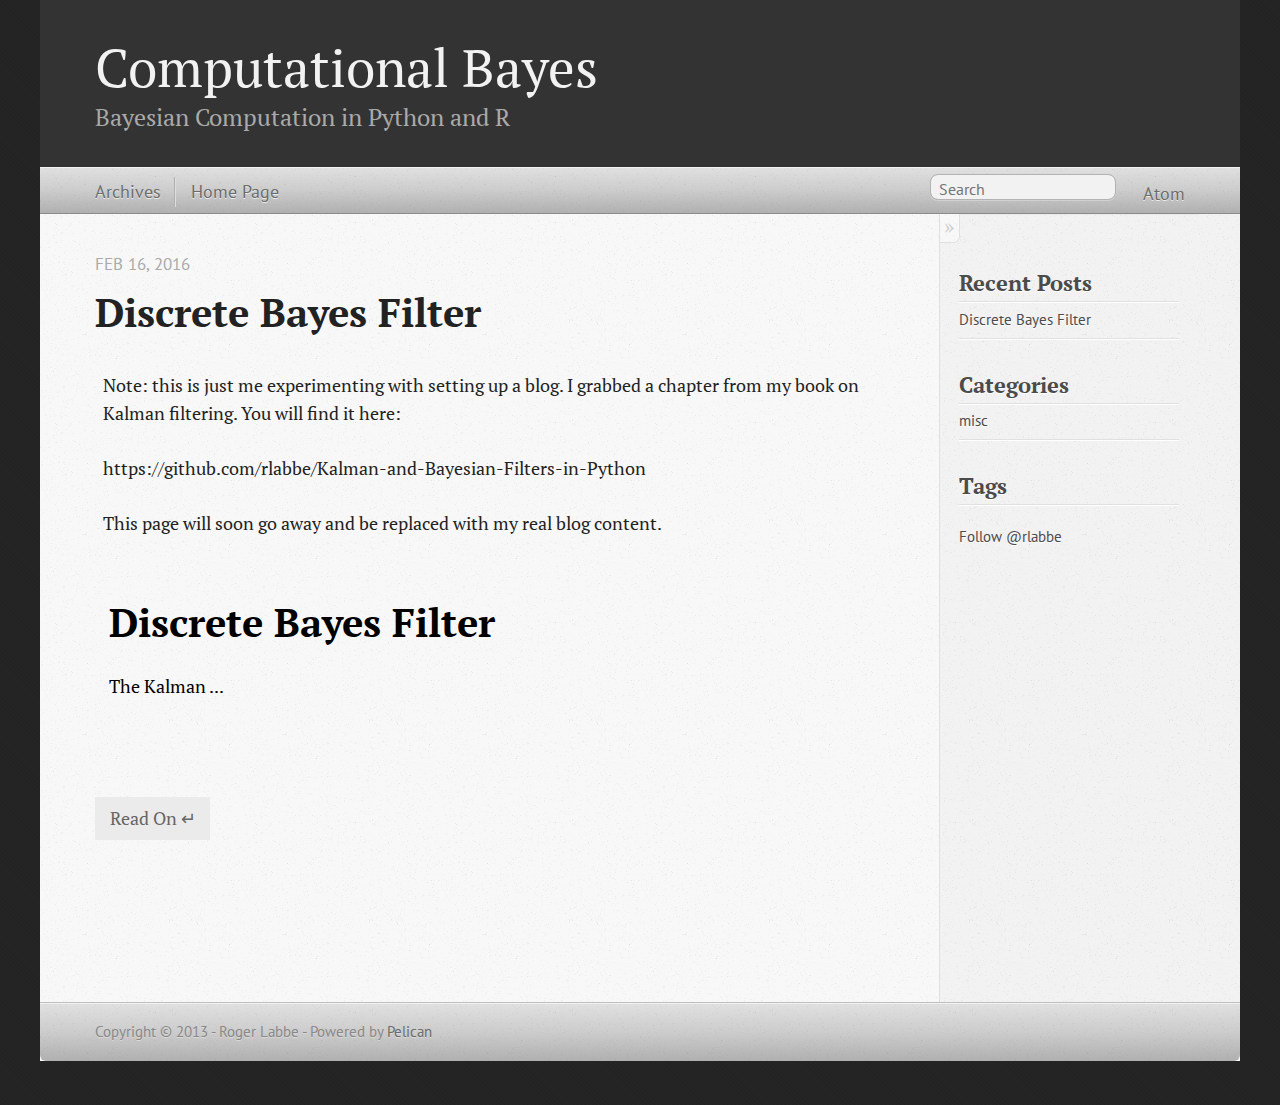
<file: index.html>
<!DOCTYPE html>
<!--[if IEMobile 7 ]><html class="no-js iem7"><![endif]-->
<!--[if lt IE 9]><html class="no-js lte-ie8"><![endif]-->
<!--[if (gt IE 8)|(gt IEMobile 7)|!(IEMobile)|!(IE)]><!--><html class="no-js" lang="en"><!--<![endif]-->
<head>
  <meta charset="utf-8">
  <title>Computational Bayes</title>
  <meta name="author" content="Roger Labbe">

  <link href="/atom.xml" type="application/atom+xml" rel="alternate"
        title="Computational Bayes Atom Feed" />

    
<style type="text/css">
/*!
*
* Twitter Bootstrap
*
*//*! normalize.css v3.0.2 | MIT License | git.io/normalize */html{font-family:sans-serif;-ms-text-size-adjust:100%;-webkit-text-size-adjust:100%;font-size:10px;-webkit-tap-highlight-color:transparent}article,aside,details,figcaption,figure,footer,header,hgroup,main,menu,nav,section,summary{display:block}audio,canvas,progress,video{display:inline-block;vertical-align:baseline}audio:not([controls]){display:none;height:0}[hidden],template{display:none}a{background-color:transparent}a:active,a:hover{outline:0}abbr[title]{border-bottom:1px dotted}b,optgroup,strong{font-weight:700}dfn{font-style:italic}h1{font-size:2em;margin:.67em 0}mark{background:#ff0;color:#000}small{font-size:80%}sub,sup{font-size:75%;line-height:0;position:relative;vertical-align:baseline}sup{top:-.5em}sub{bottom:-.25em}img{border:0;vertical-align:middle}svg:not(:root){overflow:hidden}hr{-moz-box-sizing:content-box;box-sizing:content-box;height:0}pre,textarea{overflow:auto}code,kbd,pre,samp{font-size:1em}button,input,optgroup,select,textarea{color:inherit;font:inherit;margin:0}button{overflow:visible}button,select{text-transform:none}button,html input[type=button],input[type=reset],input[type=submit]{-webkit-appearance:button;cursor:pointer}button[disabled],html input[disabled]{cursor:default}button::-moz-focus-inner,input::-moz-focus-inner{border:0;padding:0}input{line-height:normal}input[type=checkbox],input[type=radio]{box-sizing:border-box;padding:0}input[type=number]::-webkit-inner-spin-button,input[type=number]::-webkit-outer-spin-button{height:auto}input[type=search]::-webkit-search-cancel-button,input[type=search]::-webkit-search-decoration{-webkit-appearance:none}table{border-collapse:collapse;border-spacing:0}td,th{padding:0}/*! Source: https://github.com/h5bp/html5-boilerplate/blob/master/src/css/main.css */@media print{*,:after,:before{background:0 0!important;color:#000!important;box-shadow:none!important;text-shadow:none!important}a,a:visited{text-decoration:underline}a[href]:after{content:" (" attr(href)")"}abbr[title]:after{content:" (" attr(title)")"}a[href^="javascript:"]:after,a[href^="#"]:after{content:""}blockquote,pre{border:1px solid #999;page-break-inside:avoid}thead{display:table-header-group}img,tr{page-break-inside:avoid}img{max-width:100%!important}h2,h3,p{orphans:3;widows:3}h2,h3{page-break-after:avoid}select{background:#fff!important}.navbar{display:none}.btn>.caret,.dropup>.btn>.caret{border-top-color:#000!important}.label{border:1px solid #000}.table{border-collapse:collapse!important}.table td,.table th{background-color:#fff!important}.table-bordered td,.table-bordered th{border:1px solid #ddd!important}}@font-face{font-family:'Glyphicons Halflings';src:url(../components/bootstrap/fonts/glyphicons-halflings-regular.eot);src:url(../components/bootstrap/fonts/glyphicons-halflings-regular.eot?#iefix)format('embedded-opentype'),url(../components/bootstrap/fonts/glyphicons-halflings-regular.woff2)format('woff2'),url(../components/bootstrap/fonts/glyphicons-halflings-regular.woff)format('woff'),url(../components/bootstrap/fonts/glyphicons-halflings-regular.ttf)format('truetype'),url(../components/bootstrap/fonts/glyphicons-halflings-regular.svg#glyphicons_halflingsregular)format('svg')}.glyphicon{position:relative;top:1px;display:inline-block;font-family:'Glyphicons Halflings';font-style:normal;font-weight:400;line-height:1;-webkit-font-smoothing:antialiased;-moz-osx-font-smoothing:grayscale}.glyphicon-asterisk:before{content:"\2a"}.glyphicon-plus:before{content:"\2b"}.glyphicon-eur:before,.glyphicon-euro:before{content:"\20ac"}.glyphicon-minus:before{content:"\2212"}.glyphicon-cloud:before{content:"\2601"}.glyphicon-envelope:before{content:"\2709"}.glyphicon-pencil:before{content:"\270f"}.glyphicon-glass:before{content:"\e001"}.glyphicon-music:before{content:"\e002"}.glyphicon-search:before{content:"\e003"}.glyphicon-heart:before{content:"\e005"}.glyphicon-star:before{content:"\e006"}.glyphicon-star-empty:before{content:"\e007"}.glyphicon-user:before{content:"\e008"}.glyphicon-film:before{content:"\e009"}.glyphicon-th-large:before{content:"\e010"}.glyphicon-th:before{content:"\e011"}.glyphicon-th-list:before{content:"\e012"}.glyphicon-ok:before{content:"\e013"}.glyphicon-remove:before{content:"\e014"}.glyphicon-zoom-in:before{content:"\e015"}.glyphicon-zoom-out:before{content:"\e016"}.glyphicon-off:before{content:"\e017"}.glyphicon-signal:before{content:"\e018"}.glyphicon-cog:before{content:"\e019"}.glyphicon-trash:before{content:"\e020"}.glyphicon-home:before{content:"\e021"}.glyphicon-file:before{content:"\e022"}.glyphicon-time:before{content:"\e023"}.glyphicon-road:before{content:"\e024"}.glyphicon-download-alt:before{content:"\e025"}.glyphicon-download:before{content:"\e026"}.glyphicon-upload:before{content:"\e027"}.glyphicon-inbox:before{content:"\e028"}.glyphicon-play-circle:before{content:"\e029"}.glyphicon-repeat:before{content:"\e030"}.glyphicon-refresh:before{content:"\e031"}.glyphicon-list-alt:before{content:"\e032"}.glyphicon-lock:before{content:"\e033"}.glyphicon-flag:before{content:"\e034"}.glyphicon-headphones:before{content:"\e035"}.glyphicon-volume-off:before{content:"\e036"}.glyphicon-volume-down:before{content:"\e037"}.glyphicon-volume-up:before{content:"\e038"}.glyphicon-qrcode:before{content:"\e039"}.glyphicon-barcode:before{content:"\e040"}.glyphicon-tag:before{content:"\e041"}.glyphicon-tags:before{content:"\e042"}.glyphicon-book:before{content:"\e043"}.glyphicon-bookmark:before{content:"\e044"}.glyphicon-print:before{content:"\e045"}.glyphicon-camera:before{content:"\e046"}.glyphicon-font:before{content:"\e047"}.glyphicon-bold:before{content:"\e048"}.glyphicon-italic:before{content:"\e049"}.glyphicon-text-height:before{content:"\e050"}.glyphicon-text-width:before{content:"\e051"}.glyphicon-align-left:before{content:"\e052"}.glyphicon-align-center:before{content:"\e053"}.glyphicon-align-right:before{content:"\e054"}.glyphicon-align-justify:before{content:"\e055"}.glyphicon-list:before{content:"\e056"}.glyphicon-indent-left:before{content:"\e057"}.glyphicon-indent-right:before{content:"\e058"}.glyphicon-facetime-video:before{content:"\e059"}.glyphicon-picture:before{content:"\e060"}.glyphicon-map-marker:before{content:"\e062"}.glyphicon-adjust:before{content:"\e063"}.glyphicon-tint:before{content:"\e064"}.glyphicon-edit:before{content:"\e065"}.glyphicon-share:before{content:"\e066"}.glyphicon-check:before{content:"\e067"}.glyphicon-move:before{content:"\e068"}.glyphicon-step-backward:before{content:"\e069"}.glyphicon-fast-backward:before{content:"\e070"}.glyphicon-backward:before{content:"\e071"}.glyphicon-play:before{content:"\e072"}.glyphicon-pause:before{content:"\e073"}.glyphicon-stop:before{content:"\e074"}.glyphicon-forward:before{content:"\e075"}.glyphicon-fast-forward:before{content:"\e076"}.glyphicon-step-forward:before{content:"\e077"}.glyphicon-eject:before{content:"\e078"}.glyphicon-chevron-left:before{content:"\e079"}.glyphicon-chevron-right:before{content:"\e080"}.glyphicon-plus-sign:before{content:"\e081"}.glyphicon-minus-sign:before{content:"\e082"}.glyphicon-remove-sign:before{content:"\e083"}.glyphicon-ok-sign:before{content:"\e084"}.glyphicon-question-sign:before{content:"\e085"}.glyphicon-info-sign:before{content:"\e086"}.glyphicon-screenshot:before{content:"\e087"}.glyphicon-remove-circle:before{content:"\e088"}.glyphicon-ok-circle:before{content:"\e089"}.glyphicon-ban-circle:before{content:"\e090"}.glyphicon-arrow-left:before{content:"\e091"}.glyphicon-arrow-right:before{content:"\e092"}.glyphicon-arrow-up:before{content:"\e093"}.glyphicon-arrow-down:before{content:"\e094"}.glyphicon-share-alt:before{content:"\e095"}.glyphicon-resize-full:before{content:"\e096"}.glyphicon-resize-small:before{content:"\e097"}.glyphicon-exclamation-sign:before{content:"\e101"}.glyphicon-gift:before{content:"\e102"}.glyphicon-leaf:before{content:"\e103"}.glyphicon-fire:before{content:"\e104"}.glyphicon-eye-open:before{content:"\e105"}.glyphicon-eye-close:before{content:"\e106"}.glyphicon-warning-sign:before{content:"\e107"}.glyphicon-plane:before{content:"\e108"}.glyphicon-calendar:before{content:"\e109"}.glyphicon-random:before{content:"\e110"}.glyphicon-comment:before{content:"\e111"}.glyphicon-magnet:before{content:"\e112"}.glyphicon-chevron-up:before{content:"\e113"}.glyphicon-chevron-down:before{content:"\e114"}.glyphicon-retweet:before{content:"\e115"}.glyphicon-shopping-cart:before{content:"\e116"}.glyphicon-folder-close:before{content:"\e117"}.glyphicon-folder-open:before{content:"\e118"}.glyphicon-resize-vertical:before{content:"\e119"}.glyphicon-resize-horizontal:before{content:"\e120"}.glyphicon-hdd:before{content:"\e121"}.glyphicon-bullhorn:before{content:"\e122"}.glyphicon-bell:before{content:"\e123"}.glyphicon-certificate:before{content:"\e124"}.glyphicon-thumbs-up:before{content:"\e125"}.glyphicon-thumbs-down:before{content:"\e126"}.glyphicon-hand-right:before{content:"\e127"}.glyphicon-hand-left:before{content:"\e128"}.glyphicon-hand-up:before{content:"\e129"}.glyphicon-hand-down:before{content:"\e130"}.glyphicon-circle-arrow-right:before{content:"\e131"}.glyphicon-circle-arrow-left:before{content:"\e132"}.glyphicon-circle-arrow-up:before{content:"\e133"}.glyphicon-circle-arrow-down:before{content:"\e134"}.glyphicon-globe:before{content:"\e135"}.glyphicon-wrench:before{content:"\e136"}.glyphicon-tasks:before{content:"\e137"}.glyphicon-filter:before{content:"\e138"}.glyphicon-briefcase:before{content:"\e139"}.glyphicon-fullscreen:before{content:"\e140"}.glyphicon-dashboard:before{content:"\e141"}.glyphicon-paperclip:before{content:"\e142"}.glyphicon-heart-empty:before{content:"\e143"}.glyphicon-link:before{content:"\e144"}.glyphicon-phone:before{content:"\e145"}.glyphicon-pushpin:before{content:"\e146"}.glyphicon-usd:before{content:"\e148"}.glyphicon-gbp:before{content:"\e149"}.glyphicon-sort:before{content:"\e150"}.glyphicon-sort-by-alphabet:before{content:"\e151"}.glyphicon-sort-by-alphabet-alt:before{content:"\e152"}.glyphicon-sort-by-order:before{content:"\e153"}.glyphicon-sort-by-order-alt:before{content:"\e154"}.glyphicon-sort-by-attributes:before{content:"\e155"}.glyphicon-sort-by-attributes-alt:before{content:"\e156"}.glyphicon-unchecked:before{content:"\e157"}.glyphicon-expand:before{content:"\e158"}.glyphicon-collapse-down:before{content:"\e159"}.glyphicon-collapse-up:before{content:"\e160"}.glyphicon-log-in:before{content:"\e161"}.glyphicon-flash:before{content:"\e162"}.glyphicon-log-out:before{content:"\e163"}.glyphicon-new-window:before{content:"\e164"}.glyphicon-record:before{content:"\e165"}.glyphicon-save:before{content:"\e166"}.glyphicon-open:before{content:"\e167"}.glyphicon-saved:before{content:"\e168"}.glyphicon-import:before{content:"\e169"}.glyphicon-export:before{content:"\e170"}.glyphicon-send:before{content:"\e171"}.glyphicon-floppy-disk:before{content:"\e172"}.glyphicon-floppy-saved:before{content:"\e173"}.glyphicon-floppy-remove:before{content:"\e174"}.glyphicon-floppy-save:before{content:"\e175"}.glyphicon-floppy-open:before{content:"\e176"}.glyphicon-credit-card:before{content:"\e177"}.glyphicon-transfer:before{content:"\e178"}.glyphicon-cutlery:before{content:"\e179"}.glyphicon-header:before{content:"\e180"}.glyphicon-compressed:before{content:"\e181"}.glyphicon-earphone:before{content:"\e182"}.glyphicon-phone-alt:before{content:"\e183"}.glyphicon-tower:before{content:"\e184"}.glyphicon-stats:before{content:"\e185"}.glyphicon-sd-video:before{content:"\e186"}.glyphicon-hd-video:before{content:"\e187"}.glyphicon-subtitles:before{content:"\e188"}.glyphicon-sound-stereo:before{content:"\e189"}.glyphicon-sound-dolby:before{content:"\e190"}.glyphicon-sound-5-1:before{content:"\e191"}.glyphicon-sound-6-1:before{content:"\e192"}.glyphicon-sound-7-1:before{content:"\e193"}.glyphicon-copyright-mark:before{content:"\e194"}.glyphicon-registration-mark:before{content:"\e195"}.glyphicon-cloud-download:before{content:"\e197"}.glyphicon-cloud-upload:before{content:"\e198"}.glyphicon-tree-conifer:before{content:"\e199"}.glyphicon-tree-deciduous:before{content:"\e200"}.glyphicon-cd:before{content:"\e201"}.glyphicon-save-file:before{content:"\e202"}.glyphicon-open-file:before{content:"\e203"}.glyphicon-level-up:before{content:"\e204"}.glyphicon-copy:before{content:"\e205"}.glyphicon-paste:before{content:"\e206"}.glyphicon-alert:before{content:"\e209"}.glyphicon-equalizer:before{content:"\e210"}.glyphicon-king:before{content:"\e211"}.glyphicon-queen:before{content:"\e212"}.glyphicon-pawn:before{content:"\e213"}.glyphicon-bishop:before{content:"\e214"}.glyphicon-knight:before{content:"\e215"}.glyphicon-baby-formula:before{content:"\e216"}.glyphicon-tent:before{content:"\26fa"}.glyphicon-blackboard:before{content:"\e218"}.glyphicon-bed:before{content:"\e219"}.glyphicon-apple:before{content:"\f8ff"}.glyphicon-erase:before{content:"\e221"}.glyphicon-hourglass:before{content:"\231b"}.glyphicon-lamp:before{content:"\e223"}.glyphicon-duplicate:before{content:"\e224"}.glyphicon-piggy-bank:before{content:"\e225"}.glyphicon-scissors:before{content:"\e226"}.glyphicon-bitcoin:before,.glyphicon-btc:before,.glyphicon-xbt:before{content:"\e227"}.glyphicon-jpy:before,.glyphicon-yen:before{content:"\00a5"}.glyphicon-rub:before,.glyphicon-ruble:before{content:"\20bd"}.glyphicon-scale:before{content:"\e230"}.glyphicon-ice-lolly:before{content:"\e231"}.glyphicon-ice-lolly-tasted:before{content:"\e232"}.glyphicon-education:before{content:"\e233"}.glyphicon-option-horizontal:before{content:"\e234"}.glyphicon-option-vertical:before{content:"\e235"}.glyphicon-menu-hamburger:before{content:"\e236"}.glyphicon-modal-window:before{content:"\e237"}.glyphicon-oil:before{content:"\e238"}.glyphicon-grain:before{content:"\e239"}.glyphicon-sunglasses:before{content:"\e240"}.glyphicon-text-size:before{content:"\e241"}.glyphicon-text-color:before{content:"\e242"}.glyphicon-text-background:before{content:"\e243"}.glyphicon-object-align-top:before{content:"\e244"}.glyphicon-object-align-bottom:before{content:"\e245"}.glyphicon-object-align-horizontal:before{content:"\e246"}.glyphicon-object-align-left:before{content:"\e247"}.glyphicon-object-align-vertical:before{content:"\e248"}.glyphicon-object-align-right:before{content:"\e249"}.glyphicon-triangle-right:before{content:"\e250"}.glyphicon-triangle-left:before{content:"\e251"}.glyphicon-triangle-bottom:before{content:"\e252"}.glyphicon-triangle-top:before{content:"\e253"}.glyphicon-console:before{content:"\e254"}.glyphicon-superscript:before{content:"\e255"}.glyphicon-subscript:before{content:"\e256"}.glyphicon-menu-left:before{content:"\e257"}.glyphicon-menu-right:before{content:"\e258"}.glyphicon-menu-down:before{content:"\e259"}.glyphicon-menu-up:before{content:"\e260"}*,:after,:before{-webkit-box-sizing:border-box;-moz-box-sizing:border-box;box-sizing:border-box}body{margin:0;font-family:"Helvetica Neue",Helvetica,Arial,sans-serif;font-size:13px;line-height:1.42857143;color:#000;background-color:#fff}button,input,select,textarea{font-family:inherit;font-size:inherit;line-height:inherit}a{color:#337ab7;text-decoration:none}a:focus,a:hover{color:#23527c;text-decoration:underline}a:focus{outline:dotted thin;outline:-webkit-focus-ring-color auto 5px;outline-offset:-2px}figure{margin:0}.carousel-inner>.item>a>img,.carousel-inner>.item>img,.img-responsive,.thumbnail a>img,.thumbnail>img{display:block;max-width:100%;height:auto}.img-rounded{border-radius:3px}.img-thumbnail{padding:4px;line-height:1.42857143;background-color:#fff;border:1px solid #ddd;border-radius:2px;-webkit-transition:all .2s ease-in-out;-o-transition:all .2s ease-in-out;transition:all .2s ease-in-out;display:inline-block;max-width:100%;height:auto}.img-circle{border-radius:50%}hr{margin-top:18px;margin-bottom:18px;border:0;border-top:1px solid #eee}.sr-only{position:absolute;width:1px;height:1px;margin:-1px;padding:0;overflow:hidden;clip:rect(0,0,0,0);border:0}.sr-only-focusable:active,.sr-only-focusable:focus{position:static;width:auto;height:auto;margin:0;overflow:visible;clip:auto}[role=button]{cursor:pointer}.h1,.h2,.h3,.h4,.h5,.h6,h1,h2,h3,h4,h5,h6{font-family:inherit;font-weight:500;line-height:1.1;color:inherit}.h1 .small,.h1 small,.h2 .small,.h2 small,.h3 .small,.h3 small,.h4 .small,.h4 small,.h5 .small,.h5 small,.h6 .small,.h6 small,h1 .small,h1 small,h2 .small,h2 small,h3 .small,h3 small,h4 .small,h4 small,h5 .small,h5 small,h6 .small,h6 small{font-weight:400;line-height:1;color:#777}.h1,.h2,.h3,h1,h2,h3{margin-top:18px;margin-bottom:9px}.h1 .small,.h1 small,.h2 .small,.h2 small,.h3 .small,.h3 small,h1 .small,h1 small,h2 .small,h2 small,h3 .small,h3 small{font-size:65%}.h4,.h5,.h6,h4,h5,h6{margin-top:9px;margin-bottom:9px}.h4 .small,.h4 small,.h5 .small,.h5 small,.h6 .small,.h6 small,h4 .small,h4 small,h5 .small,h5 small,h6 .small,h6 small{font-size:75%}.h1,h1{font-size:33px}.h2,h2{font-size:27px}.h3,h3{font-size:23px}.h4,h4{font-size:17px}.h5,h5{font-size:13px}.h6,h6{font-size:12px}p{margin:0 0 9px}.lead{margin-bottom:18px;font-size:14px;font-weight:300;line-height:1.4}@media (min-width:768px){.lead{font-size:19.5px}}.small,small{font-size:92%}.mark,mark{background-color:#fcf8e3;padding:.2em}.text-left{text-align:left}.text-right{text-align:right}.text-center{text-align:center}.text-justify{text-align:justify}.text-nowrap{white-space:nowrap}.text-lowercase{text-transform:lowercase}.text-uppercase{text-transform:uppercase}.text-capitalize{text-transform:capitalize}.text-muted{color:#777}.text-primary{color:#337ab7}a.text-primary:hover{color:#286090}.text-success{color:#3c763d}a.text-success:hover{color:#2b542c}.text-info{color:#31708f}a.text-info:hover{color:#245269}.text-warning{color:#8a6d3b}a.text-warning:hover{color:#66512c}.text-danger{color:#a94442}a.text-danger:hover{color:#843534}.bg-primary{color:#fff;background-color:#337ab7}a.bg-primary:hover{background-color:#286090}.bg-success{background-color:#dff0d8}a.bg-success:hover{background-color:#c1e2b3}.bg-info{background-color:#d9edf7}a.bg-info:hover{background-color:#afd9ee}.bg-warning{background-color:#fcf8e3}a.bg-warning:hover{background-color:#f7ecb5}.bg-danger{background-color:#f2dede}a.bg-danger:hover{background-color:#e4b9b9}.page-header{padding-bottom:8px;margin:36px 0 18px;border-bottom:1px solid #eee}ol,ul{margin-top:0;margin-bottom:9px}ol ol,ol ul,ul ol,ul ul{margin-bottom:0}.list-unstyled{padding-left:0;list-style:none}.list-inline{padding-left:0;list-style:none;margin-left:-5px}.list-inline>li{display:inline-block;padding-left:5px;padding-right:5px}dl{margin-top:0;margin-bottom:18px}dd,dt{line-height:1.42857143}dt{font-weight:700}dd{margin-left:0}@media (min-width:541px){.dl-horizontal dt{float:left;width:160px;clear:left;text-align:right;overflow:hidden;text-overflow:ellipsis;white-space:nowrap}.dl-horizontal dd{margin-left:180px}}abbr[data-original-title],abbr[title]{cursor:help;border-bottom:1px dotted #777}.initialism{font-size:90%;text-transform:uppercase}blockquote{padding:9px 18px;margin:0 0 18px;font-size:inherit;border-left:5px solid #eee}blockquote ol:last-child,blockquote p:last-child,blockquote ul:last-child{margin-bottom:0}blockquote .small,blockquote footer,blockquote small{display:block;font-size:80%;line-height:1.42857143;color:#777}blockquote .small:before,blockquote footer:before,blockquote small:before{content:'\2014 \00A0'}.blockquote-reverse,blockquote.pull-right{padding-right:15px;padding-left:0;border-right:5px solid #eee;border-left:0;text-align:right}.blockquote-reverse .small:before,.blockquote-reverse footer:before,.blockquote-reverse small:before,blockquote.pull-right .small:before,blockquote.pull-right footer:before,blockquote.pull-right small:before{content:''}.blockquote-reverse .small:after,.blockquote-reverse footer:after,.blockquote-reverse small:after,blockquote.pull-right .small:after,blockquote.pull-right footer:after,blockquote.pull-right small:after{content:'\00A0 \2014'}address{margin-bottom:18px;font-style:normal;line-height:1.42857143}code,kbd,pre,samp{font-family:monospace}code{padding:2px 4px;font-size:90%;background-color:#f9f2f4;border-radius:2px}kbd{padding:2px 4px;font-size:90%;color:#fff;background-color:#333;border-radius:1px;box-shadow:inset 0 -1px 0 rgba(0,0,0,.25)}kbd kbd{padding:0;font-size:100%;font-weight:700;box-shadow:none}pre{display:block;padding:8.5px;margin:0 0 9px;word-break:break-all;word-wrap:break-word;color:#333;background-color:#f5f5f5;border:1px solid #ccc;border-radius:2px}pre code{padding:0;font-size:inherit;color:inherit;white-space:pre-wrap;background-color:transparent;border-radius:0}.pre-scrollable{max-height:340px;overflow-y:scroll}.container{margin-right:auto;margin-left:auto;padding-left:0;padding-right:0}@media (min-width:768px){.container{width:768px}}@media (min-width:992px){.container{width:940px}}@media (min-width:1200px){.container{width:1140px}}.container-fluid{margin-right:auto;margin-left:auto;padding-left:0;padding-right:0}.row{margin-left:0;margin-right:0}.col-lg-1,.col-lg-10,.col-lg-11,.col-lg-12,.col-lg-2,.col-lg-3,.col-lg-4,.col-lg-5,.col-lg-6,.col-lg-7,.col-lg-8,.col-lg-9,.col-md-1,.col-md-10,.col-md-11,.col-md-12,.col-md-2,.col-md-3,.col-md-4,.col-md-5,.col-md-6,.col-md-7,.col-md-8,.col-md-9,.col-sm-1,.col-sm-10,.col-sm-11,.col-sm-12,.col-sm-2,.col-sm-3,.col-sm-4,.col-sm-5,.col-sm-6,.col-sm-7,.col-sm-8,.col-sm-9,.col-xs-1,.col-xs-10,.col-xs-11,.col-xs-12,.col-xs-2,.col-xs-3,.col-xs-4,.col-xs-5,.col-xs-6,.col-xs-7,.col-xs-8,.col-xs-9{position:relative;min-height:1px;padding-left:0;padding-right:0}.col-xs-1,.col-xs-10,.col-xs-11,.col-xs-12,.col-xs-2,.col-xs-3,.col-xs-4,.col-xs-5,.col-xs-6,.col-xs-7,.col-xs-8,.col-xs-9{float:left}.col-xs-12{width:100%}.col-xs-11{width:91.66666667%}.col-xs-10{width:83.33333333%}.col-xs-9{width:75%}.col-xs-8{width:66.66666667%}.col-xs-7{width:58.33333333%}.col-xs-6{width:50%}.col-xs-5{width:41.66666667%}.col-xs-4{width:33.33333333%}.col-xs-3{width:25%}.col-xs-2{width:16.66666667%}.col-xs-1{width:8.33333333%}.col-xs-pull-12{right:100%}.col-xs-pull-11{right:91.66666667%}.col-xs-pull-10{right:83.33333333%}.col-xs-pull-9{right:75%}.col-xs-pull-8{right:66.66666667%}.col-xs-pull-7{right:58.33333333%}.col-xs-pull-6{right:50%}.col-xs-pull-5{right:41.66666667%}.col-xs-pull-4{right:33.33333333%}.col-xs-pull-3{right:25%}.col-xs-pull-2{right:16.66666667%}.col-xs-pull-1{right:8.33333333%}.col-xs-pull-0{right:auto}.col-xs-push-12{left:100%}.col-xs-push-11{left:91.66666667%}.col-xs-push-10{left:83.33333333%}.col-xs-push-9{left:75%}.col-xs-push-8{left:66.66666667%}.col-xs-push-7{left:58.33333333%}.col-xs-push-6{left:50%}.col-xs-push-5{left:41.66666667%}.col-xs-push-4{left:33.33333333%}.col-xs-push-3{left:25%}.col-xs-push-2{left:16.66666667%}.col-xs-push-1{left:8.33333333%}.col-xs-push-0{left:auto}.col-xs-offset-12{margin-left:100%}.col-xs-offset-11{margin-left:91.66666667%}.col-xs-offset-10{margin-left:83.33333333%}.col-xs-offset-9{margin-left:75%}.col-xs-offset-8{margin-left:66.66666667%}.col-xs-offset-7{margin-left:58.33333333%}.col-xs-offset-6{margin-left:50%}.col-xs-offset-5{margin-left:41.66666667%}.col-xs-offset-4{margin-left:33.33333333%}.col-xs-offset-3{margin-left:25%}.col-xs-offset-2{margin-left:16.66666667%}.col-xs-offset-1{margin-left:8.33333333%}.col-xs-offset-0{margin-left:0}@media (min-width:768px){.col-sm-1,.col-sm-10,.col-sm-11,.col-sm-12,.col-sm-2,.col-sm-3,.col-sm-4,.col-sm-5,.col-sm-6,.col-sm-7,.col-sm-8,.col-sm-9{float:left}.col-sm-12{width:100%}.col-sm-11{width:91.66666667%}.col-sm-10{width:83.33333333%}.col-sm-9{width:75%}.col-sm-8{width:66.66666667%}.col-sm-7{width:58.33333333%}.col-sm-6{width:50%}.col-sm-5{width:41.66666667%}.col-sm-4{width:33.33333333%}.col-sm-3{width:25%}.col-sm-2{width:16.66666667%}.col-sm-1{width:8.33333333%}.col-sm-pull-12{right:100%}.col-sm-pull-11{right:91.66666667%}.col-sm-pull-10{right:83.33333333%}.col-sm-pull-9{right:75%}.col-sm-pull-8{right:66.66666667%}.col-sm-pull-7{right:58.33333333%}.col-sm-pull-6{right:50%}.col-sm-pull-5{right:41.66666667%}.col-sm-pull-4{right:33.33333333%}.col-sm-pull-3{right:25%}.col-sm-pull-2{right:16.66666667%}.col-sm-pull-1{right:8.33333333%}.col-sm-pull-0{right:auto}.col-sm-push-12{left:100%}.col-sm-push-11{left:91.66666667%}.col-sm-push-10{left:83.33333333%}.col-sm-push-9{left:75%}.col-sm-push-8{left:66.66666667%}.col-sm-push-7{left:58.33333333%}.col-sm-push-6{left:50%}.col-sm-push-5{left:41.66666667%}.col-sm-push-4{left:33.33333333%}.col-sm-push-3{left:25%}.col-sm-push-2{left:16.66666667%}.col-sm-push-1{left:8.33333333%}.col-sm-push-0{left:auto}.col-sm-offset-12{margin-left:100%}.col-sm-offset-11{margin-left:91.66666667%}.col-sm-offset-10{margin-left:83.33333333%}.col-sm-offset-9{margin-left:75%}.col-sm-offset-8{margin-left:66.66666667%}.col-sm-offset-7{margin-left:58.33333333%}.col-sm-offset-6{margin-left:50%}.col-sm-offset-5{margin-left:41.66666667%}.col-sm-offset-4{margin-left:33.33333333%}.col-sm-offset-3{margin-left:25%}.col-sm-offset-2{margin-left:16.66666667%}.col-sm-offset-1{margin-left:8.33333333%}.col-sm-offset-0{margin-left:0}}@media (min-width:992px){.col-md-1,.col-md-10,.col-md-11,.col-md-12,.col-md-2,.col-md-3,.col-md-4,.col-md-5,.col-md-6,.col-md-7,.col-md-8,.col-md-9{float:left}.col-md-12{width:100%}.col-md-11{width:91.66666667%}.col-md-10{width:83.33333333%}.col-md-9{width:75%}.col-md-8{width:66.66666667%}.col-md-7{width:58.33333333%}.col-md-6{width:50%}.col-md-5{width:41.66666667%}.col-md-4{width:33.33333333%}.col-md-3{width:25%}.col-md-2{width:16.66666667%}.col-md-1{width:8.33333333%}.col-md-pull-12{right:100%}.col-md-pull-11{right:91.66666667%}.col-md-pull-10{right:83.33333333%}.col-md-pull-9{right:75%}.col-md-pull-8{right:66.66666667%}.col-md-pull-7{right:58.33333333%}.col-md-pull-6{right:50%}.col-md-pull-5{right:41.66666667%}.col-md-pull-4{right:33.33333333%}.col-md-pull-3{right:25%}.col-md-pull-2{right:16.66666667%}.col-md-pull-1{right:8.33333333%}.col-md-pull-0{right:auto}.col-md-push-12{left:100%}.col-md-push-11{left:91.66666667%}.col-md-push-10{left:83.33333333%}.col-md-push-9{left:75%}.col-md-push-8{left:66.66666667%}.col-md-push-7{left:58.33333333%}.col-md-push-6{left:50%}.col-md-push-5{left:41.66666667%}.col-md-push-4{left:33.33333333%}.col-md-push-3{left:25%}.col-md-push-2{left:16.66666667%}.col-md-push-1{left:8.33333333%}.col-md-push-0{left:auto}.col-md-offset-12{margin-left:100%}.col-md-offset-11{margin-left:91.66666667%}.col-md-offset-10{margin-left:83.33333333%}.col-md-offset-9{margin-left:75%}.col-md-offset-8{margin-left:66.66666667%}.col-md-offset-7{margin-left:58.33333333%}.col-md-offset-6{margin-left:50%}.col-md-offset-5{margin-left:41.66666667%}.col-md-offset-4{margin-left:33.33333333%}.col-md-offset-3{margin-left:25%}.col-md-offset-2{margin-left:16.66666667%}.col-md-offset-1{margin-left:8.33333333%}.col-md-offset-0{margin-left:0}}@media (min-width:1200px){.col-lg-1,.col-lg-10,.col-lg-11,.col-lg-12,.col-lg-2,.col-lg-3,.col-lg-4,.col-lg-5,.col-lg-6,.col-lg-7,.col-lg-8,.col-lg-9{float:left}.col-lg-12{width:100%}.col-lg-11{width:91.66666667%}.col-lg-10{width:83.33333333%}.col-lg-9{width:75%}.col-lg-8{width:66.66666667%}.col-lg-7{width:58.33333333%}.col-lg-6{width:50%}.col-lg-5{width:41.66666667%}.col-lg-4{width:33.33333333%}.col-lg-3{width:25%}.col-lg-2{width:16.66666667%}.col-lg-1{width:8.33333333%}.col-lg-pull-12{right:100%}.col-lg-pull-11{right:91.66666667%}.col-lg-pull-10{right:83.33333333%}.col-lg-pull-9{right:75%}.col-lg-pull-8{right:66.66666667%}.col-lg-pull-7{right:58.33333333%}.col-lg-pull-6{right:50%}.col-lg-pull-5{right:41.66666667%}.col-lg-pull-4{right:33.33333333%}.col-lg-pull-3{right:25%}.col-lg-pull-2{right:16.66666667%}.col-lg-pull-1{right:8.33333333%}.col-lg-pull-0{right:auto}.col-lg-push-12{left:100%}.col-lg-push-11{left:91.66666667%}.col-lg-push-10{left:83.33333333%}.col-lg-push-9{left:75%}.col-lg-push-8{left:66.66666667%}.col-lg-push-7{left:58.33333333%}.col-lg-push-6{left:50%}.col-lg-push-5{left:41.66666667%}.col-lg-push-4{left:33.33333333%}.col-lg-push-3{left:25%}.col-lg-push-2{left:16.66666667%}.col-lg-push-1{left:8.33333333%}.col-lg-push-0{left:auto}.col-lg-offset-12{margin-left:100%}.col-lg-offset-11{margin-left:91.66666667%}.col-lg-offset-10{margin-left:83.33333333%}.col-lg-offset-9{margin-left:75%}.col-lg-offset-8{margin-left:66.66666667%}.col-lg-offset-7{margin-left:58.33333333%}.col-lg-offset-6{margin-left:50%}.col-lg-offset-5{margin-left:41.66666667%}.col-lg-offset-4{margin-left:33.33333333%}.col-lg-offset-3{margin-left:25%}.col-lg-offset-2{margin-left:16.66666667%}.col-lg-offset-1{margin-left:8.33333333%}.col-lg-offset-0{margin-left:0}}table{background-color:transparent}caption{padding-top:8px;padding-bottom:8px;color:#777;text-align:left}th{text-align:left}.table{width:100%;max-width:100%;margin-bottom:18px}.table>tbody>tr>td,.table>tbody>tr>th,.table>tfoot>tr>td,.table>tfoot>tr>th,.table>thead>tr>td,.table>thead>tr>th{padding:8px;line-height:1.42857143;vertical-align:top;border-top:1px solid #ddd}.table>thead>tr>th{vertical-align:bottom;border-bottom:2px solid #ddd}.table>caption+thead>tr:first-child>td,.table>caption+thead>tr:first-child>th,.table>colgroup+thead>tr:first-child>td,.table>colgroup+thead>tr:first-child>th,.table>thead:first-child>tr:first-child>td,.table>thead:first-child>tr:first-child>th{border-top:0}.table>tbody+tbody{border-top:2px solid #ddd}.table .table{background-color:#fff}.table-condensed>tbody>tr>td,.table-condensed>tbody>tr>th,.table-condensed>tfoot>tr>td,.table-condensed>tfoot>tr>th,.table-condensed>thead>tr>td,.table-condensed>thead>tr>th{padding:5px}.table-bordered,.table-bordered>tbody>tr>td,.table-bordered>tbody>tr>th,.table-bordered>tfoot>tr>td,.table-bordered>tfoot>tr>th,.table-bordered>thead>tr>td,.table-bordered>thead>tr>th{border:1px solid #ddd}.table-bordered>thead>tr>td,.table-bordered>thead>tr>th{border-bottom-width:2px}.table-striped>tbody>tr:nth-of-type(odd){background-color:#f9f9f9}.table-hover>tbody>tr:hover{background-color:#f5f5f5}table col[class*=col-]{position:static;float:none;display:table-column}table td[class*=col-],table th[class*=col-]{position:static;float:none;display:table-cell}.table>tbody>tr.active>td,.table>tbody>tr.active>th,.table>tbody>tr>td.active,.table>tbody>tr>th.active,.table>tfoot>tr.active>td,.table>tfoot>tr.active>th,.table>tfoot>tr>td.active,.table>tfoot>tr>th.active,.table>thead>tr.active>td,.table>thead>tr.active>th,.table>thead>tr>td.active,.table>thead>tr>th.active{background-color:#f5f5f5}.table-hover>tbody>tr.active:hover>td,.table-hover>tbody>tr.active:hover>th,.table-hover>tbody>tr:hover>.active,.table-hover>tbody>tr>td.active:hover,.table-hover>tbody>tr>th.active:hover{background-color:#e8e8e8}.table>tbody>tr.success>td,.table>tbody>tr.success>th,.table>tbody>tr>td.success,.table>tbody>tr>th.success,.table>tfoot>tr.success>td,.table>tfoot>tr.success>th,.table>tfoot>tr>td.success,.table>tfoot>tr>th.success,.table>thead>tr.success>td,.table>thead>tr.success>th,.table>thead>tr>td.success,.table>thead>tr>th.success{background-color:#dff0d8}.table-hover>tbody>tr.success:hover>td,.table-hover>tbody>tr.success:hover>th,.table-hover>tbody>tr:hover>.success,.table-hover>tbody>tr>td.success:hover,.table-hover>tbody>tr>th.success:hover{background-color:#d0e9c6}.table>tbody>tr.info>td,.table>tbody>tr.info>th,.table>tbody>tr>td.info,.table>tbody>tr>th.info,.table>tfoot>tr.info>td,.table>tfoot>tr.info>th,.table>tfoot>tr>td.info,.table>tfoot>tr>th.info,.table>thead>tr.info>td,.table>thead>tr.info>th,.table>thead>tr>td.info,.table>thead>tr>th.info{background-color:#d9edf7}.table-hover>tbody>tr.info:hover>td,.table-hover>tbody>tr.info:hover>th,.table-hover>tbody>tr:hover>.info,.table-hover>tbody>tr>td.info:hover,.table-hover>tbody>tr>th.info:hover{background-color:#c4e3f3}.table>tbody>tr.warning>td,.table>tbody>tr.warning>th,.table>tbody>tr>td.warning,.table>tbody>tr>th.warning,.table>tfoot>tr.warning>td,.table>tfoot>tr.warning>th,.table>tfoot>tr>td.warning,.table>tfoot>tr>th.warning,.table>thead>tr.warning>td,.table>thead>tr.warning>th,.table>thead>tr>td.warning,.table>thead>tr>th.warning{background-color:#fcf8e3}.table-hover>tbody>tr.warning:hover>td,.table-hover>tbody>tr.warning:hover>th,.table-hover>tbody>tr:hover>.warning,.table-hover>tbody>tr>td.warning:hover,.table-hover>tbody>tr>th.warning:hover{background-color:#faf2cc}.table>tbody>tr.danger>td,.table>tbody>tr.danger>th,.table>tbody>tr>td.danger,.table>tbody>tr>th.danger,.table>tfoot>tr.danger>td,.table>tfoot>tr.danger>th,.table>tfoot>tr>td.danger,.table>tfoot>tr>th.danger,.table>thead>tr.danger>td,.table>thead>tr.danger>th,.table>thead>tr>td.danger,.table>thead>tr>th.danger{background-color:#f2dede}.table-hover>tbody>tr.danger:hover>td,.table-hover>tbody>tr.danger:hover>th,.table-hover>tbody>tr:hover>.danger,.table-hover>tbody>tr>td.danger:hover,.table-hover>tbody>tr>th.danger:hover{background-color:#ebcccc}.table-responsive{overflow-x:auto;min-height:.01%}@media screen and (max-width:767px){.table-responsive{width:100%;margin-bottom:13.5px;overflow-y:hidden;-ms-overflow-style:-ms-autohiding-scrollbar;border:1px solid #ddd}.table-responsive>.table{margin-bottom:0}.table-responsive>.table>tbody>tr>td,.table-responsive>.table>tbody>tr>th,.table-responsive>.table>tfoot>tr>td,.table-responsive>.table>tfoot>tr>th,.table-responsive>.table>thead>tr>td,.table-responsive>.table>thead>tr>th{white-space:nowrap}.table-responsive>.table-bordered{border:0}.table-responsive>.table-bordered>tbody>tr>td:first-child,.table-responsive>.table-bordered>tbody>tr>th:first-child,.table-responsive>.table-bordered>tfoot>tr>td:first-child,.table-responsive>.table-bordered>tfoot>tr>th:first-child,.table-responsive>.table-bordered>thead>tr>td:first-child,.table-responsive>.table-bordered>thead>tr>th:first-child{border-left:0}.table-responsive>.table-bordered>tbody>tr>td:last-child,.table-responsive>.table-bordered>tbody>tr>th:last-child,.table-responsive>.table-bordered>tfoot>tr>td:last-child,.table-responsive>.table-bordered>tfoot>tr>th:last-child,.table-responsive>.table-bordered>thead>tr>td:last-child,.table-responsive>.table-bordered>thead>tr>th:last-child{border-right:0}.table-responsive>.table-bordered>tbody>tr:last-child>td,.table-responsive>.table-bordered>tbody>tr:last-child>th,.table-responsive>.table-bordered>tfoot>tr:last-child>td,.table-responsive>.table-bordered>tfoot>tr:last-child>th{border-bottom:0}}fieldset{padding:0;margin:0;border:0;min-width:0}legend{display:block;width:100%;padding:0;margin-bottom:18px;font-size:19.5px;line-height:inherit;color:#333;border:0;border-bottom:1px solid #e5e5e5}label{display:inline-block;max-width:100%;margin-bottom:5px}input[type=search]{-webkit-box-sizing:border-box;-moz-box-sizing:border-box;box-sizing:border-box;-webkit-appearance:none}input[type=checkbox],input[type=radio]{margin:4px 0 0;margin-top:1px \9;line-height:normal}input[type=file]{display:block}input[type=range]{display:block;width:100%}select[multiple],select[size]{height:auto}input[type=file]:focus,input[type=checkbox]:focus,input[type=radio]:focus{outline:dotted thin;outline:-webkit-focus-ring-color auto 5px;outline-offset:-2px}output{display:block;padding-top:7px;font-size:13px;line-height:1.42857143;color:#555}.form-control{display:block;width:100%;height:32px;padding:6px 12px;font-size:13px;line-height:1.42857143;color:#555;background-color:#fff;background-image:none;border:1px solid #ccc;border-radius:2px;-webkit-box-shadow:inset 0 1px 1px rgba(0,0,0,.075);box-shadow:inset 0 1px 1px rgba(0,0,0,.075);-webkit-transition:border-color ease-in-out .15s,box-shadow ease-in-out .15s;-o-transition:border-color ease-in-out .15s,box-shadow ease-in-out .15s;transition:border-color ease-in-out .15s,box-shadow ease-in-out .15s}.form-control:focus{border-color:#66afe9;outline:0;-webkit-box-shadow:inset 0 1px 1px rgba(0,0,0,.075),0 0 8px rgba(102,175,233,.6);box-shadow:inset 0 1px 1px rgba(0,0,0,.075),0 0 8px rgba(102,175,233,.6)}.form-control::-moz-placeholder{color:#999;opacity:1}.form-control:-ms-input-placeholder{color:#999}.form-control::-webkit-input-placeholder{color:#999}.form-control[disabled],.form-control[readonly],fieldset[disabled] .form-control{background-color:#eee;opacity:1}.form-control[disabled],fieldset[disabled] .form-control{cursor:not-allowed}textarea.form-control{height:auto}@media screen and (-webkit-min-device-pixel-ratio:0){input[type=date],input[type=time],input[type=datetime-local],input[type=month]{line-height:32px}.input-group-sm input[type=date],.input-group-sm input[type=time],.input-group-sm input[type=datetime-local],.input-group-sm input[type=month],input[type=date].input-sm,input[type=time].input-sm,input[type=datetime-local].input-sm,input[type=month].input-sm{line-height:30px}.input-group-lg input[type=date],.input-group-lg input[type=time],.input-group-lg input[type=datetime-local],.input-group-lg input[type=month],input[type=date].input-lg,input[type=time].input-lg,input[type=datetime-local].input-lg,input[type=month].input-lg{line-height:45px}}.form-group{margin-bottom:15px}.checkbox,.radio{position:relative;display:block;margin-top:10px;margin-bottom:10px}.checkbox label,.radio label{min-height:18px;padding-left:20px;margin-bottom:0;font-weight:400;cursor:pointer}.checkbox input[type=checkbox],.checkbox-inline input[type=checkbox],.radio input[type=radio],.radio-inline input[type=radio]{position:absolute;margin-left:-20px;margin-top:4px \9}.checkbox+.checkbox,.radio+.radio{margin-top:-5px}.checkbox-inline,.radio-inline{position:relative;display:inline-block;padding-left:20px;margin-bottom:0;vertical-align:middle;font-weight:400;cursor:pointer}.checkbox-inline+.checkbox-inline,.radio-inline+.radio-inline{margin-top:0;margin-left:10px}.checkbox-inline.disabled,.checkbox.disabled label,.radio-inline.disabled,.radio.disabled label,fieldset[disabled] .checkbox label,fieldset[disabled] .checkbox-inline,fieldset[disabled] .radio label,fieldset[disabled] .radio-inline,fieldset[disabled] input[type=checkbox],fieldset[disabled] input[type=radio],input[type=checkbox].disabled,input[type=checkbox][disabled],input[type=radio].disabled,input[type=radio][disabled]{cursor:not-allowed}.form-control-static{padding-top:7px;padding-bottom:7px;margin-bottom:0;min-height:31px}.form-control-static.input-lg,.form-control-static.input-sm{padding-left:0;padding-right:0}.input-sm{height:30px;padding:5px 10px;font-size:12px;line-height:1.5;border-radius:1px}select.input-sm{height:30px;line-height:30px}select[multiple].input-sm,textarea.input-sm{height:auto}.form-group-sm .form-control{height:30px;padding:5px 10px;font-size:12px;line-height:1.5;border-radius:1px}select.form-group-sm .form-control{height:30px;line-height:30px}select[multiple].form-group-sm .form-control,textarea.form-group-sm .form-control{height:auto}.form-group-sm .form-control-static{height:30px;padding:5px 10px;font-size:12px;line-height:1.5;min-height:30px}.input-lg{height:45px;padding:10px 16px;font-size:17px;line-height:1.3333333;border-radius:3px}select.input-lg{height:45px;line-height:45px}select[multiple].input-lg,textarea.input-lg{height:auto}.form-group-lg .form-control{height:45px;padding:10px 16px;font-size:17px;line-height:1.3333333;border-radius:3px}select.form-group-lg .form-control{height:45px;line-height:45px}select[multiple].form-group-lg .form-control,textarea.form-group-lg .form-control{height:auto}.form-group-lg .form-control-static{height:45px;padding:10px 16px;font-size:17px;line-height:1.3333333;min-height:35px}.has-feedback{position:relative}.has-feedback .form-control{padding-right:40px}.form-control-feedback{position:absolute;top:0;right:0;z-index:2;display:block;width:32px;height:32px;line-height:32px;text-align:center;pointer-events:none}.input-lg+.form-control-feedback{width:45px;height:45px;line-height:45px}.input-sm+.form-control-feedback{width:30px;height:30px;line-height:30px}.has-success .checkbox,.has-success .checkbox-inline,.has-success .control-label,.has-success .help-block,.has-success .radio,.has-success .radio-inline,.has-success.checkbox label,.has-success.checkbox-inline label,.has-success.radio label,.has-success.radio-inline label{color:#3c763d}.has-success .form-control{border-color:#3c763d;-webkit-box-shadow:inset 0 1px 1px rgba(0,0,0,.075);box-shadow:inset 0 1px 1px rgba(0,0,0,.075)}.has-success .form-control:focus{border-color:#2b542c;-webkit-box-shadow:inset 0 1px 1px rgba(0,0,0,.075),0 0 6px #67b168;box-shadow:inset 0 1px 1px rgba(0,0,0,.075),0 0 6px #67b168}.has-success .input-group-addon{color:#3c763d;border-color:#3c763d;background-color:#dff0d8}.has-success .form-control-feedback{color:#3c763d}.has-warning .checkbox,.has-warning .checkbox-inline,.has-warning .control-label,.has-warning .help-block,.has-warning .radio,.has-warning .radio-inline,.has-warning.checkbox label,.has-warning.checkbox-inline label,.has-warning.radio label,.has-warning.radio-inline label{color:#8a6d3b}.has-warning .form-control{border-color:#8a6d3b;-webkit-box-shadow:inset 0 1px 1px rgba(0,0,0,.075);box-shadow:inset 0 1px 1px rgba(0,0,0,.075)}.has-warning .form-control:focus{border-color:#66512c;-webkit-box-shadow:inset 0 1px 1px rgba(0,0,0,.075),0 0 6px #c0a16b;box-shadow:inset 0 1px 1px rgba(0,0,0,.075),0 0 6px #c0a16b}.has-warning .input-group-addon{color:#8a6d3b;border-color:#8a6d3b;background-color:#fcf8e3}.has-warning .form-control-feedback{color:#8a6d3b}.has-error .checkbox,.has-error .checkbox-inline,.has-error .control-label,.has-error .help-block,.has-error .radio,.has-error .radio-inline,.has-error.checkbox label,.has-error.checkbox-inline label,.has-error.radio label,.has-error.radio-inline label{color:#a94442}.has-error .form-control{border-color:#a94442;-webkit-box-shadow:inset 0 1px 1px rgba(0,0,0,.075);box-shadow:inset 0 1px 1px rgba(0,0,0,.075)}.has-error .form-control:focus{border-color:#843534;-webkit-box-shadow:inset 0 1px 1px rgba(0,0,0,.075),0 0 6px #ce8483;box-shadow:inset 0 1px 1px rgba(0,0,0,.075),0 0 6px #ce8483}.has-error .input-group-addon{color:#a94442;border-color:#a94442;background-color:#f2dede}.has-error .form-control-feedback{color:#a94442}.has-feedback label~.form-control-feedback{top:23px}.has-feedback label.sr-only~.form-control-feedback{top:0}.help-block{display:block;margin-top:5px;margin-bottom:10px;color:#404040}.form-horizontal .checkbox,.form-horizontal .checkbox-inline,.form-horizontal .radio,.form-horizontal .radio-inline{margin-top:0;margin-bottom:0;padding-top:7px}.form-horizontal .checkbox,.form-horizontal .radio{min-height:25px}.form-horizontal .form-group{margin-left:0;margin-right:0}.form-horizontal .has-feedback .form-control-feedback{right:0}@media (min-width:768px){.form-inline .form-group{display:inline-block;margin-bottom:0;vertical-align:middle}.form-inline .form-control{display:inline-block;width:auto;vertical-align:middle}.form-inline .form-control-static{display:inline-block}.form-inline .input-group{display:inline-table;vertical-align:middle}.form-inline .input-group .form-control,.form-inline .input-group .input-group-addon,.form-inline .input-group .input-group-btn{width:auto}.form-inline .input-group>.form-control{width:100%}.form-inline .control-label{margin-bottom:0;vertical-align:middle}.form-inline .checkbox,.form-inline .radio{display:inline-block;margin-top:0;margin-bottom:0;vertical-align:middle}.form-inline .checkbox label,.form-inline .radio label{padding-left:0}.form-inline .checkbox input[type=checkbox],.form-inline .radio input[type=radio]{position:relative;margin-left:0}.form-inline .has-feedback .form-control-feedback{top:0}.form-horizontal .control-label{text-align:right;margin-bottom:0;padding-top:7px}.form-horizontal .form-group-lg .control-label{padding-top:14.33px}.form-horizontal .form-group-sm .control-label{padding-top:6px}}.btn{display:inline-block;margin-bottom:0;font-weight:400;text-align:center;vertical-align:middle;touch-action:manipulation;cursor:pointer;background-image:none;border:1px solid transparent;white-space:nowrap;padding:6px 12px;font-size:13px;line-height:1.42857143;border-radius:2px;-webkit-user-select:none;-moz-user-select:none;-ms-user-select:none;user-select:none}.btn.active.focus,.btn.active:focus,.btn.focus,.btn:active.focus,.btn:active:focus,.btn:focus{outline:dotted thin;outline:-webkit-focus-ring-color auto 5px;outline-offset:-2px}.btn.focus,.btn:focus,.btn:hover{color:#333;text-decoration:none}.btn.active,.btn:active{outline:0;background-image:none;-webkit-box-shadow:inset 0 3px 5px rgba(0,0,0,.125);box-shadow:inset 0 3px 5px rgba(0,0,0,.125)}.btn.disabled,.btn[disabled],fieldset[disabled] .btn{cursor:not-allowed;pointer-events:none;opacity:.65;filter:alpha(opacity=65);-webkit-box-shadow:none;box-shadow:none}.btn-default{color:#333;background-color:#fff;border-color:#ccc}.btn-default.active,.btn-default.focus,.btn-default:active,.btn-default:focus,.btn-default:hover,.open>.dropdown-toggle.btn-default{color:#333;background-color:#e6e6e6;border-color:#adadad}.btn-default.active,.btn-default:active,.open>.dropdown-toggle.btn-default{background-image:none}.btn-default.disabled,.btn-default.disabled.active,.btn-default.disabled.focus,.btn-default.disabled:active,.btn-default.disabled:focus,.btn-default.disabled:hover,.btn-default[disabled],.btn-default[disabled].active,.btn-default[disabled].focus,.btn-default[disabled]:active,.btn-default[disabled]:focus,.btn-default[disabled]:hover,fieldset[disabled] .btn-default,fieldset[disabled] .btn-default.active,fieldset[disabled] .btn-default.focus,fieldset[disabled] .btn-default:active,fieldset[disabled] .btn-default:focus,fieldset[disabled] .btn-default:hover{background-color:#fff;border-color:#ccc}.btn-default .badge{color:#fff;background-color:#333}.btn-primary{color:#fff;background-color:#337ab7;border-color:#2e6da4}.btn-primary.active,.btn-primary.focus,.btn-primary:active,.btn-primary:focus,.btn-primary:hover,.open>.dropdown-toggle.btn-primary{color:#fff;background-color:#286090;border-color:#204d74}.btn-primary.active,.btn-primary:active,.open>.dropdown-toggle.btn-primary{background-image:none}.btn-primary.disabled,.btn-primary.disabled.active,.btn-primary.disabled.focus,.btn-primary.disabled:active,.btn-primary.disabled:focus,.btn-primary.disabled:hover,.btn-primary[disabled],.btn-primary[disabled].active,.btn-primary[disabled].focus,.btn-primary[disabled]:active,.btn-primary[disabled]:focus,.btn-primary[disabled]:hover,fieldset[disabled] .btn-primary,fieldset[disabled] .btn-primary.active,fieldset[disabled] .btn-primary.focus,fieldset[disabled] .btn-primary:active,fieldset[disabled] .btn-primary:focus,fieldset[disabled] .btn-primary:hover{background-color:#337ab7;border-color:#2e6da4}.btn-primary .badge{color:#337ab7;background-color:#fff}.btn-success{color:#fff;background-color:#5cb85c;border-color:#4cae4c}.btn-success.active,.btn-success.focus,.btn-success:active,.btn-success:focus,.btn-success:hover,.open>.dropdown-toggle.btn-success{color:#fff;background-color:#449d44;border-color:#398439}.btn-success.active,.btn-success:active,.open>.dropdown-toggle.btn-success{background-image:none}.btn-success.disabled,.btn-success.disabled.active,.btn-success.disabled.focus,.btn-success.disabled:active,.btn-success.disabled:focus,.btn-success.disabled:hover,.btn-success[disabled],.btn-success[disabled].active,.btn-success[disabled].focus,.btn-success[disabled]:active,.btn-success[disabled]:focus,.btn-success[disabled]:hover,fieldset[disabled] .btn-success,fieldset[disabled] .btn-success.active,fieldset[disabled] .btn-success.focus,fieldset[disabled] .btn-success:active,fieldset[disabled] .btn-success:focus,fieldset[disabled] .btn-success:hover{background-color:#5cb85c;border-color:#4cae4c}.btn-success .badge{color:#5cb85c;background-color:#fff}.btn-info{color:#fff;background-color:#5bc0de;border-color:#46b8da}.btn-info.active,.btn-info.focus,.btn-info:active,.btn-info:focus,.btn-info:hover,.open>.dropdown-toggle.btn-info{color:#fff;background-color:#31b0d5;border-color:#269abc}.btn-info.active,.btn-info:active,.open>.dropdown-toggle.btn-info{background-image:none}.btn-info.disabled,.btn-info.disabled.active,.btn-info.disabled.focus,.btn-info.disabled:active,.btn-info.disabled:focus,.btn-info.disabled:hover,.btn-info[disabled],.btn-info[disabled].active,.btn-info[disabled].focus,.btn-info[disabled]:active,.btn-info[disabled]:focus,.btn-info[disabled]:hover,fieldset[disabled] .btn-info,fieldset[disabled] .btn-info.active,fieldset[disabled] .btn-info.focus,fieldset[disabled] .btn-info:active,fieldset[disabled] .btn-info:focus,fieldset[disabled] .btn-info:hover{background-color:#5bc0de;border-color:#46b8da}.btn-info .badge{color:#5bc0de;background-color:#fff}.btn-warning{color:#fff;background-color:#f0ad4e;border-color:#eea236}.btn-warning.active,.btn-warning.focus,.btn-warning:active,.btn-warning:focus,.btn-warning:hover,.open>.dropdown-toggle.btn-warning{color:#fff;background-color:#ec971f;border-color:#d58512}.btn-warning.active,.btn-warning:active,.open>.dropdown-toggle.btn-warning{background-image:none}.btn-warning.disabled,.btn-warning.disabled.active,.btn-warning.disabled.focus,.btn-warning.disabled:active,.btn-warning.disabled:focus,.btn-warning.disabled:hover,.btn-warning[disabled],.btn-warning[disabled].active,.btn-warning[disabled].focus,.btn-warning[disabled]:active,.btn-warning[disabled]:focus,.btn-warning[disabled]:hover,fieldset[disabled] .btn-warning,fieldset[disabled] .btn-warning.active,fieldset[disabled] .btn-warning.focus,fieldset[disabled] .btn-warning:active,fieldset[disabled] .btn-warning:focus,fieldset[disabled] .btn-warning:hover{background-color:#f0ad4e;border-color:#eea236}.btn-warning .badge{color:#f0ad4e;background-color:#fff}.btn-danger{color:#fff;background-color:#d9534f;border-color:#d43f3a}.btn-danger.active,.btn-danger.focus,.btn-danger:active,.btn-danger:focus,.btn-danger:hover,.open>.dropdown-toggle.btn-danger{color:#fff;background-color:#c9302c;border-color:#ac2925}.btn-danger.active,.btn-danger:active,.open>.dropdown-toggle.btn-danger{background-image:none}.btn-danger.disabled,.btn-danger.disabled.active,.btn-danger.disabled.focus,.btn-danger.disabled:active,.btn-danger.disabled:focus,.btn-danger.disabled:hover,.btn-danger[disabled],.btn-danger[disabled].active,.btn-danger[disabled].focus,.btn-danger[disabled]:active,.btn-danger[disabled]:focus,.btn-danger[disabled]:hover,fieldset[disabled] .btn-danger,fieldset[disabled] .btn-danger.active,fieldset[disabled] .btn-danger.focus,fieldset[disabled] .btn-danger:active,fieldset[disabled] .btn-danger:focus,fieldset[disabled] .btn-danger:hover{background-color:#d9534f;border-color:#d43f3a}.btn-danger .badge{color:#d9534f;background-color:#fff}.btn-link{color:#337ab7;font-weight:400;border-radius:0}.btn-link,.btn-link.active,.btn-link:active,.btn-link[disabled],fieldset[disabled] .btn-link{background-color:transparent;-webkit-box-shadow:none;box-shadow:none}.btn-link,.btn-link:active,.btn-link:focus,.btn-link:hover{border-color:transparent}.btn-link:focus,.btn-link:hover{color:#23527c;text-decoration:underline;background-color:transparent}.btn-link[disabled]:focus,.btn-link[disabled]:hover,fieldset[disabled] .btn-link:focus,fieldset[disabled] .btn-link:hover{color:#777;text-decoration:none}.btn-group-lg>.btn,.btn-lg{padding:10px 16px;font-size:17px;line-height:1.3333333;border-radius:3px}.btn-group-sm>.btn,.btn-sm{padding:5px 10px;font-size:12px;line-height:1.5;border-radius:1px}.btn-group-xs>.btn,.btn-xs{padding:1px 5px;font-size:12px;line-height:1.5;border-radius:1px}.btn-block{display:block;width:100%}.btn-block+.btn-block{margin-top:5px}input[type=button].btn-block,input[type=reset].btn-block,input[type=submit].btn-block{width:100%}.fade{opacity:0;-webkit-transition:opacity .15s linear;-o-transition:opacity .15s linear;transition:opacity .15s linear}.fade.in{opacity:1}.collapse{display:none}.collapse.in{display:block}tr.collapse.in{display:table-row}tbody.collapse.in{display:table-row-group}.collapsing{position:relative;height:0;overflow:hidden;-webkit-transition-property:height,visibility;transition-property:height,visibility;-webkit-transition-duration:.35s;transition-duration:.35s;-webkit-transition-timing-function:ease;transition-timing-function:ease}.caret{display:inline-block;width:0;height:0;margin-left:2px;vertical-align:middle;border-top:4px dashed;border-right:4px solid transparent;border-left:4px solid transparent}.dropdown,.dropup{position:relative}.dropdown-toggle:focus{outline:0}.dropdown-menu{position:absolute;top:100%;left:0;z-index:1000;display:none;float:left;min-width:160px;padding:5px 0;margin:2px 0 0;list-style:none;font-size:13px;text-align:left;background-color:#fff;border:1px solid #ccc;border:1px solid rgba(0,0,0,.15);border-radius:2px;-webkit-box-shadow:0 6px 12px rgba(0,0,0,.175);box-shadow:0 6px 12px rgba(0,0,0,.175);background-clip:padding-box}.dropdown-menu.pull-right{right:0;left:auto}.dropdown-menu .divider{height:1px;margin:8px 0;overflow:hidden;background-color:#e5e5e5}.dropdown-menu>li>a{display:block;padding:3px 20px;clear:both;font-weight:400;line-height:1.42857143;color:#333;white-space:nowrap}.dropdown-menu>li>a:focus,.dropdown-menu>li>a:hover{text-decoration:none;color:#262626;background-color:#f5f5f5}.dropdown-menu>.active>a,.dropdown-menu>.active>a:focus,.dropdown-menu>.active>a:hover{color:#fff;text-decoration:none;outline:0;background-color:#337ab7}.dropdown-menu>.disabled>a,.dropdown-menu>.disabled>a:focus,.dropdown-menu>.disabled>a:hover{color:#777}.dropdown-menu>.disabled>a:focus,.dropdown-menu>.disabled>a:hover{text-decoration:none;background-color:transparent;background-image:none;filter:progid:DXImageTransform.Microsoft.gradient(enabled=false);cursor:not-allowed}.open>.dropdown-menu{display:block}.open>a{outline:0}.dropdown-menu-right{left:auto;right:0}.dropdown-menu-left{left:0;right:auto}.dropdown-header{display:block;padding:3px 20px;font-size:12px;line-height:1.42857143;color:#777;white-space:nowrap}.dropdown-backdrop{position:fixed;left:0;right:0;bottom:0;top:0;z-index:990}.pull-right>.dropdown-menu{right:0;left:auto}.dropup .caret,.navbar-fixed-bottom .dropdown .caret{border-top:0;border-bottom:4px solid;content:""}.dropup .dropdown-menu,.navbar-fixed-bottom .dropdown .dropdown-menu{top:auto;bottom:100%;margin-bottom:2px}@media (min-width:541px){.navbar-right .dropdown-menu{left:auto;right:0}.navbar-right .dropdown-menu-left{left:0;right:auto}}.btn-group,.btn-group-vertical{position:relative;display:inline-block;vertical-align:middle}.btn-group-vertical>.btn,.btn-group>.btn{position:relative;float:left}.btn-group-vertical>.btn.active,.btn-group-vertical>.btn:active,.btn-group-vertical>.btn:focus,.btn-group-vertical>.btn:hover,.btn-group>.btn.active,.btn-group>.btn:active,.btn-group>.btn:focus,.btn-group>.btn:hover{z-index:2}.btn-group .btn+.btn,.btn-group .btn+.btn-group,.btn-group .btn-group+.btn,.btn-group .btn-group+.btn-group{margin-left:-1px}.btn-toolbar{margin-left:-5px}.btn-toolbar .btn-group,.btn-toolbar .input-group{float:left}.btn-toolbar>.btn,.btn-toolbar>.btn-group,.btn-toolbar>.input-group{margin-left:5px}.btn-group>.btn:not(:first-child):not(:last-child):not(.dropdown-toggle){border-radius:0}.btn-group>.btn:first-child{margin-left:0}.btn-group>.btn:first-child:not(:last-child):not(.dropdown-toggle){border-bottom-right-radius:0;border-top-right-radius:0}.btn-group>.btn:last-child:not(:first-child),.btn-group>.dropdown-toggle:not(:first-child){border-bottom-left-radius:0;border-top-left-radius:0}.btn-group>.btn-group{float:left}.btn-group>.btn-group:not(:first-child):not(:last-child)>.btn{border-radius:0}.btn-group>.btn-group:first-child:not(:last-child)>.btn:last-child,.btn-group>.btn-group:first-child:not(:last-child)>.dropdown-toggle{border-bottom-right-radius:0;border-top-right-radius:0}.btn-group>.btn-group:last-child:not(:first-child)>.btn:first-child{border-bottom-left-radius:0;border-top-left-radius:0}.btn-group .dropdown-toggle:active,.btn-group.open .dropdown-toggle{outline:0}.btn-group>.btn+.dropdown-toggle{padding-left:8px;padding-right:8px}.btn-group>.btn-lg+.dropdown-toggle{padding-left:12px;padding-right:12px}.btn-group.open .dropdown-toggle{-webkit-box-shadow:inset 0 3px 5px rgba(0,0,0,.125);box-shadow:inset 0 3px 5px rgba(0,0,0,.125)}.btn-group.open .dropdown-toggle.btn-link{-webkit-box-shadow:none;box-shadow:none}.btn .caret{margin-left:0}.btn-lg .caret{border-width:5px 5px 0}.dropup .btn-lg .caret{border-width:0 5px 5px}.btn-group-vertical>.btn,.btn-group-vertical>.btn-group,.btn-group-vertical>.btn-group>.btn{display:block;float:none;width:100%;max-width:100%}.btn-group-vertical>.btn-group>.btn{float:none}.btn-group-vertical>.btn+.btn,.btn-group-vertical>.btn+.btn-group,.btn-group-vertical>.btn-group+.btn,.btn-group-vertical>.btn-group+.btn-group{margin-top:-1px;margin-left:0}.btn-group-vertical>.btn:not(:first-child):not(:last-child){border-radius:0}.btn-group-vertical>.btn:first-child:not(:last-child){border-top-right-radius:2px;border-bottom-right-radius:0;border-bottom-left-radius:0}.btn-group-vertical>.btn:last-child:not(:first-child){border-bottom-left-radius:2px;border-top-right-radius:0;border-top-left-radius:0}.btn-group-vertical>.btn-group:not(:first-child):not(:last-child)>.btn{border-radius:0}.btn-group-vertical>.btn-group:first-child:not(:last-child)>.btn:last-child,.btn-group-vertical>.btn-group:first-child:not(:last-child)>.dropdown-toggle{border-bottom-right-radius:0;border-bottom-left-radius:0}.btn-group-vertical>.btn-group:last-child:not(:first-child)>.btn:first-child{border-top-right-radius:0;border-top-left-radius:0}.btn-group-justified{display:table;width:100%;table-layout:fixed;border-collapse:separate}.btn-group-justified>.btn,.btn-group-justified>.btn-group{float:none;display:table-cell;width:1%}.btn-group-justified>.btn-group .btn{width:100%}.btn-group-justified>.btn-group .dropdown-menu{left:auto}[data-toggle=buttons]>.btn input[type=checkbox],[data-toggle=buttons]>.btn input[type=radio],[data-toggle=buttons]>.btn-group>.btn input[type=checkbox],[data-toggle=buttons]>.btn-group>.btn input[type=radio]{position:absolute;clip:rect(0,0,0,0);pointer-events:none}.input-group{position:relative;display:table;border-collapse:separate}.input-group[class*=col-]{float:none;padding-left:0;padding-right:0}.input-group .form-control{position:relative;z-index:2;float:left;width:100%;margin-bottom:0}.input-group-lg>.form-control,.input-group-lg>.input-group-addon,.input-group-lg>.input-group-btn>.btn{height:45px;padding:10px 16px;font-size:17px;line-height:1.3333333;border-radius:3px}select.input-group-lg>.form-control,select.input-group-lg>.input-group-addon,select.input-group-lg>.input-group-btn>.btn{height:45px;line-height:45px}select[multiple].input-group-lg>.form-control,select[multiple].input-group-lg>.input-group-addon,select[multiple].input-group-lg>.input-group-btn>.btn,textarea.input-group-lg>.form-control,textarea.input-group-lg>.input-group-addon,textarea.input-group-lg>.input-group-btn>.btn{height:auto}.input-group-sm>.form-control,.input-group-sm>.input-group-addon,.input-group-sm>.input-group-btn>.btn{height:30px;padding:5px 10px;font-size:12px;line-height:1.5;border-radius:1px}select.input-group-sm>.form-control,select.input-group-sm>.input-group-addon,select.input-group-sm>.input-group-btn>.btn{height:30px;line-height:30px}select[multiple].input-group-sm>.form-control,select[multiple].input-group-sm>.input-group-addon,select[multiple].input-group-sm>.input-group-btn>.btn,textarea.input-group-sm>.form-control,textarea.input-group-sm>.input-group-addon,textarea.input-group-sm>.input-group-btn>.btn{height:auto}.input-group .form-control,.input-group-addon,.input-group-btn{display:table-cell}.input-group .form-control:not(:first-child):not(:last-child),.input-group-addon:not(:first-child):not(:last-child),.input-group-btn:not(:first-child):not(:last-child){border-radius:0}.input-group-addon,.input-group-btn{width:1%;white-space:nowrap;vertical-align:middle}.input-group-addon{padding:6px 12px;font-size:13px;font-weight:400;line-height:1;color:#555;text-align:center;background-color:#eee;border:1px solid #ccc;border-radius:2px}.input-group-addon.input-sm{padding:5px 10px;font-size:12px;border-radius:1px}.input-group-addon.input-lg{padding:10px 16px;font-size:17px;border-radius:3px}.input-group-addon input[type=checkbox],.input-group-addon input[type=radio]{margin-top:0}.input-group .form-control:first-child,.input-group-addon:first-child,.input-group-btn:first-child>.btn,.input-group-btn:first-child>.btn-group>.btn,.input-group-btn:first-child>.dropdown-toggle,.input-group-btn:last-child>.btn-group:not(:last-child)>.btn,.input-group-btn:last-child>.btn:not(:last-child):not(.dropdown-toggle){border-bottom-right-radius:0;border-top-right-radius:0}.input-group-addon:first-child{border-right:0}.input-group .form-control:last-child,.input-group-addon:last-child,.input-group-btn:first-child>.btn-group:not(:first-child)>.btn,.input-group-btn:first-child>.btn:not(:first-child),.input-group-btn:last-child>.btn,.input-group-btn:last-child>.btn-group>.btn,.input-group-btn:last-child>.dropdown-toggle{border-bottom-left-radius:0;border-top-left-radius:0}.input-group-addon:last-child{border-left:0}.input-group-btn{position:relative;font-size:0;white-space:nowrap}.input-group-btn>.btn{position:relative}.input-group-btn>.btn+.btn{margin-left:-1px}.input-group-btn>.btn:active,.input-group-btn>.btn:focus,.input-group-btn>.btn:hover{z-index:2}.input-group-btn:first-child>.btn,.input-group-btn:first-child>.btn-group{margin-right:-1px}.input-group-btn:last-child>.btn,.input-group-btn:last-child>.btn-group{margin-left:-1px}.nav{margin-bottom:0;padding-left:0;list-style:none}.nav>li{position:relative;display:block}.nav>li>a{position:relative;display:block;padding:10px 15px}.nav>li>a:focus,.nav>li>a:hover{text-decoration:none;background-color:#eee}.nav>li.disabled>a{color:#777}.nav>li.disabled>a:focus,.nav>li.disabled>a:hover{color:#777;text-decoration:none;background-color:transparent;cursor:not-allowed}.nav .open>a,.nav .open>a:focus,.nav .open>a:hover{background-color:#eee;border-color:#337ab7}.nav .nav-divider{height:1px;margin:8px 0;overflow:hidden;background-color:#e5e5e5}.nav>li>a>img{max-width:none}.nav-tabs{border-bottom:1px solid #ddd}.nav-tabs>li{float:left;margin-bottom:-1px}.nav-tabs>li>a{margin-right:2px;line-height:1.42857143;border:1px solid transparent;border-radius:2px 2px 0 0}.nav-tabs>li>a:hover{border-color:#eee #eee #ddd}.nav-tabs>li.active>a,.nav-tabs>li.active>a:focus,.nav-tabs>li.active>a:hover{color:#555;background-color:#fff;border:1px solid #ddd;border-bottom-color:transparent;cursor:default}.nav-tabs.nav-justified{width:100%;border-bottom:0}.nav-tabs.nav-justified>li{float:none}.nav-tabs.nav-justified>li>a{text-align:center;margin-bottom:5px;margin-right:0;border-radius:2px}.nav-tabs.nav-justified>.dropdown .dropdown-menu{top:auto;left:auto}.nav-tabs.nav-justified>.active>a,.nav-tabs.nav-justified>.active>a:focus,.nav-tabs.nav-justified>.active>a:hover{border:1px solid #ddd}@media (min-width:768px){.nav-tabs.nav-justified>li{display:table-cell;width:1%}.nav-tabs.nav-justified>li>a{margin-bottom:0;border-bottom:1px solid #ddd;border-radius:2px 2px 0 0}.nav-tabs.nav-justified>.active>a,.nav-tabs.nav-justified>.active>a:focus,.nav-tabs.nav-justified>.active>a:hover{border-bottom-color:#fff}}.nav-pills>li{float:left}.nav-pills>li>a{border-radius:2px}.nav-pills>li+li{margin-left:2px}.nav-pills>li.active>a,.nav-pills>li.active>a:focus,.nav-pills>li.active>a:hover{color:#fff;background-color:#337ab7}.nav-stacked>li{float:none}.nav-stacked>li+li{margin-top:2px;margin-left:0}.nav-justified{width:100%}.nav-justified>li{float:none}.nav-justified>li>a{text-align:center;margin-bottom:5px}.nav-justified>.dropdown .dropdown-menu{top:auto;left:auto}.nav-tabs-justified{border-bottom:0}.nav-tabs-justified>li>a{margin-right:0;border-radius:2px}.nav-tabs-justified>.active>a,.nav-tabs-justified>.active>a:focus,.nav-tabs-justified>.active>a:hover{border:1px solid #ddd}@media (min-width:768px){.nav-justified>li{display:table-cell;width:1%}.nav-justified>li>a{margin-bottom:0}.nav-tabs-justified>li>a{border-bottom:1px solid #ddd;border-radius:2px 2px 0 0}.nav-tabs-justified>.active>a,.nav-tabs-justified>.active>a:focus,.nav-tabs-justified>.active>a:hover{border-bottom-color:#fff}}.tab-content>.tab-pane{display:none}.tab-content>.active{display:block}.nav-tabs .dropdown-menu{margin-top:-1px;border-top-right-radius:0;border-top-left-radius:0}.navbar{position:relative;min-height:30px;margin-bottom:18px;border:1px solid transparent}.navbar-collapse{overflow-x:visible;padding-right:0;padding-left:0;border-top:1px solid transparent;box-shadow:inset 0 1px 0 rgba(255,255,255,.1);-webkit-overflow-scrolling:touch}.navbar-collapse.in{overflow-y:auto}.navbar-fixed-bottom .navbar-collapse,.navbar-fixed-top .navbar-collapse{max-height:340px}@media (max-device-width:540px)and (orientation:landscape){.navbar-fixed-bottom .navbar-collapse,.navbar-fixed-top .navbar-collapse{max-height:200px}}.container-fluid>.navbar-collapse,.container-fluid>.navbar-header,.container>.navbar-collapse,.container>.navbar-header{margin-right:0;margin-left:0}.navbar-static-top{z-index:1000;border-width:0 0 1px}.navbar-fixed-bottom,.navbar-fixed-top{position:fixed;right:0;left:0;z-index:1030}@media (min-width:541px){.navbar{border-radius:2px}.navbar-header{float:left}.navbar-collapse{width:auto;border-top:0;box-shadow:none}.navbar-collapse.collapse{display:block!important;height:auto!important;padding-bottom:0;overflow:visible!important}.navbar-collapse.in{overflow-y:visible}.navbar-fixed-bottom .navbar-collapse,.navbar-fixed-top .navbar-collapse,.navbar-static-top .navbar-collapse{padding-left:0;padding-right:0}.container-fluid>.navbar-collapse,.container-fluid>.navbar-header,.container>.navbar-collapse,.container>.navbar-header{margin-right:0;margin-left:0}.navbar-fixed-bottom,.navbar-fixed-top,.navbar-static-top{border-radius:0}}.navbar-fixed-top{top:0;border-width:0 0 1px}.navbar-fixed-bottom{bottom:0;margin-bottom:0;border-width:1px 0 0}.navbar-brand{float:left;padding:6px 0;font-size:17px;line-height:18px;height:30px}.navbar-brand:focus,.navbar-brand:hover{text-decoration:none}.navbar-brand>img{display:block}.navbar-toggle{position:relative;float:right;margin-right:0;padding:9px 10px;margin-top:-2px;margin-bottom:-2px;background-color:transparent;background-image:none;border:1px solid transparent;border-radius:2px}.navbar-toggle:focus{outline:0}.navbar-toggle .icon-bar{display:block;width:22px;height:2px;border-radius:1px}.navbar-toggle .icon-bar+.icon-bar{margin-top:4px}@media (min-width:541px){.navbar>.container .navbar-brand,.navbar>.container-fluid .navbar-brand{margin-left:0}.navbar-toggle{display:none}}.navbar-nav{margin:3px 0}.navbar-nav>li>a{padding-top:10px;padding-bottom:10px;line-height:18px}@media (max-width:540px){.navbar-nav .open .dropdown-menu{position:static;float:none;width:auto;margin-top:0;background-color:transparent;border:0;box-shadow:none}.navbar-nav .open .dropdown-menu .dropdown-header,.navbar-nav .open .dropdown-menu>li>a{padding:5px 15px 5px 25px}.navbar-nav .open .dropdown-menu>li>a{line-height:18px}.navbar-nav .open .dropdown-menu>li>a:focus,.navbar-nav .open .dropdown-menu>li>a:hover{background-image:none}}@media (min-width:541px){.navbar-nav{float:left;margin:0}.navbar-nav>li{float:left}.navbar-nav>li>a{padding-top:6px;padding-bottom:6px}}.navbar-form{padding:10px 0;border-top:1px solid transparent;border-bottom:1px solid transparent;-webkit-box-shadow:inset 0 1px 0 rgba(255,255,255,.1),0 1px 0 rgba(255,255,255,.1);box-shadow:inset 0 1px 0 rgba(255,255,255,.1),0 1px 0 rgba(255,255,255,.1);margin:-1px 0}@media (min-width:768px){.navbar-form .form-group{display:inline-block;margin-bottom:0;vertical-align:middle}.navbar-form .form-control{display:inline-block;width:auto;vertical-align:middle}.navbar-form .form-control-static{display:inline-block}.navbar-form .input-group{display:inline-table;vertical-align:middle}.navbar-form .input-group .form-control,.navbar-form .input-group .input-group-addon,.navbar-form .input-group .input-group-btn{width:auto}.navbar-form .input-group>.form-control{width:100%}.navbar-form .control-label{margin-bottom:0;vertical-align:middle}.navbar-form .checkbox,.navbar-form .radio{display:inline-block;margin-top:0;margin-bottom:0;vertical-align:middle}.navbar-form .checkbox label,.navbar-form .radio label{padding-left:0}.navbar-form .checkbox input[type=checkbox],.navbar-form .radio input[type=radio]{position:relative;margin-left:0}.navbar-form .has-feedback .form-control-feedback{top:0}}@media (max-width:540px){.navbar-form .form-group{margin-bottom:5px}.navbar-form .form-group:last-child{margin-bottom:0}}.navbar-nav>li>.dropdown-menu{margin-top:0;border-top-right-radius:0;border-top-left-radius:0}.navbar-fixed-bottom .navbar-nav>li>.dropdown-menu{margin-bottom:0;border-radius:2px 2px 0 0}.navbar-btn{margin-top:-1px;margin-bottom:-1px}.navbar-btn.btn-sm{margin-top:0;margin-bottom:0}.navbar-btn.btn-xs{margin-top:4px;margin-bottom:4px}.navbar-text{margin-top:6px;margin-bottom:6px}@media (min-width:541px){.navbar-form{width:auto;border:0;margin-left:0;margin-right:0;padding-top:0;padding-bottom:0;-webkit-box-shadow:none;box-shadow:none}.navbar-text{float:left;margin-left:0;margin-right:0}.navbar-left{float:left!important;float:left}.navbar-right{float:right!important;float:right;margin-right:0}.navbar-right~.navbar-right{margin-right:0}}.navbar-default{background-color:#f8f8f8;border-color:#e7e7e7}.navbar-default .navbar-brand{color:#777}.navbar-default .navbar-brand:focus,.navbar-default .navbar-brand:hover{color:#5e5e5e;background-color:transparent}.navbar-default .navbar-nav>li>a,.navbar-default .navbar-text{color:#777}.navbar-default .navbar-nav>li>a:focus,.navbar-default .navbar-nav>li>a:hover{color:#333;background-color:transparent}.navbar-default .navbar-nav>.active>a,.navbar-default .navbar-nav>.active>a:focus,.navbar-default .navbar-nav>.active>a:hover{color:#555;background-color:#e7e7e7}.navbar-default .navbar-nav>.disabled>a,.navbar-default .navbar-nav>.disabled>a:focus,.navbar-default .navbar-nav>.disabled>a:hover{color:#ccc;background-color:transparent}.navbar-default .navbar-toggle{border-color:#ddd}.navbar-default .navbar-toggle:focus,.navbar-default .navbar-toggle:hover{background-color:#ddd}.navbar-default .navbar-toggle .icon-bar{background-color:#888}.navbar-default .navbar-collapse,.navbar-default .navbar-form{border-color:#e7e7e7}.navbar-default .navbar-nav>.open>a,.navbar-default .navbar-nav>.open>a:focus,.navbar-default .navbar-nav>.open>a:hover{background-color:#e7e7e7;color:#555}@media (max-width:540px){.navbar-default .navbar-nav .open .dropdown-menu>li>a{color:#777}.navbar-default .navbar-nav .open .dropdown-menu>li>a:focus,.navbar-default .navbar-nav .open .dropdown-menu>li>a:hover{color:#333;background-color:transparent}.navbar-default .navbar-nav .open .dropdown-menu>.active>a,.navbar-default .navbar-nav .open .dropdown-menu>.active>a:focus,.navbar-default .navbar-nav .open .dropdown-menu>.active>a:hover{color:#555;background-color:#e7e7e7}.navbar-default .navbar-nav .open .dropdown-menu>.disabled>a,.navbar-default .navbar-nav .open .dropdown-menu>.disabled>a:focus,.navbar-default .navbar-nav .open .dropdown-menu>.disabled>a:hover{color:#ccc;background-color:transparent}}.navbar-default .navbar-link{color:#777}.navbar-default .navbar-link:hover{color:#333}.navbar-default .btn-link{color:#777}.navbar-default .btn-link:focus,.navbar-default .btn-link:hover{color:#333}.navbar-default .btn-link[disabled]:focus,.navbar-default .btn-link[disabled]:hover,fieldset[disabled] .navbar-default .btn-link:focus,fieldset[disabled] .navbar-default .btn-link:hover{color:#ccc}.navbar-inverse{background-color:#222;border-color:#080808}.navbar-inverse .navbar-brand{color:#9d9d9d}.navbar-inverse .navbar-brand:focus,.navbar-inverse .navbar-brand:hover{color:#fff;background-color:transparent}.navbar-inverse .navbar-nav>li>a,.navbar-inverse .navbar-text{color:#9d9d9d}.navbar-inverse .navbar-nav>li>a:focus,.navbar-inverse .navbar-nav>li>a:hover{color:#fff;background-color:transparent}.navbar-inverse .navbar-nav>.active>a,.navbar-inverse .navbar-nav>.active>a:focus,.navbar-inverse .navbar-nav>.active>a:hover{color:#fff;background-color:#080808}.navbar-inverse .navbar-nav>.disabled>a,.navbar-inverse .navbar-nav>.disabled>a:focus,.navbar-inverse .navbar-nav>.disabled>a:hover{color:#444;background-color:transparent}.navbar-inverse .navbar-toggle{border-color:#333}.navbar-inverse .navbar-toggle:focus,.navbar-inverse .navbar-toggle:hover{background-color:#333}.navbar-inverse .navbar-toggle .icon-bar{background-color:#fff}.navbar-inverse .navbar-collapse,.navbar-inverse .navbar-form{border-color:#101010}.navbar-inverse .navbar-nav>.open>a,.navbar-inverse .navbar-nav>.open>a:focus,.navbar-inverse .navbar-nav>.open>a:hover{background-color:#080808;color:#fff}@media (max-width:540px){.navbar-inverse .navbar-nav .open .dropdown-menu>.dropdown-header{border-color:#080808}.navbar-inverse .navbar-nav .open .dropdown-menu .divider{background-color:#080808}.navbar-inverse .navbar-nav .open .dropdown-menu>li>a{color:#9d9d9d}.navbar-inverse .navbar-nav .open .dropdown-menu>li>a:focus,.navbar-inverse .navbar-nav .open .dropdown-menu>li>a:hover{color:#fff;background-color:transparent}.navbar-inverse .navbar-nav .open .dropdown-menu>.active>a,.navbar-inverse .navbar-nav .open .dropdown-menu>.active>a:focus,.navbar-inverse .navbar-nav .open .dropdown-menu>.active>a:hover{color:#fff;background-color:#080808}.navbar-inverse .navbar-nav .open .dropdown-menu>.disabled>a,.navbar-inverse .navbar-nav .open .dropdown-menu>.disabled>a:focus,.navbar-inverse .navbar-nav .open .dropdown-menu>.disabled>a:hover{color:#444;background-color:transparent}}.navbar-inverse .navbar-link{color:#9d9d9d}.navbar-inverse .navbar-link:hover{color:#fff}.navbar-inverse .btn-link{color:#9d9d9d}.navbar-inverse .btn-link:focus,.navbar-inverse .btn-link:hover{color:#fff}.navbar-inverse .btn-link[disabled]:focus,.navbar-inverse .btn-link[disabled]:hover,fieldset[disabled] .navbar-inverse .btn-link:focus,fieldset[disabled] .navbar-inverse .btn-link:hover{color:#444}.breadcrumb{padding:8px 15px;margin-bottom:18px;list-style:none;background-color:#f5f5f5;border-radius:2px}.breadcrumb>li{display:inline-block}.breadcrumb>li+li:before{content:"/\00a0";padding:0 5px;color:#5e5e5e}.breadcrumb>.active{color:#777}.pagination{display:inline-block;padding-left:0;margin:18px 0;border-radius:2px}.pagination>li{display:inline}.pagination>li>a,.pagination>li>span{position:relative;float:left;padding:6px 12px;line-height:1.42857143;text-decoration:none;color:#337ab7;background-color:#fff;border:1px solid #ddd;margin-left:-1px}.pagination>li:first-child>a,.pagination>li:first-child>span{margin-left:0;border-bottom-left-radius:2px;border-top-left-radius:2px}.pagination>li:last-child>a,.pagination>li:last-child>span{border-bottom-right-radius:2px;border-top-right-radius:2px}.pagination>li>a:focus,.pagination>li>a:hover,.pagination>li>span:focus,.pagination>li>span:hover{color:#23527c;background-color:#eee;border-color:#ddd}.pagination>.active>a,.pagination>.active>a:focus,.pagination>.active>a:hover,.pagination>.active>span,.pagination>.active>span:focus,.pagination>.active>span:hover{z-index:2;color:#fff;background-color:#337ab7;border-color:#337ab7;cursor:default}.pagination>.disabled>a,.pagination>.disabled>a:focus,.pagination>.disabled>a:hover,.pagination>.disabled>span,.pagination>.disabled>span:focus,.pagination>.disabled>span:hover{color:#777;background-color:#fff;border-color:#ddd;cursor:not-allowed}.pagination-lg>li>a,.pagination-lg>li>span{padding:10px 16px;font-size:17px}.pagination-lg>li:first-child>a,.pagination-lg>li:first-child>span{border-bottom-left-radius:3px;border-top-left-radius:3px}.pagination-lg>li:last-child>a,.pagination-lg>li:last-child>span{border-bottom-right-radius:3px;border-top-right-radius:3px}.pagination-sm>li>a,.pagination-sm>li>span{padding:5px 10px;font-size:12px}.pagination-sm>li:first-child>a,.pagination-sm>li:first-child>span{border-bottom-left-radius:1px;border-top-left-radius:1px}.pagination-sm>li:last-child>a,.pagination-sm>li:last-child>span{border-bottom-right-radius:1px;border-top-right-radius:1px}.pager{padding-left:0;margin:18px 0;list-style:none;text-align:center}.pager li{display:inline}.pager li>a,.pager li>span{display:inline-block;padding:5px 14px;background-color:#fff;border:1px solid #ddd;border-radius:15px}.pager li>a:focus,.pager li>a:hover{text-decoration:none;background-color:#eee}.pager .next>a,.pager .next>span{float:right}.pager .previous>a,.pager .previous>span{float:left}.pager .disabled>a,.pager .disabled>a:focus,.pager .disabled>a:hover,.pager .disabled>span{color:#777;background-color:#fff;cursor:not-allowed}.label{display:inline;padding:.2em .6em .3em;font-size:75%;font-weight:700;line-height:1;color:#fff;text-align:center;white-space:nowrap;vertical-align:baseline;border-radius:.25em}a.label:focus,a.label:hover{color:#fff;text-decoration:none;cursor:pointer}.label:empty{display:none}.btn .label{position:relative;top:-1px}.label-default{background-color:#777}.label-default[href]:focus,.label-default[href]:hover{background-color:#5e5e5e}.label-primary{background-color:#337ab7}.label-primary[href]:focus,.label-primary[href]:hover{background-color:#286090}.label-success{background-color:#5cb85c}.label-success[href]:focus,.label-success[href]:hover{background-color:#449d44}.label-info{background-color:#5bc0de}.label-info[href]:focus,.label-info[href]:hover{background-color:#31b0d5}.label-warning{background-color:#f0ad4e}.label-warning[href]:focus,.label-warning[href]:hover{background-color:#ec971f}.label-danger{background-color:#d9534f}.label-danger[href]:focus,.label-danger[href]:hover{background-color:#c9302c}.badge{display:inline-block;min-width:10px;padding:3px 7px;font-size:12px;font-weight:700;color:#fff;line-height:1;vertical-align:baseline;white-space:nowrap;text-align:center;background-color:#777;border-radius:10px}.badge:empty{display:none}.btn .badge{position:relative;top:-1px}.btn-group-xs>.btn .badge,.btn-xs .badge{top:0;padding:1px 5px}a.badge:focus,a.badge:hover{color:#fff;text-decoration:none;cursor:pointer}.list-group-item.active>.badge,.nav-pills>.active>a>.badge{color:#337ab7;background-color:#fff}.list-group-item>.badge{float:right}.list-group-item>.badge+.badge{margin-right:5px}.nav-pills>li>a>.badge{margin-left:3px}.jumbotron{padding:30px 15px;margin-bottom:30px;color:inherit;background-color:#eee}.jumbotron .h1,.jumbotron h1{color:inherit}.jumbotron p{margin-bottom:15px;font-size:20px;font-weight:200}.jumbotron>hr{border-top-color:#d5d5d5}.container .jumbotron,.container-fluid .jumbotron{border-radius:3px}.jumbotron .container{max-width:100%}@media screen and (min-width:768px){.jumbotron{padding:48px 0}.container .jumbotron,.container-fluid .jumbotron{padding-left:60px;padding-right:60px}.jumbotron .h1,.jumbotron h1{font-size:58.5px}}.thumbnail{display:block;padding:4px;margin-bottom:18px;line-height:1.42857143;background-color:#fff;border:1px solid #ddd;border-radius:2px;-webkit-transition:border .2s ease-in-out;-o-transition:border .2s ease-in-out;transition:border .2s ease-in-out}.thumbnail a>img,.thumbnail>img{margin-left:auto;margin-right:auto}a.thumbnail.active,a.thumbnail:focus,a.thumbnail:hover{border-color:#337ab7}.thumbnail .caption{padding:9px;color:#000}.alert{padding:15px;margin-bottom:18px;border:1px solid transparent;border-radius:2px}.alert h4{margin-top:0;color:inherit}.alert .alert-link{font-weight:700}.alert>p,.alert>ul{margin-bottom:0}.alert>p+p{margin-top:5px}.alert-dismissable,.alert-dismissible{padding-right:35px}.alert-dismissable .close,.alert-dismissible .close{position:relative;top:-2px;right:-21px;color:inherit}.alert-success{background-color:#dff0d8;border-color:#d6e9c6;color:#3c763d}.alert-success hr{border-top-color:#c9e2b3}.alert-success .alert-link{color:#2b542c}.alert-info{background-color:#d9edf7;border-color:#bce8f1;color:#31708f}.alert-info hr{border-top-color:#a6e1ec}.alert-info .alert-link{color:#245269}.alert-warning{background-color:#fcf8e3;border-color:#faebcc;color:#8a6d3b}.alert-warning hr{border-top-color:#f7e1b5}.alert-warning .alert-link{color:#66512c}.alert-danger{background-color:#f2dede;border-color:#ebccd1;color:#a94442}.alert-danger hr{border-top-color:#e4b9c0}.alert-danger .alert-link{color:#843534}@-webkit-keyframes progress-bar-stripes{from{background-position:40px 0}to{background-position:0 0}}@keyframes progress-bar-stripes{from{background-position:40px 0}to{background-position:0 0}}.progress{overflow:hidden;height:18px;margin-bottom:18px;background-color:#f5f5f5;border-radius:2px;-webkit-box-shadow:inset 0 1px 2px rgba(0,0,0,.1);box-shadow:inset 0 1px 2px rgba(0,0,0,.1)}.progress-bar{float:left;width:0;height:100%;font-size:12px;line-height:18px;color:#fff;text-align:center;background-color:#337ab7;-webkit-box-shadow:inset 0 -1px 0 rgba(0,0,0,.15);box-shadow:inset 0 -1px 0 rgba(0,0,0,.15);-webkit-transition:width .6s ease;-o-transition:width .6s ease;transition:width .6s ease}.progress-bar-striped,.progress-striped .progress-bar{background-image:-webkit-linear-gradient(45deg,rgba(255,255,255,.15) 25%,transparent 25%,transparent 50%,rgba(255,255,255,.15) 50%,rgba(255,255,255,.15) 75%,transparent 75%,transparent);background-image:-o-linear-gradient(45deg,rgba(255,255,255,.15) 25%,transparent 25%,transparent 50%,rgba(255,255,255,.15) 50%,rgba(255,255,255,.15) 75%,transparent 75%,transparent);background-image:linear-gradient(45deg,rgba(255,255,255,.15) 25%,transparent 25%,transparent 50%,rgba(255,255,255,.15) 50%,rgba(255,255,255,.15) 75%,transparent 75%,transparent);background-size:40px 40px}.progress-bar.active,.progress.active .progress-bar{-webkit-animation:progress-bar-stripes 2s linear infinite;-o-animation:progress-bar-stripes 2s linear infinite;animation:progress-bar-stripes 2s linear infinite}.progress-bar-success{background-color:#5cb85c}.progress-striped .progress-bar-success{background-image:-webkit-linear-gradient(45deg,rgba(255,255,255,.15) 25%,transparent 25%,transparent 50%,rgba(255,255,255,.15) 50%,rgba(255,255,255,.15) 75%,transparent 75%,transparent);background-image:-o-linear-gradient(45deg,rgba(255,255,255,.15) 25%,transparent 25%,transparent 50%,rgba(255,255,255,.15) 50%,rgba(255,255,255,.15) 75%,transparent 75%,transparent);background-image:linear-gradient(45deg,rgba(255,255,255,.15) 25%,transparent 25%,transparent 50%,rgba(255,255,255,.15) 50%,rgba(255,255,255,.15) 75%,transparent 75%,transparent)}.progress-bar-info{background-color:#5bc0de}.progress-striped .progress-bar-info{background-image:-webkit-linear-gradient(45deg,rgba(255,255,255,.15) 25%,transparent 25%,transparent 50%,rgba(255,255,255,.15) 50%,rgba(255,255,255,.15) 75%,transparent 75%,transparent);background-image:-o-linear-gradient(45deg,rgba(255,255,255,.15) 25%,transparent 25%,transparent 50%,rgba(255,255,255,.15) 50%,rgba(255,255,255,.15) 75%,transparent 75%,transparent);background-image:linear-gradient(45deg,rgba(255,255,255,.15) 25%,transparent 25%,transparent 50%,rgba(255,255,255,.15) 50%,rgba(255,255,255,.15) 75%,transparent 75%,transparent)}.progress-bar-warning{background-color:#f0ad4e}.progress-striped .progress-bar-warning{background-image:-webkit-linear-gradient(45deg,rgba(255,255,255,.15) 25%,transparent 25%,transparent 50%,rgba(255,255,255,.15) 50%,rgba(255,255,255,.15) 75%,transparent 75%,transparent);background-image:-o-linear-gradient(45deg,rgba(255,255,255,.15) 25%,transparent 25%,transparent 50%,rgba(255,255,255,.15) 50%,rgba(255,255,255,.15) 75%,transparent 75%,transparent);background-image:linear-gradient(45deg,rgba(255,255,255,.15) 25%,transparent 25%,transparent 50%,rgba(255,255,255,.15) 50%,rgba(255,255,255,.15) 75%,transparent 75%,transparent)}.progress-bar-danger{background-color:#d9534f}.progress-striped .progress-bar-danger{background-image:-webkit-linear-gradient(45deg,rgba(255,255,255,.15) 25%,transparent 25%,transparent 50%,rgba(255,255,255,.15) 50%,rgba(255,255,255,.15) 75%,transparent 75%,transparent);background-image:-o-linear-gradient(45deg,rgba(255,255,255,.15) 25%,transparent 25%,transparent 50%,rgba(255,255,255,.15) 50%,rgba(255,255,255,.15) 75%,transparent 75%,transparent);background-image:linear-gradient(45deg,rgba(255,255,255,.15) 25%,transparent 25%,transparent 50%,rgba(255,255,255,.15) 50%,rgba(255,255,255,.15) 75%,transparent 75%,transparent)}.media{margin-top:15px}.media:first-child{margin-top:0}.media,.media-body{zoom:1;overflow:hidden}.media-body{width:10000px}.media-object{display:block}.media-right,.media>.pull-right{padding-left:10px}.media-left,.media>.pull-left{padding-right:10px}.media-body,.media-left,.media-right{display:table-cell;vertical-align:top}.media-middle{vertical-align:middle}.media-bottom{vertical-align:bottom}.media-heading{margin-top:0;margin-bottom:5px}.media-list{padding-left:0;list-style:none}.list-group{margin-bottom:20px;padding-left:0}.list-group-item{position:relative;display:block;padding:10px 15px;margin-bottom:-1px;background-color:#fff;border:1px solid #ddd}.list-group-item:first-child{border-top-right-radius:2px;border-top-left-radius:2px}.list-group-item:last-child{margin-bottom:0;border-bottom-right-radius:2px;border-bottom-left-radius:2px}a.list-group-item{color:#555}a.list-group-item .list-group-item-heading{color:#333}a.list-group-item:focus,a.list-group-item:hover{text-decoration:none;color:#555;background-color:#f5f5f5}.list-group-item.disabled,.list-group-item.disabled:focus,.list-group-item.disabled:hover{background-color:#eee;color:#777;cursor:not-allowed}.list-group-item.disabled .list-group-item-heading,.list-group-item.disabled:focus .list-group-item-heading,.list-group-item.disabled:hover .list-group-item-heading{color:inherit}.list-group-item.disabled .list-group-item-text,.list-group-item.disabled:focus .list-group-item-text,.list-group-item.disabled:hover .list-group-item-text{color:#777}.list-group-item.active,.list-group-item.active:focus,.list-group-item.active:hover{z-index:2;color:#fff;background-color:#337ab7;border-color:#337ab7}.list-group-item.active .list-group-item-heading,.list-group-item.active .list-group-item-heading>.small,.list-group-item.active .list-group-item-heading>small,.list-group-item.active:focus .list-group-item-heading,.list-group-item.active:focus .list-group-item-heading>.small,.list-group-item.active:focus .list-group-item-heading>small,.list-group-item.active:hover .list-group-item-heading,.list-group-item.active:hover .list-group-item-heading>.small,.list-group-item.active:hover .list-group-item-heading>small{color:inherit}.list-group-item.active .list-group-item-text,.list-group-item.active:focus .list-group-item-text,.list-group-item.active:hover .list-group-item-text{color:#c7ddef}.list-group-item-success{color:#3c763d;background-color:#dff0d8}a.list-group-item-success{color:#3c763d}a.list-group-item-success .list-group-item-heading{color:inherit}a.list-group-item-success:focus,a.list-group-item-success:hover{color:#3c763d;background-color:#d0e9c6}a.list-group-item-success.active,a.list-group-item-success.active:focus,a.list-group-item-success.active:hover{color:#fff;background-color:#3c763d;border-color:#3c763d}.list-group-item-info{color:#31708f;background-color:#d9edf7}a.list-group-item-info{color:#31708f}a.list-group-item-info .list-group-item-heading{color:inherit}a.list-group-item-info:focus,a.list-group-item-info:hover{color:#31708f;background-color:#c4e3f3}a.list-group-item-info.active,a.list-group-item-info.active:focus,a.list-group-item-info.active:hover{color:#fff;background-color:#31708f;border-color:#31708f}.list-group-item-warning{color:#8a6d3b;background-color:#fcf8e3}a.list-group-item-warning{color:#8a6d3b}a.list-group-item-warning .list-group-item-heading{color:inherit}a.list-group-item-warning:focus,a.list-group-item-warning:hover{color:#8a6d3b;background-color:#faf2cc}a.list-group-item-warning.active,a.list-group-item-warning.active:focus,a.list-group-item-warning.active:hover{color:#fff;background-color:#8a6d3b;border-color:#8a6d3b}.list-group-item-danger{color:#a94442;background-color:#f2dede}a.list-group-item-danger{color:#a94442}a.list-group-item-danger .list-group-item-heading{color:inherit}a.list-group-item-danger:focus,a.list-group-item-danger:hover{color:#a94442;background-color:#ebcccc}a.list-group-item-danger.active,a.list-group-item-danger.active:focus,a.list-group-item-danger.active:hover{color:#fff;background-color:#a94442;border-color:#a94442}.list-group-item-heading{margin-top:0;margin-bottom:5px}.list-group-item-text{margin-bottom:0;line-height:1.3}.panel{margin-bottom:18px;background-color:#fff;border:1px solid transparent;border-radius:2px;-webkit-box-shadow:0 1px 1px rgba(0,0,0,.05);box-shadow:0 1px 1px rgba(0,0,0,.05)}.panel-body{padding:15px}.panel-heading{padding:10px 15px;border-bottom:1px solid transparent;border-top-right-radius:1px;border-top-left-radius:1px}.panel-heading>.dropdown .dropdown-toggle{color:inherit}.panel-title{margin-top:0;margin-bottom:0;font-size:15px;color:inherit}.panel-title>.small,.panel-title>.small>a,.panel-title>a,.panel-title>small,.panel-title>small>a{color:inherit}.panel-footer{padding:10px 15px;background-color:#f5f5f5;border-top:1px solid #ddd;border-bottom-right-radius:1px;border-bottom-left-radius:1px}.panel>.list-group,.panel>.panel-collapse>.list-group{margin-bottom:0}.panel>.list-group .list-group-item,.panel>.panel-collapse>.list-group .list-group-item{border-width:1px 0;border-radius:0}.panel>.list-group:first-child .list-group-item:first-child,.panel>.panel-collapse>.list-group:first-child .list-group-item:first-child{border-top:0;border-top-right-radius:1px;border-top-left-radius:1px}.panel>.list-group:last-child .list-group-item:last-child,.panel>.panel-collapse>.list-group:last-child .list-group-item:last-child{border-bottom:0;border-bottom-right-radius:1px;border-bottom-left-radius:1px}.list-group+.panel-footer,.panel-heading+.list-group .list-group-item:first-child{border-top-width:0}.panel>.panel-collapse>.table,.panel>.table,.panel>.table-responsive>.table{margin-bottom:0}.panel>.panel-collapse>.table caption,.panel>.table caption,.panel>.table-responsive>.table caption{padding-left:15px;padding-right:15px}.panel>.table-responsive:first-child>.table:first-child,.panel>.table:first-child{border-top-right-radius:1px;border-top-left-radius:1px}.panel>.table-responsive:first-child>.table:first-child>tbody:first-child>tr:first-child,.panel>.table-responsive:first-child>.table:first-child>thead:first-child>tr:first-child,.panel>.table:first-child>tbody:first-child>tr:first-child,.panel>.table:first-child>thead:first-child>tr:first-child{border-top-left-radius:1px;border-top-right-radius:1px}.panel>.table-responsive:first-child>.table:first-child>tbody:first-child>tr:first-child td:first-child,.panel>.table-responsive:first-child>.table:first-child>tbody:first-child>tr:first-child th:first-child,.panel>.table-responsive:first-child>.table:first-child>thead:first-child>tr:first-child td:first-child,.panel>.table-responsive:first-child>.table:first-child>thead:first-child>tr:first-child th:first-child,.panel>.table:first-child>tbody:first-child>tr:first-child td:first-child,.panel>.table:first-child>tbody:first-child>tr:first-child th:first-child,.panel>.table:first-child>thead:first-child>tr:first-child td:first-child,.panel>.table:first-child>thead:first-child>tr:first-child th:first-child{border-top-left-radius:1px}.panel>.table-responsive:first-child>.table:first-child>tbody:first-child>tr:first-child td:last-child,.panel>.table-responsive:first-child>.table:first-child>tbody:first-child>tr:first-child th:last-child,.panel>.table-responsive:first-child>.table:first-child>thead:first-child>tr:first-child td:last-child,.panel>.table-responsive:first-child>.table:first-child>thead:first-child>tr:first-child th:last-child,.panel>.table:first-child>tbody:first-child>tr:first-child td:last-child,.panel>.table:first-child>tbody:first-child>tr:first-child th:last-child,.panel>.table:first-child>thead:first-child>tr:first-child td:last-child,.panel>.table:first-child>thead:first-child>tr:first-child th:last-child{border-top-right-radius:1px}.panel>.table-responsive:last-child>.table:last-child,.panel>.table:last-child{border-bottom-right-radius:1px;border-bottom-left-radius:1px}.panel>.table-responsive:last-child>.table:last-child>tbody:last-child>tr:last-child,.panel>.table-responsive:last-child>.table:last-child>tfoot:last-child>tr:last-child,.panel>.table:last-child>tbody:last-child>tr:last-child,.panel>.table:last-child>tfoot:last-child>tr:last-child{border-bottom-left-radius:1px;border-bottom-right-radius:1px}.panel>.table-responsive:last-child>.table:last-child>tbody:last-child>tr:last-child td:first-child,.panel>.table-responsive:last-child>.table:last-child>tbody:last-child>tr:last-child th:first-child,.panel>.table-responsive:last-child>.table:last-child>tfoot:last-child>tr:last-child td:first-child,.panel>.table-responsive:last-child>.table:last-child>tfoot:last-child>tr:last-child th:first-child,.panel>.table:last-child>tbody:last-child>tr:last-child td:first-child,.panel>.table:last-child>tbody:last-child>tr:last-child th:first-child,.panel>.table:last-child>tfoot:last-child>tr:last-child td:first-child,.panel>.table:last-child>tfoot:last-child>tr:last-child th:first-child{border-bottom-left-radius:1px}.panel>.table-responsive:last-child>.table:last-child>tbody:last-child>tr:last-child td:last-child,.panel>.table-responsive:last-child>.table:last-child>tbody:last-child>tr:last-child th:last-child,.panel>.table-responsive:last-child>.table:last-child>tfoot:last-child>tr:last-child td:last-child,.panel>.table-responsive:last-child>.table:last-child>tfoot:last-child>tr:last-child th:last-child,.panel>.table:last-child>tbody:last-child>tr:last-child td:last-child,.panel>.table:last-child>tbody:last-child>tr:last-child th:last-child,.panel>.table:last-child>tfoot:last-child>tr:last-child td:last-child,.panel>.table:last-child>tfoot:last-child>tr:last-child th:last-child{border-bottom-right-radius:1px}.panel>.panel-body+.table,.panel>.panel-body+.table-responsive,.panel>.table+.panel-body,.panel>.table-responsive+.panel-body{border-top:1px solid #ddd}.panel>.table>tbody:first-child>tr:first-child td,.panel>.table>tbody:first-child>tr:first-child th{border-top:0}.panel>.table-bordered,.panel>.table-responsive>.table-bordered{border:0}.panel>.table-bordered>tbody>tr>td:first-child,.panel>.table-bordered>tbody>tr>th:first-child,.panel>.table-bordered>tfoot>tr>td:first-child,.panel>.table-bordered>tfoot>tr>th:first-child,.panel>.table-bordered>thead>tr>td:first-child,.panel>.table-bordered>thead>tr>th:first-child,.panel>.table-responsive>.table-bordered>tbody>tr>td:first-child,.panel>.table-responsive>.table-bordered>tbody>tr>th:first-child,.panel>.table-responsive>.table-bordered>tfoot>tr>td:first-child,.panel>.table-responsive>.table-bordered>tfoot>tr>th:first-child,.panel>.table-responsive>.table-bordered>thead>tr>td:first-child,.panel>.table-responsive>.table-bordered>thead>tr>th:first-child{border-left:0}.panel>.table-bordered>tbody>tr>td:last-child,.panel>.table-bordered>tbody>tr>th:last-child,.panel>.table-bordered>tfoot>tr>td:last-child,.panel>.table-bordered>tfoot>tr>th:last-child,.panel>.table-bordered>thead>tr>td:last-child,.panel>.table-bordered>thead>tr>th:last-child,.panel>.table-responsive>.table-bordered>tbody>tr>td:last-child,.panel>.table-responsive>.table-bordered>tbody>tr>th:last-child,.panel>.table-responsive>.table-bordered>tfoot>tr>td:last-child,.panel>.table-responsive>.table-bordered>tfoot>tr>th:last-child,.panel>.table-responsive>.table-bordered>thead>tr>td:last-child,.panel>.table-responsive>.table-bordered>thead>tr>th:last-child{border-right:0}.panel>.table-bordered>tbody>tr:first-child>td,.panel>.table-bordered>tbody>tr:first-child>th,.panel>.table-bordered>tbody>tr:last-child>td,.panel>.table-bordered>tbody>tr:last-child>th,.panel>.table-bordered>tfoot>tr:last-child>td,.panel>.table-bordered>tfoot>tr:last-child>th,.panel>.table-bordered>thead>tr:first-child>td,.panel>.table-bordered>thead>tr:first-child>th,.panel>.table-responsive>.table-bordered>tbody>tr:first-child>td,.panel>.table-responsive>.table-bordered>tbody>tr:first-child>th,.panel>.table-responsive>.table-bordered>tbody>tr:last-child>td,.panel>.table-responsive>.table-bordered>tbody>tr:last-child>th,.panel>.table-responsive>.table-bordered>tfoot>tr:last-child>td,.panel>.table-responsive>.table-bordered>tfoot>tr:last-child>th,.panel>.table-responsive>.table-bordered>thead>tr:first-child>td,.panel>.table-responsive>.table-bordered>thead>tr:first-child>th{border-bottom:0}.panel>.table-responsive{border:0;margin-bottom:0}.panel-group{margin-bottom:18px}.panel-group .panel{margin-bottom:0;border-radius:2px}.panel-group .panel+.panel{margin-top:5px}.panel-group .panel-heading{border-bottom:0}.panel-group .panel-heading+.panel-collapse>.list-group,.panel-group .panel-heading+.panel-collapse>.panel-body{border-top:1px solid #ddd}.panel-group .panel-footer{border-top:0}.panel-group .panel-footer+.panel-collapse .panel-body{border-bottom:1px solid #ddd}.panel-default{border-color:#ddd}.panel-default>.panel-heading{color:#333;background-color:#f5f5f5;border-color:#ddd}.panel-default>.panel-heading+.panel-collapse>.panel-body{border-top-color:#ddd}.panel-default>.panel-heading .badge{color:#f5f5f5;background-color:#333}.panel-default>.panel-footer+.panel-collapse>.panel-body{border-bottom-color:#ddd}.panel-primary{border-color:#337ab7}.panel-primary>.panel-heading{color:#fff;background-color:#337ab7;border-color:#337ab7}.panel-primary>.panel-heading+.panel-collapse>.panel-body{border-top-color:#337ab7}.panel-primary>.panel-heading .badge{color:#337ab7;background-color:#fff}.panel-primary>.panel-footer+.panel-collapse>.panel-body{border-bottom-color:#337ab7}.panel-success{border-color:#d6e9c6}.panel-success>.panel-heading{color:#3c763d;background-color:#dff0d8;border-color:#d6e9c6}.panel-success>.panel-heading+.panel-collapse>.panel-body{border-top-color:#d6e9c6}.panel-success>.panel-heading .badge{color:#dff0d8;background-color:#3c763d}.panel-success>.panel-footer+.panel-collapse>.panel-body{border-bottom-color:#d6e9c6}.panel-info{border-color:#bce8f1}.panel-info>.panel-heading{color:#31708f;background-color:#d9edf7;border-color:#bce8f1}.panel-info>.panel-heading+.panel-collapse>.panel-body{border-top-color:#bce8f1}.panel-info>.panel-heading .badge{color:#d9edf7;background-color:#31708f}.panel-info>.panel-footer+.panel-collapse>.panel-body{border-bottom-color:#bce8f1}.panel-warning{border-color:#faebcc}.panel-warning>.panel-heading{color:#8a6d3b;background-color:#fcf8e3;border-color:#faebcc}.panel-warning>.panel-heading+.panel-collapse>.panel-body{border-top-color:#faebcc}.panel-warning>.panel-heading .badge{color:#fcf8e3;background-color:#8a6d3b}.panel-warning>.panel-footer+.panel-collapse>.panel-body{border-bottom-color:#faebcc}.panel-danger{border-color:#ebccd1}.panel-danger>.panel-heading{color:#a94442;background-color:#f2dede;border-color:#ebccd1}.panel-danger>.panel-heading+.panel-collapse>.panel-body{border-top-color:#ebccd1}.panel-danger>.panel-heading .badge{color:#f2dede;background-color:#a94442}.panel-danger>.panel-footer+.panel-collapse>.panel-body{border-bottom-color:#ebccd1}.embed-responsive{position:relative;display:block;height:0;padding:0;overflow:hidden}.embed-responsive .embed-responsive-item,.embed-responsive embed,.embed-responsive iframe,.embed-responsive object,.embed-responsive video{position:absolute;top:0;left:0;bottom:0;height:100%;width:100%;border:0}.embed-responsive-16by9{padding-bottom:56.25%}.embed-responsive-4by3{padding-bottom:75%}.well{min-height:20px;padding:19px;margin-bottom:20px;background-color:#f5f5f5;border:1px solid #e3e3e3;border-radius:2px;-webkit-box-shadow:inset 0 1px 1px rgba(0,0,0,.05);box-shadow:inset 0 1px 1px rgba(0,0,0,.05)}.well blockquote{border-color:#ddd;border-color:rgba(0,0,0,.15)}.well-lg{padding:24px;border-radius:3px}.well-sm{padding:9px;border-radius:1px}.close{float:right;font-size:19.5px;font-weight:700;line-height:1;color:#000;text-shadow:0 1px 0 #fff;opacity:.2;filter:alpha(opacity=20)}.close:focus,.close:hover{color:#000;text-decoration:none;cursor:pointer;opacity:.5;filter:alpha(opacity=50)}button.close{padding:0;cursor:pointer;background:0 0;border:0;-webkit-appearance:none}.modal-open{overflow:hidden}.modal{display:none;overflow:hidden;position:fixed;top:0;right:0;bottom:0;left:0;z-index:1050;-webkit-overflow-scrolling:touch;outline:0}.modal.fade .modal-dialog{-webkit-transition:-webkit-transform .3s ease-out;-moz-transition:-moz-transform .3s ease-out;-o-transition:-o-transform .3s ease-out;transition:transform .3s ease-out}.modal.in .modal-dialog{-webkit-transform:translate(0,0);-ms-transform:translate(0,0);-o-transform:translate(0,0);transform:translate(0,0)}.modal-open .modal{overflow-x:hidden;overflow-y:auto}.modal-dialog{position:relative;width:auto;margin:10px}.modal-content{position:relative;background-color:#fff;border:1px solid #999;border:1px solid rgba(0,0,0,.2);border-radius:3px;-webkit-box-shadow:0 3px 9px rgba(0,0,0,.5);box-shadow:0 3px 9px rgba(0,0,0,.5);background-clip:padding-box;outline:0}.modal-backdrop{position:fixed;top:0;right:0;bottom:0;left:0;z-index:1040;background-color:#000}.modal-backdrop.fade{opacity:0;filter:alpha(opacity=0)}.modal-backdrop.in{opacity:.5;filter:alpha(opacity=50)}.modal-header{padding:15px;border-bottom:1px solid #e5e5e5;min-height:16.43px}.modal-header .close{margin-top:-2px}.modal-title{margin:0;line-height:1.42857143}.modal-body{position:relative;padding:15px}.modal-footer{padding:15px;text-align:right;border-top:1px solid #e5e5e5}.modal-footer .btn+.btn{margin-left:5px;margin-bottom:0}.modal-footer .btn-group .btn+.btn{margin-left:-1px}.modal-footer .btn-block+.btn-block{margin-left:0}.modal-scrollbar-measure{position:absolute;top:-9999px;width:50px;height:50px;overflow:scroll}@media (min-width:768px){.modal-dialog{width:600px;margin:30px auto}.modal-content{-webkit-box-shadow:0 5px 15px rgba(0,0,0,.5);box-shadow:0 5px 15px rgba(0,0,0,.5)}.modal-sm{width:300px}}@media (min-width:992px){.modal-lg{width:900px}}.tooltip{position:absolute;z-index:1070;display:block;font-family:"Helvetica Neue",Helvetica,Arial,sans-serif;font-size:12px;font-weight:400;line-height:1.4;opacity:0;filter:alpha(opacity=0)}.tooltip.in{opacity:.9;filter:alpha(opacity=90)}.tooltip.top{margin-top:-3px;padding:5px 0}.tooltip.right{margin-left:3px;padding:0 5px}.tooltip.bottom{margin-top:3px;padding:5px 0}.tooltip.left{margin-left:-3px;padding:0 5px}.tooltip-inner{max-width:200px;padding:3px 8px;color:#fff;text-align:center;text-decoration:none;background-color:#000;border-radius:2px}.tooltip-arrow{position:absolute;width:0;height:0;border-color:transparent;border-style:solid}.tooltip.top .tooltip-arrow{bottom:0;left:50%;margin-left:-5px;border-width:5px 5px 0;border-top-color:#000}.tooltip.top-left .tooltip-arrow{bottom:0;right:5px;margin-bottom:-5px;border-width:5px 5px 0;border-top-color:#000}.tooltip.top-right .tooltip-arrow{bottom:0;left:5px;margin-bottom:-5px;border-width:5px 5px 0;border-top-color:#000}.tooltip.right .tooltip-arrow{top:50%;left:0;margin-top:-5px;border-width:5px 5px 5px 0;border-right-color:#000}.tooltip.left .tooltip-arrow{top:50%;right:0;margin-top:-5px;border-width:5px 0 5px 5px;border-left-color:#000}.tooltip.bottom .tooltip-arrow{top:0;left:50%;margin-left:-5px;border-width:0 5px 5px;border-bottom-color:#000}.tooltip.bottom-left .tooltip-arrow{top:0;right:5px;margin-top:-5px;border-width:0 5px 5px;border-bottom-color:#000}.tooltip.bottom-right .tooltip-arrow{top:0;left:5px;margin-top:-5px;border-width:0 5px 5px;border-bottom-color:#000}.popover{position:absolute;top:0;left:0;z-index:1060;display:none;max-width:276px;padding:1px;font-family:"Helvetica Neue",Helvetica,Arial,sans-serif;font-size:13px;font-weight:400;line-height:1.42857143;text-align:left;background-color:#fff;background-clip:padding-box;border:1px solid #ccc;border:1px solid rgba(0,0,0,.2);border-radius:3px;-webkit-box-shadow:0 5px 10px rgba(0,0,0,.2);box-shadow:0 5px 10px rgba(0,0,0,.2);white-space:normal}.popover.top{margin-top:-10px}.popover.right{margin-left:10px}.popover.bottom{margin-top:10px}.popover.left{margin-left:-10px}.popover-title{margin:0;padding:8px 14px;font-size:13px;background-color:#f7f7f7;border-bottom:1px solid #ebebeb;border-radius:2px 2px 0 0}.popover-content{padding:9px 14px}.popover>.arrow,.popover>.arrow:after{position:absolute;display:block;width:0;height:0;border-color:transparent;border-style:solid}.popover>.arrow{border-width:11px}.popover>.arrow:after{border-width:10px;content:""}.popover.top>.arrow{left:50%;margin-left:-11px;border-bottom-width:0;border-top-color:#999;border-top-color:rgba(0,0,0,.25);bottom:-11px}.popover.top>.arrow:after{content:" ";bottom:1px;margin-left:-10px;border-bottom-width:0;border-top-color:#fff}.popover.right>.arrow{top:50%;left:-11px;margin-top:-11px;border-left-width:0;border-right-color:#999;border-right-color:rgba(0,0,0,.25)}.popover.right>.arrow:after{content:" ";left:1px;bottom:-10px;border-left-width:0;border-right-color:#fff}.popover.bottom>.arrow{left:50%;margin-left:-11px;border-top-width:0;border-bottom-color:#999;border-bottom-color:rgba(0,0,0,.25);top:-11px}.popover.bottom>.arrow:after{content:" ";top:1px;margin-left:-10px;border-top-width:0;border-bottom-color:#fff}.popover.left>.arrow{top:50%;right:-11px;margin-top:-11px;border-right-width:0;border-left-color:#999;border-left-color:rgba(0,0,0,.25)}.popover.left>.arrow:after{content:" ";right:1px;border-right-width:0;border-left-color:#fff;bottom:-10px}.carousel{position:relative}.carousel-inner{position:relative;overflow:hidden;width:100%}.carousel-inner>.item{display:none;position:relative;-webkit-transition:.6s ease-in-out left;-o-transition:.6s ease-in-out left;transition:.6s ease-in-out left}.carousel-inner>.item>a>img,.carousel-inner>.item>img{line-height:1}@media all and (transform-3d),(-webkit-transform-3d){.carousel-inner>.item{-webkit-transition:-webkit-transform .6s ease-in-out;-moz-transition:-moz-transform .6s ease-in-out;-o-transition:-o-transform .6s ease-in-out;transition:transform .6s ease-in-out;-webkit-backface-visibility:hidden;-moz-backface-visibility:hidden;backface-visibility:hidden;-webkit-perspective:1000;-moz-perspective:1000;perspective:1000}.carousel-inner>.item.active.right,.carousel-inner>.item.next{-webkit-transform:translate3d(100%,0,0);transform:translate3d(100%,0,0);left:0}.carousel-inner>.item.active.left,.carousel-inner>.item.prev{-webkit-transform:translate3d(-100%,0,0);transform:translate3d(-100%,0,0);left:0}.carousel-inner>.item.active,.carousel-inner>.item.next.left,.carousel-inner>.item.prev.right{-webkit-transform:translate3d(0,0,0);transform:translate3d(0,0,0);left:0}}.carousel-inner>.active,.carousel-inner>.next,.carousel-inner>.prev{display:block}.carousel-inner>.active{left:0}.carousel-inner>.next,.carousel-inner>.prev{position:absolute;top:0;width:100%}.carousel-inner>.next{left:100%}.carousel-inner>.prev{left:-100%}.carousel-inner>.next.left,.carousel-inner>.prev.right{left:0}.carousel-inner>.active.left{left:-100%}.carousel-inner>.active.right{left:100%}.carousel-control{position:absolute;top:0;left:0;bottom:0;width:15%;opacity:.5;filter:alpha(opacity=50);font-size:20px;color:#fff;text-align:center;text-shadow:0 1px 2px rgba(0,0,0,.6)}.carousel-control.left{background-image:-webkit-linear-gradient(left,rgba(0,0,0,.5) 0,rgba(0,0,0,.0001) 100%);background-image:-o-linear-gradient(left,rgba(0,0,0,.5) 0,rgba(0,0,0,.0001) 100%);background-image:linear-gradient(to right,rgba(0,0,0,.5) 0,rgba(0,0,0,.0001) 100%);background-repeat:repeat-x;filter:progid:DXImageTransform.Microsoft.gradient(startColorstr='#80000000', endColorstr='#00000000', GradientType=1)}.carousel-control.right{left:auto;right:0;background-image:-webkit-linear-gradient(left,rgba(0,0,0,.0001) 0,rgba(0,0,0,.5) 100%);background-image:-o-linear-gradient(left,rgba(0,0,0,.0001) 0,rgba(0,0,0,.5) 100%);background-image:linear-gradient(to right,rgba(0,0,0,.0001) 0,rgba(0,0,0,.5) 100%);background-repeat:repeat-x;filter:progid:DXImageTransform.Microsoft.gradient(startColorstr='#00000000', endColorstr='#80000000', GradientType=1)}.carousel-control:focus,.carousel-control:hover{outline:0;color:#fff;text-decoration:none;opacity:.9;filter:alpha(opacity=90)}.carousel-control .glyphicon-chevron-left,.carousel-control .glyphicon-chevron-right,.carousel-control .icon-next,.carousel-control .icon-prev{position:absolute;top:50%;z-index:5;display:inline-block}.carousel-control .glyphicon-chevron-left,.carousel-control .icon-prev{left:50%;margin-left:-10px}.carousel-control .glyphicon-chevron-right,.carousel-control .icon-next{right:50%;margin-right:-10px}.carousel-control .icon-next,.carousel-control .icon-prev{width:20px;height:20px;margin-top:-10px;line-height:1;font-family:serif}.carousel-control .icon-prev:before{content:'\2039'}.carousel-control .icon-next:before{content:'\203a'}.carousel-indicators{position:absolute;bottom:10px;left:50%;z-index:15;width:60%;margin-left:-30%;padding-left:0;list-style:none;text-align:center}.carousel-indicators li{display:inline-block;width:10px;height:10px;margin:1px;text-indent:-999px;border:1px solid #fff;border-radius:10px;cursor:pointer;background-color:transparent}.carousel-indicators .active{margin:0;width:12px;height:12px;background-color:#fff}.carousel-caption{position:absolute;left:15%;right:15%;bottom:20px;z-index:10;padding-top:20px;padding-bottom:20px;color:#fff;text-align:center;text-shadow:0 1px 2px rgba(0,0,0,.6)}.carousel-caption .btn{text-shadow:none}@media screen and (min-width:768px){.carousel-control .glyphicon-chevron-left,.carousel-control .glyphicon-chevron-right,.carousel-control .icon-next,.carousel-control .icon-prev{width:30px;height:30px;margin-top:-15px;font-size:30px}.carousel-control .glyphicon-chevron-left,.carousel-control .icon-prev{margin-left:-15px}.carousel-control .glyphicon-chevron-right,.carousel-control .icon-next{margin-right:-15px}.carousel-caption{left:20%;right:20%;padding-bottom:30px}.carousel-indicators{bottom:20px}}.btn-group-vertical>.btn-group:after,.btn-group-vertical>.btn-group:before,.btn-toolbar:after,.btn-toolbar:before,.clearfix:after,.clearfix:before,.container-fluid:after,.container-fluid:before,.container:after,.container:before,.dl-horizontal dd:after,.dl-horizontal dd:before,.form-horizontal .form-group:after,.form-horizontal .form-group:before,.item_buttons:after,.item_buttons:before,.modal-footer:after,.modal-footer:before,.nav:after,.nav:before,.navbar-collapse:after,.navbar-collapse:before,.navbar-header:after,.navbar-header:before,.navbar:after,.navbar:before,.pager:after,.pager:before,.panel-body:after,.panel-body:before,.row:after,.row:before{content:" ";display:table}.btn-group-vertical>.btn-group:after,.btn-toolbar:after,.clearfix:after,.container-fluid:after,.container:after,.dl-horizontal dd:after,.form-horizontal .form-group:after,.item_buttons:after,.modal-footer:after,.nav:after,.navbar-collapse:after,.navbar-header:after,.navbar:after,.pager:after,.panel-body:after,.row:after{clear:both}.center-block{display:block;margin-left:auto;margin-right:auto}.pull-right{float:right!important}.pull-left{float:left!important}.hide{display:none!important}.show{display:block!important}.invisible{visibility:hidden}.text-hide{font:0/0 a;color:transparent;text-shadow:none;background-color:transparent;border:0}.hidden{display:none!important}.affix{position:fixed}@-ms-viewport{width:device-width}.visible-lg,.visible-lg-block,.visible-lg-inline,.visible-lg-inline-block,.visible-md,.visible-md-block,.visible-md-inline,.visible-md-inline-block,.visible-sm,.visible-sm-block,.visible-sm-inline,.visible-sm-inline-block,.visible-xs,.visible-xs-block,.visible-xs-inline,.visible-xs-inline-block{display:none!important}@media (max-width:767px){.visible-xs{display:block!important}table.visible-xs{display:table}tr.visible-xs{display:table-row!important}td.visible-xs,th.visible-xs{display:table-cell!important}.visible-xs-block{display:block!important}.visible-xs-inline{display:inline!important}.visible-xs-inline-block{display:inline-block!important}}@media (min-width:768px)and (max-width:991px){.visible-sm{display:block!important}table.visible-sm{display:table}tr.visible-sm{display:table-row!important}td.visible-sm,th.visible-sm{display:table-cell!important}.visible-sm-block{display:block!important}.visible-sm-inline{display:inline!important}.visible-sm-inline-block{display:inline-block!important}}@media (min-width:992px)and (max-width:1199px){.visible-md{display:block!important}table.visible-md{display:table}tr.visible-md{display:table-row!important}td.visible-md,th.visible-md{display:table-cell!important}.visible-md-block{display:block!important}.visible-md-inline{display:inline!important}.visible-md-inline-block{display:inline-block!important}}@media (min-width:1200px){.visible-lg{display:block!important}table.visible-lg{display:table}tr.visible-lg{display:table-row!important}td.visible-lg,th.visible-lg{display:table-cell!important}.visible-lg-block{display:block!important}.visible-lg-inline{display:inline!important}.visible-lg-inline-block{display:inline-block!important}}@media (max-width:767px){.hidden-xs{display:none!important}}@media (min-width:768px)and (max-width:991px){.hidden-sm{display:none!important}}@media (min-width:992px)and (max-width:1199px){.hidden-md{display:none!important}}@media (min-width:1200px){.hidden-lg{display:none!important}}.visible-print{display:none!important}@media print{.visible-print{display:block!important}table.visible-print{display:table}tr.visible-print{display:table-row!important}td.visible-print,th.visible-print{display:table-cell!important}}.visible-print-block{display:none!important}@media print{.visible-print-block{display:block!important}}.visible-print-inline{display:none!important}@media print{.visible-print-inline{display:inline!important}}.visible-print-inline-block{display:none!important}@media print{.visible-print-inline-block{display:inline-block!important}.hidden-print{display:none!important}}/*!
*
* Font Awesome
*
*//*!
 *  Font Awesome 4.2.0 by @davegandy - http://fontawesome.io - @fontawesome
 *  License - http://fontawesome.io/license (Font: SIL OFL 1.1, CSS: MIT License)
 */@font-face{font-family:'FontAwesome';src:url(../components/font-awesome/fonts/fontawesome-webfont.eot?v=4.2.0);src:url(../components/font-awesome/fonts/fontawesome-webfont.eot?#iefix&v=4.2.0)format('embedded-opentype'),url(../components/font-awesome/fonts/fontawesome-webfont.woff?v=4.2.0)format('woff'),url(../components/font-awesome/fonts/fontawesome-webfont.ttf?v=4.2.0)format('truetype'),url(../components/font-awesome/fonts/fontawesome-webfont.svg?v=4.2.0#fontawesomeregular)format('svg');font-weight:400;font-style:normal}.fa{display:inline-block;font:normal normal normal 14px/1 FontAwesome;font-size:inherit;text-rendering:auto;-webkit-font-smoothing:antialiased;-moz-osx-font-smoothing:grayscale}.fa-lg{font-size:1.33333333em;line-height:.75em;vertical-align:-15%}.fa-2x{font-size:2em}.fa-3x{font-size:3em}.fa-4x{font-size:4em}.fa-5x{font-size:5em}.fa-fw{width:1.28571429em;text-align:center}.fa-ul{padding-left:0;margin-left:2.14285714em;list-style-type:none}.fa-ul>li{position:relative}.fa-li{position:absolute;left:-2.14285714em;width:2.14285714em;top:.14285714em;text-align:center}.fa-li.fa-lg{left:-1.85714286em}.fa-border{padding:.2em .25em .15em;border:.08em solid #eee;border-radius:.1em}.fa.pull-left{margin-right:.3em}.fa.pull-right{margin-left:.3em}.fa-spin{-webkit-animation:fa-spin 2s infinite linear;animation:fa-spin 2s infinite linear}@-webkit-keyframes fa-spin{0%{-webkit-transform:rotate(0);transform:rotate(0)}100%{-webkit-transform:rotate(359deg);transform:rotate(359deg)}}@keyframes fa-spin{0%{-webkit-transform:rotate(0);transform:rotate(0)}100%{-webkit-transform:rotate(359deg);transform:rotate(359deg)}}.fa-rotate-90{filter:progid:DXImageTransform.Microsoft.BasicImage(rotation=1);-webkit-transform:rotate(90deg);-ms-transform:rotate(90deg);transform:rotate(90deg)}.fa-rotate-180{filter:progid:DXImageTransform.Microsoft.BasicImage(rotation=2);-webkit-transform:rotate(180deg);-ms-transform:rotate(180deg);transform:rotate(180deg)}.fa-rotate-270{filter:progid:DXImageTransform.Microsoft.BasicImage(rotation=3);-webkit-transform:rotate(270deg);-ms-transform:rotate(270deg);transform:rotate(270deg)}.fa-flip-horizontal{filter:progid:DXImageTransform.Microsoft.BasicImage(rotation=0, mirror=1);-webkit-transform:scale(-1,1);-ms-transform:scale(-1,1);transform:scale(-1,1)}.fa-flip-vertical{filter:progid:DXImageTransform.Microsoft.BasicImage(rotation=2, mirror=1);-webkit-transform:scale(1,-1);-ms-transform:scale(1,-1);transform:scale(1,-1)}:root .fa-flip-horizontal,:root .fa-flip-vertical,:root .fa-rotate-180,:root .fa-rotate-270,:root .fa-rotate-90{filter:none}.fa-stack{position:relative;display:inline-block;width:2em;height:2em;line-height:2em;vertical-align:middle}.fa-stack-1x,.fa-stack-2x{position:absolute;left:0;width:100%;text-align:center}.fa-stack-1x{line-height:inherit}.fa-stack-2x{font-size:2em}.fa-inverse{color:#fff}.fa-glass:before{content:"\f000"}.fa-music:before{content:"\f001"}.fa-search:before{content:"\f002"}.fa-envelope-o:before{content:"\f003"}.fa-heart:before{content:"\f004"}.fa-star:before{content:"\f005"}.fa-star-o:before{content:"\f006"}.fa-user:before{content:"\f007"}.fa-film:before{content:"\f008"}.fa-th-large:before{content:"\f009"}.fa-th:before{content:"\f00a"}.fa-th-list:before{content:"\f00b"}.fa-check:before{content:"\f00c"}.fa-close:before,.fa-remove:before,.fa-times:before{content:"\f00d"}.fa-search-plus:before{content:"\f00e"}.fa-search-minus:before{content:"\f010"}.fa-power-off:before{content:"\f011"}.fa-signal:before{content:"\f012"}.fa-cog:before,.fa-gear:before{content:"\f013"}.fa-trash-o:before{content:"\f014"}.fa-home:before{content:"\f015"}.fa-file-o:before{content:"\f016"}.fa-clock-o:before{content:"\f017"}.fa-road:before{content:"\f018"}.fa-download:before{content:"\f019"}.fa-arrow-circle-o-down:before{content:"\f01a"}.fa-arrow-circle-o-up:before{content:"\f01b"}.fa-inbox:before{content:"\f01c"}.fa-play-circle-o:before{content:"\f01d"}.fa-repeat:before,.fa-rotate-right:before{content:"\f01e"}.fa-refresh:before{content:"\f021"}.fa-list-alt:before{content:"\f022"}.fa-lock:before{content:"\f023"}.fa-flag:before{content:"\f024"}.fa-headphones:before{content:"\f025"}.fa-volume-off:before{content:"\f026"}.fa-volume-down:before{content:"\f027"}.fa-volume-up:before{content:"\f028"}.fa-qrcode:before{content:"\f029"}.fa-barcode:before{content:"\f02a"}.fa-tag:before{content:"\f02b"}.fa-tags:before{content:"\f02c"}.fa-book:before{content:"\f02d"}.fa-bookmark:before{content:"\f02e"}.fa-print:before{content:"\f02f"}.fa-camera:before{content:"\f030"}.fa-font:before{content:"\f031"}.fa-bold:before{content:"\f032"}.fa-italic:before{content:"\f033"}.fa-text-height:before{content:"\f034"}.fa-text-width:before{content:"\f035"}.fa-align-left:before{content:"\f036"}.fa-align-center:before{content:"\f037"}.fa-align-right:before{content:"\f038"}.fa-align-justify:before{content:"\f039"}.fa-list:before{content:"\f03a"}.fa-dedent:before,.fa-outdent:before{content:"\f03b"}.fa-indent:before{content:"\f03c"}.fa-video-camera:before{content:"\f03d"}.fa-image:before,.fa-photo:before,.fa-picture-o:before{content:"\f03e"}.fa-pencil:before{content:"\f040"}.fa-map-marker:before{content:"\f041"}.fa-adjust:before{content:"\f042"}.fa-tint:before{content:"\f043"}.fa-edit:before,.fa-pencil-square-o:before{content:"\f044"}.fa-share-square-o:before{content:"\f045"}.fa-check-square-o:before{content:"\f046"}.fa-arrows:before{content:"\f047"}.fa-step-backward:before{content:"\f048"}.fa-fast-backward:before{content:"\f049"}.fa-backward:before{content:"\f04a"}.fa-play:before{content:"\f04b"}.fa-pause:before{content:"\f04c"}.fa-stop:before{content:"\f04d"}.fa-forward:before{content:"\f04e"}.fa-fast-forward:before{content:"\f050"}.fa-step-forward:before{content:"\f051"}.fa-eject:before{content:"\f052"}.fa-chevron-left:before{content:"\f053"}.fa-chevron-right:before{content:"\f054"}.fa-plus-circle:before{content:"\f055"}.fa-minus-circle:before{content:"\f056"}.fa-times-circle:before{content:"\f057"}.fa-check-circle:before{content:"\f058"}.fa-question-circle:before{content:"\f059"}.fa-info-circle:before{content:"\f05a"}.fa-crosshairs:before{content:"\f05b"}.fa-times-circle-o:before{content:"\f05c"}.fa-check-circle-o:before{content:"\f05d"}.fa-ban:before{content:"\f05e"}.fa-arrow-left:before{content:"\f060"}.fa-arrow-right:before{content:"\f061"}.fa-arrow-up:before{content:"\f062"}.fa-arrow-down:before{content:"\f063"}.fa-mail-forward:before,.fa-share:before{content:"\f064"}.fa-expand:before{content:"\f065"}.fa-compress:before{content:"\f066"}.fa-plus:before{content:"\f067"}.fa-minus:before{content:"\f068"}.fa-asterisk:before{content:"\f069"}.fa-exclamation-circle:before{content:"\f06a"}.fa-gift:before{content:"\f06b"}.fa-leaf:before{content:"\f06c"}.fa-fire:before{content:"\f06d"}.fa-eye:before{content:"\f06e"}.fa-eye-slash:before{content:"\f070"}.fa-exclamation-triangle:before,.fa-warning:before{content:"\f071"}.fa-plane:before{content:"\f072"}.fa-calendar:before{content:"\f073"}.fa-random:before{content:"\f074"}.fa-comment:before{content:"\f075"}.fa-magnet:before{content:"\f076"}.fa-chevron-up:before{content:"\f077"}.fa-chevron-down:before{content:"\f078"}.fa-retweet:before{content:"\f079"}.fa-shopping-cart:before{content:"\f07a"}.fa-folder:before{content:"\f07b"}.fa-folder-open:before{content:"\f07c"}.fa-arrows-v:before{content:"\f07d"}.fa-arrows-h:before{content:"\f07e"}.fa-bar-chart-o:before,.fa-bar-chart:before{content:"\f080"}.fa-twitter-square:before{content:"\f081"}.fa-facebook-square:before{content:"\f082"}.fa-camera-retro:before{content:"\f083"}.fa-key:before{content:"\f084"}.fa-cogs:before,.fa-gears:before{content:"\f085"}.fa-comments:before{content:"\f086"}.fa-thumbs-o-up:before{content:"\f087"}.fa-thumbs-o-down:before{content:"\f088"}.fa-star-half:before{content:"\f089"}.fa-heart-o:before{content:"\f08a"}.fa-sign-out:before{content:"\f08b"}.fa-linkedin-square:before{content:"\f08c"}.fa-thumb-tack:before{content:"\f08d"}.fa-external-link:before{content:"\f08e"}.fa-sign-in:before{content:"\f090"}.fa-trophy:before{content:"\f091"}.fa-github-square:before{content:"\f092"}.fa-upload:before{content:"\f093"}.fa-lemon-o:before{content:"\f094"}.fa-phone:before{content:"\f095"}.fa-square-o:before{content:"\f096"}.fa-bookmark-o:before{content:"\f097"}.fa-phone-square:before{content:"\f098"}.fa-twitter:before{content:"\f099"}.fa-facebook:before{content:"\f09a"}.fa-github:before{content:"\f09b"}.fa-unlock:before{content:"\f09c"}.fa-credit-card:before{content:"\f09d"}.fa-rss:before{content:"\f09e"}.fa-hdd-o:before{content:"\f0a0"}.fa-bullhorn:before{content:"\f0a1"}.fa-bell:before{content:"\f0f3"}.fa-certificate:before{content:"\f0a3"}.fa-hand-o-right:before{content:"\f0a4"}.fa-hand-o-left:before{content:"\f0a5"}.fa-hand-o-up:before{content:"\f0a6"}.fa-hand-o-down:before{content:"\f0a7"}.fa-arrow-circle-left:before{content:"\f0a8"}.fa-arrow-circle-right:before{content:"\f0a9"}.fa-arrow-circle-up:before{content:"\f0aa"}.fa-arrow-circle-down:before{content:"\f0ab"}.fa-globe:before{content:"\f0ac"}.fa-wrench:before{content:"\f0ad"}.fa-tasks:before{content:"\f0ae"}.fa-filter:before{content:"\f0b0"}.fa-briefcase:before{content:"\f0b1"}.fa-arrows-alt:before{content:"\f0b2"}.fa-group:before,.fa-users:before{content:"\f0c0"}.fa-chain:before,.fa-link:before{content:"\f0c1"}.fa-cloud:before{content:"\f0c2"}.fa-flask:before{content:"\f0c3"}.fa-cut:before,.fa-scissors:before{content:"\f0c4"}.fa-copy:before,.fa-files-o:before{content:"\f0c5"}.fa-paperclip:before{content:"\f0c6"}.fa-floppy-o:before,.fa-save:before{content:"\f0c7"}.fa-square:before{content:"\f0c8"}.fa-bars:before,.fa-navicon:before,.fa-reorder:before{content:"\f0c9"}.fa-list-ul:before{content:"\f0ca"}.fa-list-ol:before{content:"\f0cb"}.fa-strikethrough:before{content:"\f0cc"}.fa-underline:before{content:"\f0cd"}.fa-table:before{content:"\f0ce"}.fa-magic:before{content:"\f0d0"}.fa-truck:before{content:"\f0d1"}.fa-pinterest:before{content:"\f0d2"}.fa-pinterest-square:before{content:"\f0d3"}.fa-google-plus-square:before{content:"\f0d4"}.fa-google-plus:before{content:"\f0d5"}.fa-money:before{content:"\f0d6"}.fa-caret-down:before{content:"\f0d7"}.fa-caret-up:before{content:"\f0d8"}.fa-caret-left:before{content:"\f0d9"}.fa-caret-right:before{content:"\f0da"}.fa-columns:before{content:"\f0db"}.fa-sort:before,.fa-unsorted:before{content:"\f0dc"}.fa-sort-desc:before,.fa-sort-down:before{content:"\f0dd"}.fa-sort-asc:before,.fa-sort-up:before{content:"\f0de"}.fa-envelope:before{content:"\f0e0"}.fa-linkedin:before{content:"\f0e1"}.fa-rotate-left:before,.fa-undo:before{content:"\f0e2"}.fa-gavel:before,.fa-legal:before{content:"\f0e3"}.fa-dashboard:before,.fa-tachometer:before{content:"\f0e4"}.fa-comment-o:before{content:"\f0e5"}.fa-comments-o:before{content:"\f0e6"}.fa-bolt:before,.fa-flash:before{content:"\f0e7"}.fa-sitemap:before{content:"\f0e8"}.fa-umbrella:before{content:"\f0e9"}.fa-clipboard:before,.fa-paste:before{content:"\f0ea"}.fa-lightbulb-o:before{content:"\f0eb"}.fa-exchange:before{content:"\f0ec"}.fa-cloud-download:before{content:"\f0ed"}.fa-cloud-upload:before{content:"\f0ee"}.fa-user-md:before{content:"\f0f0"}.fa-stethoscope:before{content:"\f0f1"}.fa-suitcase:before{content:"\f0f2"}.fa-bell-o:before{content:"\f0a2"}.fa-coffee:before{content:"\f0f4"}.fa-cutlery:before{content:"\f0f5"}.fa-file-text-o:before{content:"\f0f6"}.fa-building-o:before{content:"\f0f7"}.fa-hospital-o:before{content:"\f0f8"}.fa-ambulance:before{content:"\f0f9"}.fa-medkit:before{content:"\f0fa"}.fa-fighter-jet:before{content:"\f0fb"}.fa-beer:before{content:"\f0fc"}.fa-h-square:before{content:"\f0fd"}.fa-plus-square:before{content:"\f0fe"}.fa-angle-double-left:before{content:"\f100"}.fa-angle-double-right:before{content:"\f101"}.fa-angle-double-up:before{content:"\f102"}.fa-angle-double-down:before{content:"\f103"}.fa-angle-left:before{content:"\f104"}.fa-angle-right:before{content:"\f105"}.fa-angle-up:before{content:"\f106"}.fa-angle-down:before{content:"\f107"}.fa-desktop:before{content:"\f108"}.fa-laptop:before{content:"\f109"}.fa-tablet:before{content:"\f10a"}.fa-mobile-phone:before,.fa-mobile:before{content:"\f10b"}.fa-circle-o:before{content:"\f10c"}.fa-quote-left:before{content:"\f10d"}.fa-quote-right:before{content:"\f10e"}.fa-spinner:before{content:"\f110"}.fa-circle:before{content:"\f111"}.fa-mail-reply:before,.fa-reply:before{content:"\f112"}.fa-github-alt:before{content:"\f113"}.fa-folder-o:before{content:"\f114"}.fa-folder-open-o:before{content:"\f115"}.fa-smile-o:before{content:"\f118"}.fa-frown-o:before{content:"\f119"}.fa-meh-o:before{content:"\f11a"}.fa-gamepad:before{content:"\f11b"}.fa-keyboard-o:before{content:"\f11c"}.fa-flag-o:before{content:"\f11d"}.fa-flag-checkered:before{content:"\f11e"}.fa-terminal:before{content:"\f120"}.fa-code:before{content:"\f121"}.fa-mail-reply-all:before,.fa-reply-all:before{content:"\f122"}.fa-star-half-empty:before,.fa-star-half-full:before,.fa-star-half-o:before{content:"\f123"}.fa-location-arrow:before{content:"\f124"}.fa-crop:before{content:"\f125"}.fa-code-fork:before{content:"\f126"}.fa-chain-broken:before,.fa-unlink:before{content:"\f127"}.fa-question:before{content:"\f128"}.fa-info:before{content:"\f129"}.fa-exclamation:before{content:"\f12a"}.fa-superscript:before{content:"\f12b"}.fa-subscript:before{content:"\f12c"}.fa-eraser:before{content:"\f12d"}.fa-puzzle-piece:before{content:"\f12e"}.fa-microphone:before{content:"\f130"}.fa-microphone-slash:before{content:"\f131"}.fa-shield:before{content:"\f132"}.fa-calendar-o:before{content:"\f133"}.fa-fire-extinguisher:before{content:"\f134"}.fa-rocket:before{content:"\f135"}.fa-maxcdn:before{content:"\f136"}.fa-chevron-circle-left:before{content:"\f137"}.fa-chevron-circle-right:before{content:"\f138"}.fa-chevron-circle-up:before{content:"\f139"}.fa-chevron-circle-down:before{content:"\f13a"}.fa-html5:before{content:"\f13b"}.fa-css3:before{content:"\f13c"}.fa-anchor:before{content:"\f13d"}.fa-unlock-alt:before{content:"\f13e"}.fa-bullseye:before{content:"\f140"}.fa-ellipsis-h:before{content:"\f141"}.fa-ellipsis-v:before{content:"\f142"}.fa-rss-square:before{content:"\f143"}.fa-play-circle:before{content:"\f144"}.fa-ticket:before{content:"\f145"}.fa-minus-square:before{content:"\f146"}.fa-minus-square-o:before{content:"\f147"}.fa-level-up:before{content:"\f148"}.fa-level-down:before{content:"\f149"}.fa-check-square:before{content:"\f14a"}.fa-pencil-square:before{content:"\f14b"}.fa-external-link-square:before{content:"\f14c"}.fa-share-square:before{content:"\f14d"}.fa-compass:before{content:"\f14e"}.fa-caret-square-o-down:before,.fa-toggle-down:before{content:"\f150"}.fa-caret-square-o-up:before,.fa-toggle-up:before{content:"\f151"}.fa-caret-square-o-right:before,.fa-toggle-right:before{content:"\f152"}.fa-eur:before,.fa-euro:before{content:"\f153"}.fa-gbp:before{content:"\f154"}.fa-dollar:before,.fa-usd:before{content:"\f155"}.fa-inr:before,.fa-rupee:before{content:"\f156"}.fa-cny:before,.fa-jpy:before,.fa-rmb:before,.fa-yen:before{content:"\f157"}.fa-rouble:before,.fa-rub:before,.fa-ruble:before{content:"\f158"}.fa-krw:before,.fa-won:before{content:"\f159"}.fa-bitcoin:before,.fa-btc:before{content:"\f15a"}.fa-file:before{content:"\f15b"}.fa-file-text:before{content:"\f15c"}.fa-sort-alpha-asc:before{content:"\f15d"}.fa-sort-alpha-desc:before{content:"\f15e"}.fa-sort-amount-asc:before{content:"\f160"}.fa-sort-amount-desc:before{content:"\f161"}.fa-sort-numeric-asc:before{content:"\f162"}.fa-sort-numeric-desc:before{content:"\f163"}.fa-thumbs-up:before{content:"\f164"}.fa-thumbs-down:before{content:"\f165"}.fa-youtube-square:before{content:"\f166"}.fa-youtube:before{content:"\f167"}.fa-xing:before{content:"\f168"}.fa-xing-square:before{content:"\f169"}.fa-youtube-play:before{content:"\f16a"}.fa-dropbox:before{content:"\f16b"}.fa-stack-overflow:before{content:"\f16c"}.fa-instagram:before{content:"\f16d"}.fa-flickr:before{content:"\f16e"}.fa-adn:before{content:"\f170"}.fa-bitbucket:before{content:"\f171"}.fa-bitbucket-square:before{content:"\f172"}.fa-tumblr:before{content:"\f173"}.fa-tumblr-square:before{content:"\f174"}.fa-long-arrow-down:before{content:"\f175"}.fa-long-arrow-up:before{content:"\f176"}.fa-long-arrow-left:before{content:"\f177"}.fa-long-arrow-right:before{content:"\f178"}.fa-apple:before{content:"\f179"}.fa-windows:before{content:"\f17a"}.fa-android:before{content:"\f17b"}.fa-linux:before{content:"\f17c"}.fa-dribbble:before{content:"\f17d"}.fa-skype:before{content:"\f17e"}.fa-foursquare:before{content:"\f180"}.fa-trello:before{content:"\f181"}.fa-female:before{content:"\f182"}.fa-male:before{content:"\f183"}.fa-gittip:before{content:"\f184"}.fa-sun-o:before{content:"\f185"}.fa-moon-o:before{content:"\f186"}.fa-archive:before{content:"\f187"}.fa-bug:before{content:"\f188"}.fa-vk:before{content:"\f189"}.fa-weibo:before{content:"\f18a"}.fa-renren:before{content:"\f18b"}.fa-pagelines:before{content:"\f18c"}.fa-stack-exchange:before{content:"\f18d"}.fa-arrow-circle-o-right:before{content:"\f18e"}.fa-arrow-circle-o-left:before{content:"\f190"}.fa-caret-square-o-left:before,.fa-toggle-left:before{content:"\f191"}.fa-dot-circle-o:before{content:"\f192"}.fa-wheelchair:before{content:"\f193"}.fa-vimeo-square:before{content:"\f194"}.fa-try:before,.fa-turkish-lira:before{content:"\f195"}.fa-plus-square-o:before{content:"\f196"}.fa-space-shuttle:before{content:"\f197"}.fa-slack:before{content:"\f198"}.fa-envelope-square:before{content:"\f199"}.fa-wordpress:before{content:"\f19a"}.fa-openid:before{content:"\f19b"}.fa-bank:before,.fa-institution:before,.fa-university:before{content:"\f19c"}.fa-graduation-cap:before,.fa-mortar-board:before{content:"\f19d"}.fa-yahoo:before{content:"\f19e"}.fa-google:before{content:"\f1a0"}.fa-reddit:before{content:"\f1a1"}.fa-reddit-square:before{content:"\f1a2"}.fa-stumbleupon-circle:before{content:"\f1a3"}.fa-stumbleupon:before{content:"\f1a4"}.fa-delicious:before{content:"\f1a5"}.fa-digg:before{content:"\f1a6"}.fa-pied-piper:before{content:"\f1a7"}.fa-pied-piper-alt:before{content:"\f1a8"}.fa-drupal:before{content:"\f1a9"}.fa-joomla:before{content:"\f1aa"}.fa-language:before{content:"\f1ab"}.fa-fax:before{content:"\f1ac"}.fa-building:before{content:"\f1ad"}.fa-child:before{content:"\f1ae"}.fa-paw:before{content:"\f1b0"}.fa-spoon:before{content:"\f1b1"}.fa-cube:before{content:"\f1b2"}.fa-cubes:before{content:"\f1b3"}.fa-behance:before{content:"\f1b4"}.fa-behance-square:before{content:"\f1b5"}.fa-steam:before{content:"\f1b6"}.fa-steam-square:before{content:"\f1b7"}.fa-recycle:before{content:"\f1b8"}.fa-automobile:before,.fa-car:before{content:"\f1b9"}.fa-cab:before,.fa-taxi:before{content:"\f1ba"}.fa-tree:before{content:"\f1bb"}.fa-spotify:before{content:"\f1bc"}.fa-deviantart:before{content:"\f1bd"}.fa-soundcloud:before{content:"\f1be"}.fa-database:before{content:"\f1c0"}.fa-file-pdf-o:before{content:"\f1c1"}.fa-file-word-o:before{content:"\f1c2"}.fa-file-excel-o:before{content:"\f1c3"}.fa-file-powerpoint-o:before{content:"\f1c4"}.fa-file-image-o:before,.fa-file-photo-o:before,.fa-file-picture-o:before{content:"\f1c5"}.fa-file-archive-o:before,.fa-file-zip-o:before{content:"\f1c6"}.fa-file-audio-o:before,.fa-file-sound-o:before{content:"\f1c7"}.fa-file-movie-o:before,.fa-file-video-o:before{content:"\f1c8"}.fa-file-code-o:before{content:"\f1c9"}.fa-vine:before{content:"\f1ca"}.fa-codepen:before{content:"\f1cb"}.fa-jsfiddle:before{content:"\f1cc"}.fa-life-bouy:before,.fa-life-buoy:before,.fa-life-ring:before,.fa-life-saver:before,.fa-support:before{content:"\f1cd"}.fa-circle-o-notch:before{content:"\f1ce"}.fa-ra:before,.fa-rebel:before{content:"\f1d0"}.fa-empire:before,.fa-ge:before{content:"\f1d1"}.fa-git-square:before{content:"\f1d2"}.fa-git:before{content:"\f1d3"}.fa-hacker-news:before{content:"\f1d4"}.fa-tencent-weibo:before{content:"\f1d5"}.fa-qq:before{content:"\f1d6"}.fa-wechat:before,.fa-weixin:before{content:"\f1d7"}.fa-paper-plane:before,.fa-send:before{content:"\f1d8"}.fa-paper-plane-o:before,.fa-send-o:before{content:"\f1d9"}.fa-history:before{content:"\f1da"}.fa-circle-thin:before{content:"\f1db"}.fa-header:before{content:"\f1dc"}.fa-paragraph:before{content:"\f1dd"}.fa-sliders:before{content:"\f1de"}.fa-share-alt:before{content:"\f1e0"}.fa-share-alt-square:before{content:"\f1e1"}.fa-bomb:before{content:"\f1e2"}.fa-futbol-o:before,.fa-soccer-ball-o:before{content:"\f1e3"}.fa-tty:before{content:"\f1e4"}.fa-binoculars:before{content:"\f1e5"}.fa-plug:before{content:"\f1e6"}.fa-slideshare:before{content:"\f1e7"}.fa-twitch:before{content:"\f1e8"}.fa-yelp:before{content:"\f1e9"}.fa-newspaper-o:before{content:"\f1ea"}.fa-wifi:before{content:"\f1eb"}.fa-calculator:before{content:"\f1ec"}.fa-paypal:before{content:"\f1ed"}.fa-google-wallet:before{content:"\f1ee"}.fa-cc-visa:before{content:"\f1f0"}.fa-cc-mastercard:before{content:"\f1f1"}.fa-cc-discover:before{content:"\f1f2"}.fa-cc-amex:before{content:"\f1f3"}.fa-cc-paypal:before{content:"\f1f4"}.fa-cc-stripe:before{content:"\f1f5"}.fa-bell-slash:before{content:"\f1f6"}.fa-bell-slash-o:before{content:"\f1f7"}.fa-trash:before{content:"\f1f8"}.fa-copyright:before{content:"\f1f9"}.fa-at:before{content:"\f1fa"}.fa-eyedropper:before{content:"\f1fb"}.fa-paint-brush:before{content:"\f1fc"}.fa-birthday-cake:before{content:"\f1fd"}.fa-area-chart:before{content:"\f1fe"}.fa-pie-chart:before{content:"\f200"}.fa-line-chart:before{content:"\f201"}.fa-lastfm:before{content:"\f202"}.fa-lastfm-square:before{content:"\f203"}.fa-toggle-off:before{content:"\f204"}.fa-toggle-on:before{content:"\f205"}.fa-bicycle:before{content:"\f206"}.fa-bus:before{content:"\f207"}.fa-ioxhost:before{content:"\f208"}.fa-angellist:before{content:"\f209"}.fa-cc:before{content:"\f20a"}.fa-ils:before,.fa-shekel:before,.fa-sheqel:before{content:"\f20b"}.fa-meanpath:before{content:"\f20c"}/*!
*
* IPython base
*
*/.modal.fade .modal-dialog{-webkit-transform:translate(0,0);-ms-transform:translate(0,0);-o-transform:translate(0,0);transform:translate(0,0)}code{color:#000}pre{font-size:inherit;line-height:inherit}label{font-weight:400}.border-box-sizing{box-sizing:border-box;-moz-box-sizing:border-box;-webkit-box-sizing:border-box}.corner-all{border-radius:2px}.no-padding{padding:0}.hbox{display:-webkit-box;-webkit-box-orient:horizontal;display:-moz-box;-moz-box-orient:horizontal;display:box;box-orient:horizontal;box-align:stretch;display:flex;flex-direction:row;align-items:stretch}.hbox>*{-webkit-box-flex:0;-moz-box-flex:0;box-flex:0;flex:none}.vbox{display:-webkit-box;-webkit-box-orient:vertical;display:-moz-box;-moz-box-orient:vertical;display:box;box-orient:vertical;box-align:stretch;display:flex;flex-direction:column;align-items:stretch}.vbox>*{-webkit-box-flex:0;-moz-box-flex:0;box-flex:0;flex:none}.hbox.reverse,.reverse,.vbox.reverse{-webkit-box-direction:reverse;-moz-box-direction:reverse;box-direction:reverse;flex-direction:row-reverse}.box-flex0,.hbox.box-flex0,.vbox.box-flex0{-webkit-box-flex:0;-moz-box-flex:0;box-flex:0;flex:none;width:auto}.box-flex1,.hbox.box-flex1,.vbox.box-flex1{-webkit-box-flex:1;-moz-box-flex:1;box-flex:1;flex:1}.box-flex,.hbox.box-flex,.vbox.box-flex{-webkit-box-flex:1;-moz-box-flex:1;box-flex:1;flex:1}.box-flex2,.hbox.box-flex2,.vbox.box-flex2{-webkit-box-flex:2;-moz-box-flex:2;box-flex:2;flex:2}.box-group1{-webkit-box-flex-group:1;-moz-box-flex-group:1;box-flex-group:1}.box-group2{-webkit-box-flex-group:2;-moz-box-flex-group:2;box-flex-group:2}.hbox.start,.start,.vbox.start{-webkit-box-pack:start;-moz-box-pack:start;box-pack:start;justify-content:flex-start}.end,.hbox.end,.vbox.end{-webkit-box-pack:end;-moz-box-pack:end;box-pack:end;justify-content:flex-end}.center,.hbox.center,.vbox.center{-webkit-box-pack:center;-moz-box-pack:center;box-pack:center;justify-content:center}.baseline,.hbox.baseline,.vbox.baseline{-webkit-box-pack:baseline;-moz-box-pack:baseline;box-pack:baseline;justify-content:baseline}.hbox.stretch,.stretch,.vbox.stretch{-webkit-box-pack:stretch;-moz-box-pack:stretch;box-pack:stretch;justify-content:stretch}.align-start,.hbox.align-start,.vbox.align-start{-webkit-box-align:start;-moz-box-align:start;box-align:start;align-items:flex-start}.align-end,.hbox.align-end,.vbox.align-end{-webkit-box-align:end;-moz-box-align:end;box-align:end;align-items:flex-end}.align-center,.hbox.align-center,.vbox.align-center{-webkit-box-align:center;-moz-box-align:center;box-align:center;align-items:center}.align-baseline,.hbox.align-baseline,.vbox.align-baseline{-webkit-box-align:baseline;-moz-box-align:baseline;box-align:baseline;align-items:baseline}.align-stretch,.hbox.align-stretch,.vbox.align-stretch{-webkit-box-align:stretch;-moz-box-align:stretch;box-align:stretch;align-items:stretch}div.error{margin:2em;text-align:center}div.error>h1{font-size:500%;line-height:normal}div.error>p{font-size:200%;line-height:normal}div.traceback-wrapper{text-align:left;max-width:800px;margin:auto}body{position:absolute;left:0;right:0;top:0;bottom:0;overflow:visible}#header{display:none;background-color:#fff;position:relative;z-index:100}#header #header-container{padding-bottom:5px;padding-top:5px;box-sizing:border-box;-moz-box-sizing:border-box;-webkit-box-sizing:border-box}#header .header-bar{width:100%;height:1px;background:#e7e7e7;margin-bottom:-1px}#header-spacer{width:100%;visibility:hidden}@media print{#header{display:none!important}#header-spacer{display:none}}#ipython_notebook{padding-left:0;padding-top:1px;padding-bottom:1px}@media (max-width:991px){#ipython_notebook{margin-left:10px}}#noscript{width:auto;padding-top:16px;padding-bottom:16px;text-align:center;font-size:22px;color:red;font-weight:700}#ipython_notebook img{height:28px}#site{width:100%;display:none;box-sizing:border-box;-moz-box-sizing:border-box;-webkit-box-sizing:border-box;overflow:auto}@media print{#site{height:auto!important}}.ui-button .ui-button-text{padding:.2em .8em;font-size:77%}input.ui-button{padding:.3em .9em}span#login_widget{float:right}#logout,span#login_widget>.button{color:#333;background-color:#fff;border-color:#ccc}#logout.active,#logout.focus,#logout:active,#logout:focus,#logout:hover,.open>.dropdown-toggle#logout,.open>.dropdown-togglespan#login_widget>.button,span#login_widget>.button.active,span#login_widget>.button.focus,span#login_widget>.button:active,span#login_widget>.button:focus,span#login_widget>.button:hover{color:#333;background-color:#e6e6e6;border-color:#adadad}#logout.active,#logout:active,.open>.dropdown-toggle#logout,.open>.dropdown-togglespan#login_widget>.button,span#login_widget>.button.active,span#login_widget>.button:active{background-image:none}#logout.disabled,#logout.disabled.active,#logout.disabled.focus,#logout.disabled:active,#logout.disabled:focus,#logout.disabled:hover,#logout[disabled],#logout[disabled].active,#logout[disabled].focus,#logout[disabled]:active,#logout[disabled]:focus,#logout[disabled]:hover,fieldset[disabled] #logout,fieldset[disabled] #logout.active,fieldset[disabled] #logout.focus,fieldset[disabled] #logout:active,fieldset[disabled] #logout:focus,fieldset[disabled] #logout:hover,fieldset[disabled] span#login_widget>.button,fieldset[disabled] span#login_widget>.button.active,fieldset[disabled] span#login_widget>.button.focus,fieldset[disabled] span#login_widget>.button:active,fieldset[disabled] span#login_widget>.button:focus,fieldset[disabled] span#login_widget>.button:hover,span#login_widget>.button.disabled,span#login_widget>.button.disabled.active,span#login_widget>.button.disabled.focus,span#login_widget>.button.disabled:active,span#login_widget>.button.disabled:focus,span#login_widget>.button.disabled:hover,span#login_widget>.button[disabled],span#login_widget>.button[disabled].active,span#login_widget>.button[disabled].focus,span#login_widget>.button[disabled]:active,span#login_widget>.button[disabled]:focus,span#login_widget>.button[disabled]:hover{background-color:#fff;border-color:#ccc}#logout .badge,span#login_widget>.button .badge{color:#fff;background-color:#333}.nav-header{text-transform:none}#header>span{margin-top:10px}.modal_stretch .modal-dialog{display:-webkit-box;-webkit-box-orient:vertical;display:-moz-box;-moz-box-orient:vertical;display:box;box-orient:vertical;box-align:stretch;display:flex;flex-direction:column;align-items:stretch;min-height:80vh}.modal_stretch .modal-dialog .modal-body{max-height:calc(100vh - 200px);overflow:auto;flex:1}@media (min-width:768px){.modal .modal-dialog{width:700px}select.form-control{margin-left:12px;margin-right:12px}}/*!
*
* IPython auth
*
*/.center-nav{display:inline-block;margin-bottom:-4px}/*!
*
* IPython tree view
*
*/.alternate_upload{background-color:none;display:inline}.alternate_upload.form{padding:0;margin:0}.alternate_upload input.fileinput{text-align:center;vertical-align:middle;display:inline;opacity:0;z-index:2;width:12ex;margin-right:-12ex}.alternate_upload .btn-upload{height:22px}ul#tabs{margin-bottom:4px}ul#tabs a{padding-top:6px;padding-bottom:4px}ul.breadcrumb a:focus,ul.breadcrumb a:hover{text-decoration:none}ul.breadcrumb i.icon-home{font-size:16px;margin-right:4px}ul.breadcrumb span{color:#5e5e5e}.list_toolbar{padding:4px 0;vertical-align:middle}.list_toolbar .tree-buttons{padding-top:1px}.dynamic-buttons{padding-top:3px;display:inline-block}.list_toolbar [class*=span]{min-height:24px}.list_header{font-weight:700;background-color:#eee}.list_placeholder{font-weight:700;padding:4px 7px}.list_container{margin-top:4px;margin-bottom:20px;border:1px solid #ddd;border-radius:2px}.list_container>div{border-bottom:1px solid #ddd}.list_container>div:hover .list-item{background-color:red}.list_container>div:last-child{border:none}.list_item:hover .list_item{background-color:#ddd}.list_item a{text-decoration:none}.list_item:hover{background-color:#fafafa}.action_col{text-align:right}.list_header>div,.list_item>div{line-height:22px;padding:4px 7px}.list_header>div input,.list_item>div input{margin-right:7px;margin-left:14px;vertical-align:baseline;line-height:22px;position:relative;top:-1px}.list_header>div .item_link,.list_item>div .item_link{margin-left:-1px;vertical-align:baseline;line-height:22px}.new-file input[type=checkbox]{visibility:hidden}.item_name{line-height:22px;height:24px}.item_icon{font-size:14px;color:#5e5e5e;margin-right:7px;margin-left:7px;line-height:22px;vertical-align:baseline}.item_buttons{line-height:1em;margin-left:-5px}.item_buttons .btn-group,.item_buttons .input-group{float:left}.item_buttons>.btn,.item_buttons>.btn-group,.item_buttons>.input-group{margin-left:5px}.item_buttons .btn{min-width:13ex}.item_buttons .running-indicator{padding-top:4px;color:#5cb85c}.toolbar_info{height:24px;line-height:24px}input.engine_num_input,input.nbname_input{padding-top:3px;padding-bottom:3px;height:22px;line-height:14px;margin:0}input.engine_num_input{width:60px}.highlight_text{color:#00f}#project_name{display:inline-block;padding-left:7px;margin-left:-2px}#project_name>.breadcrumb{padding:0;margin-bottom:0;background-color:transparent;font-weight:700}#tree-selector{padding-right:0}#button-select-all{min-width:50px}#select-all{margin-left:7px;margin-right:2px}.menu_icon{margin-right:2px}.tab-content .row{margin-left:0;margin-right:0}.folder_icon:before{display:inline-block;font:normal normal normal 14px/1 FontAwesome;font-size:inherit;text-rendering:auto;-webkit-font-smoothing:antialiased;-moz-osx-font-smoothing:grayscale;content:"\f114"}.folder_icon:before.pull-left{margin-right:.3em}.folder_icon:before.pull-right{margin-left:.3em}.notebook_icon:before{display:inline-block;font:normal normal normal 14px/1 FontAwesome;font-size:inherit;text-rendering:auto;-webkit-font-smoothing:antialiased;-moz-osx-font-smoothing:grayscale;content:"\f02d";position:relative;top:-1px}.notebook_icon:before.pull-left{margin-right:.3em}.notebook_icon:before.pull-right{margin-left:.3em}.running_notebook_icon:before{display:inline-block;font:normal normal normal 14px/1 FontAwesome;font-size:inherit;text-rendering:auto;-webkit-font-smoothing:antialiased;-moz-osx-font-smoothing:grayscale;content:"\f02d";position:relative;top:-1px;color:#5cb85c}.running_notebook_icon:before.pull-left{margin-right:.3em}.running_notebook_icon:before.pull-right{margin-left:.3em}.file_icon:before{display:inline-block;font:normal normal normal 14px/1 FontAwesome;font-size:inherit;text-rendering:auto;-webkit-font-smoothing:antialiased;-moz-osx-font-smoothing:grayscale;content:"\f016";position:relative;top:-2px}.file_icon:before.pull-left{margin-right:.3em}.file_icon:before.pull-right{margin-left:.3em}#notebook_toolbar .pull-right{padding-top:0;margin-right:-1px}ul#new-menu{left:auto;right:0}.kernel-menu-icon{padding-right:12px;width:24px;content:"\f096"}.kernel-menu-icon:before{content:"\f096"}.kernel-menu-icon-current:before{content:"\f00c"}#tab_content{padding-top:20px}#running .panel-group .panel{margin-top:3px;margin-bottom:1em}#running .panel-group .panel .panel-heading{background-color:#eee;line-height:22px;padding:4px 7px}#running .panel-group .panel .panel-heading a:focus,#running .panel-group .panel .panel-heading a:hover{text-decoration:none}#running .panel-group .panel .panel-body{padding:0}#running .panel-group .panel .panel-body .list_container{margin-top:0;margin-bottom:0;border:0;border-radius:0}#running .panel-group .panel .panel-body .list_container .list_item{border-bottom:1px solid #ddd}#running .panel-group .panel .panel-body .list_container .list_item:last-child{border-bottom:0}.delete-button,.duplicate-button,.rename-button,.shutdown-button{display:none}.dynamic-instructions{display:inline-block;padding-top:4px}/*!
*
* IPython text editor webapp
*
*/.selected-keymap i.fa{padding:0 5px}.selected-keymap i.fa:before{content:"\f00c"}#mode-menu{overflow:auto;max-height:20em}.edit_app #header{-webkit-box-shadow:0 0 12px 1px rgba(87,87,87,.2);box-shadow:0 0 12px 1px rgba(87,87,87,.2)}.edit_app #menubar .navbar{margin-bottom:-1px}.dirty-indicator{display:inline-block;font:normal normal normal 14px/1 FontAwesome;font-size:inherit;text-rendering:auto;-webkit-font-smoothing:antialiased;-moz-osx-font-smoothing:grayscale;width:20px}.dirty-indicator.pull-left{margin-right:.3em}.dirty-indicator.pull-right{margin-left:.3em}.dirty-indicator-dirty{display:inline-block;font:normal normal normal 14px/1 FontAwesome;font-size:inherit;text-rendering:auto;-webkit-font-smoothing:antialiased;-moz-osx-font-smoothing:grayscale;width:20px}.dirty-indicator-dirty.pull-left{margin-right:.3em}.dirty-indicator-dirty.pull-right{margin-left:.3em}.dirty-indicator-clean{display:inline-block;font:normal normal normal 14px/1 FontAwesome;font-size:inherit;text-rendering:auto;-webkit-font-smoothing:antialiased;-moz-osx-font-smoothing:grayscale;width:20px}.dirty-indicator-clean.pull-left{margin-right:.3em}.dirty-indicator-clean.pull-right{margin-left:.3em}.dirty-indicator-clean:before{display:inline-block;font:normal normal normal 14px/1 FontAwesome;font-size:inherit;text-rendering:auto;-webkit-font-smoothing:antialiased;-moz-osx-font-smoothing:grayscale;content:"\f00c"}.dirty-indicator-clean:before.pull-left{margin-right:.3em}.dirty-indicator-clean:before.pull-right{margin-left:.3em}#filename{font-size:16pt;display:table;padding:0 5px}#current-mode{padding-left:5px;padding-right:5px}#texteditor-backdrop{padding-top:20px;padding-bottom:20px}@media not print{#texteditor-backdrop{background-color:#eee}}@media print{#texteditor-backdrop #texteditor-container .CodeMirror-gutter,#texteditor-backdrop #texteditor-container .CodeMirror-gutters{background-color:#fff}}@media not print{#texteditor-backdrop #texteditor-container .CodeMirror-gutter,#texteditor-backdrop #texteditor-container .CodeMirror-gutters{background-color:#fff}#texteditor-backdrop #texteditor-container{padding:0;background-color:#fff;-webkit-box-shadow:0 0 12px 1px rgba(87,87,87,.2);box-shadow:0 0 12px 1px rgba(87,87,87,.2)}}/*!
*
* IPython notebook
*
*/.ansibold{font-weight:700}.ansiblack{color:#000}.ansired{color:#8b0000}.ansigreen{color:#006400}.ansiyellow{color:#c4a000}.ansiblue{color:#00008b}.ansipurple{color:#9400d3}.ansicyan{color:#4682b4}.ansigray{color:gray}.ansibgblack{background-color:#000}.ansibgred{background-color:red}.ansibggreen{background-color:green}.ansibgyellow{background-color:#ff0}.ansibgblue{background-color:#00f}.ansibgpurple{background-color:#ff00ff}.ansibgcyan{background-color:#0ff}.ansibggray{background-color:gray}div.cell{border:1px solid transparent;display:-webkit-box;-webkit-box-orient:vertical;display:-moz-box;-moz-box-orient:vertical;display:box;box-orient:vertical;box-align:stretch;display:flex;flex-direction:column;align-items:stretch;border-radius:2px;box-sizing:border-box;-moz-box-sizing:border-box;border-width:thin;border-style:solid;width:100%;padding:5px;margin:0;outline:0}div.cell.selected{border-color:#ababab}@media print{div.cell.selected{border-color:transparent}}.edit_mode div.cell.selected{border-color:green}.prompt{min-width:14ex;padding:.4em;margin:0;font-family:monospace;text-align:right;line-height:1.21429em}div.inner_cell{display:-webkit-box;-webkit-box-orient:vertical;display:-moz-box;-moz-box-orient:vertical;display:box;box-orient:vertical;box-align:stretch;display:flex;flex-direction:column;align-items:stretch;-webkit-box-flex:1;-moz-box-flex:1;box-flex:1;flex:1}@-moz-document url-prefix(){div.inner_cell{overflow-x:hidden}}div.input_area{border:1px solid #cfcfcf;border-radius:2px;background:#f7f7f7;line-height:1.21429em}div.prompt:empty{padding-top:0;padding-bottom:0}div.unrecognized_cell{padding:5px 5px 5px 0;display:-webkit-box;-webkit-box-orient:horizontal;display:-moz-box;-moz-box-orient:horizontal;display:box;box-orient:horizontal;box-align:stretch;display:flex;flex-direction:row;align-items:stretch}div.unrecognized_cell .inner_cell{border-radius:2px;padding:5px;font-weight:700;color:red;border:1px solid #cfcfcf;background:#eaeaea}div.unrecognized_cell .inner_cell a,div.unrecognized_cell .inner_cell a:hover{color:inherit;text-decoration:none}@media (max-width:540px){.prompt{text-align:left}div.unrecognized_cell>div.prompt{display:none}}div.code_cell{}div.input{page-break-inside:avoid;display:-webkit-box;-webkit-box-orient:horizontal;display:-moz-box;-moz-box-orient:horizontal;display:box;box-orient:horizontal;box-align:stretch;display:flex;flex-direction:row;align-items:stretch}@media (max-width:540px){div.input{-webkit-box-orient:vertical;-moz-box-orient:vertical;box-orient:vertical;box-align:stretch;display:flex;flex-direction:column;align-items:stretch}}div.input_prompt{color:navy;border-top:1px solid transparent}div.input_area>div.highlight{margin:.4em;border:none;padding:0;background-color:transparent}div.input_area>div.highlight>pre{margin:0;border:none;padding:0;background-color:transparent}.CodeMirror{line-height:1.21429em;font-size:14px;height:auto;background:0 0}.CodeMirror-scroll{overflow-y:hidden;overflow-x:auto}.CodeMirror-lines{padding:.4em}.CodeMirror-linenumber{padding:0 8px 0 4px}.CodeMirror-gutters{border-bottom-left-radius:2px;border-top-left-radius:2px}.CodeMirror pre{padding:0;border:0;border-radius:0}.highlight-base,.highlight-variable{color:#000}.highlight-variable-2{color:#1a1a1a}.highlight-variable-3{color:#333}.highlight-string{color:#BA2121}.highlight-comment{color:#408080;font-style:italic}.highlight-number{color:#080}.highlight-atom{color:#88F}.highlight-keyword{color:green;font-weight:700}.highlight-builtin{color:green}.highlight-error{color:red}.highlight-operator{color:#A2F;font-weight:700}.highlight-meta{color:#A2F}.highlight-def{color:#00f}.highlight-string-2{color:#f50}.highlight-qualifier{color:#555}.highlight-bracket{color:#997}.highlight-tag{color:#170}.highlight-attribute{color:#00c}.highlight-header{color:#00f}.highlight-quote{color:#090}.highlight-link{color:#00c}.cm-s-ipython span.cm-keyword{color:green;font-weight:700}.cm-s-ipython span.cm-atom{color:#88F}.cm-s-ipython span.cm-number{color:#080}.cm-s-ipython span.cm-def{color:#00f}.cm-s-ipython span.cm-variable{color:#000}.cm-s-ipython span.cm-operator{color:#A2F;font-weight:700}.cm-s-ipython span.cm-variable-2{color:#1a1a1a}.cm-s-ipython span.cm-variable-3{color:#333}.cm-s-ipython span.cm-comment{color:#408080;font-style:italic}.cm-s-ipython span.cm-string{color:#BA2121}.cm-s-ipython span.cm-string-2{color:#f50}.cm-s-ipython span.cm-meta{color:#A2F}.cm-s-ipython span.cm-qualifier{color:#555}.cm-s-ipython span.cm-builtin{color:green}.cm-s-ipython span.cm-bracket{color:#997}.cm-s-ipython span.cm-tag{color:#170}.cm-s-ipython span.cm-attribute{color:#00c}.cm-s-ipython span.cm-header{color:#00f}.cm-s-ipython span.cm-quote{color:#090}.cm-s-ipython span.cm-link{color:#00c}.cm-s-ipython span.cm-error{color:red}.cm-s-ipython span.cm-tab{background:url('[data-uri]')right no-repeat}div.output_wrapper{display:-webkit-box;-webkit-box-align:stretch;display:-moz-box;-moz-box-align:stretch;display:box;box-orient:vertical;box-align:stretch;display:flex;flex-direction:column;align-items:stretch;z-index:1}div.output_scroll{height:24em;width:100%;overflow:auto;border-radius:2px;-webkit-box-shadow:inset 0 2px 8px rgba(0,0,0,.8);box-shadow:inset 0 2px 8px rgba(0,0,0,.8);display:block}div.output_collapsed{margin:0;padding:0;display:-webkit-box;-webkit-box-orient:vertical;display:-moz-box;-moz-box-orient:vertical;display:box;box-orient:vertical;box-align:stretch;display:flex;flex-direction:column;align-items:stretch}div.out_prompt_overlay{height:100%;padding:0 .4em;position:absolute;border-radius:2px}div.out_prompt_overlay:hover{-webkit-box-shadow:inset 0 0 1px #000;box-shadow:inset 0 0 1px #000;background:rgba(240,240,240,.5)}div.output_prompt{color:#8b0000}div.output_area{padding:0;page-break-inside:avoid;display:-webkit-box;-webkit-box-orient:horizontal;display:-moz-box;-moz-box-orient:horizontal;display:box;box-orient:horizontal;box-align:stretch;display:flex;flex-direction:row;align-items:stretch}div.output_area .MathJax_Display{text-align:left!important}div.output_area .rendered_html img,div.output_area .rendered_html table{margin-left:0;margin-right:0}div.output_area img,div.output_area svg{max-width:100%;height:auto}div.output_area img.unconfined,div.output_area svg.unconfined{max-width:none}.output{display:-webkit-box;-webkit-box-orient:vertical;display:-moz-box;-moz-box-orient:vertical;display:box;box-orient:vertical;box-align:stretch;display:flex;flex-direction:column;align-items:stretch}@media (max-width:540px){div.output_area{-webkit-box-orient:vertical;-moz-box-orient:vertical;box-orient:vertical;box-align:stretch;display:flex;flex-direction:column;align-items:stretch}}div.output_area pre{margin:0;padding:0;border:0;vertical-align:baseline;color:#000;background-color:transparent;border-radius:0}div.output_subarea{overflow-x:auto;padding:.4em;-webkit-box-flex:1;-moz-box-flex:1;box-flex:1;flex:1;max-width:calc(100% - 14ex)}div.output_text{text-align:left;color:#000;line-height:1.21429em}div.output_stderr{background:#fdd}div.output_latex{text-align:left}div.output_javascript:empty{padding:0}.js-error{color:#8b0000}div.raw_input_container{font-family:monospace;padding-top:5px}span.raw_input_prompt{}input.raw_input{font-family:inherit;font-size:inherit;color:inherit;width:auto;vertical-align:baseline;padding:0 .25em;margin:0 .25em}input.raw_input:focus{box-shadow:none}p.p-space{margin-bottom:10px}div.output_unrecognized{padding:5px;font-weight:700;color:red}div.output_unrecognized a,div.output_unrecognized a:hover{color:inherit;text-decoration:none}.rendered_html{color:#000}.rendered_html em{font-style:italic}.rendered_html strong{font-weight:700}.rendered_html :link,.rendered_html :visited,.rendered_html u{text-decoration:underline}.rendered_html h1{font-size:185.7%;margin:1.08em 0 0;font-weight:700;line-height:1}.rendered_html h2{font-size:157.1%;margin:1.27em 0 0;font-weight:700;line-height:1}.rendered_html h3{font-size:128.6%;margin:1.55em 0 0;font-weight:700;line-height:1}.rendered_html h4{font-size:100%;margin:2em 0 0;font-weight:700;line-height:1}.rendered_html h5,.rendered_html h6{font-size:100%;margin:2em 0 0;font-weight:700;line-height:1;font-style:italic}.rendered_html h1:first-child{margin-top:.538em}.rendered_html h2:first-child{margin-top:.636em}.rendered_html h3:first-child{margin-top:.777em}.rendered_html h4:first-child,.rendered_html h5:first-child,.rendered_html h6:first-child{margin-top:1em}.rendered_html ul{list-style:disc;margin:0 2em;padding-left:0}.rendered_html ul ul{list-style:square;margin:0 2em}.rendered_html ul ul ul{list-style:circle;margin:0 2em}.rendered_html ol{list-style:decimal;margin:0 2em;padding-left:0}.rendered_html ol ol{list-style:upper-alpha;margin:0 2em}.rendered_html ol ol ol{list-style:lower-alpha;margin:0 2em}.rendered_html ol ol ol ol{list-style:lower-roman;margin:0 2em}.rendered_html ol ol ol ol ol{list-style:decimal;margin:0 2em}.rendered_html *+ol,.rendered_html *+ul{margin-top:1em}.rendered_html hr{color:#000;background-color:#000}.rendered_html pre{margin:1em 2em}.rendered_html code,.rendered_html pre{border:0;background-color:#fff;color:#000;font-size:100%;padding:0}.rendered_html blockquote{margin:1em 2em}.rendered_html table{margin-left:auto;margin-right:auto;border:1px solid #000;border-collapse:collapse}.rendered_html td,.rendered_html th,.rendered_html tr{border:1px solid #000;border-collapse:collapse;margin:1em 2em}.rendered_html td,.rendered_html th{text-align:left;vertical-align:middle;padding:4px}.rendered_html th{font-weight:700}.rendered_html *+table{margin-top:1em}.rendered_html p{text-align:left}.rendered_html *+p{margin-top:1em}.rendered_html img{display:block;margin-left:auto;margin-right:auto}.rendered_html *+img{margin-top:1em}.rendered_html img,.rendered_html svg{max-width:100%;height:auto}.rendered_html img.unconfined,.rendered_html svg.unconfined{max-width:none}div.text_cell{display:-webkit-box;-webkit-box-orient:horizontal;display:-moz-box;-moz-box-orient:horizontal;display:box;box-orient:horizontal;box-align:stretch;display:flex;flex-direction:row;align-items:stretch}@media (max-width:540px){div.text_cell>div.prompt{display:none}}div.text_cell_render{outline:0;resize:none;width:inherit;border-style:none;padding:.5em .5em .5em .4em;color:#000;box-sizing:border-box;-moz-box-sizing:border-box;-webkit-box-sizing:border-box}a.anchor-link:link{text-decoration:none;padding:0 20px;visibility:hidden}h1:hover .anchor-link,h2:hover .anchor-link,h3:hover .anchor-link,h4:hover .anchor-link,h5:hover .anchor-link,h6:hover .anchor-link{visibility:visible}.text_cell.rendered .input_area{display:none}.text_cell.rendered .rendered_html{overflow-x:auto}.text_cell.unrendered .text_cell_render{display:none}.cm-header-1,.cm-header-2,.cm-header-3,.cm-header-4,.cm-header-5,.cm-header-6{font-weight:700;font-family:"Helvetica Neue",Helvetica,Arial,sans-serif}.cm-header-1{font-size:185.7%}.cm-header-2{font-size:157.1%}.cm-header-3{font-size:128.6%}.cm-header-4{font-size:110%}.cm-header-5,.cm-header-6{font-size:100%;font-style:italic}/*!
*
* IPython notebook webapp
*
*/@media (max-width:767px){.notebook_app{padding-left:0;padding-right:0}}#ipython-main-app{box-sizing:border-box;-moz-box-sizing:border-box;-webkit-box-sizing:border-box;height:100%}div#notebook_panel{margin:0;padding:0;box-sizing:border-box;-moz-box-sizing:border-box;-webkit-box-sizing:border-box;height:100%}#notebook{font-size:14px;line-height:20px;overflow-y:hidden;overflow-x:auto;width:100%;padding-top:20px;margin:0;outline:0;box-sizing:border-box;-moz-box-sizing:border-box;-webkit-box-sizing:border-box;min-height:100%}@media not print{#notebook-container{padding:15px;background-color:#fff;min-height:0;-webkit-box-shadow:0 0 12px 1px rgba(87,87,87,.2);box-shadow:0 0 12px 1px rgba(87,87,87,.2)}}div.ui-widget-content{border:1px solid #ababab;outline:0}pre.dialog{background-color:#f7f7f7;border:1px solid #ddd;border-radius:2px;padding:.4em .4em .4em 2em}p.dialog{padding:.2em}code,kbd,pre,samp{white-space:pre-wrap}#fonttest{font-family:monospace}p{margin-bottom:0}.end_space{min-height:100px;transition:height .2s ease}.notebook_app #header{-webkit-box-shadow:0 0 12px 1px rgba(87,87,87,.2);box-shadow:0 0 12px 1px rgba(87,87,87,.2)}@media not print{.notebook_app{background-color:#eee}}.celltoolbar{border:thin solid #CFCFCF;border-bottom:none;background:#EEE;border-radius:2px 2px 0 0;width:100%;height:29px;padding-right:4px;-webkit-box-orient:horizontal;-moz-box-orient:horizontal;box-orient:horizontal;box-align:stretch;display:flex;flex-direction:row;align-items:stretch;-webkit-box-pack:end;-moz-box-pack:end;box-pack:end;justify-content:flex-end;font-size:87%;padding-top:3px}@media print{.edit_mode div.cell.selected{border-color:transparent}div.code_cell{page-break-inside:avoid}#notebook-container{width:100%}.celltoolbar{display:none}}.ctb_hideshow{display:none;vertical-align:bottom}.ctb_global_show .ctb_show.ctb_hideshow{display:block}.ctb_global_show .ctb_show+.input_area,.ctb_global_show .ctb_show+div.text_cell_input,.ctb_global_show .ctb_show~div.text_cell_render{border-top-right-radius:0;border-top-left-radius:0}.ctb_global_show .ctb_show~div.text_cell_render{border:1px solid #cfcfcf}.celltoolbar select{color:#555;background-color:#fff;background-image:none;border:1px solid #ccc;-webkit-box-shadow:inset 0 1px 1px rgba(0,0,0,.075);box-shadow:inset 0 1px 1px rgba(0,0,0,.075);-webkit-transition:border-color ease-in-out .15s,box-shadow ease-in-out .15s;-o-transition:border-color ease-in-out .15s,box-shadow ease-in-out .15s;transition:border-color ease-in-out .15s,box-shadow ease-in-out .15s;line-height:1.5;border-radius:1px;width:inherit;font-size:inherit;height:22px;padding:0;display:inline-block}.celltoolbar select:focus{border-color:#66afe9;outline:0;-webkit-box-shadow:inset 0 1px 1px rgba(0,0,0,.075),0 0 8px rgba(102,175,233,.6);box-shadow:inset 0 1px 1px rgba(0,0,0,.075),0 0 8px rgba(102,175,233,.6)}.celltoolbar select::-moz-placeholder{color:#999;opacity:1}.celltoolbar select:-ms-input-placeholder{color:#999}.celltoolbar select::-webkit-input-placeholder{color:#999}.celltoolbar select[disabled],.celltoolbar select[readonly],fieldset[disabled] .celltoolbar select{background-color:#eee;opacity:1}.celltoolbar select[disabled],fieldset[disabled] .celltoolbar select{cursor:not-allowed}textarea.celltoolbar select{height:auto}select.celltoolbar select{height:30px;line-height:30px}select[multiple].celltoolbar select,textarea.celltoolbar select{height:auto}.celltoolbar label{margin-left:5px;margin-right:5px}.completions{position:absolute;z-index:10;overflow:hidden;border:1px solid #ababab;border-radius:2px;-webkit-box-shadow:0 6px 10px -1px #adadad;box-shadow:0 6px 10px -1px #adadad;line-height:1}.completions select{background:#fff;outline:0;border:none;padding:0;margin:0;overflow:auto;font-family:monospace;font-size:110%;color:#000;width:auto}.completions select option.context{color:#286090}#kernel_logo_widget{float:right!important;float:right}#kernel_logo_widget .current_kernel_logo{display:none;margin-top:-1px;margin-bottom:-1px;width:32px;height:32px}#menubar{box-sizing:border-box;-moz-box-sizing:border-box;-webkit-box-sizing:border-box;margin-top:1px}#menubar .navbar{border-top:1px;border-radius:0 0 2px 2px;margin-bottom:0}#menubar .navbar-toggle{float:left;padding-top:7px;padding-bottom:7px;border:none}#menubar .navbar-collapse{clear:left}.nav-wrapper{border-bottom:1px solid #e7e7e7}i.menu-icon{padding-top:4px}ul#help_menu li a{overflow:hidden;padding-right:2.2em}ul#help_menu li a i{margin-right:-1.2em}.dropdown-submenu{position:relative}.dropdown-submenu>.dropdown-menu{top:0;left:100%;margin-top:-6px;margin-left:-1px}.dropdown-submenu:hover>.dropdown-menu{display:block}.dropdown-submenu>a:after{font:normal normal normal 14px/1 FontAwesome;font-size:inherit;text-rendering:auto;-webkit-font-smoothing:antialiased;-moz-osx-font-smoothing:grayscale;display:block;content:"\f0da";float:right;color:#333;margin-top:2px;margin-right:-10px}.dropdown-submenu>a:after.pull-left{margin-right:.3em}.dropdown-submenu>a:after.pull-right{margin-left:.3em}.dropdown-submenu:hover>a:after{color:#262626}.dropdown-submenu.pull-left{float:none}.dropdown-submenu.pull-left>.dropdown-menu{left:-100%;margin-left:10px}#notification_area{float:right!important;float:right;z-index:10}.indicator_area{float:right!important;float:right;color:#777;margin-left:5px;margin-right:5px;z-index:10;text-align:center;width:auto}#kernel_indicator{float:right!important;float:right;color:#777;margin-left:5px;margin-right:5px;z-index:10;text-align:center;width:auto;border-left:1px solid}#kernel_indicator .kernel_indicator_name{padding-left:5px;padding-right:5px}#modal_indicator{float:right!important;float:right;color:#777;margin-left:5px;margin-right:5px;z-index:10;text-align:center;width:auto}#readonly-indicator{float:right!important;float:right;color:#777;z-index:10;text-align:center;width:auto;display:none;margin:2px 0 0}.modal_indicator:before{width:1.28571429em;text-align:center}.edit_mode .modal_indicator:before{display:inline-block;font:normal normal normal 14px/1 FontAwesome;font-size:inherit;text-rendering:auto;-webkit-font-smoothing:antialiased;-moz-osx-font-smoothing:grayscale;content:"\f040"}.edit_mode .modal_indicator:before.pull-left{margin-right:.3em}.edit_mode .modal_indicator:before.pull-right{margin-left:.3em}.command_mode .modal_indicator:before{display:inline-block;font:normal normal normal 14px/1 FontAwesome;font-size:inherit;text-rendering:auto;-webkit-font-smoothing:antialiased;-moz-osx-font-smoothing:grayscale;content:' '}.command_mode .modal_indicator:before.pull-left{margin-right:.3em}.command_mode .modal_indicator:before.pull-right{margin-left:.3em}.kernel_idle_icon:before{display:inline-block;font:normal normal normal 14px/1 FontAwesome;font-size:inherit;text-rendering:auto;-webkit-font-smoothing:antialiased;-moz-osx-font-smoothing:grayscale;content:"\f10c"}.kernel_idle_icon:before.pull-left{margin-right:.3em}.kernel_idle_icon:before.pull-right{margin-left:.3em}.kernel_busy_icon:before{display:inline-block;font:normal normal normal 14px/1 FontAwesome;font-size:inherit;text-rendering:auto;-webkit-font-smoothing:antialiased;-moz-osx-font-smoothing:grayscale;content:"\f111"}.kernel_busy_icon:before.pull-left{margin-right:.3em}.kernel_busy_icon:before.pull-right{margin-left:.3em}.kernel_dead_icon:before{display:inline-block;font:normal normal normal 14px/1 FontAwesome;font-size:inherit;text-rendering:auto;-webkit-font-smoothing:antialiased;-moz-osx-font-smoothing:grayscale;content:"\f1e2"}.kernel_dead_icon:before.pull-left{margin-right:.3em}.kernel_dead_icon:before.pull-right{margin-left:.3em}.kernel_disconnected_icon:before{display:inline-block;font:normal normal normal 14px/1 FontAwesome;font-size:inherit;text-rendering:auto;-webkit-font-smoothing:antialiased;-moz-osx-font-smoothing:grayscale;content:"\f127"}.kernel_disconnected_icon:before.pull-left{margin-right:.3em}.kernel_disconnected_icon:before.pull-right{margin-left:.3em}.notification_widget{z-index:10;background:rgba(240,240,240,.5);margin-right:4px;color:#333;background-color:#fff;border-color:#ccc}.notification_widget.active,.notification_widget.focus,.notification_widget:active,.notification_widget:focus,.notification_widget:hover,.open>.dropdown-toggle.notification_widget{color:#333;background-color:#e6e6e6;border-color:#adadad}.notification_widget.active,.notification_widget:active,.open>.dropdown-toggle.notification_widget{background-image:none}.notification_widget.disabled,.notification_widget.disabled.active,.notification_widget.disabled.focus,.notification_widget.disabled:active,.notification_widget.disabled:focus,.notification_widget.disabled:hover,.notification_widget[disabled],.notification_widget[disabled].active,.notification_widget[disabled].focus,.notification_widget[disabled]:active,.notification_widget[disabled]:focus,.notification_widget[disabled]:hover,fieldset[disabled] .notification_widget,fieldset[disabled] .notification_widget.active,fieldset[disabled] .notification_widget.focus,fieldset[disabled] .notification_widget:active,fieldset[disabled] .notification_widget:focus,fieldset[disabled] .notification_widget:hover{background-color:#fff;border-color:#ccc}.notification_widget .badge{color:#fff;background-color:#333}.notification_widget.warning{color:#fff;background-color:#f0ad4e;border-color:#eea236}.notification_widget.warning.active,.notification_widget.warning.focus,.notification_widget.warning:active,.notification_widget.warning:focus,.notification_widget.warning:hover,.open>.dropdown-toggle.notification_widget.warning{color:#fff;background-color:#ec971f;border-color:#d58512}.notification_widget.warning.active,.notification_widget.warning:active,.open>.dropdown-toggle.notification_widget.warning{background-image:none}.notification_widget.warning.disabled,.notification_widget.warning.disabled.active,.notification_widget.warning.disabled.focus,.notification_widget.warning.disabled:active,.notification_widget.warning.disabled:focus,.notification_widget.warning.disabled:hover,.notification_widget.warning[disabled],.notification_widget.warning[disabled].active,.notification_widget.warning[disabled].focus,.notification_widget.warning[disabled]:active,.notification_widget.warning[disabled]:focus,.notification_widget.warning[disabled]:hover,fieldset[disabled] .notification_widget.warning,fieldset[disabled] .notification_widget.warning.active,fieldset[disabled] .notification_widget.warning.focus,fieldset[disabled] .notification_widget.warning:active,fieldset[disabled] .notification_widget.warning:focus,fieldset[disabled] .notification_widget.warning:hover{background-color:#f0ad4e;border-color:#eea236}.notification_widget.warning .badge{color:#f0ad4e;background-color:#fff}.notification_widget.success{color:#fff;background-color:#5cb85c;border-color:#4cae4c}.notification_widget.success.active,.notification_widget.success.focus,.notification_widget.success:active,.notification_widget.success:focus,.notification_widget.success:hover,.open>.dropdown-toggle.notification_widget.success{color:#fff;background-color:#449d44;border-color:#398439}.notification_widget.success.active,.notification_widget.success:active,.open>.dropdown-toggle.notification_widget.success{background-image:none}.notification_widget.success.disabled,.notification_widget.success.disabled.active,.notification_widget.success.disabled.focus,.notification_widget.success.disabled:active,.notification_widget.success.disabled:focus,.notification_widget.success.disabled:hover,.notification_widget.success[disabled],.notification_widget.success[disabled].active,.notification_widget.success[disabled].focus,.notification_widget.success[disabled]:active,.notification_widget.success[disabled]:focus,.notification_widget.success[disabled]:hover,fieldset[disabled] .notification_widget.success,fieldset[disabled] .notification_widget.success.active,fieldset[disabled] .notification_widget.success.focus,fieldset[disabled] .notification_widget.success:active,fieldset[disabled] .notification_widget.success:focus,fieldset[disabled] .notification_widget.success:hover{background-color:#5cb85c;border-color:#4cae4c}.notification_widget.success .badge{color:#5cb85c;background-color:#fff}.notification_widget.info{color:#fff;background-color:#5bc0de;border-color:#46b8da}.notification_widget.info.active,.notification_widget.info.focus,.notification_widget.info:active,.notification_widget.info:focus,.notification_widget.info:hover,.open>.dropdown-toggle.notification_widget.info{color:#fff;background-color:#31b0d5;border-color:#269abc}.notification_widget.info.active,.notification_widget.info:active,.open>.dropdown-toggle.notification_widget.info{background-image:none}.notification_widget.info.disabled,.notification_widget.info.disabled.active,.notification_widget.info.disabled.focus,.notification_widget.info.disabled:active,.notification_widget.info.disabled:focus,.notification_widget.info.disabled:hover,.notification_widget.info[disabled],.notification_widget.info[disabled].active,.notification_widget.info[disabled].focus,.notification_widget.info[disabled]:active,.notification_widget.info[disabled]:focus,.notification_widget.info[disabled]:hover,fieldset[disabled] .notification_widget.info,fieldset[disabled] .notification_widget.info.active,fieldset[disabled] .notification_widget.info.focus,fieldset[disabled] .notification_widget.info:active,fieldset[disabled] .notification_widget.info:focus,fieldset[disabled] .notification_widget.info:hover{background-color:#5bc0de;border-color:#46b8da}.notification_widget.info .badge{color:#5bc0de;background-color:#fff}.notification_widget.danger{color:#fff;background-color:#d9534f;border-color:#d43f3a}.notification_widget.danger.active,.notification_widget.danger.focus,.notification_widget.danger:active,.notification_widget.danger:focus,.notification_widget.danger:hover,.open>.dropdown-toggle.notification_widget.danger{color:#fff;background-color:#c9302c;border-color:#ac2925}.notification_widget.danger.active,.notification_widget.danger:active,.open>.dropdown-toggle.notification_widget.danger{background-image:none}.notification_widget.danger.disabled,.notification_widget.danger.disabled.active,.notification_widget.danger.disabled.focus,.notification_widget.danger.disabled:active,.notification_widget.danger.disabled:focus,.notification_widget.danger.disabled:hover,.notification_widget.danger[disabled],.notification_widget.danger[disabled].active,.notification_widget.danger[disabled].focus,.notification_widget.danger[disabled]:active,.notification_widget.danger[disabled]:focus,.notification_widget.danger[disabled]:hover,fieldset[disabled] .notification_widget.danger,fieldset[disabled] .notification_widget.danger.active,fieldset[disabled] .notification_widget.danger.focus,fieldset[disabled] .notification_widget.danger:active,fieldset[disabled] .notification_widget.danger:focus,fieldset[disabled] .notification_widget.danger:hover{background-color:#d9534f;border-color:#d43f3a}.notification_widget.danger .badge{color:#d9534f;background-color:#fff}div#pager{background-color:#fff;font-size:14px;line-height:20px;overflow:hidden;display:none;position:fixed;bottom:0;width:100%;max-height:50%;padding-top:8px;-webkit-box-shadow:0 0 12px 1px rgba(87,87,87,.2);box-shadow:0 0 12px 1px rgba(87,87,87,.2);z-index:100;top:auto!important}div#pager pre{line-height:1.21429em;color:#000;background-color:#f7f7f7;padding:.4em}div#pager #pager-button-area{position:absolute;top:8px;right:20px}div#pager #pager-contents{position:relative;overflow:auto;width:100%;height:100%}div#pager #pager-contents #pager-container{position:relative;padding:15px 0;box-sizing:border-box;-moz-box-sizing:border-box;-webkit-box-sizing:border-box}div#pager .ui-resizable-handle{top:0;height:8px;background:#f7f7f7;border-top:1px solid #cfcfcf;border-bottom:1px solid #cfcfcf}div#pager .ui-resizable-handle::after{content:'';top:2px;left:50%;height:3px;width:30px;margin-left:-15px;position:absolute;border-top:1px solid #cfcfcf}.quickhelp{display:-webkit-box;-webkit-box-orient:horizontal;display:-moz-box;-moz-box-orient:horizontal;display:box;box-orient:horizontal;box-align:stretch;display:flex;flex-direction:row;align-items:stretch}.shortcut_key{display:inline-block;width:20ex;text-align:right;font-family:monospace}.shortcut_descr{display:inline-block;-webkit-box-flex:1;-moz-box-flex:1;box-flex:1;flex:1}span.save_widget{margin-top:6px}span.save_widget span.filename{height:1em;line-height:1em;padding:3px;margin-left:16px;border:none;font-size:146.5%;border-radius:2px}span.save_widget span.filename:hover{background-color:#e6e6e6}span.autosave_status,span.checkpoint_status{font-size:small}@media (max-width:767px){span.save_widget{font-size:small}span.autosave_status,span.checkpoint_status{display:none}}@media (min-width:768px)and (max-width:991px){span.checkpoint_status{display:none}span.autosave_status{font-size:x-small}}.toolbar{padding:0;margin-left:-5px;margin-top:2px;margin-bottom:5px;box-sizing:border-box;-moz-box-sizing:border-box;-webkit-box-sizing:border-box}.toolbar label,.toolbar select{width:auto;vertical-align:middle;margin-bottom:0;display:inline;font-size:92%;margin-left:.3em;margin-right:.3em;padding:3px 0 0}.toolbar .btn{padding:2px 8px}.toolbar .btn-group{margin-top:0;margin-left:5px}#maintoolbar{margin-bottom:-3px;margin-top:-8px;border:0;min-height:27px;margin-left:0;padding-top:11px;padding-bottom:3px}#maintoolbar .navbar-text{float:none;vertical-align:middle;text-align:right;margin-left:5px;margin-right:0;margin-top:0}.select-xs{height:24px}@-moz-keyframes fadeOut{from{opacity:1}to{opacity:0}}@-webkit-keyframes fadeOut{from{opacity:1}to{opacity:0}}@-moz-keyframes fadeIn{from{opacity:0}to{opacity:1}}@-webkit-keyframes fadeIn{from{opacity:0}to{opacity:1}}.bigtooltip{overflow:auto;height:200px;-webkit-transition-property:height;-webkit-transition-duration:500ms;-moz-transition-property:height;-moz-transition-duration:500ms;transition-property:height;transition-duration:500ms}.smalltooltip{-webkit-transition-property:height;-webkit-transition-duration:500ms;-moz-transition-property:height;-moz-transition-duration:500ms;transition-property:height;transition-duration:500ms;text-overflow:ellipsis;overflow:hidden;height:80px}.tooltipbuttons{position:absolute;padding-right:15px;top:0;right:0}.tooltiptext{padding-right:30px}.ipython_tooltip{max-width:700px;animation:fadeOut 400ms;-webkit-animation:fadeIn 400ms;-moz-animation:fadeIn 400ms;animation:fadeIn 400ms;vertical-align:middle;background-color:#f7f7f7;overflow:visible;border:1px solid #ababab;outline:0;padding:3px 3px 3px 7px;padding-left:7px;font-family:monospace;min-height:50px;-moz-box-shadow:0 6px 10px -1px #adadad;-webkit-box-shadow:0 6px 10px -1px #adadad;box-shadow:0 6px 10px -1px #adadad;border-radius:2px;position:absolute;z-index:1000}.ipython_tooltip a{float:right}.ipython_tooltip .tooltiptext pre{border:0;border-radius:0;font-size:100%;background-color:#f7f7f7}.pretooltiparrow{left:0;margin:0;top:-16px;width:40px;height:16px;overflow:hidden;position:absolute}.pretooltiparrow:before{background-color:#f7f7f7;border:1px solid #ababab;z-index:11;content:"";position:absolute;left:15px;top:10px;width:25px;height:25px;-webkit-transform:rotate(45deg);-moz-transform:rotate(45deg);-ms-transform:rotate(45deg);-o-transform:rotate(45deg)}.terminal-app{background:#eee}.terminal-app #header{background:#fff;-webkit-box-shadow:0 0 12px 1px rgba(87,87,87,.2);box-shadow:0 0 12px 1px rgba(87,87,87,.2)}.terminal-app .terminal{float:left;font-family:monospace;color:#fff;background:#000;padding:.4em;border-radius:2px;-webkit-box-shadow:0 0 12px 1px rgba(87,87,87,.4);box-shadow:0 0 12px 1px rgba(87,87,87,.4)}.terminal-app .terminal,.terminal-app .terminal dummy-screen{line-height:1em;font-size:14px}.terminal-app .terminal-cursor{color:#000;background:#fff}.terminal-app #terminado-container{margin-top:20px}
/*# sourceMappingURL=style.min.css.map */
</style>


<style type="text/css">
.highlight .hll { background-color: #ffffcc }
.highlight  { background: #f8f8f8; }
.highlight .c { color: #408080; font-style: italic } /* Comment */
.highlight .err { border: 1px solid #FF0000 } /* Error */
.highlight .k { color: #008000; font-weight: bold } /* Keyword */
.highlight .o { color: #666666 } /* Operator */
.highlight .ch { color: #408080; font-style: italic } /* Comment.Hashbang */
.highlight .cm { color: #408080; font-style: italic } /* Comment.Multiline */
.highlight .cp { color: #BC7A00 } /* Comment.Preproc */
.highlight .cpf { color: #408080; font-style: italic } /* Comment.PreprocFile */
.highlight .c1 { color: #408080; font-style: italic } /* Comment.Single */
.highlight .cs { color: #408080; font-style: italic } /* Comment.Special */
.highlight .gd { color: #A00000 } /* Generic.Deleted */
.highlight .ge { font-style: italic } /* Generic.Emph */
.highlight .gr { color: #FF0000 } /* Generic.Error */
.highlight .gh { color: #000080; font-weight: bold } /* Generic.Heading */
.highlight .gi { color: #00A000 } /* Generic.Inserted */
.highlight .go { color: #888888 } /* Generic.Output */
.highlight .gp { color: #000080; font-weight: bold } /* Generic.Prompt */
.highlight .gs { font-weight: bold } /* Generic.Strong */
.highlight .gu { color: #800080; font-weight: bold } /* Generic.Subheading */
.highlight .gt { color: #0044DD } /* Generic.Traceback */
.highlight .kc { color: #008000; font-weight: bold } /* Keyword.Constant */
.highlight .kd { color: #008000; font-weight: bold } /* Keyword.Declaration */
.highlight .kn { color: #008000; font-weight: bold } /* Keyword.Namespace */
.highlight .kp { color: #008000 } /* Keyword.Pseudo */
.highlight .kr { color: #008000; font-weight: bold } /* Keyword.Reserved */
.highlight .kt { color: #B00040 } /* Keyword.Type */
.highlight .m { color: #666666 } /* Literal.Number */
.highlight .s { color: #BA2121 } /* Literal.String */
.highlight .na { color: #7D9029 } /* Name.Attribute */
.highlight .nb { color: #008000 } /* Name.Builtin */
.highlight .nc { color: #0000FF; font-weight: bold } /* Name.Class */
.highlight .no { color: #880000 } /* Name.Constant */
.highlight .nd { color: #AA22FF } /* Name.Decorator */
.highlight .ni { color: #999999; font-weight: bold } /* Name.Entity */
.highlight .ne { color: #D2413A; font-weight: bold } /* Name.Exception */
.highlight .nf { color: #0000FF } /* Name.Function */
.highlight .nl { color: #A0A000 } /* Name.Label */
.highlight .nn { color: #0000FF; font-weight: bold } /* Name.Namespace */
.highlight .nt { color: #008000; font-weight: bold } /* Name.Tag */
.highlight .nv { color: #19177C } /* Name.Variable */
.highlight .ow { color: #AA22FF; font-weight: bold } /* Operator.Word */
.highlight .w { color: #bbbbbb } /* Text.Whitespace */
.highlight .mb { color: #666666 } /* Literal.Number.Bin */
.highlight .mf { color: #666666 } /* Literal.Number.Float */
.highlight .mh { color: #666666 } /* Literal.Number.Hex */
.highlight .mi { color: #666666 } /* Literal.Number.Integer */
.highlight .mo { color: #666666 } /* Literal.Number.Oct */
.highlight .sb { color: #BA2121 } /* Literal.String.Backtick */
.highlight .sc { color: #BA2121 } /* Literal.String.Char */
.highlight .sd { color: #BA2121; font-style: italic } /* Literal.String.Doc */
.highlight .s2 { color: #BA2121 } /* Literal.String.Double */
.highlight .se { color: #BB6622; font-weight: bold } /* Literal.String.Escape */
.highlight .sh { color: #BA2121 } /* Literal.String.Heredoc */
.highlight .si { color: #BB6688; font-weight: bold } /* Literal.String.Interpol */
.highlight .sx { color: #008000 } /* Literal.String.Other */
.highlight .sr { color: #BB6688 } /* Literal.String.Regex */
.highlight .s1 { color: #BA2121 } /* Literal.String.Single */
.highlight .ss { color: #19177C } /* Literal.String.Symbol */
.highlight .bp { color: #008000 } /* Name.Builtin.Pseudo */
.highlight .vc { color: #19177C } /* Name.Variable.Class */
.highlight .vg { color: #19177C } /* Name.Variable.Global */
.highlight .vi { color: #19177C } /* Name.Variable.Instance */
.highlight .il { color: #666666 } /* Literal.Number.Integer.Long */
</style>

<style type="text/css">
/* Overrides of notebook CSS for static HTML export */
div.entry-content {
  overflow: visible;
  padding: 8px;
}
.input_area {
  padding: 0.2em;
}

a.heading-anchor {
 white-space: normal;
}

.rendered_html
code {
 font-size: .8em;
}

pre.ipynb {
  color: black;
  background: #f7f7f7;
  border: none;
  box-shadow: none;
  margin-bottom: 0;
  padding: 0;
  margin: 0px;
  font-size: 13px;
}

/* remove the prompt div from text cells */
div.text_cell .prompt {
    display: none;
}

/* remove horizontal padding from text cells, */
/* so it aligns with outer body text */
div.text_cell_render {
    padding: 0.5em 0em;
}

img.anim_icon{padding:0; border:0; vertical-align:middle; -webkit-box-shadow:none; -box-shadow:none}

div.collapseheader {
    width=100%;
    background-color:#d3d3d3;
    padding: 2px;
    cursor: pointer;
    font-family:"Helvetica Neue",Helvetica,Arial,sans-serif;
}
</style>

<script src="https://cdn.mathjax.org/mathjax/latest/MathJax.js?config=TeX-AMS_HTML" type="text/javascript"></script>
<script type="text/javascript">
init_mathjax = function() {
    if (window.MathJax) {
        // MathJax loaded
        MathJax.Hub.Config({
            tex2jax: {
                inlineMath: [ ['$','$'], ["\\(","\\)"] ],
                displayMath: [ ['$$','$$'], ["\\[","\\]"] ]
            },
            displayAlign: 'left', // Change this to 'center' to center equations.
            "HTML-CSS": {
                styles: {'.MathJax_Display': {"margin": 0}}
            }
        });
        MathJax.Hub.Queue(["Typeset",MathJax.Hub]);
    }
}
init_mathjax();
</script>
<script src="https://ajax.googleapis.com/ajax/libs/jquery/1.10.2/jquery.min.js"></script>

<script type="text/javascript">
jQuery(document).ready(function($) {
    $("div.collapseheader").click(function () {
    $header = $(this).children("span").first();
    $codearea = $(this).children(".input_area");
    console.log($(this).children());
    $codearea.slideToggle(500, function () {
        $header.text(function () {
            return $codearea.is(":visible") ? "Collapse Code" : "Expand Code";
        });
    });
});
});
</script>



  <!-- http://t.co/dKP3o1e -->
  <meta name="HandheldFriendly" content="True">
  <meta name="MobileOptimized" content="320">
  <meta name="viewport" content="width=device-width, initial-scale=1">

  <link href="https://rlabbe.github.io/favicon.png" rel="icon">
  <link href="https://rlabbe.github.io/theme/css/main.css" media="screen, projection"
        rel="stylesheet" type="text/css">
  <script src="https://rlabbe.github.io/theme/js/modernizr-2.0.js"></script>
  <script src="https://rlabbe.github.io/theme/js/ender.js"></script>
  <script src="https://rlabbe.github.io/theme/js/octopress.js" type="text/javascript"></script>

  <link href="http://fonts.googleapis.com/css?family=PT+Serif:regular,italic,bold,bolditalic"
        rel="stylesheet" type="text/css">
  <link href="http://fonts.googleapis.com/css?family=PT+Sans:regular,italic,bold,bolditalic"
        rel="stylesheet" type="text/css">
</head>

<body>
  <header role="banner"><hgroup>
  <h1><a href="https://rlabbe.github.io/">Computational Bayes</a></h1>
    <h2>Bayesian Computation in Python and R</h2>
</hgroup></header>
  <nav role="navigation"><ul class="subscription" data-subscription="rss">
  <li><a href="/atom.xml" rel="subscribe-atom">Atom</a></li>
</ul>


<form action="http://google.com/search" method="get">
  <fieldset role="search">
    <input type="hidden" name="q" value="site:rlabbe.github.io" />
    <input class="search" type="text" name="q" results="0" placeholder="Search"/>
  </fieldset>
</form>

<ul class="main-navigation">
    <li><a href="/archives.html">Archives</a></li>
    <li><a href="http://rlabbe.github.io">Home Page</a></li>
</ul></nav>
  <div id="main">
    <div id="content">
<div class="blog-index">
  		<article>
<header>
      <h1 class="entry-title">
        <a href="https://rlabbe.github.io/blog/2016/02/16/discrete-bayes-filter/">Discrete Bayes Filter</a>
      </h1>
      <p class="meta"><time datetime="2016-02-16T21:00:00-08:00" pubdate>Feb 16, 2016</time></p>
</header>

  <div class="entry-content"><p>Note: this is just me experimenting with setting up a blog. I grabbed a chapter from my book on Kalman filtering. You will find it here:</p>
<p>https://github.com/rlabbe/Kalman-and-Bayesian-Filters-in-Python</p>
<p>This page will soon go away and be replaced with my real blog content.</p>
<p>
<div class="cell border-box-sizing text_cell rendered">
<div class="prompt input_prompt">
</div>
<div class="inner_cell">
<div class="text_cell_render border-box-sizing rendered_html">
<h1 id="Discrete-Bayes-Filter">Discrete Bayes Filter<a class="anchor-link" href="#Discrete-Bayes-Filter">&#182;</a></h1>
</div>
</div>
</div>
<div class="cell border-box-sizing text_cell rendered">
<div class="prompt input_prompt">
</div>
<div class="inner_cell">
<div class="text_cell_render border-box-sizing rendered_html">
<p>The Kalman ...</p></div></div></div></p></div>
  <footer>
    <a rel="full-article" href="https://rlabbe.github.io/blog/2016/02/16/discrete-bayes-filter/">Read On &crarr;</a>
  </footer>
  		</article>
<div class="pagination">

  <br />
</div></div>
<aside class="sidebar">
  <section>
    <h1>Recent Posts</h1>
    <ul id="recent_posts">
      <li class="post">
          <a href="https://rlabbe.github.io/blog/2016/02/16/discrete-bayes-filter/">Discrete Bayes Filter</a>
      </li>
    </ul>
  </section>
  <section>
      
    <h1>Categories</h1>
    <ul id="recent_posts">
        <li><a href="https://rlabbe.github.io/category/misc.html">misc</a></li>
    </ul>
  </section>
 

  <section>
  <h1>Tags</h1>
  </section>



<section>
    <a href="http://twitter.com/rlabbe" class="twitter-follow-button" data-show-count="true">Follow @rlabbe</a>
</section>
</aside>    </div>
  </div>
  <footer role="contentinfo"><p>
  Copyright &copy; 2013 - Roger Labbe -
  <span class="credit">Powered by <a href="http://getpelican.com">Pelican</a></span>
</p></footer>
  <script type="text/javascript">
    (function(){
      var twitterWidgets = document.createElement('script');
      twitterWidgets.type = 'text/javascript';
      twitterWidgets.async = true;
      twitterWidgets.src = 'http://platform.twitter.com/widgets.js';
      document.getElementsByTagName('head')[0].appendChild(twitterWidgets);
    })();
  </script>
  <script type="text/javascript">
    (function() {
      var script = document.createElement('script'); script.type = 'text/javascript'; script.async = true;
      script.src = 'https://apis.google.com/js/plusone.js';
      var s = document.getElementsByTagName('script')[0]; s.parentNode.insertBefore(script, s);
    })();
  </script>
</body>
</html>
</file>
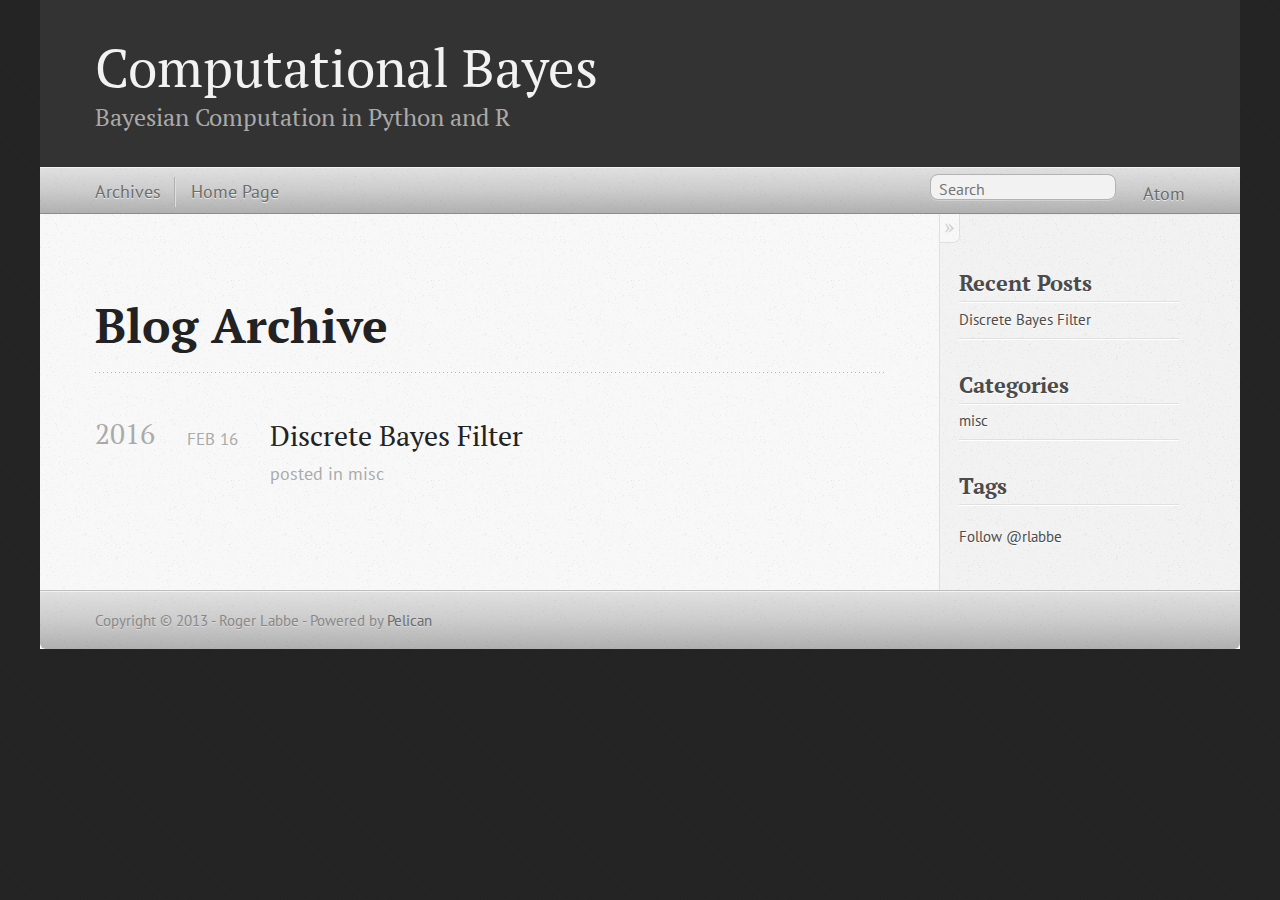
<file: archives.html>
<!DOCTYPE html>
<!--[if IEMobile 7 ]><html class="no-js iem7"><![endif]-->
<!--[if lt IE 9]><html class="no-js lte-ie8"><![endif]-->
<!--[if (gt IE 8)|(gt IEMobile 7)|!(IEMobile)|!(IE)]><!--><html class="no-js" lang="en"><!--<![endif]-->
<head>
  <meta charset="utf-8">
  <title>Computational Bayes Archive </title>
  <meta name="author" content="Roger Labbe">

  <link href="/atom.xml" type="application/atom+xml" rel="alternate"
        title="Computational Bayes Atom Feed" />

    
<style type="text/css">
/*!
*
* Twitter Bootstrap
*
*//*! normalize.css v3.0.2 | MIT License | git.io/normalize */html{font-family:sans-serif;-ms-text-size-adjust:100%;-webkit-text-size-adjust:100%;font-size:10px;-webkit-tap-highlight-color:transparent}article,aside,details,figcaption,figure,footer,header,hgroup,main,menu,nav,section,summary{display:block}audio,canvas,progress,video{display:inline-block;vertical-align:baseline}audio:not([controls]){display:none;height:0}[hidden],template{display:none}a{background-color:transparent}a:active,a:hover{outline:0}abbr[title]{border-bottom:1px dotted}b,optgroup,strong{font-weight:700}dfn{font-style:italic}h1{font-size:2em;margin:.67em 0}mark{background:#ff0;color:#000}small{font-size:80%}sub,sup{font-size:75%;line-height:0;position:relative;vertical-align:baseline}sup{top:-.5em}sub{bottom:-.25em}img{border:0;vertical-align:middle}svg:not(:root){overflow:hidden}hr{-moz-box-sizing:content-box;box-sizing:content-box;height:0}pre,textarea{overflow:auto}code,kbd,pre,samp{font-size:1em}button,input,optgroup,select,textarea{color:inherit;font:inherit;margin:0}button{overflow:visible}button,select{text-transform:none}button,html input[type=button],input[type=reset],input[type=submit]{-webkit-appearance:button;cursor:pointer}button[disabled],html input[disabled]{cursor:default}button::-moz-focus-inner,input::-moz-focus-inner{border:0;padding:0}input{line-height:normal}input[type=checkbox],input[type=radio]{box-sizing:border-box;padding:0}input[type=number]::-webkit-inner-spin-button,input[type=number]::-webkit-outer-spin-button{height:auto}input[type=search]::-webkit-search-cancel-button,input[type=search]::-webkit-search-decoration{-webkit-appearance:none}table{border-collapse:collapse;border-spacing:0}td,th{padding:0}/*! Source: https://github.com/h5bp/html5-boilerplate/blob/master/src/css/main.css */@media print{*,:after,:before{background:0 0!important;color:#000!important;box-shadow:none!important;text-shadow:none!important}a,a:visited{text-decoration:underline}a[href]:after{content:" (" attr(href)")"}abbr[title]:after{content:" (" attr(title)")"}a[href^="javascript:"]:after,a[href^="#"]:after{content:""}blockquote,pre{border:1px solid #999;page-break-inside:avoid}thead{display:table-header-group}img,tr{page-break-inside:avoid}img{max-width:100%!important}h2,h3,p{orphans:3;widows:3}h2,h3{page-break-after:avoid}select{background:#fff!important}.navbar{display:none}.btn>.caret,.dropup>.btn>.caret{border-top-color:#000!important}.label{border:1px solid #000}.table{border-collapse:collapse!important}.table td,.table th{background-color:#fff!important}.table-bordered td,.table-bordered th{border:1px solid #ddd!important}}@font-face{font-family:'Glyphicons Halflings';src:url(../components/bootstrap/fonts/glyphicons-halflings-regular.eot);src:url(../components/bootstrap/fonts/glyphicons-halflings-regular.eot?#iefix)format('embedded-opentype'),url(../components/bootstrap/fonts/glyphicons-halflings-regular.woff2)format('woff2'),url(../components/bootstrap/fonts/glyphicons-halflings-regular.woff)format('woff'),url(../components/bootstrap/fonts/glyphicons-halflings-regular.ttf)format('truetype'),url(../components/bootstrap/fonts/glyphicons-halflings-regular.svg#glyphicons_halflingsregular)format('svg')}.glyphicon{position:relative;top:1px;display:inline-block;font-family:'Glyphicons Halflings';font-style:normal;font-weight:400;line-height:1;-webkit-font-smoothing:antialiased;-moz-osx-font-smoothing:grayscale}.glyphicon-asterisk:before{content:"\2a"}.glyphicon-plus:before{content:"\2b"}.glyphicon-eur:before,.glyphicon-euro:before{content:"\20ac"}.glyphicon-minus:before{content:"\2212"}.glyphicon-cloud:before{content:"\2601"}.glyphicon-envelope:before{content:"\2709"}.glyphicon-pencil:before{content:"\270f"}.glyphicon-glass:before{content:"\e001"}.glyphicon-music:before{content:"\e002"}.glyphicon-search:before{content:"\e003"}.glyphicon-heart:before{content:"\e005"}.glyphicon-star:before{content:"\e006"}.glyphicon-star-empty:before{content:"\e007"}.glyphicon-user:before{content:"\e008"}.glyphicon-film:before{content:"\e009"}.glyphicon-th-large:before{content:"\e010"}.glyphicon-th:before{content:"\e011"}.glyphicon-th-list:before{content:"\e012"}.glyphicon-ok:before{content:"\e013"}.glyphicon-remove:before{content:"\e014"}.glyphicon-zoom-in:before{content:"\e015"}.glyphicon-zoom-out:before{content:"\e016"}.glyphicon-off:before{content:"\e017"}.glyphicon-signal:before{content:"\e018"}.glyphicon-cog:before{content:"\e019"}.glyphicon-trash:before{content:"\e020"}.glyphicon-home:before{content:"\e021"}.glyphicon-file:before{content:"\e022"}.glyphicon-time:before{content:"\e023"}.glyphicon-road:before{content:"\e024"}.glyphicon-download-alt:before{content:"\e025"}.glyphicon-download:before{content:"\e026"}.glyphicon-upload:before{content:"\e027"}.glyphicon-inbox:before{content:"\e028"}.glyphicon-play-circle:before{content:"\e029"}.glyphicon-repeat:before{content:"\e030"}.glyphicon-refresh:before{content:"\e031"}.glyphicon-list-alt:before{content:"\e032"}.glyphicon-lock:before{content:"\e033"}.glyphicon-flag:before{content:"\e034"}.glyphicon-headphones:before{content:"\e035"}.glyphicon-volume-off:before{content:"\e036"}.glyphicon-volume-down:before{content:"\e037"}.glyphicon-volume-up:before{content:"\e038"}.glyphicon-qrcode:before{content:"\e039"}.glyphicon-barcode:before{content:"\e040"}.glyphicon-tag:before{content:"\e041"}.glyphicon-tags:before{content:"\e042"}.glyphicon-book:before{content:"\e043"}.glyphicon-bookmark:before{content:"\e044"}.glyphicon-print:before{content:"\e045"}.glyphicon-camera:before{content:"\e046"}.glyphicon-font:before{content:"\e047"}.glyphicon-bold:before{content:"\e048"}.glyphicon-italic:before{content:"\e049"}.glyphicon-text-height:before{content:"\e050"}.glyphicon-text-width:before{content:"\e051"}.glyphicon-align-left:before{content:"\e052"}.glyphicon-align-center:before{content:"\e053"}.glyphicon-align-right:before{content:"\e054"}.glyphicon-align-justify:before{content:"\e055"}.glyphicon-list:before{content:"\e056"}.glyphicon-indent-left:before{content:"\e057"}.glyphicon-indent-right:before{content:"\e058"}.glyphicon-facetime-video:before{content:"\e059"}.glyphicon-picture:before{content:"\e060"}.glyphicon-map-marker:before{content:"\e062"}.glyphicon-adjust:before{content:"\e063"}.glyphicon-tint:before{content:"\e064"}.glyphicon-edit:before{content:"\e065"}.glyphicon-share:before{content:"\e066"}.glyphicon-check:before{content:"\e067"}.glyphicon-move:before{content:"\e068"}.glyphicon-step-backward:before{content:"\e069"}.glyphicon-fast-backward:before{content:"\e070"}.glyphicon-backward:before{content:"\e071"}.glyphicon-play:before{content:"\e072"}.glyphicon-pause:before{content:"\e073"}.glyphicon-stop:before{content:"\e074"}.glyphicon-forward:before{content:"\e075"}.glyphicon-fast-forward:before{content:"\e076"}.glyphicon-step-forward:before{content:"\e077"}.glyphicon-eject:before{content:"\e078"}.glyphicon-chevron-left:before{content:"\e079"}.glyphicon-chevron-right:before{content:"\e080"}.glyphicon-plus-sign:before{content:"\e081"}.glyphicon-minus-sign:before{content:"\e082"}.glyphicon-remove-sign:before{content:"\e083"}.glyphicon-ok-sign:before{content:"\e084"}.glyphicon-question-sign:before{content:"\e085"}.glyphicon-info-sign:before{content:"\e086"}.glyphicon-screenshot:before{content:"\e087"}.glyphicon-remove-circle:before{content:"\e088"}.glyphicon-ok-circle:before{content:"\e089"}.glyphicon-ban-circle:before{content:"\e090"}.glyphicon-arrow-left:before{content:"\e091"}.glyphicon-arrow-right:before{content:"\e092"}.glyphicon-arrow-up:before{content:"\e093"}.glyphicon-arrow-down:before{content:"\e094"}.glyphicon-share-alt:before{content:"\e095"}.glyphicon-resize-full:before{content:"\e096"}.glyphicon-resize-small:before{content:"\e097"}.glyphicon-exclamation-sign:before{content:"\e101"}.glyphicon-gift:before{content:"\e102"}.glyphicon-leaf:before{content:"\e103"}.glyphicon-fire:before{content:"\e104"}.glyphicon-eye-open:before{content:"\e105"}.glyphicon-eye-close:before{content:"\e106"}.glyphicon-warning-sign:before{content:"\e107"}.glyphicon-plane:before{content:"\e108"}.glyphicon-calendar:before{content:"\e109"}.glyphicon-random:before{content:"\e110"}.glyphicon-comment:before{content:"\e111"}.glyphicon-magnet:before{content:"\e112"}.glyphicon-chevron-up:before{content:"\e113"}.glyphicon-chevron-down:before{content:"\e114"}.glyphicon-retweet:before{content:"\e115"}.glyphicon-shopping-cart:before{content:"\e116"}.glyphicon-folder-close:before{content:"\e117"}.glyphicon-folder-open:before{content:"\e118"}.glyphicon-resize-vertical:before{content:"\e119"}.glyphicon-resize-horizontal:before{content:"\e120"}.glyphicon-hdd:before{content:"\e121"}.glyphicon-bullhorn:before{content:"\e122"}.glyphicon-bell:before{content:"\e123"}.glyphicon-certificate:before{content:"\e124"}.glyphicon-thumbs-up:before{content:"\e125"}.glyphicon-thumbs-down:before{content:"\e126"}.glyphicon-hand-right:before{content:"\e127"}.glyphicon-hand-left:before{content:"\e128"}.glyphicon-hand-up:before{content:"\e129"}.glyphicon-hand-down:before{content:"\e130"}.glyphicon-circle-arrow-right:before{content:"\e131"}.glyphicon-circle-arrow-left:before{content:"\e132"}.glyphicon-circle-arrow-up:before{content:"\e133"}.glyphicon-circle-arrow-down:before{content:"\e134"}.glyphicon-globe:before{content:"\e135"}.glyphicon-wrench:before{content:"\e136"}.glyphicon-tasks:before{content:"\e137"}.glyphicon-filter:before{content:"\e138"}.glyphicon-briefcase:before{content:"\e139"}.glyphicon-fullscreen:before{content:"\e140"}.glyphicon-dashboard:before{content:"\e141"}.glyphicon-paperclip:before{content:"\e142"}.glyphicon-heart-empty:before{content:"\e143"}.glyphicon-link:before{content:"\e144"}.glyphicon-phone:before{content:"\e145"}.glyphicon-pushpin:before{content:"\e146"}.glyphicon-usd:before{content:"\e148"}.glyphicon-gbp:before{content:"\e149"}.glyphicon-sort:before{content:"\e150"}.glyphicon-sort-by-alphabet:before{content:"\e151"}.glyphicon-sort-by-alphabet-alt:before{content:"\e152"}.glyphicon-sort-by-order:before{content:"\e153"}.glyphicon-sort-by-order-alt:before{content:"\e154"}.glyphicon-sort-by-attributes:before{content:"\e155"}.glyphicon-sort-by-attributes-alt:before{content:"\e156"}.glyphicon-unchecked:before{content:"\e157"}.glyphicon-expand:before{content:"\e158"}.glyphicon-collapse-down:before{content:"\e159"}.glyphicon-collapse-up:before{content:"\e160"}.glyphicon-log-in:before{content:"\e161"}.glyphicon-flash:before{content:"\e162"}.glyphicon-log-out:before{content:"\e163"}.glyphicon-new-window:before{content:"\e164"}.glyphicon-record:before{content:"\e165"}.glyphicon-save:before{content:"\e166"}.glyphicon-open:before{content:"\e167"}.glyphicon-saved:before{content:"\e168"}.glyphicon-import:before{content:"\e169"}.glyphicon-export:before{content:"\e170"}.glyphicon-send:before{content:"\e171"}.glyphicon-floppy-disk:before{content:"\e172"}.glyphicon-floppy-saved:before{content:"\e173"}.glyphicon-floppy-remove:before{content:"\e174"}.glyphicon-floppy-save:before{content:"\e175"}.glyphicon-floppy-open:before{content:"\e176"}.glyphicon-credit-card:before{content:"\e177"}.glyphicon-transfer:before{content:"\e178"}.glyphicon-cutlery:before{content:"\e179"}.glyphicon-header:before{content:"\e180"}.glyphicon-compressed:before{content:"\e181"}.glyphicon-earphone:before{content:"\e182"}.glyphicon-phone-alt:before{content:"\e183"}.glyphicon-tower:before{content:"\e184"}.glyphicon-stats:before{content:"\e185"}.glyphicon-sd-video:before{content:"\e186"}.glyphicon-hd-video:before{content:"\e187"}.glyphicon-subtitles:before{content:"\e188"}.glyphicon-sound-stereo:before{content:"\e189"}.glyphicon-sound-dolby:before{content:"\e190"}.glyphicon-sound-5-1:before{content:"\e191"}.glyphicon-sound-6-1:before{content:"\e192"}.glyphicon-sound-7-1:before{content:"\e193"}.glyphicon-copyright-mark:before{content:"\e194"}.glyphicon-registration-mark:before{content:"\e195"}.glyphicon-cloud-download:before{content:"\e197"}.glyphicon-cloud-upload:before{content:"\e198"}.glyphicon-tree-conifer:before{content:"\e199"}.glyphicon-tree-deciduous:before{content:"\e200"}.glyphicon-cd:before{content:"\e201"}.glyphicon-save-file:before{content:"\e202"}.glyphicon-open-file:before{content:"\e203"}.glyphicon-level-up:before{content:"\e204"}.glyphicon-copy:before{content:"\e205"}.glyphicon-paste:before{content:"\e206"}.glyphicon-alert:before{content:"\e209"}.glyphicon-equalizer:before{content:"\e210"}.glyphicon-king:before{content:"\e211"}.glyphicon-queen:before{content:"\e212"}.glyphicon-pawn:before{content:"\e213"}.glyphicon-bishop:before{content:"\e214"}.glyphicon-knight:before{content:"\e215"}.glyphicon-baby-formula:before{content:"\e216"}.glyphicon-tent:before{content:"\26fa"}.glyphicon-blackboard:before{content:"\e218"}.glyphicon-bed:before{content:"\e219"}.glyphicon-apple:before{content:"\f8ff"}.glyphicon-erase:before{content:"\e221"}.glyphicon-hourglass:before{content:"\231b"}.glyphicon-lamp:before{content:"\e223"}.glyphicon-duplicate:before{content:"\e224"}.glyphicon-piggy-bank:before{content:"\e225"}.glyphicon-scissors:before{content:"\e226"}.glyphicon-bitcoin:before,.glyphicon-btc:before,.glyphicon-xbt:before{content:"\e227"}.glyphicon-jpy:before,.glyphicon-yen:before{content:"\00a5"}.glyphicon-rub:before,.glyphicon-ruble:before{content:"\20bd"}.glyphicon-scale:before{content:"\e230"}.glyphicon-ice-lolly:before{content:"\e231"}.glyphicon-ice-lolly-tasted:before{content:"\e232"}.glyphicon-education:before{content:"\e233"}.glyphicon-option-horizontal:before{content:"\e234"}.glyphicon-option-vertical:before{content:"\e235"}.glyphicon-menu-hamburger:before{content:"\e236"}.glyphicon-modal-window:before{content:"\e237"}.glyphicon-oil:before{content:"\e238"}.glyphicon-grain:before{content:"\e239"}.glyphicon-sunglasses:before{content:"\e240"}.glyphicon-text-size:before{content:"\e241"}.glyphicon-text-color:before{content:"\e242"}.glyphicon-text-background:before{content:"\e243"}.glyphicon-object-align-top:before{content:"\e244"}.glyphicon-object-align-bottom:before{content:"\e245"}.glyphicon-object-align-horizontal:before{content:"\e246"}.glyphicon-object-align-left:before{content:"\e247"}.glyphicon-object-align-vertical:before{content:"\e248"}.glyphicon-object-align-right:before{content:"\e249"}.glyphicon-triangle-right:before{content:"\e250"}.glyphicon-triangle-left:before{content:"\e251"}.glyphicon-triangle-bottom:before{content:"\e252"}.glyphicon-triangle-top:before{content:"\e253"}.glyphicon-console:before{content:"\e254"}.glyphicon-superscript:before{content:"\e255"}.glyphicon-subscript:before{content:"\e256"}.glyphicon-menu-left:before{content:"\e257"}.glyphicon-menu-right:before{content:"\e258"}.glyphicon-menu-down:before{content:"\e259"}.glyphicon-menu-up:before{content:"\e260"}*,:after,:before{-webkit-box-sizing:border-box;-moz-box-sizing:border-box;box-sizing:border-box}body{margin:0;font-family:"Helvetica Neue",Helvetica,Arial,sans-serif;font-size:13px;line-height:1.42857143;color:#000;background-color:#fff}button,input,select,textarea{font-family:inherit;font-size:inherit;line-height:inherit}a{color:#337ab7;text-decoration:none}a:focus,a:hover{color:#23527c;text-decoration:underline}a:focus{outline:dotted thin;outline:-webkit-focus-ring-color auto 5px;outline-offset:-2px}figure{margin:0}.carousel-inner>.item>a>img,.carousel-inner>.item>img,.img-responsive,.thumbnail a>img,.thumbnail>img{display:block;max-width:100%;height:auto}.img-rounded{border-radius:3px}.img-thumbnail{padding:4px;line-height:1.42857143;background-color:#fff;border:1px solid #ddd;border-radius:2px;-webkit-transition:all .2s ease-in-out;-o-transition:all .2s ease-in-out;transition:all .2s ease-in-out;display:inline-block;max-width:100%;height:auto}.img-circle{border-radius:50%}hr{margin-top:18px;margin-bottom:18px;border:0;border-top:1px solid #eee}.sr-only{position:absolute;width:1px;height:1px;margin:-1px;padding:0;overflow:hidden;clip:rect(0,0,0,0);border:0}.sr-only-focusable:active,.sr-only-focusable:focus{position:static;width:auto;height:auto;margin:0;overflow:visible;clip:auto}[role=button]{cursor:pointer}.h1,.h2,.h3,.h4,.h5,.h6,h1,h2,h3,h4,h5,h6{font-family:inherit;font-weight:500;line-height:1.1;color:inherit}.h1 .small,.h1 small,.h2 .small,.h2 small,.h3 .small,.h3 small,.h4 .small,.h4 small,.h5 .small,.h5 small,.h6 .small,.h6 small,h1 .small,h1 small,h2 .small,h2 small,h3 .small,h3 small,h4 .small,h4 small,h5 .small,h5 small,h6 .small,h6 small{font-weight:400;line-height:1;color:#777}.h1,.h2,.h3,h1,h2,h3{margin-top:18px;margin-bottom:9px}.h1 .small,.h1 small,.h2 .small,.h2 small,.h3 .small,.h3 small,h1 .small,h1 small,h2 .small,h2 small,h3 .small,h3 small{font-size:65%}.h4,.h5,.h6,h4,h5,h6{margin-top:9px;margin-bottom:9px}.h4 .small,.h4 small,.h5 .small,.h5 small,.h6 .small,.h6 small,h4 .small,h4 small,h5 .small,h5 small,h6 .small,h6 small{font-size:75%}.h1,h1{font-size:33px}.h2,h2{font-size:27px}.h3,h3{font-size:23px}.h4,h4{font-size:17px}.h5,h5{font-size:13px}.h6,h6{font-size:12px}p{margin:0 0 9px}.lead{margin-bottom:18px;font-size:14px;font-weight:300;line-height:1.4}@media (min-width:768px){.lead{font-size:19.5px}}.small,small{font-size:92%}.mark,mark{background-color:#fcf8e3;padding:.2em}.text-left{text-align:left}.text-right{text-align:right}.text-center{text-align:center}.text-justify{text-align:justify}.text-nowrap{white-space:nowrap}.text-lowercase{text-transform:lowercase}.text-uppercase{text-transform:uppercase}.text-capitalize{text-transform:capitalize}.text-muted{color:#777}.text-primary{color:#337ab7}a.text-primary:hover{color:#286090}.text-success{color:#3c763d}a.text-success:hover{color:#2b542c}.text-info{color:#31708f}a.text-info:hover{color:#245269}.text-warning{color:#8a6d3b}a.text-warning:hover{color:#66512c}.text-danger{color:#a94442}a.text-danger:hover{color:#843534}.bg-primary{color:#fff;background-color:#337ab7}a.bg-primary:hover{background-color:#286090}.bg-success{background-color:#dff0d8}a.bg-success:hover{background-color:#c1e2b3}.bg-info{background-color:#d9edf7}a.bg-info:hover{background-color:#afd9ee}.bg-warning{background-color:#fcf8e3}a.bg-warning:hover{background-color:#f7ecb5}.bg-danger{background-color:#f2dede}a.bg-danger:hover{background-color:#e4b9b9}.page-header{padding-bottom:8px;margin:36px 0 18px;border-bottom:1px solid #eee}ol,ul{margin-top:0;margin-bottom:9px}ol ol,ol ul,ul ol,ul ul{margin-bottom:0}.list-unstyled{padding-left:0;list-style:none}.list-inline{padding-left:0;list-style:none;margin-left:-5px}.list-inline>li{display:inline-block;padding-left:5px;padding-right:5px}dl{margin-top:0;margin-bottom:18px}dd,dt{line-height:1.42857143}dt{font-weight:700}dd{margin-left:0}@media (min-width:541px){.dl-horizontal dt{float:left;width:160px;clear:left;text-align:right;overflow:hidden;text-overflow:ellipsis;white-space:nowrap}.dl-horizontal dd{margin-left:180px}}abbr[data-original-title],abbr[title]{cursor:help;border-bottom:1px dotted #777}.initialism{font-size:90%;text-transform:uppercase}blockquote{padding:9px 18px;margin:0 0 18px;font-size:inherit;border-left:5px solid #eee}blockquote ol:last-child,blockquote p:last-child,blockquote ul:last-child{margin-bottom:0}blockquote .small,blockquote footer,blockquote small{display:block;font-size:80%;line-height:1.42857143;color:#777}blockquote .small:before,blockquote footer:before,blockquote small:before{content:'\2014 \00A0'}.blockquote-reverse,blockquote.pull-right{padding-right:15px;padding-left:0;border-right:5px solid #eee;border-left:0;text-align:right}.blockquote-reverse .small:before,.blockquote-reverse footer:before,.blockquote-reverse small:before,blockquote.pull-right .small:before,blockquote.pull-right footer:before,blockquote.pull-right small:before{content:''}.blockquote-reverse .small:after,.blockquote-reverse footer:after,.blockquote-reverse small:after,blockquote.pull-right .small:after,blockquote.pull-right footer:after,blockquote.pull-right small:after{content:'\00A0 \2014'}address{margin-bottom:18px;font-style:normal;line-height:1.42857143}code,kbd,pre,samp{font-family:monospace}code{padding:2px 4px;font-size:90%;background-color:#f9f2f4;border-radius:2px}kbd{padding:2px 4px;font-size:90%;color:#fff;background-color:#333;border-radius:1px;box-shadow:inset 0 -1px 0 rgba(0,0,0,.25)}kbd kbd{padding:0;font-size:100%;font-weight:700;box-shadow:none}pre{display:block;padding:8.5px;margin:0 0 9px;word-break:break-all;word-wrap:break-word;color:#333;background-color:#f5f5f5;border:1px solid #ccc;border-radius:2px}pre code{padding:0;font-size:inherit;color:inherit;white-space:pre-wrap;background-color:transparent;border-radius:0}.pre-scrollable{max-height:340px;overflow-y:scroll}.container{margin-right:auto;margin-left:auto;padding-left:0;padding-right:0}@media (min-width:768px){.container{width:768px}}@media (min-width:992px){.container{width:940px}}@media (min-width:1200px){.container{width:1140px}}.container-fluid{margin-right:auto;margin-left:auto;padding-left:0;padding-right:0}.row{margin-left:0;margin-right:0}.col-lg-1,.col-lg-10,.col-lg-11,.col-lg-12,.col-lg-2,.col-lg-3,.col-lg-4,.col-lg-5,.col-lg-6,.col-lg-7,.col-lg-8,.col-lg-9,.col-md-1,.col-md-10,.col-md-11,.col-md-12,.col-md-2,.col-md-3,.col-md-4,.col-md-5,.col-md-6,.col-md-7,.col-md-8,.col-md-9,.col-sm-1,.col-sm-10,.col-sm-11,.col-sm-12,.col-sm-2,.col-sm-3,.col-sm-4,.col-sm-5,.col-sm-6,.col-sm-7,.col-sm-8,.col-sm-9,.col-xs-1,.col-xs-10,.col-xs-11,.col-xs-12,.col-xs-2,.col-xs-3,.col-xs-4,.col-xs-5,.col-xs-6,.col-xs-7,.col-xs-8,.col-xs-9{position:relative;min-height:1px;padding-left:0;padding-right:0}.col-xs-1,.col-xs-10,.col-xs-11,.col-xs-12,.col-xs-2,.col-xs-3,.col-xs-4,.col-xs-5,.col-xs-6,.col-xs-7,.col-xs-8,.col-xs-9{float:left}.col-xs-12{width:100%}.col-xs-11{width:91.66666667%}.col-xs-10{width:83.33333333%}.col-xs-9{width:75%}.col-xs-8{width:66.66666667%}.col-xs-7{width:58.33333333%}.col-xs-6{width:50%}.col-xs-5{width:41.66666667%}.col-xs-4{width:33.33333333%}.col-xs-3{width:25%}.col-xs-2{width:16.66666667%}.col-xs-1{width:8.33333333%}.col-xs-pull-12{right:100%}.col-xs-pull-11{right:91.66666667%}.col-xs-pull-10{right:83.33333333%}.col-xs-pull-9{right:75%}.col-xs-pull-8{right:66.66666667%}.col-xs-pull-7{right:58.33333333%}.col-xs-pull-6{right:50%}.col-xs-pull-5{right:41.66666667%}.col-xs-pull-4{right:33.33333333%}.col-xs-pull-3{right:25%}.col-xs-pull-2{right:16.66666667%}.col-xs-pull-1{right:8.33333333%}.col-xs-pull-0{right:auto}.col-xs-push-12{left:100%}.col-xs-push-11{left:91.66666667%}.col-xs-push-10{left:83.33333333%}.col-xs-push-9{left:75%}.col-xs-push-8{left:66.66666667%}.col-xs-push-7{left:58.33333333%}.col-xs-push-6{left:50%}.col-xs-push-5{left:41.66666667%}.col-xs-push-4{left:33.33333333%}.col-xs-push-3{left:25%}.col-xs-push-2{left:16.66666667%}.col-xs-push-1{left:8.33333333%}.col-xs-push-0{left:auto}.col-xs-offset-12{margin-left:100%}.col-xs-offset-11{margin-left:91.66666667%}.col-xs-offset-10{margin-left:83.33333333%}.col-xs-offset-9{margin-left:75%}.col-xs-offset-8{margin-left:66.66666667%}.col-xs-offset-7{margin-left:58.33333333%}.col-xs-offset-6{margin-left:50%}.col-xs-offset-5{margin-left:41.66666667%}.col-xs-offset-4{margin-left:33.33333333%}.col-xs-offset-3{margin-left:25%}.col-xs-offset-2{margin-left:16.66666667%}.col-xs-offset-1{margin-left:8.33333333%}.col-xs-offset-0{margin-left:0}@media (min-width:768px){.col-sm-1,.col-sm-10,.col-sm-11,.col-sm-12,.col-sm-2,.col-sm-3,.col-sm-4,.col-sm-5,.col-sm-6,.col-sm-7,.col-sm-8,.col-sm-9{float:left}.col-sm-12{width:100%}.col-sm-11{width:91.66666667%}.col-sm-10{width:83.33333333%}.col-sm-9{width:75%}.col-sm-8{width:66.66666667%}.col-sm-7{width:58.33333333%}.col-sm-6{width:50%}.col-sm-5{width:41.66666667%}.col-sm-4{width:33.33333333%}.col-sm-3{width:25%}.col-sm-2{width:16.66666667%}.col-sm-1{width:8.33333333%}.col-sm-pull-12{right:100%}.col-sm-pull-11{right:91.66666667%}.col-sm-pull-10{right:83.33333333%}.col-sm-pull-9{right:75%}.col-sm-pull-8{right:66.66666667%}.col-sm-pull-7{right:58.33333333%}.col-sm-pull-6{right:50%}.col-sm-pull-5{right:41.66666667%}.col-sm-pull-4{right:33.33333333%}.col-sm-pull-3{right:25%}.col-sm-pull-2{right:16.66666667%}.col-sm-pull-1{right:8.33333333%}.col-sm-pull-0{right:auto}.col-sm-push-12{left:100%}.col-sm-push-11{left:91.66666667%}.col-sm-push-10{left:83.33333333%}.col-sm-push-9{left:75%}.col-sm-push-8{left:66.66666667%}.col-sm-push-7{left:58.33333333%}.col-sm-push-6{left:50%}.col-sm-push-5{left:41.66666667%}.col-sm-push-4{left:33.33333333%}.col-sm-push-3{left:25%}.col-sm-push-2{left:16.66666667%}.col-sm-push-1{left:8.33333333%}.col-sm-push-0{left:auto}.col-sm-offset-12{margin-left:100%}.col-sm-offset-11{margin-left:91.66666667%}.col-sm-offset-10{margin-left:83.33333333%}.col-sm-offset-9{margin-left:75%}.col-sm-offset-8{margin-left:66.66666667%}.col-sm-offset-7{margin-left:58.33333333%}.col-sm-offset-6{margin-left:50%}.col-sm-offset-5{margin-left:41.66666667%}.col-sm-offset-4{margin-left:33.33333333%}.col-sm-offset-3{margin-left:25%}.col-sm-offset-2{margin-left:16.66666667%}.col-sm-offset-1{margin-left:8.33333333%}.col-sm-offset-0{margin-left:0}}@media (min-width:992px){.col-md-1,.col-md-10,.col-md-11,.col-md-12,.col-md-2,.col-md-3,.col-md-4,.col-md-5,.col-md-6,.col-md-7,.col-md-8,.col-md-9{float:left}.col-md-12{width:100%}.col-md-11{width:91.66666667%}.col-md-10{width:83.33333333%}.col-md-9{width:75%}.col-md-8{width:66.66666667%}.col-md-7{width:58.33333333%}.col-md-6{width:50%}.col-md-5{width:41.66666667%}.col-md-4{width:33.33333333%}.col-md-3{width:25%}.col-md-2{width:16.66666667%}.col-md-1{width:8.33333333%}.col-md-pull-12{right:100%}.col-md-pull-11{right:91.66666667%}.col-md-pull-10{right:83.33333333%}.col-md-pull-9{right:75%}.col-md-pull-8{right:66.66666667%}.col-md-pull-7{right:58.33333333%}.col-md-pull-6{right:50%}.col-md-pull-5{right:41.66666667%}.col-md-pull-4{right:33.33333333%}.col-md-pull-3{right:25%}.col-md-pull-2{right:16.66666667%}.col-md-pull-1{right:8.33333333%}.col-md-pull-0{right:auto}.col-md-push-12{left:100%}.col-md-push-11{left:91.66666667%}.col-md-push-10{left:83.33333333%}.col-md-push-9{left:75%}.col-md-push-8{left:66.66666667%}.col-md-push-7{left:58.33333333%}.col-md-push-6{left:50%}.col-md-push-5{left:41.66666667%}.col-md-push-4{left:33.33333333%}.col-md-push-3{left:25%}.col-md-push-2{left:16.66666667%}.col-md-push-1{left:8.33333333%}.col-md-push-0{left:auto}.col-md-offset-12{margin-left:100%}.col-md-offset-11{margin-left:91.66666667%}.col-md-offset-10{margin-left:83.33333333%}.col-md-offset-9{margin-left:75%}.col-md-offset-8{margin-left:66.66666667%}.col-md-offset-7{margin-left:58.33333333%}.col-md-offset-6{margin-left:50%}.col-md-offset-5{margin-left:41.66666667%}.col-md-offset-4{margin-left:33.33333333%}.col-md-offset-3{margin-left:25%}.col-md-offset-2{margin-left:16.66666667%}.col-md-offset-1{margin-left:8.33333333%}.col-md-offset-0{margin-left:0}}@media (min-width:1200px){.col-lg-1,.col-lg-10,.col-lg-11,.col-lg-12,.col-lg-2,.col-lg-3,.col-lg-4,.col-lg-5,.col-lg-6,.col-lg-7,.col-lg-8,.col-lg-9{float:left}.col-lg-12{width:100%}.col-lg-11{width:91.66666667%}.col-lg-10{width:83.33333333%}.col-lg-9{width:75%}.col-lg-8{width:66.66666667%}.col-lg-7{width:58.33333333%}.col-lg-6{width:50%}.col-lg-5{width:41.66666667%}.col-lg-4{width:33.33333333%}.col-lg-3{width:25%}.col-lg-2{width:16.66666667%}.col-lg-1{width:8.33333333%}.col-lg-pull-12{right:100%}.col-lg-pull-11{right:91.66666667%}.col-lg-pull-10{right:83.33333333%}.col-lg-pull-9{right:75%}.col-lg-pull-8{right:66.66666667%}.col-lg-pull-7{right:58.33333333%}.col-lg-pull-6{right:50%}.col-lg-pull-5{right:41.66666667%}.col-lg-pull-4{right:33.33333333%}.col-lg-pull-3{right:25%}.col-lg-pull-2{right:16.66666667%}.col-lg-pull-1{right:8.33333333%}.col-lg-pull-0{right:auto}.col-lg-push-12{left:100%}.col-lg-push-11{left:91.66666667%}.col-lg-push-10{left:83.33333333%}.col-lg-push-9{left:75%}.col-lg-push-8{left:66.66666667%}.col-lg-push-7{left:58.33333333%}.col-lg-push-6{left:50%}.col-lg-push-5{left:41.66666667%}.col-lg-push-4{left:33.33333333%}.col-lg-push-3{left:25%}.col-lg-push-2{left:16.66666667%}.col-lg-push-1{left:8.33333333%}.col-lg-push-0{left:auto}.col-lg-offset-12{margin-left:100%}.col-lg-offset-11{margin-left:91.66666667%}.col-lg-offset-10{margin-left:83.33333333%}.col-lg-offset-9{margin-left:75%}.col-lg-offset-8{margin-left:66.66666667%}.col-lg-offset-7{margin-left:58.33333333%}.col-lg-offset-6{margin-left:50%}.col-lg-offset-5{margin-left:41.66666667%}.col-lg-offset-4{margin-left:33.33333333%}.col-lg-offset-3{margin-left:25%}.col-lg-offset-2{margin-left:16.66666667%}.col-lg-offset-1{margin-left:8.33333333%}.col-lg-offset-0{margin-left:0}}table{background-color:transparent}caption{padding-top:8px;padding-bottom:8px;color:#777;text-align:left}th{text-align:left}.table{width:100%;max-width:100%;margin-bottom:18px}.table>tbody>tr>td,.table>tbody>tr>th,.table>tfoot>tr>td,.table>tfoot>tr>th,.table>thead>tr>td,.table>thead>tr>th{padding:8px;line-height:1.42857143;vertical-align:top;border-top:1px solid #ddd}.table>thead>tr>th{vertical-align:bottom;border-bottom:2px solid #ddd}.table>caption+thead>tr:first-child>td,.table>caption+thead>tr:first-child>th,.table>colgroup+thead>tr:first-child>td,.table>colgroup+thead>tr:first-child>th,.table>thead:first-child>tr:first-child>td,.table>thead:first-child>tr:first-child>th{border-top:0}.table>tbody+tbody{border-top:2px solid #ddd}.table .table{background-color:#fff}.table-condensed>tbody>tr>td,.table-condensed>tbody>tr>th,.table-condensed>tfoot>tr>td,.table-condensed>tfoot>tr>th,.table-condensed>thead>tr>td,.table-condensed>thead>tr>th{padding:5px}.table-bordered,.table-bordered>tbody>tr>td,.table-bordered>tbody>tr>th,.table-bordered>tfoot>tr>td,.table-bordered>tfoot>tr>th,.table-bordered>thead>tr>td,.table-bordered>thead>tr>th{border:1px solid #ddd}.table-bordered>thead>tr>td,.table-bordered>thead>tr>th{border-bottom-width:2px}.table-striped>tbody>tr:nth-of-type(odd){background-color:#f9f9f9}.table-hover>tbody>tr:hover{background-color:#f5f5f5}table col[class*=col-]{position:static;float:none;display:table-column}table td[class*=col-],table th[class*=col-]{position:static;float:none;display:table-cell}.table>tbody>tr.active>td,.table>tbody>tr.active>th,.table>tbody>tr>td.active,.table>tbody>tr>th.active,.table>tfoot>tr.active>td,.table>tfoot>tr.active>th,.table>tfoot>tr>td.active,.table>tfoot>tr>th.active,.table>thead>tr.active>td,.table>thead>tr.active>th,.table>thead>tr>td.active,.table>thead>tr>th.active{background-color:#f5f5f5}.table-hover>tbody>tr.active:hover>td,.table-hover>tbody>tr.active:hover>th,.table-hover>tbody>tr:hover>.active,.table-hover>tbody>tr>td.active:hover,.table-hover>tbody>tr>th.active:hover{background-color:#e8e8e8}.table>tbody>tr.success>td,.table>tbody>tr.success>th,.table>tbody>tr>td.success,.table>tbody>tr>th.success,.table>tfoot>tr.success>td,.table>tfoot>tr.success>th,.table>tfoot>tr>td.success,.table>tfoot>tr>th.success,.table>thead>tr.success>td,.table>thead>tr.success>th,.table>thead>tr>td.success,.table>thead>tr>th.success{background-color:#dff0d8}.table-hover>tbody>tr.success:hover>td,.table-hover>tbody>tr.success:hover>th,.table-hover>tbody>tr:hover>.success,.table-hover>tbody>tr>td.success:hover,.table-hover>tbody>tr>th.success:hover{background-color:#d0e9c6}.table>tbody>tr.info>td,.table>tbody>tr.info>th,.table>tbody>tr>td.info,.table>tbody>tr>th.info,.table>tfoot>tr.info>td,.table>tfoot>tr.info>th,.table>tfoot>tr>td.info,.table>tfoot>tr>th.info,.table>thead>tr.info>td,.table>thead>tr.info>th,.table>thead>tr>td.info,.table>thead>tr>th.info{background-color:#d9edf7}.table-hover>tbody>tr.info:hover>td,.table-hover>tbody>tr.info:hover>th,.table-hover>tbody>tr:hover>.info,.table-hover>tbody>tr>td.info:hover,.table-hover>tbody>tr>th.info:hover{background-color:#c4e3f3}.table>tbody>tr.warning>td,.table>tbody>tr.warning>th,.table>tbody>tr>td.warning,.table>tbody>tr>th.warning,.table>tfoot>tr.warning>td,.table>tfoot>tr.warning>th,.table>tfoot>tr>td.warning,.table>tfoot>tr>th.warning,.table>thead>tr.warning>td,.table>thead>tr.warning>th,.table>thead>tr>td.warning,.table>thead>tr>th.warning{background-color:#fcf8e3}.table-hover>tbody>tr.warning:hover>td,.table-hover>tbody>tr.warning:hover>th,.table-hover>tbody>tr:hover>.warning,.table-hover>tbody>tr>td.warning:hover,.table-hover>tbody>tr>th.warning:hover{background-color:#faf2cc}.table>tbody>tr.danger>td,.table>tbody>tr.danger>th,.table>tbody>tr>td.danger,.table>tbody>tr>th.danger,.table>tfoot>tr.danger>td,.table>tfoot>tr.danger>th,.table>tfoot>tr>td.danger,.table>tfoot>tr>th.danger,.table>thead>tr.danger>td,.table>thead>tr.danger>th,.table>thead>tr>td.danger,.table>thead>tr>th.danger{background-color:#f2dede}.table-hover>tbody>tr.danger:hover>td,.table-hover>tbody>tr.danger:hover>th,.table-hover>tbody>tr:hover>.danger,.table-hover>tbody>tr>td.danger:hover,.table-hover>tbody>tr>th.danger:hover{background-color:#ebcccc}.table-responsive{overflow-x:auto;min-height:.01%}@media screen and (max-width:767px){.table-responsive{width:100%;margin-bottom:13.5px;overflow-y:hidden;-ms-overflow-style:-ms-autohiding-scrollbar;border:1px solid #ddd}.table-responsive>.table{margin-bottom:0}.table-responsive>.table>tbody>tr>td,.table-responsive>.table>tbody>tr>th,.table-responsive>.table>tfoot>tr>td,.table-responsive>.table>tfoot>tr>th,.table-responsive>.table>thead>tr>td,.table-responsive>.table>thead>tr>th{white-space:nowrap}.table-responsive>.table-bordered{border:0}.table-responsive>.table-bordered>tbody>tr>td:first-child,.table-responsive>.table-bordered>tbody>tr>th:first-child,.table-responsive>.table-bordered>tfoot>tr>td:first-child,.table-responsive>.table-bordered>tfoot>tr>th:first-child,.table-responsive>.table-bordered>thead>tr>td:first-child,.table-responsive>.table-bordered>thead>tr>th:first-child{border-left:0}.table-responsive>.table-bordered>tbody>tr>td:last-child,.table-responsive>.table-bordered>tbody>tr>th:last-child,.table-responsive>.table-bordered>tfoot>tr>td:last-child,.table-responsive>.table-bordered>tfoot>tr>th:last-child,.table-responsive>.table-bordered>thead>tr>td:last-child,.table-responsive>.table-bordered>thead>tr>th:last-child{border-right:0}.table-responsive>.table-bordered>tbody>tr:last-child>td,.table-responsive>.table-bordered>tbody>tr:last-child>th,.table-responsive>.table-bordered>tfoot>tr:last-child>td,.table-responsive>.table-bordered>tfoot>tr:last-child>th{border-bottom:0}}fieldset{padding:0;margin:0;border:0;min-width:0}legend{display:block;width:100%;padding:0;margin-bottom:18px;font-size:19.5px;line-height:inherit;color:#333;border:0;border-bottom:1px solid #e5e5e5}label{display:inline-block;max-width:100%;margin-bottom:5px}input[type=search]{-webkit-box-sizing:border-box;-moz-box-sizing:border-box;box-sizing:border-box;-webkit-appearance:none}input[type=checkbox],input[type=radio]{margin:4px 0 0;margin-top:1px \9;line-height:normal}input[type=file]{display:block}input[type=range]{display:block;width:100%}select[multiple],select[size]{height:auto}input[type=file]:focus,input[type=checkbox]:focus,input[type=radio]:focus{outline:dotted thin;outline:-webkit-focus-ring-color auto 5px;outline-offset:-2px}output{display:block;padding-top:7px;font-size:13px;line-height:1.42857143;color:#555}.form-control{display:block;width:100%;height:32px;padding:6px 12px;font-size:13px;line-height:1.42857143;color:#555;background-color:#fff;background-image:none;border:1px solid #ccc;border-radius:2px;-webkit-box-shadow:inset 0 1px 1px rgba(0,0,0,.075);box-shadow:inset 0 1px 1px rgba(0,0,0,.075);-webkit-transition:border-color ease-in-out .15s,box-shadow ease-in-out .15s;-o-transition:border-color ease-in-out .15s,box-shadow ease-in-out .15s;transition:border-color ease-in-out .15s,box-shadow ease-in-out .15s}.form-control:focus{border-color:#66afe9;outline:0;-webkit-box-shadow:inset 0 1px 1px rgba(0,0,0,.075),0 0 8px rgba(102,175,233,.6);box-shadow:inset 0 1px 1px rgba(0,0,0,.075),0 0 8px rgba(102,175,233,.6)}.form-control::-moz-placeholder{color:#999;opacity:1}.form-control:-ms-input-placeholder{color:#999}.form-control::-webkit-input-placeholder{color:#999}.form-control[disabled],.form-control[readonly],fieldset[disabled] .form-control{background-color:#eee;opacity:1}.form-control[disabled],fieldset[disabled] .form-control{cursor:not-allowed}textarea.form-control{height:auto}@media screen and (-webkit-min-device-pixel-ratio:0){input[type=date],input[type=time],input[type=datetime-local],input[type=month]{line-height:32px}.input-group-sm input[type=date],.input-group-sm input[type=time],.input-group-sm input[type=datetime-local],.input-group-sm input[type=month],input[type=date].input-sm,input[type=time].input-sm,input[type=datetime-local].input-sm,input[type=month].input-sm{line-height:30px}.input-group-lg input[type=date],.input-group-lg input[type=time],.input-group-lg input[type=datetime-local],.input-group-lg input[type=month],input[type=date].input-lg,input[type=time].input-lg,input[type=datetime-local].input-lg,input[type=month].input-lg{line-height:45px}}.form-group{margin-bottom:15px}.checkbox,.radio{position:relative;display:block;margin-top:10px;margin-bottom:10px}.checkbox label,.radio label{min-height:18px;padding-left:20px;margin-bottom:0;font-weight:400;cursor:pointer}.checkbox input[type=checkbox],.checkbox-inline input[type=checkbox],.radio input[type=radio],.radio-inline input[type=radio]{position:absolute;margin-left:-20px;margin-top:4px \9}.checkbox+.checkbox,.radio+.radio{margin-top:-5px}.checkbox-inline,.radio-inline{position:relative;display:inline-block;padding-left:20px;margin-bottom:0;vertical-align:middle;font-weight:400;cursor:pointer}.checkbox-inline+.checkbox-inline,.radio-inline+.radio-inline{margin-top:0;margin-left:10px}.checkbox-inline.disabled,.checkbox.disabled label,.radio-inline.disabled,.radio.disabled label,fieldset[disabled] .checkbox label,fieldset[disabled] .checkbox-inline,fieldset[disabled] .radio label,fieldset[disabled] .radio-inline,fieldset[disabled] input[type=checkbox],fieldset[disabled] input[type=radio],input[type=checkbox].disabled,input[type=checkbox][disabled],input[type=radio].disabled,input[type=radio][disabled]{cursor:not-allowed}.form-control-static{padding-top:7px;padding-bottom:7px;margin-bottom:0;min-height:31px}.form-control-static.input-lg,.form-control-static.input-sm{padding-left:0;padding-right:0}.input-sm{height:30px;padding:5px 10px;font-size:12px;line-height:1.5;border-radius:1px}select.input-sm{height:30px;line-height:30px}select[multiple].input-sm,textarea.input-sm{height:auto}.form-group-sm .form-control{height:30px;padding:5px 10px;font-size:12px;line-height:1.5;border-radius:1px}select.form-group-sm .form-control{height:30px;line-height:30px}select[multiple].form-group-sm .form-control,textarea.form-group-sm .form-control{height:auto}.form-group-sm .form-control-static{height:30px;padding:5px 10px;font-size:12px;line-height:1.5;min-height:30px}.input-lg{height:45px;padding:10px 16px;font-size:17px;line-height:1.3333333;border-radius:3px}select.input-lg{height:45px;line-height:45px}select[multiple].input-lg,textarea.input-lg{height:auto}.form-group-lg .form-control{height:45px;padding:10px 16px;font-size:17px;line-height:1.3333333;border-radius:3px}select.form-group-lg .form-control{height:45px;line-height:45px}select[multiple].form-group-lg .form-control,textarea.form-group-lg .form-control{height:auto}.form-group-lg .form-control-static{height:45px;padding:10px 16px;font-size:17px;line-height:1.3333333;min-height:35px}.has-feedback{position:relative}.has-feedback .form-control{padding-right:40px}.form-control-feedback{position:absolute;top:0;right:0;z-index:2;display:block;width:32px;height:32px;line-height:32px;text-align:center;pointer-events:none}.input-lg+.form-control-feedback{width:45px;height:45px;line-height:45px}.input-sm+.form-control-feedback{width:30px;height:30px;line-height:30px}.has-success .checkbox,.has-success .checkbox-inline,.has-success .control-label,.has-success .help-block,.has-success .radio,.has-success .radio-inline,.has-success.checkbox label,.has-success.checkbox-inline label,.has-success.radio label,.has-success.radio-inline label{color:#3c763d}.has-success .form-control{border-color:#3c763d;-webkit-box-shadow:inset 0 1px 1px rgba(0,0,0,.075);box-shadow:inset 0 1px 1px rgba(0,0,0,.075)}.has-success .form-control:focus{border-color:#2b542c;-webkit-box-shadow:inset 0 1px 1px rgba(0,0,0,.075),0 0 6px #67b168;box-shadow:inset 0 1px 1px rgba(0,0,0,.075),0 0 6px #67b168}.has-success .input-group-addon{color:#3c763d;border-color:#3c763d;background-color:#dff0d8}.has-success .form-control-feedback{color:#3c763d}.has-warning .checkbox,.has-warning .checkbox-inline,.has-warning .control-label,.has-warning .help-block,.has-warning .radio,.has-warning .radio-inline,.has-warning.checkbox label,.has-warning.checkbox-inline label,.has-warning.radio label,.has-warning.radio-inline label{color:#8a6d3b}.has-warning .form-control{border-color:#8a6d3b;-webkit-box-shadow:inset 0 1px 1px rgba(0,0,0,.075);box-shadow:inset 0 1px 1px rgba(0,0,0,.075)}.has-warning .form-control:focus{border-color:#66512c;-webkit-box-shadow:inset 0 1px 1px rgba(0,0,0,.075),0 0 6px #c0a16b;box-shadow:inset 0 1px 1px rgba(0,0,0,.075),0 0 6px #c0a16b}.has-warning .input-group-addon{color:#8a6d3b;border-color:#8a6d3b;background-color:#fcf8e3}.has-warning .form-control-feedback{color:#8a6d3b}.has-error .checkbox,.has-error .checkbox-inline,.has-error .control-label,.has-error .help-block,.has-error .radio,.has-error .radio-inline,.has-error.checkbox label,.has-error.checkbox-inline label,.has-error.radio label,.has-error.radio-inline label{color:#a94442}.has-error .form-control{border-color:#a94442;-webkit-box-shadow:inset 0 1px 1px rgba(0,0,0,.075);box-shadow:inset 0 1px 1px rgba(0,0,0,.075)}.has-error .form-control:focus{border-color:#843534;-webkit-box-shadow:inset 0 1px 1px rgba(0,0,0,.075),0 0 6px #ce8483;box-shadow:inset 0 1px 1px rgba(0,0,0,.075),0 0 6px #ce8483}.has-error .input-group-addon{color:#a94442;border-color:#a94442;background-color:#f2dede}.has-error .form-control-feedback{color:#a94442}.has-feedback label~.form-control-feedback{top:23px}.has-feedback label.sr-only~.form-control-feedback{top:0}.help-block{display:block;margin-top:5px;margin-bottom:10px;color:#404040}.form-horizontal .checkbox,.form-horizontal .checkbox-inline,.form-horizontal .radio,.form-horizontal .radio-inline{margin-top:0;margin-bottom:0;padding-top:7px}.form-horizontal .checkbox,.form-horizontal .radio{min-height:25px}.form-horizontal .form-group{margin-left:0;margin-right:0}.form-horizontal .has-feedback .form-control-feedback{right:0}@media (min-width:768px){.form-inline .form-group{display:inline-block;margin-bottom:0;vertical-align:middle}.form-inline .form-control{display:inline-block;width:auto;vertical-align:middle}.form-inline .form-control-static{display:inline-block}.form-inline .input-group{display:inline-table;vertical-align:middle}.form-inline .input-group .form-control,.form-inline .input-group .input-group-addon,.form-inline .input-group .input-group-btn{width:auto}.form-inline .input-group>.form-control{width:100%}.form-inline .control-label{margin-bottom:0;vertical-align:middle}.form-inline .checkbox,.form-inline .radio{display:inline-block;margin-top:0;margin-bottom:0;vertical-align:middle}.form-inline .checkbox label,.form-inline .radio label{padding-left:0}.form-inline .checkbox input[type=checkbox],.form-inline .radio input[type=radio]{position:relative;margin-left:0}.form-inline .has-feedback .form-control-feedback{top:0}.form-horizontal .control-label{text-align:right;margin-bottom:0;padding-top:7px}.form-horizontal .form-group-lg .control-label{padding-top:14.33px}.form-horizontal .form-group-sm .control-label{padding-top:6px}}.btn{display:inline-block;margin-bottom:0;font-weight:400;text-align:center;vertical-align:middle;touch-action:manipulation;cursor:pointer;background-image:none;border:1px solid transparent;white-space:nowrap;padding:6px 12px;font-size:13px;line-height:1.42857143;border-radius:2px;-webkit-user-select:none;-moz-user-select:none;-ms-user-select:none;user-select:none}.btn.active.focus,.btn.active:focus,.btn.focus,.btn:active.focus,.btn:active:focus,.btn:focus{outline:dotted thin;outline:-webkit-focus-ring-color auto 5px;outline-offset:-2px}.btn.focus,.btn:focus,.btn:hover{color:#333;text-decoration:none}.btn.active,.btn:active{outline:0;background-image:none;-webkit-box-shadow:inset 0 3px 5px rgba(0,0,0,.125);box-shadow:inset 0 3px 5px rgba(0,0,0,.125)}.btn.disabled,.btn[disabled],fieldset[disabled] .btn{cursor:not-allowed;pointer-events:none;opacity:.65;filter:alpha(opacity=65);-webkit-box-shadow:none;box-shadow:none}.btn-default{color:#333;background-color:#fff;border-color:#ccc}.btn-default.active,.btn-default.focus,.btn-default:active,.btn-default:focus,.btn-default:hover,.open>.dropdown-toggle.btn-default{color:#333;background-color:#e6e6e6;border-color:#adadad}.btn-default.active,.btn-default:active,.open>.dropdown-toggle.btn-default{background-image:none}.btn-default.disabled,.btn-default.disabled.active,.btn-default.disabled.focus,.btn-default.disabled:active,.btn-default.disabled:focus,.btn-default.disabled:hover,.btn-default[disabled],.btn-default[disabled].active,.btn-default[disabled].focus,.btn-default[disabled]:active,.btn-default[disabled]:focus,.btn-default[disabled]:hover,fieldset[disabled] .btn-default,fieldset[disabled] .btn-default.active,fieldset[disabled] .btn-default.focus,fieldset[disabled] .btn-default:active,fieldset[disabled] .btn-default:focus,fieldset[disabled] .btn-default:hover{background-color:#fff;border-color:#ccc}.btn-default .badge{color:#fff;background-color:#333}.btn-primary{color:#fff;background-color:#337ab7;border-color:#2e6da4}.btn-primary.active,.btn-primary.focus,.btn-primary:active,.btn-primary:focus,.btn-primary:hover,.open>.dropdown-toggle.btn-primary{color:#fff;background-color:#286090;border-color:#204d74}.btn-primary.active,.btn-primary:active,.open>.dropdown-toggle.btn-primary{background-image:none}.btn-primary.disabled,.btn-primary.disabled.active,.btn-primary.disabled.focus,.btn-primary.disabled:active,.btn-primary.disabled:focus,.btn-primary.disabled:hover,.btn-primary[disabled],.btn-primary[disabled].active,.btn-primary[disabled].focus,.btn-primary[disabled]:active,.btn-primary[disabled]:focus,.btn-primary[disabled]:hover,fieldset[disabled] .btn-primary,fieldset[disabled] .btn-primary.active,fieldset[disabled] .btn-primary.focus,fieldset[disabled] .btn-primary:active,fieldset[disabled] .btn-primary:focus,fieldset[disabled] .btn-primary:hover{background-color:#337ab7;border-color:#2e6da4}.btn-primary .badge{color:#337ab7;background-color:#fff}.btn-success{color:#fff;background-color:#5cb85c;border-color:#4cae4c}.btn-success.active,.btn-success.focus,.btn-success:active,.btn-success:focus,.btn-success:hover,.open>.dropdown-toggle.btn-success{color:#fff;background-color:#449d44;border-color:#398439}.btn-success.active,.btn-success:active,.open>.dropdown-toggle.btn-success{background-image:none}.btn-success.disabled,.btn-success.disabled.active,.btn-success.disabled.focus,.btn-success.disabled:active,.btn-success.disabled:focus,.btn-success.disabled:hover,.btn-success[disabled],.btn-success[disabled].active,.btn-success[disabled].focus,.btn-success[disabled]:active,.btn-success[disabled]:focus,.btn-success[disabled]:hover,fieldset[disabled] .btn-success,fieldset[disabled] .btn-success.active,fieldset[disabled] .btn-success.focus,fieldset[disabled] .btn-success:active,fieldset[disabled] .btn-success:focus,fieldset[disabled] .btn-success:hover{background-color:#5cb85c;border-color:#4cae4c}.btn-success .badge{color:#5cb85c;background-color:#fff}.btn-info{color:#fff;background-color:#5bc0de;border-color:#46b8da}.btn-info.active,.btn-info.focus,.btn-info:active,.btn-info:focus,.btn-info:hover,.open>.dropdown-toggle.btn-info{color:#fff;background-color:#31b0d5;border-color:#269abc}.btn-info.active,.btn-info:active,.open>.dropdown-toggle.btn-info{background-image:none}.btn-info.disabled,.btn-info.disabled.active,.btn-info.disabled.focus,.btn-info.disabled:active,.btn-info.disabled:focus,.btn-info.disabled:hover,.btn-info[disabled],.btn-info[disabled].active,.btn-info[disabled].focus,.btn-info[disabled]:active,.btn-info[disabled]:focus,.btn-info[disabled]:hover,fieldset[disabled] .btn-info,fieldset[disabled] .btn-info.active,fieldset[disabled] .btn-info.focus,fieldset[disabled] .btn-info:active,fieldset[disabled] .btn-info:focus,fieldset[disabled] .btn-info:hover{background-color:#5bc0de;border-color:#46b8da}.btn-info .badge{color:#5bc0de;background-color:#fff}.btn-warning{color:#fff;background-color:#f0ad4e;border-color:#eea236}.btn-warning.active,.btn-warning.focus,.btn-warning:active,.btn-warning:focus,.btn-warning:hover,.open>.dropdown-toggle.btn-warning{color:#fff;background-color:#ec971f;border-color:#d58512}.btn-warning.active,.btn-warning:active,.open>.dropdown-toggle.btn-warning{background-image:none}.btn-warning.disabled,.btn-warning.disabled.active,.btn-warning.disabled.focus,.btn-warning.disabled:active,.btn-warning.disabled:focus,.btn-warning.disabled:hover,.btn-warning[disabled],.btn-warning[disabled].active,.btn-warning[disabled].focus,.btn-warning[disabled]:active,.btn-warning[disabled]:focus,.btn-warning[disabled]:hover,fieldset[disabled] .btn-warning,fieldset[disabled] .btn-warning.active,fieldset[disabled] .btn-warning.focus,fieldset[disabled] .btn-warning:active,fieldset[disabled] .btn-warning:focus,fieldset[disabled] .btn-warning:hover{background-color:#f0ad4e;border-color:#eea236}.btn-warning .badge{color:#f0ad4e;background-color:#fff}.btn-danger{color:#fff;background-color:#d9534f;border-color:#d43f3a}.btn-danger.active,.btn-danger.focus,.btn-danger:active,.btn-danger:focus,.btn-danger:hover,.open>.dropdown-toggle.btn-danger{color:#fff;background-color:#c9302c;border-color:#ac2925}.btn-danger.active,.btn-danger:active,.open>.dropdown-toggle.btn-danger{background-image:none}.btn-danger.disabled,.btn-danger.disabled.active,.btn-danger.disabled.focus,.btn-danger.disabled:active,.btn-danger.disabled:focus,.btn-danger.disabled:hover,.btn-danger[disabled],.btn-danger[disabled].active,.btn-danger[disabled].focus,.btn-danger[disabled]:active,.btn-danger[disabled]:focus,.btn-danger[disabled]:hover,fieldset[disabled] .btn-danger,fieldset[disabled] .btn-danger.active,fieldset[disabled] .btn-danger.focus,fieldset[disabled] .btn-danger:active,fieldset[disabled] .btn-danger:focus,fieldset[disabled] .btn-danger:hover{background-color:#d9534f;border-color:#d43f3a}.btn-danger .badge{color:#d9534f;background-color:#fff}.btn-link{color:#337ab7;font-weight:400;border-radius:0}.btn-link,.btn-link.active,.btn-link:active,.btn-link[disabled],fieldset[disabled] .btn-link{background-color:transparent;-webkit-box-shadow:none;box-shadow:none}.btn-link,.btn-link:active,.btn-link:focus,.btn-link:hover{border-color:transparent}.btn-link:focus,.btn-link:hover{color:#23527c;text-decoration:underline;background-color:transparent}.btn-link[disabled]:focus,.btn-link[disabled]:hover,fieldset[disabled] .btn-link:focus,fieldset[disabled] .btn-link:hover{color:#777;text-decoration:none}.btn-group-lg>.btn,.btn-lg{padding:10px 16px;font-size:17px;line-height:1.3333333;border-radius:3px}.btn-group-sm>.btn,.btn-sm{padding:5px 10px;font-size:12px;line-height:1.5;border-radius:1px}.btn-group-xs>.btn,.btn-xs{padding:1px 5px;font-size:12px;line-height:1.5;border-radius:1px}.btn-block{display:block;width:100%}.btn-block+.btn-block{margin-top:5px}input[type=button].btn-block,input[type=reset].btn-block,input[type=submit].btn-block{width:100%}.fade{opacity:0;-webkit-transition:opacity .15s linear;-o-transition:opacity .15s linear;transition:opacity .15s linear}.fade.in{opacity:1}.collapse{display:none}.collapse.in{display:block}tr.collapse.in{display:table-row}tbody.collapse.in{display:table-row-group}.collapsing{position:relative;height:0;overflow:hidden;-webkit-transition-property:height,visibility;transition-property:height,visibility;-webkit-transition-duration:.35s;transition-duration:.35s;-webkit-transition-timing-function:ease;transition-timing-function:ease}.caret{display:inline-block;width:0;height:0;margin-left:2px;vertical-align:middle;border-top:4px dashed;border-right:4px solid transparent;border-left:4px solid transparent}.dropdown,.dropup{position:relative}.dropdown-toggle:focus{outline:0}.dropdown-menu{position:absolute;top:100%;left:0;z-index:1000;display:none;float:left;min-width:160px;padding:5px 0;margin:2px 0 0;list-style:none;font-size:13px;text-align:left;background-color:#fff;border:1px solid #ccc;border:1px solid rgba(0,0,0,.15);border-radius:2px;-webkit-box-shadow:0 6px 12px rgba(0,0,0,.175);box-shadow:0 6px 12px rgba(0,0,0,.175);background-clip:padding-box}.dropdown-menu.pull-right{right:0;left:auto}.dropdown-menu .divider{height:1px;margin:8px 0;overflow:hidden;background-color:#e5e5e5}.dropdown-menu>li>a{display:block;padding:3px 20px;clear:both;font-weight:400;line-height:1.42857143;color:#333;white-space:nowrap}.dropdown-menu>li>a:focus,.dropdown-menu>li>a:hover{text-decoration:none;color:#262626;background-color:#f5f5f5}.dropdown-menu>.active>a,.dropdown-menu>.active>a:focus,.dropdown-menu>.active>a:hover{color:#fff;text-decoration:none;outline:0;background-color:#337ab7}.dropdown-menu>.disabled>a,.dropdown-menu>.disabled>a:focus,.dropdown-menu>.disabled>a:hover{color:#777}.dropdown-menu>.disabled>a:focus,.dropdown-menu>.disabled>a:hover{text-decoration:none;background-color:transparent;background-image:none;filter:progid:DXImageTransform.Microsoft.gradient(enabled=false);cursor:not-allowed}.open>.dropdown-menu{display:block}.open>a{outline:0}.dropdown-menu-right{left:auto;right:0}.dropdown-menu-left{left:0;right:auto}.dropdown-header{display:block;padding:3px 20px;font-size:12px;line-height:1.42857143;color:#777;white-space:nowrap}.dropdown-backdrop{position:fixed;left:0;right:0;bottom:0;top:0;z-index:990}.pull-right>.dropdown-menu{right:0;left:auto}.dropup .caret,.navbar-fixed-bottom .dropdown .caret{border-top:0;border-bottom:4px solid;content:""}.dropup .dropdown-menu,.navbar-fixed-bottom .dropdown .dropdown-menu{top:auto;bottom:100%;margin-bottom:2px}@media (min-width:541px){.navbar-right .dropdown-menu{left:auto;right:0}.navbar-right .dropdown-menu-left{left:0;right:auto}}.btn-group,.btn-group-vertical{position:relative;display:inline-block;vertical-align:middle}.btn-group-vertical>.btn,.btn-group>.btn{position:relative;float:left}.btn-group-vertical>.btn.active,.btn-group-vertical>.btn:active,.btn-group-vertical>.btn:focus,.btn-group-vertical>.btn:hover,.btn-group>.btn.active,.btn-group>.btn:active,.btn-group>.btn:focus,.btn-group>.btn:hover{z-index:2}.btn-group .btn+.btn,.btn-group .btn+.btn-group,.btn-group .btn-group+.btn,.btn-group .btn-group+.btn-group{margin-left:-1px}.btn-toolbar{margin-left:-5px}.btn-toolbar .btn-group,.btn-toolbar .input-group{float:left}.btn-toolbar>.btn,.btn-toolbar>.btn-group,.btn-toolbar>.input-group{margin-left:5px}.btn-group>.btn:not(:first-child):not(:last-child):not(.dropdown-toggle){border-radius:0}.btn-group>.btn:first-child{margin-left:0}.btn-group>.btn:first-child:not(:last-child):not(.dropdown-toggle){border-bottom-right-radius:0;border-top-right-radius:0}.btn-group>.btn:last-child:not(:first-child),.btn-group>.dropdown-toggle:not(:first-child){border-bottom-left-radius:0;border-top-left-radius:0}.btn-group>.btn-group{float:left}.btn-group>.btn-group:not(:first-child):not(:last-child)>.btn{border-radius:0}.btn-group>.btn-group:first-child:not(:last-child)>.btn:last-child,.btn-group>.btn-group:first-child:not(:last-child)>.dropdown-toggle{border-bottom-right-radius:0;border-top-right-radius:0}.btn-group>.btn-group:last-child:not(:first-child)>.btn:first-child{border-bottom-left-radius:0;border-top-left-radius:0}.btn-group .dropdown-toggle:active,.btn-group.open .dropdown-toggle{outline:0}.btn-group>.btn+.dropdown-toggle{padding-left:8px;padding-right:8px}.btn-group>.btn-lg+.dropdown-toggle{padding-left:12px;padding-right:12px}.btn-group.open .dropdown-toggle{-webkit-box-shadow:inset 0 3px 5px rgba(0,0,0,.125);box-shadow:inset 0 3px 5px rgba(0,0,0,.125)}.btn-group.open .dropdown-toggle.btn-link{-webkit-box-shadow:none;box-shadow:none}.btn .caret{margin-left:0}.btn-lg .caret{border-width:5px 5px 0}.dropup .btn-lg .caret{border-width:0 5px 5px}.btn-group-vertical>.btn,.btn-group-vertical>.btn-group,.btn-group-vertical>.btn-group>.btn{display:block;float:none;width:100%;max-width:100%}.btn-group-vertical>.btn-group>.btn{float:none}.btn-group-vertical>.btn+.btn,.btn-group-vertical>.btn+.btn-group,.btn-group-vertical>.btn-group+.btn,.btn-group-vertical>.btn-group+.btn-group{margin-top:-1px;margin-left:0}.btn-group-vertical>.btn:not(:first-child):not(:last-child){border-radius:0}.btn-group-vertical>.btn:first-child:not(:last-child){border-top-right-radius:2px;border-bottom-right-radius:0;border-bottom-left-radius:0}.btn-group-vertical>.btn:last-child:not(:first-child){border-bottom-left-radius:2px;border-top-right-radius:0;border-top-left-radius:0}.btn-group-vertical>.btn-group:not(:first-child):not(:last-child)>.btn{border-radius:0}.btn-group-vertical>.btn-group:first-child:not(:last-child)>.btn:last-child,.btn-group-vertical>.btn-group:first-child:not(:last-child)>.dropdown-toggle{border-bottom-right-radius:0;border-bottom-left-radius:0}.btn-group-vertical>.btn-group:last-child:not(:first-child)>.btn:first-child{border-top-right-radius:0;border-top-left-radius:0}.btn-group-justified{display:table;width:100%;table-layout:fixed;border-collapse:separate}.btn-group-justified>.btn,.btn-group-justified>.btn-group{float:none;display:table-cell;width:1%}.btn-group-justified>.btn-group .btn{width:100%}.btn-group-justified>.btn-group .dropdown-menu{left:auto}[data-toggle=buttons]>.btn input[type=checkbox],[data-toggle=buttons]>.btn input[type=radio],[data-toggle=buttons]>.btn-group>.btn input[type=checkbox],[data-toggle=buttons]>.btn-group>.btn input[type=radio]{position:absolute;clip:rect(0,0,0,0);pointer-events:none}.input-group{position:relative;display:table;border-collapse:separate}.input-group[class*=col-]{float:none;padding-left:0;padding-right:0}.input-group .form-control{position:relative;z-index:2;float:left;width:100%;margin-bottom:0}.input-group-lg>.form-control,.input-group-lg>.input-group-addon,.input-group-lg>.input-group-btn>.btn{height:45px;padding:10px 16px;font-size:17px;line-height:1.3333333;border-radius:3px}select.input-group-lg>.form-control,select.input-group-lg>.input-group-addon,select.input-group-lg>.input-group-btn>.btn{height:45px;line-height:45px}select[multiple].input-group-lg>.form-control,select[multiple].input-group-lg>.input-group-addon,select[multiple].input-group-lg>.input-group-btn>.btn,textarea.input-group-lg>.form-control,textarea.input-group-lg>.input-group-addon,textarea.input-group-lg>.input-group-btn>.btn{height:auto}.input-group-sm>.form-control,.input-group-sm>.input-group-addon,.input-group-sm>.input-group-btn>.btn{height:30px;padding:5px 10px;font-size:12px;line-height:1.5;border-radius:1px}select.input-group-sm>.form-control,select.input-group-sm>.input-group-addon,select.input-group-sm>.input-group-btn>.btn{height:30px;line-height:30px}select[multiple].input-group-sm>.form-control,select[multiple].input-group-sm>.input-group-addon,select[multiple].input-group-sm>.input-group-btn>.btn,textarea.input-group-sm>.form-control,textarea.input-group-sm>.input-group-addon,textarea.input-group-sm>.input-group-btn>.btn{height:auto}.input-group .form-control,.input-group-addon,.input-group-btn{display:table-cell}.input-group .form-control:not(:first-child):not(:last-child),.input-group-addon:not(:first-child):not(:last-child),.input-group-btn:not(:first-child):not(:last-child){border-radius:0}.input-group-addon,.input-group-btn{width:1%;white-space:nowrap;vertical-align:middle}.input-group-addon{padding:6px 12px;font-size:13px;font-weight:400;line-height:1;color:#555;text-align:center;background-color:#eee;border:1px solid #ccc;border-radius:2px}.input-group-addon.input-sm{padding:5px 10px;font-size:12px;border-radius:1px}.input-group-addon.input-lg{padding:10px 16px;font-size:17px;border-radius:3px}.input-group-addon input[type=checkbox],.input-group-addon input[type=radio]{margin-top:0}.input-group .form-control:first-child,.input-group-addon:first-child,.input-group-btn:first-child>.btn,.input-group-btn:first-child>.btn-group>.btn,.input-group-btn:first-child>.dropdown-toggle,.input-group-btn:last-child>.btn-group:not(:last-child)>.btn,.input-group-btn:last-child>.btn:not(:last-child):not(.dropdown-toggle){border-bottom-right-radius:0;border-top-right-radius:0}.input-group-addon:first-child{border-right:0}.input-group .form-control:last-child,.input-group-addon:last-child,.input-group-btn:first-child>.btn-group:not(:first-child)>.btn,.input-group-btn:first-child>.btn:not(:first-child),.input-group-btn:last-child>.btn,.input-group-btn:last-child>.btn-group>.btn,.input-group-btn:last-child>.dropdown-toggle{border-bottom-left-radius:0;border-top-left-radius:0}.input-group-addon:last-child{border-left:0}.input-group-btn{position:relative;font-size:0;white-space:nowrap}.input-group-btn>.btn{position:relative}.input-group-btn>.btn+.btn{margin-left:-1px}.input-group-btn>.btn:active,.input-group-btn>.btn:focus,.input-group-btn>.btn:hover{z-index:2}.input-group-btn:first-child>.btn,.input-group-btn:first-child>.btn-group{margin-right:-1px}.input-group-btn:last-child>.btn,.input-group-btn:last-child>.btn-group{margin-left:-1px}.nav{margin-bottom:0;padding-left:0;list-style:none}.nav>li{position:relative;display:block}.nav>li>a{position:relative;display:block;padding:10px 15px}.nav>li>a:focus,.nav>li>a:hover{text-decoration:none;background-color:#eee}.nav>li.disabled>a{color:#777}.nav>li.disabled>a:focus,.nav>li.disabled>a:hover{color:#777;text-decoration:none;background-color:transparent;cursor:not-allowed}.nav .open>a,.nav .open>a:focus,.nav .open>a:hover{background-color:#eee;border-color:#337ab7}.nav .nav-divider{height:1px;margin:8px 0;overflow:hidden;background-color:#e5e5e5}.nav>li>a>img{max-width:none}.nav-tabs{border-bottom:1px solid #ddd}.nav-tabs>li{float:left;margin-bottom:-1px}.nav-tabs>li>a{margin-right:2px;line-height:1.42857143;border:1px solid transparent;border-radius:2px 2px 0 0}.nav-tabs>li>a:hover{border-color:#eee #eee #ddd}.nav-tabs>li.active>a,.nav-tabs>li.active>a:focus,.nav-tabs>li.active>a:hover{color:#555;background-color:#fff;border:1px solid #ddd;border-bottom-color:transparent;cursor:default}.nav-tabs.nav-justified{width:100%;border-bottom:0}.nav-tabs.nav-justified>li{float:none}.nav-tabs.nav-justified>li>a{text-align:center;margin-bottom:5px;margin-right:0;border-radius:2px}.nav-tabs.nav-justified>.dropdown .dropdown-menu{top:auto;left:auto}.nav-tabs.nav-justified>.active>a,.nav-tabs.nav-justified>.active>a:focus,.nav-tabs.nav-justified>.active>a:hover{border:1px solid #ddd}@media (min-width:768px){.nav-tabs.nav-justified>li{display:table-cell;width:1%}.nav-tabs.nav-justified>li>a{margin-bottom:0;border-bottom:1px solid #ddd;border-radius:2px 2px 0 0}.nav-tabs.nav-justified>.active>a,.nav-tabs.nav-justified>.active>a:focus,.nav-tabs.nav-justified>.active>a:hover{border-bottom-color:#fff}}.nav-pills>li{float:left}.nav-pills>li>a{border-radius:2px}.nav-pills>li+li{margin-left:2px}.nav-pills>li.active>a,.nav-pills>li.active>a:focus,.nav-pills>li.active>a:hover{color:#fff;background-color:#337ab7}.nav-stacked>li{float:none}.nav-stacked>li+li{margin-top:2px;margin-left:0}.nav-justified{width:100%}.nav-justified>li{float:none}.nav-justified>li>a{text-align:center;margin-bottom:5px}.nav-justified>.dropdown .dropdown-menu{top:auto;left:auto}.nav-tabs-justified{border-bottom:0}.nav-tabs-justified>li>a{margin-right:0;border-radius:2px}.nav-tabs-justified>.active>a,.nav-tabs-justified>.active>a:focus,.nav-tabs-justified>.active>a:hover{border:1px solid #ddd}@media (min-width:768px){.nav-justified>li{display:table-cell;width:1%}.nav-justified>li>a{margin-bottom:0}.nav-tabs-justified>li>a{border-bottom:1px solid #ddd;border-radius:2px 2px 0 0}.nav-tabs-justified>.active>a,.nav-tabs-justified>.active>a:focus,.nav-tabs-justified>.active>a:hover{border-bottom-color:#fff}}.tab-content>.tab-pane{display:none}.tab-content>.active{display:block}.nav-tabs .dropdown-menu{margin-top:-1px;border-top-right-radius:0;border-top-left-radius:0}.navbar{position:relative;min-height:30px;margin-bottom:18px;border:1px solid transparent}.navbar-collapse{overflow-x:visible;padding-right:0;padding-left:0;border-top:1px solid transparent;box-shadow:inset 0 1px 0 rgba(255,255,255,.1);-webkit-overflow-scrolling:touch}.navbar-collapse.in{overflow-y:auto}.navbar-fixed-bottom .navbar-collapse,.navbar-fixed-top .navbar-collapse{max-height:340px}@media (max-device-width:540px)and (orientation:landscape){.navbar-fixed-bottom .navbar-collapse,.navbar-fixed-top .navbar-collapse{max-height:200px}}.container-fluid>.navbar-collapse,.container-fluid>.navbar-header,.container>.navbar-collapse,.container>.navbar-header{margin-right:0;margin-left:0}.navbar-static-top{z-index:1000;border-width:0 0 1px}.navbar-fixed-bottom,.navbar-fixed-top{position:fixed;right:0;left:0;z-index:1030}@media (min-width:541px){.navbar{border-radius:2px}.navbar-header{float:left}.navbar-collapse{width:auto;border-top:0;box-shadow:none}.navbar-collapse.collapse{display:block!important;height:auto!important;padding-bottom:0;overflow:visible!important}.navbar-collapse.in{overflow-y:visible}.navbar-fixed-bottom .navbar-collapse,.navbar-fixed-top .navbar-collapse,.navbar-static-top .navbar-collapse{padding-left:0;padding-right:0}.container-fluid>.navbar-collapse,.container-fluid>.navbar-header,.container>.navbar-collapse,.container>.navbar-header{margin-right:0;margin-left:0}.navbar-fixed-bottom,.navbar-fixed-top,.navbar-static-top{border-radius:0}}.navbar-fixed-top{top:0;border-width:0 0 1px}.navbar-fixed-bottom{bottom:0;margin-bottom:0;border-width:1px 0 0}.navbar-brand{float:left;padding:6px 0;font-size:17px;line-height:18px;height:30px}.navbar-brand:focus,.navbar-brand:hover{text-decoration:none}.navbar-brand>img{display:block}.navbar-toggle{position:relative;float:right;margin-right:0;padding:9px 10px;margin-top:-2px;margin-bottom:-2px;background-color:transparent;background-image:none;border:1px solid transparent;border-radius:2px}.navbar-toggle:focus{outline:0}.navbar-toggle .icon-bar{display:block;width:22px;height:2px;border-radius:1px}.navbar-toggle .icon-bar+.icon-bar{margin-top:4px}@media (min-width:541px){.navbar>.container .navbar-brand,.navbar>.container-fluid .navbar-brand{margin-left:0}.navbar-toggle{display:none}}.navbar-nav{margin:3px 0}.navbar-nav>li>a{padding-top:10px;padding-bottom:10px;line-height:18px}@media (max-width:540px){.navbar-nav .open .dropdown-menu{position:static;float:none;width:auto;margin-top:0;background-color:transparent;border:0;box-shadow:none}.navbar-nav .open .dropdown-menu .dropdown-header,.navbar-nav .open .dropdown-menu>li>a{padding:5px 15px 5px 25px}.navbar-nav .open .dropdown-menu>li>a{line-height:18px}.navbar-nav .open .dropdown-menu>li>a:focus,.navbar-nav .open .dropdown-menu>li>a:hover{background-image:none}}@media (min-width:541px){.navbar-nav{float:left;margin:0}.navbar-nav>li{float:left}.navbar-nav>li>a{padding-top:6px;padding-bottom:6px}}.navbar-form{padding:10px 0;border-top:1px solid transparent;border-bottom:1px solid transparent;-webkit-box-shadow:inset 0 1px 0 rgba(255,255,255,.1),0 1px 0 rgba(255,255,255,.1);box-shadow:inset 0 1px 0 rgba(255,255,255,.1),0 1px 0 rgba(255,255,255,.1);margin:-1px 0}@media (min-width:768px){.navbar-form .form-group{display:inline-block;margin-bottom:0;vertical-align:middle}.navbar-form .form-control{display:inline-block;width:auto;vertical-align:middle}.navbar-form .form-control-static{display:inline-block}.navbar-form .input-group{display:inline-table;vertical-align:middle}.navbar-form .input-group .form-control,.navbar-form .input-group .input-group-addon,.navbar-form .input-group .input-group-btn{width:auto}.navbar-form .input-group>.form-control{width:100%}.navbar-form .control-label{margin-bottom:0;vertical-align:middle}.navbar-form .checkbox,.navbar-form .radio{display:inline-block;margin-top:0;margin-bottom:0;vertical-align:middle}.navbar-form .checkbox label,.navbar-form .radio label{padding-left:0}.navbar-form .checkbox input[type=checkbox],.navbar-form .radio input[type=radio]{position:relative;margin-left:0}.navbar-form .has-feedback .form-control-feedback{top:0}}@media (max-width:540px){.navbar-form .form-group{margin-bottom:5px}.navbar-form .form-group:last-child{margin-bottom:0}}.navbar-nav>li>.dropdown-menu{margin-top:0;border-top-right-radius:0;border-top-left-radius:0}.navbar-fixed-bottom .navbar-nav>li>.dropdown-menu{margin-bottom:0;border-radius:2px 2px 0 0}.navbar-btn{margin-top:-1px;margin-bottom:-1px}.navbar-btn.btn-sm{margin-top:0;margin-bottom:0}.navbar-btn.btn-xs{margin-top:4px;margin-bottom:4px}.navbar-text{margin-top:6px;margin-bottom:6px}@media (min-width:541px){.navbar-form{width:auto;border:0;margin-left:0;margin-right:0;padding-top:0;padding-bottom:0;-webkit-box-shadow:none;box-shadow:none}.navbar-text{float:left;margin-left:0;margin-right:0}.navbar-left{float:left!important;float:left}.navbar-right{float:right!important;float:right;margin-right:0}.navbar-right~.navbar-right{margin-right:0}}.navbar-default{background-color:#f8f8f8;border-color:#e7e7e7}.navbar-default .navbar-brand{color:#777}.navbar-default .navbar-brand:focus,.navbar-default .navbar-brand:hover{color:#5e5e5e;background-color:transparent}.navbar-default .navbar-nav>li>a,.navbar-default .navbar-text{color:#777}.navbar-default .navbar-nav>li>a:focus,.navbar-default .navbar-nav>li>a:hover{color:#333;background-color:transparent}.navbar-default .navbar-nav>.active>a,.navbar-default .navbar-nav>.active>a:focus,.navbar-default .navbar-nav>.active>a:hover{color:#555;background-color:#e7e7e7}.navbar-default .navbar-nav>.disabled>a,.navbar-default .navbar-nav>.disabled>a:focus,.navbar-default .navbar-nav>.disabled>a:hover{color:#ccc;background-color:transparent}.navbar-default .navbar-toggle{border-color:#ddd}.navbar-default .navbar-toggle:focus,.navbar-default .navbar-toggle:hover{background-color:#ddd}.navbar-default .navbar-toggle .icon-bar{background-color:#888}.navbar-default .navbar-collapse,.navbar-default .navbar-form{border-color:#e7e7e7}.navbar-default .navbar-nav>.open>a,.navbar-default .navbar-nav>.open>a:focus,.navbar-default .navbar-nav>.open>a:hover{background-color:#e7e7e7;color:#555}@media (max-width:540px){.navbar-default .navbar-nav .open .dropdown-menu>li>a{color:#777}.navbar-default .navbar-nav .open .dropdown-menu>li>a:focus,.navbar-default .navbar-nav .open .dropdown-menu>li>a:hover{color:#333;background-color:transparent}.navbar-default .navbar-nav .open .dropdown-menu>.active>a,.navbar-default .navbar-nav .open .dropdown-menu>.active>a:focus,.navbar-default .navbar-nav .open .dropdown-menu>.active>a:hover{color:#555;background-color:#e7e7e7}.navbar-default .navbar-nav .open .dropdown-menu>.disabled>a,.navbar-default .navbar-nav .open .dropdown-menu>.disabled>a:focus,.navbar-default .navbar-nav .open .dropdown-menu>.disabled>a:hover{color:#ccc;background-color:transparent}}.navbar-default .navbar-link{color:#777}.navbar-default .navbar-link:hover{color:#333}.navbar-default .btn-link{color:#777}.navbar-default .btn-link:focus,.navbar-default .btn-link:hover{color:#333}.navbar-default .btn-link[disabled]:focus,.navbar-default .btn-link[disabled]:hover,fieldset[disabled] .navbar-default .btn-link:focus,fieldset[disabled] .navbar-default .btn-link:hover{color:#ccc}.navbar-inverse{background-color:#222;border-color:#080808}.navbar-inverse .navbar-brand{color:#9d9d9d}.navbar-inverse .navbar-brand:focus,.navbar-inverse .navbar-brand:hover{color:#fff;background-color:transparent}.navbar-inverse .navbar-nav>li>a,.navbar-inverse .navbar-text{color:#9d9d9d}.navbar-inverse .navbar-nav>li>a:focus,.navbar-inverse .navbar-nav>li>a:hover{color:#fff;background-color:transparent}.navbar-inverse .navbar-nav>.active>a,.navbar-inverse .navbar-nav>.active>a:focus,.navbar-inverse .navbar-nav>.active>a:hover{color:#fff;background-color:#080808}.navbar-inverse .navbar-nav>.disabled>a,.navbar-inverse .navbar-nav>.disabled>a:focus,.navbar-inverse .navbar-nav>.disabled>a:hover{color:#444;background-color:transparent}.navbar-inverse .navbar-toggle{border-color:#333}.navbar-inverse .navbar-toggle:focus,.navbar-inverse .navbar-toggle:hover{background-color:#333}.navbar-inverse .navbar-toggle .icon-bar{background-color:#fff}.navbar-inverse .navbar-collapse,.navbar-inverse .navbar-form{border-color:#101010}.navbar-inverse .navbar-nav>.open>a,.navbar-inverse .navbar-nav>.open>a:focus,.navbar-inverse .navbar-nav>.open>a:hover{background-color:#080808;color:#fff}@media (max-width:540px){.navbar-inverse .navbar-nav .open .dropdown-menu>.dropdown-header{border-color:#080808}.navbar-inverse .navbar-nav .open .dropdown-menu .divider{background-color:#080808}.navbar-inverse .navbar-nav .open .dropdown-menu>li>a{color:#9d9d9d}.navbar-inverse .navbar-nav .open .dropdown-menu>li>a:focus,.navbar-inverse .navbar-nav .open .dropdown-menu>li>a:hover{color:#fff;background-color:transparent}.navbar-inverse .navbar-nav .open .dropdown-menu>.active>a,.navbar-inverse .navbar-nav .open .dropdown-menu>.active>a:focus,.navbar-inverse .navbar-nav .open .dropdown-menu>.active>a:hover{color:#fff;background-color:#080808}.navbar-inverse .navbar-nav .open .dropdown-menu>.disabled>a,.navbar-inverse .navbar-nav .open .dropdown-menu>.disabled>a:focus,.navbar-inverse .navbar-nav .open .dropdown-menu>.disabled>a:hover{color:#444;background-color:transparent}}.navbar-inverse .navbar-link{color:#9d9d9d}.navbar-inverse .navbar-link:hover{color:#fff}.navbar-inverse .btn-link{color:#9d9d9d}.navbar-inverse .btn-link:focus,.navbar-inverse .btn-link:hover{color:#fff}.navbar-inverse .btn-link[disabled]:focus,.navbar-inverse .btn-link[disabled]:hover,fieldset[disabled] .navbar-inverse .btn-link:focus,fieldset[disabled] .navbar-inverse .btn-link:hover{color:#444}.breadcrumb{padding:8px 15px;margin-bottom:18px;list-style:none;background-color:#f5f5f5;border-radius:2px}.breadcrumb>li{display:inline-block}.breadcrumb>li+li:before{content:"/\00a0";padding:0 5px;color:#5e5e5e}.breadcrumb>.active{color:#777}.pagination{display:inline-block;padding-left:0;margin:18px 0;border-radius:2px}.pagination>li{display:inline}.pagination>li>a,.pagination>li>span{position:relative;float:left;padding:6px 12px;line-height:1.42857143;text-decoration:none;color:#337ab7;background-color:#fff;border:1px solid #ddd;margin-left:-1px}.pagination>li:first-child>a,.pagination>li:first-child>span{margin-left:0;border-bottom-left-radius:2px;border-top-left-radius:2px}.pagination>li:last-child>a,.pagination>li:last-child>span{border-bottom-right-radius:2px;border-top-right-radius:2px}.pagination>li>a:focus,.pagination>li>a:hover,.pagination>li>span:focus,.pagination>li>span:hover{color:#23527c;background-color:#eee;border-color:#ddd}.pagination>.active>a,.pagination>.active>a:focus,.pagination>.active>a:hover,.pagination>.active>span,.pagination>.active>span:focus,.pagination>.active>span:hover{z-index:2;color:#fff;background-color:#337ab7;border-color:#337ab7;cursor:default}.pagination>.disabled>a,.pagination>.disabled>a:focus,.pagination>.disabled>a:hover,.pagination>.disabled>span,.pagination>.disabled>span:focus,.pagination>.disabled>span:hover{color:#777;background-color:#fff;border-color:#ddd;cursor:not-allowed}.pagination-lg>li>a,.pagination-lg>li>span{padding:10px 16px;font-size:17px}.pagination-lg>li:first-child>a,.pagination-lg>li:first-child>span{border-bottom-left-radius:3px;border-top-left-radius:3px}.pagination-lg>li:last-child>a,.pagination-lg>li:last-child>span{border-bottom-right-radius:3px;border-top-right-radius:3px}.pagination-sm>li>a,.pagination-sm>li>span{padding:5px 10px;font-size:12px}.pagination-sm>li:first-child>a,.pagination-sm>li:first-child>span{border-bottom-left-radius:1px;border-top-left-radius:1px}.pagination-sm>li:last-child>a,.pagination-sm>li:last-child>span{border-bottom-right-radius:1px;border-top-right-radius:1px}.pager{padding-left:0;margin:18px 0;list-style:none;text-align:center}.pager li{display:inline}.pager li>a,.pager li>span{display:inline-block;padding:5px 14px;background-color:#fff;border:1px solid #ddd;border-radius:15px}.pager li>a:focus,.pager li>a:hover{text-decoration:none;background-color:#eee}.pager .next>a,.pager .next>span{float:right}.pager .previous>a,.pager .previous>span{float:left}.pager .disabled>a,.pager .disabled>a:focus,.pager .disabled>a:hover,.pager .disabled>span{color:#777;background-color:#fff;cursor:not-allowed}.label{display:inline;padding:.2em .6em .3em;font-size:75%;font-weight:700;line-height:1;color:#fff;text-align:center;white-space:nowrap;vertical-align:baseline;border-radius:.25em}a.label:focus,a.label:hover{color:#fff;text-decoration:none;cursor:pointer}.label:empty{display:none}.btn .label{position:relative;top:-1px}.label-default{background-color:#777}.label-default[href]:focus,.label-default[href]:hover{background-color:#5e5e5e}.label-primary{background-color:#337ab7}.label-primary[href]:focus,.label-primary[href]:hover{background-color:#286090}.label-success{background-color:#5cb85c}.label-success[href]:focus,.label-success[href]:hover{background-color:#449d44}.label-info{background-color:#5bc0de}.label-info[href]:focus,.label-info[href]:hover{background-color:#31b0d5}.label-warning{background-color:#f0ad4e}.label-warning[href]:focus,.label-warning[href]:hover{background-color:#ec971f}.label-danger{background-color:#d9534f}.label-danger[href]:focus,.label-danger[href]:hover{background-color:#c9302c}.badge{display:inline-block;min-width:10px;padding:3px 7px;font-size:12px;font-weight:700;color:#fff;line-height:1;vertical-align:baseline;white-space:nowrap;text-align:center;background-color:#777;border-radius:10px}.badge:empty{display:none}.btn .badge{position:relative;top:-1px}.btn-group-xs>.btn .badge,.btn-xs .badge{top:0;padding:1px 5px}a.badge:focus,a.badge:hover{color:#fff;text-decoration:none;cursor:pointer}.list-group-item.active>.badge,.nav-pills>.active>a>.badge{color:#337ab7;background-color:#fff}.list-group-item>.badge{float:right}.list-group-item>.badge+.badge{margin-right:5px}.nav-pills>li>a>.badge{margin-left:3px}.jumbotron{padding:30px 15px;margin-bottom:30px;color:inherit;background-color:#eee}.jumbotron .h1,.jumbotron h1{color:inherit}.jumbotron p{margin-bottom:15px;font-size:20px;font-weight:200}.jumbotron>hr{border-top-color:#d5d5d5}.container .jumbotron,.container-fluid .jumbotron{border-radius:3px}.jumbotron .container{max-width:100%}@media screen and (min-width:768px){.jumbotron{padding:48px 0}.container .jumbotron,.container-fluid .jumbotron{padding-left:60px;padding-right:60px}.jumbotron .h1,.jumbotron h1{font-size:58.5px}}.thumbnail{display:block;padding:4px;margin-bottom:18px;line-height:1.42857143;background-color:#fff;border:1px solid #ddd;border-radius:2px;-webkit-transition:border .2s ease-in-out;-o-transition:border .2s ease-in-out;transition:border .2s ease-in-out}.thumbnail a>img,.thumbnail>img{margin-left:auto;margin-right:auto}a.thumbnail.active,a.thumbnail:focus,a.thumbnail:hover{border-color:#337ab7}.thumbnail .caption{padding:9px;color:#000}.alert{padding:15px;margin-bottom:18px;border:1px solid transparent;border-radius:2px}.alert h4{margin-top:0;color:inherit}.alert .alert-link{font-weight:700}.alert>p,.alert>ul{margin-bottom:0}.alert>p+p{margin-top:5px}.alert-dismissable,.alert-dismissible{padding-right:35px}.alert-dismissable .close,.alert-dismissible .close{position:relative;top:-2px;right:-21px;color:inherit}.alert-success{background-color:#dff0d8;border-color:#d6e9c6;color:#3c763d}.alert-success hr{border-top-color:#c9e2b3}.alert-success .alert-link{color:#2b542c}.alert-info{background-color:#d9edf7;border-color:#bce8f1;color:#31708f}.alert-info hr{border-top-color:#a6e1ec}.alert-info .alert-link{color:#245269}.alert-warning{background-color:#fcf8e3;border-color:#faebcc;color:#8a6d3b}.alert-warning hr{border-top-color:#f7e1b5}.alert-warning .alert-link{color:#66512c}.alert-danger{background-color:#f2dede;border-color:#ebccd1;color:#a94442}.alert-danger hr{border-top-color:#e4b9c0}.alert-danger .alert-link{color:#843534}@-webkit-keyframes progress-bar-stripes{from{background-position:40px 0}to{background-position:0 0}}@keyframes progress-bar-stripes{from{background-position:40px 0}to{background-position:0 0}}.progress{overflow:hidden;height:18px;margin-bottom:18px;background-color:#f5f5f5;border-radius:2px;-webkit-box-shadow:inset 0 1px 2px rgba(0,0,0,.1);box-shadow:inset 0 1px 2px rgba(0,0,0,.1)}.progress-bar{float:left;width:0;height:100%;font-size:12px;line-height:18px;color:#fff;text-align:center;background-color:#337ab7;-webkit-box-shadow:inset 0 -1px 0 rgba(0,0,0,.15);box-shadow:inset 0 -1px 0 rgba(0,0,0,.15);-webkit-transition:width .6s ease;-o-transition:width .6s ease;transition:width .6s ease}.progress-bar-striped,.progress-striped .progress-bar{background-image:-webkit-linear-gradient(45deg,rgba(255,255,255,.15) 25%,transparent 25%,transparent 50%,rgba(255,255,255,.15) 50%,rgba(255,255,255,.15) 75%,transparent 75%,transparent);background-image:-o-linear-gradient(45deg,rgba(255,255,255,.15) 25%,transparent 25%,transparent 50%,rgba(255,255,255,.15) 50%,rgba(255,255,255,.15) 75%,transparent 75%,transparent);background-image:linear-gradient(45deg,rgba(255,255,255,.15) 25%,transparent 25%,transparent 50%,rgba(255,255,255,.15) 50%,rgba(255,255,255,.15) 75%,transparent 75%,transparent);background-size:40px 40px}.progress-bar.active,.progress.active .progress-bar{-webkit-animation:progress-bar-stripes 2s linear infinite;-o-animation:progress-bar-stripes 2s linear infinite;animation:progress-bar-stripes 2s linear infinite}.progress-bar-success{background-color:#5cb85c}.progress-striped .progress-bar-success{background-image:-webkit-linear-gradient(45deg,rgba(255,255,255,.15) 25%,transparent 25%,transparent 50%,rgba(255,255,255,.15) 50%,rgba(255,255,255,.15) 75%,transparent 75%,transparent);background-image:-o-linear-gradient(45deg,rgba(255,255,255,.15) 25%,transparent 25%,transparent 50%,rgba(255,255,255,.15) 50%,rgba(255,255,255,.15) 75%,transparent 75%,transparent);background-image:linear-gradient(45deg,rgba(255,255,255,.15) 25%,transparent 25%,transparent 50%,rgba(255,255,255,.15) 50%,rgba(255,255,255,.15) 75%,transparent 75%,transparent)}.progress-bar-info{background-color:#5bc0de}.progress-striped .progress-bar-info{background-image:-webkit-linear-gradient(45deg,rgba(255,255,255,.15) 25%,transparent 25%,transparent 50%,rgba(255,255,255,.15) 50%,rgba(255,255,255,.15) 75%,transparent 75%,transparent);background-image:-o-linear-gradient(45deg,rgba(255,255,255,.15) 25%,transparent 25%,transparent 50%,rgba(255,255,255,.15) 50%,rgba(255,255,255,.15) 75%,transparent 75%,transparent);background-image:linear-gradient(45deg,rgba(255,255,255,.15) 25%,transparent 25%,transparent 50%,rgba(255,255,255,.15) 50%,rgba(255,255,255,.15) 75%,transparent 75%,transparent)}.progress-bar-warning{background-color:#f0ad4e}.progress-striped .progress-bar-warning{background-image:-webkit-linear-gradient(45deg,rgba(255,255,255,.15) 25%,transparent 25%,transparent 50%,rgba(255,255,255,.15) 50%,rgba(255,255,255,.15) 75%,transparent 75%,transparent);background-image:-o-linear-gradient(45deg,rgba(255,255,255,.15) 25%,transparent 25%,transparent 50%,rgba(255,255,255,.15) 50%,rgba(255,255,255,.15) 75%,transparent 75%,transparent);background-image:linear-gradient(45deg,rgba(255,255,255,.15) 25%,transparent 25%,transparent 50%,rgba(255,255,255,.15) 50%,rgba(255,255,255,.15) 75%,transparent 75%,transparent)}.progress-bar-danger{background-color:#d9534f}.progress-striped .progress-bar-danger{background-image:-webkit-linear-gradient(45deg,rgba(255,255,255,.15) 25%,transparent 25%,transparent 50%,rgba(255,255,255,.15) 50%,rgba(255,255,255,.15) 75%,transparent 75%,transparent);background-image:-o-linear-gradient(45deg,rgba(255,255,255,.15) 25%,transparent 25%,transparent 50%,rgba(255,255,255,.15) 50%,rgba(255,255,255,.15) 75%,transparent 75%,transparent);background-image:linear-gradient(45deg,rgba(255,255,255,.15) 25%,transparent 25%,transparent 50%,rgba(255,255,255,.15) 50%,rgba(255,255,255,.15) 75%,transparent 75%,transparent)}.media{margin-top:15px}.media:first-child{margin-top:0}.media,.media-body{zoom:1;overflow:hidden}.media-body{width:10000px}.media-object{display:block}.media-right,.media>.pull-right{padding-left:10px}.media-left,.media>.pull-left{padding-right:10px}.media-body,.media-left,.media-right{display:table-cell;vertical-align:top}.media-middle{vertical-align:middle}.media-bottom{vertical-align:bottom}.media-heading{margin-top:0;margin-bottom:5px}.media-list{padding-left:0;list-style:none}.list-group{margin-bottom:20px;padding-left:0}.list-group-item{position:relative;display:block;padding:10px 15px;margin-bottom:-1px;background-color:#fff;border:1px solid #ddd}.list-group-item:first-child{border-top-right-radius:2px;border-top-left-radius:2px}.list-group-item:last-child{margin-bottom:0;border-bottom-right-radius:2px;border-bottom-left-radius:2px}a.list-group-item{color:#555}a.list-group-item .list-group-item-heading{color:#333}a.list-group-item:focus,a.list-group-item:hover{text-decoration:none;color:#555;background-color:#f5f5f5}.list-group-item.disabled,.list-group-item.disabled:focus,.list-group-item.disabled:hover{background-color:#eee;color:#777;cursor:not-allowed}.list-group-item.disabled .list-group-item-heading,.list-group-item.disabled:focus .list-group-item-heading,.list-group-item.disabled:hover .list-group-item-heading{color:inherit}.list-group-item.disabled .list-group-item-text,.list-group-item.disabled:focus .list-group-item-text,.list-group-item.disabled:hover .list-group-item-text{color:#777}.list-group-item.active,.list-group-item.active:focus,.list-group-item.active:hover{z-index:2;color:#fff;background-color:#337ab7;border-color:#337ab7}.list-group-item.active .list-group-item-heading,.list-group-item.active .list-group-item-heading>.small,.list-group-item.active .list-group-item-heading>small,.list-group-item.active:focus .list-group-item-heading,.list-group-item.active:focus .list-group-item-heading>.small,.list-group-item.active:focus .list-group-item-heading>small,.list-group-item.active:hover .list-group-item-heading,.list-group-item.active:hover .list-group-item-heading>.small,.list-group-item.active:hover .list-group-item-heading>small{color:inherit}.list-group-item.active .list-group-item-text,.list-group-item.active:focus .list-group-item-text,.list-group-item.active:hover .list-group-item-text{color:#c7ddef}.list-group-item-success{color:#3c763d;background-color:#dff0d8}a.list-group-item-success{color:#3c763d}a.list-group-item-success .list-group-item-heading{color:inherit}a.list-group-item-success:focus,a.list-group-item-success:hover{color:#3c763d;background-color:#d0e9c6}a.list-group-item-success.active,a.list-group-item-success.active:focus,a.list-group-item-success.active:hover{color:#fff;background-color:#3c763d;border-color:#3c763d}.list-group-item-info{color:#31708f;background-color:#d9edf7}a.list-group-item-info{color:#31708f}a.list-group-item-info .list-group-item-heading{color:inherit}a.list-group-item-info:focus,a.list-group-item-info:hover{color:#31708f;background-color:#c4e3f3}a.list-group-item-info.active,a.list-group-item-info.active:focus,a.list-group-item-info.active:hover{color:#fff;background-color:#31708f;border-color:#31708f}.list-group-item-warning{color:#8a6d3b;background-color:#fcf8e3}a.list-group-item-warning{color:#8a6d3b}a.list-group-item-warning .list-group-item-heading{color:inherit}a.list-group-item-warning:focus,a.list-group-item-warning:hover{color:#8a6d3b;background-color:#faf2cc}a.list-group-item-warning.active,a.list-group-item-warning.active:focus,a.list-group-item-warning.active:hover{color:#fff;background-color:#8a6d3b;border-color:#8a6d3b}.list-group-item-danger{color:#a94442;background-color:#f2dede}a.list-group-item-danger{color:#a94442}a.list-group-item-danger .list-group-item-heading{color:inherit}a.list-group-item-danger:focus,a.list-group-item-danger:hover{color:#a94442;background-color:#ebcccc}a.list-group-item-danger.active,a.list-group-item-danger.active:focus,a.list-group-item-danger.active:hover{color:#fff;background-color:#a94442;border-color:#a94442}.list-group-item-heading{margin-top:0;margin-bottom:5px}.list-group-item-text{margin-bottom:0;line-height:1.3}.panel{margin-bottom:18px;background-color:#fff;border:1px solid transparent;border-radius:2px;-webkit-box-shadow:0 1px 1px rgba(0,0,0,.05);box-shadow:0 1px 1px rgba(0,0,0,.05)}.panel-body{padding:15px}.panel-heading{padding:10px 15px;border-bottom:1px solid transparent;border-top-right-radius:1px;border-top-left-radius:1px}.panel-heading>.dropdown .dropdown-toggle{color:inherit}.panel-title{margin-top:0;margin-bottom:0;font-size:15px;color:inherit}.panel-title>.small,.panel-title>.small>a,.panel-title>a,.panel-title>small,.panel-title>small>a{color:inherit}.panel-footer{padding:10px 15px;background-color:#f5f5f5;border-top:1px solid #ddd;border-bottom-right-radius:1px;border-bottom-left-radius:1px}.panel>.list-group,.panel>.panel-collapse>.list-group{margin-bottom:0}.panel>.list-group .list-group-item,.panel>.panel-collapse>.list-group .list-group-item{border-width:1px 0;border-radius:0}.panel>.list-group:first-child .list-group-item:first-child,.panel>.panel-collapse>.list-group:first-child .list-group-item:first-child{border-top:0;border-top-right-radius:1px;border-top-left-radius:1px}.panel>.list-group:last-child .list-group-item:last-child,.panel>.panel-collapse>.list-group:last-child .list-group-item:last-child{border-bottom:0;border-bottom-right-radius:1px;border-bottom-left-radius:1px}.list-group+.panel-footer,.panel-heading+.list-group .list-group-item:first-child{border-top-width:0}.panel>.panel-collapse>.table,.panel>.table,.panel>.table-responsive>.table{margin-bottom:0}.panel>.panel-collapse>.table caption,.panel>.table caption,.panel>.table-responsive>.table caption{padding-left:15px;padding-right:15px}.panel>.table-responsive:first-child>.table:first-child,.panel>.table:first-child{border-top-right-radius:1px;border-top-left-radius:1px}.panel>.table-responsive:first-child>.table:first-child>tbody:first-child>tr:first-child,.panel>.table-responsive:first-child>.table:first-child>thead:first-child>tr:first-child,.panel>.table:first-child>tbody:first-child>tr:first-child,.panel>.table:first-child>thead:first-child>tr:first-child{border-top-left-radius:1px;border-top-right-radius:1px}.panel>.table-responsive:first-child>.table:first-child>tbody:first-child>tr:first-child td:first-child,.panel>.table-responsive:first-child>.table:first-child>tbody:first-child>tr:first-child th:first-child,.panel>.table-responsive:first-child>.table:first-child>thead:first-child>tr:first-child td:first-child,.panel>.table-responsive:first-child>.table:first-child>thead:first-child>tr:first-child th:first-child,.panel>.table:first-child>tbody:first-child>tr:first-child td:first-child,.panel>.table:first-child>tbody:first-child>tr:first-child th:first-child,.panel>.table:first-child>thead:first-child>tr:first-child td:first-child,.panel>.table:first-child>thead:first-child>tr:first-child th:first-child{border-top-left-radius:1px}.panel>.table-responsive:first-child>.table:first-child>tbody:first-child>tr:first-child td:last-child,.panel>.table-responsive:first-child>.table:first-child>tbody:first-child>tr:first-child th:last-child,.panel>.table-responsive:first-child>.table:first-child>thead:first-child>tr:first-child td:last-child,.panel>.table-responsive:first-child>.table:first-child>thead:first-child>tr:first-child th:last-child,.panel>.table:first-child>tbody:first-child>tr:first-child td:last-child,.panel>.table:first-child>tbody:first-child>tr:first-child th:last-child,.panel>.table:first-child>thead:first-child>tr:first-child td:last-child,.panel>.table:first-child>thead:first-child>tr:first-child th:last-child{border-top-right-radius:1px}.panel>.table-responsive:last-child>.table:last-child,.panel>.table:last-child{border-bottom-right-radius:1px;border-bottom-left-radius:1px}.panel>.table-responsive:last-child>.table:last-child>tbody:last-child>tr:last-child,.panel>.table-responsive:last-child>.table:last-child>tfoot:last-child>tr:last-child,.panel>.table:last-child>tbody:last-child>tr:last-child,.panel>.table:last-child>tfoot:last-child>tr:last-child{border-bottom-left-radius:1px;border-bottom-right-radius:1px}.panel>.table-responsive:last-child>.table:last-child>tbody:last-child>tr:last-child td:first-child,.panel>.table-responsive:last-child>.table:last-child>tbody:last-child>tr:last-child th:first-child,.panel>.table-responsive:last-child>.table:last-child>tfoot:last-child>tr:last-child td:first-child,.panel>.table-responsive:last-child>.table:last-child>tfoot:last-child>tr:last-child th:first-child,.panel>.table:last-child>tbody:last-child>tr:last-child td:first-child,.panel>.table:last-child>tbody:last-child>tr:last-child th:first-child,.panel>.table:last-child>tfoot:last-child>tr:last-child td:first-child,.panel>.table:last-child>tfoot:last-child>tr:last-child th:first-child{border-bottom-left-radius:1px}.panel>.table-responsive:last-child>.table:last-child>tbody:last-child>tr:last-child td:last-child,.panel>.table-responsive:last-child>.table:last-child>tbody:last-child>tr:last-child th:last-child,.panel>.table-responsive:last-child>.table:last-child>tfoot:last-child>tr:last-child td:last-child,.panel>.table-responsive:last-child>.table:last-child>tfoot:last-child>tr:last-child th:last-child,.panel>.table:last-child>tbody:last-child>tr:last-child td:last-child,.panel>.table:last-child>tbody:last-child>tr:last-child th:last-child,.panel>.table:last-child>tfoot:last-child>tr:last-child td:last-child,.panel>.table:last-child>tfoot:last-child>tr:last-child th:last-child{border-bottom-right-radius:1px}.panel>.panel-body+.table,.panel>.panel-body+.table-responsive,.panel>.table+.panel-body,.panel>.table-responsive+.panel-body{border-top:1px solid #ddd}.panel>.table>tbody:first-child>tr:first-child td,.panel>.table>tbody:first-child>tr:first-child th{border-top:0}.panel>.table-bordered,.panel>.table-responsive>.table-bordered{border:0}.panel>.table-bordered>tbody>tr>td:first-child,.panel>.table-bordered>tbody>tr>th:first-child,.panel>.table-bordered>tfoot>tr>td:first-child,.panel>.table-bordered>tfoot>tr>th:first-child,.panel>.table-bordered>thead>tr>td:first-child,.panel>.table-bordered>thead>tr>th:first-child,.panel>.table-responsive>.table-bordered>tbody>tr>td:first-child,.panel>.table-responsive>.table-bordered>tbody>tr>th:first-child,.panel>.table-responsive>.table-bordered>tfoot>tr>td:first-child,.panel>.table-responsive>.table-bordered>tfoot>tr>th:first-child,.panel>.table-responsive>.table-bordered>thead>tr>td:first-child,.panel>.table-responsive>.table-bordered>thead>tr>th:first-child{border-left:0}.panel>.table-bordered>tbody>tr>td:last-child,.panel>.table-bordered>tbody>tr>th:last-child,.panel>.table-bordered>tfoot>tr>td:last-child,.panel>.table-bordered>tfoot>tr>th:last-child,.panel>.table-bordered>thead>tr>td:last-child,.panel>.table-bordered>thead>tr>th:last-child,.panel>.table-responsive>.table-bordered>tbody>tr>td:last-child,.panel>.table-responsive>.table-bordered>tbody>tr>th:last-child,.panel>.table-responsive>.table-bordered>tfoot>tr>td:last-child,.panel>.table-responsive>.table-bordered>tfoot>tr>th:last-child,.panel>.table-responsive>.table-bordered>thead>tr>td:last-child,.panel>.table-responsive>.table-bordered>thead>tr>th:last-child{border-right:0}.panel>.table-bordered>tbody>tr:first-child>td,.panel>.table-bordered>tbody>tr:first-child>th,.panel>.table-bordered>tbody>tr:last-child>td,.panel>.table-bordered>tbody>tr:last-child>th,.panel>.table-bordered>tfoot>tr:last-child>td,.panel>.table-bordered>tfoot>tr:last-child>th,.panel>.table-bordered>thead>tr:first-child>td,.panel>.table-bordered>thead>tr:first-child>th,.panel>.table-responsive>.table-bordered>tbody>tr:first-child>td,.panel>.table-responsive>.table-bordered>tbody>tr:first-child>th,.panel>.table-responsive>.table-bordered>tbody>tr:last-child>td,.panel>.table-responsive>.table-bordered>tbody>tr:last-child>th,.panel>.table-responsive>.table-bordered>tfoot>tr:last-child>td,.panel>.table-responsive>.table-bordered>tfoot>tr:last-child>th,.panel>.table-responsive>.table-bordered>thead>tr:first-child>td,.panel>.table-responsive>.table-bordered>thead>tr:first-child>th{border-bottom:0}.panel>.table-responsive{border:0;margin-bottom:0}.panel-group{margin-bottom:18px}.panel-group .panel{margin-bottom:0;border-radius:2px}.panel-group .panel+.panel{margin-top:5px}.panel-group .panel-heading{border-bottom:0}.panel-group .panel-heading+.panel-collapse>.list-group,.panel-group .panel-heading+.panel-collapse>.panel-body{border-top:1px solid #ddd}.panel-group .panel-footer{border-top:0}.panel-group .panel-footer+.panel-collapse .panel-body{border-bottom:1px solid #ddd}.panel-default{border-color:#ddd}.panel-default>.panel-heading{color:#333;background-color:#f5f5f5;border-color:#ddd}.panel-default>.panel-heading+.panel-collapse>.panel-body{border-top-color:#ddd}.panel-default>.panel-heading .badge{color:#f5f5f5;background-color:#333}.panel-default>.panel-footer+.panel-collapse>.panel-body{border-bottom-color:#ddd}.panel-primary{border-color:#337ab7}.panel-primary>.panel-heading{color:#fff;background-color:#337ab7;border-color:#337ab7}.panel-primary>.panel-heading+.panel-collapse>.panel-body{border-top-color:#337ab7}.panel-primary>.panel-heading .badge{color:#337ab7;background-color:#fff}.panel-primary>.panel-footer+.panel-collapse>.panel-body{border-bottom-color:#337ab7}.panel-success{border-color:#d6e9c6}.panel-success>.panel-heading{color:#3c763d;background-color:#dff0d8;border-color:#d6e9c6}.panel-success>.panel-heading+.panel-collapse>.panel-body{border-top-color:#d6e9c6}.panel-success>.panel-heading .badge{color:#dff0d8;background-color:#3c763d}.panel-success>.panel-footer+.panel-collapse>.panel-body{border-bottom-color:#d6e9c6}.panel-info{border-color:#bce8f1}.panel-info>.panel-heading{color:#31708f;background-color:#d9edf7;border-color:#bce8f1}.panel-info>.panel-heading+.panel-collapse>.panel-body{border-top-color:#bce8f1}.panel-info>.panel-heading .badge{color:#d9edf7;background-color:#31708f}.panel-info>.panel-footer+.panel-collapse>.panel-body{border-bottom-color:#bce8f1}.panel-warning{border-color:#faebcc}.panel-warning>.panel-heading{color:#8a6d3b;background-color:#fcf8e3;border-color:#faebcc}.panel-warning>.panel-heading+.panel-collapse>.panel-body{border-top-color:#faebcc}.panel-warning>.panel-heading .badge{color:#fcf8e3;background-color:#8a6d3b}.panel-warning>.panel-footer+.panel-collapse>.panel-body{border-bottom-color:#faebcc}.panel-danger{border-color:#ebccd1}.panel-danger>.panel-heading{color:#a94442;background-color:#f2dede;border-color:#ebccd1}.panel-danger>.panel-heading+.panel-collapse>.panel-body{border-top-color:#ebccd1}.panel-danger>.panel-heading .badge{color:#f2dede;background-color:#a94442}.panel-danger>.panel-footer+.panel-collapse>.panel-body{border-bottom-color:#ebccd1}.embed-responsive{position:relative;display:block;height:0;padding:0;overflow:hidden}.embed-responsive .embed-responsive-item,.embed-responsive embed,.embed-responsive iframe,.embed-responsive object,.embed-responsive video{position:absolute;top:0;left:0;bottom:0;height:100%;width:100%;border:0}.embed-responsive-16by9{padding-bottom:56.25%}.embed-responsive-4by3{padding-bottom:75%}.well{min-height:20px;padding:19px;margin-bottom:20px;background-color:#f5f5f5;border:1px solid #e3e3e3;border-radius:2px;-webkit-box-shadow:inset 0 1px 1px rgba(0,0,0,.05);box-shadow:inset 0 1px 1px rgba(0,0,0,.05)}.well blockquote{border-color:#ddd;border-color:rgba(0,0,0,.15)}.well-lg{padding:24px;border-radius:3px}.well-sm{padding:9px;border-radius:1px}.close{float:right;font-size:19.5px;font-weight:700;line-height:1;color:#000;text-shadow:0 1px 0 #fff;opacity:.2;filter:alpha(opacity=20)}.close:focus,.close:hover{color:#000;text-decoration:none;cursor:pointer;opacity:.5;filter:alpha(opacity=50)}button.close{padding:0;cursor:pointer;background:0 0;border:0;-webkit-appearance:none}.modal-open{overflow:hidden}.modal{display:none;overflow:hidden;position:fixed;top:0;right:0;bottom:0;left:0;z-index:1050;-webkit-overflow-scrolling:touch;outline:0}.modal.fade .modal-dialog{-webkit-transition:-webkit-transform .3s ease-out;-moz-transition:-moz-transform .3s ease-out;-o-transition:-o-transform .3s ease-out;transition:transform .3s ease-out}.modal.in .modal-dialog{-webkit-transform:translate(0,0);-ms-transform:translate(0,0);-o-transform:translate(0,0);transform:translate(0,0)}.modal-open .modal{overflow-x:hidden;overflow-y:auto}.modal-dialog{position:relative;width:auto;margin:10px}.modal-content{position:relative;background-color:#fff;border:1px solid #999;border:1px solid rgba(0,0,0,.2);border-radius:3px;-webkit-box-shadow:0 3px 9px rgba(0,0,0,.5);box-shadow:0 3px 9px rgba(0,0,0,.5);background-clip:padding-box;outline:0}.modal-backdrop{position:fixed;top:0;right:0;bottom:0;left:0;z-index:1040;background-color:#000}.modal-backdrop.fade{opacity:0;filter:alpha(opacity=0)}.modal-backdrop.in{opacity:.5;filter:alpha(opacity=50)}.modal-header{padding:15px;border-bottom:1px solid #e5e5e5;min-height:16.43px}.modal-header .close{margin-top:-2px}.modal-title{margin:0;line-height:1.42857143}.modal-body{position:relative;padding:15px}.modal-footer{padding:15px;text-align:right;border-top:1px solid #e5e5e5}.modal-footer .btn+.btn{margin-left:5px;margin-bottom:0}.modal-footer .btn-group .btn+.btn{margin-left:-1px}.modal-footer .btn-block+.btn-block{margin-left:0}.modal-scrollbar-measure{position:absolute;top:-9999px;width:50px;height:50px;overflow:scroll}@media (min-width:768px){.modal-dialog{width:600px;margin:30px auto}.modal-content{-webkit-box-shadow:0 5px 15px rgba(0,0,0,.5);box-shadow:0 5px 15px rgba(0,0,0,.5)}.modal-sm{width:300px}}@media (min-width:992px){.modal-lg{width:900px}}.tooltip{position:absolute;z-index:1070;display:block;font-family:"Helvetica Neue",Helvetica,Arial,sans-serif;font-size:12px;font-weight:400;line-height:1.4;opacity:0;filter:alpha(opacity=0)}.tooltip.in{opacity:.9;filter:alpha(opacity=90)}.tooltip.top{margin-top:-3px;padding:5px 0}.tooltip.right{margin-left:3px;padding:0 5px}.tooltip.bottom{margin-top:3px;padding:5px 0}.tooltip.left{margin-left:-3px;padding:0 5px}.tooltip-inner{max-width:200px;padding:3px 8px;color:#fff;text-align:center;text-decoration:none;background-color:#000;border-radius:2px}.tooltip-arrow{position:absolute;width:0;height:0;border-color:transparent;border-style:solid}.tooltip.top .tooltip-arrow{bottom:0;left:50%;margin-left:-5px;border-width:5px 5px 0;border-top-color:#000}.tooltip.top-left .tooltip-arrow{bottom:0;right:5px;margin-bottom:-5px;border-width:5px 5px 0;border-top-color:#000}.tooltip.top-right .tooltip-arrow{bottom:0;left:5px;margin-bottom:-5px;border-width:5px 5px 0;border-top-color:#000}.tooltip.right .tooltip-arrow{top:50%;left:0;margin-top:-5px;border-width:5px 5px 5px 0;border-right-color:#000}.tooltip.left .tooltip-arrow{top:50%;right:0;margin-top:-5px;border-width:5px 0 5px 5px;border-left-color:#000}.tooltip.bottom .tooltip-arrow{top:0;left:50%;margin-left:-5px;border-width:0 5px 5px;border-bottom-color:#000}.tooltip.bottom-left .tooltip-arrow{top:0;right:5px;margin-top:-5px;border-width:0 5px 5px;border-bottom-color:#000}.tooltip.bottom-right .tooltip-arrow{top:0;left:5px;margin-top:-5px;border-width:0 5px 5px;border-bottom-color:#000}.popover{position:absolute;top:0;left:0;z-index:1060;display:none;max-width:276px;padding:1px;font-family:"Helvetica Neue",Helvetica,Arial,sans-serif;font-size:13px;font-weight:400;line-height:1.42857143;text-align:left;background-color:#fff;background-clip:padding-box;border:1px solid #ccc;border:1px solid rgba(0,0,0,.2);border-radius:3px;-webkit-box-shadow:0 5px 10px rgba(0,0,0,.2);box-shadow:0 5px 10px rgba(0,0,0,.2);white-space:normal}.popover.top{margin-top:-10px}.popover.right{margin-left:10px}.popover.bottom{margin-top:10px}.popover.left{margin-left:-10px}.popover-title{margin:0;padding:8px 14px;font-size:13px;background-color:#f7f7f7;border-bottom:1px solid #ebebeb;border-radius:2px 2px 0 0}.popover-content{padding:9px 14px}.popover>.arrow,.popover>.arrow:after{position:absolute;display:block;width:0;height:0;border-color:transparent;border-style:solid}.popover>.arrow{border-width:11px}.popover>.arrow:after{border-width:10px;content:""}.popover.top>.arrow{left:50%;margin-left:-11px;border-bottom-width:0;border-top-color:#999;border-top-color:rgba(0,0,0,.25);bottom:-11px}.popover.top>.arrow:after{content:" ";bottom:1px;margin-left:-10px;border-bottom-width:0;border-top-color:#fff}.popover.right>.arrow{top:50%;left:-11px;margin-top:-11px;border-left-width:0;border-right-color:#999;border-right-color:rgba(0,0,0,.25)}.popover.right>.arrow:after{content:" ";left:1px;bottom:-10px;border-left-width:0;border-right-color:#fff}.popover.bottom>.arrow{left:50%;margin-left:-11px;border-top-width:0;border-bottom-color:#999;border-bottom-color:rgba(0,0,0,.25);top:-11px}.popover.bottom>.arrow:after{content:" ";top:1px;margin-left:-10px;border-top-width:0;border-bottom-color:#fff}.popover.left>.arrow{top:50%;right:-11px;margin-top:-11px;border-right-width:0;border-left-color:#999;border-left-color:rgba(0,0,0,.25)}.popover.left>.arrow:after{content:" ";right:1px;border-right-width:0;border-left-color:#fff;bottom:-10px}.carousel{position:relative}.carousel-inner{position:relative;overflow:hidden;width:100%}.carousel-inner>.item{display:none;position:relative;-webkit-transition:.6s ease-in-out left;-o-transition:.6s ease-in-out left;transition:.6s ease-in-out left}.carousel-inner>.item>a>img,.carousel-inner>.item>img{line-height:1}@media all and (transform-3d),(-webkit-transform-3d){.carousel-inner>.item{-webkit-transition:-webkit-transform .6s ease-in-out;-moz-transition:-moz-transform .6s ease-in-out;-o-transition:-o-transform .6s ease-in-out;transition:transform .6s ease-in-out;-webkit-backface-visibility:hidden;-moz-backface-visibility:hidden;backface-visibility:hidden;-webkit-perspective:1000;-moz-perspective:1000;perspective:1000}.carousel-inner>.item.active.right,.carousel-inner>.item.next{-webkit-transform:translate3d(100%,0,0);transform:translate3d(100%,0,0);left:0}.carousel-inner>.item.active.left,.carousel-inner>.item.prev{-webkit-transform:translate3d(-100%,0,0);transform:translate3d(-100%,0,0);left:0}.carousel-inner>.item.active,.carousel-inner>.item.next.left,.carousel-inner>.item.prev.right{-webkit-transform:translate3d(0,0,0);transform:translate3d(0,0,0);left:0}}.carousel-inner>.active,.carousel-inner>.next,.carousel-inner>.prev{display:block}.carousel-inner>.active{left:0}.carousel-inner>.next,.carousel-inner>.prev{position:absolute;top:0;width:100%}.carousel-inner>.next{left:100%}.carousel-inner>.prev{left:-100%}.carousel-inner>.next.left,.carousel-inner>.prev.right{left:0}.carousel-inner>.active.left{left:-100%}.carousel-inner>.active.right{left:100%}.carousel-control{position:absolute;top:0;left:0;bottom:0;width:15%;opacity:.5;filter:alpha(opacity=50);font-size:20px;color:#fff;text-align:center;text-shadow:0 1px 2px rgba(0,0,0,.6)}.carousel-control.left{background-image:-webkit-linear-gradient(left,rgba(0,0,0,.5) 0,rgba(0,0,0,.0001) 100%);background-image:-o-linear-gradient(left,rgba(0,0,0,.5) 0,rgba(0,0,0,.0001) 100%);background-image:linear-gradient(to right,rgba(0,0,0,.5) 0,rgba(0,0,0,.0001) 100%);background-repeat:repeat-x;filter:progid:DXImageTransform.Microsoft.gradient(startColorstr='#80000000', endColorstr='#00000000', GradientType=1)}.carousel-control.right{left:auto;right:0;background-image:-webkit-linear-gradient(left,rgba(0,0,0,.0001) 0,rgba(0,0,0,.5) 100%);background-image:-o-linear-gradient(left,rgba(0,0,0,.0001) 0,rgba(0,0,0,.5) 100%);background-image:linear-gradient(to right,rgba(0,0,0,.0001) 0,rgba(0,0,0,.5) 100%);background-repeat:repeat-x;filter:progid:DXImageTransform.Microsoft.gradient(startColorstr='#00000000', endColorstr='#80000000', GradientType=1)}.carousel-control:focus,.carousel-control:hover{outline:0;color:#fff;text-decoration:none;opacity:.9;filter:alpha(opacity=90)}.carousel-control .glyphicon-chevron-left,.carousel-control .glyphicon-chevron-right,.carousel-control .icon-next,.carousel-control .icon-prev{position:absolute;top:50%;z-index:5;display:inline-block}.carousel-control .glyphicon-chevron-left,.carousel-control .icon-prev{left:50%;margin-left:-10px}.carousel-control .glyphicon-chevron-right,.carousel-control .icon-next{right:50%;margin-right:-10px}.carousel-control .icon-next,.carousel-control .icon-prev{width:20px;height:20px;margin-top:-10px;line-height:1;font-family:serif}.carousel-control .icon-prev:before{content:'\2039'}.carousel-control .icon-next:before{content:'\203a'}.carousel-indicators{position:absolute;bottom:10px;left:50%;z-index:15;width:60%;margin-left:-30%;padding-left:0;list-style:none;text-align:center}.carousel-indicators li{display:inline-block;width:10px;height:10px;margin:1px;text-indent:-999px;border:1px solid #fff;border-radius:10px;cursor:pointer;background-color:transparent}.carousel-indicators .active{margin:0;width:12px;height:12px;background-color:#fff}.carousel-caption{position:absolute;left:15%;right:15%;bottom:20px;z-index:10;padding-top:20px;padding-bottom:20px;color:#fff;text-align:center;text-shadow:0 1px 2px rgba(0,0,0,.6)}.carousel-caption .btn{text-shadow:none}@media screen and (min-width:768px){.carousel-control .glyphicon-chevron-left,.carousel-control .glyphicon-chevron-right,.carousel-control .icon-next,.carousel-control .icon-prev{width:30px;height:30px;margin-top:-15px;font-size:30px}.carousel-control .glyphicon-chevron-left,.carousel-control .icon-prev{margin-left:-15px}.carousel-control .glyphicon-chevron-right,.carousel-control .icon-next{margin-right:-15px}.carousel-caption{left:20%;right:20%;padding-bottom:30px}.carousel-indicators{bottom:20px}}.btn-group-vertical>.btn-group:after,.btn-group-vertical>.btn-group:before,.btn-toolbar:after,.btn-toolbar:before,.clearfix:after,.clearfix:before,.container-fluid:after,.container-fluid:before,.container:after,.container:before,.dl-horizontal dd:after,.dl-horizontal dd:before,.form-horizontal .form-group:after,.form-horizontal .form-group:before,.item_buttons:after,.item_buttons:before,.modal-footer:after,.modal-footer:before,.nav:after,.nav:before,.navbar-collapse:after,.navbar-collapse:before,.navbar-header:after,.navbar-header:before,.navbar:after,.navbar:before,.pager:after,.pager:before,.panel-body:after,.panel-body:before,.row:after,.row:before{content:" ";display:table}.btn-group-vertical>.btn-group:after,.btn-toolbar:after,.clearfix:after,.container-fluid:after,.container:after,.dl-horizontal dd:after,.form-horizontal .form-group:after,.item_buttons:after,.modal-footer:after,.nav:after,.navbar-collapse:after,.navbar-header:after,.navbar:after,.pager:after,.panel-body:after,.row:after{clear:both}.center-block{display:block;margin-left:auto;margin-right:auto}.pull-right{float:right!important}.pull-left{float:left!important}.hide{display:none!important}.show{display:block!important}.invisible{visibility:hidden}.text-hide{font:0/0 a;color:transparent;text-shadow:none;background-color:transparent;border:0}.hidden{display:none!important}.affix{position:fixed}@-ms-viewport{width:device-width}.visible-lg,.visible-lg-block,.visible-lg-inline,.visible-lg-inline-block,.visible-md,.visible-md-block,.visible-md-inline,.visible-md-inline-block,.visible-sm,.visible-sm-block,.visible-sm-inline,.visible-sm-inline-block,.visible-xs,.visible-xs-block,.visible-xs-inline,.visible-xs-inline-block{display:none!important}@media (max-width:767px){.visible-xs{display:block!important}table.visible-xs{display:table}tr.visible-xs{display:table-row!important}td.visible-xs,th.visible-xs{display:table-cell!important}.visible-xs-block{display:block!important}.visible-xs-inline{display:inline!important}.visible-xs-inline-block{display:inline-block!important}}@media (min-width:768px)and (max-width:991px){.visible-sm{display:block!important}table.visible-sm{display:table}tr.visible-sm{display:table-row!important}td.visible-sm,th.visible-sm{display:table-cell!important}.visible-sm-block{display:block!important}.visible-sm-inline{display:inline!important}.visible-sm-inline-block{display:inline-block!important}}@media (min-width:992px)and (max-width:1199px){.visible-md{display:block!important}table.visible-md{display:table}tr.visible-md{display:table-row!important}td.visible-md,th.visible-md{display:table-cell!important}.visible-md-block{display:block!important}.visible-md-inline{display:inline!important}.visible-md-inline-block{display:inline-block!important}}@media (min-width:1200px){.visible-lg{display:block!important}table.visible-lg{display:table}tr.visible-lg{display:table-row!important}td.visible-lg,th.visible-lg{display:table-cell!important}.visible-lg-block{display:block!important}.visible-lg-inline{display:inline!important}.visible-lg-inline-block{display:inline-block!important}}@media (max-width:767px){.hidden-xs{display:none!important}}@media (min-width:768px)and (max-width:991px){.hidden-sm{display:none!important}}@media (min-width:992px)and (max-width:1199px){.hidden-md{display:none!important}}@media (min-width:1200px){.hidden-lg{display:none!important}}.visible-print{display:none!important}@media print{.visible-print{display:block!important}table.visible-print{display:table}tr.visible-print{display:table-row!important}td.visible-print,th.visible-print{display:table-cell!important}}.visible-print-block{display:none!important}@media print{.visible-print-block{display:block!important}}.visible-print-inline{display:none!important}@media print{.visible-print-inline{display:inline!important}}.visible-print-inline-block{display:none!important}@media print{.visible-print-inline-block{display:inline-block!important}.hidden-print{display:none!important}}/*!
*
* Font Awesome
*
*//*!
 *  Font Awesome 4.2.0 by @davegandy - http://fontawesome.io - @fontawesome
 *  License - http://fontawesome.io/license (Font: SIL OFL 1.1, CSS: MIT License)
 */@font-face{font-family:'FontAwesome';src:url(../components/font-awesome/fonts/fontawesome-webfont.eot?v=4.2.0);src:url(../components/font-awesome/fonts/fontawesome-webfont.eot?#iefix&v=4.2.0)format('embedded-opentype'),url(../components/font-awesome/fonts/fontawesome-webfont.woff?v=4.2.0)format('woff'),url(../components/font-awesome/fonts/fontawesome-webfont.ttf?v=4.2.0)format('truetype'),url(../components/font-awesome/fonts/fontawesome-webfont.svg?v=4.2.0#fontawesomeregular)format('svg');font-weight:400;font-style:normal}.fa{display:inline-block;font:normal normal normal 14px/1 FontAwesome;font-size:inherit;text-rendering:auto;-webkit-font-smoothing:antialiased;-moz-osx-font-smoothing:grayscale}.fa-lg{font-size:1.33333333em;line-height:.75em;vertical-align:-15%}.fa-2x{font-size:2em}.fa-3x{font-size:3em}.fa-4x{font-size:4em}.fa-5x{font-size:5em}.fa-fw{width:1.28571429em;text-align:center}.fa-ul{padding-left:0;margin-left:2.14285714em;list-style-type:none}.fa-ul>li{position:relative}.fa-li{position:absolute;left:-2.14285714em;width:2.14285714em;top:.14285714em;text-align:center}.fa-li.fa-lg{left:-1.85714286em}.fa-border{padding:.2em .25em .15em;border:.08em solid #eee;border-radius:.1em}.fa.pull-left{margin-right:.3em}.fa.pull-right{margin-left:.3em}.fa-spin{-webkit-animation:fa-spin 2s infinite linear;animation:fa-spin 2s infinite linear}@-webkit-keyframes fa-spin{0%{-webkit-transform:rotate(0);transform:rotate(0)}100%{-webkit-transform:rotate(359deg);transform:rotate(359deg)}}@keyframes fa-spin{0%{-webkit-transform:rotate(0);transform:rotate(0)}100%{-webkit-transform:rotate(359deg);transform:rotate(359deg)}}.fa-rotate-90{filter:progid:DXImageTransform.Microsoft.BasicImage(rotation=1);-webkit-transform:rotate(90deg);-ms-transform:rotate(90deg);transform:rotate(90deg)}.fa-rotate-180{filter:progid:DXImageTransform.Microsoft.BasicImage(rotation=2);-webkit-transform:rotate(180deg);-ms-transform:rotate(180deg);transform:rotate(180deg)}.fa-rotate-270{filter:progid:DXImageTransform.Microsoft.BasicImage(rotation=3);-webkit-transform:rotate(270deg);-ms-transform:rotate(270deg);transform:rotate(270deg)}.fa-flip-horizontal{filter:progid:DXImageTransform.Microsoft.BasicImage(rotation=0, mirror=1);-webkit-transform:scale(-1,1);-ms-transform:scale(-1,1);transform:scale(-1,1)}.fa-flip-vertical{filter:progid:DXImageTransform.Microsoft.BasicImage(rotation=2, mirror=1);-webkit-transform:scale(1,-1);-ms-transform:scale(1,-1);transform:scale(1,-1)}:root .fa-flip-horizontal,:root .fa-flip-vertical,:root .fa-rotate-180,:root .fa-rotate-270,:root .fa-rotate-90{filter:none}.fa-stack{position:relative;display:inline-block;width:2em;height:2em;line-height:2em;vertical-align:middle}.fa-stack-1x,.fa-stack-2x{position:absolute;left:0;width:100%;text-align:center}.fa-stack-1x{line-height:inherit}.fa-stack-2x{font-size:2em}.fa-inverse{color:#fff}.fa-glass:before{content:"\f000"}.fa-music:before{content:"\f001"}.fa-search:before{content:"\f002"}.fa-envelope-o:before{content:"\f003"}.fa-heart:before{content:"\f004"}.fa-star:before{content:"\f005"}.fa-star-o:before{content:"\f006"}.fa-user:before{content:"\f007"}.fa-film:before{content:"\f008"}.fa-th-large:before{content:"\f009"}.fa-th:before{content:"\f00a"}.fa-th-list:before{content:"\f00b"}.fa-check:before{content:"\f00c"}.fa-close:before,.fa-remove:before,.fa-times:before{content:"\f00d"}.fa-search-plus:before{content:"\f00e"}.fa-search-minus:before{content:"\f010"}.fa-power-off:before{content:"\f011"}.fa-signal:before{content:"\f012"}.fa-cog:before,.fa-gear:before{content:"\f013"}.fa-trash-o:before{content:"\f014"}.fa-home:before{content:"\f015"}.fa-file-o:before{content:"\f016"}.fa-clock-o:before{content:"\f017"}.fa-road:before{content:"\f018"}.fa-download:before{content:"\f019"}.fa-arrow-circle-o-down:before{content:"\f01a"}.fa-arrow-circle-o-up:before{content:"\f01b"}.fa-inbox:before{content:"\f01c"}.fa-play-circle-o:before{content:"\f01d"}.fa-repeat:before,.fa-rotate-right:before{content:"\f01e"}.fa-refresh:before{content:"\f021"}.fa-list-alt:before{content:"\f022"}.fa-lock:before{content:"\f023"}.fa-flag:before{content:"\f024"}.fa-headphones:before{content:"\f025"}.fa-volume-off:before{content:"\f026"}.fa-volume-down:before{content:"\f027"}.fa-volume-up:before{content:"\f028"}.fa-qrcode:before{content:"\f029"}.fa-barcode:before{content:"\f02a"}.fa-tag:before{content:"\f02b"}.fa-tags:before{content:"\f02c"}.fa-book:before{content:"\f02d"}.fa-bookmark:before{content:"\f02e"}.fa-print:before{content:"\f02f"}.fa-camera:before{content:"\f030"}.fa-font:before{content:"\f031"}.fa-bold:before{content:"\f032"}.fa-italic:before{content:"\f033"}.fa-text-height:before{content:"\f034"}.fa-text-width:before{content:"\f035"}.fa-align-left:before{content:"\f036"}.fa-align-center:before{content:"\f037"}.fa-align-right:before{content:"\f038"}.fa-align-justify:before{content:"\f039"}.fa-list:before{content:"\f03a"}.fa-dedent:before,.fa-outdent:before{content:"\f03b"}.fa-indent:before{content:"\f03c"}.fa-video-camera:before{content:"\f03d"}.fa-image:before,.fa-photo:before,.fa-picture-o:before{content:"\f03e"}.fa-pencil:before{content:"\f040"}.fa-map-marker:before{content:"\f041"}.fa-adjust:before{content:"\f042"}.fa-tint:before{content:"\f043"}.fa-edit:before,.fa-pencil-square-o:before{content:"\f044"}.fa-share-square-o:before{content:"\f045"}.fa-check-square-o:before{content:"\f046"}.fa-arrows:before{content:"\f047"}.fa-step-backward:before{content:"\f048"}.fa-fast-backward:before{content:"\f049"}.fa-backward:before{content:"\f04a"}.fa-play:before{content:"\f04b"}.fa-pause:before{content:"\f04c"}.fa-stop:before{content:"\f04d"}.fa-forward:before{content:"\f04e"}.fa-fast-forward:before{content:"\f050"}.fa-step-forward:before{content:"\f051"}.fa-eject:before{content:"\f052"}.fa-chevron-left:before{content:"\f053"}.fa-chevron-right:before{content:"\f054"}.fa-plus-circle:before{content:"\f055"}.fa-minus-circle:before{content:"\f056"}.fa-times-circle:before{content:"\f057"}.fa-check-circle:before{content:"\f058"}.fa-question-circle:before{content:"\f059"}.fa-info-circle:before{content:"\f05a"}.fa-crosshairs:before{content:"\f05b"}.fa-times-circle-o:before{content:"\f05c"}.fa-check-circle-o:before{content:"\f05d"}.fa-ban:before{content:"\f05e"}.fa-arrow-left:before{content:"\f060"}.fa-arrow-right:before{content:"\f061"}.fa-arrow-up:before{content:"\f062"}.fa-arrow-down:before{content:"\f063"}.fa-mail-forward:before,.fa-share:before{content:"\f064"}.fa-expand:before{content:"\f065"}.fa-compress:before{content:"\f066"}.fa-plus:before{content:"\f067"}.fa-minus:before{content:"\f068"}.fa-asterisk:before{content:"\f069"}.fa-exclamation-circle:before{content:"\f06a"}.fa-gift:before{content:"\f06b"}.fa-leaf:before{content:"\f06c"}.fa-fire:before{content:"\f06d"}.fa-eye:before{content:"\f06e"}.fa-eye-slash:before{content:"\f070"}.fa-exclamation-triangle:before,.fa-warning:before{content:"\f071"}.fa-plane:before{content:"\f072"}.fa-calendar:before{content:"\f073"}.fa-random:before{content:"\f074"}.fa-comment:before{content:"\f075"}.fa-magnet:before{content:"\f076"}.fa-chevron-up:before{content:"\f077"}.fa-chevron-down:before{content:"\f078"}.fa-retweet:before{content:"\f079"}.fa-shopping-cart:before{content:"\f07a"}.fa-folder:before{content:"\f07b"}.fa-folder-open:before{content:"\f07c"}.fa-arrows-v:before{content:"\f07d"}.fa-arrows-h:before{content:"\f07e"}.fa-bar-chart-o:before,.fa-bar-chart:before{content:"\f080"}.fa-twitter-square:before{content:"\f081"}.fa-facebook-square:before{content:"\f082"}.fa-camera-retro:before{content:"\f083"}.fa-key:before{content:"\f084"}.fa-cogs:before,.fa-gears:before{content:"\f085"}.fa-comments:before{content:"\f086"}.fa-thumbs-o-up:before{content:"\f087"}.fa-thumbs-o-down:before{content:"\f088"}.fa-star-half:before{content:"\f089"}.fa-heart-o:before{content:"\f08a"}.fa-sign-out:before{content:"\f08b"}.fa-linkedin-square:before{content:"\f08c"}.fa-thumb-tack:before{content:"\f08d"}.fa-external-link:before{content:"\f08e"}.fa-sign-in:before{content:"\f090"}.fa-trophy:before{content:"\f091"}.fa-github-square:before{content:"\f092"}.fa-upload:before{content:"\f093"}.fa-lemon-o:before{content:"\f094"}.fa-phone:before{content:"\f095"}.fa-square-o:before{content:"\f096"}.fa-bookmark-o:before{content:"\f097"}.fa-phone-square:before{content:"\f098"}.fa-twitter:before{content:"\f099"}.fa-facebook:before{content:"\f09a"}.fa-github:before{content:"\f09b"}.fa-unlock:before{content:"\f09c"}.fa-credit-card:before{content:"\f09d"}.fa-rss:before{content:"\f09e"}.fa-hdd-o:before{content:"\f0a0"}.fa-bullhorn:before{content:"\f0a1"}.fa-bell:before{content:"\f0f3"}.fa-certificate:before{content:"\f0a3"}.fa-hand-o-right:before{content:"\f0a4"}.fa-hand-o-left:before{content:"\f0a5"}.fa-hand-o-up:before{content:"\f0a6"}.fa-hand-o-down:before{content:"\f0a7"}.fa-arrow-circle-left:before{content:"\f0a8"}.fa-arrow-circle-right:before{content:"\f0a9"}.fa-arrow-circle-up:before{content:"\f0aa"}.fa-arrow-circle-down:before{content:"\f0ab"}.fa-globe:before{content:"\f0ac"}.fa-wrench:before{content:"\f0ad"}.fa-tasks:before{content:"\f0ae"}.fa-filter:before{content:"\f0b0"}.fa-briefcase:before{content:"\f0b1"}.fa-arrows-alt:before{content:"\f0b2"}.fa-group:before,.fa-users:before{content:"\f0c0"}.fa-chain:before,.fa-link:before{content:"\f0c1"}.fa-cloud:before{content:"\f0c2"}.fa-flask:before{content:"\f0c3"}.fa-cut:before,.fa-scissors:before{content:"\f0c4"}.fa-copy:before,.fa-files-o:before{content:"\f0c5"}.fa-paperclip:before{content:"\f0c6"}.fa-floppy-o:before,.fa-save:before{content:"\f0c7"}.fa-square:before{content:"\f0c8"}.fa-bars:before,.fa-navicon:before,.fa-reorder:before{content:"\f0c9"}.fa-list-ul:before{content:"\f0ca"}.fa-list-ol:before{content:"\f0cb"}.fa-strikethrough:before{content:"\f0cc"}.fa-underline:before{content:"\f0cd"}.fa-table:before{content:"\f0ce"}.fa-magic:before{content:"\f0d0"}.fa-truck:before{content:"\f0d1"}.fa-pinterest:before{content:"\f0d2"}.fa-pinterest-square:before{content:"\f0d3"}.fa-google-plus-square:before{content:"\f0d4"}.fa-google-plus:before{content:"\f0d5"}.fa-money:before{content:"\f0d6"}.fa-caret-down:before{content:"\f0d7"}.fa-caret-up:before{content:"\f0d8"}.fa-caret-left:before{content:"\f0d9"}.fa-caret-right:before{content:"\f0da"}.fa-columns:before{content:"\f0db"}.fa-sort:before,.fa-unsorted:before{content:"\f0dc"}.fa-sort-desc:before,.fa-sort-down:before{content:"\f0dd"}.fa-sort-asc:before,.fa-sort-up:before{content:"\f0de"}.fa-envelope:before{content:"\f0e0"}.fa-linkedin:before{content:"\f0e1"}.fa-rotate-left:before,.fa-undo:before{content:"\f0e2"}.fa-gavel:before,.fa-legal:before{content:"\f0e3"}.fa-dashboard:before,.fa-tachometer:before{content:"\f0e4"}.fa-comment-o:before{content:"\f0e5"}.fa-comments-o:before{content:"\f0e6"}.fa-bolt:before,.fa-flash:before{content:"\f0e7"}.fa-sitemap:before{content:"\f0e8"}.fa-umbrella:before{content:"\f0e9"}.fa-clipboard:before,.fa-paste:before{content:"\f0ea"}.fa-lightbulb-o:before{content:"\f0eb"}.fa-exchange:before{content:"\f0ec"}.fa-cloud-download:before{content:"\f0ed"}.fa-cloud-upload:before{content:"\f0ee"}.fa-user-md:before{content:"\f0f0"}.fa-stethoscope:before{content:"\f0f1"}.fa-suitcase:before{content:"\f0f2"}.fa-bell-o:before{content:"\f0a2"}.fa-coffee:before{content:"\f0f4"}.fa-cutlery:before{content:"\f0f5"}.fa-file-text-o:before{content:"\f0f6"}.fa-building-o:before{content:"\f0f7"}.fa-hospital-o:before{content:"\f0f8"}.fa-ambulance:before{content:"\f0f9"}.fa-medkit:before{content:"\f0fa"}.fa-fighter-jet:before{content:"\f0fb"}.fa-beer:before{content:"\f0fc"}.fa-h-square:before{content:"\f0fd"}.fa-plus-square:before{content:"\f0fe"}.fa-angle-double-left:before{content:"\f100"}.fa-angle-double-right:before{content:"\f101"}.fa-angle-double-up:before{content:"\f102"}.fa-angle-double-down:before{content:"\f103"}.fa-angle-left:before{content:"\f104"}.fa-angle-right:before{content:"\f105"}.fa-angle-up:before{content:"\f106"}.fa-angle-down:before{content:"\f107"}.fa-desktop:before{content:"\f108"}.fa-laptop:before{content:"\f109"}.fa-tablet:before{content:"\f10a"}.fa-mobile-phone:before,.fa-mobile:before{content:"\f10b"}.fa-circle-o:before{content:"\f10c"}.fa-quote-left:before{content:"\f10d"}.fa-quote-right:before{content:"\f10e"}.fa-spinner:before{content:"\f110"}.fa-circle:before{content:"\f111"}.fa-mail-reply:before,.fa-reply:before{content:"\f112"}.fa-github-alt:before{content:"\f113"}.fa-folder-o:before{content:"\f114"}.fa-folder-open-o:before{content:"\f115"}.fa-smile-o:before{content:"\f118"}.fa-frown-o:before{content:"\f119"}.fa-meh-o:before{content:"\f11a"}.fa-gamepad:before{content:"\f11b"}.fa-keyboard-o:before{content:"\f11c"}.fa-flag-o:before{content:"\f11d"}.fa-flag-checkered:before{content:"\f11e"}.fa-terminal:before{content:"\f120"}.fa-code:before{content:"\f121"}.fa-mail-reply-all:before,.fa-reply-all:before{content:"\f122"}.fa-star-half-empty:before,.fa-star-half-full:before,.fa-star-half-o:before{content:"\f123"}.fa-location-arrow:before{content:"\f124"}.fa-crop:before{content:"\f125"}.fa-code-fork:before{content:"\f126"}.fa-chain-broken:before,.fa-unlink:before{content:"\f127"}.fa-question:before{content:"\f128"}.fa-info:before{content:"\f129"}.fa-exclamation:before{content:"\f12a"}.fa-superscript:before{content:"\f12b"}.fa-subscript:before{content:"\f12c"}.fa-eraser:before{content:"\f12d"}.fa-puzzle-piece:before{content:"\f12e"}.fa-microphone:before{content:"\f130"}.fa-microphone-slash:before{content:"\f131"}.fa-shield:before{content:"\f132"}.fa-calendar-o:before{content:"\f133"}.fa-fire-extinguisher:before{content:"\f134"}.fa-rocket:before{content:"\f135"}.fa-maxcdn:before{content:"\f136"}.fa-chevron-circle-left:before{content:"\f137"}.fa-chevron-circle-right:before{content:"\f138"}.fa-chevron-circle-up:before{content:"\f139"}.fa-chevron-circle-down:before{content:"\f13a"}.fa-html5:before{content:"\f13b"}.fa-css3:before{content:"\f13c"}.fa-anchor:before{content:"\f13d"}.fa-unlock-alt:before{content:"\f13e"}.fa-bullseye:before{content:"\f140"}.fa-ellipsis-h:before{content:"\f141"}.fa-ellipsis-v:before{content:"\f142"}.fa-rss-square:before{content:"\f143"}.fa-play-circle:before{content:"\f144"}.fa-ticket:before{content:"\f145"}.fa-minus-square:before{content:"\f146"}.fa-minus-square-o:before{content:"\f147"}.fa-level-up:before{content:"\f148"}.fa-level-down:before{content:"\f149"}.fa-check-square:before{content:"\f14a"}.fa-pencil-square:before{content:"\f14b"}.fa-external-link-square:before{content:"\f14c"}.fa-share-square:before{content:"\f14d"}.fa-compass:before{content:"\f14e"}.fa-caret-square-o-down:before,.fa-toggle-down:before{content:"\f150"}.fa-caret-square-o-up:before,.fa-toggle-up:before{content:"\f151"}.fa-caret-square-o-right:before,.fa-toggle-right:before{content:"\f152"}.fa-eur:before,.fa-euro:before{content:"\f153"}.fa-gbp:before{content:"\f154"}.fa-dollar:before,.fa-usd:before{content:"\f155"}.fa-inr:before,.fa-rupee:before{content:"\f156"}.fa-cny:before,.fa-jpy:before,.fa-rmb:before,.fa-yen:before{content:"\f157"}.fa-rouble:before,.fa-rub:before,.fa-ruble:before{content:"\f158"}.fa-krw:before,.fa-won:before{content:"\f159"}.fa-bitcoin:before,.fa-btc:before{content:"\f15a"}.fa-file:before{content:"\f15b"}.fa-file-text:before{content:"\f15c"}.fa-sort-alpha-asc:before{content:"\f15d"}.fa-sort-alpha-desc:before{content:"\f15e"}.fa-sort-amount-asc:before{content:"\f160"}.fa-sort-amount-desc:before{content:"\f161"}.fa-sort-numeric-asc:before{content:"\f162"}.fa-sort-numeric-desc:before{content:"\f163"}.fa-thumbs-up:before{content:"\f164"}.fa-thumbs-down:before{content:"\f165"}.fa-youtube-square:before{content:"\f166"}.fa-youtube:before{content:"\f167"}.fa-xing:before{content:"\f168"}.fa-xing-square:before{content:"\f169"}.fa-youtube-play:before{content:"\f16a"}.fa-dropbox:before{content:"\f16b"}.fa-stack-overflow:before{content:"\f16c"}.fa-instagram:before{content:"\f16d"}.fa-flickr:before{content:"\f16e"}.fa-adn:before{content:"\f170"}.fa-bitbucket:before{content:"\f171"}.fa-bitbucket-square:before{content:"\f172"}.fa-tumblr:before{content:"\f173"}.fa-tumblr-square:before{content:"\f174"}.fa-long-arrow-down:before{content:"\f175"}.fa-long-arrow-up:before{content:"\f176"}.fa-long-arrow-left:before{content:"\f177"}.fa-long-arrow-right:before{content:"\f178"}.fa-apple:before{content:"\f179"}.fa-windows:before{content:"\f17a"}.fa-android:before{content:"\f17b"}.fa-linux:before{content:"\f17c"}.fa-dribbble:before{content:"\f17d"}.fa-skype:before{content:"\f17e"}.fa-foursquare:before{content:"\f180"}.fa-trello:before{content:"\f181"}.fa-female:before{content:"\f182"}.fa-male:before{content:"\f183"}.fa-gittip:before{content:"\f184"}.fa-sun-o:before{content:"\f185"}.fa-moon-o:before{content:"\f186"}.fa-archive:before{content:"\f187"}.fa-bug:before{content:"\f188"}.fa-vk:before{content:"\f189"}.fa-weibo:before{content:"\f18a"}.fa-renren:before{content:"\f18b"}.fa-pagelines:before{content:"\f18c"}.fa-stack-exchange:before{content:"\f18d"}.fa-arrow-circle-o-right:before{content:"\f18e"}.fa-arrow-circle-o-left:before{content:"\f190"}.fa-caret-square-o-left:before,.fa-toggle-left:before{content:"\f191"}.fa-dot-circle-o:before{content:"\f192"}.fa-wheelchair:before{content:"\f193"}.fa-vimeo-square:before{content:"\f194"}.fa-try:before,.fa-turkish-lira:before{content:"\f195"}.fa-plus-square-o:before{content:"\f196"}.fa-space-shuttle:before{content:"\f197"}.fa-slack:before{content:"\f198"}.fa-envelope-square:before{content:"\f199"}.fa-wordpress:before{content:"\f19a"}.fa-openid:before{content:"\f19b"}.fa-bank:before,.fa-institution:before,.fa-university:before{content:"\f19c"}.fa-graduation-cap:before,.fa-mortar-board:before{content:"\f19d"}.fa-yahoo:before{content:"\f19e"}.fa-google:before{content:"\f1a0"}.fa-reddit:before{content:"\f1a1"}.fa-reddit-square:before{content:"\f1a2"}.fa-stumbleupon-circle:before{content:"\f1a3"}.fa-stumbleupon:before{content:"\f1a4"}.fa-delicious:before{content:"\f1a5"}.fa-digg:before{content:"\f1a6"}.fa-pied-piper:before{content:"\f1a7"}.fa-pied-piper-alt:before{content:"\f1a8"}.fa-drupal:before{content:"\f1a9"}.fa-joomla:before{content:"\f1aa"}.fa-language:before{content:"\f1ab"}.fa-fax:before{content:"\f1ac"}.fa-building:before{content:"\f1ad"}.fa-child:before{content:"\f1ae"}.fa-paw:before{content:"\f1b0"}.fa-spoon:before{content:"\f1b1"}.fa-cube:before{content:"\f1b2"}.fa-cubes:before{content:"\f1b3"}.fa-behance:before{content:"\f1b4"}.fa-behance-square:before{content:"\f1b5"}.fa-steam:before{content:"\f1b6"}.fa-steam-square:before{content:"\f1b7"}.fa-recycle:before{content:"\f1b8"}.fa-automobile:before,.fa-car:before{content:"\f1b9"}.fa-cab:before,.fa-taxi:before{content:"\f1ba"}.fa-tree:before{content:"\f1bb"}.fa-spotify:before{content:"\f1bc"}.fa-deviantart:before{content:"\f1bd"}.fa-soundcloud:before{content:"\f1be"}.fa-database:before{content:"\f1c0"}.fa-file-pdf-o:before{content:"\f1c1"}.fa-file-word-o:before{content:"\f1c2"}.fa-file-excel-o:before{content:"\f1c3"}.fa-file-powerpoint-o:before{content:"\f1c4"}.fa-file-image-o:before,.fa-file-photo-o:before,.fa-file-picture-o:before{content:"\f1c5"}.fa-file-archive-o:before,.fa-file-zip-o:before{content:"\f1c6"}.fa-file-audio-o:before,.fa-file-sound-o:before{content:"\f1c7"}.fa-file-movie-o:before,.fa-file-video-o:before{content:"\f1c8"}.fa-file-code-o:before{content:"\f1c9"}.fa-vine:before{content:"\f1ca"}.fa-codepen:before{content:"\f1cb"}.fa-jsfiddle:before{content:"\f1cc"}.fa-life-bouy:before,.fa-life-buoy:before,.fa-life-ring:before,.fa-life-saver:before,.fa-support:before{content:"\f1cd"}.fa-circle-o-notch:before{content:"\f1ce"}.fa-ra:before,.fa-rebel:before{content:"\f1d0"}.fa-empire:before,.fa-ge:before{content:"\f1d1"}.fa-git-square:before{content:"\f1d2"}.fa-git:before{content:"\f1d3"}.fa-hacker-news:before{content:"\f1d4"}.fa-tencent-weibo:before{content:"\f1d5"}.fa-qq:before{content:"\f1d6"}.fa-wechat:before,.fa-weixin:before{content:"\f1d7"}.fa-paper-plane:before,.fa-send:before{content:"\f1d8"}.fa-paper-plane-o:before,.fa-send-o:before{content:"\f1d9"}.fa-history:before{content:"\f1da"}.fa-circle-thin:before{content:"\f1db"}.fa-header:before{content:"\f1dc"}.fa-paragraph:before{content:"\f1dd"}.fa-sliders:before{content:"\f1de"}.fa-share-alt:before{content:"\f1e0"}.fa-share-alt-square:before{content:"\f1e1"}.fa-bomb:before{content:"\f1e2"}.fa-futbol-o:before,.fa-soccer-ball-o:before{content:"\f1e3"}.fa-tty:before{content:"\f1e4"}.fa-binoculars:before{content:"\f1e5"}.fa-plug:before{content:"\f1e6"}.fa-slideshare:before{content:"\f1e7"}.fa-twitch:before{content:"\f1e8"}.fa-yelp:before{content:"\f1e9"}.fa-newspaper-o:before{content:"\f1ea"}.fa-wifi:before{content:"\f1eb"}.fa-calculator:before{content:"\f1ec"}.fa-paypal:before{content:"\f1ed"}.fa-google-wallet:before{content:"\f1ee"}.fa-cc-visa:before{content:"\f1f0"}.fa-cc-mastercard:before{content:"\f1f1"}.fa-cc-discover:before{content:"\f1f2"}.fa-cc-amex:before{content:"\f1f3"}.fa-cc-paypal:before{content:"\f1f4"}.fa-cc-stripe:before{content:"\f1f5"}.fa-bell-slash:before{content:"\f1f6"}.fa-bell-slash-o:before{content:"\f1f7"}.fa-trash:before{content:"\f1f8"}.fa-copyright:before{content:"\f1f9"}.fa-at:before{content:"\f1fa"}.fa-eyedropper:before{content:"\f1fb"}.fa-paint-brush:before{content:"\f1fc"}.fa-birthday-cake:before{content:"\f1fd"}.fa-area-chart:before{content:"\f1fe"}.fa-pie-chart:before{content:"\f200"}.fa-line-chart:before{content:"\f201"}.fa-lastfm:before{content:"\f202"}.fa-lastfm-square:before{content:"\f203"}.fa-toggle-off:before{content:"\f204"}.fa-toggle-on:before{content:"\f205"}.fa-bicycle:before{content:"\f206"}.fa-bus:before{content:"\f207"}.fa-ioxhost:before{content:"\f208"}.fa-angellist:before{content:"\f209"}.fa-cc:before{content:"\f20a"}.fa-ils:before,.fa-shekel:before,.fa-sheqel:before{content:"\f20b"}.fa-meanpath:before{content:"\f20c"}/*!
*
* IPython base
*
*/.modal.fade .modal-dialog{-webkit-transform:translate(0,0);-ms-transform:translate(0,0);-o-transform:translate(0,0);transform:translate(0,0)}code{color:#000}pre{font-size:inherit;line-height:inherit}label{font-weight:400}.border-box-sizing{box-sizing:border-box;-moz-box-sizing:border-box;-webkit-box-sizing:border-box}.corner-all{border-radius:2px}.no-padding{padding:0}.hbox{display:-webkit-box;-webkit-box-orient:horizontal;display:-moz-box;-moz-box-orient:horizontal;display:box;box-orient:horizontal;box-align:stretch;display:flex;flex-direction:row;align-items:stretch}.hbox>*{-webkit-box-flex:0;-moz-box-flex:0;box-flex:0;flex:none}.vbox{display:-webkit-box;-webkit-box-orient:vertical;display:-moz-box;-moz-box-orient:vertical;display:box;box-orient:vertical;box-align:stretch;display:flex;flex-direction:column;align-items:stretch}.vbox>*{-webkit-box-flex:0;-moz-box-flex:0;box-flex:0;flex:none}.hbox.reverse,.reverse,.vbox.reverse{-webkit-box-direction:reverse;-moz-box-direction:reverse;box-direction:reverse;flex-direction:row-reverse}.box-flex0,.hbox.box-flex0,.vbox.box-flex0{-webkit-box-flex:0;-moz-box-flex:0;box-flex:0;flex:none;width:auto}.box-flex1,.hbox.box-flex1,.vbox.box-flex1{-webkit-box-flex:1;-moz-box-flex:1;box-flex:1;flex:1}.box-flex,.hbox.box-flex,.vbox.box-flex{-webkit-box-flex:1;-moz-box-flex:1;box-flex:1;flex:1}.box-flex2,.hbox.box-flex2,.vbox.box-flex2{-webkit-box-flex:2;-moz-box-flex:2;box-flex:2;flex:2}.box-group1{-webkit-box-flex-group:1;-moz-box-flex-group:1;box-flex-group:1}.box-group2{-webkit-box-flex-group:2;-moz-box-flex-group:2;box-flex-group:2}.hbox.start,.start,.vbox.start{-webkit-box-pack:start;-moz-box-pack:start;box-pack:start;justify-content:flex-start}.end,.hbox.end,.vbox.end{-webkit-box-pack:end;-moz-box-pack:end;box-pack:end;justify-content:flex-end}.center,.hbox.center,.vbox.center{-webkit-box-pack:center;-moz-box-pack:center;box-pack:center;justify-content:center}.baseline,.hbox.baseline,.vbox.baseline{-webkit-box-pack:baseline;-moz-box-pack:baseline;box-pack:baseline;justify-content:baseline}.hbox.stretch,.stretch,.vbox.stretch{-webkit-box-pack:stretch;-moz-box-pack:stretch;box-pack:stretch;justify-content:stretch}.align-start,.hbox.align-start,.vbox.align-start{-webkit-box-align:start;-moz-box-align:start;box-align:start;align-items:flex-start}.align-end,.hbox.align-end,.vbox.align-end{-webkit-box-align:end;-moz-box-align:end;box-align:end;align-items:flex-end}.align-center,.hbox.align-center,.vbox.align-center{-webkit-box-align:center;-moz-box-align:center;box-align:center;align-items:center}.align-baseline,.hbox.align-baseline,.vbox.align-baseline{-webkit-box-align:baseline;-moz-box-align:baseline;box-align:baseline;align-items:baseline}.align-stretch,.hbox.align-stretch,.vbox.align-stretch{-webkit-box-align:stretch;-moz-box-align:stretch;box-align:stretch;align-items:stretch}div.error{margin:2em;text-align:center}div.error>h1{font-size:500%;line-height:normal}div.error>p{font-size:200%;line-height:normal}div.traceback-wrapper{text-align:left;max-width:800px;margin:auto}body{position:absolute;left:0;right:0;top:0;bottom:0;overflow:visible}#header{display:none;background-color:#fff;position:relative;z-index:100}#header #header-container{padding-bottom:5px;padding-top:5px;box-sizing:border-box;-moz-box-sizing:border-box;-webkit-box-sizing:border-box}#header .header-bar{width:100%;height:1px;background:#e7e7e7;margin-bottom:-1px}#header-spacer{width:100%;visibility:hidden}@media print{#header{display:none!important}#header-spacer{display:none}}#ipython_notebook{padding-left:0;padding-top:1px;padding-bottom:1px}@media (max-width:991px){#ipython_notebook{margin-left:10px}}#noscript{width:auto;padding-top:16px;padding-bottom:16px;text-align:center;font-size:22px;color:red;font-weight:700}#ipython_notebook img{height:28px}#site{width:100%;display:none;box-sizing:border-box;-moz-box-sizing:border-box;-webkit-box-sizing:border-box;overflow:auto}@media print{#site{height:auto!important}}.ui-button .ui-button-text{padding:.2em .8em;font-size:77%}input.ui-button{padding:.3em .9em}span#login_widget{float:right}#logout,span#login_widget>.button{color:#333;background-color:#fff;border-color:#ccc}#logout.active,#logout.focus,#logout:active,#logout:focus,#logout:hover,.open>.dropdown-toggle#logout,.open>.dropdown-togglespan#login_widget>.button,span#login_widget>.button.active,span#login_widget>.button.focus,span#login_widget>.button:active,span#login_widget>.button:focus,span#login_widget>.button:hover{color:#333;background-color:#e6e6e6;border-color:#adadad}#logout.active,#logout:active,.open>.dropdown-toggle#logout,.open>.dropdown-togglespan#login_widget>.button,span#login_widget>.button.active,span#login_widget>.button:active{background-image:none}#logout.disabled,#logout.disabled.active,#logout.disabled.focus,#logout.disabled:active,#logout.disabled:focus,#logout.disabled:hover,#logout[disabled],#logout[disabled].active,#logout[disabled].focus,#logout[disabled]:active,#logout[disabled]:focus,#logout[disabled]:hover,fieldset[disabled] #logout,fieldset[disabled] #logout.active,fieldset[disabled] #logout.focus,fieldset[disabled] #logout:active,fieldset[disabled] #logout:focus,fieldset[disabled] #logout:hover,fieldset[disabled] span#login_widget>.button,fieldset[disabled] span#login_widget>.button.active,fieldset[disabled] span#login_widget>.button.focus,fieldset[disabled] span#login_widget>.button:active,fieldset[disabled] span#login_widget>.button:focus,fieldset[disabled] span#login_widget>.button:hover,span#login_widget>.button.disabled,span#login_widget>.button.disabled.active,span#login_widget>.button.disabled.focus,span#login_widget>.button.disabled:active,span#login_widget>.button.disabled:focus,span#login_widget>.button.disabled:hover,span#login_widget>.button[disabled],span#login_widget>.button[disabled].active,span#login_widget>.button[disabled].focus,span#login_widget>.button[disabled]:active,span#login_widget>.button[disabled]:focus,span#login_widget>.button[disabled]:hover{background-color:#fff;border-color:#ccc}#logout .badge,span#login_widget>.button .badge{color:#fff;background-color:#333}.nav-header{text-transform:none}#header>span{margin-top:10px}.modal_stretch .modal-dialog{display:-webkit-box;-webkit-box-orient:vertical;display:-moz-box;-moz-box-orient:vertical;display:box;box-orient:vertical;box-align:stretch;display:flex;flex-direction:column;align-items:stretch;min-height:80vh}.modal_stretch .modal-dialog .modal-body{max-height:calc(100vh - 200px);overflow:auto;flex:1}@media (min-width:768px){.modal .modal-dialog{width:700px}select.form-control{margin-left:12px;margin-right:12px}}/*!
*
* IPython auth
*
*/.center-nav{display:inline-block;margin-bottom:-4px}/*!
*
* IPython tree view
*
*/.alternate_upload{background-color:none;display:inline}.alternate_upload.form{padding:0;margin:0}.alternate_upload input.fileinput{text-align:center;vertical-align:middle;display:inline;opacity:0;z-index:2;width:12ex;margin-right:-12ex}.alternate_upload .btn-upload{height:22px}ul#tabs{margin-bottom:4px}ul#tabs a{padding-top:6px;padding-bottom:4px}ul.breadcrumb a:focus,ul.breadcrumb a:hover{text-decoration:none}ul.breadcrumb i.icon-home{font-size:16px;margin-right:4px}ul.breadcrumb span{color:#5e5e5e}.list_toolbar{padding:4px 0;vertical-align:middle}.list_toolbar .tree-buttons{padding-top:1px}.dynamic-buttons{padding-top:3px;display:inline-block}.list_toolbar [class*=span]{min-height:24px}.list_header{font-weight:700;background-color:#eee}.list_placeholder{font-weight:700;padding:4px 7px}.list_container{margin-top:4px;margin-bottom:20px;border:1px solid #ddd;border-radius:2px}.list_container>div{border-bottom:1px solid #ddd}.list_container>div:hover .list-item{background-color:red}.list_container>div:last-child{border:none}.list_item:hover .list_item{background-color:#ddd}.list_item a{text-decoration:none}.list_item:hover{background-color:#fafafa}.action_col{text-align:right}.list_header>div,.list_item>div{line-height:22px;padding:4px 7px}.list_header>div input,.list_item>div input{margin-right:7px;margin-left:14px;vertical-align:baseline;line-height:22px;position:relative;top:-1px}.list_header>div .item_link,.list_item>div .item_link{margin-left:-1px;vertical-align:baseline;line-height:22px}.new-file input[type=checkbox]{visibility:hidden}.item_name{line-height:22px;height:24px}.item_icon{font-size:14px;color:#5e5e5e;margin-right:7px;margin-left:7px;line-height:22px;vertical-align:baseline}.item_buttons{line-height:1em;margin-left:-5px}.item_buttons .btn-group,.item_buttons .input-group{float:left}.item_buttons>.btn,.item_buttons>.btn-group,.item_buttons>.input-group{margin-left:5px}.item_buttons .btn{min-width:13ex}.item_buttons .running-indicator{padding-top:4px;color:#5cb85c}.toolbar_info{height:24px;line-height:24px}input.engine_num_input,input.nbname_input{padding-top:3px;padding-bottom:3px;height:22px;line-height:14px;margin:0}input.engine_num_input{width:60px}.highlight_text{color:#00f}#project_name{display:inline-block;padding-left:7px;margin-left:-2px}#project_name>.breadcrumb{padding:0;margin-bottom:0;background-color:transparent;font-weight:700}#tree-selector{padding-right:0}#button-select-all{min-width:50px}#select-all{margin-left:7px;margin-right:2px}.menu_icon{margin-right:2px}.tab-content .row{margin-left:0;margin-right:0}.folder_icon:before{display:inline-block;font:normal normal normal 14px/1 FontAwesome;font-size:inherit;text-rendering:auto;-webkit-font-smoothing:antialiased;-moz-osx-font-smoothing:grayscale;content:"\f114"}.folder_icon:before.pull-left{margin-right:.3em}.folder_icon:before.pull-right{margin-left:.3em}.notebook_icon:before{display:inline-block;font:normal normal normal 14px/1 FontAwesome;font-size:inherit;text-rendering:auto;-webkit-font-smoothing:antialiased;-moz-osx-font-smoothing:grayscale;content:"\f02d";position:relative;top:-1px}.notebook_icon:before.pull-left{margin-right:.3em}.notebook_icon:before.pull-right{margin-left:.3em}.running_notebook_icon:before{display:inline-block;font:normal normal normal 14px/1 FontAwesome;font-size:inherit;text-rendering:auto;-webkit-font-smoothing:antialiased;-moz-osx-font-smoothing:grayscale;content:"\f02d";position:relative;top:-1px;color:#5cb85c}.running_notebook_icon:before.pull-left{margin-right:.3em}.running_notebook_icon:before.pull-right{margin-left:.3em}.file_icon:before{display:inline-block;font:normal normal normal 14px/1 FontAwesome;font-size:inherit;text-rendering:auto;-webkit-font-smoothing:antialiased;-moz-osx-font-smoothing:grayscale;content:"\f016";position:relative;top:-2px}.file_icon:before.pull-left{margin-right:.3em}.file_icon:before.pull-right{margin-left:.3em}#notebook_toolbar .pull-right{padding-top:0;margin-right:-1px}ul#new-menu{left:auto;right:0}.kernel-menu-icon{padding-right:12px;width:24px;content:"\f096"}.kernel-menu-icon:before{content:"\f096"}.kernel-menu-icon-current:before{content:"\f00c"}#tab_content{padding-top:20px}#running .panel-group .panel{margin-top:3px;margin-bottom:1em}#running .panel-group .panel .panel-heading{background-color:#eee;line-height:22px;padding:4px 7px}#running .panel-group .panel .panel-heading a:focus,#running .panel-group .panel .panel-heading a:hover{text-decoration:none}#running .panel-group .panel .panel-body{padding:0}#running .panel-group .panel .panel-body .list_container{margin-top:0;margin-bottom:0;border:0;border-radius:0}#running .panel-group .panel .panel-body .list_container .list_item{border-bottom:1px solid #ddd}#running .panel-group .panel .panel-body .list_container .list_item:last-child{border-bottom:0}.delete-button,.duplicate-button,.rename-button,.shutdown-button{display:none}.dynamic-instructions{display:inline-block;padding-top:4px}/*!
*
* IPython text editor webapp
*
*/.selected-keymap i.fa{padding:0 5px}.selected-keymap i.fa:before{content:"\f00c"}#mode-menu{overflow:auto;max-height:20em}.edit_app #header{-webkit-box-shadow:0 0 12px 1px rgba(87,87,87,.2);box-shadow:0 0 12px 1px rgba(87,87,87,.2)}.edit_app #menubar .navbar{margin-bottom:-1px}.dirty-indicator{display:inline-block;font:normal normal normal 14px/1 FontAwesome;font-size:inherit;text-rendering:auto;-webkit-font-smoothing:antialiased;-moz-osx-font-smoothing:grayscale;width:20px}.dirty-indicator.pull-left{margin-right:.3em}.dirty-indicator.pull-right{margin-left:.3em}.dirty-indicator-dirty{display:inline-block;font:normal normal normal 14px/1 FontAwesome;font-size:inherit;text-rendering:auto;-webkit-font-smoothing:antialiased;-moz-osx-font-smoothing:grayscale;width:20px}.dirty-indicator-dirty.pull-left{margin-right:.3em}.dirty-indicator-dirty.pull-right{margin-left:.3em}.dirty-indicator-clean{display:inline-block;font:normal normal normal 14px/1 FontAwesome;font-size:inherit;text-rendering:auto;-webkit-font-smoothing:antialiased;-moz-osx-font-smoothing:grayscale;width:20px}.dirty-indicator-clean.pull-left{margin-right:.3em}.dirty-indicator-clean.pull-right{margin-left:.3em}.dirty-indicator-clean:before{display:inline-block;font:normal normal normal 14px/1 FontAwesome;font-size:inherit;text-rendering:auto;-webkit-font-smoothing:antialiased;-moz-osx-font-smoothing:grayscale;content:"\f00c"}.dirty-indicator-clean:before.pull-left{margin-right:.3em}.dirty-indicator-clean:before.pull-right{margin-left:.3em}#filename{font-size:16pt;display:table;padding:0 5px}#current-mode{padding-left:5px;padding-right:5px}#texteditor-backdrop{padding-top:20px;padding-bottom:20px}@media not print{#texteditor-backdrop{background-color:#eee}}@media print{#texteditor-backdrop #texteditor-container .CodeMirror-gutter,#texteditor-backdrop #texteditor-container .CodeMirror-gutters{background-color:#fff}}@media not print{#texteditor-backdrop #texteditor-container .CodeMirror-gutter,#texteditor-backdrop #texteditor-container .CodeMirror-gutters{background-color:#fff}#texteditor-backdrop #texteditor-container{padding:0;background-color:#fff;-webkit-box-shadow:0 0 12px 1px rgba(87,87,87,.2);box-shadow:0 0 12px 1px rgba(87,87,87,.2)}}/*!
*
* IPython notebook
*
*/.ansibold{font-weight:700}.ansiblack{color:#000}.ansired{color:#8b0000}.ansigreen{color:#006400}.ansiyellow{color:#c4a000}.ansiblue{color:#00008b}.ansipurple{color:#9400d3}.ansicyan{color:#4682b4}.ansigray{color:gray}.ansibgblack{background-color:#000}.ansibgred{background-color:red}.ansibggreen{background-color:green}.ansibgyellow{background-color:#ff0}.ansibgblue{background-color:#00f}.ansibgpurple{background-color:#ff00ff}.ansibgcyan{background-color:#0ff}.ansibggray{background-color:gray}div.cell{border:1px solid transparent;display:-webkit-box;-webkit-box-orient:vertical;display:-moz-box;-moz-box-orient:vertical;display:box;box-orient:vertical;box-align:stretch;display:flex;flex-direction:column;align-items:stretch;border-radius:2px;box-sizing:border-box;-moz-box-sizing:border-box;border-width:thin;border-style:solid;width:100%;padding:5px;margin:0;outline:0}div.cell.selected{border-color:#ababab}@media print{div.cell.selected{border-color:transparent}}.edit_mode div.cell.selected{border-color:green}.prompt{min-width:14ex;padding:.4em;margin:0;font-family:monospace;text-align:right;line-height:1.21429em}div.inner_cell{display:-webkit-box;-webkit-box-orient:vertical;display:-moz-box;-moz-box-orient:vertical;display:box;box-orient:vertical;box-align:stretch;display:flex;flex-direction:column;align-items:stretch;-webkit-box-flex:1;-moz-box-flex:1;box-flex:1;flex:1}@-moz-document url-prefix(){div.inner_cell{overflow-x:hidden}}div.input_area{border:1px solid #cfcfcf;border-radius:2px;background:#f7f7f7;line-height:1.21429em}div.prompt:empty{padding-top:0;padding-bottom:0}div.unrecognized_cell{padding:5px 5px 5px 0;display:-webkit-box;-webkit-box-orient:horizontal;display:-moz-box;-moz-box-orient:horizontal;display:box;box-orient:horizontal;box-align:stretch;display:flex;flex-direction:row;align-items:stretch}div.unrecognized_cell .inner_cell{border-radius:2px;padding:5px;font-weight:700;color:red;border:1px solid #cfcfcf;background:#eaeaea}div.unrecognized_cell .inner_cell a,div.unrecognized_cell .inner_cell a:hover{color:inherit;text-decoration:none}@media (max-width:540px){.prompt{text-align:left}div.unrecognized_cell>div.prompt{display:none}}div.code_cell{}div.input{page-break-inside:avoid;display:-webkit-box;-webkit-box-orient:horizontal;display:-moz-box;-moz-box-orient:horizontal;display:box;box-orient:horizontal;box-align:stretch;display:flex;flex-direction:row;align-items:stretch}@media (max-width:540px){div.input{-webkit-box-orient:vertical;-moz-box-orient:vertical;box-orient:vertical;box-align:stretch;display:flex;flex-direction:column;align-items:stretch}}div.input_prompt{color:navy;border-top:1px solid transparent}div.input_area>div.highlight{margin:.4em;border:none;padding:0;background-color:transparent}div.input_area>div.highlight>pre{margin:0;border:none;padding:0;background-color:transparent}.CodeMirror{line-height:1.21429em;font-size:14px;height:auto;background:0 0}.CodeMirror-scroll{overflow-y:hidden;overflow-x:auto}.CodeMirror-lines{padding:.4em}.CodeMirror-linenumber{padding:0 8px 0 4px}.CodeMirror-gutters{border-bottom-left-radius:2px;border-top-left-radius:2px}.CodeMirror pre{padding:0;border:0;border-radius:0}.highlight-base,.highlight-variable{color:#000}.highlight-variable-2{color:#1a1a1a}.highlight-variable-3{color:#333}.highlight-string{color:#BA2121}.highlight-comment{color:#408080;font-style:italic}.highlight-number{color:#080}.highlight-atom{color:#88F}.highlight-keyword{color:green;font-weight:700}.highlight-builtin{color:green}.highlight-error{color:red}.highlight-operator{color:#A2F;font-weight:700}.highlight-meta{color:#A2F}.highlight-def{color:#00f}.highlight-string-2{color:#f50}.highlight-qualifier{color:#555}.highlight-bracket{color:#997}.highlight-tag{color:#170}.highlight-attribute{color:#00c}.highlight-header{color:#00f}.highlight-quote{color:#090}.highlight-link{color:#00c}.cm-s-ipython span.cm-keyword{color:green;font-weight:700}.cm-s-ipython span.cm-atom{color:#88F}.cm-s-ipython span.cm-number{color:#080}.cm-s-ipython span.cm-def{color:#00f}.cm-s-ipython span.cm-variable{color:#000}.cm-s-ipython span.cm-operator{color:#A2F;font-weight:700}.cm-s-ipython span.cm-variable-2{color:#1a1a1a}.cm-s-ipython span.cm-variable-3{color:#333}.cm-s-ipython span.cm-comment{color:#408080;font-style:italic}.cm-s-ipython span.cm-string{color:#BA2121}.cm-s-ipython span.cm-string-2{color:#f50}.cm-s-ipython span.cm-meta{color:#A2F}.cm-s-ipython span.cm-qualifier{color:#555}.cm-s-ipython span.cm-builtin{color:green}.cm-s-ipython span.cm-bracket{color:#997}.cm-s-ipython span.cm-tag{color:#170}.cm-s-ipython span.cm-attribute{color:#00c}.cm-s-ipython span.cm-header{color:#00f}.cm-s-ipython span.cm-quote{color:#090}.cm-s-ipython span.cm-link{color:#00c}.cm-s-ipython span.cm-error{color:red}.cm-s-ipython span.cm-tab{background:url('[data-uri]')right no-repeat}div.output_wrapper{display:-webkit-box;-webkit-box-align:stretch;display:-moz-box;-moz-box-align:stretch;display:box;box-orient:vertical;box-align:stretch;display:flex;flex-direction:column;align-items:stretch;z-index:1}div.output_scroll{height:24em;width:100%;overflow:auto;border-radius:2px;-webkit-box-shadow:inset 0 2px 8px rgba(0,0,0,.8);box-shadow:inset 0 2px 8px rgba(0,0,0,.8);display:block}div.output_collapsed{margin:0;padding:0;display:-webkit-box;-webkit-box-orient:vertical;display:-moz-box;-moz-box-orient:vertical;display:box;box-orient:vertical;box-align:stretch;display:flex;flex-direction:column;align-items:stretch}div.out_prompt_overlay{height:100%;padding:0 .4em;position:absolute;border-radius:2px}div.out_prompt_overlay:hover{-webkit-box-shadow:inset 0 0 1px #000;box-shadow:inset 0 0 1px #000;background:rgba(240,240,240,.5)}div.output_prompt{color:#8b0000}div.output_area{padding:0;page-break-inside:avoid;display:-webkit-box;-webkit-box-orient:horizontal;display:-moz-box;-moz-box-orient:horizontal;display:box;box-orient:horizontal;box-align:stretch;display:flex;flex-direction:row;align-items:stretch}div.output_area .MathJax_Display{text-align:left!important}div.output_area .rendered_html img,div.output_area .rendered_html table{margin-left:0;margin-right:0}div.output_area img,div.output_area svg{max-width:100%;height:auto}div.output_area img.unconfined,div.output_area svg.unconfined{max-width:none}.output{display:-webkit-box;-webkit-box-orient:vertical;display:-moz-box;-moz-box-orient:vertical;display:box;box-orient:vertical;box-align:stretch;display:flex;flex-direction:column;align-items:stretch}@media (max-width:540px){div.output_area{-webkit-box-orient:vertical;-moz-box-orient:vertical;box-orient:vertical;box-align:stretch;display:flex;flex-direction:column;align-items:stretch}}div.output_area pre{margin:0;padding:0;border:0;vertical-align:baseline;color:#000;background-color:transparent;border-radius:0}div.output_subarea{overflow-x:auto;padding:.4em;-webkit-box-flex:1;-moz-box-flex:1;box-flex:1;flex:1;max-width:calc(100% - 14ex)}div.output_text{text-align:left;color:#000;line-height:1.21429em}div.output_stderr{background:#fdd}div.output_latex{text-align:left}div.output_javascript:empty{padding:0}.js-error{color:#8b0000}div.raw_input_container{font-family:monospace;padding-top:5px}span.raw_input_prompt{}input.raw_input{font-family:inherit;font-size:inherit;color:inherit;width:auto;vertical-align:baseline;padding:0 .25em;margin:0 .25em}input.raw_input:focus{box-shadow:none}p.p-space{margin-bottom:10px}div.output_unrecognized{padding:5px;font-weight:700;color:red}div.output_unrecognized a,div.output_unrecognized a:hover{color:inherit;text-decoration:none}.rendered_html{color:#000}.rendered_html em{font-style:italic}.rendered_html strong{font-weight:700}.rendered_html :link,.rendered_html :visited,.rendered_html u{text-decoration:underline}.rendered_html h1{font-size:185.7%;margin:1.08em 0 0;font-weight:700;line-height:1}.rendered_html h2{font-size:157.1%;margin:1.27em 0 0;font-weight:700;line-height:1}.rendered_html h3{font-size:128.6%;margin:1.55em 0 0;font-weight:700;line-height:1}.rendered_html h4{font-size:100%;margin:2em 0 0;font-weight:700;line-height:1}.rendered_html h5,.rendered_html h6{font-size:100%;margin:2em 0 0;font-weight:700;line-height:1;font-style:italic}.rendered_html h1:first-child{margin-top:.538em}.rendered_html h2:first-child{margin-top:.636em}.rendered_html h3:first-child{margin-top:.777em}.rendered_html h4:first-child,.rendered_html h5:first-child,.rendered_html h6:first-child{margin-top:1em}.rendered_html ul{list-style:disc;margin:0 2em;padding-left:0}.rendered_html ul ul{list-style:square;margin:0 2em}.rendered_html ul ul ul{list-style:circle;margin:0 2em}.rendered_html ol{list-style:decimal;margin:0 2em;padding-left:0}.rendered_html ol ol{list-style:upper-alpha;margin:0 2em}.rendered_html ol ol ol{list-style:lower-alpha;margin:0 2em}.rendered_html ol ol ol ol{list-style:lower-roman;margin:0 2em}.rendered_html ol ol ol ol ol{list-style:decimal;margin:0 2em}.rendered_html *+ol,.rendered_html *+ul{margin-top:1em}.rendered_html hr{color:#000;background-color:#000}.rendered_html pre{margin:1em 2em}.rendered_html code,.rendered_html pre{border:0;background-color:#fff;color:#000;font-size:100%;padding:0}.rendered_html blockquote{margin:1em 2em}.rendered_html table{margin-left:auto;margin-right:auto;border:1px solid #000;border-collapse:collapse}.rendered_html td,.rendered_html th,.rendered_html tr{border:1px solid #000;border-collapse:collapse;margin:1em 2em}.rendered_html td,.rendered_html th{text-align:left;vertical-align:middle;padding:4px}.rendered_html th{font-weight:700}.rendered_html *+table{margin-top:1em}.rendered_html p{text-align:left}.rendered_html *+p{margin-top:1em}.rendered_html img{display:block;margin-left:auto;margin-right:auto}.rendered_html *+img{margin-top:1em}.rendered_html img,.rendered_html svg{max-width:100%;height:auto}.rendered_html img.unconfined,.rendered_html svg.unconfined{max-width:none}div.text_cell{display:-webkit-box;-webkit-box-orient:horizontal;display:-moz-box;-moz-box-orient:horizontal;display:box;box-orient:horizontal;box-align:stretch;display:flex;flex-direction:row;align-items:stretch}@media (max-width:540px){div.text_cell>div.prompt{display:none}}div.text_cell_render{outline:0;resize:none;width:inherit;border-style:none;padding:.5em .5em .5em .4em;color:#000;box-sizing:border-box;-moz-box-sizing:border-box;-webkit-box-sizing:border-box}a.anchor-link:link{text-decoration:none;padding:0 20px;visibility:hidden}h1:hover .anchor-link,h2:hover .anchor-link,h3:hover .anchor-link,h4:hover .anchor-link,h5:hover .anchor-link,h6:hover .anchor-link{visibility:visible}.text_cell.rendered .input_area{display:none}.text_cell.rendered .rendered_html{overflow-x:auto}.text_cell.unrendered .text_cell_render{display:none}.cm-header-1,.cm-header-2,.cm-header-3,.cm-header-4,.cm-header-5,.cm-header-6{font-weight:700;font-family:"Helvetica Neue",Helvetica,Arial,sans-serif}.cm-header-1{font-size:185.7%}.cm-header-2{font-size:157.1%}.cm-header-3{font-size:128.6%}.cm-header-4{font-size:110%}.cm-header-5,.cm-header-6{font-size:100%;font-style:italic}/*!
*
* IPython notebook webapp
*
*/@media (max-width:767px){.notebook_app{padding-left:0;padding-right:0}}#ipython-main-app{box-sizing:border-box;-moz-box-sizing:border-box;-webkit-box-sizing:border-box;height:100%}div#notebook_panel{margin:0;padding:0;box-sizing:border-box;-moz-box-sizing:border-box;-webkit-box-sizing:border-box;height:100%}#notebook{font-size:14px;line-height:20px;overflow-y:hidden;overflow-x:auto;width:100%;padding-top:20px;margin:0;outline:0;box-sizing:border-box;-moz-box-sizing:border-box;-webkit-box-sizing:border-box;min-height:100%}@media not print{#notebook-container{padding:15px;background-color:#fff;min-height:0;-webkit-box-shadow:0 0 12px 1px rgba(87,87,87,.2);box-shadow:0 0 12px 1px rgba(87,87,87,.2)}}div.ui-widget-content{border:1px solid #ababab;outline:0}pre.dialog{background-color:#f7f7f7;border:1px solid #ddd;border-radius:2px;padding:.4em .4em .4em 2em}p.dialog{padding:.2em}code,kbd,pre,samp{white-space:pre-wrap}#fonttest{font-family:monospace}p{margin-bottom:0}.end_space{min-height:100px;transition:height .2s ease}.notebook_app #header{-webkit-box-shadow:0 0 12px 1px rgba(87,87,87,.2);box-shadow:0 0 12px 1px rgba(87,87,87,.2)}@media not print{.notebook_app{background-color:#eee}}.celltoolbar{border:thin solid #CFCFCF;border-bottom:none;background:#EEE;border-radius:2px 2px 0 0;width:100%;height:29px;padding-right:4px;-webkit-box-orient:horizontal;-moz-box-orient:horizontal;box-orient:horizontal;box-align:stretch;display:flex;flex-direction:row;align-items:stretch;-webkit-box-pack:end;-moz-box-pack:end;box-pack:end;justify-content:flex-end;font-size:87%;padding-top:3px}@media print{.edit_mode div.cell.selected{border-color:transparent}div.code_cell{page-break-inside:avoid}#notebook-container{width:100%}.celltoolbar{display:none}}.ctb_hideshow{display:none;vertical-align:bottom}.ctb_global_show .ctb_show.ctb_hideshow{display:block}.ctb_global_show .ctb_show+.input_area,.ctb_global_show .ctb_show+div.text_cell_input,.ctb_global_show .ctb_show~div.text_cell_render{border-top-right-radius:0;border-top-left-radius:0}.ctb_global_show .ctb_show~div.text_cell_render{border:1px solid #cfcfcf}.celltoolbar select{color:#555;background-color:#fff;background-image:none;border:1px solid #ccc;-webkit-box-shadow:inset 0 1px 1px rgba(0,0,0,.075);box-shadow:inset 0 1px 1px rgba(0,0,0,.075);-webkit-transition:border-color ease-in-out .15s,box-shadow ease-in-out .15s;-o-transition:border-color ease-in-out .15s,box-shadow ease-in-out .15s;transition:border-color ease-in-out .15s,box-shadow ease-in-out .15s;line-height:1.5;border-radius:1px;width:inherit;font-size:inherit;height:22px;padding:0;display:inline-block}.celltoolbar select:focus{border-color:#66afe9;outline:0;-webkit-box-shadow:inset 0 1px 1px rgba(0,0,0,.075),0 0 8px rgba(102,175,233,.6);box-shadow:inset 0 1px 1px rgba(0,0,0,.075),0 0 8px rgba(102,175,233,.6)}.celltoolbar select::-moz-placeholder{color:#999;opacity:1}.celltoolbar select:-ms-input-placeholder{color:#999}.celltoolbar select::-webkit-input-placeholder{color:#999}.celltoolbar select[disabled],.celltoolbar select[readonly],fieldset[disabled] .celltoolbar select{background-color:#eee;opacity:1}.celltoolbar select[disabled],fieldset[disabled] .celltoolbar select{cursor:not-allowed}textarea.celltoolbar select{height:auto}select.celltoolbar select{height:30px;line-height:30px}select[multiple].celltoolbar select,textarea.celltoolbar select{height:auto}.celltoolbar label{margin-left:5px;margin-right:5px}.completions{position:absolute;z-index:10;overflow:hidden;border:1px solid #ababab;border-radius:2px;-webkit-box-shadow:0 6px 10px -1px #adadad;box-shadow:0 6px 10px -1px #adadad;line-height:1}.completions select{background:#fff;outline:0;border:none;padding:0;margin:0;overflow:auto;font-family:monospace;font-size:110%;color:#000;width:auto}.completions select option.context{color:#286090}#kernel_logo_widget{float:right!important;float:right}#kernel_logo_widget .current_kernel_logo{display:none;margin-top:-1px;margin-bottom:-1px;width:32px;height:32px}#menubar{box-sizing:border-box;-moz-box-sizing:border-box;-webkit-box-sizing:border-box;margin-top:1px}#menubar .navbar{border-top:1px;border-radius:0 0 2px 2px;margin-bottom:0}#menubar .navbar-toggle{float:left;padding-top:7px;padding-bottom:7px;border:none}#menubar .navbar-collapse{clear:left}.nav-wrapper{border-bottom:1px solid #e7e7e7}i.menu-icon{padding-top:4px}ul#help_menu li a{overflow:hidden;padding-right:2.2em}ul#help_menu li a i{margin-right:-1.2em}.dropdown-submenu{position:relative}.dropdown-submenu>.dropdown-menu{top:0;left:100%;margin-top:-6px;margin-left:-1px}.dropdown-submenu:hover>.dropdown-menu{display:block}.dropdown-submenu>a:after{font:normal normal normal 14px/1 FontAwesome;font-size:inherit;text-rendering:auto;-webkit-font-smoothing:antialiased;-moz-osx-font-smoothing:grayscale;display:block;content:"\f0da";float:right;color:#333;margin-top:2px;margin-right:-10px}.dropdown-submenu>a:after.pull-left{margin-right:.3em}.dropdown-submenu>a:after.pull-right{margin-left:.3em}.dropdown-submenu:hover>a:after{color:#262626}.dropdown-submenu.pull-left{float:none}.dropdown-submenu.pull-left>.dropdown-menu{left:-100%;margin-left:10px}#notification_area{float:right!important;float:right;z-index:10}.indicator_area{float:right!important;float:right;color:#777;margin-left:5px;margin-right:5px;z-index:10;text-align:center;width:auto}#kernel_indicator{float:right!important;float:right;color:#777;margin-left:5px;margin-right:5px;z-index:10;text-align:center;width:auto;border-left:1px solid}#kernel_indicator .kernel_indicator_name{padding-left:5px;padding-right:5px}#modal_indicator{float:right!important;float:right;color:#777;margin-left:5px;margin-right:5px;z-index:10;text-align:center;width:auto}#readonly-indicator{float:right!important;float:right;color:#777;z-index:10;text-align:center;width:auto;display:none;margin:2px 0 0}.modal_indicator:before{width:1.28571429em;text-align:center}.edit_mode .modal_indicator:before{display:inline-block;font:normal normal normal 14px/1 FontAwesome;font-size:inherit;text-rendering:auto;-webkit-font-smoothing:antialiased;-moz-osx-font-smoothing:grayscale;content:"\f040"}.edit_mode .modal_indicator:before.pull-left{margin-right:.3em}.edit_mode .modal_indicator:before.pull-right{margin-left:.3em}.command_mode .modal_indicator:before{display:inline-block;font:normal normal normal 14px/1 FontAwesome;font-size:inherit;text-rendering:auto;-webkit-font-smoothing:antialiased;-moz-osx-font-smoothing:grayscale;content:' '}.command_mode .modal_indicator:before.pull-left{margin-right:.3em}.command_mode .modal_indicator:before.pull-right{margin-left:.3em}.kernel_idle_icon:before{display:inline-block;font:normal normal normal 14px/1 FontAwesome;font-size:inherit;text-rendering:auto;-webkit-font-smoothing:antialiased;-moz-osx-font-smoothing:grayscale;content:"\f10c"}.kernel_idle_icon:before.pull-left{margin-right:.3em}.kernel_idle_icon:before.pull-right{margin-left:.3em}.kernel_busy_icon:before{display:inline-block;font:normal normal normal 14px/1 FontAwesome;font-size:inherit;text-rendering:auto;-webkit-font-smoothing:antialiased;-moz-osx-font-smoothing:grayscale;content:"\f111"}.kernel_busy_icon:before.pull-left{margin-right:.3em}.kernel_busy_icon:before.pull-right{margin-left:.3em}.kernel_dead_icon:before{display:inline-block;font:normal normal normal 14px/1 FontAwesome;font-size:inherit;text-rendering:auto;-webkit-font-smoothing:antialiased;-moz-osx-font-smoothing:grayscale;content:"\f1e2"}.kernel_dead_icon:before.pull-left{margin-right:.3em}.kernel_dead_icon:before.pull-right{margin-left:.3em}.kernel_disconnected_icon:before{display:inline-block;font:normal normal normal 14px/1 FontAwesome;font-size:inherit;text-rendering:auto;-webkit-font-smoothing:antialiased;-moz-osx-font-smoothing:grayscale;content:"\f127"}.kernel_disconnected_icon:before.pull-left{margin-right:.3em}.kernel_disconnected_icon:before.pull-right{margin-left:.3em}.notification_widget{z-index:10;background:rgba(240,240,240,.5);margin-right:4px;color:#333;background-color:#fff;border-color:#ccc}.notification_widget.active,.notification_widget.focus,.notification_widget:active,.notification_widget:focus,.notification_widget:hover,.open>.dropdown-toggle.notification_widget{color:#333;background-color:#e6e6e6;border-color:#adadad}.notification_widget.active,.notification_widget:active,.open>.dropdown-toggle.notification_widget{background-image:none}.notification_widget.disabled,.notification_widget.disabled.active,.notification_widget.disabled.focus,.notification_widget.disabled:active,.notification_widget.disabled:focus,.notification_widget.disabled:hover,.notification_widget[disabled],.notification_widget[disabled].active,.notification_widget[disabled].focus,.notification_widget[disabled]:active,.notification_widget[disabled]:focus,.notification_widget[disabled]:hover,fieldset[disabled] .notification_widget,fieldset[disabled] .notification_widget.active,fieldset[disabled] .notification_widget.focus,fieldset[disabled] .notification_widget:active,fieldset[disabled] .notification_widget:focus,fieldset[disabled] .notification_widget:hover{background-color:#fff;border-color:#ccc}.notification_widget .badge{color:#fff;background-color:#333}.notification_widget.warning{color:#fff;background-color:#f0ad4e;border-color:#eea236}.notification_widget.warning.active,.notification_widget.warning.focus,.notification_widget.warning:active,.notification_widget.warning:focus,.notification_widget.warning:hover,.open>.dropdown-toggle.notification_widget.warning{color:#fff;background-color:#ec971f;border-color:#d58512}.notification_widget.warning.active,.notification_widget.warning:active,.open>.dropdown-toggle.notification_widget.warning{background-image:none}.notification_widget.warning.disabled,.notification_widget.warning.disabled.active,.notification_widget.warning.disabled.focus,.notification_widget.warning.disabled:active,.notification_widget.warning.disabled:focus,.notification_widget.warning.disabled:hover,.notification_widget.warning[disabled],.notification_widget.warning[disabled].active,.notification_widget.warning[disabled].focus,.notification_widget.warning[disabled]:active,.notification_widget.warning[disabled]:focus,.notification_widget.warning[disabled]:hover,fieldset[disabled] .notification_widget.warning,fieldset[disabled] .notification_widget.warning.active,fieldset[disabled] .notification_widget.warning.focus,fieldset[disabled] .notification_widget.warning:active,fieldset[disabled] .notification_widget.warning:focus,fieldset[disabled] .notification_widget.warning:hover{background-color:#f0ad4e;border-color:#eea236}.notification_widget.warning .badge{color:#f0ad4e;background-color:#fff}.notification_widget.success{color:#fff;background-color:#5cb85c;border-color:#4cae4c}.notification_widget.success.active,.notification_widget.success.focus,.notification_widget.success:active,.notification_widget.success:focus,.notification_widget.success:hover,.open>.dropdown-toggle.notification_widget.success{color:#fff;background-color:#449d44;border-color:#398439}.notification_widget.success.active,.notification_widget.success:active,.open>.dropdown-toggle.notification_widget.success{background-image:none}.notification_widget.success.disabled,.notification_widget.success.disabled.active,.notification_widget.success.disabled.focus,.notification_widget.success.disabled:active,.notification_widget.success.disabled:focus,.notification_widget.success.disabled:hover,.notification_widget.success[disabled],.notification_widget.success[disabled].active,.notification_widget.success[disabled].focus,.notification_widget.success[disabled]:active,.notification_widget.success[disabled]:focus,.notification_widget.success[disabled]:hover,fieldset[disabled] .notification_widget.success,fieldset[disabled] .notification_widget.success.active,fieldset[disabled] .notification_widget.success.focus,fieldset[disabled] .notification_widget.success:active,fieldset[disabled] .notification_widget.success:focus,fieldset[disabled] .notification_widget.success:hover{background-color:#5cb85c;border-color:#4cae4c}.notification_widget.success .badge{color:#5cb85c;background-color:#fff}.notification_widget.info{color:#fff;background-color:#5bc0de;border-color:#46b8da}.notification_widget.info.active,.notification_widget.info.focus,.notification_widget.info:active,.notification_widget.info:focus,.notification_widget.info:hover,.open>.dropdown-toggle.notification_widget.info{color:#fff;background-color:#31b0d5;border-color:#269abc}.notification_widget.info.active,.notification_widget.info:active,.open>.dropdown-toggle.notification_widget.info{background-image:none}.notification_widget.info.disabled,.notification_widget.info.disabled.active,.notification_widget.info.disabled.focus,.notification_widget.info.disabled:active,.notification_widget.info.disabled:focus,.notification_widget.info.disabled:hover,.notification_widget.info[disabled],.notification_widget.info[disabled].active,.notification_widget.info[disabled].focus,.notification_widget.info[disabled]:active,.notification_widget.info[disabled]:focus,.notification_widget.info[disabled]:hover,fieldset[disabled] .notification_widget.info,fieldset[disabled] .notification_widget.info.active,fieldset[disabled] .notification_widget.info.focus,fieldset[disabled] .notification_widget.info:active,fieldset[disabled] .notification_widget.info:focus,fieldset[disabled] .notification_widget.info:hover{background-color:#5bc0de;border-color:#46b8da}.notification_widget.info .badge{color:#5bc0de;background-color:#fff}.notification_widget.danger{color:#fff;background-color:#d9534f;border-color:#d43f3a}.notification_widget.danger.active,.notification_widget.danger.focus,.notification_widget.danger:active,.notification_widget.danger:focus,.notification_widget.danger:hover,.open>.dropdown-toggle.notification_widget.danger{color:#fff;background-color:#c9302c;border-color:#ac2925}.notification_widget.danger.active,.notification_widget.danger:active,.open>.dropdown-toggle.notification_widget.danger{background-image:none}.notification_widget.danger.disabled,.notification_widget.danger.disabled.active,.notification_widget.danger.disabled.focus,.notification_widget.danger.disabled:active,.notification_widget.danger.disabled:focus,.notification_widget.danger.disabled:hover,.notification_widget.danger[disabled],.notification_widget.danger[disabled].active,.notification_widget.danger[disabled].focus,.notification_widget.danger[disabled]:active,.notification_widget.danger[disabled]:focus,.notification_widget.danger[disabled]:hover,fieldset[disabled] .notification_widget.danger,fieldset[disabled] .notification_widget.danger.active,fieldset[disabled] .notification_widget.danger.focus,fieldset[disabled] .notification_widget.danger:active,fieldset[disabled] .notification_widget.danger:focus,fieldset[disabled] .notification_widget.danger:hover{background-color:#d9534f;border-color:#d43f3a}.notification_widget.danger .badge{color:#d9534f;background-color:#fff}div#pager{background-color:#fff;font-size:14px;line-height:20px;overflow:hidden;display:none;position:fixed;bottom:0;width:100%;max-height:50%;padding-top:8px;-webkit-box-shadow:0 0 12px 1px rgba(87,87,87,.2);box-shadow:0 0 12px 1px rgba(87,87,87,.2);z-index:100;top:auto!important}div#pager pre{line-height:1.21429em;color:#000;background-color:#f7f7f7;padding:.4em}div#pager #pager-button-area{position:absolute;top:8px;right:20px}div#pager #pager-contents{position:relative;overflow:auto;width:100%;height:100%}div#pager #pager-contents #pager-container{position:relative;padding:15px 0;box-sizing:border-box;-moz-box-sizing:border-box;-webkit-box-sizing:border-box}div#pager .ui-resizable-handle{top:0;height:8px;background:#f7f7f7;border-top:1px solid #cfcfcf;border-bottom:1px solid #cfcfcf}div#pager .ui-resizable-handle::after{content:'';top:2px;left:50%;height:3px;width:30px;margin-left:-15px;position:absolute;border-top:1px solid #cfcfcf}.quickhelp{display:-webkit-box;-webkit-box-orient:horizontal;display:-moz-box;-moz-box-orient:horizontal;display:box;box-orient:horizontal;box-align:stretch;display:flex;flex-direction:row;align-items:stretch}.shortcut_key{display:inline-block;width:20ex;text-align:right;font-family:monospace}.shortcut_descr{display:inline-block;-webkit-box-flex:1;-moz-box-flex:1;box-flex:1;flex:1}span.save_widget{margin-top:6px}span.save_widget span.filename{height:1em;line-height:1em;padding:3px;margin-left:16px;border:none;font-size:146.5%;border-radius:2px}span.save_widget span.filename:hover{background-color:#e6e6e6}span.autosave_status,span.checkpoint_status{font-size:small}@media (max-width:767px){span.save_widget{font-size:small}span.autosave_status,span.checkpoint_status{display:none}}@media (min-width:768px)and (max-width:991px){span.checkpoint_status{display:none}span.autosave_status{font-size:x-small}}.toolbar{padding:0;margin-left:-5px;margin-top:2px;margin-bottom:5px;box-sizing:border-box;-moz-box-sizing:border-box;-webkit-box-sizing:border-box}.toolbar label,.toolbar select{width:auto;vertical-align:middle;margin-bottom:0;display:inline;font-size:92%;margin-left:.3em;margin-right:.3em;padding:3px 0 0}.toolbar .btn{padding:2px 8px}.toolbar .btn-group{margin-top:0;margin-left:5px}#maintoolbar{margin-bottom:-3px;margin-top:-8px;border:0;min-height:27px;margin-left:0;padding-top:11px;padding-bottom:3px}#maintoolbar .navbar-text{float:none;vertical-align:middle;text-align:right;margin-left:5px;margin-right:0;margin-top:0}.select-xs{height:24px}@-moz-keyframes fadeOut{from{opacity:1}to{opacity:0}}@-webkit-keyframes fadeOut{from{opacity:1}to{opacity:0}}@-moz-keyframes fadeIn{from{opacity:0}to{opacity:1}}@-webkit-keyframes fadeIn{from{opacity:0}to{opacity:1}}.bigtooltip{overflow:auto;height:200px;-webkit-transition-property:height;-webkit-transition-duration:500ms;-moz-transition-property:height;-moz-transition-duration:500ms;transition-property:height;transition-duration:500ms}.smalltooltip{-webkit-transition-property:height;-webkit-transition-duration:500ms;-moz-transition-property:height;-moz-transition-duration:500ms;transition-property:height;transition-duration:500ms;text-overflow:ellipsis;overflow:hidden;height:80px}.tooltipbuttons{position:absolute;padding-right:15px;top:0;right:0}.tooltiptext{padding-right:30px}.ipython_tooltip{max-width:700px;animation:fadeOut 400ms;-webkit-animation:fadeIn 400ms;-moz-animation:fadeIn 400ms;animation:fadeIn 400ms;vertical-align:middle;background-color:#f7f7f7;overflow:visible;border:1px solid #ababab;outline:0;padding:3px 3px 3px 7px;padding-left:7px;font-family:monospace;min-height:50px;-moz-box-shadow:0 6px 10px -1px #adadad;-webkit-box-shadow:0 6px 10px -1px #adadad;box-shadow:0 6px 10px -1px #adadad;border-radius:2px;position:absolute;z-index:1000}.ipython_tooltip a{float:right}.ipython_tooltip .tooltiptext pre{border:0;border-radius:0;font-size:100%;background-color:#f7f7f7}.pretooltiparrow{left:0;margin:0;top:-16px;width:40px;height:16px;overflow:hidden;position:absolute}.pretooltiparrow:before{background-color:#f7f7f7;border:1px solid #ababab;z-index:11;content:"";position:absolute;left:15px;top:10px;width:25px;height:25px;-webkit-transform:rotate(45deg);-moz-transform:rotate(45deg);-ms-transform:rotate(45deg);-o-transform:rotate(45deg)}.terminal-app{background:#eee}.terminal-app #header{background:#fff;-webkit-box-shadow:0 0 12px 1px rgba(87,87,87,.2);box-shadow:0 0 12px 1px rgba(87,87,87,.2)}.terminal-app .terminal{float:left;font-family:monospace;color:#fff;background:#000;padding:.4em;border-radius:2px;-webkit-box-shadow:0 0 12px 1px rgba(87,87,87,.4);box-shadow:0 0 12px 1px rgba(87,87,87,.4)}.terminal-app .terminal,.terminal-app .terminal dummy-screen{line-height:1em;font-size:14px}.terminal-app .terminal-cursor{color:#000;background:#fff}.terminal-app #terminado-container{margin-top:20px}
/*# sourceMappingURL=style.min.css.map */
</style>


<style type="text/css">
.highlight .hll { background-color: #ffffcc }
.highlight  { background: #f8f8f8; }
.highlight .c { color: #408080; font-style: italic } /* Comment */
.highlight .err { border: 1px solid #FF0000 } /* Error */
.highlight .k { color: #008000; font-weight: bold } /* Keyword */
.highlight .o { color: #666666 } /* Operator */
.highlight .ch { color: #408080; font-style: italic } /* Comment.Hashbang */
.highlight .cm { color: #408080; font-style: italic } /* Comment.Multiline */
.highlight .cp { color: #BC7A00 } /* Comment.Preproc */
.highlight .cpf { color: #408080; font-style: italic } /* Comment.PreprocFile */
.highlight .c1 { color: #408080; font-style: italic } /* Comment.Single */
.highlight .cs { color: #408080; font-style: italic } /* Comment.Special */
.highlight .gd { color: #A00000 } /* Generic.Deleted */
.highlight .ge { font-style: italic } /* Generic.Emph */
.highlight .gr { color: #FF0000 } /* Generic.Error */
.highlight .gh { color: #000080; font-weight: bold } /* Generic.Heading */
.highlight .gi { color: #00A000 } /* Generic.Inserted */
.highlight .go { color: #888888 } /* Generic.Output */
.highlight .gp { color: #000080; font-weight: bold } /* Generic.Prompt */
.highlight .gs { font-weight: bold } /* Generic.Strong */
.highlight .gu { color: #800080; font-weight: bold } /* Generic.Subheading */
.highlight .gt { color: #0044DD } /* Generic.Traceback */
.highlight .kc { color: #008000; font-weight: bold } /* Keyword.Constant */
.highlight .kd { color: #008000; font-weight: bold } /* Keyword.Declaration */
.highlight .kn { color: #008000; font-weight: bold } /* Keyword.Namespace */
.highlight .kp { color: #008000 } /* Keyword.Pseudo */
.highlight .kr { color: #008000; font-weight: bold } /* Keyword.Reserved */
.highlight .kt { color: #B00040 } /* Keyword.Type */
.highlight .m { color: #666666 } /* Literal.Number */
.highlight .s { color: #BA2121 } /* Literal.String */
.highlight .na { color: #7D9029 } /* Name.Attribute */
.highlight .nb { color: #008000 } /* Name.Builtin */
.highlight .nc { color: #0000FF; font-weight: bold } /* Name.Class */
.highlight .no { color: #880000 } /* Name.Constant */
.highlight .nd { color: #AA22FF } /* Name.Decorator */
.highlight .ni { color: #999999; font-weight: bold } /* Name.Entity */
.highlight .ne { color: #D2413A; font-weight: bold } /* Name.Exception */
.highlight .nf { color: #0000FF } /* Name.Function */
.highlight .nl { color: #A0A000 } /* Name.Label */
.highlight .nn { color: #0000FF; font-weight: bold } /* Name.Namespace */
.highlight .nt { color: #008000; font-weight: bold } /* Name.Tag */
.highlight .nv { color: #19177C } /* Name.Variable */
.highlight .ow { color: #AA22FF; font-weight: bold } /* Operator.Word */
.highlight .w { color: #bbbbbb } /* Text.Whitespace */
.highlight .mb { color: #666666 } /* Literal.Number.Bin */
.highlight .mf { color: #666666 } /* Literal.Number.Float */
.highlight .mh { color: #666666 } /* Literal.Number.Hex */
.highlight .mi { color: #666666 } /* Literal.Number.Integer */
.highlight .mo { color: #666666 } /* Literal.Number.Oct */
.highlight .sb { color: #BA2121 } /* Literal.String.Backtick */
.highlight .sc { color: #BA2121 } /* Literal.String.Char */
.highlight .sd { color: #BA2121; font-style: italic } /* Literal.String.Doc */
.highlight .s2 { color: #BA2121 } /* Literal.String.Double */
.highlight .se { color: #BB6622; font-weight: bold } /* Literal.String.Escape */
.highlight .sh { color: #BA2121 } /* Literal.String.Heredoc */
.highlight .si { color: #BB6688; font-weight: bold } /* Literal.String.Interpol */
.highlight .sx { color: #008000 } /* Literal.String.Other */
.highlight .sr { color: #BB6688 } /* Literal.String.Regex */
.highlight .s1 { color: #BA2121 } /* Literal.String.Single */
.highlight .ss { color: #19177C } /* Literal.String.Symbol */
.highlight .bp { color: #008000 } /* Name.Builtin.Pseudo */
.highlight .vc { color: #19177C } /* Name.Variable.Class */
.highlight .vg { color: #19177C } /* Name.Variable.Global */
.highlight .vi { color: #19177C } /* Name.Variable.Instance */
.highlight .il { color: #666666 } /* Literal.Number.Integer.Long */
</style>

<style type="text/css">
/* Overrides of notebook CSS for static HTML export */
div.entry-content {
  overflow: visible;
  padding: 8px;
}
.input_area {
  padding: 0.2em;
}

a.heading-anchor {
 white-space: normal;
}

.rendered_html
code {
 font-size: .8em;
}

pre.ipynb {
  color: black;
  background: #f7f7f7;
  border: none;
  box-shadow: none;
  margin-bottom: 0;
  padding: 0;
  margin: 0px;
  font-size: 13px;
}

/* remove the prompt div from text cells */
div.text_cell .prompt {
    display: none;
}

/* remove horizontal padding from text cells, */
/* so it aligns with outer body text */
div.text_cell_render {
    padding: 0.5em 0em;
}

img.anim_icon{padding:0; border:0; vertical-align:middle; -webkit-box-shadow:none; -box-shadow:none}

div.collapseheader {
    width=100%;
    background-color:#d3d3d3;
    padding: 2px;
    cursor: pointer;
    font-family:"Helvetica Neue",Helvetica,Arial,sans-serif;
}
</style>

<script src="https://cdn.mathjax.org/mathjax/latest/MathJax.js?config=TeX-AMS_HTML" type="text/javascript"></script>
<script type="text/javascript">
init_mathjax = function() {
    if (window.MathJax) {
        // MathJax loaded
        MathJax.Hub.Config({
            tex2jax: {
                inlineMath: [ ['$','$'], ["\\(","\\)"] ],
                displayMath: [ ['$$','$$'], ["\\[","\\]"] ]
            },
            displayAlign: 'left', // Change this to 'center' to center equations.
            "HTML-CSS": {
                styles: {'.MathJax_Display': {"margin": 0}}
            }
        });
        MathJax.Hub.Queue(["Typeset",MathJax.Hub]);
    }
}
init_mathjax();
</script>
<script src="https://ajax.googleapis.com/ajax/libs/jquery/1.10.2/jquery.min.js"></script>

<script type="text/javascript">
jQuery(document).ready(function($) {
    $("div.collapseheader").click(function () {
    $header = $(this).children("span").first();
    $codearea = $(this).children(".input_area");
    console.log($(this).children());
    $codearea.slideToggle(500, function () {
        $header.text(function () {
            return $codearea.is(":visible") ? "Collapse Code" : "Expand Code";
        });
    });
});
});
</script>



  <!-- http://t.co/dKP3o1e -->
  <meta name="HandheldFriendly" content="True">
  <meta name="MobileOptimized" content="320">
  <meta name="viewport" content="width=device-width, initial-scale=1">

  <link href="https://rlabbe.github.io/favicon.png" rel="icon">
  <link href="https://rlabbe.github.io/theme/css/main.css" media="screen, projection"
        rel="stylesheet" type="text/css">
  <script src="https://rlabbe.github.io/theme/js/modernizr-2.0.js"></script>
  <script src="https://rlabbe.github.io/theme/js/ender.js"></script>
  <script src="https://rlabbe.github.io/theme/js/octopress.js" type="text/javascript"></script>

  <link href="http://fonts.googleapis.com/css?family=PT+Serif:regular,italic,bold,bolditalic"
        rel="stylesheet" type="text/css">
  <link href="http://fonts.googleapis.com/css?family=PT+Sans:regular,italic,bold,bolditalic"
        rel="stylesheet" type="text/css">
</head>

<body>
  <header role="banner"><hgroup>
  <h1><a href="https://rlabbe.github.io/">Computational Bayes</a></h1>
    <h2>Bayesian Computation in Python and R</h2>
</hgroup></header>
  <nav role="navigation"><ul class="subscription" data-subscription="rss">
  <li><a href="/atom.xml" rel="subscribe-atom">Atom</a></li>
</ul>


<form action="http://google.com/search" method="get">
  <fieldset role="search">
    <input type="hidden" name="q" value="site:rlabbe.github.io" />
    <input class="search" type="text" name="q" results="0" placeholder="Search"/>
  </fieldset>
</form>

<ul class="main-navigation">
    <li><a href="/archives.html">Archives</a></li>
    <li><a href="http://rlabbe.github.io">Home Page</a></li>
</ul></nav>
  <div id="main">
    <div id="content">
<div>
	<article role="article">
    	<header>
    		<h1 class="entry-title">Blog Archive</h1>
    	</header>

    	<div id="blog-archives">
            <h2>2016</h2>
                    <article>
                        <h1><a href="blog/2016/02/16/discrete-bayes-filter/">Discrete Bayes Filter</a></h1>
                        <time datetime="2016-02-16 21:00:00-08:00" pubdate>
                            <span class="month">Feb</span>
                            <span class="day">16</span>
                            <span class="year">2016</span>
                        </time>
                        <footer>
                            <span class="categories">posted in
                                <a class='category' href='/category/misc.html'>misc</a>
                                
                            </span>
                        </footer>
                    </article>
	    </div>
    </article>
</div>
<aside class="sidebar">
  <section>
    <h1>Recent Posts</h1>
    <ul id="recent_posts">
      <li class="post">
          <a href="https://rlabbe.github.io/blog/2016/02/16/discrete-bayes-filter/">Discrete Bayes Filter</a>
      </li>
    </ul>
  </section>
  <section>
      
    <h1>Categories</h1>
    <ul id="recent_posts">
        <li><a href="https://rlabbe.github.io/category/misc.html">misc</a></li>
    </ul>
  </section>
 

  <section>
  <h1>Tags</h1>
  </section>



<section>
    <a href="http://twitter.com/rlabbe" class="twitter-follow-button" data-show-count="true">Follow @rlabbe</a>
</section>
</aside>    </div>
  </div>
  <footer role="contentinfo"><p>
  Copyright &copy; 2013 - Roger Labbe -
  <span class="credit">Powered by <a href="http://getpelican.com">Pelican</a></span>
</p></footer>
  <script type="text/javascript">
    (function(){
      var twitterWidgets = document.createElement('script');
      twitterWidgets.type = 'text/javascript';
      twitterWidgets.async = true;
      twitterWidgets.src = 'http://platform.twitter.com/widgets.js';
      document.getElementsByTagName('head')[0].appendChild(twitterWidgets);
    })();
  </script>
  <script type="text/javascript">
    (function() {
      var script = document.createElement('script'); script.type = 'text/javascript'; script.async = true;
      script.src = 'https://apis.google.com/js/plusone.js';
      var s = document.getElementsByTagName('script')[0]; s.parentNode.insertBefore(script, s);
    })();
  </script>
</body>
</html>
</file>
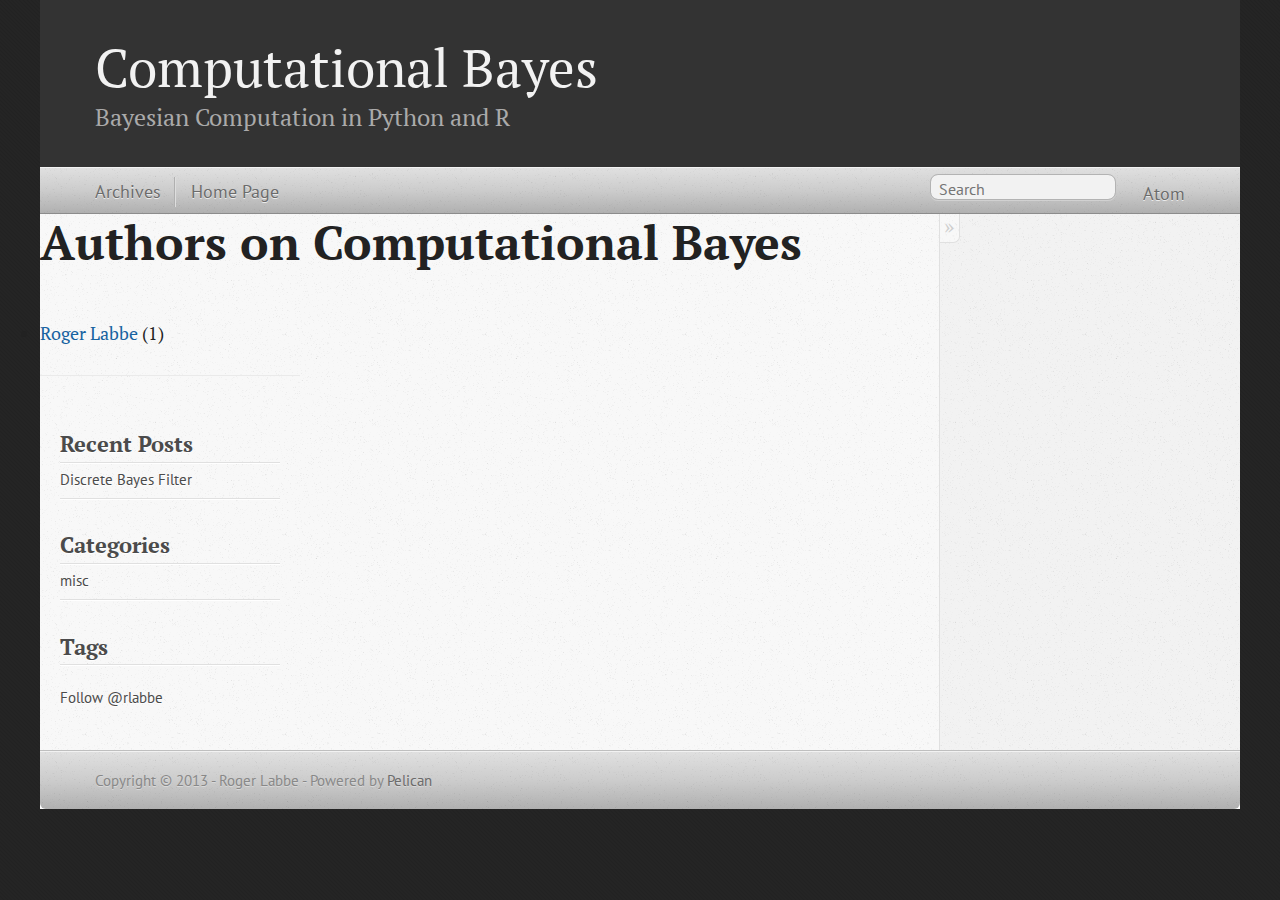
<file: authors.html>
<!DOCTYPE html>
<!--[if IEMobile 7 ]><html class="no-js iem7"><![endif]-->
<!--[if lt IE 9]><html class="no-js lte-ie8"><![endif]-->
<!--[if (gt IE 8)|(gt IEMobile 7)|!(IEMobile)|!(IE)]><!--><html class="no-js" lang="en"><!--<![endif]-->
<head>
  <meta charset="utf-8">
  <title>Computational Bayes - Authors</title>
  <meta name="author" content="Roger Labbe">

  <link href="/atom.xml" type="application/atom+xml" rel="alternate"
        title="Computational Bayes Atom Feed" />

    
<style type="text/css">
/*!
*
* Twitter Bootstrap
*
*//*! normalize.css v3.0.2 | MIT License | git.io/normalize */html{font-family:sans-serif;-ms-text-size-adjust:100%;-webkit-text-size-adjust:100%;font-size:10px;-webkit-tap-highlight-color:transparent}article,aside,details,figcaption,figure,footer,header,hgroup,main,menu,nav,section,summary{display:block}audio,canvas,progress,video{display:inline-block;vertical-align:baseline}audio:not([controls]){display:none;height:0}[hidden],template{display:none}a{background-color:transparent}a:active,a:hover{outline:0}abbr[title]{border-bottom:1px dotted}b,optgroup,strong{font-weight:700}dfn{font-style:italic}h1{font-size:2em;margin:.67em 0}mark{background:#ff0;color:#000}small{font-size:80%}sub,sup{font-size:75%;line-height:0;position:relative;vertical-align:baseline}sup{top:-.5em}sub{bottom:-.25em}img{border:0;vertical-align:middle}svg:not(:root){overflow:hidden}hr{-moz-box-sizing:content-box;box-sizing:content-box;height:0}pre,textarea{overflow:auto}code,kbd,pre,samp{font-size:1em}button,input,optgroup,select,textarea{color:inherit;font:inherit;margin:0}button{overflow:visible}button,select{text-transform:none}button,html input[type=button],input[type=reset],input[type=submit]{-webkit-appearance:button;cursor:pointer}button[disabled],html input[disabled]{cursor:default}button::-moz-focus-inner,input::-moz-focus-inner{border:0;padding:0}input{line-height:normal}input[type=checkbox],input[type=radio]{box-sizing:border-box;padding:0}input[type=number]::-webkit-inner-spin-button,input[type=number]::-webkit-outer-spin-button{height:auto}input[type=search]::-webkit-search-cancel-button,input[type=search]::-webkit-search-decoration{-webkit-appearance:none}table{border-collapse:collapse;border-spacing:0}td,th{padding:0}/*! Source: https://github.com/h5bp/html5-boilerplate/blob/master/src/css/main.css */@media print{*,:after,:before{background:0 0!important;color:#000!important;box-shadow:none!important;text-shadow:none!important}a,a:visited{text-decoration:underline}a[href]:after{content:" (" attr(href)")"}abbr[title]:after{content:" (" attr(title)")"}a[href^="javascript:"]:after,a[href^="#"]:after{content:""}blockquote,pre{border:1px solid #999;page-break-inside:avoid}thead{display:table-header-group}img,tr{page-break-inside:avoid}img{max-width:100%!important}h2,h3,p{orphans:3;widows:3}h2,h3{page-break-after:avoid}select{background:#fff!important}.navbar{display:none}.btn>.caret,.dropup>.btn>.caret{border-top-color:#000!important}.label{border:1px solid #000}.table{border-collapse:collapse!important}.table td,.table th{background-color:#fff!important}.table-bordered td,.table-bordered th{border:1px solid #ddd!important}}@font-face{font-family:'Glyphicons Halflings';src:url(../components/bootstrap/fonts/glyphicons-halflings-regular.eot);src:url(../components/bootstrap/fonts/glyphicons-halflings-regular.eot?#iefix)format('embedded-opentype'),url(../components/bootstrap/fonts/glyphicons-halflings-regular.woff2)format('woff2'),url(../components/bootstrap/fonts/glyphicons-halflings-regular.woff)format('woff'),url(../components/bootstrap/fonts/glyphicons-halflings-regular.ttf)format('truetype'),url(../components/bootstrap/fonts/glyphicons-halflings-regular.svg#glyphicons_halflingsregular)format('svg')}.glyphicon{position:relative;top:1px;display:inline-block;font-family:'Glyphicons Halflings';font-style:normal;font-weight:400;line-height:1;-webkit-font-smoothing:antialiased;-moz-osx-font-smoothing:grayscale}.glyphicon-asterisk:before{content:"\2a"}.glyphicon-plus:before{content:"\2b"}.glyphicon-eur:before,.glyphicon-euro:before{content:"\20ac"}.glyphicon-minus:before{content:"\2212"}.glyphicon-cloud:before{content:"\2601"}.glyphicon-envelope:before{content:"\2709"}.glyphicon-pencil:before{content:"\270f"}.glyphicon-glass:before{content:"\e001"}.glyphicon-music:before{content:"\e002"}.glyphicon-search:before{content:"\e003"}.glyphicon-heart:before{content:"\e005"}.glyphicon-star:before{content:"\e006"}.glyphicon-star-empty:before{content:"\e007"}.glyphicon-user:before{content:"\e008"}.glyphicon-film:before{content:"\e009"}.glyphicon-th-large:before{content:"\e010"}.glyphicon-th:before{content:"\e011"}.glyphicon-th-list:before{content:"\e012"}.glyphicon-ok:before{content:"\e013"}.glyphicon-remove:before{content:"\e014"}.glyphicon-zoom-in:before{content:"\e015"}.glyphicon-zoom-out:before{content:"\e016"}.glyphicon-off:before{content:"\e017"}.glyphicon-signal:before{content:"\e018"}.glyphicon-cog:before{content:"\e019"}.glyphicon-trash:before{content:"\e020"}.glyphicon-home:before{content:"\e021"}.glyphicon-file:before{content:"\e022"}.glyphicon-time:before{content:"\e023"}.glyphicon-road:before{content:"\e024"}.glyphicon-download-alt:before{content:"\e025"}.glyphicon-download:before{content:"\e026"}.glyphicon-upload:before{content:"\e027"}.glyphicon-inbox:before{content:"\e028"}.glyphicon-play-circle:before{content:"\e029"}.glyphicon-repeat:before{content:"\e030"}.glyphicon-refresh:before{content:"\e031"}.glyphicon-list-alt:before{content:"\e032"}.glyphicon-lock:before{content:"\e033"}.glyphicon-flag:before{content:"\e034"}.glyphicon-headphones:before{content:"\e035"}.glyphicon-volume-off:before{content:"\e036"}.glyphicon-volume-down:before{content:"\e037"}.glyphicon-volume-up:before{content:"\e038"}.glyphicon-qrcode:before{content:"\e039"}.glyphicon-barcode:before{content:"\e040"}.glyphicon-tag:before{content:"\e041"}.glyphicon-tags:before{content:"\e042"}.glyphicon-book:before{content:"\e043"}.glyphicon-bookmark:before{content:"\e044"}.glyphicon-print:before{content:"\e045"}.glyphicon-camera:before{content:"\e046"}.glyphicon-font:before{content:"\e047"}.glyphicon-bold:before{content:"\e048"}.glyphicon-italic:before{content:"\e049"}.glyphicon-text-height:before{content:"\e050"}.glyphicon-text-width:before{content:"\e051"}.glyphicon-align-left:before{content:"\e052"}.glyphicon-align-center:before{content:"\e053"}.glyphicon-align-right:before{content:"\e054"}.glyphicon-align-justify:before{content:"\e055"}.glyphicon-list:before{content:"\e056"}.glyphicon-indent-left:before{content:"\e057"}.glyphicon-indent-right:before{content:"\e058"}.glyphicon-facetime-video:before{content:"\e059"}.glyphicon-picture:before{content:"\e060"}.glyphicon-map-marker:before{content:"\e062"}.glyphicon-adjust:before{content:"\e063"}.glyphicon-tint:before{content:"\e064"}.glyphicon-edit:before{content:"\e065"}.glyphicon-share:before{content:"\e066"}.glyphicon-check:before{content:"\e067"}.glyphicon-move:before{content:"\e068"}.glyphicon-step-backward:before{content:"\e069"}.glyphicon-fast-backward:before{content:"\e070"}.glyphicon-backward:before{content:"\e071"}.glyphicon-play:before{content:"\e072"}.glyphicon-pause:before{content:"\e073"}.glyphicon-stop:before{content:"\e074"}.glyphicon-forward:before{content:"\e075"}.glyphicon-fast-forward:before{content:"\e076"}.glyphicon-step-forward:before{content:"\e077"}.glyphicon-eject:before{content:"\e078"}.glyphicon-chevron-left:before{content:"\e079"}.glyphicon-chevron-right:before{content:"\e080"}.glyphicon-plus-sign:before{content:"\e081"}.glyphicon-minus-sign:before{content:"\e082"}.glyphicon-remove-sign:before{content:"\e083"}.glyphicon-ok-sign:before{content:"\e084"}.glyphicon-question-sign:before{content:"\e085"}.glyphicon-info-sign:before{content:"\e086"}.glyphicon-screenshot:before{content:"\e087"}.glyphicon-remove-circle:before{content:"\e088"}.glyphicon-ok-circle:before{content:"\e089"}.glyphicon-ban-circle:before{content:"\e090"}.glyphicon-arrow-left:before{content:"\e091"}.glyphicon-arrow-right:before{content:"\e092"}.glyphicon-arrow-up:before{content:"\e093"}.glyphicon-arrow-down:before{content:"\e094"}.glyphicon-share-alt:before{content:"\e095"}.glyphicon-resize-full:before{content:"\e096"}.glyphicon-resize-small:before{content:"\e097"}.glyphicon-exclamation-sign:before{content:"\e101"}.glyphicon-gift:before{content:"\e102"}.glyphicon-leaf:before{content:"\e103"}.glyphicon-fire:before{content:"\e104"}.glyphicon-eye-open:before{content:"\e105"}.glyphicon-eye-close:before{content:"\e106"}.glyphicon-warning-sign:before{content:"\e107"}.glyphicon-plane:before{content:"\e108"}.glyphicon-calendar:before{content:"\e109"}.glyphicon-random:before{content:"\e110"}.glyphicon-comment:before{content:"\e111"}.glyphicon-magnet:before{content:"\e112"}.glyphicon-chevron-up:before{content:"\e113"}.glyphicon-chevron-down:before{content:"\e114"}.glyphicon-retweet:before{content:"\e115"}.glyphicon-shopping-cart:before{content:"\e116"}.glyphicon-folder-close:before{content:"\e117"}.glyphicon-folder-open:before{content:"\e118"}.glyphicon-resize-vertical:before{content:"\e119"}.glyphicon-resize-horizontal:before{content:"\e120"}.glyphicon-hdd:before{content:"\e121"}.glyphicon-bullhorn:before{content:"\e122"}.glyphicon-bell:before{content:"\e123"}.glyphicon-certificate:before{content:"\e124"}.glyphicon-thumbs-up:before{content:"\e125"}.glyphicon-thumbs-down:before{content:"\e126"}.glyphicon-hand-right:before{content:"\e127"}.glyphicon-hand-left:before{content:"\e128"}.glyphicon-hand-up:before{content:"\e129"}.glyphicon-hand-down:before{content:"\e130"}.glyphicon-circle-arrow-right:before{content:"\e131"}.glyphicon-circle-arrow-left:before{content:"\e132"}.glyphicon-circle-arrow-up:before{content:"\e133"}.glyphicon-circle-arrow-down:before{content:"\e134"}.glyphicon-globe:before{content:"\e135"}.glyphicon-wrench:before{content:"\e136"}.glyphicon-tasks:before{content:"\e137"}.glyphicon-filter:before{content:"\e138"}.glyphicon-briefcase:before{content:"\e139"}.glyphicon-fullscreen:before{content:"\e140"}.glyphicon-dashboard:before{content:"\e141"}.glyphicon-paperclip:before{content:"\e142"}.glyphicon-heart-empty:before{content:"\e143"}.glyphicon-link:before{content:"\e144"}.glyphicon-phone:before{content:"\e145"}.glyphicon-pushpin:before{content:"\e146"}.glyphicon-usd:before{content:"\e148"}.glyphicon-gbp:before{content:"\e149"}.glyphicon-sort:before{content:"\e150"}.glyphicon-sort-by-alphabet:before{content:"\e151"}.glyphicon-sort-by-alphabet-alt:before{content:"\e152"}.glyphicon-sort-by-order:before{content:"\e153"}.glyphicon-sort-by-order-alt:before{content:"\e154"}.glyphicon-sort-by-attributes:before{content:"\e155"}.glyphicon-sort-by-attributes-alt:before{content:"\e156"}.glyphicon-unchecked:before{content:"\e157"}.glyphicon-expand:before{content:"\e158"}.glyphicon-collapse-down:before{content:"\e159"}.glyphicon-collapse-up:before{content:"\e160"}.glyphicon-log-in:before{content:"\e161"}.glyphicon-flash:before{content:"\e162"}.glyphicon-log-out:before{content:"\e163"}.glyphicon-new-window:before{content:"\e164"}.glyphicon-record:before{content:"\e165"}.glyphicon-save:before{content:"\e166"}.glyphicon-open:before{content:"\e167"}.glyphicon-saved:before{content:"\e168"}.glyphicon-import:before{content:"\e169"}.glyphicon-export:before{content:"\e170"}.glyphicon-send:before{content:"\e171"}.glyphicon-floppy-disk:before{content:"\e172"}.glyphicon-floppy-saved:before{content:"\e173"}.glyphicon-floppy-remove:before{content:"\e174"}.glyphicon-floppy-save:before{content:"\e175"}.glyphicon-floppy-open:before{content:"\e176"}.glyphicon-credit-card:before{content:"\e177"}.glyphicon-transfer:before{content:"\e178"}.glyphicon-cutlery:before{content:"\e179"}.glyphicon-header:before{content:"\e180"}.glyphicon-compressed:before{content:"\e181"}.glyphicon-earphone:before{content:"\e182"}.glyphicon-phone-alt:before{content:"\e183"}.glyphicon-tower:before{content:"\e184"}.glyphicon-stats:before{content:"\e185"}.glyphicon-sd-video:before{content:"\e186"}.glyphicon-hd-video:before{content:"\e187"}.glyphicon-subtitles:before{content:"\e188"}.glyphicon-sound-stereo:before{content:"\e189"}.glyphicon-sound-dolby:before{content:"\e190"}.glyphicon-sound-5-1:before{content:"\e191"}.glyphicon-sound-6-1:before{content:"\e192"}.glyphicon-sound-7-1:before{content:"\e193"}.glyphicon-copyright-mark:before{content:"\e194"}.glyphicon-registration-mark:before{content:"\e195"}.glyphicon-cloud-download:before{content:"\e197"}.glyphicon-cloud-upload:before{content:"\e198"}.glyphicon-tree-conifer:before{content:"\e199"}.glyphicon-tree-deciduous:before{content:"\e200"}.glyphicon-cd:before{content:"\e201"}.glyphicon-save-file:before{content:"\e202"}.glyphicon-open-file:before{content:"\e203"}.glyphicon-level-up:before{content:"\e204"}.glyphicon-copy:before{content:"\e205"}.glyphicon-paste:before{content:"\e206"}.glyphicon-alert:before{content:"\e209"}.glyphicon-equalizer:before{content:"\e210"}.glyphicon-king:before{content:"\e211"}.glyphicon-queen:before{content:"\e212"}.glyphicon-pawn:before{content:"\e213"}.glyphicon-bishop:before{content:"\e214"}.glyphicon-knight:before{content:"\e215"}.glyphicon-baby-formula:before{content:"\e216"}.glyphicon-tent:before{content:"\26fa"}.glyphicon-blackboard:before{content:"\e218"}.glyphicon-bed:before{content:"\e219"}.glyphicon-apple:before{content:"\f8ff"}.glyphicon-erase:before{content:"\e221"}.glyphicon-hourglass:before{content:"\231b"}.glyphicon-lamp:before{content:"\e223"}.glyphicon-duplicate:before{content:"\e224"}.glyphicon-piggy-bank:before{content:"\e225"}.glyphicon-scissors:before{content:"\e226"}.glyphicon-bitcoin:before,.glyphicon-btc:before,.glyphicon-xbt:before{content:"\e227"}.glyphicon-jpy:before,.glyphicon-yen:before{content:"\00a5"}.glyphicon-rub:before,.glyphicon-ruble:before{content:"\20bd"}.glyphicon-scale:before{content:"\e230"}.glyphicon-ice-lolly:before{content:"\e231"}.glyphicon-ice-lolly-tasted:before{content:"\e232"}.glyphicon-education:before{content:"\e233"}.glyphicon-option-horizontal:before{content:"\e234"}.glyphicon-option-vertical:before{content:"\e235"}.glyphicon-menu-hamburger:before{content:"\e236"}.glyphicon-modal-window:before{content:"\e237"}.glyphicon-oil:before{content:"\e238"}.glyphicon-grain:before{content:"\e239"}.glyphicon-sunglasses:before{content:"\e240"}.glyphicon-text-size:before{content:"\e241"}.glyphicon-text-color:before{content:"\e242"}.glyphicon-text-background:before{content:"\e243"}.glyphicon-object-align-top:before{content:"\e244"}.glyphicon-object-align-bottom:before{content:"\e245"}.glyphicon-object-align-horizontal:before{content:"\e246"}.glyphicon-object-align-left:before{content:"\e247"}.glyphicon-object-align-vertical:before{content:"\e248"}.glyphicon-object-align-right:before{content:"\e249"}.glyphicon-triangle-right:before{content:"\e250"}.glyphicon-triangle-left:before{content:"\e251"}.glyphicon-triangle-bottom:before{content:"\e252"}.glyphicon-triangle-top:before{content:"\e253"}.glyphicon-console:before{content:"\e254"}.glyphicon-superscript:before{content:"\e255"}.glyphicon-subscript:before{content:"\e256"}.glyphicon-menu-left:before{content:"\e257"}.glyphicon-menu-right:before{content:"\e258"}.glyphicon-menu-down:before{content:"\e259"}.glyphicon-menu-up:before{content:"\e260"}*,:after,:before{-webkit-box-sizing:border-box;-moz-box-sizing:border-box;box-sizing:border-box}body{margin:0;font-family:"Helvetica Neue",Helvetica,Arial,sans-serif;font-size:13px;line-height:1.42857143;color:#000;background-color:#fff}button,input,select,textarea{font-family:inherit;font-size:inherit;line-height:inherit}a{color:#337ab7;text-decoration:none}a:focus,a:hover{color:#23527c;text-decoration:underline}a:focus{outline:dotted thin;outline:-webkit-focus-ring-color auto 5px;outline-offset:-2px}figure{margin:0}.carousel-inner>.item>a>img,.carousel-inner>.item>img,.img-responsive,.thumbnail a>img,.thumbnail>img{display:block;max-width:100%;height:auto}.img-rounded{border-radius:3px}.img-thumbnail{padding:4px;line-height:1.42857143;background-color:#fff;border:1px solid #ddd;border-radius:2px;-webkit-transition:all .2s ease-in-out;-o-transition:all .2s ease-in-out;transition:all .2s ease-in-out;display:inline-block;max-width:100%;height:auto}.img-circle{border-radius:50%}hr{margin-top:18px;margin-bottom:18px;border:0;border-top:1px solid #eee}.sr-only{position:absolute;width:1px;height:1px;margin:-1px;padding:0;overflow:hidden;clip:rect(0,0,0,0);border:0}.sr-only-focusable:active,.sr-only-focusable:focus{position:static;width:auto;height:auto;margin:0;overflow:visible;clip:auto}[role=button]{cursor:pointer}.h1,.h2,.h3,.h4,.h5,.h6,h1,h2,h3,h4,h5,h6{font-family:inherit;font-weight:500;line-height:1.1;color:inherit}.h1 .small,.h1 small,.h2 .small,.h2 small,.h3 .small,.h3 small,.h4 .small,.h4 small,.h5 .small,.h5 small,.h6 .small,.h6 small,h1 .small,h1 small,h2 .small,h2 small,h3 .small,h3 small,h4 .small,h4 small,h5 .small,h5 small,h6 .small,h6 small{font-weight:400;line-height:1;color:#777}.h1,.h2,.h3,h1,h2,h3{margin-top:18px;margin-bottom:9px}.h1 .small,.h1 small,.h2 .small,.h2 small,.h3 .small,.h3 small,h1 .small,h1 small,h2 .small,h2 small,h3 .small,h3 small{font-size:65%}.h4,.h5,.h6,h4,h5,h6{margin-top:9px;margin-bottom:9px}.h4 .small,.h4 small,.h5 .small,.h5 small,.h6 .small,.h6 small,h4 .small,h4 small,h5 .small,h5 small,h6 .small,h6 small{font-size:75%}.h1,h1{font-size:33px}.h2,h2{font-size:27px}.h3,h3{font-size:23px}.h4,h4{font-size:17px}.h5,h5{font-size:13px}.h6,h6{font-size:12px}p{margin:0 0 9px}.lead{margin-bottom:18px;font-size:14px;font-weight:300;line-height:1.4}@media (min-width:768px){.lead{font-size:19.5px}}.small,small{font-size:92%}.mark,mark{background-color:#fcf8e3;padding:.2em}.text-left{text-align:left}.text-right{text-align:right}.text-center{text-align:center}.text-justify{text-align:justify}.text-nowrap{white-space:nowrap}.text-lowercase{text-transform:lowercase}.text-uppercase{text-transform:uppercase}.text-capitalize{text-transform:capitalize}.text-muted{color:#777}.text-primary{color:#337ab7}a.text-primary:hover{color:#286090}.text-success{color:#3c763d}a.text-success:hover{color:#2b542c}.text-info{color:#31708f}a.text-info:hover{color:#245269}.text-warning{color:#8a6d3b}a.text-warning:hover{color:#66512c}.text-danger{color:#a94442}a.text-danger:hover{color:#843534}.bg-primary{color:#fff;background-color:#337ab7}a.bg-primary:hover{background-color:#286090}.bg-success{background-color:#dff0d8}a.bg-success:hover{background-color:#c1e2b3}.bg-info{background-color:#d9edf7}a.bg-info:hover{background-color:#afd9ee}.bg-warning{background-color:#fcf8e3}a.bg-warning:hover{background-color:#f7ecb5}.bg-danger{background-color:#f2dede}a.bg-danger:hover{background-color:#e4b9b9}.page-header{padding-bottom:8px;margin:36px 0 18px;border-bottom:1px solid #eee}ol,ul{margin-top:0;margin-bottom:9px}ol ol,ol ul,ul ol,ul ul{margin-bottom:0}.list-unstyled{padding-left:0;list-style:none}.list-inline{padding-left:0;list-style:none;margin-left:-5px}.list-inline>li{display:inline-block;padding-left:5px;padding-right:5px}dl{margin-top:0;margin-bottom:18px}dd,dt{line-height:1.42857143}dt{font-weight:700}dd{margin-left:0}@media (min-width:541px){.dl-horizontal dt{float:left;width:160px;clear:left;text-align:right;overflow:hidden;text-overflow:ellipsis;white-space:nowrap}.dl-horizontal dd{margin-left:180px}}abbr[data-original-title],abbr[title]{cursor:help;border-bottom:1px dotted #777}.initialism{font-size:90%;text-transform:uppercase}blockquote{padding:9px 18px;margin:0 0 18px;font-size:inherit;border-left:5px solid #eee}blockquote ol:last-child,blockquote p:last-child,blockquote ul:last-child{margin-bottom:0}blockquote .small,blockquote footer,blockquote small{display:block;font-size:80%;line-height:1.42857143;color:#777}blockquote .small:before,blockquote footer:before,blockquote small:before{content:'\2014 \00A0'}.blockquote-reverse,blockquote.pull-right{padding-right:15px;padding-left:0;border-right:5px solid #eee;border-left:0;text-align:right}.blockquote-reverse .small:before,.blockquote-reverse footer:before,.blockquote-reverse small:before,blockquote.pull-right .small:before,blockquote.pull-right footer:before,blockquote.pull-right small:before{content:''}.blockquote-reverse .small:after,.blockquote-reverse footer:after,.blockquote-reverse small:after,blockquote.pull-right .small:after,blockquote.pull-right footer:after,blockquote.pull-right small:after{content:'\00A0 \2014'}address{margin-bottom:18px;font-style:normal;line-height:1.42857143}code,kbd,pre,samp{font-family:monospace}code{padding:2px 4px;font-size:90%;background-color:#f9f2f4;border-radius:2px}kbd{padding:2px 4px;font-size:90%;color:#fff;background-color:#333;border-radius:1px;box-shadow:inset 0 -1px 0 rgba(0,0,0,.25)}kbd kbd{padding:0;font-size:100%;font-weight:700;box-shadow:none}pre{display:block;padding:8.5px;margin:0 0 9px;word-break:break-all;word-wrap:break-word;color:#333;background-color:#f5f5f5;border:1px solid #ccc;border-radius:2px}pre code{padding:0;font-size:inherit;color:inherit;white-space:pre-wrap;background-color:transparent;border-radius:0}.pre-scrollable{max-height:340px;overflow-y:scroll}.container{margin-right:auto;margin-left:auto;padding-left:0;padding-right:0}@media (min-width:768px){.container{width:768px}}@media (min-width:992px){.container{width:940px}}@media (min-width:1200px){.container{width:1140px}}.container-fluid{margin-right:auto;margin-left:auto;padding-left:0;padding-right:0}.row{margin-left:0;margin-right:0}.col-lg-1,.col-lg-10,.col-lg-11,.col-lg-12,.col-lg-2,.col-lg-3,.col-lg-4,.col-lg-5,.col-lg-6,.col-lg-7,.col-lg-8,.col-lg-9,.col-md-1,.col-md-10,.col-md-11,.col-md-12,.col-md-2,.col-md-3,.col-md-4,.col-md-5,.col-md-6,.col-md-7,.col-md-8,.col-md-9,.col-sm-1,.col-sm-10,.col-sm-11,.col-sm-12,.col-sm-2,.col-sm-3,.col-sm-4,.col-sm-5,.col-sm-6,.col-sm-7,.col-sm-8,.col-sm-9,.col-xs-1,.col-xs-10,.col-xs-11,.col-xs-12,.col-xs-2,.col-xs-3,.col-xs-4,.col-xs-5,.col-xs-6,.col-xs-7,.col-xs-8,.col-xs-9{position:relative;min-height:1px;padding-left:0;padding-right:0}.col-xs-1,.col-xs-10,.col-xs-11,.col-xs-12,.col-xs-2,.col-xs-3,.col-xs-4,.col-xs-5,.col-xs-6,.col-xs-7,.col-xs-8,.col-xs-9{float:left}.col-xs-12{width:100%}.col-xs-11{width:91.66666667%}.col-xs-10{width:83.33333333%}.col-xs-9{width:75%}.col-xs-8{width:66.66666667%}.col-xs-7{width:58.33333333%}.col-xs-6{width:50%}.col-xs-5{width:41.66666667%}.col-xs-4{width:33.33333333%}.col-xs-3{width:25%}.col-xs-2{width:16.66666667%}.col-xs-1{width:8.33333333%}.col-xs-pull-12{right:100%}.col-xs-pull-11{right:91.66666667%}.col-xs-pull-10{right:83.33333333%}.col-xs-pull-9{right:75%}.col-xs-pull-8{right:66.66666667%}.col-xs-pull-7{right:58.33333333%}.col-xs-pull-6{right:50%}.col-xs-pull-5{right:41.66666667%}.col-xs-pull-4{right:33.33333333%}.col-xs-pull-3{right:25%}.col-xs-pull-2{right:16.66666667%}.col-xs-pull-1{right:8.33333333%}.col-xs-pull-0{right:auto}.col-xs-push-12{left:100%}.col-xs-push-11{left:91.66666667%}.col-xs-push-10{left:83.33333333%}.col-xs-push-9{left:75%}.col-xs-push-8{left:66.66666667%}.col-xs-push-7{left:58.33333333%}.col-xs-push-6{left:50%}.col-xs-push-5{left:41.66666667%}.col-xs-push-4{left:33.33333333%}.col-xs-push-3{left:25%}.col-xs-push-2{left:16.66666667%}.col-xs-push-1{left:8.33333333%}.col-xs-push-0{left:auto}.col-xs-offset-12{margin-left:100%}.col-xs-offset-11{margin-left:91.66666667%}.col-xs-offset-10{margin-left:83.33333333%}.col-xs-offset-9{margin-left:75%}.col-xs-offset-8{margin-left:66.66666667%}.col-xs-offset-7{margin-left:58.33333333%}.col-xs-offset-6{margin-left:50%}.col-xs-offset-5{margin-left:41.66666667%}.col-xs-offset-4{margin-left:33.33333333%}.col-xs-offset-3{margin-left:25%}.col-xs-offset-2{margin-left:16.66666667%}.col-xs-offset-1{margin-left:8.33333333%}.col-xs-offset-0{margin-left:0}@media (min-width:768px){.col-sm-1,.col-sm-10,.col-sm-11,.col-sm-12,.col-sm-2,.col-sm-3,.col-sm-4,.col-sm-5,.col-sm-6,.col-sm-7,.col-sm-8,.col-sm-9{float:left}.col-sm-12{width:100%}.col-sm-11{width:91.66666667%}.col-sm-10{width:83.33333333%}.col-sm-9{width:75%}.col-sm-8{width:66.66666667%}.col-sm-7{width:58.33333333%}.col-sm-6{width:50%}.col-sm-5{width:41.66666667%}.col-sm-4{width:33.33333333%}.col-sm-3{width:25%}.col-sm-2{width:16.66666667%}.col-sm-1{width:8.33333333%}.col-sm-pull-12{right:100%}.col-sm-pull-11{right:91.66666667%}.col-sm-pull-10{right:83.33333333%}.col-sm-pull-9{right:75%}.col-sm-pull-8{right:66.66666667%}.col-sm-pull-7{right:58.33333333%}.col-sm-pull-6{right:50%}.col-sm-pull-5{right:41.66666667%}.col-sm-pull-4{right:33.33333333%}.col-sm-pull-3{right:25%}.col-sm-pull-2{right:16.66666667%}.col-sm-pull-1{right:8.33333333%}.col-sm-pull-0{right:auto}.col-sm-push-12{left:100%}.col-sm-push-11{left:91.66666667%}.col-sm-push-10{left:83.33333333%}.col-sm-push-9{left:75%}.col-sm-push-8{left:66.66666667%}.col-sm-push-7{left:58.33333333%}.col-sm-push-6{left:50%}.col-sm-push-5{left:41.66666667%}.col-sm-push-4{left:33.33333333%}.col-sm-push-3{left:25%}.col-sm-push-2{left:16.66666667%}.col-sm-push-1{left:8.33333333%}.col-sm-push-0{left:auto}.col-sm-offset-12{margin-left:100%}.col-sm-offset-11{margin-left:91.66666667%}.col-sm-offset-10{margin-left:83.33333333%}.col-sm-offset-9{margin-left:75%}.col-sm-offset-8{margin-left:66.66666667%}.col-sm-offset-7{margin-left:58.33333333%}.col-sm-offset-6{margin-left:50%}.col-sm-offset-5{margin-left:41.66666667%}.col-sm-offset-4{margin-left:33.33333333%}.col-sm-offset-3{margin-left:25%}.col-sm-offset-2{margin-left:16.66666667%}.col-sm-offset-1{margin-left:8.33333333%}.col-sm-offset-0{margin-left:0}}@media (min-width:992px){.col-md-1,.col-md-10,.col-md-11,.col-md-12,.col-md-2,.col-md-3,.col-md-4,.col-md-5,.col-md-6,.col-md-7,.col-md-8,.col-md-9{float:left}.col-md-12{width:100%}.col-md-11{width:91.66666667%}.col-md-10{width:83.33333333%}.col-md-9{width:75%}.col-md-8{width:66.66666667%}.col-md-7{width:58.33333333%}.col-md-6{width:50%}.col-md-5{width:41.66666667%}.col-md-4{width:33.33333333%}.col-md-3{width:25%}.col-md-2{width:16.66666667%}.col-md-1{width:8.33333333%}.col-md-pull-12{right:100%}.col-md-pull-11{right:91.66666667%}.col-md-pull-10{right:83.33333333%}.col-md-pull-9{right:75%}.col-md-pull-8{right:66.66666667%}.col-md-pull-7{right:58.33333333%}.col-md-pull-6{right:50%}.col-md-pull-5{right:41.66666667%}.col-md-pull-4{right:33.33333333%}.col-md-pull-3{right:25%}.col-md-pull-2{right:16.66666667%}.col-md-pull-1{right:8.33333333%}.col-md-pull-0{right:auto}.col-md-push-12{left:100%}.col-md-push-11{left:91.66666667%}.col-md-push-10{left:83.33333333%}.col-md-push-9{left:75%}.col-md-push-8{left:66.66666667%}.col-md-push-7{left:58.33333333%}.col-md-push-6{left:50%}.col-md-push-5{left:41.66666667%}.col-md-push-4{left:33.33333333%}.col-md-push-3{left:25%}.col-md-push-2{left:16.66666667%}.col-md-push-1{left:8.33333333%}.col-md-push-0{left:auto}.col-md-offset-12{margin-left:100%}.col-md-offset-11{margin-left:91.66666667%}.col-md-offset-10{margin-left:83.33333333%}.col-md-offset-9{margin-left:75%}.col-md-offset-8{margin-left:66.66666667%}.col-md-offset-7{margin-left:58.33333333%}.col-md-offset-6{margin-left:50%}.col-md-offset-5{margin-left:41.66666667%}.col-md-offset-4{margin-left:33.33333333%}.col-md-offset-3{margin-left:25%}.col-md-offset-2{margin-left:16.66666667%}.col-md-offset-1{margin-left:8.33333333%}.col-md-offset-0{margin-left:0}}@media (min-width:1200px){.col-lg-1,.col-lg-10,.col-lg-11,.col-lg-12,.col-lg-2,.col-lg-3,.col-lg-4,.col-lg-5,.col-lg-6,.col-lg-7,.col-lg-8,.col-lg-9{float:left}.col-lg-12{width:100%}.col-lg-11{width:91.66666667%}.col-lg-10{width:83.33333333%}.col-lg-9{width:75%}.col-lg-8{width:66.66666667%}.col-lg-7{width:58.33333333%}.col-lg-6{width:50%}.col-lg-5{width:41.66666667%}.col-lg-4{width:33.33333333%}.col-lg-3{width:25%}.col-lg-2{width:16.66666667%}.col-lg-1{width:8.33333333%}.col-lg-pull-12{right:100%}.col-lg-pull-11{right:91.66666667%}.col-lg-pull-10{right:83.33333333%}.col-lg-pull-9{right:75%}.col-lg-pull-8{right:66.66666667%}.col-lg-pull-7{right:58.33333333%}.col-lg-pull-6{right:50%}.col-lg-pull-5{right:41.66666667%}.col-lg-pull-4{right:33.33333333%}.col-lg-pull-3{right:25%}.col-lg-pull-2{right:16.66666667%}.col-lg-pull-1{right:8.33333333%}.col-lg-pull-0{right:auto}.col-lg-push-12{left:100%}.col-lg-push-11{left:91.66666667%}.col-lg-push-10{left:83.33333333%}.col-lg-push-9{left:75%}.col-lg-push-8{left:66.66666667%}.col-lg-push-7{left:58.33333333%}.col-lg-push-6{left:50%}.col-lg-push-5{left:41.66666667%}.col-lg-push-4{left:33.33333333%}.col-lg-push-3{left:25%}.col-lg-push-2{left:16.66666667%}.col-lg-push-1{left:8.33333333%}.col-lg-push-0{left:auto}.col-lg-offset-12{margin-left:100%}.col-lg-offset-11{margin-left:91.66666667%}.col-lg-offset-10{margin-left:83.33333333%}.col-lg-offset-9{margin-left:75%}.col-lg-offset-8{margin-left:66.66666667%}.col-lg-offset-7{margin-left:58.33333333%}.col-lg-offset-6{margin-left:50%}.col-lg-offset-5{margin-left:41.66666667%}.col-lg-offset-4{margin-left:33.33333333%}.col-lg-offset-3{margin-left:25%}.col-lg-offset-2{margin-left:16.66666667%}.col-lg-offset-1{margin-left:8.33333333%}.col-lg-offset-0{margin-left:0}}table{background-color:transparent}caption{padding-top:8px;padding-bottom:8px;color:#777;text-align:left}th{text-align:left}.table{width:100%;max-width:100%;margin-bottom:18px}.table>tbody>tr>td,.table>tbody>tr>th,.table>tfoot>tr>td,.table>tfoot>tr>th,.table>thead>tr>td,.table>thead>tr>th{padding:8px;line-height:1.42857143;vertical-align:top;border-top:1px solid #ddd}.table>thead>tr>th{vertical-align:bottom;border-bottom:2px solid #ddd}.table>caption+thead>tr:first-child>td,.table>caption+thead>tr:first-child>th,.table>colgroup+thead>tr:first-child>td,.table>colgroup+thead>tr:first-child>th,.table>thead:first-child>tr:first-child>td,.table>thead:first-child>tr:first-child>th{border-top:0}.table>tbody+tbody{border-top:2px solid #ddd}.table .table{background-color:#fff}.table-condensed>tbody>tr>td,.table-condensed>tbody>tr>th,.table-condensed>tfoot>tr>td,.table-condensed>tfoot>tr>th,.table-condensed>thead>tr>td,.table-condensed>thead>tr>th{padding:5px}.table-bordered,.table-bordered>tbody>tr>td,.table-bordered>tbody>tr>th,.table-bordered>tfoot>tr>td,.table-bordered>tfoot>tr>th,.table-bordered>thead>tr>td,.table-bordered>thead>tr>th{border:1px solid #ddd}.table-bordered>thead>tr>td,.table-bordered>thead>tr>th{border-bottom-width:2px}.table-striped>tbody>tr:nth-of-type(odd){background-color:#f9f9f9}.table-hover>tbody>tr:hover{background-color:#f5f5f5}table col[class*=col-]{position:static;float:none;display:table-column}table td[class*=col-],table th[class*=col-]{position:static;float:none;display:table-cell}.table>tbody>tr.active>td,.table>tbody>tr.active>th,.table>tbody>tr>td.active,.table>tbody>tr>th.active,.table>tfoot>tr.active>td,.table>tfoot>tr.active>th,.table>tfoot>tr>td.active,.table>tfoot>tr>th.active,.table>thead>tr.active>td,.table>thead>tr.active>th,.table>thead>tr>td.active,.table>thead>tr>th.active{background-color:#f5f5f5}.table-hover>tbody>tr.active:hover>td,.table-hover>tbody>tr.active:hover>th,.table-hover>tbody>tr:hover>.active,.table-hover>tbody>tr>td.active:hover,.table-hover>tbody>tr>th.active:hover{background-color:#e8e8e8}.table>tbody>tr.success>td,.table>tbody>tr.success>th,.table>tbody>tr>td.success,.table>tbody>tr>th.success,.table>tfoot>tr.success>td,.table>tfoot>tr.success>th,.table>tfoot>tr>td.success,.table>tfoot>tr>th.success,.table>thead>tr.success>td,.table>thead>tr.success>th,.table>thead>tr>td.success,.table>thead>tr>th.success{background-color:#dff0d8}.table-hover>tbody>tr.success:hover>td,.table-hover>tbody>tr.success:hover>th,.table-hover>tbody>tr:hover>.success,.table-hover>tbody>tr>td.success:hover,.table-hover>tbody>tr>th.success:hover{background-color:#d0e9c6}.table>tbody>tr.info>td,.table>tbody>tr.info>th,.table>tbody>tr>td.info,.table>tbody>tr>th.info,.table>tfoot>tr.info>td,.table>tfoot>tr.info>th,.table>tfoot>tr>td.info,.table>tfoot>tr>th.info,.table>thead>tr.info>td,.table>thead>tr.info>th,.table>thead>tr>td.info,.table>thead>tr>th.info{background-color:#d9edf7}.table-hover>tbody>tr.info:hover>td,.table-hover>tbody>tr.info:hover>th,.table-hover>tbody>tr:hover>.info,.table-hover>tbody>tr>td.info:hover,.table-hover>tbody>tr>th.info:hover{background-color:#c4e3f3}.table>tbody>tr.warning>td,.table>tbody>tr.warning>th,.table>tbody>tr>td.warning,.table>tbody>tr>th.warning,.table>tfoot>tr.warning>td,.table>tfoot>tr.warning>th,.table>tfoot>tr>td.warning,.table>tfoot>tr>th.warning,.table>thead>tr.warning>td,.table>thead>tr.warning>th,.table>thead>tr>td.warning,.table>thead>tr>th.warning{background-color:#fcf8e3}.table-hover>tbody>tr.warning:hover>td,.table-hover>tbody>tr.warning:hover>th,.table-hover>tbody>tr:hover>.warning,.table-hover>tbody>tr>td.warning:hover,.table-hover>tbody>tr>th.warning:hover{background-color:#faf2cc}.table>tbody>tr.danger>td,.table>tbody>tr.danger>th,.table>tbody>tr>td.danger,.table>tbody>tr>th.danger,.table>tfoot>tr.danger>td,.table>tfoot>tr.danger>th,.table>tfoot>tr>td.danger,.table>tfoot>tr>th.danger,.table>thead>tr.danger>td,.table>thead>tr.danger>th,.table>thead>tr>td.danger,.table>thead>tr>th.danger{background-color:#f2dede}.table-hover>tbody>tr.danger:hover>td,.table-hover>tbody>tr.danger:hover>th,.table-hover>tbody>tr:hover>.danger,.table-hover>tbody>tr>td.danger:hover,.table-hover>tbody>tr>th.danger:hover{background-color:#ebcccc}.table-responsive{overflow-x:auto;min-height:.01%}@media screen and (max-width:767px){.table-responsive{width:100%;margin-bottom:13.5px;overflow-y:hidden;-ms-overflow-style:-ms-autohiding-scrollbar;border:1px solid #ddd}.table-responsive>.table{margin-bottom:0}.table-responsive>.table>tbody>tr>td,.table-responsive>.table>tbody>tr>th,.table-responsive>.table>tfoot>tr>td,.table-responsive>.table>tfoot>tr>th,.table-responsive>.table>thead>tr>td,.table-responsive>.table>thead>tr>th{white-space:nowrap}.table-responsive>.table-bordered{border:0}.table-responsive>.table-bordered>tbody>tr>td:first-child,.table-responsive>.table-bordered>tbody>tr>th:first-child,.table-responsive>.table-bordered>tfoot>tr>td:first-child,.table-responsive>.table-bordered>tfoot>tr>th:first-child,.table-responsive>.table-bordered>thead>tr>td:first-child,.table-responsive>.table-bordered>thead>tr>th:first-child{border-left:0}.table-responsive>.table-bordered>tbody>tr>td:last-child,.table-responsive>.table-bordered>tbody>tr>th:last-child,.table-responsive>.table-bordered>tfoot>tr>td:last-child,.table-responsive>.table-bordered>tfoot>tr>th:last-child,.table-responsive>.table-bordered>thead>tr>td:last-child,.table-responsive>.table-bordered>thead>tr>th:last-child{border-right:0}.table-responsive>.table-bordered>tbody>tr:last-child>td,.table-responsive>.table-bordered>tbody>tr:last-child>th,.table-responsive>.table-bordered>tfoot>tr:last-child>td,.table-responsive>.table-bordered>tfoot>tr:last-child>th{border-bottom:0}}fieldset{padding:0;margin:0;border:0;min-width:0}legend{display:block;width:100%;padding:0;margin-bottom:18px;font-size:19.5px;line-height:inherit;color:#333;border:0;border-bottom:1px solid #e5e5e5}label{display:inline-block;max-width:100%;margin-bottom:5px}input[type=search]{-webkit-box-sizing:border-box;-moz-box-sizing:border-box;box-sizing:border-box;-webkit-appearance:none}input[type=checkbox],input[type=radio]{margin:4px 0 0;margin-top:1px \9;line-height:normal}input[type=file]{display:block}input[type=range]{display:block;width:100%}select[multiple],select[size]{height:auto}input[type=file]:focus,input[type=checkbox]:focus,input[type=radio]:focus{outline:dotted thin;outline:-webkit-focus-ring-color auto 5px;outline-offset:-2px}output{display:block;padding-top:7px;font-size:13px;line-height:1.42857143;color:#555}.form-control{display:block;width:100%;height:32px;padding:6px 12px;font-size:13px;line-height:1.42857143;color:#555;background-color:#fff;background-image:none;border:1px solid #ccc;border-radius:2px;-webkit-box-shadow:inset 0 1px 1px rgba(0,0,0,.075);box-shadow:inset 0 1px 1px rgba(0,0,0,.075);-webkit-transition:border-color ease-in-out .15s,box-shadow ease-in-out .15s;-o-transition:border-color ease-in-out .15s,box-shadow ease-in-out .15s;transition:border-color ease-in-out .15s,box-shadow ease-in-out .15s}.form-control:focus{border-color:#66afe9;outline:0;-webkit-box-shadow:inset 0 1px 1px rgba(0,0,0,.075),0 0 8px rgba(102,175,233,.6);box-shadow:inset 0 1px 1px rgba(0,0,0,.075),0 0 8px rgba(102,175,233,.6)}.form-control::-moz-placeholder{color:#999;opacity:1}.form-control:-ms-input-placeholder{color:#999}.form-control::-webkit-input-placeholder{color:#999}.form-control[disabled],.form-control[readonly],fieldset[disabled] .form-control{background-color:#eee;opacity:1}.form-control[disabled],fieldset[disabled] .form-control{cursor:not-allowed}textarea.form-control{height:auto}@media screen and (-webkit-min-device-pixel-ratio:0){input[type=date],input[type=time],input[type=datetime-local],input[type=month]{line-height:32px}.input-group-sm input[type=date],.input-group-sm input[type=time],.input-group-sm input[type=datetime-local],.input-group-sm input[type=month],input[type=date].input-sm,input[type=time].input-sm,input[type=datetime-local].input-sm,input[type=month].input-sm{line-height:30px}.input-group-lg input[type=date],.input-group-lg input[type=time],.input-group-lg input[type=datetime-local],.input-group-lg input[type=month],input[type=date].input-lg,input[type=time].input-lg,input[type=datetime-local].input-lg,input[type=month].input-lg{line-height:45px}}.form-group{margin-bottom:15px}.checkbox,.radio{position:relative;display:block;margin-top:10px;margin-bottom:10px}.checkbox label,.radio label{min-height:18px;padding-left:20px;margin-bottom:0;font-weight:400;cursor:pointer}.checkbox input[type=checkbox],.checkbox-inline input[type=checkbox],.radio input[type=radio],.radio-inline input[type=radio]{position:absolute;margin-left:-20px;margin-top:4px \9}.checkbox+.checkbox,.radio+.radio{margin-top:-5px}.checkbox-inline,.radio-inline{position:relative;display:inline-block;padding-left:20px;margin-bottom:0;vertical-align:middle;font-weight:400;cursor:pointer}.checkbox-inline+.checkbox-inline,.radio-inline+.radio-inline{margin-top:0;margin-left:10px}.checkbox-inline.disabled,.checkbox.disabled label,.radio-inline.disabled,.radio.disabled label,fieldset[disabled] .checkbox label,fieldset[disabled] .checkbox-inline,fieldset[disabled] .radio label,fieldset[disabled] .radio-inline,fieldset[disabled] input[type=checkbox],fieldset[disabled] input[type=radio],input[type=checkbox].disabled,input[type=checkbox][disabled],input[type=radio].disabled,input[type=radio][disabled]{cursor:not-allowed}.form-control-static{padding-top:7px;padding-bottom:7px;margin-bottom:0;min-height:31px}.form-control-static.input-lg,.form-control-static.input-sm{padding-left:0;padding-right:0}.input-sm{height:30px;padding:5px 10px;font-size:12px;line-height:1.5;border-radius:1px}select.input-sm{height:30px;line-height:30px}select[multiple].input-sm,textarea.input-sm{height:auto}.form-group-sm .form-control{height:30px;padding:5px 10px;font-size:12px;line-height:1.5;border-radius:1px}select.form-group-sm .form-control{height:30px;line-height:30px}select[multiple].form-group-sm .form-control,textarea.form-group-sm .form-control{height:auto}.form-group-sm .form-control-static{height:30px;padding:5px 10px;font-size:12px;line-height:1.5;min-height:30px}.input-lg{height:45px;padding:10px 16px;font-size:17px;line-height:1.3333333;border-radius:3px}select.input-lg{height:45px;line-height:45px}select[multiple].input-lg,textarea.input-lg{height:auto}.form-group-lg .form-control{height:45px;padding:10px 16px;font-size:17px;line-height:1.3333333;border-radius:3px}select.form-group-lg .form-control{height:45px;line-height:45px}select[multiple].form-group-lg .form-control,textarea.form-group-lg .form-control{height:auto}.form-group-lg .form-control-static{height:45px;padding:10px 16px;font-size:17px;line-height:1.3333333;min-height:35px}.has-feedback{position:relative}.has-feedback .form-control{padding-right:40px}.form-control-feedback{position:absolute;top:0;right:0;z-index:2;display:block;width:32px;height:32px;line-height:32px;text-align:center;pointer-events:none}.input-lg+.form-control-feedback{width:45px;height:45px;line-height:45px}.input-sm+.form-control-feedback{width:30px;height:30px;line-height:30px}.has-success .checkbox,.has-success .checkbox-inline,.has-success .control-label,.has-success .help-block,.has-success .radio,.has-success .radio-inline,.has-success.checkbox label,.has-success.checkbox-inline label,.has-success.radio label,.has-success.radio-inline label{color:#3c763d}.has-success .form-control{border-color:#3c763d;-webkit-box-shadow:inset 0 1px 1px rgba(0,0,0,.075);box-shadow:inset 0 1px 1px rgba(0,0,0,.075)}.has-success .form-control:focus{border-color:#2b542c;-webkit-box-shadow:inset 0 1px 1px rgba(0,0,0,.075),0 0 6px #67b168;box-shadow:inset 0 1px 1px rgba(0,0,0,.075),0 0 6px #67b168}.has-success .input-group-addon{color:#3c763d;border-color:#3c763d;background-color:#dff0d8}.has-success .form-control-feedback{color:#3c763d}.has-warning .checkbox,.has-warning .checkbox-inline,.has-warning .control-label,.has-warning .help-block,.has-warning .radio,.has-warning .radio-inline,.has-warning.checkbox label,.has-warning.checkbox-inline label,.has-warning.radio label,.has-warning.radio-inline label{color:#8a6d3b}.has-warning .form-control{border-color:#8a6d3b;-webkit-box-shadow:inset 0 1px 1px rgba(0,0,0,.075);box-shadow:inset 0 1px 1px rgba(0,0,0,.075)}.has-warning .form-control:focus{border-color:#66512c;-webkit-box-shadow:inset 0 1px 1px rgba(0,0,0,.075),0 0 6px #c0a16b;box-shadow:inset 0 1px 1px rgba(0,0,0,.075),0 0 6px #c0a16b}.has-warning .input-group-addon{color:#8a6d3b;border-color:#8a6d3b;background-color:#fcf8e3}.has-warning .form-control-feedback{color:#8a6d3b}.has-error .checkbox,.has-error .checkbox-inline,.has-error .control-label,.has-error .help-block,.has-error .radio,.has-error .radio-inline,.has-error.checkbox label,.has-error.checkbox-inline label,.has-error.radio label,.has-error.radio-inline label{color:#a94442}.has-error .form-control{border-color:#a94442;-webkit-box-shadow:inset 0 1px 1px rgba(0,0,0,.075);box-shadow:inset 0 1px 1px rgba(0,0,0,.075)}.has-error .form-control:focus{border-color:#843534;-webkit-box-shadow:inset 0 1px 1px rgba(0,0,0,.075),0 0 6px #ce8483;box-shadow:inset 0 1px 1px rgba(0,0,0,.075),0 0 6px #ce8483}.has-error .input-group-addon{color:#a94442;border-color:#a94442;background-color:#f2dede}.has-error .form-control-feedback{color:#a94442}.has-feedback label~.form-control-feedback{top:23px}.has-feedback label.sr-only~.form-control-feedback{top:0}.help-block{display:block;margin-top:5px;margin-bottom:10px;color:#404040}.form-horizontal .checkbox,.form-horizontal .checkbox-inline,.form-horizontal .radio,.form-horizontal .radio-inline{margin-top:0;margin-bottom:0;padding-top:7px}.form-horizontal .checkbox,.form-horizontal .radio{min-height:25px}.form-horizontal .form-group{margin-left:0;margin-right:0}.form-horizontal .has-feedback .form-control-feedback{right:0}@media (min-width:768px){.form-inline .form-group{display:inline-block;margin-bottom:0;vertical-align:middle}.form-inline .form-control{display:inline-block;width:auto;vertical-align:middle}.form-inline .form-control-static{display:inline-block}.form-inline .input-group{display:inline-table;vertical-align:middle}.form-inline .input-group .form-control,.form-inline .input-group .input-group-addon,.form-inline .input-group .input-group-btn{width:auto}.form-inline .input-group>.form-control{width:100%}.form-inline .control-label{margin-bottom:0;vertical-align:middle}.form-inline .checkbox,.form-inline .radio{display:inline-block;margin-top:0;margin-bottom:0;vertical-align:middle}.form-inline .checkbox label,.form-inline .radio label{padding-left:0}.form-inline .checkbox input[type=checkbox],.form-inline .radio input[type=radio]{position:relative;margin-left:0}.form-inline .has-feedback .form-control-feedback{top:0}.form-horizontal .control-label{text-align:right;margin-bottom:0;padding-top:7px}.form-horizontal .form-group-lg .control-label{padding-top:14.33px}.form-horizontal .form-group-sm .control-label{padding-top:6px}}.btn{display:inline-block;margin-bottom:0;font-weight:400;text-align:center;vertical-align:middle;touch-action:manipulation;cursor:pointer;background-image:none;border:1px solid transparent;white-space:nowrap;padding:6px 12px;font-size:13px;line-height:1.42857143;border-radius:2px;-webkit-user-select:none;-moz-user-select:none;-ms-user-select:none;user-select:none}.btn.active.focus,.btn.active:focus,.btn.focus,.btn:active.focus,.btn:active:focus,.btn:focus{outline:dotted thin;outline:-webkit-focus-ring-color auto 5px;outline-offset:-2px}.btn.focus,.btn:focus,.btn:hover{color:#333;text-decoration:none}.btn.active,.btn:active{outline:0;background-image:none;-webkit-box-shadow:inset 0 3px 5px rgba(0,0,0,.125);box-shadow:inset 0 3px 5px rgba(0,0,0,.125)}.btn.disabled,.btn[disabled],fieldset[disabled] .btn{cursor:not-allowed;pointer-events:none;opacity:.65;filter:alpha(opacity=65);-webkit-box-shadow:none;box-shadow:none}.btn-default{color:#333;background-color:#fff;border-color:#ccc}.btn-default.active,.btn-default.focus,.btn-default:active,.btn-default:focus,.btn-default:hover,.open>.dropdown-toggle.btn-default{color:#333;background-color:#e6e6e6;border-color:#adadad}.btn-default.active,.btn-default:active,.open>.dropdown-toggle.btn-default{background-image:none}.btn-default.disabled,.btn-default.disabled.active,.btn-default.disabled.focus,.btn-default.disabled:active,.btn-default.disabled:focus,.btn-default.disabled:hover,.btn-default[disabled],.btn-default[disabled].active,.btn-default[disabled].focus,.btn-default[disabled]:active,.btn-default[disabled]:focus,.btn-default[disabled]:hover,fieldset[disabled] .btn-default,fieldset[disabled] .btn-default.active,fieldset[disabled] .btn-default.focus,fieldset[disabled] .btn-default:active,fieldset[disabled] .btn-default:focus,fieldset[disabled] .btn-default:hover{background-color:#fff;border-color:#ccc}.btn-default .badge{color:#fff;background-color:#333}.btn-primary{color:#fff;background-color:#337ab7;border-color:#2e6da4}.btn-primary.active,.btn-primary.focus,.btn-primary:active,.btn-primary:focus,.btn-primary:hover,.open>.dropdown-toggle.btn-primary{color:#fff;background-color:#286090;border-color:#204d74}.btn-primary.active,.btn-primary:active,.open>.dropdown-toggle.btn-primary{background-image:none}.btn-primary.disabled,.btn-primary.disabled.active,.btn-primary.disabled.focus,.btn-primary.disabled:active,.btn-primary.disabled:focus,.btn-primary.disabled:hover,.btn-primary[disabled],.btn-primary[disabled].active,.btn-primary[disabled].focus,.btn-primary[disabled]:active,.btn-primary[disabled]:focus,.btn-primary[disabled]:hover,fieldset[disabled] .btn-primary,fieldset[disabled] .btn-primary.active,fieldset[disabled] .btn-primary.focus,fieldset[disabled] .btn-primary:active,fieldset[disabled] .btn-primary:focus,fieldset[disabled] .btn-primary:hover{background-color:#337ab7;border-color:#2e6da4}.btn-primary .badge{color:#337ab7;background-color:#fff}.btn-success{color:#fff;background-color:#5cb85c;border-color:#4cae4c}.btn-success.active,.btn-success.focus,.btn-success:active,.btn-success:focus,.btn-success:hover,.open>.dropdown-toggle.btn-success{color:#fff;background-color:#449d44;border-color:#398439}.btn-success.active,.btn-success:active,.open>.dropdown-toggle.btn-success{background-image:none}.btn-success.disabled,.btn-success.disabled.active,.btn-success.disabled.focus,.btn-success.disabled:active,.btn-success.disabled:focus,.btn-success.disabled:hover,.btn-success[disabled],.btn-success[disabled].active,.btn-success[disabled].focus,.btn-success[disabled]:active,.btn-success[disabled]:focus,.btn-success[disabled]:hover,fieldset[disabled] .btn-success,fieldset[disabled] .btn-success.active,fieldset[disabled] .btn-success.focus,fieldset[disabled] .btn-success:active,fieldset[disabled] .btn-success:focus,fieldset[disabled] .btn-success:hover{background-color:#5cb85c;border-color:#4cae4c}.btn-success .badge{color:#5cb85c;background-color:#fff}.btn-info{color:#fff;background-color:#5bc0de;border-color:#46b8da}.btn-info.active,.btn-info.focus,.btn-info:active,.btn-info:focus,.btn-info:hover,.open>.dropdown-toggle.btn-info{color:#fff;background-color:#31b0d5;border-color:#269abc}.btn-info.active,.btn-info:active,.open>.dropdown-toggle.btn-info{background-image:none}.btn-info.disabled,.btn-info.disabled.active,.btn-info.disabled.focus,.btn-info.disabled:active,.btn-info.disabled:focus,.btn-info.disabled:hover,.btn-info[disabled],.btn-info[disabled].active,.btn-info[disabled].focus,.btn-info[disabled]:active,.btn-info[disabled]:focus,.btn-info[disabled]:hover,fieldset[disabled] .btn-info,fieldset[disabled] .btn-info.active,fieldset[disabled] .btn-info.focus,fieldset[disabled] .btn-info:active,fieldset[disabled] .btn-info:focus,fieldset[disabled] .btn-info:hover{background-color:#5bc0de;border-color:#46b8da}.btn-info .badge{color:#5bc0de;background-color:#fff}.btn-warning{color:#fff;background-color:#f0ad4e;border-color:#eea236}.btn-warning.active,.btn-warning.focus,.btn-warning:active,.btn-warning:focus,.btn-warning:hover,.open>.dropdown-toggle.btn-warning{color:#fff;background-color:#ec971f;border-color:#d58512}.btn-warning.active,.btn-warning:active,.open>.dropdown-toggle.btn-warning{background-image:none}.btn-warning.disabled,.btn-warning.disabled.active,.btn-warning.disabled.focus,.btn-warning.disabled:active,.btn-warning.disabled:focus,.btn-warning.disabled:hover,.btn-warning[disabled],.btn-warning[disabled].active,.btn-warning[disabled].focus,.btn-warning[disabled]:active,.btn-warning[disabled]:focus,.btn-warning[disabled]:hover,fieldset[disabled] .btn-warning,fieldset[disabled] .btn-warning.active,fieldset[disabled] .btn-warning.focus,fieldset[disabled] .btn-warning:active,fieldset[disabled] .btn-warning:focus,fieldset[disabled] .btn-warning:hover{background-color:#f0ad4e;border-color:#eea236}.btn-warning .badge{color:#f0ad4e;background-color:#fff}.btn-danger{color:#fff;background-color:#d9534f;border-color:#d43f3a}.btn-danger.active,.btn-danger.focus,.btn-danger:active,.btn-danger:focus,.btn-danger:hover,.open>.dropdown-toggle.btn-danger{color:#fff;background-color:#c9302c;border-color:#ac2925}.btn-danger.active,.btn-danger:active,.open>.dropdown-toggle.btn-danger{background-image:none}.btn-danger.disabled,.btn-danger.disabled.active,.btn-danger.disabled.focus,.btn-danger.disabled:active,.btn-danger.disabled:focus,.btn-danger.disabled:hover,.btn-danger[disabled],.btn-danger[disabled].active,.btn-danger[disabled].focus,.btn-danger[disabled]:active,.btn-danger[disabled]:focus,.btn-danger[disabled]:hover,fieldset[disabled] .btn-danger,fieldset[disabled] .btn-danger.active,fieldset[disabled] .btn-danger.focus,fieldset[disabled] .btn-danger:active,fieldset[disabled] .btn-danger:focus,fieldset[disabled] .btn-danger:hover{background-color:#d9534f;border-color:#d43f3a}.btn-danger .badge{color:#d9534f;background-color:#fff}.btn-link{color:#337ab7;font-weight:400;border-radius:0}.btn-link,.btn-link.active,.btn-link:active,.btn-link[disabled],fieldset[disabled] .btn-link{background-color:transparent;-webkit-box-shadow:none;box-shadow:none}.btn-link,.btn-link:active,.btn-link:focus,.btn-link:hover{border-color:transparent}.btn-link:focus,.btn-link:hover{color:#23527c;text-decoration:underline;background-color:transparent}.btn-link[disabled]:focus,.btn-link[disabled]:hover,fieldset[disabled] .btn-link:focus,fieldset[disabled] .btn-link:hover{color:#777;text-decoration:none}.btn-group-lg>.btn,.btn-lg{padding:10px 16px;font-size:17px;line-height:1.3333333;border-radius:3px}.btn-group-sm>.btn,.btn-sm{padding:5px 10px;font-size:12px;line-height:1.5;border-radius:1px}.btn-group-xs>.btn,.btn-xs{padding:1px 5px;font-size:12px;line-height:1.5;border-radius:1px}.btn-block{display:block;width:100%}.btn-block+.btn-block{margin-top:5px}input[type=button].btn-block,input[type=reset].btn-block,input[type=submit].btn-block{width:100%}.fade{opacity:0;-webkit-transition:opacity .15s linear;-o-transition:opacity .15s linear;transition:opacity .15s linear}.fade.in{opacity:1}.collapse{display:none}.collapse.in{display:block}tr.collapse.in{display:table-row}tbody.collapse.in{display:table-row-group}.collapsing{position:relative;height:0;overflow:hidden;-webkit-transition-property:height,visibility;transition-property:height,visibility;-webkit-transition-duration:.35s;transition-duration:.35s;-webkit-transition-timing-function:ease;transition-timing-function:ease}.caret{display:inline-block;width:0;height:0;margin-left:2px;vertical-align:middle;border-top:4px dashed;border-right:4px solid transparent;border-left:4px solid transparent}.dropdown,.dropup{position:relative}.dropdown-toggle:focus{outline:0}.dropdown-menu{position:absolute;top:100%;left:0;z-index:1000;display:none;float:left;min-width:160px;padding:5px 0;margin:2px 0 0;list-style:none;font-size:13px;text-align:left;background-color:#fff;border:1px solid #ccc;border:1px solid rgba(0,0,0,.15);border-radius:2px;-webkit-box-shadow:0 6px 12px rgba(0,0,0,.175);box-shadow:0 6px 12px rgba(0,0,0,.175);background-clip:padding-box}.dropdown-menu.pull-right{right:0;left:auto}.dropdown-menu .divider{height:1px;margin:8px 0;overflow:hidden;background-color:#e5e5e5}.dropdown-menu>li>a{display:block;padding:3px 20px;clear:both;font-weight:400;line-height:1.42857143;color:#333;white-space:nowrap}.dropdown-menu>li>a:focus,.dropdown-menu>li>a:hover{text-decoration:none;color:#262626;background-color:#f5f5f5}.dropdown-menu>.active>a,.dropdown-menu>.active>a:focus,.dropdown-menu>.active>a:hover{color:#fff;text-decoration:none;outline:0;background-color:#337ab7}.dropdown-menu>.disabled>a,.dropdown-menu>.disabled>a:focus,.dropdown-menu>.disabled>a:hover{color:#777}.dropdown-menu>.disabled>a:focus,.dropdown-menu>.disabled>a:hover{text-decoration:none;background-color:transparent;background-image:none;filter:progid:DXImageTransform.Microsoft.gradient(enabled=false);cursor:not-allowed}.open>.dropdown-menu{display:block}.open>a{outline:0}.dropdown-menu-right{left:auto;right:0}.dropdown-menu-left{left:0;right:auto}.dropdown-header{display:block;padding:3px 20px;font-size:12px;line-height:1.42857143;color:#777;white-space:nowrap}.dropdown-backdrop{position:fixed;left:0;right:0;bottom:0;top:0;z-index:990}.pull-right>.dropdown-menu{right:0;left:auto}.dropup .caret,.navbar-fixed-bottom .dropdown .caret{border-top:0;border-bottom:4px solid;content:""}.dropup .dropdown-menu,.navbar-fixed-bottom .dropdown .dropdown-menu{top:auto;bottom:100%;margin-bottom:2px}@media (min-width:541px){.navbar-right .dropdown-menu{left:auto;right:0}.navbar-right .dropdown-menu-left{left:0;right:auto}}.btn-group,.btn-group-vertical{position:relative;display:inline-block;vertical-align:middle}.btn-group-vertical>.btn,.btn-group>.btn{position:relative;float:left}.btn-group-vertical>.btn.active,.btn-group-vertical>.btn:active,.btn-group-vertical>.btn:focus,.btn-group-vertical>.btn:hover,.btn-group>.btn.active,.btn-group>.btn:active,.btn-group>.btn:focus,.btn-group>.btn:hover{z-index:2}.btn-group .btn+.btn,.btn-group .btn+.btn-group,.btn-group .btn-group+.btn,.btn-group .btn-group+.btn-group{margin-left:-1px}.btn-toolbar{margin-left:-5px}.btn-toolbar .btn-group,.btn-toolbar .input-group{float:left}.btn-toolbar>.btn,.btn-toolbar>.btn-group,.btn-toolbar>.input-group{margin-left:5px}.btn-group>.btn:not(:first-child):not(:last-child):not(.dropdown-toggle){border-radius:0}.btn-group>.btn:first-child{margin-left:0}.btn-group>.btn:first-child:not(:last-child):not(.dropdown-toggle){border-bottom-right-radius:0;border-top-right-radius:0}.btn-group>.btn:last-child:not(:first-child),.btn-group>.dropdown-toggle:not(:first-child){border-bottom-left-radius:0;border-top-left-radius:0}.btn-group>.btn-group{float:left}.btn-group>.btn-group:not(:first-child):not(:last-child)>.btn{border-radius:0}.btn-group>.btn-group:first-child:not(:last-child)>.btn:last-child,.btn-group>.btn-group:first-child:not(:last-child)>.dropdown-toggle{border-bottom-right-radius:0;border-top-right-radius:0}.btn-group>.btn-group:last-child:not(:first-child)>.btn:first-child{border-bottom-left-radius:0;border-top-left-radius:0}.btn-group .dropdown-toggle:active,.btn-group.open .dropdown-toggle{outline:0}.btn-group>.btn+.dropdown-toggle{padding-left:8px;padding-right:8px}.btn-group>.btn-lg+.dropdown-toggle{padding-left:12px;padding-right:12px}.btn-group.open .dropdown-toggle{-webkit-box-shadow:inset 0 3px 5px rgba(0,0,0,.125);box-shadow:inset 0 3px 5px rgba(0,0,0,.125)}.btn-group.open .dropdown-toggle.btn-link{-webkit-box-shadow:none;box-shadow:none}.btn .caret{margin-left:0}.btn-lg .caret{border-width:5px 5px 0}.dropup .btn-lg .caret{border-width:0 5px 5px}.btn-group-vertical>.btn,.btn-group-vertical>.btn-group,.btn-group-vertical>.btn-group>.btn{display:block;float:none;width:100%;max-width:100%}.btn-group-vertical>.btn-group>.btn{float:none}.btn-group-vertical>.btn+.btn,.btn-group-vertical>.btn+.btn-group,.btn-group-vertical>.btn-group+.btn,.btn-group-vertical>.btn-group+.btn-group{margin-top:-1px;margin-left:0}.btn-group-vertical>.btn:not(:first-child):not(:last-child){border-radius:0}.btn-group-vertical>.btn:first-child:not(:last-child){border-top-right-radius:2px;border-bottom-right-radius:0;border-bottom-left-radius:0}.btn-group-vertical>.btn:last-child:not(:first-child){border-bottom-left-radius:2px;border-top-right-radius:0;border-top-left-radius:0}.btn-group-vertical>.btn-group:not(:first-child):not(:last-child)>.btn{border-radius:0}.btn-group-vertical>.btn-group:first-child:not(:last-child)>.btn:last-child,.btn-group-vertical>.btn-group:first-child:not(:last-child)>.dropdown-toggle{border-bottom-right-radius:0;border-bottom-left-radius:0}.btn-group-vertical>.btn-group:last-child:not(:first-child)>.btn:first-child{border-top-right-radius:0;border-top-left-radius:0}.btn-group-justified{display:table;width:100%;table-layout:fixed;border-collapse:separate}.btn-group-justified>.btn,.btn-group-justified>.btn-group{float:none;display:table-cell;width:1%}.btn-group-justified>.btn-group .btn{width:100%}.btn-group-justified>.btn-group .dropdown-menu{left:auto}[data-toggle=buttons]>.btn input[type=checkbox],[data-toggle=buttons]>.btn input[type=radio],[data-toggle=buttons]>.btn-group>.btn input[type=checkbox],[data-toggle=buttons]>.btn-group>.btn input[type=radio]{position:absolute;clip:rect(0,0,0,0);pointer-events:none}.input-group{position:relative;display:table;border-collapse:separate}.input-group[class*=col-]{float:none;padding-left:0;padding-right:0}.input-group .form-control{position:relative;z-index:2;float:left;width:100%;margin-bottom:0}.input-group-lg>.form-control,.input-group-lg>.input-group-addon,.input-group-lg>.input-group-btn>.btn{height:45px;padding:10px 16px;font-size:17px;line-height:1.3333333;border-radius:3px}select.input-group-lg>.form-control,select.input-group-lg>.input-group-addon,select.input-group-lg>.input-group-btn>.btn{height:45px;line-height:45px}select[multiple].input-group-lg>.form-control,select[multiple].input-group-lg>.input-group-addon,select[multiple].input-group-lg>.input-group-btn>.btn,textarea.input-group-lg>.form-control,textarea.input-group-lg>.input-group-addon,textarea.input-group-lg>.input-group-btn>.btn{height:auto}.input-group-sm>.form-control,.input-group-sm>.input-group-addon,.input-group-sm>.input-group-btn>.btn{height:30px;padding:5px 10px;font-size:12px;line-height:1.5;border-radius:1px}select.input-group-sm>.form-control,select.input-group-sm>.input-group-addon,select.input-group-sm>.input-group-btn>.btn{height:30px;line-height:30px}select[multiple].input-group-sm>.form-control,select[multiple].input-group-sm>.input-group-addon,select[multiple].input-group-sm>.input-group-btn>.btn,textarea.input-group-sm>.form-control,textarea.input-group-sm>.input-group-addon,textarea.input-group-sm>.input-group-btn>.btn{height:auto}.input-group .form-control,.input-group-addon,.input-group-btn{display:table-cell}.input-group .form-control:not(:first-child):not(:last-child),.input-group-addon:not(:first-child):not(:last-child),.input-group-btn:not(:first-child):not(:last-child){border-radius:0}.input-group-addon,.input-group-btn{width:1%;white-space:nowrap;vertical-align:middle}.input-group-addon{padding:6px 12px;font-size:13px;font-weight:400;line-height:1;color:#555;text-align:center;background-color:#eee;border:1px solid #ccc;border-radius:2px}.input-group-addon.input-sm{padding:5px 10px;font-size:12px;border-radius:1px}.input-group-addon.input-lg{padding:10px 16px;font-size:17px;border-radius:3px}.input-group-addon input[type=checkbox],.input-group-addon input[type=radio]{margin-top:0}.input-group .form-control:first-child,.input-group-addon:first-child,.input-group-btn:first-child>.btn,.input-group-btn:first-child>.btn-group>.btn,.input-group-btn:first-child>.dropdown-toggle,.input-group-btn:last-child>.btn-group:not(:last-child)>.btn,.input-group-btn:last-child>.btn:not(:last-child):not(.dropdown-toggle){border-bottom-right-radius:0;border-top-right-radius:0}.input-group-addon:first-child{border-right:0}.input-group .form-control:last-child,.input-group-addon:last-child,.input-group-btn:first-child>.btn-group:not(:first-child)>.btn,.input-group-btn:first-child>.btn:not(:first-child),.input-group-btn:last-child>.btn,.input-group-btn:last-child>.btn-group>.btn,.input-group-btn:last-child>.dropdown-toggle{border-bottom-left-radius:0;border-top-left-radius:0}.input-group-addon:last-child{border-left:0}.input-group-btn{position:relative;font-size:0;white-space:nowrap}.input-group-btn>.btn{position:relative}.input-group-btn>.btn+.btn{margin-left:-1px}.input-group-btn>.btn:active,.input-group-btn>.btn:focus,.input-group-btn>.btn:hover{z-index:2}.input-group-btn:first-child>.btn,.input-group-btn:first-child>.btn-group{margin-right:-1px}.input-group-btn:last-child>.btn,.input-group-btn:last-child>.btn-group{margin-left:-1px}.nav{margin-bottom:0;padding-left:0;list-style:none}.nav>li{position:relative;display:block}.nav>li>a{position:relative;display:block;padding:10px 15px}.nav>li>a:focus,.nav>li>a:hover{text-decoration:none;background-color:#eee}.nav>li.disabled>a{color:#777}.nav>li.disabled>a:focus,.nav>li.disabled>a:hover{color:#777;text-decoration:none;background-color:transparent;cursor:not-allowed}.nav .open>a,.nav .open>a:focus,.nav .open>a:hover{background-color:#eee;border-color:#337ab7}.nav .nav-divider{height:1px;margin:8px 0;overflow:hidden;background-color:#e5e5e5}.nav>li>a>img{max-width:none}.nav-tabs{border-bottom:1px solid #ddd}.nav-tabs>li{float:left;margin-bottom:-1px}.nav-tabs>li>a{margin-right:2px;line-height:1.42857143;border:1px solid transparent;border-radius:2px 2px 0 0}.nav-tabs>li>a:hover{border-color:#eee #eee #ddd}.nav-tabs>li.active>a,.nav-tabs>li.active>a:focus,.nav-tabs>li.active>a:hover{color:#555;background-color:#fff;border:1px solid #ddd;border-bottom-color:transparent;cursor:default}.nav-tabs.nav-justified{width:100%;border-bottom:0}.nav-tabs.nav-justified>li{float:none}.nav-tabs.nav-justified>li>a{text-align:center;margin-bottom:5px;margin-right:0;border-radius:2px}.nav-tabs.nav-justified>.dropdown .dropdown-menu{top:auto;left:auto}.nav-tabs.nav-justified>.active>a,.nav-tabs.nav-justified>.active>a:focus,.nav-tabs.nav-justified>.active>a:hover{border:1px solid #ddd}@media (min-width:768px){.nav-tabs.nav-justified>li{display:table-cell;width:1%}.nav-tabs.nav-justified>li>a{margin-bottom:0;border-bottom:1px solid #ddd;border-radius:2px 2px 0 0}.nav-tabs.nav-justified>.active>a,.nav-tabs.nav-justified>.active>a:focus,.nav-tabs.nav-justified>.active>a:hover{border-bottom-color:#fff}}.nav-pills>li{float:left}.nav-pills>li>a{border-radius:2px}.nav-pills>li+li{margin-left:2px}.nav-pills>li.active>a,.nav-pills>li.active>a:focus,.nav-pills>li.active>a:hover{color:#fff;background-color:#337ab7}.nav-stacked>li{float:none}.nav-stacked>li+li{margin-top:2px;margin-left:0}.nav-justified{width:100%}.nav-justified>li{float:none}.nav-justified>li>a{text-align:center;margin-bottom:5px}.nav-justified>.dropdown .dropdown-menu{top:auto;left:auto}.nav-tabs-justified{border-bottom:0}.nav-tabs-justified>li>a{margin-right:0;border-radius:2px}.nav-tabs-justified>.active>a,.nav-tabs-justified>.active>a:focus,.nav-tabs-justified>.active>a:hover{border:1px solid #ddd}@media (min-width:768px){.nav-justified>li{display:table-cell;width:1%}.nav-justified>li>a{margin-bottom:0}.nav-tabs-justified>li>a{border-bottom:1px solid #ddd;border-radius:2px 2px 0 0}.nav-tabs-justified>.active>a,.nav-tabs-justified>.active>a:focus,.nav-tabs-justified>.active>a:hover{border-bottom-color:#fff}}.tab-content>.tab-pane{display:none}.tab-content>.active{display:block}.nav-tabs .dropdown-menu{margin-top:-1px;border-top-right-radius:0;border-top-left-radius:0}.navbar{position:relative;min-height:30px;margin-bottom:18px;border:1px solid transparent}.navbar-collapse{overflow-x:visible;padding-right:0;padding-left:0;border-top:1px solid transparent;box-shadow:inset 0 1px 0 rgba(255,255,255,.1);-webkit-overflow-scrolling:touch}.navbar-collapse.in{overflow-y:auto}.navbar-fixed-bottom .navbar-collapse,.navbar-fixed-top .navbar-collapse{max-height:340px}@media (max-device-width:540px)and (orientation:landscape){.navbar-fixed-bottom .navbar-collapse,.navbar-fixed-top .navbar-collapse{max-height:200px}}.container-fluid>.navbar-collapse,.container-fluid>.navbar-header,.container>.navbar-collapse,.container>.navbar-header{margin-right:0;margin-left:0}.navbar-static-top{z-index:1000;border-width:0 0 1px}.navbar-fixed-bottom,.navbar-fixed-top{position:fixed;right:0;left:0;z-index:1030}@media (min-width:541px){.navbar{border-radius:2px}.navbar-header{float:left}.navbar-collapse{width:auto;border-top:0;box-shadow:none}.navbar-collapse.collapse{display:block!important;height:auto!important;padding-bottom:0;overflow:visible!important}.navbar-collapse.in{overflow-y:visible}.navbar-fixed-bottom .navbar-collapse,.navbar-fixed-top .navbar-collapse,.navbar-static-top .navbar-collapse{padding-left:0;padding-right:0}.container-fluid>.navbar-collapse,.container-fluid>.navbar-header,.container>.navbar-collapse,.container>.navbar-header{margin-right:0;margin-left:0}.navbar-fixed-bottom,.navbar-fixed-top,.navbar-static-top{border-radius:0}}.navbar-fixed-top{top:0;border-width:0 0 1px}.navbar-fixed-bottom{bottom:0;margin-bottom:0;border-width:1px 0 0}.navbar-brand{float:left;padding:6px 0;font-size:17px;line-height:18px;height:30px}.navbar-brand:focus,.navbar-brand:hover{text-decoration:none}.navbar-brand>img{display:block}.navbar-toggle{position:relative;float:right;margin-right:0;padding:9px 10px;margin-top:-2px;margin-bottom:-2px;background-color:transparent;background-image:none;border:1px solid transparent;border-radius:2px}.navbar-toggle:focus{outline:0}.navbar-toggle .icon-bar{display:block;width:22px;height:2px;border-radius:1px}.navbar-toggle .icon-bar+.icon-bar{margin-top:4px}@media (min-width:541px){.navbar>.container .navbar-brand,.navbar>.container-fluid .navbar-brand{margin-left:0}.navbar-toggle{display:none}}.navbar-nav{margin:3px 0}.navbar-nav>li>a{padding-top:10px;padding-bottom:10px;line-height:18px}@media (max-width:540px){.navbar-nav .open .dropdown-menu{position:static;float:none;width:auto;margin-top:0;background-color:transparent;border:0;box-shadow:none}.navbar-nav .open .dropdown-menu .dropdown-header,.navbar-nav .open .dropdown-menu>li>a{padding:5px 15px 5px 25px}.navbar-nav .open .dropdown-menu>li>a{line-height:18px}.navbar-nav .open .dropdown-menu>li>a:focus,.navbar-nav .open .dropdown-menu>li>a:hover{background-image:none}}@media (min-width:541px){.navbar-nav{float:left;margin:0}.navbar-nav>li{float:left}.navbar-nav>li>a{padding-top:6px;padding-bottom:6px}}.navbar-form{padding:10px 0;border-top:1px solid transparent;border-bottom:1px solid transparent;-webkit-box-shadow:inset 0 1px 0 rgba(255,255,255,.1),0 1px 0 rgba(255,255,255,.1);box-shadow:inset 0 1px 0 rgba(255,255,255,.1),0 1px 0 rgba(255,255,255,.1);margin:-1px 0}@media (min-width:768px){.navbar-form .form-group{display:inline-block;margin-bottom:0;vertical-align:middle}.navbar-form .form-control{display:inline-block;width:auto;vertical-align:middle}.navbar-form .form-control-static{display:inline-block}.navbar-form .input-group{display:inline-table;vertical-align:middle}.navbar-form .input-group .form-control,.navbar-form .input-group .input-group-addon,.navbar-form .input-group .input-group-btn{width:auto}.navbar-form .input-group>.form-control{width:100%}.navbar-form .control-label{margin-bottom:0;vertical-align:middle}.navbar-form .checkbox,.navbar-form .radio{display:inline-block;margin-top:0;margin-bottom:0;vertical-align:middle}.navbar-form .checkbox label,.navbar-form .radio label{padding-left:0}.navbar-form .checkbox input[type=checkbox],.navbar-form .radio input[type=radio]{position:relative;margin-left:0}.navbar-form .has-feedback .form-control-feedback{top:0}}@media (max-width:540px){.navbar-form .form-group{margin-bottom:5px}.navbar-form .form-group:last-child{margin-bottom:0}}.navbar-nav>li>.dropdown-menu{margin-top:0;border-top-right-radius:0;border-top-left-radius:0}.navbar-fixed-bottom .navbar-nav>li>.dropdown-menu{margin-bottom:0;border-radius:2px 2px 0 0}.navbar-btn{margin-top:-1px;margin-bottom:-1px}.navbar-btn.btn-sm{margin-top:0;margin-bottom:0}.navbar-btn.btn-xs{margin-top:4px;margin-bottom:4px}.navbar-text{margin-top:6px;margin-bottom:6px}@media (min-width:541px){.navbar-form{width:auto;border:0;margin-left:0;margin-right:0;padding-top:0;padding-bottom:0;-webkit-box-shadow:none;box-shadow:none}.navbar-text{float:left;margin-left:0;margin-right:0}.navbar-left{float:left!important;float:left}.navbar-right{float:right!important;float:right;margin-right:0}.navbar-right~.navbar-right{margin-right:0}}.navbar-default{background-color:#f8f8f8;border-color:#e7e7e7}.navbar-default .navbar-brand{color:#777}.navbar-default .navbar-brand:focus,.navbar-default .navbar-brand:hover{color:#5e5e5e;background-color:transparent}.navbar-default .navbar-nav>li>a,.navbar-default .navbar-text{color:#777}.navbar-default .navbar-nav>li>a:focus,.navbar-default .navbar-nav>li>a:hover{color:#333;background-color:transparent}.navbar-default .navbar-nav>.active>a,.navbar-default .navbar-nav>.active>a:focus,.navbar-default .navbar-nav>.active>a:hover{color:#555;background-color:#e7e7e7}.navbar-default .navbar-nav>.disabled>a,.navbar-default .navbar-nav>.disabled>a:focus,.navbar-default .navbar-nav>.disabled>a:hover{color:#ccc;background-color:transparent}.navbar-default .navbar-toggle{border-color:#ddd}.navbar-default .navbar-toggle:focus,.navbar-default .navbar-toggle:hover{background-color:#ddd}.navbar-default .navbar-toggle .icon-bar{background-color:#888}.navbar-default .navbar-collapse,.navbar-default .navbar-form{border-color:#e7e7e7}.navbar-default .navbar-nav>.open>a,.navbar-default .navbar-nav>.open>a:focus,.navbar-default .navbar-nav>.open>a:hover{background-color:#e7e7e7;color:#555}@media (max-width:540px){.navbar-default .navbar-nav .open .dropdown-menu>li>a{color:#777}.navbar-default .navbar-nav .open .dropdown-menu>li>a:focus,.navbar-default .navbar-nav .open .dropdown-menu>li>a:hover{color:#333;background-color:transparent}.navbar-default .navbar-nav .open .dropdown-menu>.active>a,.navbar-default .navbar-nav .open .dropdown-menu>.active>a:focus,.navbar-default .navbar-nav .open .dropdown-menu>.active>a:hover{color:#555;background-color:#e7e7e7}.navbar-default .navbar-nav .open .dropdown-menu>.disabled>a,.navbar-default .navbar-nav .open .dropdown-menu>.disabled>a:focus,.navbar-default .navbar-nav .open .dropdown-menu>.disabled>a:hover{color:#ccc;background-color:transparent}}.navbar-default .navbar-link{color:#777}.navbar-default .navbar-link:hover{color:#333}.navbar-default .btn-link{color:#777}.navbar-default .btn-link:focus,.navbar-default .btn-link:hover{color:#333}.navbar-default .btn-link[disabled]:focus,.navbar-default .btn-link[disabled]:hover,fieldset[disabled] .navbar-default .btn-link:focus,fieldset[disabled] .navbar-default .btn-link:hover{color:#ccc}.navbar-inverse{background-color:#222;border-color:#080808}.navbar-inverse .navbar-brand{color:#9d9d9d}.navbar-inverse .navbar-brand:focus,.navbar-inverse .navbar-brand:hover{color:#fff;background-color:transparent}.navbar-inverse .navbar-nav>li>a,.navbar-inverse .navbar-text{color:#9d9d9d}.navbar-inverse .navbar-nav>li>a:focus,.navbar-inverse .navbar-nav>li>a:hover{color:#fff;background-color:transparent}.navbar-inverse .navbar-nav>.active>a,.navbar-inverse .navbar-nav>.active>a:focus,.navbar-inverse .navbar-nav>.active>a:hover{color:#fff;background-color:#080808}.navbar-inverse .navbar-nav>.disabled>a,.navbar-inverse .navbar-nav>.disabled>a:focus,.navbar-inverse .navbar-nav>.disabled>a:hover{color:#444;background-color:transparent}.navbar-inverse .navbar-toggle{border-color:#333}.navbar-inverse .navbar-toggle:focus,.navbar-inverse .navbar-toggle:hover{background-color:#333}.navbar-inverse .navbar-toggle .icon-bar{background-color:#fff}.navbar-inverse .navbar-collapse,.navbar-inverse .navbar-form{border-color:#101010}.navbar-inverse .navbar-nav>.open>a,.navbar-inverse .navbar-nav>.open>a:focus,.navbar-inverse .navbar-nav>.open>a:hover{background-color:#080808;color:#fff}@media (max-width:540px){.navbar-inverse .navbar-nav .open .dropdown-menu>.dropdown-header{border-color:#080808}.navbar-inverse .navbar-nav .open .dropdown-menu .divider{background-color:#080808}.navbar-inverse .navbar-nav .open .dropdown-menu>li>a{color:#9d9d9d}.navbar-inverse .navbar-nav .open .dropdown-menu>li>a:focus,.navbar-inverse .navbar-nav .open .dropdown-menu>li>a:hover{color:#fff;background-color:transparent}.navbar-inverse .navbar-nav .open .dropdown-menu>.active>a,.navbar-inverse .navbar-nav .open .dropdown-menu>.active>a:focus,.navbar-inverse .navbar-nav .open .dropdown-menu>.active>a:hover{color:#fff;background-color:#080808}.navbar-inverse .navbar-nav .open .dropdown-menu>.disabled>a,.navbar-inverse .navbar-nav .open .dropdown-menu>.disabled>a:focus,.navbar-inverse .navbar-nav .open .dropdown-menu>.disabled>a:hover{color:#444;background-color:transparent}}.navbar-inverse .navbar-link{color:#9d9d9d}.navbar-inverse .navbar-link:hover{color:#fff}.navbar-inverse .btn-link{color:#9d9d9d}.navbar-inverse .btn-link:focus,.navbar-inverse .btn-link:hover{color:#fff}.navbar-inverse .btn-link[disabled]:focus,.navbar-inverse .btn-link[disabled]:hover,fieldset[disabled] .navbar-inverse .btn-link:focus,fieldset[disabled] .navbar-inverse .btn-link:hover{color:#444}.breadcrumb{padding:8px 15px;margin-bottom:18px;list-style:none;background-color:#f5f5f5;border-radius:2px}.breadcrumb>li{display:inline-block}.breadcrumb>li+li:before{content:"/\00a0";padding:0 5px;color:#5e5e5e}.breadcrumb>.active{color:#777}.pagination{display:inline-block;padding-left:0;margin:18px 0;border-radius:2px}.pagination>li{display:inline}.pagination>li>a,.pagination>li>span{position:relative;float:left;padding:6px 12px;line-height:1.42857143;text-decoration:none;color:#337ab7;background-color:#fff;border:1px solid #ddd;margin-left:-1px}.pagination>li:first-child>a,.pagination>li:first-child>span{margin-left:0;border-bottom-left-radius:2px;border-top-left-radius:2px}.pagination>li:last-child>a,.pagination>li:last-child>span{border-bottom-right-radius:2px;border-top-right-radius:2px}.pagination>li>a:focus,.pagination>li>a:hover,.pagination>li>span:focus,.pagination>li>span:hover{color:#23527c;background-color:#eee;border-color:#ddd}.pagination>.active>a,.pagination>.active>a:focus,.pagination>.active>a:hover,.pagination>.active>span,.pagination>.active>span:focus,.pagination>.active>span:hover{z-index:2;color:#fff;background-color:#337ab7;border-color:#337ab7;cursor:default}.pagination>.disabled>a,.pagination>.disabled>a:focus,.pagination>.disabled>a:hover,.pagination>.disabled>span,.pagination>.disabled>span:focus,.pagination>.disabled>span:hover{color:#777;background-color:#fff;border-color:#ddd;cursor:not-allowed}.pagination-lg>li>a,.pagination-lg>li>span{padding:10px 16px;font-size:17px}.pagination-lg>li:first-child>a,.pagination-lg>li:first-child>span{border-bottom-left-radius:3px;border-top-left-radius:3px}.pagination-lg>li:last-child>a,.pagination-lg>li:last-child>span{border-bottom-right-radius:3px;border-top-right-radius:3px}.pagination-sm>li>a,.pagination-sm>li>span{padding:5px 10px;font-size:12px}.pagination-sm>li:first-child>a,.pagination-sm>li:first-child>span{border-bottom-left-radius:1px;border-top-left-radius:1px}.pagination-sm>li:last-child>a,.pagination-sm>li:last-child>span{border-bottom-right-radius:1px;border-top-right-radius:1px}.pager{padding-left:0;margin:18px 0;list-style:none;text-align:center}.pager li{display:inline}.pager li>a,.pager li>span{display:inline-block;padding:5px 14px;background-color:#fff;border:1px solid #ddd;border-radius:15px}.pager li>a:focus,.pager li>a:hover{text-decoration:none;background-color:#eee}.pager .next>a,.pager .next>span{float:right}.pager .previous>a,.pager .previous>span{float:left}.pager .disabled>a,.pager .disabled>a:focus,.pager .disabled>a:hover,.pager .disabled>span{color:#777;background-color:#fff;cursor:not-allowed}.label{display:inline;padding:.2em .6em .3em;font-size:75%;font-weight:700;line-height:1;color:#fff;text-align:center;white-space:nowrap;vertical-align:baseline;border-radius:.25em}a.label:focus,a.label:hover{color:#fff;text-decoration:none;cursor:pointer}.label:empty{display:none}.btn .label{position:relative;top:-1px}.label-default{background-color:#777}.label-default[href]:focus,.label-default[href]:hover{background-color:#5e5e5e}.label-primary{background-color:#337ab7}.label-primary[href]:focus,.label-primary[href]:hover{background-color:#286090}.label-success{background-color:#5cb85c}.label-success[href]:focus,.label-success[href]:hover{background-color:#449d44}.label-info{background-color:#5bc0de}.label-info[href]:focus,.label-info[href]:hover{background-color:#31b0d5}.label-warning{background-color:#f0ad4e}.label-warning[href]:focus,.label-warning[href]:hover{background-color:#ec971f}.label-danger{background-color:#d9534f}.label-danger[href]:focus,.label-danger[href]:hover{background-color:#c9302c}.badge{display:inline-block;min-width:10px;padding:3px 7px;font-size:12px;font-weight:700;color:#fff;line-height:1;vertical-align:baseline;white-space:nowrap;text-align:center;background-color:#777;border-radius:10px}.badge:empty{display:none}.btn .badge{position:relative;top:-1px}.btn-group-xs>.btn .badge,.btn-xs .badge{top:0;padding:1px 5px}a.badge:focus,a.badge:hover{color:#fff;text-decoration:none;cursor:pointer}.list-group-item.active>.badge,.nav-pills>.active>a>.badge{color:#337ab7;background-color:#fff}.list-group-item>.badge{float:right}.list-group-item>.badge+.badge{margin-right:5px}.nav-pills>li>a>.badge{margin-left:3px}.jumbotron{padding:30px 15px;margin-bottom:30px;color:inherit;background-color:#eee}.jumbotron .h1,.jumbotron h1{color:inherit}.jumbotron p{margin-bottom:15px;font-size:20px;font-weight:200}.jumbotron>hr{border-top-color:#d5d5d5}.container .jumbotron,.container-fluid .jumbotron{border-radius:3px}.jumbotron .container{max-width:100%}@media screen and (min-width:768px){.jumbotron{padding:48px 0}.container .jumbotron,.container-fluid .jumbotron{padding-left:60px;padding-right:60px}.jumbotron .h1,.jumbotron h1{font-size:58.5px}}.thumbnail{display:block;padding:4px;margin-bottom:18px;line-height:1.42857143;background-color:#fff;border:1px solid #ddd;border-radius:2px;-webkit-transition:border .2s ease-in-out;-o-transition:border .2s ease-in-out;transition:border .2s ease-in-out}.thumbnail a>img,.thumbnail>img{margin-left:auto;margin-right:auto}a.thumbnail.active,a.thumbnail:focus,a.thumbnail:hover{border-color:#337ab7}.thumbnail .caption{padding:9px;color:#000}.alert{padding:15px;margin-bottom:18px;border:1px solid transparent;border-radius:2px}.alert h4{margin-top:0;color:inherit}.alert .alert-link{font-weight:700}.alert>p,.alert>ul{margin-bottom:0}.alert>p+p{margin-top:5px}.alert-dismissable,.alert-dismissible{padding-right:35px}.alert-dismissable .close,.alert-dismissible .close{position:relative;top:-2px;right:-21px;color:inherit}.alert-success{background-color:#dff0d8;border-color:#d6e9c6;color:#3c763d}.alert-success hr{border-top-color:#c9e2b3}.alert-success .alert-link{color:#2b542c}.alert-info{background-color:#d9edf7;border-color:#bce8f1;color:#31708f}.alert-info hr{border-top-color:#a6e1ec}.alert-info .alert-link{color:#245269}.alert-warning{background-color:#fcf8e3;border-color:#faebcc;color:#8a6d3b}.alert-warning hr{border-top-color:#f7e1b5}.alert-warning .alert-link{color:#66512c}.alert-danger{background-color:#f2dede;border-color:#ebccd1;color:#a94442}.alert-danger hr{border-top-color:#e4b9c0}.alert-danger .alert-link{color:#843534}@-webkit-keyframes progress-bar-stripes{from{background-position:40px 0}to{background-position:0 0}}@keyframes progress-bar-stripes{from{background-position:40px 0}to{background-position:0 0}}.progress{overflow:hidden;height:18px;margin-bottom:18px;background-color:#f5f5f5;border-radius:2px;-webkit-box-shadow:inset 0 1px 2px rgba(0,0,0,.1);box-shadow:inset 0 1px 2px rgba(0,0,0,.1)}.progress-bar{float:left;width:0;height:100%;font-size:12px;line-height:18px;color:#fff;text-align:center;background-color:#337ab7;-webkit-box-shadow:inset 0 -1px 0 rgba(0,0,0,.15);box-shadow:inset 0 -1px 0 rgba(0,0,0,.15);-webkit-transition:width .6s ease;-o-transition:width .6s ease;transition:width .6s ease}.progress-bar-striped,.progress-striped .progress-bar{background-image:-webkit-linear-gradient(45deg,rgba(255,255,255,.15) 25%,transparent 25%,transparent 50%,rgba(255,255,255,.15) 50%,rgba(255,255,255,.15) 75%,transparent 75%,transparent);background-image:-o-linear-gradient(45deg,rgba(255,255,255,.15) 25%,transparent 25%,transparent 50%,rgba(255,255,255,.15) 50%,rgba(255,255,255,.15) 75%,transparent 75%,transparent);background-image:linear-gradient(45deg,rgba(255,255,255,.15) 25%,transparent 25%,transparent 50%,rgba(255,255,255,.15) 50%,rgba(255,255,255,.15) 75%,transparent 75%,transparent);background-size:40px 40px}.progress-bar.active,.progress.active .progress-bar{-webkit-animation:progress-bar-stripes 2s linear infinite;-o-animation:progress-bar-stripes 2s linear infinite;animation:progress-bar-stripes 2s linear infinite}.progress-bar-success{background-color:#5cb85c}.progress-striped .progress-bar-success{background-image:-webkit-linear-gradient(45deg,rgba(255,255,255,.15) 25%,transparent 25%,transparent 50%,rgba(255,255,255,.15) 50%,rgba(255,255,255,.15) 75%,transparent 75%,transparent);background-image:-o-linear-gradient(45deg,rgba(255,255,255,.15) 25%,transparent 25%,transparent 50%,rgba(255,255,255,.15) 50%,rgba(255,255,255,.15) 75%,transparent 75%,transparent);background-image:linear-gradient(45deg,rgba(255,255,255,.15) 25%,transparent 25%,transparent 50%,rgba(255,255,255,.15) 50%,rgba(255,255,255,.15) 75%,transparent 75%,transparent)}.progress-bar-info{background-color:#5bc0de}.progress-striped .progress-bar-info{background-image:-webkit-linear-gradient(45deg,rgba(255,255,255,.15) 25%,transparent 25%,transparent 50%,rgba(255,255,255,.15) 50%,rgba(255,255,255,.15) 75%,transparent 75%,transparent);background-image:-o-linear-gradient(45deg,rgba(255,255,255,.15) 25%,transparent 25%,transparent 50%,rgba(255,255,255,.15) 50%,rgba(255,255,255,.15) 75%,transparent 75%,transparent);background-image:linear-gradient(45deg,rgba(255,255,255,.15) 25%,transparent 25%,transparent 50%,rgba(255,255,255,.15) 50%,rgba(255,255,255,.15) 75%,transparent 75%,transparent)}.progress-bar-warning{background-color:#f0ad4e}.progress-striped .progress-bar-warning{background-image:-webkit-linear-gradient(45deg,rgba(255,255,255,.15) 25%,transparent 25%,transparent 50%,rgba(255,255,255,.15) 50%,rgba(255,255,255,.15) 75%,transparent 75%,transparent);background-image:-o-linear-gradient(45deg,rgba(255,255,255,.15) 25%,transparent 25%,transparent 50%,rgba(255,255,255,.15) 50%,rgba(255,255,255,.15) 75%,transparent 75%,transparent);background-image:linear-gradient(45deg,rgba(255,255,255,.15) 25%,transparent 25%,transparent 50%,rgba(255,255,255,.15) 50%,rgba(255,255,255,.15) 75%,transparent 75%,transparent)}.progress-bar-danger{background-color:#d9534f}.progress-striped .progress-bar-danger{background-image:-webkit-linear-gradient(45deg,rgba(255,255,255,.15) 25%,transparent 25%,transparent 50%,rgba(255,255,255,.15) 50%,rgba(255,255,255,.15) 75%,transparent 75%,transparent);background-image:-o-linear-gradient(45deg,rgba(255,255,255,.15) 25%,transparent 25%,transparent 50%,rgba(255,255,255,.15) 50%,rgba(255,255,255,.15) 75%,transparent 75%,transparent);background-image:linear-gradient(45deg,rgba(255,255,255,.15) 25%,transparent 25%,transparent 50%,rgba(255,255,255,.15) 50%,rgba(255,255,255,.15) 75%,transparent 75%,transparent)}.media{margin-top:15px}.media:first-child{margin-top:0}.media,.media-body{zoom:1;overflow:hidden}.media-body{width:10000px}.media-object{display:block}.media-right,.media>.pull-right{padding-left:10px}.media-left,.media>.pull-left{padding-right:10px}.media-body,.media-left,.media-right{display:table-cell;vertical-align:top}.media-middle{vertical-align:middle}.media-bottom{vertical-align:bottom}.media-heading{margin-top:0;margin-bottom:5px}.media-list{padding-left:0;list-style:none}.list-group{margin-bottom:20px;padding-left:0}.list-group-item{position:relative;display:block;padding:10px 15px;margin-bottom:-1px;background-color:#fff;border:1px solid #ddd}.list-group-item:first-child{border-top-right-radius:2px;border-top-left-radius:2px}.list-group-item:last-child{margin-bottom:0;border-bottom-right-radius:2px;border-bottom-left-radius:2px}a.list-group-item{color:#555}a.list-group-item .list-group-item-heading{color:#333}a.list-group-item:focus,a.list-group-item:hover{text-decoration:none;color:#555;background-color:#f5f5f5}.list-group-item.disabled,.list-group-item.disabled:focus,.list-group-item.disabled:hover{background-color:#eee;color:#777;cursor:not-allowed}.list-group-item.disabled .list-group-item-heading,.list-group-item.disabled:focus .list-group-item-heading,.list-group-item.disabled:hover .list-group-item-heading{color:inherit}.list-group-item.disabled .list-group-item-text,.list-group-item.disabled:focus .list-group-item-text,.list-group-item.disabled:hover .list-group-item-text{color:#777}.list-group-item.active,.list-group-item.active:focus,.list-group-item.active:hover{z-index:2;color:#fff;background-color:#337ab7;border-color:#337ab7}.list-group-item.active .list-group-item-heading,.list-group-item.active .list-group-item-heading>.small,.list-group-item.active .list-group-item-heading>small,.list-group-item.active:focus .list-group-item-heading,.list-group-item.active:focus .list-group-item-heading>.small,.list-group-item.active:focus .list-group-item-heading>small,.list-group-item.active:hover .list-group-item-heading,.list-group-item.active:hover .list-group-item-heading>.small,.list-group-item.active:hover .list-group-item-heading>small{color:inherit}.list-group-item.active .list-group-item-text,.list-group-item.active:focus .list-group-item-text,.list-group-item.active:hover .list-group-item-text{color:#c7ddef}.list-group-item-success{color:#3c763d;background-color:#dff0d8}a.list-group-item-success{color:#3c763d}a.list-group-item-success .list-group-item-heading{color:inherit}a.list-group-item-success:focus,a.list-group-item-success:hover{color:#3c763d;background-color:#d0e9c6}a.list-group-item-success.active,a.list-group-item-success.active:focus,a.list-group-item-success.active:hover{color:#fff;background-color:#3c763d;border-color:#3c763d}.list-group-item-info{color:#31708f;background-color:#d9edf7}a.list-group-item-info{color:#31708f}a.list-group-item-info .list-group-item-heading{color:inherit}a.list-group-item-info:focus,a.list-group-item-info:hover{color:#31708f;background-color:#c4e3f3}a.list-group-item-info.active,a.list-group-item-info.active:focus,a.list-group-item-info.active:hover{color:#fff;background-color:#31708f;border-color:#31708f}.list-group-item-warning{color:#8a6d3b;background-color:#fcf8e3}a.list-group-item-warning{color:#8a6d3b}a.list-group-item-warning .list-group-item-heading{color:inherit}a.list-group-item-warning:focus,a.list-group-item-warning:hover{color:#8a6d3b;background-color:#faf2cc}a.list-group-item-warning.active,a.list-group-item-warning.active:focus,a.list-group-item-warning.active:hover{color:#fff;background-color:#8a6d3b;border-color:#8a6d3b}.list-group-item-danger{color:#a94442;background-color:#f2dede}a.list-group-item-danger{color:#a94442}a.list-group-item-danger .list-group-item-heading{color:inherit}a.list-group-item-danger:focus,a.list-group-item-danger:hover{color:#a94442;background-color:#ebcccc}a.list-group-item-danger.active,a.list-group-item-danger.active:focus,a.list-group-item-danger.active:hover{color:#fff;background-color:#a94442;border-color:#a94442}.list-group-item-heading{margin-top:0;margin-bottom:5px}.list-group-item-text{margin-bottom:0;line-height:1.3}.panel{margin-bottom:18px;background-color:#fff;border:1px solid transparent;border-radius:2px;-webkit-box-shadow:0 1px 1px rgba(0,0,0,.05);box-shadow:0 1px 1px rgba(0,0,0,.05)}.panel-body{padding:15px}.panel-heading{padding:10px 15px;border-bottom:1px solid transparent;border-top-right-radius:1px;border-top-left-radius:1px}.panel-heading>.dropdown .dropdown-toggle{color:inherit}.panel-title{margin-top:0;margin-bottom:0;font-size:15px;color:inherit}.panel-title>.small,.panel-title>.small>a,.panel-title>a,.panel-title>small,.panel-title>small>a{color:inherit}.panel-footer{padding:10px 15px;background-color:#f5f5f5;border-top:1px solid #ddd;border-bottom-right-radius:1px;border-bottom-left-radius:1px}.panel>.list-group,.panel>.panel-collapse>.list-group{margin-bottom:0}.panel>.list-group .list-group-item,.panel>.panel-collapse>.list-group .list-group-item{border-width:1px 0;border-radius:0}.panel>.list-group:first-child .list-group-item:first-child,.panel>.panel-collapse>.list-group:first-child .list-group-item:first-child{border-top:0;border-top-right-radius:1px;border-top-left-radius:1px}.panel>.list-group:last-child .list-group-item:last-child,.panel>.panel-collapse>.list-group:last-child .list-group-item:last-child{border-bottom:0;border-bottom-right-radius:1px;border-bottom-left-radius:1px}.list-group+.panel-footer,.panel-heading+.list-group .list-group-item:first-child{border-top-width:0}.panel>.panel-collapse>.table,.panel>.table,.panel>.table-responsive>.table{margin-bottom:0}.panel>.panel-collapse>.table caption,.panel>.table caption,.panel>.table-responsive>.table caption{padding-left:15px;padding-right:15px}.panel>.table-responsive:first-child>.table:first-child,.panel>.table:first-child{border-top-right-radius:1px;border-top-left-radius:1px}.panel>.table-responsive:first-child>.table:first-child>tbody:first-child>tr:first-child,.panel>.table-responsive:first-child>.table:first-child>thead:first-child>tr:first-child,.panel>.table:first-child>tbody:first-child>tr:first-child,.panel>.table:first-child>thead:first-child>tr:first-child{border-top-left-radius:1px;border-top-right-radius:1px}.panel>.table-responsive:first-child>.table:first-child>tbody:first-child>tr:first-child td:first-child,.panel>.table-responsive:first-child>.table:first-child>tbody:first-child>tr:first-child th:first-child,.panel>.table-responsive:first-child>.table:first-child>thead:first-child>tr:first-child td:first-child,.panel>.table-responsive:first-child>.table:first-child>thead:first-child>tr:first-child th:first-child,.panel>.table:first-child>tbody:first-child>tr:first-child td:first-child,.panel>.table:first-child>tbody:first-child>tr:first-child th:first-child,.panel>.table:first-child>thead:first-child>tr:first-child td:first-child,.panel>.table:first-child>thead:first-child>tr:first-child th:first-child{border-top-left-radius:1px}.panel>.table-responsive:first-child>.table:first-child>tbody:first-child>tr:first-child td:last-child,.panel>.table-responsive:first-child>.table:first-child>tbody:first-child>tr:first-child th:last-child,.panel>.table-responsive:first-child>.table:first-child>thead:first-child>tr:first-child td:last-child,.panel>.table-responsive:first-child>.table:first-child>thead:first-child>tr:first-child th:last-child,.panel>.table:first-child>tbody:first-child>tr:first-child td:last-child,.panel>.table:first-child>tbody:first-child>tr:first-child th:last-child,.panel>.table:first-child>thead:first-child>tr:first-child td:last-child,.panel>.table:first-child>thead:first-child>tr:first-child th:last-child{border-top-right-radius:1px}.panel>.table-responsive:last-child>.table:last-child,.panel>.table:last-child{border-bottom-right-radius:1px;border-bottom-left-radius:1px}.panel>.table-responsive:last-child>.table:last-child>tbody:last-child>tr:last-child,.panel>.table-responsive:last-child>.table:last-child>tfoot:last-child>tr:last-child,.panel>.table:last-child>tbody:last-child>tr:last-child,.panel>.table:last-child>tfoot:last-child>tr:last-child{border-bottom-left-radius:1px;border-bottom-right-radius:1px}.panel>.table-responsive:last-child>.table:last-child>tbody:last-child>tr:last-child td:first-child,.panel>.table-responsive:last-child>.table:last-child>tbody:last-child>tr:last-child th:first-child,.panel>.table-responsive:last-child>.table:last-child>tfoot:last-child>tr:last-child td:first-child,.panel>.table-responsive:last-child>.table:last-child>tfoot:last-child>tr:last-child th:first-child,.panel>.table:last-child>tbody:last-child>tr:last-child td:first-child,.panel>.table:last-child>tbody:last-child>tr:last-child th:first-child,.panel>.table:last-child>tfoot:last-child>tr:last-child td:first-child,.panel>.table:last-child>tfoot:last-child>tr:last-child th:first-child{border-bottom-left-radius:1px}.panel>.table-responsive:last-child>.table:last-child>tbody:last-child>tr:last-child td:last-child,.panel>.table-responsive:last-child>.table:last-child>tbody:last-child>tr:last-child th:last-child,.panel>.table-responsive:last-child>.table:last-child>tfoot:last-child>tr:last-child td:last-child,.panel>.table-responsive:last-child>.table:last-child>tfoot:last-child>tr:last-child th:last-child,.panel>.table:last-child>tbody:last-child>tr:last-child td:last-child,.panel>.table:last-child>tbody:last-child>tr:last-child th:last-child,.panel>.table:last-child>tfoot:last-child>tr:last-child td:last-child,.panel>.table:last-child>tfoot:last-child>tr:last-child th:last-child{border-bottom-right-radius:1px}.panel>.panel-body+.table,.panel>.panel-body+.table-responsive,.panel>.table+.panel-body,.panel>.table-responsive+.panel-body{border-top:1px solid #ddd}.panel>.table>tbody:first-child>tr:first-child td,.panel>.table>tbody:first-child>tr:first-child th{border-top:0}.panel>.table-bordered,.panel>.table-responsive>.table-bordered{border:0}.panel>.table-bordered>tbody>tr>td:first-child,.panel>.table-bordered>tbody>tr>th:first-child,.panel>.table-bordered>tfoot>tr>td:first-child,.panel>.table-bordered>tfoot>tr>th:first-child,.panel>.table-bordered>thead>tr>td:first-child,.panel>.table-bordered>thead>tr>th:first-child,.panel>.table-responsive>.table-bordered>tbody>tr>td:first-child,.panel>.table-responsive>.table-bordered>tbody>tr>th:first-child,.panel>.table-responsive>.table-bordered>tfoot>tr>td:first-child,.panel>.table-responsive>.table-bordered>tfoot>tr>th:first-child,.panel>.table-responsive>.table-bordered>thead>tr>td:first-child,.panel>.table-responsive>.table-bordered>thead>tr>th:first-child{border-left:0}.panel>.table-bordered>tbody>tr>td:last-child,.panel>.table-bordered>tbody>tr>th:last-child,.panel>.table-bordered>tfoot>tr>td:last-child,.panel>.table-bordered>tfoot>tr>th:last-child,.panel>.table-bordered>thead>tr>td:last-child,.panel>.table-bordered>thead>tr>th:last-child,.panel>.table-responsive>.table-bordered>tbody>tr>td:last-child,.panel>.table-responsive>.table-bordered>tbody>tr>th:last-child,.panel>.table-responsive>.table-bordered>tfoot>tr>td:last-child,.panel>.table-responsive>.table-bordered>tfoot>tr>th:last-child,.panel>.table-responsive>.table-bordered>thead>tr>td:last-child,.panel>.table-responsive>.table-bordered>thead>tr>th:last-child{border-right:0}.panel>.table-bordered>tbody>tr:first-child>td,.panel>.table-bordered>tbody>tr:first-child>th,.panel>.table-bordered>tbody>tr:last-child>td,.panel>.table-bordered>tbody>tr:last-child>th,.panel>.table-bordered>tfoot>tr:last-child>td,.panel>.table-bordered>tfoot>tr:last-child>th,.panel>.table-bordered>thead>tr:first-child>td,.panel>.table-bordered>thead>tr:first-child>th,.panel>.table-responsive>.table-bordered>tbody>tr:first-child>td,.panel>.table-responsive>.table-bordered>tbody>tr:first-child>th,.panel>.table-responsive>.table-bordered>tbody>tr:last-child>td,.panel>.table-responsive>.table-bordered>tbody>tr:last-child>th,.panel>.table-responsive>.table-bordered>tfoot>tr:last-child>td,.panel>.table-responsive>.table-bordered>tfoot>tr:last-child>th,.panel>.table-responsive>.table-bordered>thead>tr:first-child>td,.panel>.table-responsive>.table-bordered>thead>tr:first-child>th{border-bottom:0}.panel>.table-responsive{border:0;margin-bottom:0}.panel-group{margin-bottom:18px}.panel-group .panel{margin-bottom:0;border-radius:2px}.panel-group .panel+.panel{margin-top:5px}.panel-group .panel-heading{border-bottom:0}.panel-group .panel-heading+.panel-collapse>.list-group,.panel-group .panel-heading+.panel-collapse>.panel-body{border-top:1px solid #ddd}.panel-group .panel-footer{border-top:0}.panel-group .panel-footer+.panel-collapse .panel-body{border-bottom:1px solid #ddd}.panel-default{border-color:#ddd}.panel-default>.panel-heading{color:#333;background-color:#f5f5f5;border-color:#ddd}.panel-default>.panel-heading+.panel-collapse>.panel-body{border-top-color:#ddd}.panel-default>.panel-heading .badge{color:#f5f5f5;background-color:#333}.panel-default>.panel-footer+.panel-collapse>.panel-body{border-bottom-color:#ddd}.panel-primary{border-color:#337ab7}.panel-primary>.panel-heading{color:#fff;background-color:#337ab7;border-color:#337ab7}.panel-primary>.panel-heading+.panel-collapse>.panel-body{border-top-color:#337ab7}.panel-primary>.panel-heading .badge{color:#337ab7;background-color:#fff}.panel-primary>.panel-footer+.panel-collapse>.panel-body{border-bottom-color:#337ab7}.panel-success{border-color:#d6e9c6}.panel-success>.panel-heading{color:#3c763d;background-color:#dff0d8;border-color:#d6e9c6}.panel-success>.panel-heading+.panel-collapse>.panel-body{border-top-color:#d6e9c6}.panel-success>.panel-heading .badge{color:#dff0d8;background-color:#3c763d}.panel-success>.panel-footer+.panel-collapse>.panel-body{border-bottom-color:#d6e9c6}.panel-info{border-color:#bce8f1}.panel-info>.panel-heading{color:#31708f;background-color:#d9edf7;border-color:#bce8f1}.panel-info>.panel-heading+.panel-collapse>.panel-body{border-top-color:#bce8f1}.panel-info>.panel-heading .badge{color:#d9edf7;background-color:#31708f}.panel-info>.panel-footer+.panel-collapse>.panel-body{border-bottom-color:#bce8f1}.panel-warning{border-color:#faebcc}.panel-warning>.panel-heading{color:#8a6d3b;background-color:#fcf8e3;border-color:#faebcc}.panel-warning>.panel-heading+.panel-collapse>.panel-body{border-top-color:#faebcc}.panel-warning>.panel-heading .badge{color:#fcf8e3;background-color:#8a6d3b}.panel-warning>.panel-footer+.panel-collapse>.panel-body{border-bottom-color:#faebcc}.panel-danger{border-color:#ebccd1}.panel-danger>.panel-heading{color:#a94442;background-color:#f2dede;border-color:#ebccd1}.panel-danger>.panel-heading+.panel-collapse>.panel-body{border-top-color:#ebccd1}.panel-danger>.panel-heading .badge{color:#f2dede;background-color:#a94442}.panel-danger>.panel-footer+.panel-collapse>.panel-body{border-bottom-color:#ebccd1}.embed-responsive{position:relative;display:block;height:0;padding:0;overflow:hidden}.embed-responsive .embed-responsive-item,.embed-responsive embed,.embed-responsive iframe,.embed-responsive object,.embed-responsive video{position:absolute;top:0;left:0;bottom:0;height:100%;width:100%;border:0}.embed-responsive-16by9{padding-bottom:56.25%}.embed-responsive-4by3{padding-bottom:75%}.well{min-height:20px;padding:19px;margin-bottom:20px;background-color:#f5f5f5;border:1px solid #e3e3e3;border-radius:2px;-webkit-box-shadow:inset 0 1px 1px rgba(0,0,0,.05);box-shadow:inset 0 1px 1px rgba(0,0,0,.05)}.well blockquote{border-color:#ddd;border-color:rgba(0,0,0,.15)}.well-lg{padding:24px;border-radius:3px}.well-sm{padding:9px;border-radius:1px}.close{float:right;font-size:19.5px;font-weight:700;line-height:1;color:#000;text-shadow:0 1px 0 #fff;opacity:.2;filter:alpha(opacity=20)}.close:focus,.close:hover{color:#000;text-decoration:none;cursor:pointer;opacity:.5;filter:alpha(opacity=50)}button.close{padding:0;cursor:pointer;background:0 0;border:0;-webkit-appearance:none}.modal-open{overflow:hidden}.modal{display:none;overflow:hidden;position:fixed;top:0;right:0;bottom:0;left:0;z-index:1050;-webkit-overflow-scrolling:touch;outline:0}.modal.fade .modal-dialog{-webkit-transition:-webkit-transform .3s ease-out;-moz-transition:-moz-transform .3s ease-out;-o-transition:-o-transform .3s ease-out;transition:transform .3s ease-out}.modal.in .modal-dialog{-webkit-transform:translate(0,0);-ms-transform:translate(0,0);-o-transform:translate(0,0);transform:translate(0,0)}.modal-open .modal{overflow-x:hidden;overflow-y:auto}.modal-dialog{position:relative;width:auto;margin:10px}.modal-content{position:relative;background-color:#fff;border:1px solid #999;border:1px solid rgba(0,0,0,.2);border-radius:3px;-webkit-box-shadow:0 3px 9px rgba(0,0,0,.5);box-shadow:0 3px 9px rgba(0,0,0,.5);background-clip:padding-box;outline:0}.modal-backdrop{position:fixed;top:0;right:0;bottom:0;left:0;z-index:1040;background-color:#000}.modal-backdrop.fade{opacity:0;filter:alpha(opacity=0)}.modal-backdrop.in{opacity:.5;filter:alpha(opacity=50)}.modal-header{padding:15px;border-bottom:1px solid #e5e5e5;min-height:16.43px}.modal-header .close{margin-top:-2px}.modal-title{margin:0;line-height:1.42857143}.modal-body{position:relative;padding:15px}.modal-footer{padding:15px;text-align:right;border-top:1px solid #e5e5e5}.modal-footer .btn+.btn{margin-left:5px;margin-bottom:0}.modal-footer .btn-group .btn+.btn{margin-left:-1px}.modal-footer .btn-block+.btn-block{margin-left:0}.modal-scrollbar-measure{position:absolute;top:-9999px;width:50px;height:50px;overflow:scroll}@media (min-width:768px){.modal-dialog{width:600px;margin:30px auto}.modal-content{-webkit-box-shadow:0 5px 15px rgba(0,0,0,.5);box-shadow:0 5px 15px rgba(0,0,0,.5)}.modal-sm{width:300px}}@media (min-width:992px){.modal-lg{width:900px}}.tooltip{position:absolute;z-index:1070;display:block;font-family:"Helvetica Neue",Helvetica,Arial,sans-serif;font-size:12px;font-weight:400;line-height:1.4;opacity:0;filter:alpha(opacity=0)}.tooltip.in{opacity:.9;filter:alpha(opacity=90)}.tooltip.top{margin-top:-3px;padding:5px 0}.tooltip.right{margin-left:3px;padding:0 5px}.tooltip.bottom{margin-top:3px;padding:5px 0}.tooltip.left{margin-left:-3px;padding:0 5px}.tooltip-inner{max-width:200px;padding:3px 8px;color:#fff;text-align:center;text-decoration:none;background-color:#000;border-radius:2px}.tooltip-arrow{position:absolute;width:0;height:0;border-color:transparent;border-style:solid}.tooltip.top .tooltip-arrow{bottom:0;left:50%;margin-left:-5px;border-width:5px 5px 0;border-top-color:#000}.tooltip.top-left .tooltip-arrow{bottom:0;right:5px;margin-bottom:-5px;border-width:5px 5px 0;border-top-color:#000}.tooltip.top-right .tooltip-arrow{bottom:0;left:5px;margin-bottom:-5px;border-width:5px 5px 0;border-top-color:#000}.tooltip.right .tooltip-arrow{top:50%;left:0;margin-top:-5px;border-width:5px 5px 5px 0;border-right-color:#000}.tooltip.left .tooltip-arrow{top:50%;right:0;margin-top:-5px;border-width:5px 0 5px 5px;border-left-color:#000}.tooltip.bottom .tooltip-arrow{top:0;left:50%;margin-left:-5px;border-width:0 5px 5px;border-bottom-color:#000}.tooltip.bottom-left .tooltip-arrow{top:0;right:5px;margin-top:-5px;border-width:0 5px 5px;border-bottom-color:#000}.tooltip.bottom-right .tooltip-arrow{top:0;left:5px;margin-top:-5px;border-width:0 5px 5px;border-bottom-color:#000}.popover{position:absolute;top:0;left:0;z-index:1060;display:none;max-width:276px;padding:1px;font-family:"Helvetica Neue",Helvetica,Arial,sans-serif;font-size:13px;font-weight:400;line-height:1.42857143;text-align:left;background-color:#fff;background-clip:padding-box;border:1px solid #ccc;border:1px solid rgba(0,0,0,.2);border-radius:3px;-webkit-box-shadow:0 5px 10px rgba(0,0,0,.2);box-shadow:0 5px 10px rgba(0,0,0,.2);white-space:normal}.popover.top{margin-top:-10px}.popover.right{margin-left:10px}.popover.bottom{margin-top:10px}.popover.left{margin-left:-10px}.popover-title{margin:0;padding:8px 14px;font-size:13px;background-color:#f7f7f7;border-bottom:1px solid #ebebeb;border-radius:2px 2px 0 0}.popover-content{padding:9px 14px}.popover>.arrow,.popover>.arrow:after{position:absolute;display:block;width:0;height:0;border-color:transparent;border-style:solid}.popover>.arrow{border-width:11px}.popover>.arrow:after{border-width:10px;content:""}.popover.top>.arrow{left:50%;margin-left:-11px;border-bottom-width:0;border-top-color:#999;border-top-color:rgba(0,0,0,.25);bottom:-11px}.popover.top>.arrow:after{content:" ";bottom:1px;margin-left:-10px;border-bottom-width:0;border-top-color:#fff}.popover.right>.arrow{top:50%;left:-11px;margin-top:-11px;border-left-width:0;border-right-color:#999;border-right-color:rgba(0,0,0,.25)}.popover.right>.arrow:after{content:" ";left:1px;bottom:-10px;border-left-width:0;border-right-color:#fff}.popover.bottom>.arrow{left:50%;margin-left:-11px;border-top-width:0;border-bottom-color:#999;border-bottom-color:rgba(0,0,0,.25);top:-11px}.popover.bottom>.arrow:after{content:" ";top:1px;margin-left:-10px;border-top-width:0;border-bottom-color:#fff}.popover.left>.arrow{top:50%;right:-11px;margin-top:-11px;border-right-width:0;border-left-color:#999;border-left-color:rgba(0,0,0,.25)}.popover.left>.arrow:after{content:" ";right:1px;border-right-width:0;border-left-color:#fff;bottom:-10px}.carousel{position:relative}.carousel-inner{position:relative;overflow:hidden;width:100%}.carousel-inner>.item{display:none;position:relative;-webkit-transition:.6s ease-in-out left;-o-transition:.6s ease-in-out left;transition:.6s ease-in-out left}.carousel-inner>.item>a>img,.carousel-inner>.item>img{line-height:1}@media all and (transform-3d),(-webkit-transform-3d){.carousel-inner>.item{-webkit-transition:-webkit-transform .6s ease-in-out;-moz-transition:-moz-transform .6s ease-in-out;-o-transition:-o-transform .6s ease-in-out;transition:transform .6s ease-in-out;-webkit-backface-visibility:hidden;-moz-backface-visibility:hidden;backface-visibility:hidden;-webkit-perspective:1000;-moz-perspective:1000;perspective:1000}.carousel-inner>.item.active.right,.carousel-inner>.item.next{-webkit-transform:translate3d(100%,0,0);transform:translate3d(100%,0,0);left:0}.carousel-inner>.item.active.left,.carousel-inner>.item.prev{-webkit-transform:translate3d(-100%,0,0);transform:translate3d(-100%,0,0);left:0}.carousel-inner>.item.active,.carousel-inner>.item.next.left,.carousel-inner>.item.prev.right{-webkit-transform:translate3d(0,0,0);transform:translate3d(0,0,0);left:0}}.carousel-inner>.active,.carousel-inner>.next,.carousel-inner>.prev{display:block}.carousel-inner>.active{left:0}.carousel-inner>.next,.carousel-inner>.prev{position:absolute;top:0;width:100%}.carousel-inner>.next{left:100%}.carousel-inner>.prev{left:-100%}.carousel-inner>.next.left,.carousel-inner>.prev.right{left:0}.carousel-inner>.active.left{left:-100%}.carousel-inner>.active.right{left:100%}.carousel-control{position:absolute;top:0;left:0;bottom:0;width:15%;opacity:.5;filter:alpha(opacity=50);font-size:20px;color:#fff;text-align:center;text-shadow:0 1px 2px rgba(0,0,0,.6)}.carousel-control.left{background-image:-webkit-linear-gradient(left,rgba(0,0,0,.5) 0,rgba(0,0,0,.0001) 100%);background-image:-o-linear-gradient(left,rgba(0,0,0,.5) 0,rgba(0,0,0,.0001) 100%);background-image:linear-gradient(to right,rgba(0,0,0,.5) 0,rgba(0,0,0,.0001) 100%);background-repeat:repeat-x;filter:progid:DXImageTransform.Microsoft.gradient(startColorstr='#80000000', endColorstr='#00000000', GradientType=1)}.carousel-control.right{left:auto;right:0;background-image:-webkit-linear-gradient(left,rgba(0,0,0,.0001) 0,rgba(0,0,0,.5) 100%);background-image:-o-linear-gradient(left,rgba(0,0,0,.0001) 0,rgba(0,0,0,.5) 100%);background-image:linear-gradient(to right,rgba(0,0,0,.0001) 0,rgba(0,0,0,.5) 100%);background-repeat:repeat-x;filter:progid:DXImageTransform.Microsoft.gradient(startColorstr='#00000000', endColorstr='#80000000', GradientType=1)}.carousel-control:focus,.carousel-control:hover{outline:0;color:#fff;text-decoration:none;opacity:.9;filter:alpha(opacity=90)}.carousel-control .glyphicon-chevron-left,.carousel-control .glyphicon-chevron-right,.carousel-control .icon-next,.carousel-control .icon-prev{position:absolute;top:50%;z-index:5;display:inline-block}.carousel-control .glyphicon-chevron-left,.carousel-control .icon-prev{left:50%;margin-left:-10px}.carousel-control .glyphicon-chevron-right,.carousel-control .icon-next{right:50%;margin-right:-10px}.carousel-control .icon-next,.carousel-control .icon-prev{width:20px;height:20px;margin-top:-10px;line-height:1;font-family:serif}.carousel-control .icon-prev:before{content:'\2039'}.carousel-control .icon-next:before{content:'\203a'}.carousel-indicators{position:absolute;bottom:10px;left:50%;z-index:15;width:60%;margin-left:-30%;padding-left:0;list-style:none;text-align:center}.carousel-indicators li{display:inline-block;width:10px;height:10px;margin:1px;text-indent:-999px;border:1px solid #fff;border-radius:10px;cursor:pointer;background-color:transparent}.carousel-indicators .active{margin:0;width:12px;height:12px;background-color:#fff}.carousel-caption{position:absolute;left:15%;right:15%;bottom:20px;z-index:10;padding-top:20px;padding-bottom:20px;color:#fff;text-align:center;text-shadow:0 1px 2px rgba(0,0,0,.6)}.carousel-caption .btn{text-shadow:none}@media screen and (min-width:768px){.carousel-control .glyphicon-chevron-left,.carousel-control .glyphicon-chevron-right,.carousel-control .icon-next,.carousel-control .icon-prev{width:30px;height:30px;margin-top:-15px;font-size:30px}.carousel-control .glyphicon-chevron-left,.carousel-control .icon-prev{margin-left:-15px}.carousel-control .glyphicon-chevron-right,.carousel-control .icon-next{margin-right:-15px}.carousel-caption{left:20%;right:20%;padding-bottom:30px}.carousel-indicators{bottom:20px}}.btn-group-vertical>.btn-group:after,.btn-group-vertical>.btn-group:before,.btn-toolbar:after,.btn-toolbar:before,.clearfix:after,.clearfix:before,.container-fluid:after,.container-fluid:before,.container:after,.container:before,.dl-horizontal dd:after,.dl-horizontal dd:before,.form-horizontal .form-group:after,.form-horizontal .form-group:before,.item_buttons:after,.item_buttons:before,.modal-footer:after,.modal-footer:before,.nav:after,.nav:before,.navbar-collapse:after,.navbar-collapse:before,.navbar-header:after,.navbar-header:before,.navbar:after,.navbar:before,.pager:after,.pager:before,.panel-body:after,.panel-body:before,.row:after,.row:before{content:" ";display:table}.btn-group-vertical>.btn-group:after,.btn-toolbar:after,.clearfix:after,.container-fluid:after,.container:after,.dl-horizontal dd:after,.form-horizontal .form-group:after,.item_buttons:after,.modal-footer:after,.nav:after,.navbar-collapse:after,.navbar-header:after,.navbar:after,.pager:after,.panel-body:after,.row:after{clear:both}.center-block{display:block;margin-left:auto;margin-right:auto}.pull-right{float:right!important}.pull-left{float:left!important}.hide{display:none!important}.show{display:block!important}.invisible{visibility:hidden}.text-hide{font:0/0 a;color:transparent;text-shadow:none;background-color:transparent;border:0}.hidden{display:none!important}.affix{position:fixed}@-ms-viewport{width:device-width}.visible-lg,.visible-lg-block,.visible-lg-inline,.visible-lg-inline-block,.visible-md,.visible-md-block,.visible-md-inline,.visible-md-inline-block,.visible-sm,.visible-sm-block,.visible-sm-inline,.visible-sm-inline-block,.visible-xs,.visible-xs-block,.visible-xs-inline,.visible-xs-inline-block{display:none!important}@media (max-width:767px){.visible-xs{display:block!important}table.visible-xs{display:table}tr.visible-xs{display:table-row!important}td.visible-xs,th.visible-xs{display:table-cell!important}.visible-xs-block{display:block!important}.visible-xs-inline{display:inline!important}.visible-xs-inline-block{display:inline-block!important}}@media (min-width:768px)and (max-width:991px){.visible-sm{display:block!important}table.visible-sm{display:table}tr.visible-sm{display:table-row!important}td.visible-sm,th.visible-sm{display:table-cell!important}.visible-sm-block{display:block!important}.visible-sm-inline{display:inline!important}.visible-sm-inline-block{display:inline-block!important}}@media (min-width:992px)and (max-width:1199px){.visible-md{display:block!important}table.visible-md{display:table}tr.visible-md{display:table-row!important}td.visible-md,th.visible-md{display:table-cell!important}.visible-md-block{display:block!important}.visible-md-inline{display:inline!important}.visible-md-inline-block{display:inline-block!important}}@media (min-width:1200px){.visible-lg{display:block!important}table.visible-lg{display:table}tr.visible-lg{display:table-row!important}td.visible-lg,th.visible-lg{display:table-cell!important}.visible-lg-block{display:block!important}.visible-lg-inline{display:inline!important}.visible-lg-inline-block{display:inline-block!important}}@media (max-width:767px){.hidden-xs{display:none!important}}@media (min-width:768px)and (max-width:991px){.hidden-sm{display:none!important}}@media (min-width:992px)and (max-width:1199px){.hidden-md{display:none!important}}@media (min-width:1200px){.hidden-lg{display:none!important}}.visible-print{display:none!important}@media print{.visible-print{display:block!important}table.visible-print{display:table}tr.visible-print{display:table-row!important}td.visible-print,th.visible-print{display:table-cell!important}}.visible-print-block{display:none!important}@media print{.visible-print-block{display:block!important}}.visible-print-inline{display:none!important}@media print{.visible-print-inline{display:inline!important}}.visible-print-inline-block{display:none!important}@media print{.visible-print-inline-block{display:inline-block!important}.hidden-print{display:none!important}}/*!
*
* Font Awesome
*
*//*!
 *  Font Awesome 4.2.0 by @davegandy - http://fontawesome.io - @fontawesome
 *  License - http://fontawesome.io/license (Font: SIL OFL 1.1, CSS: MIT License)
 */@font-face{font-family:'FontAwesome';src:url(../components/font-awesome/fonts/fontawesome-webfont.eot?v=4.2.0);src:url(../components/font-awesome/fonts/fontawesome-webfont.eot?#iefix&v=4.2.0)format('embedded-opentype'),url(../components/font-awesome/fonts/fontawesome-webfont.woff?v=4.2.0)format('woff'),url(../components/font-awesome/fonts/fontawesome-webfont.ttf?v=4.2.0)format('truetype'),url(../components/font-awesome/fonts/fontawesome-webfont.svg?v=4.2.0#fontawesomeregular)format('svg');font-weight:400;font-style:normal}.fa{display:inline-block;font:normal normal normal 14px/1 FontAwesome;font-size:inherit;text-rendering:auto;-webkit-font-smoothing:antialiased;-moz-osx-font-smoothing:grayscale}.fa-lg{font-size:1.33333333em;line-height:.75em;vertical-align:-15%}.fa-2x{font-size:2em}.fa-3x{font-size:3em}.fa-4x{font-size:4em}.fa-5x{font-size:5em}.fa-fw{width:1.28571429em;text-align:center}.fa-ul{padding-left:0;margin-left:2.14285714em;list-style-type:none}.fa-ul>li{position:relative}.fa-li{position:absolute;left:-2.14285714em;width:2.14285714em;top:.14285714em;text-align:center}.fa-li.fa-lg{left:-1.85714286em}.fa-border{padding:.2em .25em .15em;border:.08em solid #eee;border-radius:.1em}.fa.pull-left{margin-right:.3em}.fa.pull-right{margin-left:.3em}.fa-spin{-webkit-animation:fa-spin 2s infinite linear;animation:fa-spin 2s infinite linear}@-webkit-keyframes fa-spin{0%{-webkit-transform:rotate(0);transform:rotate(0)}100%{-webkit-transform:rotate(359deg);transform:rotate(359deg)}}@keyframes fa-spin{0%{-webkit-transform:rotate(0);transform:rotate(0)}100%{-webkit-transform:rotate(359deg);transform:rotate(359deg)}}.fa-rotate-90{filter:progid:DXImageTransform.Microsoft.BasicImage(rotation=1);-webkit-transform:rotate(90deg);-ms-transform:rotate(90deg);transform:rotate(90deg)}.fa-rotate-180{filter:progid:DXImageTransform.Microsoft.BasicImage(rotation=2);-webkit-transform:rotate(180deg);-ms-transform:rotate(180deg);transform:rotate(180deg)}.fa-rotate-270{filter:progid:DXImageTransform.Microsoft.BasicImage(rotation=3);-webkit-transform:rotate(270deg);-ms-transform:rotate(270deg);transform:rotate(270deg)}.fa-flip-horizontal{filter:progid:DXImageTransform.Microsoft.BasicImage(rotation=0, mirror=1);-webkit-transform:scale(-1,1);-ms-transform:scale(-1,1);transform:scale(-1,1)}.fa-flip-vertical{filter:progid:DXImageTransform.Microsoft.BasicImage(rotation=2, mirror=1);-webkit-transform:scale(1,-1);-ms-transform:scale(1,-1);transform:scale(1,-1)}:root .fa-flip-horizontal,:root .fa-flip-vertical,:root .fa-rotate-180,:root .fa-rotate-270,:root .fa-rotate-90{filter:none}.fa-stack{position:relative;display:inline-block;width:2em;height:2em;line-height:2em;vertical-align:middle}.fa-stack-1x,.fa-stack-2x{position:absolute;left:0;width:100%;text-align:center}.fa-stack-1x{line-height:inherit}.fa-stack-2x{font-size:2em}.fa-inverse{color:#fff}.fa-glass:before{content:"\f000"}.fa-music:before{content:"\f001"}.fa-search:before{content:"\f002"}.fa-envelope-o:before{content:"\f003"}.fa-heart:before{content:"\f004"}.fa-star:before{content:"\f005"}.fa-star-o:before{content:"\f006"}.fa-user:before{content:"\f007"}.fa-film:before{content:"\f008"}.fa-th-large:before{content:"\f009"}.fa-th:before{content:"\f00a"}.fa-th-list:before{content:"\f00b"}.fa-check:before{content:"\f00c"}.fa-close:before,.fa-remove:before,.fa-times:before{content:"\f00d"}.fa-search-plus:before{content:"\f00e"}.fa-search-minus:before{content:"\f010"}.fa-power-off:before{content:"\f011"}.fa-signal:before{content:"\f012"}.fa-cog:before,.fa-gear:before{content:"\f013"}.fa-trash-o:before{content:"\f014"}.fa-home:before{content:"\f015"}.fa-file-o:before{content:"\f016"}.fa-clock-o:before{content:"\f017"}.fa-road:before{content:"\f018"}.fa-download:before{content:"\f019"}.fa-arrow-circle-o-down:before{content:"\f01a"}.fa-arrow-circle-o-up:before{content:"\f01b"}.fa-inbox:before{content:"\f01c"}.fa-play-circle-o:before{content:"\f01d"}.fa-repeat:before,.fa-rotate-right:before{content:"\f01e"}.fa-refresh:before{content:"\f021"}.fa-list-alt:before{content:"\f022"}.fa-lock:before{content:"\f023"}.fa-flag:before{content:"\f024"}.fa-headphones:before{content:"\f025"}.fa-volume-off:before{content:"\f026"}.fa-volume-down:before{content:"\f027"}.fa-volume-up:before{content:"\f028"}.fa-qrcode:before{content:"\f029"}.fa-barcode:before{content:"\f02a"}.fa-tag:before{content:"\f02b"}.fa-tags:before{content:"\f02c"}.fa-book:before{content:"\f02d"}.fa-bookmark:before{content:"\f02e"}.fa-print:before{content:"\f02f"}.fa-camera:before{content:"\f030"}.fa-font:before{content:"\f031"}.fa-bold:before{content:"\f032"}.fa-italic:before{content:"\f033"}.fa-text-height:before{content:"\f034"}.fa-text-width:before{content:"\f035"}.fa-align-left:before{content:"\f036"}.fa-align-center:before{content:"\f037"}.fa-align-right:before{content:"\f038"}.fa-align-justify:before{content:"\f039"}.fa-list:before{content:"\f03a"}.fa-dedent:before,.fa-outdent:before{content:"\f03b"}.fa-indent:before{content:"\f03c"}.fa-video-camera:before{content:"\f03d"}.fa-image:before,.fa-photo:before,.fa-picture-o:before{content:"\f03e"}.fa-pencil:before{content:"\f040"}.fa-map-marker:before{content:"\f041"}.fa-adjust:before{content:"\f042"}.fa-tint:before{content:"\f043"}.fa-edit:before,.fa-pencil-square-o:before{content:"\f044"}.fa-share-square-o:before{content:"\f045"}.fa-check-square-o:before{content:"\f046"}.fa-arrows:before{content:"\f047"}.fa-step-backward:before{content:"\f048"}.fa-fast-backward:before{content:"\f049"}.fa-backward:before{content:"\f04a"}.fa-play:before{content:"\f04b"}.fa-pause:before{content:"\f04c"}.fa-stop:before{content:"\f04d"}.fa-forward:before{content:"\f04e"}.fa-fast-forward:before{content:"\f050"}.fa-step-forward:before{content:"\f051"}.fa-eject:before{content:"\f052"}.fa-chevron-left:before{content:"\f053"}.fa-chevron-right:before{content:"\f054"}.fa-plus-circle:before{content:"\f055"}.fa-minus-circle:before{content:"\f056"}.fa-times-circle:before{content:"\f057"}.fa-check-circle:before{content:"\f058"}.fa-question-circle:before{content:"\f059"}.fa-info-circle:before{content:"\f05a"}.fa-crosshairs:before{content:"\f05b"}.fa-times-circle-o:before{content:"\f05c"}.fa-check-circle-o:before{content:"\f05d"}.fa-ban:before{content:"\f05e"}.fa-arrow-left:before{content:"\f060"}.fa-arrow-right:before{content:"\f061"}.fa-arrow-up:before{content:"\f062"}.fa-arrow-down:before{content:"\f063"}.fa-mail-forward:before,.fa-share:before{content:"\f064"}.fa-expand:before{content:"\f065"}.fa-compress:before{content:"\f066"}.fa-plus:before{content:"\f067"}.fa-minus:before{content:"\f068"}.fa-asterisk:before{content:"\f069"}.fa-exclamation-circle:before{content:"\f06a"}.fa-gift:before{content:"\f06b"}.fa-leaf:before{content:"\f06c"}.fa-fire:before{content:"\f06d"}.fa-eye:before{content:"\f06e"}.fa-eye-slash:before{content:"\f070"}.fa-exclamation-triangle:before,.fa-warning:before{content:"\f071"}.fa-plane:before{content:"\f072"}.fa-calendar:before{content:"\f073"}.fa-random:before{content:"\f074"}.fa-comment:before{content:"\f075"}.fa-magnet:before{content:"\f076"}.fa-chevron-up:before{content:"\f077"}.fa-chevron-down:before{content:"\f078"}.fa-retweet:before{content:"\f079"}.fa-shopping-cart:before{content:"\f07a"}.fa-folder:before{content:"\f07b"}.fa-folder-open:before{content:"\f07c"}.fa-arrows-v:before{content:"\f07d"}.fa-arrows-h:before{content:"\f07e"}.fa-bar-chart-o:before,.fa-bar-chart:before{content:"\f080"}.fa-twitter-square:before{content:"\f081"}.fa-facebook-square:before{content:"\f082"}.fa-camera-retro:before{content:"\f083"}.fa-key:before{content:"\f084"}.fa-cogs:before,.fa-gears:before{content:"\f085"}.fa-comments:before{content:"\f086"}.fa-thumbs-o-up:before{content:"\f087"}.fa-thumbs-o-down:before{content:"\f088"}.fa-star-half:before{content:"\f089"}.fa-heart-o:before{content:"\f08a"}.fa-sign-out:before{content:"\f08b"}.fa-linkedin-square:before{content:"\f08c"}.fa-thumb-tack:before{content:"\f08d"}.fa-external-link:before{content:"\f08e"}.fa-sign-in:before{content:"\f090"}.fa-trophy:before{content:"\f091"}.fa-github-square:before{content:"\f092"}.fa-upload:before{content:"\f093"}.fa-lemon-o:before{content:"\f094"}.fa-phone:before{content:"\f095"}.fa-square-o:before{content:"\f096"}.fa-bookmark-o:before{content:"\f097"}.fa-phone-square:before{content:"\f098"}.fa-twitter:before{content:"\f099"}.fa-facebook:before{content:"\f09a"}.fa-github:before{content:"\f09b"}.fa-unlock:before{content:"\f09c"}.fa-credit-card:before{content:"\f09d"}.fa-rss:before{content:"\f09e"}.fa-hdd-o:before{content:"\f0a0"}.fa-bullhorn:before{content:"\f0a1"}.fa-bell:before{content:"\f0f3"}.fa-certificate:before{content:"\f0a3"}.fa-hand-o-right:before{content:"\f0a4"}.fa-hand-o-left:before{content:"\f0a5"}.fa-hand-o-up:before{content:"\f0a6"}.fa-hand-o-down:before{content:"\f0a7"}.fa-arrow-circle-left:before{content:"\f0a8"}.fa-arrow-circle-right:before{content:"\f0a9"}.fa-arrow-circle-up:before{content:"\f0aa"}.fa-arrow-circle-down:before{content:"\f0ab"}.fa-globe:before{content:"\f0ac"}.fa-wrench:before{content:"\f0ad"}.fa-tasks:before{content:"\f0ae"}.fa-filter:before{content:"\f0b0"}.fa-briefcase:before{content:"\f0b1"}.fa-arrows-alt:before{content:"\f0b2"}.fa-group:before,.fa-users:before{content:"\f0c0"}.fa-chain:before,.fa-link:before{content:"\f0c1"}.fa-cloud:before{content:"\f0c2"}.fa-flask:before{content:"\f0c3"}.fa-cut:before,.fa-scissors:before{content:"\f0c4"}.fa-copy:before,.fa-files-o:before{content:"\f0c5"}.fa-paperclip:before{content:"\f0c6"}.fa-floppy-o:before,.fa-save:before{content:"\f0c7"}.fa-square:before{content:"\f0c8"}.fa-bars:before,.fa-navicon:before,.fa-reorder:before{content:"\f0c9"}.fa-list-ul:before{content:"\f0ca"}.fa-list-ol:before{content:"\f0cb"}.fa-strikethrough:before{content:"\f0cc"}.fa-underline:before{content:"\f0cd"}.fa-table:before{content:"\f0ce"}.fa-magic:before{content:"\f0d0"}.fa-truck:before{content:"\f0d1"}.fa-pinterest:before{content:"\f0d2"}.fa-pinterest-square:before{content:"\f0d3"}.fa-google-plus-square:before{content:"\f0d4"}.fa-google-plus:before{content:"\f0d5"}.fa-money:before{content:"\f0d6"}.fa-caret-down:before{content:"\f0d7"}.fa-caret-up:before{content:"\f0d8"}.fa-caret-left:before{content:"\f0d9"}.fa-caret-right:before{content:"\f0da"}.fa-columns:before{content:"\f0db"}.fa-sort:before,.fa-unsorted:before{content:"\f0dc"}.fa-sort-desc:before,.fa-sort-down:before{content:"\f0dd"}.fa-sort-asc:before,.fa-sort-up:before{content:"\f0de"}.fa-envelope:before{content:"\f0e0"}.fa-linkedin:before{content:"\f0e1"}.fa-rotate-left:before,.fa-undo:before{content:"\f0e2"}.fa-gavel:before,.fa-legal:before{content:"\f0e3"}.fa-dashboard:before,.fa-tachometer:before{content:"\f0e4"}.fa-comment-o:before{content:"\f0e5"}.fa-comments-o:before{content:"\f0e6"}.fa-bolt:before,.fa-flash:before{content:"\f0e7"}.fa-sitemap:before{content:"\f0e8"}.fa-umbrella:before{content:"\f0e9"}.fa-clipboard:before,.fa-paste:before{content:"\f0ea"}.fa-lightbulb-o:before{content:"\f0eb"}.fa-exchange:before{content:"\f0ec"}.fa-cloud-download:before{content:"\f0ed"}.fa-cloud-upload:before{content:"\f0ee"}.fa-user-md:before{content:"\f0f0"}.fa-stethoscope:before{content:"\f0f1"}.fa-suitcase:before{content:"\f0f2"}.fa-bell-o:before{content:"\f0a2"}.fa-coffee:before{content:"\f0f4"}.fa-cutlery:before{content:"\f0f5"}.fa-file-text-o:before{content:"\f0f6"}.fa-building-o:before{content:"\f0f7"}.fa-hospital-o:before{content:"\f0f8"}.fa-ambulance:before{content:"\f0f9"}.fa-medkit:before{content:"\f0fa"}.fa-fighter-jet:before{content:"\f0fb"}.fa-beer:before{content:"\f0fc"}.fa-h-square:before{content:"\f0fd"}.fa-plus-square:before{content:"\f0fe"}.fa-angle-double-left:before{content:"\f100"}.fa-angle-double-right:before{content:"\f101"}.fa-angle-double-up:before{content:"\f102"}.fa-angle-double-down:before{content:"\f103"}.fa-angle-left:before{content:"\f104"}.fa-angle-right:before{content:"\f105"}.fa-angle-up:before{content:"\f106"}.fa-angle-down:before{content:"\f107"}.fa-desktop:before{content:"\f108"}.fa-laptop:before{content:"\f109"}.fa-tablet:before{content:"\f10a"}.fa-mobile-phone:before,.fa-mobile:before{content:"\f10b"}.fa-circle-o:before{content:"\f10c"}.fa-quote-left:before{content:"\f10d"}.fa-quote-right:before{content:"\f10e"}.fa-spinner:before{content:"\f110"}.fa-circle:before{content:"\f111"}.fa-mail-reply:before,.fa-reply:before{content:"\f112"}.fa-github-alt:before{content:"\f113"}.fa-folder-o:before{content:"\f114"}.fa-folder-open-o:before{content:"\f115"}.fa-smile-o:before{content:"\f118"}.fa-frown-o:before{content:"\f119"}.fa-meh-o:before{content:"\f11a"}.fa-gamepad:before{content:"\f11b"}.fa-keyboard-o:before{content:"\f11c"}.fa-flag-o:before{content:"\f11d"}.fa-flag-checkered:before{content:"\f11e"}.fa-terminal:before{content:"\f120"}.fa-code:before{content:"\f121"}.fa-mail-reply-all:before,.fa-reply-all:before{content:"\f122"}.fa-star-half-empty:before,.fa-star-half-full:before,.fa-star-half-o:before{content:"\f123"}.fa-location-arrow:before{content:"\f124"}.fa-crop:before{content:"\f125"}.fa-code-fork:before{content:"\f126"}.fa-chain-broken:before,.fa-unlink:before{content:"\f127"}.fa-question:before{content:"\f128"}.fa-info:before{content:"\f129"}.fa-exclamation:before{content:"\f12a"}.fa-superscript:before{content:"\f12b"}.fa-subscript:before{content:"\f12c"}.fa-eraser:before{content:"\f12d"}.fa-puzzle-piece:before{content:"\f12e"}.fa-microphone:before{content:"\f130"}.fa-microphone-slash:before{content:"\f131"}.fa-shield:before{content:"\f132"}.fa-calendar-o:before{content:"\f133"}.fa-fire-extinguisher:before{content:"\f134"}.fa-rocket:before{content:"\f135"}.fa-maxcdn:before{content:"\f136"}.fa-chevron-circle-left:before{content:"\f137"}.fa-chevron-circle-right:before{content:"\f138"}.fa-chevron-circle-up:before{content:"\f139"}.fa-chevron-circle-down:before{content:"\f13a"}.fa-html5:before{content:"\f13b"}.fa-css3:before{content:"\f13c"}.fa-anchor:before{content:"\f13d"}.fa-unlock-alt:before{content:"\f13e"}.fa-bullseye:before{content:"\f140"}.fa-ellipsis-h:before{content:"\f141"}.fa-ellipsis-v:before{content:"\f142"}.fa-rss-square:before{content:"\f143"}.fa-play-circle:before{content:"\f144"}.fa-ticket:before{content:"\f145"}.fa-minus-square:before{content:"\f146"}.fa-minus-square-o:before{content:"\f147"}.fa-level-up:before{content:"\f148"}.fa-level-down:before{content:"\f149"}.fa-check-square:before{content:"\f14a"}.fa-pencil-square:before{content:"\f14b"}.fa-external-link-square:before{content:"\f14c"}.fa-share-square:before{content:"\f14d"}.fa-compass:before{content:"\f14e"}.fa-caret-square-o-down:before,.fa-toggle-down:before{content:"\f150"}.fa-caret-square-o-up:before,.fa-toggle-up:before{content:"\f151"}.fa-caret-square-o-right:before,.fa-toggle-right:before{content:"\f152"}.fa-eur:before,.fa-euro:before{content:"\f153"}.fa-gbp:before{content:"\f154"}.fa-dollar:before,.fa-usd:before{content:"\f155"}.fa-inr:before,.fa-rupee:before{content:"\f156"}.fa-cny:before,.fa-jpy:before,.fa-rmb:before,.fa-yen:before{content:"\f157"}.fa-rouble:before,.fa-rub:before,.fa-ruble:before{content:"\f158"}.fa-krw:before,.fa-won:before{content:"\f159"}.fa-bitcoin:before,.fa-btc:before{content:"\f15a"}.fa-file:before{content:"\f15b"}.fa-file-text:before{content:"\f15c"}.fa-sort-alpha-asc:before{content:"\f15d"}.fa-sort-alpha-desc:before{content:"\f15e"}.fa-sort-amount-asc:before{content:"\f160"}.fa-sort-amount-desc:before{content:"\f161"}.fa-sort-numeric-asc:before{content:"\f162"}.fa-sort-numeric-desc:before{content:"\f163"}.fa-thumbs-up:before{content:"\f164"}.fa-thumbs-down:before{content:"\f165"}.fa-youtube-square:before{content:"\f166"}.fa-youtube:before{content:"\f167"}.fa-xing:before{content:"\f168"}.fa-xing-square:before{content:"\f169"}.fa-youtube-play:before{content:"\f16a"}.fa-dropbox:before{content:"\f16b"}.fa-stack-overflow:before{content:"\f16c"}.fa-instagram:before{content:"\f16d"}.fa-flickr:before{content:"\f16e"}.fa-adn:before{content:"\f170"}.fa-bitbucket:before{content:"\f171"}.fa-bitbucket-square:before{content:"\f172"}.fa-tumblr:before{content:"\f173"}.fa-tumblr-square:before{content:"\f174"}.fa-long-arrow-down:before{content:"\f175"}.fa-long-arrow-up:before{content:"\f176"}.fa-long-arrow-left:before{content:"\f177"}.fa-long-arrow-right:before{content:"\f178"}.fa-apple:before{content:"\f179"}.fa-windows:before{content:"\f17a"}.fa-android:before{content:"\f17b"}.fa-linux:before{content:"\f17c"}.fa-dribbble:before{content:"\f17d"}.fa-skype:before{content:"\f17e"}.fa-foursquare:before{content:"\f180"}.fa-trello:before{content:"\f181"}.fa-female:before{content:"\f182"}.fa-male:before{content:"\f183"}.fa-gittip:before{content:"\f184"}.fa-sun-o:before{content:"\f185"}.fa-moon-o:before{content:"\f186"}.fa-archive:before{content:"\f187"}.fa-bug:before{content:"\f188"}.fa-vk:before{content:"\f189"}.fa-weibo:before{content:"\f18a"}.fa-renren:before{content:"\f18b"}.fa-pagelines:before{content:"\f18c"}.fa-stack-exchange:before{content:"\f18d"}.fa-arrow-circle-o-right:before{content:"\f18e"}.fa-arrow-circle-o-left:before{content:"\f190"}.fa-caret-square-o-left:before,.fa-toggle-left:before{content:"\f191"}.fa-dot-circle-o:before{content:"\f192"}.fa-wheelchair:before{content:"\f193"}.fa-vimeo-square:before{content:"\f194"}.fa-try:before,.fa-turkish-lira:before{content:"\f195"}.fa-plus-square-o:before{content:"\f196"}.fa-space-shuttle:before{content:"\f197"}.fa-slack:before{content:"\f198"}.fa-envelope-square:before{content:"\f199"}.fa-wordpress:before{content:"\f19a"}.fa-openid:before{content:"\f19b"}.fa-bank:before,.fa-institution:before,.fa-university:before{content:"\f19c"}.fa-graduation-cap:before,.fa-mortar-board:before{content:"\f19d"}.fa-yahoo:before{content:"\f19e"}.fa-google:before{content:"\f1a0"}.fa-reddit:before{content:"\f1a1"}.fa-reddit-square:before{content:"\f1a2"}.fa-stumbleupon-circle:before{content:"\f1a3"}.fa-stumbleupon:before{content:"\f1a4"}.fa-delicious:before{content:"\f1a5"}.fa-digg:before{content:"\f1a6"}.fa-pied-piper:before{content:"\f1a7"}.fa-pied-piper-alt:before{content:"\f1a8"}.fa-drupal:before{content:"\f1a9"}.fa-joomla:before{content:"\f1aa"}.fa-language:before{content:"\f1ab"}.fa-fax:before{content:"\f1ac"}.fa-building:before{content:"\f1ad"}.fa-child:before{content:"\f1ae"}.fa-paw:before{content:"\f1b0"}.fa-spoon:before{content:"\f1b1"}.fa-cube:before{content:"\f1b2"}.fa-cubes:before{content:"\f1b3"}.fa-behance:before{content:"\f1b4"}.fa-behance-square:before{content:"\f1b5"}.fa-steam:before{content:"\f1b6"}.fa-steam-square:before{content:"\f1b7"}.fa-recycle:before{content:"\f1b8"}.fa-automobile:before,.fa-car:before{content:"\f1b9"}.fa-cab:before,.fa-taxi:before{content:"\f1ba"}.fa-tree:before{content:"\f1bb"}.fa-spotify:before{content:"\f1bc"}.fa-deviantart:before{content:"\f1bd"}.fa-soundcloud:before{content:"\f1be"}.fa-database:before{content:"\f1c0"}.fa-file-pdf-o:before{content:"\f1c1"}.fa-file-word-o:before{content:"\f1c2"}.fa-file-excel-o:before{content:"\f1c3"}.fa-file-powerpoint-o:before{content:"\f1c4"}.fa-file-image-o:before,.fa-file-photo-o:before,.fa-file-picture-o:before{content:"\f1c5"}.fa-file-archive-o:before,.fa-file-zip-o:before{content:"\f1c6"}.fa-file-audio-o:before,.fa-file-sound-o:before{content:"\f1c7"}.fa-file-movie-o:before,.fa-file-video-o:before{content:"\f1c8"}.fa-file-code-o:before{content:"\f1c9"}.fa-vine:before{content:"\f1ca"}.fa-codepen:before{content:"\f1cb"}.fa-jsfiddle:before{content:"\f1cc"}.fa-life-bouy:before,.fa-life-buoy:before,.fa-life-ring:before,.fa-life-saver:before,.fa-support:before{content:"\f1cd"}.fa-circle-o-notch:before{content:"\f1ce"}.fa-ra:before,.fa-rebel:before{content:"\f1d0"}.fa-empire:before,.fa-ge:before{content:"\f1d1"}.fa-git-square:before{content:"\f1d2"}.fa-git:before{content:"\f1d3"}.fa-hacker-news:before{content:"\f1d4"}.fa-tencent-weibo:before{content:"\f1d5"}.fa-qq:before{content:"\f1d6"}.fa-wechat:before,.fa-weixin:before{content:"\f1d7"}.fa-paper-plane:before,.fa-send:before{content:"\f1d8"}.fa-paper-plane-o:before,.fa-send-o:before{content:"\f1d9"}.fa-history:before{content:"\f1da"}.fa-circle-thin:before{content:"\f1db"}.fa-header:before{content:"\f1dc"}.fa-paragraph:before{content:"\f1dd"}.fa-sliders:before{content:"\f1de"}.fa-share-alt:before{content:"\f1e0"}.fa-share-alt-square:before{content:"\f1e1"}.fa-bomb:before{content:"\f1e2"}.fa-futbol-o:before,.fa-soccer-ball-o:before{content:"\f1e3"}.fa-tty:before{content:"\f1e4"}.fa-binoculars:before{content:"\f1e5"}.fa-plug:before{content:"\f1e6"}.fa-slideshare:before{content:"\f1e7"}.fa-twitch:before{content:"\f1e8"}.fa-yelp:before{content:"\f1e9"}.fa-newspaper-o:before{content:"\f1ea"}.fa-wifi:before{content:"\f1eb"}.fa-calculator:before{content:"\f1ec"}.fa-paypal:before{content:"\f1ed"}.fa-google-wallet:before{content:"\f1ee"}.fa-cc-visa:before{content:"\f1f0"}.fa-cc-mastercard:before{content:"\f1f1"}.fa-cc-discover:before{content:"\f1f2"}.fa-cc-amex:before{content:"\f1f3"}.fa-cc-paypal:before{content:"\f1f4"}.fa-cc-stripe:before{content:"\f1f5"}.fa-bell-slash:before{content:"\f1f6"}.fa-bell-slash-o:before{content:"\f1f7"}.fa-trash:before{content:"\f1f8"}.fa-copyright:before{content:"\f1f9"}.fa-at:before{content:"\f1fa"}.fa-eyedropper:before{content:"\f1fb"}.fa-paint-brush:before{content:"\f1fc"}.fa-birthday-cake:before{content:"\f1fd"}.fa-area-chart:before{content:"\f1fe"}.fa-pie-chart:before{content:"\f200"}.fa-line-chart:before{content:"\f201"}.fa-lastfm:before{content:"\f202"}.fa-lastfm-square:before{content:"\f203"}.fa-toggle-off:before{content:"\f204"}.fa-toggle-on:before{content:"\f205"}.fa-bicycle:before{content:"\f206"}.fa-bus:before{content:"\f207"}.fa-ioxhost:before{content:"\f208"}.fa-angellist:before{content:"\f209"}.fa-cc:before{content:"\f20a"}.fa-ils:before,.fa-shekel:before,.fa-sheqel:before{content:"\f20b"}.fa-meanpath:before{content:"\f20c"}/*!
*
* IPython base
*
*/.modal.fade .modal-dialog{-webkit-transform:translate(0,0);-ms-transform:translate(0,0);-o-transform:translate(0,0);transform:translate(0,0)}code{color:#000}pre{font-size:inherit;line-height:inherit}label{font-weight:400}.border-box-sizing{box-sizing:border-box;-moz-box-sizing:border-box;-webkit-box-sizing:border-box}.corner-all{border-radius:2px}.no-padding{padding:0}.hbox{display:-webkit-box;-webkit-box-orient:horizontal;display:-moz-box;-moz-box-orient:horizontal;display:box;box-orient:horizontal;box-align:stretch;display:flex;flex-direction:row;align-items:stretch}.hbox>*{-webkit-box-flex:0;-moz-box-flex:0;box-flex:0;flex:none}.vbox{display:-webkit-box;-webkit-box-orient:vertical;display:-moz-box;-moz-box-orient:vertical;display:box;box-orient:vertical;box-align:stretch;display:flex;flex-direction:column;align-items:stretch}.vbox>*{-webkit-box-flex:0;-moz-box-flex:0;box-flex:0;flex:none}.hbox.reverse,.reverse,.vbox.reverse{-webkit-box-direction:reverse;-moz-box-direction:reverse;box-direction:reverse;flex-direction:row-reverse}.box-flex0,.hbox.box-flex0,.vbox.box-flex0{-webkit-box-flex:0;-moz-box-flex:0;box-flex:0;flex:none;width:auto}.box-flex1,.hbox.box-flex1,.vbox.box-flex1{-webkit-box-flex:1;-moz-box-flex:1;box-flex:1;flex:1}.box-flex,.hbox.box-flex,.vbox.box-flex{-webkit-box-flex:1;-moz-box-flex:1;box-flex:1;flex:1}.box-flex2,.hbox.box-flex2,.vbox.box-flex2{-webkit-box-flex:2;-moz-box-flex:2;box-flex:2;flex:2}.box-group1{-webkit-box-flex-group:1;-moz-box-flex-group:1;box-flex-group:1}.box-group2{-webkit-box-flex-group:2;-moz-box-flex-group:2;box-flex-group:2}.hbox.start,.start,.vbox.start{-webkit-box-pack:start;-moz-box-pack:start;box-pack:start;justify-content:flex-start}.end,.hbox.end,.vbox.end{-webkit-box-pack:end;-moz-box-pack:end;box-pack:end;justify-content:flex-end}.center,.hbox.center,.vbox.center{-webkit-box-pack:center;-moz-box-pack:center;box-pack:center;justify-content:center}.baseline,.hbox.baseline,.vbox.baseline{-webkit-box-pack:baseline;-moz-box-pack:baseline;box-pack:baseline;justify-content:baseline}.hbox.stretch,.stretch,.vbox.stretch{-webkit-box-pack:stretch;-moz-box-pack:stretch;box-pack:stretch;justify-content:stretch}.align-start,.hbox.align-start,.vbox.align-start{-webkit-box-align:start;-moz-box-align:start;box-align:start;align-items:flex-start}.align-end,.hbox.align-end,.vbox.align-end{-webkit-box-align:end;-moz-box-align:end;box-align:end;align-items:flex-end}.align-center,.hbox.align-center,.vbox.align-center{-webkit-box-align:center;-moz-box-align:center;box-align:center;align-items:center}.align-baseline,.hbox.align-baseline,.vbox.align-baseline{-webkit-box-align:baseline;-moz-box-align:baseline;box-align:baseline;align-items:baseline}.align-stretch,.hbox.align-stretch,.vbox.align-stretch{-webkit-box-align:stretch;-moz-box-align:stretch;box-align:stretch;align-items:stretch}div.error{margin:2em;text-align:center}div.error>h1{font-size:500%;line-height:normal}div.error>p{font-size:200%;line-height:normal}div.traceback-wrapper{text-align:left;max-width:800px;margin:auto}body{position:absolute;left:0;right:0;top:0;bottom:0;overflow:visible}#header{display:none;background-color:#fff;position:relative;z-index:100}#header #header-container{padding-bottom:5px;padding-top:5px;box-sizing:border-box;-moz-box-sizing:border-box;-webkit-box-sizing:border-box}#header .header-bar{width:100%;height:1px;background:#e7e7e7;margin-bottom:-1px}#header-spacer{width:100%;visibility:hidden}@media print{#header{display:none!important}#header-spacer{display:none}}#ipython_notebook{padding-left:0;padding-top:1px;padding-bottom:1px}@media (max-width:991px){#ipython_notebook{margin-left:10px}}#noscript{width:auto;padding-top:16px;padding-bottom:16px;text-align:center;font-size:22px;color:red;font-weight:700}#ipython_notebook img{height:28px}#site{width:100%;display:none;box-sizing:border-box;-moz-box-sizing:border-box;-webkit-box-sizing:border-box;overflow:auto}@media print{#site{height:auto!important}}.ui-button .ui-button-text{padding:.2em .8em;font-size:77%}input.ui-button{padding:.3em .9em}span#login_widget{float:right}#logout,span#login_widget>.button{color:#333;background-color:#fff;border-color:#ccc}#logout.active,#logout.focus,#logout:active,#logout:focus,#logout:hover,.open>.dropdown-toggle#logout,.open>.dropdown-togglespan#login_widget>.button,span#login_widget>.button.active,span#login_widget>.button.focus,span#login_widget>.button:active,span#login_widget>.button:focus,span#login_widget>.button:hover{color:#333;background-color:#e6e6e6;border-color:#adadad}#logout.active,#logout:active,.open>.dropdown-toggle#logout,.open>.dropdown-togglespan#login_widget>.button,span#login_widget>.button.active,span#login_widget>.button:active{background-image:none}#logout.disabled,#logout.disabled.active,#logout.disabled.focus,#logout.disabled:active,#logout.disabled:focus,#logout.disabled:hover,#logout[disabled],#logout[disabled].active,#logout[disabled].focus,#logout[disabled]:active,#logout[disabled]:focus,#logout[disabled]:hover,fieldset[disabled] #logout,fieldset[disabled] #logout.active,fieldset[disabled] #logout.focus,fieldset[disabled] #logout:active,fieldset[disabled] #logout:focus,fieldset[disabled] #logout:hover,fieldset[disabled] span#login_widget>.button,fieldset[disabled] span#login_widget>.button.active,fieldset[disabled] span#login_widget>.button.focus,fieldset[disabled] span#login_widget>.button:active,fieldset[disabled] span#login_widget>.button:focus,fieldset[disabled] span#login_widget>.button:hover,span#login_widget>.button.disabled,span#login_widget>.button.disabled.active,span#login_widget>.button.disabled.focus,span#login_widget>.button.disabled:active,span#login_widget>.button.disabled:focus,span#login_widget>.button.disabled:hover,span#login_widget>.button[disabled],span#login_widget>.button[disabled].active,span#login_widget>.button[disabled].focus,span#login_widget>.button[disabled]:active,span#login_widget>.button[disabled]:focus,span#login_widget>.button[disabled]:hover{background-color:#fff;border-color:#ccc}#logout .badge,span#login_widget>.button .badge{color:#fff;background-color:#333}.nav-header{text-transform:none}#header>span{margin-top:10px}.modal_stretch .modal-dialog{display:-webkit-box;-webkit-box-orient:vertical;display:-moz-box;-moz-box-orient:vertical;display:box;box-orient:vertical;box-align:stretch;display:flex;flex-direction:column;align-items:stretch;min-height:80vh}.modal_stretch .modal-dialog .modal-body{max-height:calc(100vh - 200px);overflow:auto;flex:1}@media (min-width:768px){.modal .modal-dialog{width:700px}select.form-control{margin-left:12px;margin-right:12px}}/*!
*
* IPython auth
*
*/.center-nav{display:inline-block;margin-bottom:-4px}/*!
*
* IPython tree view
*
*/.alternate_upload{background-color:none;display:inline}.alternate_upload.form{padding:0;margin:0}.alternate_upload input.fileinput{text-align:center;vertical-align:middle;display:inline;opacity:0;z-index:2;width:12ex;margin-right:-12ex}.alternate_upload .btn-upload{height:22px}ul#tabs{margin-bottom:4px}ul#tabs a{padding-top:6px;padding-bottom:4px}ul.breadcrumb a:focus,ul.breadcrumb a:hover{text-decoration:none}ul.breadcrumb i.icon-home{font-size:16px;margin-right:4px}ul.breadcrumb span{color:#5e5e5e}.list_toolbar{padding:4px 0;vertical-align:middle}.list_toolbar .tree-buttons{padding-top:1px}.dynamic-buttons{padding-top:3px;display:inline-block}.list_toolbar [class*=span]{min-height:24px}.list_header{font-weight:700;background-color:#eee}.list_placeholder{font-weight:700;padding:4px 7px}.list_container{margin-top:4px;margin-bottom:20px;border:1px solid #ddd;border-radius:2px}.list_container>div{border-bottom:1px solid #ddd}.list_container>div:hover .list-item{background-color:red}.list_container>div:last-child{border:none}.list_item:hover .list_item{background-color:#ddd}.list_item a{text-decoration:none}.list_item:hover{background-color:#fafafa}.action_col{text-align:right}.list_header>div,.list_item>div{line-height:22px;padding:4px 7px}.list_header>div input,.list_item>div input{margin-right:7px;margin-left:14px;vertical-align:baseline;line-height:22px;position:relative;top:-1px}.list_header>div .item_link,.list_item>div .item_link{margin-left:-1px;vertical-align:baseline;line-height:22px}.new-file input[type=checkbox]{visibility:hidden}.item_name{line-height:22px;height:24px}.item_icon{font-size:14px;color:#5e5e5e;margin-right:7px;margin-left:7px;line-height:22px;vertical-align:baseline}.item_buttons{line-height:1em;margin-left:-5px}.item_buttons .btn-group,.item_buttons .input-group{float:left}.item_buttons>.btn,.item_buttons>.btn-group,.item_buttons>.input-group{margin-left:5px}.item_buttons .btn{min-width:13ex}.item_buttons .running-indicator{padding-top:4px;color:#5cb85c}.toolbar_info{height:24px;line-height:24px}input.engine_num_input,input.nbname_input{padding-top:3px;padding-bottom:3px;height:22px;line-height:14px;margin:0}input.engine_num_input{width:60px}.highlight_text{color:#00f}#project_name{display:inline-block;padding-left:7px;margin-left:-2px}#project_name>.breadcrumb{padding:0;margin-bottom:0;background-color:transparent;font-weight:700}#tree-selector{padding-right:0}#button-select-all{min-width:50px}#select-all{margin-left:7px;margin-right:2px}.menu_icon{margin-right:2px}.tab-content .row{margin-left:0;margin-right:0}.folder_icon:before{display:inline-block;font:normal normal normal 14px/1 FontAwesome;font-size:inherit;text-rendering:auto;-webkit-font-smoothing:antialiased;-moz-osx-font-smoothing:grayscale;content:"\f114"}.folder_icon:before.pull-left{margin-right:.3em}.folder_icon:before.pull-right{margin-left:.3em}.notebook_icon:before{display:inline-block;font:normal normal normal 14px/1 FontAwesome;font-size:inherit;text-rendering:auto;-webkit-font-smoothing:antialiased;-moz-osx-font-smoothing:grayscale;content:"\f02d";position:relative;top:-1px}.notebook_icon:before.pull-left{margin-right:.3em}.notebook_icon:before.pull-right{margin-left:.3em}.running_notebook_icon:before{display:inline-block;font:normal normal normal 14px/1 FontAwesome;font-size:inherit;text-rendering:auto;-webkit-font-smoothing:antialiased;-moz-osx-font-smoothing:grayscale;content:"\f02d";position:relative;top:-1px;color:#5cb85c}.running_notebook_icon:before.pull-left{margin-right:.3em}.running_notebook_icon:before.pull-right{margin-left:.3em}.file_icon:before{display:inline-block;font:normal normal normal 14px/1 FontAwesome;font-size:inherit;text-rendering:auto;-webkit-font-smoothing:antialiased;-moz-osx-font-smoothing:grayscale;content:"\f016";position:relative;top:-2px}.file_icon:before.pull-left{margin-right:.3em}.file_icon:before.pull-right{margin-left:.3em}#notebook_toolbar .pull-right{padding-top:0;margin-right:-1px}ul#new-menu{left:auto;right:0}.kernel-menu-icon{padding-right:12px;width:24px;content:"\f096"}.kernel-menu-icon:before{content:"\f096"}.kernel-menu-icon-current:before{content:"\f00c"}#tab_content{padding-top:20px}#running .panel-group .panel{margin-top:3px;margin-bottom:1em}#running .panel-group .panel .panel-heading{background-color:#eee;line-height:22px;padding:4px 7px}#running .panel-group .panel .panel-heading a:focus,#running .panel-group .panel .panel-heading a:hover{text-decoration:none}#running .panel-group .panel .panel-body{padding:0}#running .panel-group .panel .panel-body .list_container{margin-top:0;margin-bottom:0;border:0;border-radius:0}#running .panel-group .panel .panel-body .list_container .list_item{border-bottom:1px solid #ddd}#running .panel-group .panel .panel-body .list_container .list_item:last-child{border-bottom:0}.delete-button,.duplicate-button,.rename-button,.shutdown-button{display:none}.dynamic-instructions{display:inline-block;padding-top:4px}/*!
*
* IPython text editor webapp
*
*/.selected-keymap i.fa{padding:0 5px}.selected-keymap i.fa:before{content:"\f00c"}#mode-menu{overflow:auto;max-height:20em}.edit_app #header{-webkit-box-shadow:0 0 12px 1px rgba(87,87,87,.2);box-shadow:0 0 12px 1px rgba(87,87,87,.2)}.edit_app #menubar .navbar{margin-bottom:-1px}.dirty-indicator{display:inline-block;font:normal normal normal 14px/1 FontAwesome;font-size:inherit;text-rendering:auto;-webkit-font-smoothing:antialiased;-moz-osx-font-smoothing:grayscale;width:20px}.dirty-indicator.pull-left{margin-right:.3em}.dirty-indicator.pull-right{margin-left:.3em}.dirty-indicator-dirty{display:inline-block;font:normal normal normal 14px/1 FontAwesome;font-size:inherit;text-rendering:auto;-webkit-font-smoothing:antialiased;-moz-osx-font-smoothing:grayscale;width:20px}.dirty-indicator-dirty.pull-left{margin-right:.3em}.dirty-indicator-dirty.pull-right{margin-left:.3em}.dirty-indicator-clean{display:inline-block;font:normal normal normal 14px/1 FontAwesome;font-size:inherit;text-rendering:auto;-webkit-font-smoothing:antialiased;-moz-osx-font-smoothing:grayscale;width:20px}.dirty-indicator-clean.pull-left{margin-right:.3em}.dirty-indicator-clean.pull-right{margin-left:.3em}.dirty-indicator-clean:before{display:inline-block;font:normal normal normal 14px/1 FontAwesome;font-size:inherit;text-rendering:auto;-webkit-font-smoothing:antialiased;-moz-osx-font-smoothing:grayscale;content:"\f00c"}.dirty-indicator-clean:before.pull-left{margin-right:.3em}.dirty-indicator-clean:before.pull-right{margin-left:.3em}#filename{font-size:16pt;display:table;padding:0 5px}#current-mode{padding-left:5px;padding-right:5px}#texteditor-backdrop{padding-top:20px;padding-bottom:20px}@media not print{#texteditor-backdrop{background-color:#eee}}@media print{#texteditor-backdrop #texteditor-container .CodeMirror-gutter,#texteditor-backdrop #texteditor-container .CodeMirror-gutters{background-color:#fff}}@media not print{#texteditor-backdrop #texteditor-container .CodeMirror-gutter,#texteditor-backdrop #texteditor-container .CodeMirror-gutters{background-color:#fff}#texteditor-backdrop #texteditor-container{padding:0;background-color:#fff;-webkit-box-shadow:0 0 12px 1px rgba(87,87,87,.2);box-shadow:0 0 12px 1px rgba(87,87,87,.2)}}/*!
*
* IPython notebook
*
*/.ansibold{font-weight:700}.ansiblack{color:#000}.ansired{color:#8b0000}.ansigreen{color:#006400}.ansiyellow{color:#c4a000}.ansiblue{color:#00008b}.ansipurple{color:#9400d3}.ansicyan{color:#4682b4}.ansigray{color:gray}.ansibgblack{background-color:#000}.ansibgred{background-color:red}.ansibggreen{background-color:green}.ansibgyellow{background-color:#ff0}.ansibgblue{background-color:#00f}.ansibgpurple{background-color:#ff00ff}.ansibgcyan{background-color:#0ff}.ansibggray{background-color:gray}div.cell{border:1px solid transparent;display:-webkit-box;-webkit-box-orient:vertical;display:-moz-box;-moz-box-orient:vertical;display:box;box-orient:vertical;box-align:stretch;display:flex;flex-direction:column;align-items:stretch;border-radius:2px;box-sizing:border-box;-moz-box-sizing:border-box;border-width:thin;border-style:solid;width:100%;padding:5px;margin:0;outline:0}div.cell.selected{border-color:#ababab}@media print{div.cell.selected{border-color:transparent}}.edit_mode div.cell.selected{border-color:green}.prompt{min-width:14ex;padding:.4em;margin:0;font-family:monospace;text-align:right;line-height:1.21429em}div.inner_cell{display:-webkit-box;-webkit-box-orient:vertical;display:-moz-box;-moz-box-orient:vertical;display:box;box-orient:vertical;box-align:stretch;display:flex;flex-direction:column;align-items:stretch;-webkit-box-flex:1;-moz-box-flex:1;box-flex:1;flex:1}@-moz-document url-prefix(){div.inner_cell{overflow-x:hidden}}div.input_area{border:1px solid #cfcfcf;border-radius:2px;background:#f7f7f7;line-height:1.21429em}div.prompt:empty{padding-top:0;padding-bottom:0}div.unrecognized_cell{padding:5px 5px 5px 0;display:-webkit-box;-webkit-box-orient:horizontal;display:-moz-box;-moz-box-orient:horizontal;display:box;box-orient:horizontal;box-align:stretch;display:flex;flex-direction:row;align-items:stretch}div.unrecognized_cell .inner_cell{border-radius:2px;padding:5px;font-weight:700;color:red;border:1px solid #cfcfcf;background:#eaeaea}div.unrecognized_cell .inner_cell a,div.unrecognized_cell .inner_cell a:hover{color:inherit;text-decoration:none}@media (max-width:540px){.prompt{text-align:left}div.unrecognized_cell>div.prompt{display:none}}div.code_cell{}div.input{page-break-inside:avoid;display:-webkit-box;-webkit-box-orient:horizontal;display:-moz-box;-moz-box-orient:horizontal;display:box;box-orient:horizontal;box-align:stretch;display:flex;flex-direction:row;align-items:stretch}@media (max-width:540px){div.input{-webkit-box-orient:vertical;-moz-box-orient:vertical;box-orient:vertical;box-align:stretch;display:flex;flex-direction:column;align-items:stretch}}div.input_prompt{color:navy;border-top:1px solid transparent}div.input_area>div.highlight{margin:.4em;border:none;padding:0;background-color:transparent}div.input_area>div.highlight>pre{margin:0;border:none;padding:0;background-color:transparent}.CodeMirror{line-height:1.21429em;font-size:14px;height:auto;background:0 0}.CodeMirror-scroll{overflow-y:hidden;overflow-x:auto}.CodeMirror-lines{padding:.4em}.CodeMirror-linenumber{padding:0 8px 0 4px}.CodeMirror-gutters{border-bottom-left-radius:2px;border-top-left-radius:2px}.CodeMirror pre{padding:0;border:0;border-radius:0}.highlight-base,.highlight-variable{color:#000}.highlight-variable-2{color:#1a1a1a}.highlight-variable-3{color:#333}.highlight-string{color:#BA2121}.highlight-comment{color:#408080;font-style:italic}.highlight-number{color:#080}.highlight-atom{color:#88F}.highlight-keyword{color:green;font-weight:700}.highlight-builtin{color:green}.highlight-error{color:red}.highlight-operator{color:#A2F;font-weight:700}.highlight-meta{color:#A2F}.highlight-def{color:#00f}.highlight-string-2{color:#f50}.highlight-qualifier{color:#555}.highlight-bracket{color:#997}.highlight-tag{color:#170}.highlight-attribute{color:#00c}.highlight-header{color:#00f}.highlight-quote{color:#090}.highlight-link{color:#00c}.cm-s-ipython span.cm-keyword{color:green;font-weight:700}.cm-s-ipython span.cm-atom{color:#88F}.cm-s-ipython span.cm-number{color:#080}.cm-s-ipython span.cm-def{color:#00f}.cm-s-ipython span.cm-variable{color:#000}.cm-s-ipython span.cm-operator{color:#A2F;font-weight:700}.cm-s-ipython span.cm-variable-2{color:#1a1a1a}.cm-s-ipython span.cm-variable-3{color:#333}.cm-s-ipython span.cm-comment{color:#408080;font-style:italic}.cm-s-ipython span.cm-string{color:#BA2121}.cm-s-ipython span.cm-string-2{color:#f50}.cm-s-ipython span.cm-meta{color:#A2F}.cm-s-ipython span.cm-qualifier{color:#555}.cm-s-ipython span.cm-builtin{color:green}.cm-s-ipython span.cm-bracket{color:#997}.cm-s-ipython span.cm-tag{color:#170}.cm-s-ipython span.cm-attribute{color:#00c}.cm-s-ipython span.cm-header{color:#00f}.cm-s-ipython span.cm-quote{color:#090}.cm-s-ipython span.cm-link{color:#00c}.cm-s-ipython span.cm-error{color:red}.cm-s-ipython span.cm-tab{background:url('[data-uri]')right no-repeat}div.output_wrapper{display:-webkit-box;-webkit-box-align:stretch;display:-moz-box;-moz-box-align:stretch;display:box;box-orient:vertical;box-align:stretch;display:flex;flex-direction:column;align-items:stretch;z-index:1}div.output_scroll{height:24em;width:100%;overflow:auto;border-radius:2px;-webkit-box-shadow:inset 0 2px 8px rgba(0,0,0,.8);box-shadow:inset 0 2px 8px rgba(0,0,0,.8);display:block}div.output_collapsed{margin:0;padding:0;display:-webkit-box;-webkit-box-orient:vertical;display:-moz-box;-moz-box-orient:vertical;display:box;box-orient:vertical;box-align:stretch;display:flex;flex-direction:column;align-items:stretch}div.out_prompt_overlay{height:100%;padding:0 .4em;position:absolute;border-radius:2px}div.out_prompt_overlay:hover{-webkit-box-shadow:inset 0 0 1px #000;box-shadow:inset 0 0 1px #000;background:rgba(240,240,240,.5)}div.output_prompt{color:#8b0000}div.output_area{padding:0;page-break-inside:avoid;display:-webkit-box;-webkit-box-orient:horizontal;display:-moz-box;-moz-box-orient:horizontal;display:box;box-orient:horizontal;box-align:stretch;display:flex;flex-direction:row;align-items:stretch}div.output_area .MathJax_Display{text-align:left!important}div.output_area .rendered_html img,div.output_area .rendered_html table{margin-left:0;margin-right:0}div.output_area img,div.output_area svg{max-width:100%;height:auto}div.output_area img.unconfined,div.output_area svg.unconfined{max-width:none}.output{display:-webkit-box;-webkit-box-orient:vertical;display:-moz-box;-moz-box-orient:vertical;display:box;box-orient:vertical;box-align:stretch;display:flex;flex-direction:column;align-items:stretch}@media (max-width:540px){div.output_area{-webkit-box-orient:vertical;-moz-box-orient:vertical;box-orient:vertical;box-align:stretch;display:flex;flex-direction:column;align-items:stretch}}div.output_area pre{margin:0;padding:0;border:0;vertical-align:baseline;color:#000;background-color:transparent;border-radius:0}div.output_subarea{overflow-x:auto;padding:.4em;-webkit-box-flex:1;-moz-box-flex:1;box-flex:1;flex:1;max-width:calc(100% - 14ex)}div.output_text{text-align:left;color:#000;line-height:1.21429em}div.output_stderr{background:#fdd}div.output_latex{text-align:left}div.output_javascript:empty{padding:0}.js-error{color:#8b0000}div.raw_input_container{font-family:monospace;padding-top:5px}span.raw_input_prompt{}input.raw_input{font-family:inherit;font-size:inherit;color:inherit;width:auto;vertical-align:baseline;padding:0 .25em;margin:0 .25em}input.raw_input:focus{box-shadow:none}p.p-space{margin-bottom:10px}div.output_unrecognized{padding:5px;font-weight:700;color:red}div.output_unrecognized a,div.output_unrecognized a:hover{color:inherit;text-decoration:none}.rendered_html{color:#000}.rendered_html em{font-style:italic}.rendered_html strong{font-weight:700}.rendered_html :link,.rendered_html :visited,.rendered_html u{text-decoration:underline}.rendered_html h1{font-size:185.7%;margin:1.08em 0 0;font-weight:700;line-height:1}.rendered_html h2{font-size:157.1%;margin:1.27em 0 0;font-weight:700;line-height:1}.rendered_html h3{font-size:128.6%;margin:1.55em 0 0;font-weight:700;line-height:1}.rendered_html h4{font-size:100%;margin:2em 0 0;font-weight:700;line-height:1}.rendered_html h5,.rendered_html h6{font-size:100%;margin:2em 0 0;font-weight:700;line-height:1;font-style:italic}.rendered_html h1:first-child{margin-top:.538em}.rendered_html h2:first-child{margin-top:.636em}.rendered_html h3:first-child{margin-top:.777em}.rendered_html h4:first-child,.rendered_html h5:first-child,.rendered_html h6:first-child{margin-top:1em}.rendered_html ul{list-style:disc;margin:0 2em;padding-left:0}.rendered_html ul ul{list-style:square;margin:0 2em}.rendered_html ul ul ul{list-style:circle;margin:0 2em}.rendered_html ol{list-style:decimal;margin:0 2em;padding-left:0}.rendered_html ol ol{list-style:upper-alpha;margin:0 2em}.rendered_html ol ol ol{list-style:lower-alpha;margin:0 2em}.rendered_html ol ol ol ol{list-style:lower-roman;margin:0 2em}.rendered_html ol ol ol ol ol{list-style:decimal;margin:0 2em}.rendered_html *+ol,.rendered_html *+ul{margin-top:1em}.rendered_html hr{color:#000;background-color:#000}.rendered_html pre{margin:1em 2em}.rendered_html code,.rendered_html pre{border:0;background-color:#fff;color:#000;font-size:100%;padding:0}.rendered_html blockquote{margin:1em 2em}.rendered_html table{margin-left:auto;margin-right:auto;border:1px solid #000;border-collapse:collapse}.rendered_html td,.rendered_html th,.rendered_html tr{border:1px solid #000;border-collapse:collapse;margin:1em 2em}.rendered_html td,.rendered_html th{text-align:left;vertical-align:middle;padding:4px}.rendered_html th{font-weight:700}.rendered_html *+table{margin-top:1em}.rendered_html p{text-align:left}.rendered_html *+p{margin-top:1em}.rendered_html img{display:block;margin-left:auto;margin-right:auto}.rendered_html *+img{margin-top:1em}.rendered_html img,.rendered_html svg{max-width:100%;height:auto}.rendered_html img.unconfined,.rendered_html svg.unconfined{max-width:none}div.text_cell{display:-webkit-box;-webkit-box-orient:horizontal;display:-moz-box;-moz-box-orient:horizontal;display:box;box-orient:horizontal;box-align:stretch;display:flex;flex-direction:row;align-items:stretch}@media (max-width:540px){div.text_cell>div.prompt{display:none}}div.text_cell_render{outline:0;resize:none;width:inherit;border-style:none;padding:.5em .5em .5em .4em;color:#000;box-sizing:border-box;-moz-box-sizing:border-box;-webkit-box-sizing:border-box}a.anchor-link:link{text-decoration:none;padding:0 20px;visibility:hidden}h1:hover .anchor-link,h2:hover .anchor-link,h3:hover .anchor-link,h4:hover .anchor-link,h5:hover .anchor-link,h6:hover .anchor-link{visibility:visible}.text_cell.rendered .input_area{display:none}.text_cell.rendered .rendered_html{overflow-x:auto}.text_cell.unrendered .text_cell_render{display:none}.cm-header-1,.cm-header-2,.cm-header-3,.cm-header-4,.cm-header-5,.cm-header-6{font-weight:700;font-family:"Helvetica Neue",Helvetica,Arial,sans-serif}.cm-header-1{font-size:185.7%}.cm-header-2{font-size:157.1%}.cm-header-3{font-size:128.6%}.cm-header-4{font-size:110%}.cm-header-5,.cm-header-6{font-size:100%;font-style:italic}/*!
*
* IPython notebook webapp
*
*/@media (max-width:767px){.notebook_app{padding-left:0;padding-right:0}}#ipython-main-app{box-sizing:border-box;-moz-box-sizing:border-box;-webkit-box-sizing:border-box;height:100%}div#notebook_panel{margin:0;padding:0;box-sizing:border-box;-moz-box-sizing:border-box;-webkit-box-sizing:border-box;height:100%}#notebook{font-size:14px;line-height:20px;overflow-y:hidden;overflow-x:auto;width:100%;padding-top:20px;margin:0;outline:0;box-sizing:border-box;-moz-box-sizing:border-box;-webkit-box-sizing:border-box;min-height:100%}@media not print{#notebook-container{padding:15px;background-color:#fff;min-height:0;-webkit-box-shadow:0 0 12px 1px rgba(87,87,87,.2);box-shadow:0 0 12px 1px rgba(87,87,87,.2)}}div.ui-widget-content{border:1px solid #ababab;outline:0}pre.dialog{background-color:#f7f7f7;border:1px solid #ddd;border-radius:2px;padding:.4em .4em .4em 2em}p.dialog{padding:.2em}code,kbd,pre,samp{white-space:pre-wrap}#fonttest{font-family:monospace}p{margin-bottom:0}.end_space{min-height:100px;transition:height .2s ease}.notebook_app #header{-webkit-box-shadow:0 0 12px 1px rgba(87,87,87,.2);box-shadow:0 0 12px 1px rgba(87,87,87,.2)}@media not print{.notebook_app{background-color:#eee}}.celltoolbar{border:thin solid #CFCFCF;border-bottom:none;background:#EEE;border-radius:2px 2px 0 0;width:100%;height:29px;padding-right:4px;-webkit-box-orient:horizontal;-moz-box-orient:horizontal;box-orient:horizontal;box-align:stretch;display:flex;flex-direction:row;align-items:stretch;-webkit-box-pack:end;-moz-box-pack:end;box-pack:end;justify-content:flex-end;font-size:87%;padding-top:3px}@media print{.edit_mode div.cell.selected{border-color:transparent}div.code_cell{page-break-inside:avoid}#notebook-container{width:100%}.celltoolbar{display:none}}.ctb_hideshow{display:none;vertical-align:bottom}.ctb_global_show .ctb_show.ctb_hideshow{display:block}.ctb_global_show .ctb_show+.input_area,.ctb_global_show .ctb_show+div.text_cell_input,.ctb_global_show .ctb_show~div.text_cell_render{border-top-right-radius:0;border-top-left-radius:0}.ctb_global_show .ctb_show~div.text_cell_render{border:1px solid #cfcfcf}.celltoolbar select{color:#555;background-color:#fff;background-image:none;border:1px solid #ccc;-webkit-box-shadow:inset 0 1px 1px rgba(0,0,0,.075);box-shadow:inset 0 1px 1px rgba(0,0,0,.075);-webkit-transition:border-color ease-in-out .15s,box-shadow ease-in-out .15s;-o-transition:border-color ease-in-out .15s,box-shadow ease-in-out .15s;transition:border-color ease-in-out .15s,box-shadow ease-in-out .15s;line-height:1.5;border-radius:1px;width:inherit;font-size:inherit;height:22px;padding:0;display:inline-block}.celltoolbar select:focus{border-color:#66afe9;outline:0;-webkit-box-shadow:inset 0 1px 1px rgba(0,0,0,.075),0 0 8px rgba(102,175,233,.6);box-shadow:inset 0 1px 1px rgba(0,0,0,.075),0 0 8px rgba(102,175,233,.6)}.celltoolbar select::-moz-placeholder{color:#999;opacity:1}.celltoolbar select:-ms-input-placeholder{color:#999}.celltoolbar select::-webkit-input-placeholder{color:#999}.celltoolbar select[disabled],.celltoolbar select[readonly],fieldset[disabled] .celltoolbar select{background-color:#eee;opacity:1}.celltoolbar select[disabled],fieldset[disabled] .celltoolbar select{cursor:not-allowed}textarea.celltoolbar select{height:auto}select.celltoolbar select{height:30px;line-height:30px}select[multiple].celltoolbar select,textarea.celltoolbar select{height:auto}.celltoolbar label{margin-left:5px;margin-right:5px}.completions{position:absolute;z-index:10;overflow:hidden;border:1px solid #ababab;border-radius:2px;-webkit-box-shadow:0 6px 10px -1px #adadad;box-shadow:0 6px 10px -1px #adadad;line-height:1}.completions select{background:#fff;outline:0;border:none;padding:0;margin:0;overflow:auto;font-family:monospace;font-size:110%;color:#000;width:auto}.completions select option.context{color:#286090}#kernel_logo_widget{float:right!important;float:right}#kernel_logo_widget .current_kernel_logo{display:none;margin-top:-1px;margin-bottom:-1px;width:32px;height:32px}#menubar{box-sizing:border-box;-moz-box-sizing:border-box;-webkit-box-sizing:border-box;margin-top:1px}#menubar .navbar{border-top:1px;border-radius:0 0 2px 2px;margin-bottom:0}#menubar .navbar-toggle{float:left;padding-top:7px;padding-bottom:7px;border:none}#menubar .navbar-collapse{clear:left}.nav-wrapper{border-bottom:1px solid #e7e7e7}i.menu-icon{padding-top:4px}ul#help_menu li a{overflow:hidden;padding-right:2.2em}ul#help_menu li a i{margin-right:-1.2em}.dropdown-submenu{position:relative}.dropdown-submenu>.dropdown-menu{top:0;left:100%;margin-top:-6px;margin-left:-1px}.dropdown-submenu:hover>.dropdown-menu{display:block}.dropdown-submenu>a:after{font:normal normal normal 14px/1 FontAwesome;font-size:inherit;text-rendering:auto;-webkit-font-smoothing:antialiased;-moz-osx-font-smoothing:grayscale;display:block;content:"\f0da";float:right;color:#333;margin-top:2px;margin-right:-10px}.dropdown-submenu>a:after.pull-left{margin-right:.3em}.dropdown-submenu>a:after.pull-right{margin-left:.3em}.dropdown-submenu:hover>a:after{color:#262626}.dropdown-submenu.pull-left{float:none}.dropdown-submenu.pull-left>.dropdown-menu{left:-100%;margin-left:10px}#notification_area{float:right!important;float:right;z-index:10}.indicator_area{float:right!important;float:right;color:#777;margin-left:5px;margin-right:5px;z-index:10;text-align:center;width:auto}#kernel_indicator{float:right!important;float:right;color:#777;margin-left:5px;margin-right:5px;z-index:10;text-align:center;width:auto;border-left:1px solid}#kernel_indicator .kernel_indicator_name{padding-left:5px;padding-right:5px}#modal_indicator{float:right!important;float:right;color:#777;margin-left:5px;margin-right:5px;z-index:10;text-align:center;width:auto}#readonly-indicator{float:right!important;float:right;color:#777;z-index:10;text-align:center;width:auto;display:none;margin:2px 0 0}.modal_indicator:before{width:1.28571429em;text-align:center}.edit_mode .modal_indicator:before{display:inline-block;font:normal normal normal 14px/1 FontAwesome;font-size:inherit;text-rendering:auto;-webkit-font-smoothing:antialiased;-moz-osx-font-smoothing:grayscale;content:"\f040"}.edit_mode .modal_indicator:before.pull-left{margin-right:.3em}.edit_mode .modal_indicator:before.pull-right{margin-left:.3em}.command_mode .modal_indicator:before{display:inline-block;font:normal normal normal 14px/1 FontAwesome;font-size:inherit;text-rendering:auto;-webkit-font-smoothing:antialiased;-moz-osx-font-smoothing:grayscale;content:' '}.command_mode .modal_indicator:before.pull-left{margin-right:.3em}.command_mode .modal_indicator:before.pull-right{margin-left:.3em}.kernel_idle_icon:before{display:inline-block;font:normal normal normal 14px/1 FontAwesome;font-size:inherit;text-rendering:auto;-webkit-font-smoothing:antialiased;-moz-osx-font-smoothing:grayscale;content:"\f10c"}.kernel_idle_icon:before.pull-left{margin-right:.3em}.kernel_idle_icon:before.pull-right{margin-left:.3em}.kernel_busy_icon:before{display:inline-block;font:normal normal normal 14px/1 FontAwesome;font-size:inherit;text-rendering:auto;-webkit-font-smoothing:antialiased;-moz-osx-font-smoothing:grayscale;content:"\f111"}.kernel_busy_icon:before.pull-left{margin-right:.3em}.kernel_busy_icon:before.pull-right{margin-left:.3em}.kernel_dead_icon:before{display:inline-block;font:normal normal normal 14px/1 FontAwesome;font-size:inherit;text-rendering:auto;-webkit-font-smoothing:antialiased;-moz-osx-font-smoothing:grayscale;content:"\f1e2"}.kernel_dead_icon:before.pull-left{margin-right:.3em}.kernel_dead_icon:before.pull-right{margin-left:.3em}.kernel_disconnected_icon:before{display:inline-block;font:normal normal normal 14px/1 FontAwesome;font-size:inherit;text-rendering:auto;-webkit-font-smoothing:antialiased;-moz-osx-font-smoothing:grayscale;content:"\f127"}.kernel_disconnected_icon:before.pull-left{margin-right:.3em}.kernel_disconnected_icon:before.pull-right{margin-left:.3em}.notification_widget{z-index:10;background:rgba(240,240,240,.5);margin-right:4px;color:#333;background-color:#fff;border-color:#ccc}.notification_widget.active,.notification_widget.focus,.notification_widget:active,.notification_widget:focus,.notification_widget:hover,.open>.dropdown-toggle.notification_widget{color:#333;background-color:#e6e6e6;border-color:#adadad}.notification_widget.active,.notification_widget:active,.open>.dropdown-toggle.notification_widget{background-image:none}.notification_widget.disabled,.notification_widget.disabled.active,.notification_widget.disabled.focus,.notification_widget.disabled:active,.notification_widget.disabled:focus,.notification_widget.disabled:hover,.notification_widget[disabled],.notification_widget[disabled].active,.notification_widget[disabled].focus,.notification_widget[disabled]:active,.notification_widget[disabled]:focus,.notification_widget[disabled]:hover,fieldset[disabled] .notification_widget,fieldset[disabled] .notification_widget.active,fieldset[disabled] .notification_widget.focus,fieldset[disabled] .notification_widget:active,fieldset[disabled] .notification_widget:focus,fieldset[disabled] .notification_widget:hover{background-color:#fff;border-color:#ccc}.notification_widget .badge{color:#fff;background-color:#333}.notification_widget.warning{color:#fff;background-color:#f0ad4e;border-color:#eea236}.notification_widget.warning.active,.notification_widget.warning.focus,.notification_widget.warning:active,.notification_widget.warning:focus,.notification_widget.warning:hover,.open>.dropdown-toggle.notification_widget.warning{color:#fff;background-color:#ec971f;border-color:#d58512}.notification_widget.warning.active,.notification_widget.warning:active,.open>.dropdown-toggle.notification_widget.warning{background-image:none}.notification_widget.warning.disabled,.notification_widget.warning.disabled.active,.notification_widget.warning.disabled.focus,.notification_widget.warning.disabled:active,.notification_widget.warning.disabled:focus,.notification_widget.warning.disabled:hover,.notification_widget.warning[disabled],.notification_widget.warning[disabled].active,.notification_widget.warning[disabled].focus,.notification_widget.warning[disabled]:active,.notification_widget.warning[disabled]:focus,.notification_widget.warning[disabled]:hover,fieldset[disabled] .notification_widget.warning,fieldset[disabled] .notification_widget.warning.active,fieldset[disabled] .notification_widget.warning.focus,fieldset[disabled] .notification_widget.warning:active,fieldset[disabled] .notification_widget.warning:focus,fieldset[disabled] .notification_widget.warning:hover{background-color:#f0ad4e;border-color:#eea236}.notification_widget.warning .badge{color:#f0ad4e;background-color:#fff}.notification_widget.success{color:#fff;background-color:#5cb85c;border-color:#4cae4c}.notification_widget.success.active,.notification_widget.success.focus,.notification_widget.success:active,.notification_widget.success:focus,.notification_widget.success:hover,.open>.dropdown-toggle.notification_widget.success{color:#fff;background-color:#449d44;border-color:#398439}.notification_widget.success.active,.notification_widget.success:active,.open>.dropdown-toggle.notification_widget.success{background-image:none}.notification_widget.success.disabled,.notification_widget.success.disabled.active,.notification_widget.success.disabled.focus,.notification_widget.success.disabled:active,.notification_widget.success.disabled:focus,.notification_widget.success.disabled:hover,.notification_widget.success[disabled],.notification_widget.success[disabled].active,.notification_widget.success[disabled].focus,.notification_widget.success[disabled]:active,.notification_widget.success[disabled]:focus,.notification_widget.success[disabled]:hover,fieldset[disabled] .notification_widget.success,fieldset[disabled] .notification_widget.success.active,fieldset[disabled] .notification_widget.success.focus,fieldset[disabled] .notification_widget.success:active,fieldset[disabled] .notification_widget.success:focus,fieldset[disabled] .notification_widget.success:hover{background-color:#5cb85c;border-color:#4cae4c}.notification_widget.success .badge{color:#5cb85c;background-color:#fff}.notification_widget.info{color:#fff;background-color:#5bc0de;border-color:#46b8da}.notification_widget.info.active,.notification_widget.info.focus,.notification_widget.info:active,.notification_widget.info:focus,.notification_widget.info:hover,.open>.dropdown-toggle.notification_widget.info{color:#fff;background-color:#31b0d5;border-color:#269abc}.notification_widget.info.active,.notification_widget.info:active,.open>.dropdown-toggle.notification_widget.info{background-image:none}.notification_widget.info.disabled,.notification_widget.info.disabled.active,.notification_widget.info.disabled.focus,.notification_widget.info.disabled:active,.notification_widget.info.disabled:focus,.notification_widget.info.disabled:hover,.notification_widget.info[disabled],.notification_widget.info[disabled].active,.notification_widget.info[disabled].focus,.notification_widget.info[disabled]:active,.notification_widget.info[disabled]:focus,.notification_widget.info[disabled]:hover,fieldset[disabled] .notification_widget.info,fieldset[disabled] .notification_widget.info.active,fieldset[disabled] .notification_widget.info.focus,fieldset[disabled] .notification_widget.info:active,fieldset[disabled] .notification_widget.info:focus,fieldset[disabled] .notification_widget.info:hover{background-color:#5bc0de;border-color:#46b8da}.notification_widget.info .badge{color:#5bc0de;background-color:#fff}.notification_widget.danger{color:#fff;background-color:#d9534f;border-color:#d43f3a}.notification_widget.danger.active,.notification_widget.danger.focus,.notification_widget.danger:active,.notification_widget.danger:focus,.notification_widget.danger:hover,.open>.dropdown-toggle.notification_widget.danger{color:#fff;background-color:#c9302c;border-color:#ac2925}.notification_widget.danger.active,.notification_widget.danger:active,.open>.dropdown-toggle.notification_widget.danger{background-image:none}.notification_widget.danger.disabled,.notification_widget.danger.disabled.active,.notification_widget.danger.disabled.focus,.notification_widget.danger.disabled:active,.notification_widget.danger.disabled:focus,.notification_widget.danger.disabled:hover,.notification_widget.danger[disabled],.notification_widget.danger[disabled].active,.notification_widget.danger[disabled].focus,.notification_widget.danger[disabled]:active,.notification_widget.danger[disabled]:focus,.notification_widget.danger[disabled]:hover,fieldset[disabled] .notification_widget.danger,fieldset[disabled] .notification_widget.danger.active,fieldset[disabled] .notification_widget.danger.focus,fieldset[disabled] .notification_widget.danger:active,fieldset[disabled] .notification_widget.danger:focus,fieldset[disabled] .notification_widget.danger:hover{background-color:#d9534f;border-color:#d43f3a}.notification_widget.danger .badge{color:#d9534f;background-color:#fff}div#pager{background-color:#fff;font-size:14px;line-height:20px;overflow:hidden;display:none;position:fixed;bottom:0;width:100%;max-height:50%;padding-top:8px;-webkit-box-shadow:0 0 12px 1px rgba(87,87,87,.2);box-shadow:0 0 12px 1px rgba(87,87,87,.2);z-index:100;top:auto!important}div#pager pre{line-height:1.21429em;color:#000;background-color:#f7f7f7;padding:.4em}div#pager #pager-button-area{position:absolute;top:8px;right:20px}div#pager #pager-contents{position:relative;overflow:auto;width:100%;height:100%}div#pager #pager-contents #pager-container{position:relative;padding:15px 0;box-sizing:border-box;-moz-box-sizing:border-box;-webkit-box-sizing:border-box}div#pager .ui-resizable-handle{top:0;height:8px;background:#f7f7f7;border-top:1px solid #cfcfcf;border-bottom:1px solid #cfcfcf}div#pager .ui-resizable-handle::after{content:'';top:2px;left:50%;height:3px;width:30px;margin-left:-15px;position:absolute;border-top:1px solid #cfcfcf}.quickhelp{display:-webkit-box;-webkit-box-orient:horizontal;display:-moz-box;-moz-box-orient:horizontal;display:box;box-orient:horizontal;box-align:stretch;display:flex;flex-direction:row;align-items:stretch}.shortcut_key{display:inline-block;width:20ex;text-align:right;font-family:monospace}.shortcut_descr{display:inline-block;-webkit-box-flex:1;-moz-box-flex:1;box-flex:1;flex:1}span.save_widget{margin-top:6px}span.save_widget span.filename{height:1em;line-height:1em;padding:3px;margin-left:16px;border:none;font-size:146.5%;border-radius:2px}span.save_widget span.filename:hover{background-color:#e6e6e6}span.autosave_status,span.checkpoint_status{font-size:small}@media (max-width:767px){span.save_widget{font-size:small}span.autosave_status,span.checkpoint_status{display:none}}@media (min-width:768px)and (max-width:991px){span.checkpoint_status{display:none}span.autosave_status{font-size:x-small}}.toolbar{padding:0;margin-left:-5px;margin-top:2px;margin-bottom:5px;box-sizing:border-box;-moz-box-sizing:border-box;-webkit-box-sizing:border-box}.toolbar label,.toolbar select{width:auto;vertical-align:middle;margin-bottom:0;display:inline;font-size:92%;margin-left:.3em;margin-right:.3em;padding:3px 0 0}.toolbar .btn{padding:2px 8px}.toolbar .btn-group{margin-top:0;margin-left:5px}#maintoolbar{margin-bottom:-3px;margin-top:-8px;border:0;min-height:27px;margin-left:0;padding-top:11px;padding-bottom:3px}#maintoolbar .navbar-text{float:none;vertical-align:middle;text-align:right;margin-left:5px;margin-right:0;margin-top:0}.select-xs{height:24px}@-moz-keyframes fadeOut{from{opacity:1}to{opacity:0}}@-webkit-keyframes fadeOut{from{opacity:1}to{opacity:0}}@-moz-keyframes fadeIn{from{opacity:0}to{opacity:1}}@-webkit-keyframes fadeIn{from{opacity:0}to{opacity:1}}.bigtooltip{overflow:auto;height:200px;-webkit-transition-property:height;-webkit-transition-duration:500ms;-moz-transition-property:height;-moz-transition-duration:500ms;transition-property:height;transition-duration:500ms}.smalltooltip{-webkit-transition-property:height;-webkit-transition-duration:500ms;-moz-transition-property:height;-moz-transition-duration:500ms;transition-property:height;transition-duration:500ms;text-overflow:ellipsis;overflow:hidden;height:80px}.tooltipbuttons{position:absolute;padding-right:15px;top:0;right:0}.tooltiptext{padding-right:30px}.ipython_tooltip{max-width:700px;animation:fadeOut 400ms;-webkit-animation:fadeIn 400ms;-moz-animation:fadeIn 400ms;animation:fadeIn 400ms;vertical-align:middle;background-color:#f7f7f7;overflow:visible;border:1px solid #ababab;outline:0;padding:3px 3px 3px 7px;padding-left:7px;font-family:monospace;min-height:50px;-moz-box-shadow:0 6px 10px -1px #adadad;-webkit-box-shadow:0 6px 10px -1px #adadad;box-shadow:0 6px 10px -1px #adadad;border-radius:2px;position:absolute;z-index:1000}.ipython_tooltip a{float:right}.ipython_tooltip .tooltiptext pre{border:0;border-radius:0;font-size:100%;background-color:#f7f7f7}.pretooltiparrow{left:0;margin:0;top:-16px;width:40px;height:16px;overflow:hidden;position:absolute}.pretooltiparrow:before{background-color:#f7f7f7;border:1px solid #ababab;z-index:11;content:"";position:absolute;left:15px;top:10px;width:25px;height:25px;-webkit-transform:rotate(45deg);-moz-transform:rotate(45deg);-ms-transform:rotate(45deg);-o-transform:rotate(45deg)}.terminal-app{background:#eee}.terminal-app #header{background:#fff;-webkit-box-shadow:0 0 12px 1px rgba(87,87,87,.2);box-shadow:0 0 12px 1px rgba(87,87,87,.2)}.terminal-app .terminal{float:left;font-family:monospace;color:#fff;background:#000;padding:.4em;border-radius:2px;-webkit-box-shadow:0 0 12px 1px rgba(87,87,87,.4);box-shadow:0 0 12px 1px rgba(87,87,87,.4)}.terminal-app .terminal,.terminal-app .terminal dummy-screen{line-height:1em;font-size:14px}.terminal-app .terminal-cursor{color:#000;background:#fff}.terminal-app #terminado-container{margin-top:20px}
/*# sourceMappingURL=style.min.css.map */
</style>


<style type="text/css">
.highlight .hll { background-color: #ffffcc }
.highlight  { background: #f8f8f8; }
.highlight .c { color: #408080; font-style: italic } /* Comment */
.highlight .err { border: 1px solid #FF0000 } /* Error */
.highlight .k { color: #008000; font-weight: bold } /* Keyword */
.highlight .o { color: #666666 } /* Operator */
.highlight .ch { color: #408080; font-style: italic } /* Comment.Hashbang */
.highlight .cm { color: #408080; font-style: italic } /* Comment.Multiline */
.highlight .cp { color: #BC7A00 } /* Comment.Preproc */
.highlight .cpf { color: #408080; font-style: italic } /* Comment.PreprocFile */
.highlight .c1 { color: #408080; font-style: italic } /* Comment.Single */
.highlight .cs { color: #408080; font-style: italic } /* Comment.Special */
.highlight .gd { color: #A00000 } /* Generic.Deleted */
.highlight .ge { font-style: italic } /* Generic.Emph */
.highlight .gr { color: #FF0000 } /* Generic.Error */
.highlight .gh { color: #000080; font-weight: bold } /* Generic.Heading */
.highlight .gi { color: #00A000 } /* Generic.Inserted */
.highlight .go { color: #888888 } /* Generic.Output */
.highlight .gp { color: #000080; font-weight: bold } /* Generic.Prompt */
.highlight .gs { font-weight: bold } /* Generic.Strong */
.highlight .gu { color: #800080; font-weight: bold } /* Generic.Subheading */
.highlight .gt { color: #0044DD } /* Generic.Traceback */
.highlight .kc { color: #008000; font-weight: bold } /* Keyword.Constant */
.highlight .kd { color: #008000; font-weight: bold } /* Keyword.Declaration */
.highlight .kn { color: #008000; font-weight: bold } /* Keyword.Namespace */
.highlight .kp { color: #008000 } /* Keyword.Pseudo */
.highlight .kr { color: #008000; font-weight: bold } /* Keyword.Reserved */
.highlight .kt { color: #B00040 } /* Keyword.Type */
.highlight .m { color: #666666 } /* Literal.Number */
.highlight .s { color: #BA2121 } /* Literal.String */
.highlight .na { color: #7D9029 } /* Name.Attribute */
.highlight .nb { color: #008000 } /* Name.Builtin */
.highlight .nc { color: #0000FF; font-weight: bold } /* Name.Class */
.highlight .no { color: #880000 } /* Name.Constant */
.highlight .nd { color: #AA22FF } /* Name.Decorator */
.highlight .ni { color: #999999; font-weight: bold } /* Name.Entity */
.highlight .ne { color: #D2413A; font-weight: bold } /* Name.Exception */
.highlight .nf { color: #0000FF } /* Name.Function */
.highlight .nl { color: #A0A000 } /* Name.Label */
.highlight .nn { color: #0000FF; font-weight: bold } /* Name.Namespace */
.highlight .nt { color: #008000; font-weight: bold } /* Name.Tag */
.highlight .nv { color: #19177C } /* Name.Variable */
.highlight .ow { color: #AA22FF; font-weight: bold } /* Operator.Word */
.highlight .w { color: #bbbbbb } /* Text.Whitespace */
.highlight .mb { color: #666666 } /* Literal.Number.Bin */
.highlight .mf { color: #666666 } /* Literal.Number.Float */
.highlight .mh { color: #666666 } /* Literal.Number.Hex */
.highlight .mi { color: #666666 } /* Literal.Number.Integer */
.highlight .mo { color: #666666 } /* Literal.Number.Oct */
.highlight .sb { color: #BA2121 } /* Literal.String.Backtick */
.highlight .sc { color: #BA2121 } /* Literal.String.Char */
.highlight .sd { color: #BA2121; font-style: italic } /* Literal.String.Doc */
.highlight .s2 { color: #BA2121 } /* Literal.String.Double */
.highlight .se { color: #BB6622; font-weight: bold } /* Literal.String.Escape */
.highlight .sh { color: #BA2121 } /* Literal.String.Heredoc */
.highlight .si { color: #BB6688; font-weight: bold } /* Literal.String.Interpol */
.highlight .sx { color: #008000 } /* Literal.String.Other */
.highlight .sr { color: #BB6688 } /* Literal.String.Regex */
.highlight .s1 { color: #BA2121 } /* Literal.String.Single */
.highlight .ss { color: #19177C } /* Literal.String.Symbol */
.highlight .bp { color: #008000 } /* Name.Builtin.Pseudo */
.highlight .vc { color: #19177C } /* Name.Variable.Class */
.highlight .vg { color: #19177C } /* Name.Variable.Global */
.highlight .vi { color: #19177C } /* Name.Variable.Instance */
.highlight .il { color: #666666 } /* Literal.Number.Integer.Long */
</style>

<style type="text/css">
/* Overrides of notebook CSS for static HTML export */
div.entry-content {
  overflow: visible;
  padding: 8px;
}
.input_area {
  padding: 0.2em;
}

a.heading-anchor {
 white-space: normal;
}

.rendered_html
code {
 font-size: .8em;
}

pre.ipynb {
  color: black;
  background: #f7f7f7;
  border: none;
  box-shadow: none;
  margin-bottom: 0;
  padding: 0;
  margin: 0px;
  font-size: 13px;
}

/* remove the prompt div from text cells */
div.text_cell .prompt {
    display: none;
}

/* remove horizontal padding from text cells, */
/* so it aligns with outer body text */
div.text_cell_render {
    padding: 0.5em 0em;
}

img.anim_icon{padding:0; border:0; vertical-align:middle; -webkit-box-shadow:none; -box-shadow:none}

div.collapseheader {
    width=100%;
    background-color:#d3d3d3;
    padding: 2px;
    cursor: pointer;
    font-family:"Helvetica Neue",Helvetica,Arial,sans-serif;
}
</style>

<script src="https://cdn.mathjax.org/mathjax/latest/MathJax.js?config=TeX-AMS_HTML" type="text/javascript"></script>
<script type="text/javascript">
init_mathjax = function() {
    if (window.MathJax) {
        // MathJax loaded
        MathJax.Hub.Config({
            tex2jax: {
                inlineMath: [ ['$','$'], ["\\(","\\)"] ],
                displayMath: [ ['$$','$$'], ["\\[","\\]"] ]
            },
            displayAlign: 'left', // Change this to 'center' to center equations.
            "HTML-CSS": {
                styles: {'.MathJax_Display': {"margin": 0}}
            }
        });
        MathJax.Hub.Queue(["Typeset",MathJax.Hub]);
    }
}
init_mathjax();
</script>
<script src="https://ajax.googleapis.com/ajax/libs/jquery/1.10.2/jquery.min.js"></script>

<script type="text/javascript">
jQuery(document).ready(function($) {
    $("div.collapseheader").click(function () {
    $header = $(this).children("span").first();
    $codearea = $(this).children(".input_area");
    console.log($(this).children());
    $codearea.slideToggle(500, function () {
        $header.text(function () {
            return $codearea.is(":visible") ? "Collapse Code" : "Expand Code";
        });
    });
});
});
</script>



  <!-- http://t.co/dKP3o1e -->
  <meta name="HandheldFriendly" content="True">
  <meta name="MobileOptimized" content="320">
  <meta name="viewport" content="width=device-width, initial-scale=1">

  <link href="https://rlabbe.github.io/favicon.png" rel="icon">
  <link href="https://rlabbe.github.io/theme/css/main.css" media="screen, projection"
        rel="stylesheet" type="text/css">
  <script src="https://rlabbe.github.io/theme/js/modernizr-2.0.js"></script>
  <script src="https://rlabbe.github.io/theme/js/ender.js"></script>
  <script src="https://rlabbe.github.io/theme/js/octopress.js" type="text/javascript"></script>

  <link href="http://fonts.googleapis.com/css?family=PT+Serif:regular,italic,bold,bolditalic"
        rel="stylesheet" type="text/css">
  <link href="http://fonts.googleapis.com/css?family=PT+Sans:regular,italic,bold,bolditalic"
        rel="stylesheet" type="text/css">
</head>

<body>
  <header role="banner"><hgroup>
  <h1><a href="https://rlabbe.github.io/">Computational Bayes</a></h1>
    <h2>Bayesian Computation in Python and R</h2>
</hgroup></header>
  <nav role="navigation"><ul class="subscription" data-subscription="rss">
  <li><a href="/atom.xml" rel="subscribe-atom">Atom</a></li>
</ul>


<form action="http://google.com/search" method="get">
  <fieldset role="search">
    <input type="hidden" name="q" value="site:rlabbe.github.io" />
    <input class="search" type="text" name="q" results="0" placeholder="Search"/>
  </fieldset>
</form>

<ul class="main-navigation">
    <li><a href="/archives.html">Archives</a></li>
    <li><a href="http://rlabbe.github.io">Home Page</a></li>
</ul></nav>
  <div id="main">
    <div id="content">
    <h1>Authors on Computational Bayes</h1>

    <ul>        <li><a href="https://rlabbe.github.io/author/roger-labbe.html">Roger Labbe</a> (1)</li>
    </ul>
<aside class="sidebar">
  <section>
    <h1>Recent Posts</h1>
    <ul id="recent_posts">
      <li class="post">
          <a href="https://rlabbe.github.io/blog/2016/02/16/discrete-bayes-filter/">Discrete Bayes Filter</a>
      </li>
    </ul>
  </section>
  <section>
      
    <h1>Categories</h1>
    <ul id="recent_posts">
        <li><a href="https://rlabbe.github.io/category/misc.html">misc</a></li>
    </ul>
  </section>
 

  <section>
  <h1>Tags</h1>
  </section>



<section>
    <a href="http://twitter.com/rlabbe" class="twitter-follow-button" data-show-count="true">Follow @rlabbe</a>
</section>
</aside>    </div>
  </div>
  <footer role="contentinfo"><p>
  Copyright &copy; 2013 - Roger Labbe -
  <span class="credit">Powered by <a href="http://getpelican.com">Pelican</a></span>
</p></footer>
  <script type="text/javascript">
    (function(){
      var twitterWidgets = document.createElement('script');
      twitterWidgets.type = 'text/javascript';
      twitterWidgets.async = true;
      twitterWidgets.src = 'http://platform.twitter.com/widgets.js';
      document.getElementsByTagName('head')[0].appendChild(twitterWidgets);
    })();
  </script>
  <script type="text/javascript">
    (function() {
      var script = document.createElement('script'); script.type = 'text/javascript'; script.async = true;
      script.src = 'https://apis.google.com/js/plusone.js';
      var s = document.getElementsByTagName('script')[0]; s.parentNode.insertBefore(script, s);
    })();
  </script>
</body>
</html>
</file>
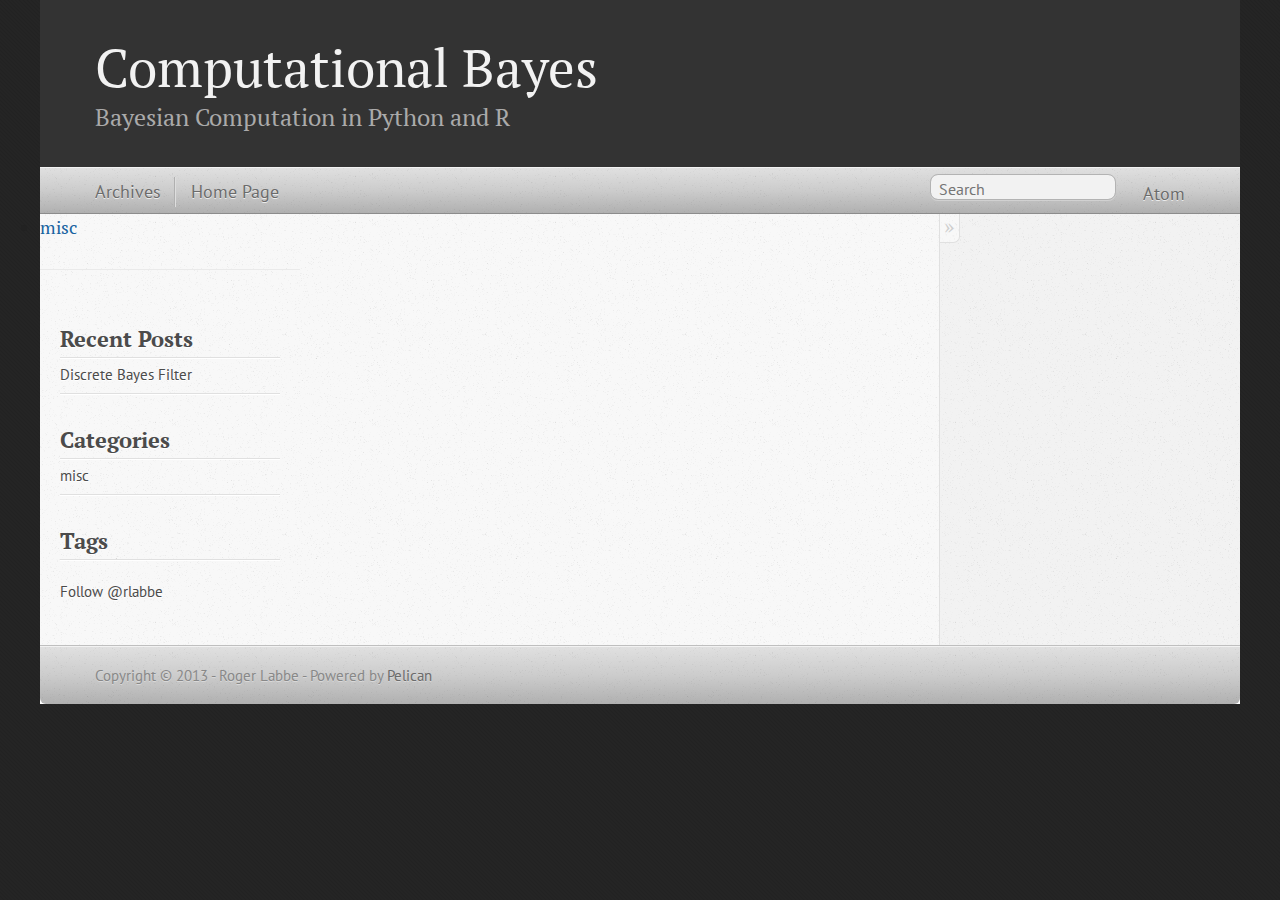
<file: categories.html>
<!DOCTYPE html>
<!--[if IEMobile 7 ]><html class="no-js iem7"><![endif]-->
<!--[if lt IE 9]><html class="no-js lte-ie8"><![endif]-->
<!--[if (gt IE 8)|(gt IEMobile 7)|!(IEMobile)|!(IE)]><!--><html class="no-js" lang="en"><!--<![endif]-->
<head>
  <meta charset="utf-8">
  <title>Computational Bayes</title>
  <meta name="author" content="Roger Labbe">

  <link href="/atom.xml" type="application/atom+xml" rel="alternate"
        title="Computational Bayes Atom Feed" />

    
<style type="text/css">
/*!
*
* Twitter Bootstrap
*
*//*! normalize.css v3.0.2 | MIT License | git.io/normalize */html{font-family:sans-serif;-ms-text-size-adjust:100%;-webkit-text-size-adjust:100%;font-size:10px;-webkit-tap-highlight-color:transparent}article,aside,details,figcaption,figure,footer,header,hgroup,main,menu,nav,section,summary{display:block}audio,canvas,progress,video{display:inline-block;vertical-align:baseline}audio:not([controls]){display:none;height:0}[hidden],template{display:none}a{background-color:transparent}a:active,a:hover{outline:0}abbr[title]{border-bottom:1px dotted}b,optgroup,strong{font-weight:700}dfn{font-style:italic}h1{font-size:2em;margin:.67em 0}mark{background:#ff0;color:#000}small{font-size:80%}sub,sup{font-size:75%;line-height:0;position:relative;vertical-align:baseline}sup{top:-.5em}sub{bottom:-.25em}img{border:0;vertical-align:middle}svg:not(:root){overflow:hidden}hr{-moz-box-sizing:content-box;box-sizing:content-box;height:0}pre,textarea{overflow:auto}code,kbd,pre,samp{font-size:1em}button,input,optgroup,select,textarea{color:inherit;font:inherit;margin:0}button{overflow:visible}button,select{text-transform:none}button,html input[type=button],input[type=reset],input[type=submit]{-webkit-appearance:button;cursor:pointer}button[disabled],html input[disabled]{cursor:default}button::-moz-focus-inner,input::-moz-focus-inner{border:0;padding:0}input{line-height:normal}input[type=checkbox],input[type=radio]{box-sizing:border-box;padding:0}input[type=number]::-webkit-inner-spin-button,input[type=number]::-webkit-outer-spin-button{height:auto}input[type=search]::-webkit-search-cancel-button,input[type=search]::-webkit-search-decoration{-webkit-appearance:none}table{border-collapse:collapse;border-spacing:0}td,th{padding:0}/*! Source: https://github.com/h5bp/html5-boilerplate/blob/master/src/css/main.css */@media print{*,:after,:before{background:0 0!important;color:#000!important;box-shadow:none!important;text-shadow:none!important}a,a:visited{text-decoration:underline}a[href]:after{content:" (" attr(href)")"}abbr[title]:after{content:" (" attr(title)")"}a[href^="javascript:"]:after,a[href^="#"]:after{content:""}blockquote,pre{border:1px solid #999;page-break-inside:avoid}thead{display:table-header-group}img,tr{page-break-inside:avoid}img{max-width:100%!important}h2,h3,p{orphans:3;widows:3}h2,h3{page-break-after:avoid}select{background:#fff!important}.navbar{display:none}.btn>.caret,.dropup>.btn>.caret{border-top-color:#000!important}.label{border:1px solid #000}.table{border-collapse:collapse!important}.table td,.table th{background-color:#fff!important}.table-bordered td,.table-bordered th{border:1px solid #ddd!important}}@font-face{font-family:'Glyphicons Halflings';src:url(../components/bootstrap/fonts/glyphicons-halflings-regular.eot);src:url(../components/bootstrap/fonts/glyphicons-halflings-regular.eot?#iefix)format('embedded-opentype'),url(../components/bootstrap/fonts/glyphicons-halflings-regular.woff2)format('woff2'),url(../components/bootstrap/fonts/glyphicons-halflings-regular.woff)format('woff'),url(../components/bootstrap/fonts/glyphicons-halflings-regular.ttf)format('truetype'),url(../components/bootstrap/fonts/glyphicons-halflings-regular.svg#glyphicons_halflingsregular)format('svg')}.glyphicon{position:relative;top:1px;display:inline-block;font-family:'Glyphicons Halflings';font-style:normal;font-weight:400;line-height:1;-webkit-font-smoothing:antialiased;-moz-osx-font-smoothing:grayscale}.glyphicon-asterisk:before{content:"\2a"}.glyphicon-plus:before{content:"\2b"}.glyphicon-eur:before,.glyphicon-euro:before{content:"\20ac"}.glyphicon-minus:before{content:"\2212"}.glyphicon-cloud:before{content:"\2601"}.glyphicon-envelope:before{content:"\2709"}.glyphicon-pencil:before{content:"\270f"}.glyphicon-glass:before{content:"\e001"}.glyphicon-music:before{content:"\e002"}.glyphicon-search:before{content:"\e003"}.glyphicon-heart:before{content:"\e005"}.glyphicon-star:before{content:"\e006"}.glyphicon-star-empty:before{content:"\e007"}.glyphicon-user:before{content:"\e008"}.glyphicon-film:before{content:"\e009"}.glyphicon-th-large:before{content:"\e010"}.glyphicon-th:before{content:"\e011"}.glyphicon-th-list:before{content:"\e012"}.glyphicon-ok:before{content:"\e013"}.glyphicon-remove:before{content:"\e014"}.glyphicon-zoom-in:before{content:"\e015"}.glyphicon-zoom-out:before{content:"\e016"}.glyphicon-off:before{content:"\e017"}.glyphicon-signal:before{content:"\e018"}.glyphicon-cog:before{content:"\e019"}.glyphicon-trash:before{content:"\e020"}.glyphicon-home:before{content:"\e021"}.glyphicon-file:before{content:"\e022"}.glyphicon-time:before{content:"\e023"}.glyphicon-road:before{content:"\e024"}.glyphicon-download-alt:before{content:"\e025"}.glyphicon-download:before{content:"\e026"}.glyphicon-upload:before{content:"\e027"}.glyphicon-inbox:before{content:"\e028"}.glyphicon-play-circle:before{content:"\e029"}.glyphicon-repeat:before{content:"\e030"}.glyphicon-refresh:before{content:"\e031"}.glyphicon-list-alt:before{content:"\e032"}.glyphicon-lock:before{content:"\e033"}.glyphicon-flag:before{content:"\e034"}.glyphicon-headphones:before{content:"\e035"}.glyphicon-volume-off:before{content:"\e036"}.glyphicon-volume-down:before{content:"\e037"}.glyphicon-volume-up:before{content:"\e038"}.glyphicon-qrcode:before{content:"\e039"}.glyphicon-barcode:before{content:"\e040"}.glyphicon-tag:before{content:"\e041"}.glyphicon-tags:before{content:"\e042"}.glyphicon-book:before{content:"\e043"}.glyphicon-bookmark:before{content:"\e044"}.glyphicon-print:before{content:"\e045"}.glyphicon-camera:before{content:"\e046"}.glyphicon-font:before{content:"\e047"}.glyphicon-bold:before{content:"\e048"}.glyphicon-italic:before{content:"\e049"}.glyphicon-text-height:before{content:"\e050"}.glyphicon-text-width:before{content:"\e051"}.glyphicon-align-left:before{content:"\e052"}.glyphicon-align-center:before{content:"\e053"}.glyphicon-align-right:before{content:"\e054"}.glyphicon-align-justify:before{content:"\e055"}.glyphicon-list:before{content:"\e056"}.glyphicon-indent-left:before{content:"\e057"}.glyphicon-indent-right:before{content:"\e058"}.glyphicon-facetime-video:before{content:"\e059"}.glyphicon-picture:before{content:"\e060"}.glyphicon-map-marker:before{content:"\e062"}.glyphicon-adjust:before{content:"\e063"}.glyphicon-tint:before{content:"\e064"}.glyphicon-edit:before{content:"\e065"}.glyphicon-share:before{content:"\e066"}.glyphicon-check:before{content:"\e067"}.glyphicon-move:before{content:"\e068"}.glyphicon-step-backward:before{content:"\e069"}.glyphicon-fast-backward:before{content:"\e070"}.glyphicon-backward:before{content:"\e071"}.glyphicon-play:before{content:"\e072"}.glyphicon-pause:before{content:"\e073"}.glyphicon-stop:before{content:"\e074"}.glyphicon-forward:before{content:"\e075"}.glyphicon-fast-forward:before{content:"\e076"}.glyphicon-step-forward:before{content:"\e077"}.glyphicon-eject:before{content:"\e078"}.glyphicon-chevron-left:before{content:"\e079"}.glyphicon-chevron-right:before{content:"\e080"}.glyphicon-plus-sign:before{content:"\e081"}.glyphicon-minus-sign:before{content:"\e082"}.glyphicon-remove-sign:before{content:"\e083"}.glyphicon-ok-sign:before{content:"\e084"}.glyphicon-question-sign:before{content:"\e085"}.glyphicon-info-sign:before{content:"\e086"}.glyphicon-screenshot:before{content:"\e087"}.glyphicon-remove-circle:before{content:"\e088"}.glyphicon-ok-circle:before{content:"\e089"}.glyphicon-ban-circle:before{content:"\e090"}.glyphicon-arrow-left:before{content:"\e091"}.glyphicon-arrow-right:before{content:"\e092"}.glyphicon-arrow-up:before{content:"\e093"}.glyphicon-arrow-down:before{content:"\e094"}.glyphicon-share-alt:before{content:"\e095"}.glyphicon-resize-full:before{content:"\e096"}.glyphicon-resize-small:before{content:"\e097"}.glyphicon-exclamation-sign:before{content:"\e101"}.glyphicon-gift:before{content:"\e102"}.glyphicon-leaf:before{content:"\e103"}.glyphicon-fire:before{content:"\e104"}.glyphicon-eye-open:before{content:"\e105"}.glyphicon-eye-close:before{content:"\e106"}.glyphicon-warning-sign:before{content:"\e107"}.glyphicon-plane:before{content:"\e108"}.glyphicon-calendar:before{content:"\e109"}.glyphicon-random:before{content:"\e110"}.glyphicon-comment:before{content:"\e111"}.glyphicon-magnet:before{content:"\e112"}.glyphicon-chevron-up:before{content:"\e113"}.glyphicon-chevron-down:before{content:"\e114"}.glyphicon-retweet:before{content:"\e115"}.glyphicon-shopping-cart:before{content:"\e116"}.glyphicon-folder-close:before{content:"\e117"}.glyphicon-folder-open:before{content:"\e118"}.glyphicon-resize-vertical:before{content:"\e119"}.glyphicon-resize-horizontal:before{content:"\e120"}.glyphicon-hdd:before{content:"\e121"}.glyphicon-bullhorn:before{content:"\e122"}.glyphicon-bell:before{content:"\e123"}.glyphicon-certificate:before{content:"\e124"}.glyphicon-thumbs-up:before{content:"\e125"}.glyphicon-thumbs-down:before{content:"\e126"}.glyphicon-hand-right:before{content:"\e127"}.glyphicon-hand-left:before{content:"\e128"}.glyphicon-hand-up:before{content:"\e129"}.glyphicon-hand-down:before{content:"\e130"}.glyphicon-circle-arrow-right:before{content:"\e131"}.glyphicon-circle-arrow-left:before{content:"\e132"}.glyphicon-circle-arrow-up:before{content:"\e133"}.glyphicon-circle-arrow-down:before{content:"\e134"}.glyphicon-globe:before{content:"\e135"}.glyphicon-wrench:before{content:"\e136"}.glyphicon-tasks:before{content:"\e137"}.glyphicon-filter:before{content:"\e138"}.glyphicon-briefcase:before{content:"\e139"}.glyphicon-fullscreen:before{content:"\e140"}.glyphicon-dashboard:before{content:"\e141"}.glyphicon-paperclip:before{content:"\e142"}.glyphicon-heart-empty:before{content:"\e143"}.glyphicon-link:before{content:"\e144"}.glyphicon-phone:before{content:"\e145"}.glyphicon-pushpin:before{content:"\e146"}.glyphicon-usd:before{content:"\e148"}.glyphicon-gbp:before{content:"\e149"}.glyphicon-sort:before{content:"\e150"}.glyphicon-sort-by-alphabet:before{content:"\e151"}.glyphicon-sort-by-alphabet-alt:before{content:"\e152"}.glyphicon-sort-by-order:before{content:"\e153"}.glyphicon-sort-by-order-alt:before{content:"\e154"}.glyphicon-sort-by-attributes:before{content:"\e155"}.glyphicon-sort-by-attributes-alt:before{content:"\e156"}.glyphicon-unchecked:before{content:"\e157"}.glyphicon-expand:before{content:"\e158"}.glyphicon-collapse-down:before{content:"\e159"}.glyphicon-collapse-up:before{content:"\e160"}.glyphicon-log-in:before{content:"\e161"}.glyphicon-flash:before{content:"\e162"}.glyphicon-log-out:before{content:"\e163"}.glyphicon-new-window:before{content:"\e164"}.glyphicon-record:before{content:"\e165"}.glyphicon-save:before{content:"\e166"}.glyphicon-open:before{content:"\e167"}.glyphicon-saved:before{content:"\e168"}.glyphicon-import:before{content:"\e169"}.glyphicon-export:before{content:"\e170"}.glyphicon-send:before{content:"\e171"}.glyphicon-floppy-disk:before{content:"\e172"}.glyphicon-floppy-saved:before{content:"\e173"}.glyphicon-floppy-remove:before{content:"\e174"}.glyphicon-floppy-save:before{content:"\e175"}.glyphicon-floppy-open:before{content:"\e176"}.glyphicon-credit-card:before{content:"\e177"}.glyphicon-transfer:before{content:"\e178"}.glyphicon-cutlery:before{content:"\e179"}.glyphicon-header:before{content:"\e180"}.glyphicon-compressed:before{content:"\e181"}.glyphicon-earphone:before{content:"\e182"}.glyphicon-phone-alt:before{content:"\e183"}.glyphicon-tower:before{content:"\e184"}.glyphicon-stats:before{content:"\e185"}.glyphicon-sd-video:before{content:"\e186"}.glyphicon-hd-video:before{content:"\e187"}.glyphicon-subtitles:before{content:"\e188"}.glyphicon-sound-stereo:before{content:"\e189"}.glyphicon-sound-dolby:before{content:"\e190"}.glyphicon-sound-5-1:before{content:"\e191"}.glyphicon-sound-6-1:before{content:"\e192"}.glyphicon-sound-7-1:before{content:"\e193"}.glyphicon-copyright-mark:before{content:"\e194"}.glyphicon-registration-mark:before{content:"\e195"}.glyphicon-cloud-download:before{content:"\e197"}.glyphicon-cloud-upload:before{content:"\e198"}.glyphicon-tree-conifer:before{content:"\e199"}.glyphicon-tree-deciduous:before{content:"\e200"}.glyphicon-cd:before{content:"\e201"}.glyphicon-save-file:before{content:"\e202"}.glyphicon-open-file:before{content:"\e203"}.glyphicon-level-up:before{content:"\e204"}.glyphicon-copy:before{content:"\e205"}.glyphicon-paste:before{content:"\e206"}.glyphicon-alert:before{content:"\e209"}.glyphicon-equalizer:before{content:"\e210"}.glyphicon-king:before{content:"\e211"}.glyphicon-queen:before{content:"\e212"}.glyphicon-pawn:before{content:"\e213"}.glyphicon-bishop:before{content:"\e214"}.glyphicon-knight:before{content:"\e215"}.glyphicon-baby-formula:before{content:"\e216"}.glyphicon-tent:before{content:"\26fa"}.glyphicon-blackboard:before{content:"\e218"}.glyphicon-bed:before{content:"\e219"}.glyphicon-apple:before{content:"\f8ff"}.glyphicon-erase:before{content:"\e221"}.glyphicon-hourglass:before{content:"\231b"}.glyphicon-lamp:before{content:"\e223"}.glyphicon-duplicate:before{content:"\e224"}.glyphicon-piggy-bank:before{content:"\e225"}.glyphicon-scissors:before{content:"\e226"}.glyphicon-bitcoin:before,.glyphicon-btc:before,.glyphicon-xbt:before{content:"\e227"}.glyphicon-jpy:before,.glyphicon-yen:before{content:"\00a5"}.glyphicon-rub:before,.glyphicon-ruble:before{content:"\20bd"}.glyphicon-scale:before{content:"\e230"}.glyphicon-ice-lolly:before{content:"\e231"}.glyphicon-ice-lolly-tasted:before{content:"\e232"}.glyphicon-education:before{content:"\e233"}.glyphicon-option-horizontal:before{content:"\e234"}.glyphicon-option-vertical:before{content:"\e235"}.glyphicon-menu-hamburger:before{content:"\e236"}.glyphicon-modal-window:before{content:"\e237"}.glyphicon-oil:before{content:"\e238"}.glyphicon-grain:before{content:"\e239"}.glyphicon-sunglasses:before{content:"\e240"}.glyphicon-text-size:before{content:"\e241"}.glyphicon-text-color:before{content:"\e242"}.glyphicon-text-background:before{content:"\e243"}.glyphicon-object-align-top:before{content:"\e244"}.glyphicon-object-align-bottom:before{content:"\e245"}.glyphicon-object-align-horizontal:before{content:"\e246"}.glyphicon-object-align-left:before{content:"\e247"}.glyphicon-object-align-vertical:before{content:"\e248"}.glyphicon-object-align-right:before{content:"\e249"}.glyphicon-triangle-right:before{content:"\e250"}.glyphicon-triangle-left:before{content:"\e251"}.glyphicon-triangle-bottom:before{content:"\e252"}.glyphicon-triangle-top:before{content:"\e253"}.glyphicon-console:before{content:"\e254"}.glyphicon-superscript:before{content:"\e255"}.glyphicon-subscript:before{content:"\e256"}.glyphicon-menu-left:before{content:"\e257"}.glyphicon-menu-right:before{content:"\e258"}.glyphicon-menu-down:before{content:"\e259"}.glyphicon-menu-up:before{content:"\e260"}*,:after,:before{-webkit-box-sizing:border-box;-moz-box-sizing:border-box;box-sizing:border-box}body{margin:0;font-family:"Helvetica Neue",Helvetica,Arial,sans-serif;font-size:13px;line-height:1.42857143;color:#000;background-color:#fff}button,input,select,textarea{font-family:inherit;font-size:inherit;line-height:inherit}a{color:#337ab7;text-decoration:none}a:focus,a:hover{color:#23527c;text-decoration:underline}a:focus{outline:dotted thin;outline:-webkit-focus-ring-color auto 5px;outline-offset:-2px}figure{margin:0}.carousel-inner>.item>a>img,.carousel-inner>.item>img,.img-responsive,.thumbnail a>img,.thumbnail>img{display:block;max-width:100%;height:auto}.img-rounded{border-radius:3px}.img-thumbnail{padding:4px;line-height:1.42857143;background-color:#fff;border:1px solid #ddd;border-radius:2px;-webkit-transition:all .2s ease-in-out;-o-transition:all .2s ease-in-out;transition:all .2s ease-in-out;display:inline-block;max-width:100%;height:auto}.img-circle{border-radius:50%}hr{margin-top:18px;margin-bottom:18px;border:0;border-top:1px solid #eee}.sr-only{position:absolute;width:1px;height:1px;margin:-1px;padding:0;overflow:hidden;clip:rect(0,0,0,0);border:0}.sr-only-focusable:active,.sr-only-focusable:focus{position:static;width:auto;height:auto;margin:0;overflow:visible;clip:auto}[role=button]{cursor:pointer}.h1,.h2,.h3,.h4,.h5,.h6,h1,h2,h3,h4,h5,h6{font-family:inherit;font-weight:500;line-height:1.1;color:inherit}.h1 .small,.h1 small,.h2 .small,.h2 small,.h3 .small,.h3 small,.h4 .small,.h4 small,.h5 .small,.h5 small,.h6 .small,.h6 small,h1 .small,h1 small,h2 .small,h2 small,h3 .small,h3 small,h4 .small,h4 small,h5 .small,h5 small,h6 .small,h6 small{font-weight:400;line-height:1;color:#777}.h1,.h2,.h3,h1,h2,h3{margin-top:18px;margin-bottom:9px}.h1 .small,.h1 small,.h2 .small,.h2 small,.h3 .small,.h3 small,h1 .small,h1 small,h2 .small,h2 small,h3 .small,h3 small{font-size:65%}.h4,.h5,.h6,h4,h5,h6{margin-top:9px;margin-bottom:9px}.h4 .small,.h4 small,.h5 .small,.h5 small,.h6 .small,.h6 small,h4 .small,h4 small,h5 .small,h5 small,h6 .small,h6 small{font-size:75%}.h1,h1{font-size:33px}.h2,h2{font-size:27px}.h3,h3{font-size:23px}.h4,h4{font-size:17px}.h5,h5{font-size:13px}.h6,h6{font-size:12px}p{margin:0 0 9px}.lead{margin-bottom:18px;font-size:14px;font-weight:300;line-height:1.4}@media (min-width:768px){.lead{font-size:19.5px}}.small,small{font-size:92%}.mark,mark{background-color:#fcf8e3;padding:.2em}.text-left{text-align:left}.text-right{text-align:right}.text-center{text-align:center}.text-justify{text-align:justify}.text-nowrap{white-space:nowrap}.text-lowercase{text-transform:lowercase}.text-uppercase{text-transform:uppercase}.text-capitalize{text-transform:capitalize}.text-muted{color:#777}.text-primary{color:#337ab7}a.text-primary:hover{color:#286090}.text-success{color:#3c763d}a.text-success:hover{color:#2b542c}.text-info{color:#31708f}a.text-info:hover{color:#245269}.text-warning{color:#8a6d3b}a.text-warning:hover{color:#66512c}.text-danger{color:#a94442}a.text-danger:hover{color:#843534}.bg-primary{color:#fff;background-color:#337ab7}a.bg-primary:hover{background-color:#286090}.bg-success{background-color:#dff0d8}a.bg-success:hover{background-color:#c1e2b3}.bg-info{background-color:#d9edf7}a.bg-info:hover{background-color:#afd9ee}.bg-warning{background-color:#fcf8e3}a.bg-warning:hover{background-color:#f7ecb5}.bg-danger{background-color:#f2dede}a.bg-danger:hover{background-color:#e4b9b9}.page-header{padding-bottom:8px;margin:36px 0 18px;border-bottom:1px solid #eee}ol,ul{margin-top:0;margin-bottom:9px}ol ol,ol ul,ul ol,ul ul{margin-bottom:0}.list-unstyled{padding-left:0;list-style:none}.list-inline{padding-left:0;list-style:none;margin-left:-5px}.list-inline>li{display:inline-block;padding-left:5px;padding-right:5px}dl{margin-top:0;margin-bottom:18px}dd,dt{line-height:1.42857143}dt{font-weight:700}dd{margin-left:0}@media (min-width:541px){.dl-horizontal dt{float:left;width:160px;clear:left;text-align:right;overflow:hidden;text-overflow:ellipsis;white-space:nowrap}.dl-horizontal dd{margin-left:180px}}abbr[data-original-title],abbr[title]{cursor:help;border-bottom:1px dotted #777}.initialism{font-size:90%;text-transform:uppercase}blockquote{padding:9px 18px;margin:0 0 18px;font-size:inherit;border-left:5px solid #eee}blockquote ol:last-child,blockquote p:last-child,blockquote ul:last-child{margin-bottom:0}blockquote .small,blockquote footer,blockquote small{display:block;font-size:80%;line-height:1.42857143;color:#777}blockquote .small:before,blockquote footer:before,blockquote small:before{content:'\2014 \00A0'}.blockquote-reverse,blockquote.pull-right{padding-right:15px;padding-left:0;border-right:5px solid #eee;border-left:0;text-align:right}.blockquote-reverse .small:before,.blockquote-reverse footer:before,.blockquote-reverse small:before,blockquote.pull-right .small:before,blockquote.pull-right footer:before,blockquote.pull-right small:before{content:''}.blockquote-reverse .small:after,.blockquote-reverse footer:after,.blockquote-reverse small:after,blockquote.pull-right .small:after,blockquote.pull-right footer:after,blockquote.pull-right small:after{content:'\00A0 \2014'}address{margin-bottom:18px;font-style:normal;line-height:1.42857143}code,kbd,pre,samp{font-family:monospace}code{padding:2px 4px;font-size:90%;background-color:#f9f2f4;border-radius:2px}kbd{padding:2px 4px;font-size:90%;color:#fff;background-color:#333;border-radius:1px;box-shadow:inset 0 -1px 0 rgba(0,0,0,.25)}kbd kbd{padding:0;font-size:100%;font-weight:700;box-shadow:none}pre{display:block;padding:8.5px;margin:0 0 9px;word-break:break-all;word-wrap:break-word;color:#333;background-color:#f5f5f5;border:1px solid #ccc;border-radius:2px}pre code{padding:0;font-size:inherit;color:inherit;white-space:pre-wrap;background-color:transparent;border-radius:0}.pre-scrollable{max-height:340px;overflow-y:scroll}.container{margin-right:auto;margin-left:auto;padding-left:0;padding-right:0}@media (min-width:768px){.container{width:768px}}@media (min-width:992px){.container{width:940px}}@media (min-width:1200px){.container{width:1140px}}.container-fluid{margin-right:auto;margin-left:auto;padding-left:0;padding-right:0}.row{margin-left:0;margin-right:0}.col-lg-1,.col-lg-10,.col-lg-11,.col-lg-12,.col-lg-2,.col-lg-3,.col-lg-4,.col-lg-5,.col-lg-6,.col-lg-7,.col-lg-8,.col-lg-9,.col-md-1,.col-md-10,.col-md-11,.col-md-12,.col-md-2,.col-md-3,.col-md-4,.col-md-5,.col-md-6,.col-md-7,.col-md-8,.col-md-9,.col-sm-1,.col-sm-10,.col-sm-11,.col-sm-12,.col-sm-2,.col-sm-3,.col-sm-4,.col-sm-5,.col-sm-6,.col-sm-7,.col-sm-8,.col-sm-9,.col-xs-1,.col-xs-10,.col-xs-11,.col-xs-12,.col-xs-2,.col-xs-3,.col-xs-4,.col-xs-5,.col-xs-6,.col-xs-7,.col-xs-8,.col-xs-9{position:relative;min-height:1px;padding-left:0;padding-right:0}.col-xs-1,.col-xs-10,.col-xs-11,.col-xs-12,.col-xs-2,.col-xs-3,.col-xs-4,.col-xs-5,.col-xs-6,.col-xs-7,.col-xs-8,.col-xs-9{float:left}.col-xs-12{width:100%}.col-xs-11{width:91.66666667%}.col-xs-10{width:83.33333333%}.col-xs-9{width:75%}.col-xs-8{width:66.66666667%}.col-xs-7{width:58.33333333%}.col-xs-6{width:50%}.col-xs-5{width:41.66666667%}.col-xs-4{width:33.33333333%}.col-xs-3{width:25%}.col-xs-2{width:16.66666667%}.col-xs-1{width:8.33333333%}.col-xs-pull-12{right:100%}.col-xs-pull-11{right:91.66666667%}.col-xs-pull-10{right:83.33333333%}.col-xs-pull-9{right:75%}.col-xs-pull-8{right:66.66666667%}.col-xs-pull-7{right:58.33333333%}.col-xs-pull-6{right:50%}.col-xs-pull-5{right:41.66666667%}.col-xs-pull-4{right:33.33333333%}.col-xs-pull-3{right:25%}.col-xs-pull-2{right:16.66666667%}.col-xs-pull-1{right:8.33333333%}.col-xs-pull-0{right:auto}.col-xs-push-12{left:100%}.col-xs-push-11{left:91.66666667%}.col-xs-push-10{left:83.33333333%}.col-xs-push-9{left:75%}.col-xs-push-8{left:66.66666667%}.col-xs-push-7{left:58.33333333%}.col-xs-push-6{left:50%}.col-xs-push-5{left:41.66666667%}.col-xs-push-4{left:33.33333333%}.col-xs-push-3{left:25%}.col-xs-push-2{left:16.66666667%}.col-xs-push-1{left:8.33333333%}.col-xs-push-0{left:auto}.col-xs-offset-12{margin-left:100%}.col-xs-offset-11{margin-left:91.66666667%}.col-xs-offset-10{margin-left:83.33333333%}.col-xs-offset-9{margin-left:75%}.col-xs-offset-8{margin-left:66.66666667%}.col-xs-offset-7{margin-left:58.33333333%}.col-xs-offset-6{margin-left:50%}.col-xs-offset-5{margin-left:41.66666667%}.col-xs-offset-4{margin-left:33.33333333%}.col-xs-offset-3{margin-left:25%}.col-xs-offset-2{margin-left:16.66666667%}.col-xs-offset-1{margin-left:8.33333333%}.col-xs-offset-0{margin-left:0}@media (min-width:768px){.col-sm-1,.col-sm-10,.col-sm-11,.col-sm-12,.col-sm-2,.col-sm-3,.col-sm-4,.col-sm-5,.col-sm-6,.col-sm-7,.col-sm-8,.col-sm-9{float:left}.col-sm-12{width:100%}.col-sm-11{width:91.66666667%}.col-sm-10{width:83.33333333%}.col-sm-9{width:75%}.col-sm-8{width:66.66666667%}.col-sm-7{width:58.33333333%}.col-sm-6{width:50%}.col-sm-5{width:41.66666667%}.col-sm-4{width:33.33333333%}.col-sm-3{width:25%}.col-sm-2{width:16.66666667%}.col-sm-1{width:8.33333333%}.col-sm-pull-12{right:100%}.col-sm-pull-11{right:91.66666667%}.col-sm-pull-10{right:83.33333333%}.col-sm-pull-9{right:75%}.col-sm-pull-8{right:66.66666667%}.col-sm-pull-7{right:58.33333333%}.col-sm-pull-6{right:50%}.col-sm-pull-5{right:41.66666667%}.col-sm-pull-4{right:33.33333333%}.col-sm-pull-3{right:25%}.col-sm-pull-2{right:16.66666667%}.col-sm-pull-1{right:8.33333333%}.col-sm-pull-0{right:auto}.col-sm-push-12{left:100%}.col-sm-push-11{left:91.66666667%}.col-sm-push-10{left:83.33333333%}.col-sm-push-9{left:75%}.col-sm-push-8{left:66.66666667%}.col-sm-push-7{left:58.33333333%}.col-sm-push-6{left:50%}.col-sm-push-5{left:41.66666667%}.col-sm-push-4{left:33.33333333%}.col-sm-push-3{left:25%}.col-sm-push-2{left:16.66666667%}.col-sm-push-1{left:8.33333333%}.col-sm-push-0{left:auto}.col-sm-offset-12{margin-left:100%}.col-sm-offset-11{margin-left:91.66666667%}.col-sm-offset-10{margin-left:83.33333333%}.col-sm-offset-9{margin-left:75%}.col-sm-offset-8{margin-left:66.66666667%}.col-sm-offset-7{margin-left:58.33333333%}.col-sm-offset-6{margin-left:50%}.col-sm-offset-5{margin-left:41.66666667%}.col-sm-offset-4{margin-left:33.33333333%}.col-sm-offset-3{margin-left:25%}.col-sm-offset-2{margin-left:16.66666667%}.col-sm-offset-1{margin-left:8.33333333%}.col-sm-offset-0{margin-left:0}}@media (min-width:992px){.col-md-1,.col-md-10,.col-md-11,.col-md-12,.col-md-2,.col-md-3,.col-md-4,.col-md-5,.col-md-6,.col-md-7,.col-md-8,.col-md-9{float:left}.col-md-12{width:100%}.col-md-11{width:91.66666667%}.col-md-10{width:83.33333333%}.col-md-9{width:75%}.col-md-8{width:66.66666667%}.col-md-7{width:58.33333333%}.col-md-6{width:50%}.col-md-5{width:41.66666667%}.col-md-4{width:33.33333333%}.col-md-3{width:25%}.col-md-2{width:16.66666667%}.col-md-1{width:8.33333333%}.col-md-pull-12{right:100%}.col-md-pull-11{right:91.66666667%}.col-md-pull-10{right:83.33333333%}.col-md-pull-9{right:75%}.col-md-pull-8{right:66.66666667%}.col-md-pull-7{right:58.33333333%}.col-md-pull-6{right:50%}.col-md-pull-5{right:41.66666667%}.col-md-pull-4{right:33.33333333%}.col-md-pull-3{right:25%}.col-md-pull-2{right:16.66666667%}.col-md-pull-1{right:8.33333333%}.col-md-pull-0{right:auto}.col-md-push-12{left:100%}.col-md-push-11{left:91.66666667%}.col-md-push-10{left:83.33333333%}.col-md-push-9{left:75%}.col-md-push-8{left:66.66666667%}.col-md-push-7{left:58.33333333%}.col-md-push-6{left:50%}.col-md-push-5{left:41.66666667%}.col-md-push-4{left:33.33333333%}.col-md-push-3{left:25%}.col-md-push-2{left:16.66666667%}.col-md-push-1{left:8.33333333%}.col-md-push-0{left:auto}.col-md-offset-12{margin-left:100%}.col-md-offset-11{margin-left:91.66666667%}.col-md-offset-10{margin-left:83.33333333%}.col-md-offset-9{margin-left:75%}.col-md-offset-8{margin-left:66.66666667%}.col-md-offset-7{margin-left:58.33333333%}.col-md-offset-6{margin-left:50%}.col-md-offset-5{margin-left:41.66666667%}.col-md-offset-4{margin-left:33.33333333%}.col-md-offset-3{margin-left:25%}.col-md-offset-2{margin-left:16.66666667%}.col-md-offset-1{margin-left:8.33333333%}.col-md-offset-0{margin-left:0}}@media (min-width:1200px){.col-lg-1,.col-lg-10,.col-lg-11,.col-lg-12,.col-lg-2,.col-lg-3,.col-lg-4,.col-lg-5,.col-lg-6,.col-lg-7,.col-lg-8,.col-lg-9{float:left}.col-lg-12{width:100%}.col-lg-11{width:91.66666667%}.col-lg-10{width:83.33333333%}.col-lg-9{width:75%}.col-lg-8{width:66.66666667%}.col-lg-7{width:58.33333333%}.col-lg-6{width:50%}.col-lg-5{width:41.66666667%}.col-lg-4{width:33.33333333%}.col-lg-3{width:25%}.col-lg-2{width:16.66666667%}.col-lg-1{width:8.33333333%}.col-lg-pull-12{right:100%}.col-lg-pull-11{right:91.66666667%}.col-lg-pull-10{right:83.33333333%}.col-lg-pull-9{right:75%}.col-lg-pull-8{right:66.66666667%}.col-lg-pull-7{right:58.33333333%}.col-lg-pull-6{right:50%}.col-lg-pull-5{right:41.66666667%}.col-lg-pull-4{right:33.33333333%}.col-lg-pull-3{right:25%}.col-lg-pull-2{right:16.66666667%}.col-lg-pull-1{right:8.33333333%}.col-lg-pull-0{right:auto}.col-lg-push-12{left:100%}.col-lg-push-11{left:91.66666667%}.col-lg-push-10{left:83.33333333%}.col-lg-push-9{left:75%}.col-lg-push-8{left:66.66666667%}.col-lg-push-7{left:58.33333333%}.col-lg-push-6{left:50%}.col-lg-push-5{left:41.66666667%}.col-lg-push-4{left:33.33333333%}.col-lg-push-3{left:25%}.col-lg-push-2{left:16.66666667%}.col-lg-push-1{left:8.33333333%}.col-lg-push-0{left:auto}.col-lg-offset-12{margin-left:100%}.col-lg-offset-11{margin-left:91.66666667%}.col-lg-offset-10{margin-left:83.33333333%}.col-lg-offset-9{margin-left:75%}.col-lg-offset-8{margin-left:66.66666667%}.col-lg-offset-7{margin-left:58.33333333%}.col-lg-offset-6{margin-left:50%}.col-lg-offset-5{margin-left:41.66666667%}.col-lg-offset-4{margin-left:33.33333333%}.col-lg-offset-3{margin-left:25%}.col-lg-offset-2{margin-left:16.66666667%}.col-lg-offset-1{margin-left:8.33333333%}.col-lg-offset-0{margin-left:0}}table{background-color:transparent}caption{padding-top:8px;padding-bottom:8px;color:#777;text-align:left}th{text-align:left}.table{width:100%;max-width:100%;margin-bottom:18px}.table>tbody>tr>td,.table>tbody>tr>th,.table>tfoot>tr>td,.table>tfoot>tr>th,.table>thead>tr>td,.table>thead>tr>th{padding:8px;line-height:1.42857143;vertical-align:top;border-top:1px solid #ddd}.table>thead>tr>th{vertical-align:bottom;border-bottom:2px solid #ddd}.table>caption+thead>tr:first-child>td,.table>caption+thead>tr:first-child>th,.table>colgroup+thead>tr:first-child>td,.table>colgroup+thead>tr:first-child>th,.table>thead:first-child>tr:first-child>td,.table>thead:first-child>tr:first-child>th{border-top:0}.table>tbody+tbody{border-top:2px solid #ddd}.table .table{background-color:#fff}.table-condensed>tbody>tr>td,.table-condensed>tbody>tr>th,.table-condensed>tfoot>tr>td,.table-condensed>tfoot>tr>th,.table-condensed>thead>tr>td,.table-condensed>thead>tr>th{padding:5px}.table-bordered,.table-bordered>tbody>tr>td,.table-bordered>tbody>tr>th,.table-bordered>tfoot>tr>td,.table-bordered>tfoot>tr>th,.table-bordered>thead>tr>td,.table-bordered>thead>tr>th{border:1px solid #ddd}.table-bordered>thead>tr>td,.table-bordered>thead>tr>th{border-bottom-width:2px}.table-striped>tbody>tr:nth-of-type(odd){background-color:#f9f9f9}.table-hover>tbody>tr:hover{background-color:#f5f5f5}table col[class*=col-]{position:static;float:none;display:table-column}table td[class*=col-],table th[class*=col-]{position:static;float:none;display:table-cell}.table>tbody>tr.active>td,.table>tbody>tr.active>th,.table>tbody>tr>td.active,.table>tbody>tr>th.active,.table>tfoot>tr.active>td,.table>tfoot>tr.active>th,.table>tfoot>tr>td.active,.table>tfoot>tr>th.active,.table>thead>tr.active>td,.table>thead>tr.active>th,.table>thead>tr>td.active,.table>thead>tr>th.active{background-color:#f5f5f5}.table-hover>tbody>tr.active:hover>td,.table-hover>tbody>tr.active:hover>th,.table-hover>tbody>tr:hover>.active,.table-hover>tbody>tr>td.active:hover,.table-hover>tbody>tr>th.active:hover{background-color:#e8e8e8}.table>tbody>tr.success>td,.table>tbody>tr.success>th,.table>tbody>tr>td.success,.table>tbody>tr>th.success,.table>tfoot>tr.success>td,.table>tfoot>tr.success>th,.table>tfoot>tr>td.success,.table>tfoot>tr>th.success,.table>thead>tr.success>td,.table>thead>tr.success>th,.table>thead>tr>td.success,.table>thead>tr>th.success{background-color:#dff0d8}.table-hover>tbody>tr.success:hover>td,.table-hover>tbody>tr.success:hover>th,.table-hover>tbody>tr:hover>.success,.table-hover>tbody>tr>td.success:hover,.table-hover>tbody>tr>th.success:hover{background-color:#d0e9c6}.table>tbody>tr.info>td,.table>tbody>tr.info>th,.table>tbody>tr>td.info,.table>tbody>tr>th.info,.table>tfoot>tr.info>td,.table>tfoot>tr.info>th,.table>tfoot>tr>td.info,.table>tfoot>tr>th.info,.table>thead>tr.info>td,.table>thead>tr.info>th,.table>thead>tr>td.info,.table>thead>tr>th.info{background-color:#d9edf7}.table-hover>tbody>tr.info:hover>td,.table-hover>tbody>tr.info:hover>th,.table-hover>tbody>tr:hover>.info,.table-hover>tbody>tr>td.info:hover,.table-hover>tbody>tr>th.info:hover{background-color:#c4e3f3}.table>tbody>tr.warning>td,.table>tbody>tr.warning>th,.table>tbody>tr>td.warning,.table>tbody>tr>th.warning,.table>tfoot>tr.warning>td,.table>tfoot>tr.warning>th,.table>tfoot>tr>td.warning,.table>tfoot>tr>th.warning,.table>thead>tr.warning>td,.table>thead>tr.warning>th,.table>thead>tr>td.warning,.table>thead>tr>th.warning{background-color:#fcf8e3}.table-hover>tbody>tr.warning:hover>td,.table-hover>tbody>tr.warning:hover>th,.table-hover>tbody>tr:hover>.warning,.table-hover>tbody>tr>td.warning:hover,.table-hover>tbody>tr>th.warning:hover{background-color:#faf2cc}.table>tbody>tr.danger>td,.table>tbody>tr.danger>th,.table>tbody>tr>td.danger,.table>tbody>tr>th.danger,.table>tfoot>tr.danger>td,.table>tfoot>tr.danger>th,.table>tfoot>tr>td.danger,.table>tfoot>tr>th.danger,.table>thead>tr.danger>td,.table>thead>tr.danger>th,.table>thead>tr>td.danger,.table>thead>tr>th.danger{background-color:#f2dede}.table-hover>tbody>tr.danger:hover>td,.table-hover>tbody>tr.danger:hover>th,.table-hover>tbody>tr:hover>.danger,.table-hover>tbody>tr>td.danger:hover,.table-hover>tbody>tr>th.danger:hover{background-color:#ebcccc}.table-responsive{overflow-x:auto;min-height:.01%}@media screen and (max-width:767px){.table-responsive{width:100%;margin-bottom:13.5px;overflow-y:hidden;-ms-overflow-style:-ms-autohiding-scrollbar;border:1px solid #ddd}.table-responsive>.table{margin-bottom:0}.table-responsive>.table>tbody>tr>td,.table-responsive>.table>tbody>tr>th,.table-responsive>.table>tfoot>tr>td,.table-responsive>.table>tfoot>tr>th,.table-responsive>.table>thead>tr>td,.table-responsive>.table>thead>tr>th{white-space:nowrap}.table-responsive>.table-bordered{border:0}.table-responsive>.table-bordered>tbody>tr>td:first-child,.table-responsive>.table-bordered>tbody>tr>th:first-child,.table-responsive>.table-bordered>tfoot>tr>td:first-child,.table-responsive>.table-bordered>tfoot>tr>th:first-child,.table-responsive>.table-bordered>thead>tr>td:first-child,.table-responsive>.table-bordered>thead>tr>th:first-child{border-left:0}.table-responsive>.table-bordered>tbody>tr>td:last-child,.table-responsive>.table-bordered>tbody>tr>th:last-child,.table-responsive>.table-bordered>tfoot>tr>td:last-child,.table-responsive>.table-bordered>tfoot>tr>th:last-child,.table-responsive>.table-bordered>thead>tr>td:last-child,.table-responsive>.table-bordered>thead>tr>th:last-child{border-right:0}.table-responsive>.table-bordered>tbody>tr:last-child>td,.table-responsive>.table-bordered>tbody>tr:last-child>th,.table-responsive>.table-bordered>tfoot>tr:last-child>td,.table-responsive>.table-bordered>tfoot>tr:last-child>th{border-bottom:0}}fieldset{padding:0;margin:0;border:0;min-width:0}legend{display:block;width:100%;padding:0;margin-bottom:18px;font-size:19.5px;line-height:inherit;color:#333;border:0;border-bottom:1px solid #e5e5e5}label{display:inline-block;max-width:100%;margin-bottom:5px}input[type=search]{-webkit-box-sizing:border-box;-moz-box-sizing:border-box;box-sizing:border-box;-webkit-appearance:none}input[type=checkbox],input[type=radio]{margin:4px 0 0;margin-top:1px \9;line-height:normal}input[type=file]{display:block}input[type=range]{display:block;width:100%}select[multiple],select[size]{height:auto}input[type=file]:focus,input[type=checkbox]:focus,input[type=radio]:focus{outline:dotted thin;outline:-webkit-focus-ring-color auto 5px;outline-offset:-2px}output{display:block;padding-top:7px;font-size:13px;line-height:1.42857143;color:#555}.form-control{display:block;width:100%;height:32px;padding:6px 12px;font-size:13px;line-height:1.42857143;color:#555;background-color:#fff;background-image:none;border:1px solid #ccc;border-radius:2px;-webkit-box-shadow:inset 0 1px 1px rgba(0,0,0,.075);box-shadow:inset 0 1px 1px rgba(0,0,0,.075);-webkit-transition:border-color ease-in-out .15s,box-shadow ease-in-out .15s;-o-transition:border-color ease-in-out .15s,box-shadow ease-in-out .15s;transition:border-color ease-in-out .15s,box-shadow ease-in-out .15s}.form-control:focus{border-color:#66afe9;outline:0;-webkit-box-shadow:inset 0 1px 1px rgba(0,0,0,.075),0 0 8px rgba(102,175,233,.6);box-shadow:inset 0 1px 1px rgba(0,0,0,.075),0 0 8px rgba(102,175,233,.6)}.form-control::-moz-placeholder{color:#999;opacity:1}.form-control:-ms-input-placeholder{color:#999}.form-control::-webkit-input-placeholder{color:#999}.form-control[disabled],.form-control[readonly],fieldset[disabled] .form-control{background-color:#eee;opacity:1}.form-control[disabled],fieldset[disabled] .form-control{cursor:not-allowed}textarea.form-control{height:auto}@media screen and (-webkit-min-device-pixel-ratio:0){input[type=date],input[type=time],input[type=datetime-local],input[type=month]{line-height:32px}.input-group-sm input[type=date],.input-group-sm input[type=time],.input-group-sm input[type=datetime-local],.input-group-sm input[type=month],input[type=date].input-sm,input[type=time].input-sm,input[type=datetime-local].input-sm,input[type=month].input-sm{line-height:30px}.input-group-lg input[type=date],.input-group-lg input[type=time],.input-group-lg input[type=datetime-local],.input-group-lg input[type=month],input[type=date].input-lg,input[type=time].input-lg,input[type=datetime-local].input-lg,input[type=month].input-lg{line-height:45px}}.form-group{margin-bottom:15px}.checkbox,.radio{position:relative;display:block;margin-top:10px;margin-bottom:10px}.checkbox label,.radio label{min-height:18px;padding-left:20px;margin-bottom:0;font-weight:400;cursor:pointer}.checkbox input[type=checkbox],.checkbox-inline input[type=checkbox],.radio input[type=radio],.radio-inline input[type=radio]{position:absolute;margin-left:-20px;margin-top:4px \9}.checkbox+.checkbox,.radio+.radio{margin-top:-5px}.checkbox-inline,.radio-inline{position:relative;display:inline-block;padding-left:20px;margin-bottom:0;vertical-align:middle;font-weight:400;cursor:pointer}.checkbox-inline+.checkbox-inline,.radio-inline+.radio-inline{margin-top:0;margin-left:10px}.checkbox-inline.disabled,.checkbox.disabled label,.radio-inline.disabled,.radio.disabled label,fieldset[disabled] .checkbox label,fieldset[disabled] .checkbox-inline,fieldset[disabled] .radio label,fieldset[disabled] .radio-inline,fieldset[disabled] input[type=checkbox],fieldset[disabled] input[type=radio],input[type=checkbox].disabled,input[type=checkbox][disabled],input[type=radio].disabled,input[type=radio][disabled]{cursor:not-allowed}.form-control-static{padding-top:7px;padding-bottom:7px;margin-bottom:0;min-height:31px}.form-control-static.input-lg,.form-control-static.input-sm{padding-left:0;padding-right:0}.input-sm{height:30px;padding:5px 10px;font-size:12px;line-height:1.5;border-radius:1px}select.input-sm{height:30px;line-height:30px}select[multiple].input-sm,textarea.input-sm{height:auto}.form-group-sm .form-control{height:30px;padding:5px 10px;font-size:12px;line-height:1.5;border-radius:1px}select.form-group-sm .form-control{height:30px;line-height:30px}select[multiple].form-group-sm .form-control,textarea.form-group-sm .form-control{height:auto}.form-group-sm .form-control-static{height:30px;padding:5px 10px;font-size:12px;line-height:1.5;min-height:30px}.input-lg{height:45px;padding:10px 16px;font-size:17px;line-height:1.3333333;border-radius:3px}select.input-lg{height:45px;line-height:45px}select[multiple].input-lg,textarea.input-lg{height:auto}.form-group-lg .form-control{height:45px;padding:10px 16px;font-size:17px;line-height:1.3333333;border-radius:3px}select.form-group-lg .form-control{height:45px;line-height:45px}select[multiple].form-group-lg .form-control,textarea.form-group-lg .form-control{height:auto}.form-group-lg .form-control-static{height:45px;padding:10px 16px;font-size:17px;line-height:1.3333333;min-height:35px}.has-feedback{position:relative}.has-feedback .form-control{padding-right:40px}.form-control-feedback{position:absolute;top:0;right:0;z-index:2;display:block;width:32px;height:32px;line-height:32px;text-align:center;pointer-events:none}.input-lg+.form-control-feedback{width:45px;height:45px;line-height:45px}.input-sm+.form-control-feedback{width:30px;height:30px;line-height:30px}.has-success .checkbox,.has-success .checkbox-inline,.has-success .control-label,.has-success .help-block,.has-success .radio,.has-success .radio-inline,.has-success.checkbox label,.has-success.checkbox-inline label,.has-success.radio label,.has-success.radio-inline label{color:#3c763d}.has-success .form-control{border-color:#3c763d;-webkit-box-shadow:inset 0 1px 1px rgba(0,0,0,.075);box-shadow:inset 0 1px 1px rgba(0,0,0,.075)}.has-success .form-control:focus{border-color:#2b542c;-webkit-box-shadow:inset 0 1px 1px rgba(0,0,0,.075),0 0 6px #67b168;box-shadow:inset 0 1px 1px rgba(0,0,0,.075),0 0 6px #67b168}.has-success .input-group-addon{color:#3c763d;border-color:#3c763d;background-color:#dff0d8}.has-success .form-control-feedback{color:#3c763d}.has-warning .checkbox,.has-warning .checkbox-inline,.has-warning .control-label,.has-warning .help-block,.has-warning .radio,.has-warning .radio-inline,.has-warning.checkbox label,.has-warning.checkbox-inline label,.has-warning.radio label,.has-warning.radio-inline label{color:#8a6d3b}.has-warning .form-control{border-color:#8a6d3b;-webkit-box-shadow:inset 0 1px 1px rgba(0,0,0,.075);box-shadow:inset 0 1px 1px rgba(0,0,0,.075)}.has-warning .form-control:focus{border-color:#66512c;-webkit-box-shadow:inset 0 1px 1px rgba(0,0,0,.075),0 0 6px #c0a16b;box-shadow:inset 0 1px 1px rgba(0,0,0,.075),0 0 6px #c0a16b}.has-warning .input-group-addon{color:#8a6d3b;border-color:#8a6d3b;background-color:#fcf8e3}.has-warning .form-control-feedback{color:#8a6d3b}.has-error .checkbox,.has-error .checkbox-inline,.has-error .control-label,.has-error .help-block,.has-error .radio,.has-error .radio-inline,.has-error.checkbox label,.has-error.checkbox-inline label,.has-error.radio label,.has-error.radio-inline label{color:#a94442}.has-error .form-control{border-color:#a94442;-webkit-box-shadow:inset 0 1px 1px rgba(0,0,0,.075);box-shadow:inset 0 1px 1px rgba(0,0,0,.075)}.has-error .form-control:focus{border-color:#843534;-webkit-box-shadow:inset 0 1px 1px rgba(0,0,0,.075),0 0 6px #ce8483;box-shadow:inset 0 1px 1px rgba(0,0,0,.075),0 0 6px #ce8483}.has-error .input-group-addon{color:#a94442;border-color:#a94442;background-color:#f2dede}.has-error .form-control-feedback{color:#a94442}.has-feedback label~.form-control-feedback{top:23px}.has-feedback label.sr-only~.form-control-feedback{top:0}.help-block{display:block;margin-top:5px;margin-bottom:10px;color:#404040}.form-horizontal .checkbox,.form-horizontal .checkbox-inline,.form-horizontal .radio,.form-horizontal .radio-inline{margin-top:0;margin-bottom:0;padding-top:7px}.form-horizontal .checkbox,.form-horizontal .radio{min-height:25px}.form-horizontal .form-group{margin-left:0;margin-right:0}.form-horizontal .has-feedback .form-control-feedback{right:0}@media (min-width:768px){.form-inline .form-group{display:inline-block;margin-bottom:0;vertical-align:middle}.form-inline .form-control{display:inline-block;width:auto;vertical-align:middle}.form-inline .form-control-static{display:inline-block}.form-inline .input-group{display:inline-table;vertical-align:middle}.form-inline .input-group .form-control,.form-inline .input-group .input-group-addon,.form-inline .input-group .input-group-btn{width:auto}.form-inline .input-group>.form-control{width:100%}.form-inline .control-label{margin-bottom:0;vertical-align:middle}.form-inline .checkbox,.form-inline .radio{display:inline-block;margin-top:0;margin-bottom:0;vertical-align:middle}.form-inline .checkbox label,.form-inline .radio label{padding-left:0}.form-inline .checkbox input[type=checkbox],.form-inline .radio input[type=radio]{position:relative;margin-left:0}.form-inline .has-feedback .form-control-feedback{top:0}.form-horizontal .control-label{text-align:right;margin-bottom:0;padding-top:7px}.form-horizontal .form-group-lg .control-label{padding-top:14.33px}.form-horizontal .form-group-sm .control-label{padding-top:6px}}.btn{display:inline-block;margin-bottom:0;font-weight:400;text-align:center;vertical-align:middle;touch-action:manipulation;cursor:pointer;background-image:none;border:1px solid transparent;white-space:nowrap;padding:6px 12px;font-size:13px;line-height:1.42857143;border-radius:2px;-webkit-user-select:none;-moz-user-select:none;-ms-user-select:none;user-select:none}.btn.active.focus,.btn.active:focus,.btn.focus,.btn:active.focus,.btn:active:focus,.btn:focus{outline:dotted thin;outline:-webkit-focus-ring-color auto 5px;outline-offset:-2px}.btn.focus,.btn:focus,.btn:hover{color:#333;text-decoration:none}.btn.active,.btn:active{outline:0;background-image:none;-webkit-box-shadow:inset 0 3px 5px rgba(0,0,0,.125);box-shadow:inset 0 3px 5px rgba(0,0,0,.125)}.btn.disabled,.btn[disabled],fieldset[disabled] .btn{cursor:not-allowed;pointer-events:none;opacity:.65;filter:alpha(opacity=65);-webkit-box-shadow:none;box-shadow:none}.btn-default{color:#333;background-color:#fff;border-color:#ccc}.btn-default.active,.btn-default.focus,.btn-default:active,.btn-default:focus,.btn-default:hover,.open>.dropdown-toggle.btn-default{color:#333;background-color:#e6e6e6;border-color:#adadad}.btn-default.active,.btn-default:active,.open>.dropdown-toggle.btn-default{background-image:none}.btn-default.disabled,.btn-default.disabled.active,.btn-default.disabled.focus,.btn-default.disabled:active,.btn-default.disabled:focus,.btn-default.disabled:hover,.btn-default[disabled],.btn-default[disabled].active,.btn-default[disabled].focus,.btn-default[disabled]:active,.btn-default[disabled]:focus,.btn-default[disabled]:hover,fieldset[disabled] .btn-default,fieldset[disabled] .btn-default.active,fieldset[disabled] .btn-default.focus,fieldset[disabled] .btn-default:active,fieldset[disabled] .btn-default:focus,fieldset[disabled] .btn-default:hover{background-color:#fff;border-color:#ccc}.btn-default .badge{color:#fff;background-color:#333}.btn-primary{color:#fff;background-color:#337ab7;border-color:#2e6da4}.btn-primary.active,.btn-primary.focus,.btn-primary:active,.btn-primary:focus,.btn-primary:hover,.open>.dropdown-toggle.btn-primary{color:#fff;background-color:#286090;border-color:#204d74}.btn-primary.active,.btn-primary:active,.open>.dropdown-toggle.btn-primary{background-image:none}.btn-primary.disabled,.btn-primary.disabled.active,.btn-primary.disabled.focus,.btn-primary.disabled:active,.btn-primary.disabled:focus,.btn-primary.disabled:hover,.btn-primary[disabled],.btn-primary[disabled].active,.btn-primary[disabled].focus,.btn-primary[disabled]:active,.btn-primary[disabled]:focus,.btn-primary[disabled]:hover,fieldset[disabled] .btn-primary,fieldset[disabled] .btn-primary.active,fieldset[disabled] .btn-primary.focus,fieldset[disabled] .btn-primary:active,fieldset[disabled] .btn-primary:focus,fieldset[disabled] .btn-primary:hover{background-color:#337ab7;border-color:#2e6da4}.btn-primary .badge{color:#337ab7;background-color:#fff}.btn-success{color:#fff;background-color:#5cb85c;border-color:#4cae4c}.btn-success.active,.btn-success.focus,.btn-success:active,.btn-success:focus,.btn-success:hover,.open>.dropdown-toggle.btn-success{color:#fff;background-color:#449d44;border-color:#398439}.btn-success.active,.btn-success:active,.open>.dropdown-toggle.btn-success{background-image:none}.btn-success.disabled,.btn-success.disabled.active,.btn-success.disabled.focus,.btn-success.disabled:active,.btn-success.disabled:focus,.btn-success.disabled:hover,.btn-success[disabled],.btn-success[disabled].active,.btn-success[disabled].focus,.btn-success[disabled]:active,.btn-success[disabled]:focus,.btn-success[disabled]:hover,fieldset[disabled] .btn-success,fieldset[disabled] .btn-success.active,fieldset[disabled] .btn-success.focus,fieldset[disabled] .btn-success:active,fieldset[disabled] .btn-success:focus,fieldset[disabled] .btn-success:hover{background-color:#5cb85c;border-color:#4cae4c}.btn-success .badge{color:#5cb85c;background-color:#fff}.btn-info{color:#fff;background-color:#5bc0de;border-color:#46b8da}.btn-info.active,.btn-info.focus,.btn-info:active,.btn-info:focus,.btn-info:hover,.open>.dropdown-toggle.btn-info{color:#fff;background-color:#31b0d5;border-color:#269abc}.btn-info.active,.btn-info:active,.open>.dropdown-toggle.btn-info{background-image:none}.btn-info.disabled,.btn-info.disabled.active,.btn-info.disabled.focus,.btn-info.disabled:active,.btn-info.disabled:focus,.btn-info.disabled:hover,.btn-info[disabled],.btn-info[disabled].active,.btn-info[disabled].focus,.btn-info[disabled]:active,.btn-info[disabled]:focus,.btn-info[disabled]:hover,fieldset[disabled] .btn-info,fieldset[disabled] .btn-info.active,fieldset[disabled] .btn-info.focus,fieldset[disabled] .btn-info:active,fieldset[disabled] .btn-info:focus,fieldset[disabled] .btn-info:hover{background-color:#5bc0de;border-color:#46b8da}.btn-info .badge{color:#5bc0de;background-color:#fff}.btn-warning{color:#fff;background-color:#f0ad4e;border-color:#eea236}.btn-warning.active,.btn-warning.focus,.btn-warning:active,.btn-warning:focus,.btn-warning:hover,.open>.dropdown-toggle.btn-warning{color:#fff;background-color:#ec971f;border-color:#d58512}.btn-warning.active,.btn-warning:active,.open>.dropdown-toggle.btn-warning{background-image:none}.btn-warning.disabled,.btn-warning.disabled.active,.btn-warning.disabled.focus,.btn-warning.disabled:active,.btn-warning.disabled:focus,.btn-warning.disabled:hover,.btn-warning[disabled],.btn-warning[disabled].active,.btn-warning[disabled].focus,.btn-warning[disabled]:active,.btn-warning[disabled]:focus,.btn-warning[disabled]:hover,fieldset[disabled] .btn-warning,fieldset[disabled] .btn-warning.active,fieldset[disabled] .btn-warning.focus,fieldset[disabled] .btn-warning:active,fieldset[disabled] .btn-warning:focus,fieldset[disabled] .btn-warning:hover{background-color:#f0ad4e;border-color:#eea236}.btn-warning .badge{color:#f0ad4e;background-color:#fff}.btn-danger{color:#fff;background-color:#d9534f;border-color:#d43f3a}.btn-danger.active,.btn-danger.focus,.btn-danger:active,.btn-danger:focus,.btn-danger:hover,.open>.dropdown-toggle.btn-danger{color:#fff;background-color:#c9302c;border-color:#ac2925}.btn-danger.active,.btn-danger:active,.open>.dropdown-toggle.btn-danger{background-image:none}.btn-danger.disabled,.btn-danger.disabled.active,.btn-danger.disabled.focus,.btn-danger.disabled:active,.btn-danger.disabled:focus,.btn-danger.disabled:hover,.btn-danger[disabled],.btn-danger[disabled].active,.btn-danger[disabled].focus,.btn-danger[disabled]:active,.btn-danger[disabled]:focus,.btn-danger[disabled]:hover,fieldset[disabled] .btn-danger,fieldset[disabled] .btn-danger.active,fieldset[disabled] .btn-danger.focus,fieldset[disabled] .btn-danger:active,fieldset[disabled] .btn-danger:focus,fieldset[disabled] .btn-danger:hover{background-color:#d9534f;border-color:#d43f3a}.btn-danger .badge{color:#d9534f;background-color:#fff}.btn-link{color:#337ab7;font-weight:400;border-radius:0}.btn-link,.btn-link.active,.btn-link:active,.btn-link[disabled],fieldset[disabled] .btn-link{background-color:transparent;-webkit-box-shadow:none;box-shadow:none}.btn-link,.btn-link:active,.btn-link:focus,.btn-link:hover{border-color:transparent}.btn-link:focus,.btn-link:hover{color:#23527c;text-decoration:underline;background-color:transparent}.btn-link[disabled]:focus,.btn-link[disabled]:hover,fieldset[disabled] .btn-link:focus,fieldset[disabled] .btn-link:hover{color:#777;text-decoration:none}.btn-group-lg>.btn,.btn-lg{padding:10px 16px;font-size:17px;line-height:1.3333333;border-radius:3px}.btn-group-sm>.btn,.btn-sm{padding:5px 10px;font-size:12px;line-height:1.5;border-radius:1px}.btn-group-xs>.btn,.btn-xs{padding:1px 5px;font-size:12px;line-height:1.5;border-radius:1px}.btn-block{display:block;width:100%}.btn-block+.btn-block{margin-top:5px}input[type=button].btn-block,input[type=reset].btn-block,input[type=submit].btn-block{width:100%}.fade{opacity:0;-webkit-transition:opacity .15s linear;-o-transition:opacity .15s linear;transition:opacity .15s linear}.fade.in{opacity:1}.collapse{display:none}.collapse.in{display:block}tr.collapse.in{display:table-row}tbody.collapse.in{display:table-row-group}.collapsing{position:relative;height:0;overflow:hidden;-webkit-transition-property:height,visibility;transition-property:height,visibility;-webkit-transition-duration:.35s;transition-duration:.35s;-webkit-transition-timing-function:ease;transition-timing-function:ease}.caret{display:inline-block;width:0;height:0;margin-left:2px;vertical-align:middle;border-top:4px dashed;border-right:4px solid transparent;border-left:4px solid transparent}.dropdown,.dropup{position:relative}.dropdown-toggle:focus{outline:0}.dropdown-menu{position:absolute;top:100%;left:0;z-index:1000;display:none;float:left;min-width:160px;padding:5px 0;margin:2px 0 0;list-style:none;font-size:13px;text-align:left;background-color:#fff;border:1px solid #ccc;border:1px solid rgba(0,0,0,.15);border-radius:2px;-webkit-box-shadow:0 6px 12px rgba(0,0,0,.175);box-shadow:0 6px 12px rgba(0,0,0,.175);background-clip:padding-box}.dropdown-menu.pull-right{right:0;left:auto}.dropdown-menu .divider{height:1px;margin:8px 0;overflow:hidden;background-color:#e5e5e5}.dropdown-menu>li>a{display:block;padding:3px 20px;clear:both;font-weight:400;line-height:1.42857143;color:#333;white-space:nowrap}.dropdown-menu>li>a:focus,.dropdown-menu>li>a:hover{text-decoration:none;color:#262626;background-color:#f5f5f5}.dropdown-menu>.active>a,.dropdown-menu>.active>a:focus,.dropdown-menu>.active>a:hover{color:#fff;text-decoration:none;outline:0;background-color:#337ab7}.dropdown-menu>.disabled>a,.dropdown-menu>.disabled>a:focus,.dropdown-menu>.disabled>a:hover{color:#777}.dropdown-menu>.disabled>a:focus,.dropdown-menu>.disabled>a:hover{text-decoration:none;background-color:transparent;background-image:none;filter:progid:DXImageTransform.Microsoft.gradient(enabled=false);cursor:not-allowed}.open>.dropdown-menu{display:block}.open>a{outline:0}.dropdown-menu-right{left:auto;right:0}.dropdown-menu-left{left:0;right:auto}.dropdown-header{display:block;padding:3px 20px;font-size:12px;line-height:1.42857143;color:#777;white-space:nowrap}.dropdown-backdrop{position:fixed;left:0;right:0;bottom:0;top:0;z-index:990}.pull-right>.dropdown-menu{right:0;left:auto}.dropup .caret,.navbar-fixed-bottom .dropdown .caret{border-top:0;border-bottom:4px solid;content:""}.dropup .dropdown-menu,.navbar-fixed-bottom .dropdown .dropdown-menu{top:auto;bottom:100%;margin-bottom:2px}@media (min-width:541px){.navbar-right .dropdown-menu{left:auto;right:0}.navbar-right .dropdown-menu-left{left:0;right:auto}}.btn-group,.btn-group-vertical{position:relative;display:inline-block;vertical-align:middle}.btn-group-vertical>.btn,.btn-group>.btn{position:relative;float:left}.btn-group-vertical>.btn.active,.btn-group-vertical>.btn:active,.btn-group-vertical>.btn:focus,.btn-group-vertical>.btn:hover,.btn-group>.btn.active,.btn-group>.btn:active,.btn-group>.btn:focus,.btn-group>.btn:hover{z-index:2}.btn-group .btn+.btn,.btn-group .btn+.btn-group,.btn-group .btn-group+.btn,.btn-group .btn-group+.btn-group{margin-left:-1px}.btn-toolbar{margin-left:-5px}.btn-toolbar .btn-group,.btn-toolbar .input-group{float:left}.btn-toolbar>.btn,.btn-toolbar>.btn-group,.btn-toolbar>.input-group{margin-left:5px}.btn-group>.btn:not(:first-child):not(:last-child):not(.dropdown-toggle){border-radius:0}.btn-group>.btn:first-child{margin-left:0}.btn-group>.btn:first-child:not(:last-child):not(.dropdown-toggle){border-bottom-right-radius:0;border-top-right-radius:0}.btn-group>.btn:last-child:not(:first-child),.btn-group>.dropdown-toggle:not(:first-child){border-bottom-left-radius:0;border-top-left-radius:0}.btn-group>.btn-group{float:left}.btn-group>.btn-group:not(:first-child):not(:last-child)>.btn{border-radius:0}.btn-group>.btn-group:first-child:not(:last-child)>.btn:last-child,.btn-group>.btn-group:first-child:not(:last-child)>.dropdown-toggle{border-bottom-right-radius:0;border-top-right-radius:0}.btn-group>.btn-group:last-child:not(:first-child)>.btn:first-child{border-bottom-left-radius:0;border-top-left-radius:0}.btn-group .dropdown-toggle:active,.btn-group.open .dropdown-toggle{outline:0}.btn-group>.btn+.dropdown-toggle{padding-left:8px;padding-right:8px}.btn-group>.btn-lg+.dropdown-toggle{padding-left:12px;padding-right:12px}.btn-group.open .dropdown-toggle{-webkit-box-shadow:inset 0 3px 5px rgba(0,0,0,.125);box-shadow:inset 0 3px 5px rgba(0,0,0,.125)}.btn-group.open .dropdown-toggle.btn-link{-webkit-box-shadow:none;box-shadow:none}.btn .caret{margin-left:0}.btn-lg .caret{border-width:5px 5px 0}.dropup .btn-lg .caret{border-width:0 5px 5px}.btn-group-vertical>.btn,.btn-group-vertical>.btn-group,.btn-group-vertical>.btn-group>.btn{display:block;float:none;width:100%;max-width:100%}.btn-group-vertical>.btn-group>.btn{float:none}.btn-group-vertical>.btn+.btn,.btn-group-vertical>.btn+.btn-group,.btn-group-vertical>.btn-group+.btn,.btn-group-vertical>.btn-group+.btn-group{margin-top:-1px;margin-left:0}.btn-group-vertical>.btn:not(:first-child):not(:last-child){border-radius:0}.btn-group-vertical>.btn:first-child:not(:last-child){border-top-right-radius:2px;border-bottom-right-radius:0;border-bottom-left-radius:0}.btn-group-vertical>.btn:last-child:not(:first-child){border-bottom-left-radius:2px;border-top-right-radius:0;border-top-left-radius:0}.btn-group-vertical>.btn-group:not(:first-child):not(:last-child)>.btn{border-radius:0}.btn-group-vertical>.btn-group:first-child:not(:last-child)>.btn:last-child,.btn-group-vertical>.btn-group:first-child:not(:last-child)>.dropdown-toggle{border-bottom-right-radius:0;border-bottom-left-radius:0}.btn-group-vertical>.btn-group:last-child:not(:first-child)>.btn:first-child{border-top-right-radius:0;border-top-left-radius:0}.btn-group-justified{display:table;width:100%;table-layout:fixed;border-collapse:separate}.btn-group-justified>.btn,.btn-group-justified>.btn-group{float:none;display:table-cell;width:1%}.btn-group-justified>.btn-group .btn{width:100%}.btn-group-justified>.btn-group .dropdown-menu{left:auto}[data-toggle=buttons]>.btn input[type=checkbox],[data-toggle=buttons]>.btn input[type=radio],[data-toggle=buttons]>.btn-group>.btn input[type=checkbox],[data-toggle=buttons]>.btn-group>.btn input[type=radio]{position:absolute;clip:rect(0,0,0,0);pointer-events:none}.input-group{position:relative;display:table;border-collapse:separate}.input-group[class*=col-]{float:none;padding-left:0;padding-right:0}.input-group .form-control{position:relative;z-index:2;float:left;width:100%;margin-bottom:0}.input-group-lg>.form-control,.input-group-lg>.input-group-addon,.input-group-lg>.input-group-btn>.btn{height:45px;padding:10px 16px;font-size:17px;line-height:1.3333333;border-radius:3px}select.input-group-lg>.form-control,select.input-group-lg>.input-group-addon,select.input-group-lg>.input-group-btn>.btn{height:45px;line-height:45px}select[multiple].input-group-lg>.form-control,select[multiple].input-group-lg>.input-group-addon,select[multiple].input-group-lg>.input-group-btn>.btn,textarea.input-group-lg>.form-control,textarea.input-group-lg>.input-group-addon,textarea.input-group-lg>.input-group-btn>.btn{height:auto}.input-group-sm>.form-control,.input-group-sm>.input-group-addon,.input-group-sm>.input-group-btn>.btn{height:30px;padding:5px 10px;font-size:12px;line-height:1.5;border-radius:1px}select.input-group-sm>.form-control,select.input-group-sm>.input-group-addon,select.input-group-sm>.input-group-btn>.btn{height:30px;line-height:30px}select[multiple].input-group-sm>.form-control,select[multiple].input-group-sm>.input-group-addon,select[multiple].input-group-sm>.input-group-btn>.btn,textarea.input-group-sm>.form-control,textarea.input-group-sm>.input-group-addon,textarea.input-group-sm>.input-group-btn>.btn{height:auto}.input-group .form-control,.input-group-addon,.input-group-btn{display:table-cell}.input-group .form-control:not(:first-child):not(:last-child),.input-group-addon:not(:first-child):not(:last-child),.input-group-btn:not(:first-child):not(:last-child){border-radius:0}.input-group-addon,.input-group-btn{width:1%;white-space:nowrap;vertical-align:middle}.input-group-addon{padding:6px 12px;font-size:13px;font-weight:400;line-height:1;color:#555;text-align:center;background-color:#eee;border:1px solid #ccc;border-radius:2px}.input-group-addon.input-sm{padding:5px 10px;font-size:12px;border-radius:1px}.input-group-addon.input-lg{padding:10px 16px;font-size:17px;border-radius:3px}.input-group-addon input[type=checkbox],.input-group-addon input[type=radio]{margin-top:0}.input-group .form-control:first-child,.input-group-addon:first-child,.input-group-btn:first-child>.btn,.input-group-btn:first-child>.btn-group>.btn,.input-group-btn:first-child>.dropdown-toggle,.input-group-btn:last-child>.btn-group:not(:last-child)>.btn,.input-group-btn:last-child>.btn:not(:last-child):not(.dropdown-toggle){border-bottom-right-radius:0;border-top-right-radius:0}.input-group-addon:first-child{border-right:0}.input-group .form-control:last-child,.input-group-addon:last-child,.input-group-btn:first-child>.btn-group:not(:first-child)>.btn,.input-group-btn:first-child>.btn:not(:first-child),.input-group-btn:last-child>.btn,.input-group-btn:last-child>.btn-group>.btn,.input-group-btn:last-child>.dropdown-toggle{border-bottom-left-radius:0;border-top-left-radius:0}.input-group-addon:last-child{border-left:0}.input-group-btn{position:relative;font-size:0;white-space:nowrap}.input-group-btn>.btn{position:relative}.input-group-btn>.btn+.btn{margin-left:-1px}.input-group-btn>.btn:active,.input-group-btn>.btn:focus,.input-group-btn>.btn:hover{z-index:2}.input-group-btn:first-child>.btn,.input-group-btn:first-child>.btn-group{margin-right:-1px}.input-group-btn:last-child>.btn,.input-group-btn:last-child>.btn-group{margin-left:-1px}.nav{margin-bottom:0;padding-left:0;list-style:none}.nav>li{position:relative;display:block}.nav>li>a{position:relative;display:block;padding:10px 15px}.nav>li>a:focus,.nav>li>a:hover{text-decoration:none;background-color:#eee}.nav>li.disabled>a{color:#777}.nav>li.disabled>a:focus,.nav>li.disabled>a:hover{color:#777;text-decoration:none;background-color:transparent;cursor:not-allowed}.nav .open>a,.nav .open>a:focus,.nav .open>a:hover{background-color:#eee;border-color:#337ab7}.nav .nav-divider{height:1px;margin:8px 0;overflow:hidden;background-color:#e5e5e5}.nav>li>a>img{max-width:none}.nav-tabs{border-bottom:1px solid #ddd}.nav-tabs>li{float:left;margin-bottom:-1px}.nav-tabs>li>a{margin-right:2px;line-height:1.42857143;border:1px solid transparent;border-radius:2px 2px 0 0}.nav-tabs>li>a:hover{border-color:#eee #eee #ddd}.nav-tabs>li.active>a,.nav-tabs>li.active>a:focus,.nav-tabs>li.active>a:hover{color:#555;background-color:#fff;border:1px solid #ddd;border-bottom-color:transparent;cursor:default}.nav-tabs.nav-justified{width:100%;border-bottom:0}.nav-tabs.nav-justified>li{float:none}.nav-tabs.nav-justified>li>a{text-align:center;margin-bottom:5px;margin-right:0;border-radius:2px}.nav-tabs.nav-justified>.dropdown .dropdown-menu{top:auto;left:auto}.nav-tabs.nav-justified>.active>a,.nav-tabs.nav-justified>.active>a:focus,.nav-tabs.nav-justified>.active>a:hover{border:1px solid #ddd}@media (min-width:768px){.nav-tabs.nav-justified>li{display:table-cell;width:1%}.nav-tabs.nav-justified>li>a{margin-bottom:0;border-bottom:1px solid #ddd;border-radius:2px 2px 0 0}.nav-tabs.nav-justified>.active>a,.nav-tabs.nav-justified>.active>a:focus,.nav-tabs.nav-justified>.active>a:hover{border-bottom-color:#fff}}.nav-pills>li{float:left}.nav-pills>li>a{border-radius:2px}.nav-pills>li+li{margin-left:2px}.nav-pills>li.active>a,.nav-pills>li.active>a:focus,.nav-pills>li.active>a:hover{color:#fff;background-color:#337ab7}.nav-stacked>li{float:none}.nav-stacked>li+li{margin-top:2px;margin-left:0}.nav-justified{width:100%}.nav-justified>li{float:none}.nav-justified>li>a{text-align:center;margin-bottom:5px}.nav-justified>.dropdown .dropdown-menu{top:auto;left:auto}.nav-tabs-justified{border-bottom:0}.nav-tabs-justified>li>a{margin-right:0;border-radius:2px}.nav-tabs-justified>.active>a,.nav-tabs-justified>.active>a:focus,.nav-tabs-justified>.active>a:hover{border:1px solid #ddd}@media (min-width:768px){.nav-justified>li{display:table-cell;width:1%}.nav-justified>li>a{margin-bottom:0}.nav-tabs-justified>li>a{border-bottom:1px solid #ddd;border-radius:2px 2px 0 0}.nav-tabs-justified>.active>a,.nav-tabs-justified>.active>a:focus,.nav-tabs-justified>.active>a:hover{border-bottom-color:#fff}}.tab-content>.tab-pane{display:none}.tab-content>.active{display:block}.nav-tabs .dropdown-menu{margin-top:-1px;border-top-right-radius:0;border-top-left-radius:0}.navbar{position:relative;min-height:30px;margin-bottom:18px;border:1px solid transparent}.navbar-collapse{overflow-x:visible;padding-right:0;padding-left:0;border-top:1px solid transparent;box-shadow:inset 0 1px 0 rgba(255,255,255,.1);-webkit-overflow-scrolling:touch}.navbar-collapse.in{overflow-y:auto}.navbar-fixed-bottom .navbar-collapse,.navbar-fixed-top .navbar-collapse{max-height:340px}@media (max-device-width:540px)and (orientation:landscape){.navbar-fixed-bottom .navbar-collapse,.navbar-fixed-top .navbar-collapse{max-height:200px}}.container-fluid>.navbar-collapse,.container-fluid>.navbar-header,.container>.navbar-collapse,.container>.navbar-header{margin-right:0;margin-left:0}.navbar-static-top{z-index:1000;border-width:0 0 1px}.navbar-fixed-bottom,.navbar-fixed-top{position:fixed;right:0;left:0;z-index:1030}@media (min-width:541px){.navbar{border-radius:2px}.navbar-header{float:left}.navbar-collapse{width:auto;border-top:0;box-shadow:none}.navbar-collapse.collapse{display:block!important;height:auto!important;padding-bottom:0;overflow:visible!important}.navbar-collapse.in{overflow-y:visible}.navbar-fixed-bottom .navbar-collapse,.navbar-fixed-top .navbar-collapse,.navbar-static-top .navbar-collapse{padding-left:0;padding-right:0}.container-fluid>.navbar-collapse,.container-fluid>.navbar-header,.container>.navbar-collapse,.container>.navbar-header{margin-right:0;margin-left:0}.navbar-fixed-bottom,.navbar-fixed-top,.navbar-static-top{border-radius:0}}.navbar-fixed-top{top:0;border-width:0 0 1px}.navbar-fixed-bottom{bottom:0;margin-bottom:0;border-width:1px 0 0}.navbar-brand{float:left;padding:6px 0;font-size:17px;line-height:18px;height:30px}.navbar-brand:focus,.navbar-brand:hover{text-decoration:none}.navbar-brand>img{display:block}.navbar-toggle{position:relative;float:right;margin-right:0;padding:9px 10px;margin-top:-2px;margin-bottom:-2px;background-color:transparent;background-image:none;border:1px solid transparent;border-radius:2px}.navbar-toggle:focus{outline:0}.navbar-toggle .icon-bar{display:block;width:22px;height:2px;border-radius:1px}.navbar-toggle .icon-bar+.icon-bar{margin-top:4px}@media (min-width:541px){.navbar>.container .navbar-brand,.navbar>.container-fluid .navbar-brand{margin-left:0}.navbar-toggle{display:none}}.navbar-nav{margin:3px 0}.navbar-nav>li>a{padding-top:10px;padding-bottom:10px;line-height:18px}@media (max-width:540px){.navbar-nav .open .dropdown-menu{position:static;float:none;width:auto;margin-top:0;background-color:transparent;border:0;box-shadow:none}.navbar-nav .open .dropdown-menu .dropdown-header,.navbar-nav .open .dropdown-menu>li>a{padding:5px 15px 5px 25px}.navbar-nav .open .dropdown-menu>li>a{line-height:18px}.navbar-nav .open .dropdown-menu>li>a:focus,.navbar-nav .open .dropdown-menu>li>a:hover{background-image:none}}@media (min-width:541px){.navbar-nav{float:left;margin:0}.navbar-nav>li{float:left}.navbar-nav>li>a{padding-top:6px;padding-bottom:6px}}.navbar-form{padding:10px 0;border-top:1px solid transparent;border-bottom:1px solid transparent;-webkit-box-shadow:inset 0 1px 0 rgba(255,255,255,.1),0 1px 0 rgba(255,255,255,.1);box-shadow:inset 0 1px 0 rgba(255,255,255,.1),0 1px 0 rgba(255,255,255,.1);margin:-1px 0}@media (min-width:768px){.navbar-form .form-group{display:inline-block;margin-bottom:0;vertical-align:middle}.navbar-form .form-control{display:inline-block;width:auto;vertical-align:middle}.navbar-form .form-control-static{display:inline-block}.navbar-form .input-group{display:inline-table;vertical-align:middle}.navbar-form .input-group .form-control,.navbar-form .input-group .input-group-addon,.navbar-form .input-group .input-group-btn{width:auto}.navbar-form .input-group>.form-control{width:100%}.navbar-form .control-label{margin-bottom:0;vertical-align:middle}.navbar-form .checkbox,.navbar-form .radio{display:inline-block;margin-top:0;margin-bottom:0;vertical-align:middle}.navbar-form .checkbox label,.navbar-form .radio label{padding-left:0}.navbar-form .checkbox input[type=checkbox],.navbar-form .radio input[type=radio]{position:relative;margin-left:0}.navbar-form .has-feedback .form-control-feedback{top:0}}@media (max-width:540px){.navbar-form .form-group{margin-bottom:5px}.navbar-form .form-group:last-child{margin-bottom:0}}.navbar-nav>li>.dropdown-menu{margin-top:0;border-top-right-radius:0;border-top-left-radius:0}.navbar-fixed-bottom .navbar-nav>li>.dropdown-menu{margin-bottom:0;border-radius:2px 2px 0 0}.navbar-btn{margin-top:-1px;margin-bottom:-1px}.navbar-btn.btn-sm{margin-top:0;margin-bottom:0}.navbar-btn.btn-xs{margin-top:4px;margin-bottom:4px}.navbar-text{margin-top:6px;margin-bottom:6px}@media (min-width:541px){.navbar-form{width:auto;border:0;margin-left:0;margin-right:0;padding-top:0;padding-bottom:0;-webkit-box-shadow:none;box-shadow:none}.navbar-text{float:left;margin-left:0;margin-right:0}.navbar-left{float:left!important;float:left}.navbar-right{float:right!important;float:right;margin-right:0}.navbar-right~.navbar-right{margin-right:0}}.navbar-default{background-color:#f8f8f8;border-color:#e7e7e7}.navbar-default .navbar-brand{color:#777}.navbar-default .navbar-brand:focus,.navbar-default .navbar-brand:hover{color:#5e5e5e;background-color:transparent}.navbar-default .navbar-nav>li>a,.navbar-default .navbar-text{color:#777}.navbar-default .navbar-nav>li>a:focus,.navbar-default .navbar-nav>li>a:hover{color:#333;background-color:transparent}.navbar-default .navbar-nav>.active>a,.navbar-default .navbar-nav>.active>a:focus,.navbar-default .navbar-nav>.active>a:hover{color:#555;background-color:#e7e7e7}.navbar-default .navbar-nav>.disabled>a,.navbar-default .navbar-nav>.disabled>a:focus,.navbar-default .navbar-nav>.disabled>a:hover{color:#ccc;background-color:transparent}.navbar-default .navbar-toggle{border-color:#ddd}.navbar-default .navbar-toggle:focus,.navbar-default .navbar-toggle:hover{background-color:#ddd}.navbar-default .navbar-toggle .icon-bar{background-color:#888}.navbar-default .navbar-collapse,.navbar-default .navbar-form{border-color:#e7e7e7}.navbar-default .navbar-nav>.open>a,.navbar-default .navbar-nav>.open>a:focus,.navbar-default .navbar-nav>.open>a:hover{background-color:#e7e7e7;color:#555}@media (max-width:540px){.navbar-default .navbar-nav .open .dropdown-menu>li>a{color:#777}.navbar-default .navbar-nav .open .dropdown-menu>li>a:focus,.navbar-default .navbar-nav .open .dropdown-menu>li>a:hover{color:#333;background-color:transparent}.navbar-default .navbar-nav .open .dropdown-menu>.active>a,.navbar-default .navbar-nav .open .dropdown-menu>.active>a:focus,.navbar-default .navbar-nav .open .dropdown-menu>.active>a:hover{color:#555;background-color:#e7e7e7}.navbar-default .navbar-nav .open .dropdown-menu>.disabled>a,.navbar-default .navbar-nav .open .dropdown-menu>.disabled>a:focus,.navbar-default .navbar-nav .open .dropdown-menu>.disabled>a:hover{color:#ccc;background-color:transparent}}.navbar-default .navbar-link{color:#777}.navbar-default .navbar-link:hover{color:#333}.navbar-default .btn-link{color:#777}.navbar-default .btn-link:focus,.navbar-default .btn-link:hover{color:#333}.navbar-default .btn-link[disabled]:focus,.navbar-default .btn-link[disabled]:hover,fieldset[disabled] .navbar-default .btn-link:focus,fieldset[disabled] .navbar-default .btn-link:hover{color:#ccc}.navbar-inverse{background-color:#222;border-color:#080808}.navbar-inverse .navbar-brand{color:#9d9d9d}.navbar-inverse .navbar-brand:focus,.navbar-inverse .navbar-brand:hover{color:#fff;background-color:transparent}.navbar-inverse .navbar-nav>li>a,.navbar-inverse .navbar-text{color:#9d9d9d}.navbar-inverse .navbar-nav>li>a:focus,.navbar-inverse .navbar-nav>li>a:hover{color:#fff;background-color:transparent}.navbar-inverse .navbar-nav>.active>a,.navbar-inverse .navbar-nav>.active>a:focus,.navbar-inverse .navbar-nav>.active>a:hover{color:#fff;background-color:#080808}.navbar-inverse .navbar-nav>.disabled>a,.navbar-inverse .navbar-nav>.disabled>a:focus,.navbar-inverse .navbar-nav>.disabled>a:hover{color:#444;background-color:transparent}.navbar-inverse .navbar-toggle{border-color:#333}.navbar-inverse .navbar-toggle:focus,.navbar-inverse .navbar-toggle:hover{background-color:#333}.navbar-inverse .navbar-toggle .icon-bar{background-color:#fff}.navbar-inverse .navbar-collapse,.navbar-inverse .navbar-form{border-color:#101010}.navbar-inverse .navbar-nav>.open>a,.navbar-inverse .navbar-nav>.open>a:focus,.navbar-inverse .navbar-nav>.open>a:hover{background-color:#080808;color:#fff}@media (max-width:540px){.navbar-inverse .navbar-nav .open .dropdown-menu>.dropdown-header{border-color:#080808}.navbar-inverse .navbar-nav .open .dropdown-menu .divider{background-color:#080808}.navbar-inverse .navbar-nav .open .dropdown-menu>li>a{color:#9d9d9d}.navbar-inverse .navbar-nav .open .dropdown-menu>li>a:focus,.navbar-inverse .navbar-nav .open .dropdown-menu>li>a:hover{color:#fff;background-color:transparent}.navbar-inverse .navbar-nav .open .dropdown-menu>.active>a,.navbar-inverse .navbar-nav .open .dropdown-menu>.active>a:focus,.navbar-inverse .navbar-nav .open .dropdown-menu>.active>a:hover{color:#fff;background-color:#080808}.navbar-inverse .navbar-nav .open .dropdown-menu>.disabled>a,.navbar-inverse .navbar-nav .open .dropdown-menu>.disabled>a:focus,.navbar-inverse .navbar-nav .open .dropdown-menu>.disabled>a:hover{color:#444;background-color:transparent}}.navbar-inverse .navbar-link{color:#9d9d9d}.navbar-inverse .navbar-link:hover{color:#fff}.navbar-inverse .btn-link{color:#9d9d9d}.navbar-inverse .btn-link:focus,.navbar-inverse .btn-link:hover{color:#fff}.navbar-inverse .btn-link[disabled]:focus,.navbar-inverse .btn-link[disabled]:hover,fieldset[disabled] .navbar-inverse .btn-link:focus,fieldset[disabled] .navbar-inverse .btn-link:hover{color:#444}.breadcrumb{padding:8px 15px;margin-bottom:18px;list-style:none;background-color:#f5f5f5;border-radius:2px}.breadcrumb>li{display:inline-block}.breadcrumb>li+li:before{content:"/\00a0";padding:0 5px;color:#5e5e5e}.breadcrumb>.active{color:#777}.pagination{display:inline-block;padding-left:0;margin:18px 0;border-radius:2px}.pagination>li{display:inline}.pagination>li>a,.pagination>li>span{position:relative;float:left;padding:6px 12px;line-height:1.42857143;text-decoration:none;color:#337ab7;background-color:#fff;border:1px solid #ddd;margin-left:-1px}.pagination>li:first-child>a,.pagination>li:first-child>span{margin-left:0;border-bottom-left-radius:2px;border-top-left-radius:2px}.pagination>li:last-child>a,.pagination>li:last-child>span{border-bottom-right-radius:2px;border-top-right-radius:2px}.pagination>li>a:focus,.pagination>li>a:hover,.pagination>li>span:focus,.pagination>li>span:hover{color:#23527c;background-color:#eee;border-color:#ddd}.pagination>.active>a,.pagination>.active>a:focus,.pagination>.active>a:hover,.pagination>.active>span,.pagination>.active>span:focus,.pagination>.active>span:hover{z-index:2;color:#fff;background-color:#337ab7;border-color:#337ab7;cursor:default}.pagination>.disabled>a,.pagination>.disabled>a:focus,.pagination>.disabled>a:hover,.pagination>.disabled>span,.pagination>.disabled>span:focus,.pagination>.disabled>span:hover{color:#777;background-color:#fff;border-color:#ddd;cursor:not-allowed}.pagination-lg>li>a,.pagination-lg>li>span{padding:10px 16px;font-size:17px}.pagination-lg>li:first-child>a,.pagination-lg>li:first-child>span{border-bottom-left-radius:3px;border-top-left-radius:3px}.pagination-lg>li:last-child>a,.pagination-lg>li:last-child>span{border-bottom-right-radius:3px;border-top-right-radius:3px}.pagination-sm>li>a,.pagination-sm>li>span{padding:5px 10px;font-size:12px}.pagination-sm>li:first-child>a,.pagination-sm>li:first-child>span{border-bottom-left-radius:1px;border-top-left-radius:1px}.pagination-sm>li:last-child>a,.pagination-sm>li:last-child>span{border-bottom-right-radius:1px;border-top-right-radius:1px}.pager{padding-left:0;margin:18px 0;list-style:none;text-align:center}.pager li{display:inline}.pager li>a,.pager li>span{display:inline-block;padding:5px 14px;background-color:#fff;border:1px solid #ddd;border-radius:15px}.pager li>a:focus,.pager li>a:hover{text-decoration:none;background-color:#eee}.pager .next>a,.pager .next>span{float:right}.pager .previous>a,.pager .previous>span{float:left}.pager .disabled>a,.pager .disabled>a:focus,.pager .disabled>a:hover,.pager .disabled>span{color:#777;background-color:#fff;cursor:not-allowed}.label{display:inline;padding:.2em .6em .3em;font-size:75%;font-weight:700;line-height:1;color:#fff;text-align:center;white-space:nowrap;vertical-align:baseline;border-radius:.25em}a.label:focus,a.label:hover{color:#fff;text-decoration:none;cursor:pointer}.label:empty{display:none}.btn .label{position:relative;top:-1px}.label-default{background-color:#777}.label-default[href]:focus,.label-default[href]:hover{background-color:#5e5e5e}.label-primary{background-color:#337ab7}.label-primary[href]:focus,.label-primary[href]:hover{background-color:#286090}.label-success{background-color:#5cb85c}.label-success[href]:focus,.label-success[href]:hover{background-color:#449d44}.label-info{background-color:#5bc0de}.label-info[href]:focus,.label-info[href]:hover{background-color:#31b0d5}.label-warning{background-color:#f0ad4e}.label-warning[href]:focus,.label-warning[href]:hover{background-color:#ec971f}.label-danger{background-color:#d9534f}.label-danger[href]:focus,.label-danger[href]:hover{background-color:#c9302c}.badge{display:inline-block;min-width:10px;padding:3px 7px;font-size:12px;font-weight:700;color:#fff;line-height:1;vertical-align:baseline;white-space:nowrap;text-align:center;background-color:#777;border-radius:10px}.badge:empty{display:none}.btn .badge{position:relative;top:-1px}.btn-group-xs>.btn .badge,.btn-xs .badge{top:0;padding:1px 5px}a.badge:focus,a.badge:hover{color:#fff;text-decoration:none;cursor:pointer}.list-group-item.active>.badge,.nav-pills>.active>a>.badge{color:#337ab7;background-color:#fff}.list-group-item>.badge{float:right}.list-group-item>.badge+.badge{margin-right:5px}.nav-pills>li>a>.badge{margin-left:3px}.jumbotron{padding:30px 15px;margin-bottom:30px;color:inherit;background-color:#eee}.jumbotron .h1,.jumbotron h1{color:inherit}.jumbotron p{margin-bottom:15px;font-size:20px;font-weight:200}.jumbotron>hr{border-top-color:#d5d5d5}.container .jumbotron,.container-fluid .jumbotron{border-radius:3px}.jumbotron .container{max-width:100%}@media screen and (min-width:768px){.jumbotron{padding:48px 0}.container .jumbotron,.container-fluid .jumbotron{padding-left:60px;padding-right:60px}.jumbotron .h1,.jumbotron h1{font-size:58.5px}}.thumbnail{display:block;padding:4px;margin-bottom:18px;line-height:1.42857143;background-color:#fff;border:1px solid #ddd;border-radius:2px;-webkit-transition:border .2s ease-in-out;-o-transition:border .2s ease-in-out;transition:border .2s ease-in-out}.thumbnail a>img,.thumbnail>img{margin-left:auto;margin-right:auto}a.thumbnail.active,a.thumbnail:focus,a.thumbnail:hover{border-color:#337ab7}.thumbnail .caption{padding:9px;color:#000}.alert{padding:15px;margin-bottom:18px;border:1px solid transparent;border-radius:2px}.alert h4{margin-top:0;color:inherit}.alert .alert-link{font-weight:700}.alert>p,.alert>ul{margin-bottom:0}.alert>p+p{margin-top:5px}.alert-dismissable,.alert-dismissible{padding-right:35px}.alert-dismissable .close,.alert-dismissible .close{position:relative;top:-2px;right:-21px;color:inherit}.alert-success{background-color:#dff0d8;border-color:#d6e9c6;color:#3c763d}.alert-success hr{border-top-color:#c9e2b3}.alert-success .alert-link{color:#2b542c}.alert-info{background-color:#d9edf7;border-color:#bce8f1;color:#31708f}.alert-info hr{border-top-color:#a6e1ec}.alert-info .alert-link{color:#245269}.alert-warning{background-color:#fcf8e3;border-color:#faebcc;color:#8a6d3b}.alert-warning hr{border-top-color:#f7e1b5}.alert-warning .alert-link{color:#66512c}.alert-danger{background-color:#f2dede;border-color:#ebccd1;color:#a94442}.alert-danger hr{border-top-color:#e4b9c0}.alert-danger .alert-link{color:#843534}@-webkit-keyframes progress-bar-stripes{from{background-position:40px 0}to{background-position:0 0}}@keyframes progress-bar-stripes{from{background-position:40px 0}to{background-position:0 0}}.progress{overflow:hidden;height:18px;margin-bottom:18px;background-color:#f5f5f5;border-radius:2px;-webkit-box-shadow:inset 0 1px 2px rgba(0,0,0,.1);box-shadow:inset 0 1px 2px rgba(0,0,0,.1)}.progress-bar{float:left;width:0;height:100%;font-size:12px;line-height:18px;color:#fff;text-align:center;background-color:#337ab7;-webkit-box-shadow:inset 0 -1px 0 rgba(0,0,0,.15);box-shadow:inset 0 -1px 0 rgba(0,0,0,.15);-webkit-transition:width .6s ease;-o-transition:width .6s ease;transition:width .6s ease}.progress-bar-striped,.progress-striped .progress-bar{background-image:-webkit-linear-gradient(45deg,rgba(255,255,255,.15) 25%,transparent 25%,transparent 50%,rgba(255,255,255,.15) 50%,rgba(255,255,255,.15) 75%,transparent 75%,transparent);background-image:-o-linear-gradient(45deg,rgba(255,255,255,.15) 25%,transparent 25%,transparent 50%,rgba(255,255,255,.15) 50%,rgba(255,255,255,.15) 75%,transparent 75%,transparent);background-image:linear-gradient(45deg,rgba(255,255,255,.15) 25%,transparent 25%,transparent 50%,rgba(255,255,255,.15) 50%,rgba(255,255,255,.15) 75%,transparent 75%,transparent);background-size:40px 40px}.progress-bar.active,.progress.active .progress-bar{-webkit-animation:progress-bar-stripes 2s linear infinite;-o-animation:progress-bar-stripes 2s linear infinite;animation:progress-bar-stripes 2s linear infinite}.progress-bar-success{background-color:#5cb85c}.progress-striped .progress-bar-success{background-image:-webkit-linear-gradient(45deg,rgba(255,255,255,.15) 25%,transparent 25%,transparent 50%,rgba(255,255,255,.15) 50%,rgba(255,255,255,.15) 75%,transparent 75%,transparent);background-image:-o-linear-gradient(45deg,rgba(255,255,255,.15) 25%,transparent 25%,transparent 50%,rgba(255,255,255,.15) 50%,rgba(255,255,255,.15) 75%,transparent 75%,transparent);background-image:linear-gradient(45deg,rgba(255,255,255,.15) 25%,transparent 25%,transparent 50%,rgba(255,255,255,.15) 50%,rgba(255,255,255,.15) 75%,transparent 75%,transparent)}.progress-bar-info{background-color:#5bc0de}.progress-striped .progress-bar-info{background-image:-webkit-linear-gradient(45deg,rgba(255,255,255,.15) 25%,transparent 25%,transparent 50%,rgba(255,255,255,.15) 50%,rgba(255,255,255,.15) 75%,transparent 75%,transparent);background-image:-o-linear-gradient(45deg,rgba(255,255,255,.15) 25%,transparent 25%,transparent 50%,rgba(255,255,255,.15) 50%,rgba(255,255,255,.15) 75%,transparent 75%,transparent);background-image:linear-gradient(45deg,rgba(255,255,255,.15) 25%,transparent 25%,transparent 50%,rgba(255,255,255,.15) 50%,rgba(255,255,255,.15) 75%,transparent 75%,transparent)}.progress-bar-warning{background-color:#f0ad4e}.progress-striped .progress-bar-warning{background-image:-webkit-linear-gradient(45deg,rgba(255,255,255,.15) 25%,transparent 25%,transparent 50%,rgba(255,255,255,.15) 50%,rgba(255,255,255,.15) 75%,transparent 75%,transparent);background-image:-o-linear-gradient(45deg,rgba(255,255,255,.15) 25%,transparent 25%,transparent 50%,rgba(255,255,255,.15) 50%,rgba(255,255,255,.15) 75%,transparent 75%,transparent);background-image:linear-gradient(45deg,rgba(255,255,255,.15) 25%,transparent 25%,transparent 50%,rgba(255,255,255,.15) 50%,rgba(255,255,255,.15) 75%,transparent 75%,transparent)}.progress-bar-danger{background-color:#d9534f}.progress-striped .progress-bar-danger{background-image:-webkit-linear-gradient(45deg,rgba(255,255,255,.15) 25%,transparent 25%,transparent 50%,rgba(255,255,255,.15) 50%,rgba(255,255,255,.15) 75%,transparent 75%,transparent);background-image:-o-linear-gradient(45deg,rgba(255,255,255,.15) 25%,transparent 25%,transparent 50%,rgba(255,255,255,.15) 50%,rgba(255,255,255,.15) 75%,transparent 75%,transparent);background-image:linear-gradient(45deg,rgba(255,255,255,.15) 25%,transparent 25%,transparent 50%,rgba(255,255,255,.15) 50%,rgba(255,255,255,.15) 75%,transparent 75%,transparent)}.media{margin-top:15px}.media:first-child{margin-top:0}.media,.media-body{zoom:1;overflow:hidden}.media-body{width:10000px}.media-object{display:block}.media-right,.media>.pull-right{padding-left:10px}.media-left,.media>.pull-left{padding-right:10px}.media-body,.media-left,.media-right{display:table-cell;vertical-align:top}.media-middle{vertical-align:middle}.media-bottom{vertical-align:bottom}.media-heading{margin-top:0;margin-bottom:5px}.media-list{padding-left:0;list-style:none}.list-group{margin-bottom:20px;padding-left:0}.list-group-item{position:relative;display:block;padding:10px 15px;margin-bottom:-1px;background-color:#fff;border:1px solid #ddd}.list-group-item:first-child{border-top-right-radius:2px;border-top-left-radius:2px}.list-group-item:last-child{margin-bottom:0;border-bottom-right-radius:2px;border-bottom-left-radius:2px}a.list-group-item{color:#555}a.list-group-item .list-group-item-heading{color:#333}a.list-group-item:focus,a.list-group-item:hover{text-decoration:none;color:#555;background-color:#f5f5f5}.list-group-item.disabled,.list-group-item.disabled:focus,.list-group-item.disabled:hover{background-color:#eee;color:#777;cursor:not-allowed}.list-group-item.disabled .list-group-item-heading,.list-group-item.disabled:focus .list-group-item-heading,.list-group-item.disabled:hover .list-group-item-heading{color:inherit}.list-group-item.disabled .list-group-item-text,.list-group-item.disabled:focus .list-group-item-text,.list-group-item.disabled:hover .list-group-item-text{color:#777}.list-group-item.active,.list-group-item.active:focus,.list-group-item.active:hover{z-index:2;color:#fff;background-color:#337ab7;border-color:#337ab7}.list-group-item.active .list-group-item-heading,.list-group-item.active .list-group-item-heading>.small,.list-group-item.active .list-group-item-heading>small,.list-group-item.active:focus .list-group-item-heading,.list-group-item.active:focus .list-group-item-heading>.small,.list-group-item.active:focus .list-group-item-heading>small,.list-group-item.active:hover .list-group-item-heading,.list-group-item.active:hover .list-group-item-heading>.small,.list-group-item.active:hover .list-group-item-heading>small{color:inherit}.list-group-item.active .list-group-item-text,.list-group-item.active:focus .list-group-item-text,.list-group-item.active:hover .list-group-item-text{color:#c7ddef}.list-group-item-success{color:#3c763d;background-color:#dff0d8}a.list-group-item-success{color:#3c763d}a.list-group-item-success .list-group-item-heading{color:inherit}a.list-group-item-success:focus,a.list-group-item-success:hover{color:#3c763d;background-color:#d0e9c6}a.list-group-item-success.active,a.list-group-item-success.active:focus,a.list-group-item-success.active:hover{color:#fff;background-color:#3c763d;border-color:#3c763d}.list-group-item-info{color:#31708f;background-color:#d9edf7}a.list-group-item-info{color:#31708f}a.list-group-item-info .list-group-item-heading{color:inherit}a.list-group-item-info:focus,a.list-group-item-info:hover{color:#31708f;background-color:#c4e3f3}a.list-group-item-info.active,a.list-group-item-info.active:focus,a.list-group-item-info.active:hover{color:#fff;background-color:#31708f;border-color:#31708f}.list-group-item-warning{color:#8a6d3b;background-color:#fcf8e3}a.list-group-item-warning{color:#8a6d3b}a.list-group-item-warning .list-group-item-heading{color:inherit}a.list-group-item-warning:focus,a.list-group-item-warning:hover{color:#8a6d3b;background-color:#faf2cc}a.list-group-item-warning.active,a.list-group-item-warning.active:focus,a.list-group-item-warning.active:hover{color:#fff;background-color:#8a6d3b;border-color:#8a6d3b}.list-group-item-danger{color:#a94442;background-color:#f2dede}a.list-group-item-danger{color:#a94442}a.list-group-item-danger .list-group-item-heading{color:inherit}a.list-group-item-danger:focus,a.list-group-item-danger:hover{color:#a94442;background-color:#ebcccc}a.list-group-item-danger.active,a.list-group-item-danger.active:focus,a.list-group-item-danger.active:hover{color:#fff;background-color:#a94442;border-color:#a94442}.list-group-item-heading{margin-top:0;margin-bottom:5px}.list-group-item-text{margin-bottom:0;line-height:1.3}.panel{margin-bottom:18px;background-color:#fff;border:1px solid transparent;border-radius:2px;-webkit-box-shadow:0 1px 1px rgba(0,0,0,.05);box-shadow:0 1px 1px rgba(0,0,0,.05)}.panel-body{padding:15px}.panel-heading{padding:10px 15px;border-bottom:1px solid transparent;border-top-right-radius:1px;border-top-left-radius:1px}.panel-heading>.dropdown .dropdown-toggle{color:inherit}.panel-title{margin-top:0;margin-bottom:0;font-size:15px;color:inherit}.panel-title>.small,.panel-title>.small>a,.panel-title>a,.panel-title>small,.panel-title>small>a{color:inherit}.panel-footer{padding:10px 15px;background-color:#f5f5f5;border-top:1px solid #ddd;border-bottom-right-radius:1px;border-bottom-left-radius:1px}.panel>.list-group,.panel>.panel-collapse>.list-group{margin-bottom:0}.panel>.list-group .list-group-item,.panel>.panel-collapse>.list-group .list-group-item{border-width:1px 0;border-radius:0}.panel>.list-group:first-child .list-group-item:first-child,.panel>.panel-collapse>.list-group:first-child .list-group-item:first-child{border-top:0;border-top-right-radius:1px;border-top-left-radius:1px}.panel>.list-group:last-child .list-group-item:last-child,.panel>.panel-collapse>.list-group:last-child .list-group-item:last-child{border-bottom:0;border-bottom-right-radius:1px;border-bottom-left-radius:1px}.list-group+.panel-footer,.panel-heading+.list-group .list-group-item:first-child{border-top-width:0}.panel>.panel-collapse>.table,.panel>.table,.panel>.table-responsive>.table{margin-bottom:0}.panel>.panel-collapse>.table caption,.panel>.table caption,.panel>.table-responsive>.table caption{padding-left:15px;padding-right:15px}.panel>.table-responsive:first-child>.table:first-child,.panel>.table:first-child{border-top-right-radius:1px;border-top-left-radius:1px}.panel>.table-responsive:first-child>.table:first-child>tbody:first-child>tr:first-child,.panel>.table-responsive:first-child>.table:first-child>thead:first-child>tr:first-child,.panel>.table:first-child>tbody:first-child>tr:first-child,.panel>.table:first-child>thead:first-child>tr:first-child{border-top-left-radius:1px;border-top-right-radius:1px}.panel>.table-responsive:first-child>.table:first-child>tbody:first-child>tr:first-child td:first-child,.panel>.table-responsive:first-child>.table:first-child>tbody:first-child>tr:first-child th:first-child,.panel>.table-responsive:first-child>.table:first-child>thead:first-child>tr:first-child td:first-child,.panel>.table-responsive:first-child>.table:first-child>thead:first-child>tr:first-child th:first-child,.panel>.table:first-child>tbody:first-child>tr:first-child td:first-child,.panel>.table:first-child>tbody:first-child>tr:first-child th:first-child,.panel>.table:first-child>thead:first-child>tr:first-child td:first-child,.panel>.table:first-child>thead:first-child>tr:first-child th:first-child{border-top-left-radius:1px}.panel>.table-responsive:first-child>.table:first-child>tbody:first-child>tr:first-child td:last-child,.panel>.table-responsive:first-child>.table:first-child>tbody:first-child>tr:first-child th:last-child,.panel>.table-responsive:first-child>.table:first-child>thead:first-child>tr:first-child td:last-child,.panel>.table-responsive:first-child>.table:first-child>thead:first-child>tr:first-child th:last-child,.panel>.table:first-child>tbody:first-child>tr:first-child td:last-child,.panel>.table:first-child>tbody:first-child>tr:first-child th:last-child,.panel>.table:first-child>thead:first-child>tr:first-child td:last-child,.panel>.table:first-child>thead:first-child>tr:first-child th:last-child{border-top-right-radius:1px}.panel>.table-responsive:last-child>.table:last-child,.panel>.table:last-child{border-bottom-right-radius:1px;border-bottom-left-radius:1px}.panel>.table-responsive:last-child>.table:last-child>tbody:last-child>tr:last-child,.panel>.table-responsive:last-child>.table:last-child>tfoot:last-child>tr:last-child,.panel>.table:last-child>tbody:last-child>tr:last-child,.panel>.table:last-child>tfoot:last-child>tr:last-child{border-bottom-left-radius:1px;border-bottom-right-radius:1px}.panel>.table-responsive:last-child>.table:last-child>tbody:last-child>tr:last-child td:first-child,.panel>.table-responsive:last-child>.table:last-child>tbody:last-child>tr:last-child th:first-child,.panel>.table-responsive:last-child>.table:last-child>tfoot:last-child>tr:last-child td:first-child,.panel>.table-responsive:last-child>.table:last-child>tfoot:last-child>tr:last-child th:first-child,.panel>.table:last-child>tbody:last-child>tr:last-child td:first-child,.panel>.table:last-child>tbody:last-child>tr:last-child th:first-child,.panel>.table:last-child>tfoot:last-child>tr:last-child td:first-child,.panel>.table:last-child>tfoot:last-child>tr:last-child th:first-child{border-bottom-left-radius:1px}.panel>.table-responsive:last-child>.table:last-child>tbody:last-child>tr:last-child td:last-child,.panel>.table-responsive:last-child>.table:last-child>tbody:last-child>tr:last-child th:last-child,.panel>.table-responsive:last-child>.table:last-child>tfoot:last-child>tr:last-child td:last-child,.panel>.table-responsive:last-child>.table:last-child>tfoot:last-child>tr:last-child th:last-child,.panel>.table:last-child>tbody:last-child>tr:last-child td:last-child,.panel>.table:last-child>tbody:last-child>tr:last-child th:last-child,.panel>.table:last-child>tfoot:last-child>tr:last-child td:last-child,.panel>.table:last-child>tfoot:last-child>tr:last-child th:last-child{border-bottom-right-radius:1px}.panel>.panel-body+.table,.panel>.panel-body+.table-responsive,.panel>.table+.panel-body,.panel>.table-responsive+.panel-body{border-top:1px solid #ddd}.panel>.table>tbody:first-child>tr:first-child td,.panel>.table>tbody:first-child>tr:first-child th{border-top:0}.panel>.table-bordered,.panel>.table-responsive>.table-bordered{border:0}.panel>.table-bordered>tbody>tr>td:first-child,.panel>.table-bordered>tbody>tr>th:first-child,.panel>.table-bordered>tfoot>tr>td:first-child,.panel>.table-bordered>tfoot>tr>th:first-child,.panel>.table-bordered>thead>tr>td:first-child,.panel>.table-bordered>thead>tr>th:first-child,.panel>.table-responsive>.table-bordered>tbody>tr>td:first-child,.panel>.table-responsive>.table-bordered>tbody>tr>th:first-child,.panel>.table-responsive>.table-bordered>tfoot>tr>td:first-child,.panel>.table-responsive>.table-bordered>tfoot>tr>th:first-child,.panel>.table-responsive>.table-bordered>thead>tr>td:first-child,.panel>.table-responsive>.table-bordered>thead>tr>th:first-child{border-left:0}.panel>.table-bordered>tbody>tr>td:last-child,.panel>.table-bordered>tbody>tr>th:last-child,.panel>.table-bordered>tfoot>tr>td:last-child,.panel>.table-bordered>tfoot>tr>th:last-child,.panel>.table-bordered>thead>tr>td:last-child,.panel>.table-bordered>thead>tr>th:last-child,.panel>.table-responsive>.table-bordered>tbody>tr>td:last-child,.panel>.table-responsive>.table-bordered>tbody>tr>th:last-child,.panel>.table-responsive>.table-bordered>tfoot>tr>td:last-child,.panel>.table-responsive>.table-bordered>tfoot>tr>th:last-child,.panel>.table-responsive>.table-bordered>thead>tr>td:last-child,.panel>.table-responsive>.table-bordered>thead>tr>th:last-child{border-right:0}.panel>.table-bordered>tbody>tr:first-child>td,.panel>.table-bordered>tbody>tr:first-child>th,.panel>.table-bordered>tbody>tr:last-child>td,.panel>.table-bordered>tbody>tr:last-child>th,.panel>.table-bordered>tfoot>tr:last-child>td,.panel>.table-bordered>tfoot>tr:last-child>th,.panel>.table-bordered>thead>tr:first-child>td,.panel>.table-bordered>thead>tr:first-child>th,.panel>.table-responsive>.table-bordered>tbody>tr:first-child>td,.panel>.table-responsive>.table-bordered>tbody>tr:first-child>th,.panel>.table-responsive>.table-bordered>tbody>tr:last-child>td,.panel>.table-responsive>.table-bordered>tbody>tr:last-child>th,.panel>.table-responsive>.table-bordered>tfoot>tr:last-child>td,.panel>.table-responsive>.table-bordered>tfoot>tr:last-child>th,.panel>.table-responsive>.table-bordered>thead>tr:first-child>td,.panel>.table-responsive>.table-bordered>thead>tr:first-child>th{border-bottom:0}.panel>.table-responsive{border:0;margin-bottom:0}.panel-group{margin-bottom:18px}.panel-group .panel{margin-bottom:0;border-radius:2px}.panel-group .panel+.panel{margin-top:5px}.panel-group .panel-heading{border-bottom:0}.panel-group .panel-heading+.panel-collapse>.list-group,.panel-group .panel-heading+.panel-collapse>.panel-body{border-top:1px solid #ddd}.panel-group .panel-footer{border-top:0}.panel-group .panel-footer+.panel-collapse .panel-body{border-bottom:1px solid #ddd}.panel-default{border-color:#ddd}.panel-default>.panel-heading{color:#333;background-color:#f5f5f5;border-color:#ddd}.panel-default>.panel-heading+.panel-collapse>.panel-body{border-top-color:#ddd}.panel-default>.panel-heading .badge{color:#f5f5f5;background-color:#333}.panel-default>.panel-footer+.panel-collapse>.panel-body{border-bottom-color:#ddd}.panel-primary{border-color:#337ab7}.panel-primary>.panel-heading{color:#fff;background-color:#337ab7;border-color:#337ab7}.panel-primary>.panel-heading+.panel-collapse>.panel-body{border-top-color:#337ab7}.panel-primary>.panel-heading .badge{color:#337ab7;background-color:#fff}.panel-primary>.panel-footer+.panel-collapse>.panel-body{border-bottom-color:#337ab7}.panel-success{border-color:#d6e9c6}.panel-success>.panel-heading{color:#3c763d;background-color:#dff0d8;border-color:#d6e9c6}.panel-success>.panel-heading+.panel-collapse>.panel-body{border-top-color:#d6e9c6}.panel-success>.panel-heading .badge{color:#dff0d8;background-color:#3c763d}.panel-success>.panel-footer+.panel-collapse>.panel-body{border-bottom-color:#d6e9c6}.panel-info{border-color:#bce8f1}.panel-info>.panel-heading{color:#31708f;background-color:#d9edf7;border-color:#bce8f1}.panel-info>.panel-heading+.panel-collapse>.panel-body{border-top-color:#bce8f1}.panel-info>.panel-heading .badge{color:#d9edf7;background-color:#31708f}.panel-info>.panel-footer+.panel-collapse>.panel-body{border-bottom-color:#bce8f1}.panel-warning{border-color:#faebcc}.panel-warning>.panel-heading{color:#8a6d3b;background-color:#fcf8e3;border-color:#faebcc}.panel-warning>.panel-heading+.panel-collapse>.panel-body{border-top-color:#faebcc}.panel-warning>.panel-heading .badge{color:#fcf8e3;background-color:#8a6d3b}.panel-warning>.panel-footer+.panel-collapse>.panel-body{border-bottom-color:#faebcc}.panel-danger{border-color:#ebccd1}.panel-danger>.panel-heading{color:#a94442;background-color:#f2dede;border-color:#ebccd1}.panel-danger>.panel-heading+.panel-collapse>.panel-body{border-top-color:#ebccd1}.panel-danger>.panel-heading .badge{color:#f2dede;background-color:#a94442}.panel-danger>.panel-footer+.panel-collapse>.panel-body{border-bottom-color:#ebccd1}.embed-responsive{position:relative;display:block;height:0;padding:0;overflow:hidden}.embed-responsive .embed-responsive-item,.embed-responsive embed,.embed-responsive iframe,.embed-responsive object,.embed-responsive video{position:absolute;top:0;left:0;bottom:0;height:100%;width:100%;border:0}.embed-responsive-16by9{padding-bottom:56.25%}.embed-responsive-4by3{padding-bottom:75%}.well{min-height:20px;padding:19px;margin-bottom:20px;background-color:#f5f5f5;border:1px solid #e3e3e3;border-radius:2px;-webkit-box-shadow:inset 0 1px 1px rgba(0,0,0,.05);box-shadow:inset 0 1px 1px rgba(0,0,0,.05)}.well blockquote{border-color:#ddd;border-color:rgba(0,0,0,.15)}.well-lg{padding:24px;border-radius:3px}.well-sm{padding:9px;border-radius:1px}.close{float:right;font-size:19.5px;font-weight:700;line-height:1;color:#000;text-shadow:0 1px 0 #fff;opacity:.2;filter:alpha(opacity=20)}.close:focus,.close:hover{color:#000;text-decoration:none;cursor:pointer;opacity:.5;filter:alpha(opacity=50)}button.close{padding:0;cursor:pointer;background:0 0;border:0;-webkit-appearance:none}.modal-open{overflow:hidden}.modal{display:none;overflow:hidden;position:fixed;top:0;right:0;bottom:0;left:0;z-index:1050;-webkit-overflow-scrolling:touch;outline:0}.modal.fade .modal-dialog{-webkit-transition:-webkit-transform .3s ease-out;-moz-transition:-moz-transform .3s ease-out;-o-transition:-o-transform .3s ease-out;transition:transform .3s ease-out}.modal.in .modal-dialog{-webkit-transform:translate(0,0);-ms-transform:translate(0,0);-o-transform:translate(0,0);transform:translate(0,0)}.modal-open .modal{overflow-x:hidden;overflow-y:auto}.modal-dialog{position:relative;width:auto;margin:10px}.modal-content{position:relative;background-color:#fff;border:1px solid #999;border:1px solid rgba(0,0,0,.2);border-radius:3px;-webkit-box-shadow:0 3px 9px rgba(0,0,0,.5);box-shadow:0 3px 9px rgba(0,0,0,.5);background-clip:padding-box;outline:0}.modal-backdrop{position:fixed;top:0;right:0;bottom:0;left:0;z-index:1040;background-color:#000}.modal-backdrop.fade{opacity:0;filter:alpha(opacity=0)}.modal-backdrop.in{opacity:.5;filter:alpha(opacity=50)}.modal-header{padding:15px;border-bottom:1px solid #e5e5e5;min-height:16.43px}.modal-header .close{margin-top:-2px}.modal-title{margin:0;line-height:1.42857143}.modal-body{position:relative;padding:15px}.modal-footer{padding:15px;text-align:right;border-top:1px solid #e5e5e5}.modal-footer .btn+.btn{margin-left:5px;margin-bottom:0}.modal-footer .btn-group .btn+.btn{margin-left:-1px}.modal-footer .btn-block+.btn-block{margin-left:0}.modal-scrollbar-measure{position:absolute;top:-9999px;width:50px;height:50px;overflow:scroll}@media (min-width:768px){.modal-dialog{width:600px;margin:30px auto}.modal-content{-webkit-box-shadow:0 5px 15px rgba(0,0,0,.5);box-shadow:0 5px 15px rgba(0,0,0,.5)}.modal-sm{width:300px}}@media (min-width:992px){.modal-lg{width:900px}}.tooltip{position:absolute;z-index:1070;display:block;font-family:"Helvetica Neue",Helvetica,Arial,sans-serif;font-size:12px;font-weight:400;line-height:1.4;opacity:0;filter:alpha(opacity=0)}.tooltip.in{opacity:.9;filter:alpha(opacity=90)}.tooltip.top{margin-top:-3px;padding:5px 0}.tooltip.right{margin-left:3px;padding:0 5px}.tooltip.bottom{margin-top:3px;padding:5px 0}.tooltip.left{margin-left:-3px;padding:0 5px}.tooltip-inner{max-width:200px;padding:3px 8px;color:#fff;text-align:center;text-decoration:none;background-color:#000;border-radius:2px}.tooltip-arrow{position:absolute;width:0;height:0;border-color:transparent;border-style:solid}.tooltip.top .tooltip-arrow{bottom:0;left:50%;margin-left:-5px;border-width:5px 5px 0;border-top-color:#000}.tooltip.top-left .tooltip-arrow{bottom:0;right:5px;margin-bottom:-5px;border-width:5px 5px 0;border-top-color:#000}.tooltip.top-right .tooltip-arrow{bottom:0;left:5px;margin-bottom:-5px;border-width:5px 5px 0;border-top-color:#000}.tooltip.right .tooltip-arrow{top:50%;left:0;margin-top:-5px;border-width:5px 5px 5px 0;border-right-color:#000}.tooltip.left .tooltip-arrow{top:50%;right:0;margin-top:-5px;border-width:5px 0 5px 5px;border-left-color:#000}.tooltip.bottom .tooltip-arrow{top:0;left:50%;margin-left:-5px;border-width:0 5px 5px;border-bottom-color:#000}.tooltip.bottom-left .tooltip-arrow{top:0;right:5px;margin-top:-5px;border-width:0 5px 5px;border-bottom-color:#000}.tooltip.bottom-right .tooltip-arrow{top:0;left:5px;margin-top:-5px;border-width:0 5px 5px;border-bottom-color:#000}.popover{position:absolute;top:0;left:0;z-index:1060;display:none;max-width:276px;padding:1px;font-family:"Helvetica Neue",Helvetica,Arial,sans-serif;font-size:13px;font-weight:400;line-height:1.42857143;text-align:left;background-color:#fff;background-clip:padding-box;border:1px solid #ccc;border:1px solid rgba(0,0,0,.2);border-radius:3px;-webkit-box-shadow:0 5px 10px rgba(0,0,0,.2);box-shadow:0 5px 10px rgba(0,0,0,.2);white-space:normal}.popover.top{margin-top:-10px}.popover.right{margin-left:10px}.popover.bottom{margin-top:10px}.popover.left{margin-left:-10px}.popover-title{margin:0;padding:8px 14px;font-size:13px;background-color:#f7f7f7;border-bottom:1px solid #ebebeb;border-radius:2px 2px 0 0}.popover-content{padding:9px 14px}.popover>.arrow,.popover>.arrow:after{position:absolute;display:block;width:0;height:0;border-color:transparent;border-style:solid}.popover>.arrow{border-width:11px}.popover>.arrow:after{border-width:10px;content:""}.popover.top>.arrow{left:50%;margin-left:-11px;border-bottom-width:0;border-top-color:#999;border-top-color:rgba(0,0,0,.25);bottom:-11px}.popover.top>.arrow:after{content:" ";bottom:1px;margin-left:-10px;border-bottom-width:0;border-top-color:#fff}.popover.right>.arrow{top:50%;left:-11px;margin-top:-11px;border-left-width:0;border-right-color:#999;border-right-color:rgba(0,0,0,.25)}.popover.right>.arrow:after{content:" ";left:1px;bottom:-10px;border-left-width:0;border-right-color:#fff}.popover.bottom>.arrow{left:50%;margin-left:-11px;border-top-width:0;border-bottom-color:#999;border-bottom-color:rgba(0,0,0,.25);top:-11px}.popover.bottom>.arrow:after{content:" ";top:1px;margin-left:-10px;border-top-width:0;border-bottom-color:#fff}.popover.left>.arrow{top:50%;right:-11px;margin-top:-11px;border-right-width:0;border-left-color:#999;border-left-color:rgba(0,0,0,.25)}.popover.left>.arrow:after{content:" ";right:1px;border-right-width:0;border-left-color:#fff;bottom:-10px}.carousel{position:relative}.carousel-inner{position:relative;overflow:hidden;width:100%}.carousel-inner>.item{display:none;position:relative;-webkit-transition:.6s ease-in-out left;-o-transition:.6s ease-in-out left;transition:.6s ease-in-out left}.carousel-inner>.item>a>img,.carousel-inner>.item>img{line-height:1}@media all and (transform-3d),(-webkit-transform-3d){.carousel-inner>.item{-webkit-transition:-webkit-transform .6s ease-in-out;-moz-transition:-moz-transform .6s ease-in-out;-o-transition:-o-transform .6s ease-in-out;transition:transform .6s ease-in-out;-webkit-backface-visibility:hidden;-moz-backface-visibility:hidden;backface-visibility:hidden;-webkit-perspective:1000;-moz-perspective:1000;perspective:1000}.carousel-inner>.item.active.right,.carousel-inner>.item.next{-webkit-transform:translate3d(100%,0,0);transform:translate3d(100%,0,0);left:0}.carousel-inner>.item.active.left,.carousel-inner>.item.prev{-webkit-transform:translate3d(-100%,0,0);transform:translate3d(-100%,0,0);left:0}.carousel-inner>.item.active,.carousel-inner>.item.next.left,.carousel-inner>.item.prev.right{-webkit-transform:translate3d(0,0,0);transform:translate3d(0,0,0);left:0}}.carousel-inner>.active,.carousel-inner>.next,.carousel-inner>.prev{display:block}.carousel-inner>.active{left:0}.carousel-inner>.next,.carousel-inner>.prev{position:absolute;top:0;width:100%}.carousel-inner>.next{left:100%}.carousel-inner>.prev{left:-100%}.carousel-inner>.next.left,.carousel-inner>.prev.right{left:0}.carousel-inner>.active.left{left:-100%}.carousel-inner>.active.right{left:100%}.carousel-control{position:absolute;top:0;left:0;bottom:0;width:15%;opacity:.5;filter:alpha(opacity=50);font-size:20px;color:#fff;text-align:center;text-shadow:0 1px 2px rgba(0,0,0,.6)}.carousel-control.left{background-image:-webkit-linear-gradient(left,rgba(0,0,0,.5) 0,rgba(0,0,0,.0001) 100%);background-image:-o-linear-gradient(left,rgba(0,0,0,.5) 0,rgba(0,0,0,.0001) 100%);background-image:linear-gradient(to right,rgba(0,0,0,.5) 0,rgba(0,0,0,.0001) 100%);background-repeat:repeat-x;filter:progid:DXImageTransform.Microsoft.gradient(startColorstr='#80000000', endColorstr='#00000000', GradientType=1)}.carousel-control.right{left:auto;right:0;background-image:-webkit-linear-gradient(left,rgba(0,0,0,.0001) 0,rgba(0,0,0,.5) 100%);background-image:-o-linear-gradient(left,rgba(0,0,0,.0001) 0,rgba(0,0,0,.5) 100%);background-image:linear-gradient(to right,rgba(0,0,0,.0001) 0,rgba(0,0,0,.5) 100%);background-repeat:repeat-x;filter:progid:DXImageTransform.Microsoft.gradient(startColorstr='#00000000', endColorstr='#80000000', GradientType=1)}.carousel-control:focus,.carousel-control:hover{outline:0;color:#fff;text-decoration:none;opacity:.9;filter:alpha(opacity=90)}.carousel-control .glyphicon-chevron-left,.carousel-control .glyphicon-chevron-right,.carousel-control .icon-next,.carousel-control .icon-prev{position:absolute;top:50%;z-index:5;display:inline-block}.carousel-control .glyphicon-chevron-left,.carousel-control .icon-prev{left:50%;margin-left:-10px}.carousel-control .glyphicon-chevron-right,.carousel-control .icon-next{right:50%;margin-right:-10px}.carousel-control .icon-next,.carousel-control .icon-prev{width:20px;height:20px;margin-top:-10px;line-height:1;font-family:serif}.carousel-control .icon-prev:before{content:'\2039'}.carousel-control .icon-next:before{content:'\203a'}.carousel-indicators{position:absolute;bottom:10px;left:50%;z-index:15;width:60%;margin-left:-30%;padding-left:0;list-style:none;text-align:center}.carousel-indicators li{display:inline-block;width:10px;height:10px;margin:1px;text-indent:-999px;border:1px solid #fff;border-radius:10px;cursor:pointer;background-color:transparent}.carousel-indicators .active{margin:0;width:12px;height:12px;background-color:#fff}.carousel-caption{position:absolute;left:15%;right:15%;bottom:20px;z-index:10;padding-top:20px;padding-bottom:20px;color:#fff;text-align:center;text-shadow:0 1px 2px rgba(0,0,0,.6)}.carousel-caption .btn{text-shadow:none}@media screen and (min-width:768px){.carousel-control .glyphicon-chevron-left,.carousel-control .glyphicon-chevron-right,.carousel-control .icon-next,.carousel-control .icon-prev{width:30px;height:30px;margin-top:-15px;font-size:30px}.carousel-control .glyphicon-chevron-left,.carousel-control .icon-prev{margin-left:-15px}.carousel-control .glyphicon-chevron-right,.carousel-control .icon-next{margin-right:-15px}.carousel-caption{left:20%;right:20%;padding-bottom:30px}.carousel-indicators{bottom:20px}}.btn-group-vertical>.btn-group:after,.btn-group-vertical>.btn-group:before,.btn-toolbar:after,.btn-toolbar:before,.clearfix:after,.clearfix:before,.container-fluid:after,.container-fluid:before,.container:after,.container:before,.dl-horizontal dd:after,.dl-horizontal dd:before,.form-horizontal .form-group:after,.form-horizontal .form-group:before,.item_buttons:after,.item_buttons:before,.modal-footer:after,.modal-footer:before,.nav:after,.nav:before,.navbar-collapse:after,.navbar-collapse:before,.navbar-header:after,.navbar-header:before,.navbar:after,.navbar:before,.pager:after,.pager:before,.panel-body:after,.panel-body:before,.row:after,.row:before{content:" ";display:table}.btn-group-vertical>.btn-group:after,.btn-toolbar:after,.clearfix:after,.container-fluid:after,.container:after,.dl-horizontal dd:after,.form-horizontal .form-group:after,.item_buttons:after,.modal-footer:after,.nav:after,.navbar-collapse:after,.navbar-header:after,.navbar:after,.pager:after,.panel-body:after,.row:after{clear:both}.center-block{display:block;margin-left:auto;margin-right:auto}.pull-right{float:right!important}.pull-left{float:left!important}.hide{display:none!important}.show{display:block!important}.invisible{visibility:hidden}.text-hide{font:0/0 a;color:transparent;text-shadow:none;background-color:transparent;border:0}.hidden{display:none!important}.affix{position:fixed}@-ms-viewport{width:device-width}.visible-lg,.visible-lg-block,.visible-lg-inline,.visible-lg-inline-block,.visible-md,.visible-md-block,.visible-md-inline,.visible-md-inline-block,.visible-sm,.visible-sm-block,.visible-sm-inline,.visible-sm-inline-block,.visible-xs,.visible-xs-block,.visible-xs-inline,.visible-xs-inline-block{display:none!important}@media (max-width:767px){.visible-xs{display:block!important}table.visible-xs{display:table}tr.visible-xs{display:table-row!important}td.visible-xs,th.visible-xs{display:table-cell!important}.visible-xs-block{display:block!important}.visible-xs-inline{display:inline!important}.visible-xs-inline-block{display:inline-block!important}}@media (min-width:768px)and (max-width:991px){.visible-sm{display:block!important}table.visible-sm{display:table}tr.visible-sm{display:table-row!important}td.visible-sm,th.visible-sm{display:table-cell!important}.visible-sm-block{display:block!important}.visible-sm-inline{display:inline!important}.visible-sm-inline-block{display:inline-block!important}}@media (min-width:992px)and (max-width:1199px){.visible-md{display:block!important}table.visible-md{display:table}tr.visible-md{display:table-row!important}td.visible-md,th.visible-md{display:table-cell!important}.visible-md-block{display:block!important}.visible-md-inline{display:inline!important}.visible-md-inline-block{display:inline-block!important}}@media (min-width:1200px){.visible-lg{display:block!important}table.visible-lg{display:table}tr.visible-lg{display:table-row!important}td.visible-lg,th.visible-lg{display:table-cell!important}.visible-lg-block{display:block!important}.visible-lg-inline{display:inline!important}.visible-lg-inline-block{display:inline-block!important}}@media (max-width:767px){.hidden-xs{display:none!important}}@media (min-width:768px)and (max-width:991px){.hidden-sm{display:none!important}}@media (min-width:992px)and (max-width:1199px){.hidden-md{display:none!important}}@media (min-width:1200px){.hidden-lg{display:none!important}}.visible-print{display:none!important}@media print{.visible-print{display:block!important}table.visible-print{display:table}tr.visible-print{display:table-row!important}td.visible-print,th.visible-print{display:table-cell!important}}.visible-print-block{display:none!important}@media print{.visible-print-block{display:block!important}}.visible-print-inline{display:none!important}@media print{.visible-print-inline{display:inline!important}}.visible-print-inline-block{display:none!important}@media print{.visible-print-inline-block{display:inline-block!important}.hidden-print{display:none!important}}/*!
*
* Font Awesome
*
*//*!
 *  Font Awesome 4.2.0 by @davegandy - http://fontawesome.io - @fontawesome
 *  License - http://fontawesome.io/license (Font: SIL OFL 1.1, CSS: MIT License)
 */@font-face{font-family:'FontAwesome';src:url(../components/font-awesome/fonts/fontawesome-webfont.eot?v=4.2.0);src:url(../components/font-awesome/fonts/fontawesome-webfont.eot?#iefix&v=4.2.0)format('embedded-opentype'),url(../components/font-awesome/fonts/fontawesome-webfont.woff?v=4.2.0)format('woff'),url(../components/font-awesome/fonts/fontawesome-webfont.ttf?v=4.2.0)format('truetype'),url(../components/font-awesome/fonts/fontawesome-webfont.svg?v=4.2.0#fontawesomeregular)format('svg');font-weight:400;font-style:normal}.fa{display:inline-block;font:normal normal normal 14px/1 FontAwesome;font-size:inherit;text-rendering:auto;-webkit-font-smoothing:antialiased;-moz-osx-font-smoothing:grayscale}.fa-lg{font-size:1.33333333em;line-height:.75em;vertical-align:-15%}.fa-2x{font-size:2em}.fa-3x{font-size:3em}.fa-4x{font-size:4em}.fa-5x{font-size:5em}.fa-fw{width:1.28571429em;text-align:center}.fa-ul{padding-left:0;margin-left:2.14285714em;list-style-type:none}.fa-ul>li{position:relative}.fa-li{position:absolute;left:-2.14285714em;width:2.14285714em;top:.14285714em;text-align:center}.fa-li.fa-lg{left:-1.85714286em}.fa-border{padding:.2em .25em .15em;border:.08em solid #eee;border-radius:.1em}.fa.pull-left{margin-right:.3em}.fa.pull-right{margin-left:.3em}.fa-spin{-webkit-animation:fa-spin 2s infinite linear;animation:fa-spin 2s infinite linear}@-webkit-keyframes fa-spin{0%{-webkit-transform:rotate(0);transform:rotate(0)}100%{-webkit-transform:rotate(359deg);transform:rotate(359deg)}}@keyframes fa-spin{0%{-webkit-transform:rotate(0);transform:rotate(0)}100%{-webkit-transform:rotate(359deg);transform:rotate(359deg)}}.fa-rotate-90{filter:progid:DXImageTransform.Microsoft.BasicImage(rotation=1);-webkit-transform:rotate(90deg);-ms-transform:rotate(90deg);transform:rotate(90deg)}.fa-rotate-180{filter:progid:DXImageTransform.Microsoft.BasicImage(rotation=2);-webkit-transform:rotate(180deg);-ms-transform:rotate(180deg);transform:rotate(180deg)}.fa-rotate-270{filter:progid:DXImageTransform.Microsoft.BasicImage(rotation=3);-webkit-transform:rotate(270deg);-ms-transform:rotate(270deg);transform:rotate(270deg)}.fa-flip-horizontal{filter:progid:DXImageTransform.Microsoft.BasicImage(rotation=0, mirror=1);-webkit-transform:scale(-1,1);-ms-transform:scale(-1,1);transform:scale(-1,1)}.fa-flip-vertical{filter:progid:DXImageTransform.Microsoft.BasicImage(rotation=2, mirror=1);-webkit-transform:scale(1,-1);-ms-transform:scale(1,-1);transform:scale(1,-1)}:root .fa-flip-horizontal,:root .fa-flip-vertical,:root .fa-rotate-180,:root .fa-rotate-270,:root .fa-rotate-90{filter:none}.fa-stack{position:relative;display:inline-block;width:2em;height:2em;line-height:2em;vertical-align:middle}.fa-stack-1x,.fa-stack-2x{position:absolute;left:0;width:100%;text-align:center}.fa-stack-1x{line-height:inherit}.fa-stack-2x{font-size:2em}.fa-inverse{color:#fff}.fa-glass:before{content:"\f000"}.fa-music:before{content:"\f001"}.fa-search:before{content:"\f002"}.fa-envelope-o:before{content:"\f003"}.fa-heart:before{content:"\f004"}.fa-star:before{content:"\f005"}.fa-star-o:before{content:"\f006"}.fa-user:before{content:"\f007"}.fa-film:before{content:"\f008"}.fa-th-large:before{content:"\f009"}.fa-th:before{content:"\f00a"}.fa-th-list:before{content:"\f00b"}.fa-check:before{content:"\f00c"}.fa-close:before,.fa-remove:before,.fa-times:before{content:"\f00d"}.fa-search-plus:before{content:"\f00e"}.fa-search-minus:before{content:"\f010"}.fa-power-off:before{content:"\f011"}.fa-signal:before{content:"\f012"}.fa-cog:before,.fa-gear:before{content:"\f013"}.fa-trash-o:before{content:"\f014"}.fa-home:before{content:"\f015"}.fa-file-o:before{content:"\f016"}.fa-clock-o:before{content:"\f017"}.fa-road:before{content:"\f018"}.fa-download:before{content:"\f019"}.fa-arrow-circle-o-down:before{content:"\f01a"}.fa-arrow-circle-o-up:before{content:"\f01b"}.fa-inbox:before{content:"\f01c"}.fa-play-circle-o:before{content:"\f01d"}.fa-repeat:before,.fa-rotate-right:before{content:"\f01e"}.fa-refresh:before{content:"\f021"}.fa-list-alt:before{content:"\f022"}.fa-lock:before{content:"\f023"}.fa-flag:before{content:"\f024"}.fa-headphones:before{content:"\f025"}.fa-volume-off:before{content:"\f026"}.fa-volume-down:before{content:"\f027"}.fa-volume-up:before{content:"\f028"}.fa-qrcode:before{content:"\f029"}.fa-barcode:before{content:"\f02a"}.fa-tag:before{content:"\f02b"}.fa-tags:before{content:"\f02c"}.fa-book:before{content:"\f02d"}.fa-bookmark:before{content:"\f02e"}.fa-print:before{content:"\f02f"}.fa-camera:before{content:"\f030"}.fa-font:before{content:"\f031"}.fa-bold:before{content:"\f032"}.fa-italic:before{content:"\f033"}.fa-text-height:before{content:"\f034"}.fa-text-width:before{content:"\f035"}.fa-align-left:before{content:"\f036"}.fa-align-center:before{content:"\f037"}.fa-align-right:before{content:"\f038"}.fa-align-justify:before{content:"\f039"}.fa-list:before{content:"\f03a"}.fa-dedent:before,.fa-outdent:before{content:"\f03b"}.fa-indent:before{content:"\f03c"}.fa-video-camera:before{content:"\f03d"}.fa-image:before,.fa-photo:before,.fa-picture-o:before{content:"\f03e"}.fa-pencil:before{content:"\f040"}.fa-map-marker:before{content:"\f041"}.fa-adjust:before{content:"\f042"}.fa-tint:before{content:"\f043"}.fa-edit:before,.fa-pencil-square-o:before{content:"\f044"}.fa-share-square-o:before{content:"\f045"}.fa-check-square-o:before{content:"\f046"}.fa-arrows:before{content:"\f047"}.fa-step-backward:before{content:"\f048"}.fa-fast-backward:before{content:"\f049"}.fa-backward:before{content:"\f04a"}.fa-play:before{content:"\f04b"}.fa-pause:before{content:"\f04c"}.fa-stop:before{content:"\f04d"}.fa-forward:before{content:"\f04e"}.fa-fast-forward:before{content:"\f050"}.fa-step-forward:before{content:"\f051"}.fa-eject:before{content:"\f052"}.fa-chevron-left:before{content:"\f053"}.fa-chevron-right:before{content:"\f054"}.fa-plus-circle:before{content:"\f055"}.fa-minus-circle:before{content:"\f056"}.fa-times-circle:before{content:"\f057"}.fa-check-circle:before{content:"\f058"}.fa-question-circle:before{content:"\f059"}.fa-info-circle:before{content:"\f05a"}.fa-crosshairs:before{content:"\f05b"}.fa-times-circle-o:before{content:"\f05c"}.fa-check-circle-o:before{content:"\f05d"}.fa-ban:before{content:"\f05e"}.fa-arrow-left:before{content:"\f060"}.fa-arrow-right:before{content:"\f061"}.fa-arrow-up:before{content:"\f062"}.fa-arrow-down:before{content:"\f063"}.fa-mail-forward:before,.fa-share:before{content:"\f064"}.fa-expand:before{content:"\f065"}.fa-compress:before{content:"\f066"}.fa-plus:before{content:"\f067"}.fa-minus:before{content:"\f068"}.fa-asterisk:before{content:"\f069"}.fa-exclamation-circle:before{content:"\f06a"}.fa-gift:before{content:"\f06b"}.fa-leaf:before{content:"\f06c"}.fa-fire:before{content:"\f06d"}.fa-eye:before{content:"\f06e"}.fa-eye-slash:before{content:"\f070"}.fa-exclamation-triangle:before,.fa-warning:before{content:"\f071"}.fa-plane:before{content:"\f072"}.fa-calendar:before{content:"\f073"}.fa-random:before{content:"\f074"}.fa-comment:before{content:"\f075"}.fa-magnet:before{content:"\f076"}.fa-chevron-up:before{content:"\f077"}.fa-chevron-down:before{content:"\f078"}.fa-retweet:before{content:"\f079"}.fa-shopping-cart:before{content:"\f07a"}.fa-folder:before{content:"\f07b"}.fa-folder-open:before{content:"\f07c"}.fa-arrows-v:before{content:"\f07d"}.fa-arrows-h:before{content:"\f07e"}.fa-bar-chart-o:before,.fa-bar-chart:before{content:"\f080"}.fa-twitter-square:before{content:"\f081"}.fa-facebook-square:before{content:"\f082"}.fa-camera-retro:before{content:"\f083"}.fa-key:before{content:"\f084"}.fa-cogs:before,.fa-gears:before{content:"\f085"}.fa-comments:before{content:"\f086"}.fa-thumbs-o-up:before{content:"\f087"}.fa-thumbs-o-down:before{content:"\f088"}.fa-star-half:before{content:"\f089"}.fa-heart-o:before{content:"\f08a"}.fa-sign-out:before{content:"\f08b"}.fa-linkedin-square:before{content:"\f08c"}.fa-thumb-tack:before{content:"\f08d"}.fa-external-link:before{content:"\f08e"}.fa-sign-in:before{content:"\f090"}.fa-trophy:before{content:"\f091"}.fa-github-square:before{content:"\f092"}.fa-upload:before{content:"\f093"}.fa-lemon-o:before{content:"\f094"}.fa-phone:before{content:"\f095"}.fa-square-o:before{content:"\f096"}.fa-bookmark-o:before{content:"\f097"}.fa-phone-square:before{content:"\f098"}.fa-twitter:before{content:"\f099"}.fa-facebook:before{content:"\f09a"}.fa-github:before{content:"\f09b"}.fa-unlock:before{content:"\f09c"}.fa-credit-card:before{content:"\f09d"}.fa-rss:before{content:"\f09e"}.fa-hdd-o:before{content:"\f0a0"}.fa-bullhorn:before{content:"\f0a1"}.fa-bell:before{content:"\f0f3"}.fa-certificate:before{content:"\f0a3"}.fa-hand-o-right:before{content:"\f0a4"}.fa-hand-o-left:before{content:"\f0a5"}.fa-hand-o-up:before{content:"\f0a6"}.fa-hand-o-down:before{content:"\f0a7"}.fa-arrow-circle-left:before{content:"\f0a8"}.fa-arrow-circle-right:before{content:"\f0a9"}.fa-arrow-circle-up:before{content:"\f0aa"}.fa-arrow-circle-down:before{content:"\f0ab"}.fa-globe:before{content:"\f0ac"}.fa-wrench:before{content:"\f0ad"}.fa-tasks:before{content:"\f0ae"}.fa-filter:before{content:"\f0b0"}.fa-briefcase:before{content:"\f0b1"}.fa-arrows-alt:before{content:"\f0b2"}.fa-group:before,.fa-users:before{content:"\f0c0"}.fa-chain:before,.fa-link:before{content:"\f0c1"}.fa-cloud:before{content:"\f0c2"}.fa-flask:before{content:"\f0c3"}.fa-cut:before,.fa-scissors:before{content:"\f0c4"}.fa-copy:before,.fa-files-o:before{content:"\f0c5"}.fa-paperclip:before{content:"\f0c6"}.fa-floppy-o:before,.fa-save:before{content:"\f0c7"}.fa-square:before{content:"\f0c8"}.fa-bars:before,.fa-navicon:before,.fa-reorder:before{content:"\f0c9"}.fa-list-ul:before{content:"\f0ca"}.fa-list-ol:before{content:"\f0cb"}.fa-strikethrough:before{content:"\f0cc"}.fa-underline:before{content:"\f0cd"}.fa-table:before{content:"\f0ce"}.fa-magic:before{content:"\f0d0"}.fa-truck:before{content:"\f0d1"}.fa-pinterest:before{content:"\f0d2"}.fa-pinterest-square:before{content:"\f0d3"}.fa-google-plus-square:before{content:"\f0d4"}.fa-google-plus:before{content:"\f0d5"}.fa-money:before{content:"\f0d6"}.fa-caret-down:before{content:"\f0d7"}.fa-caret-up:before{content:"\f0d8"}.fa-caret-left:before{content:"\f0d9"}.fa-caret-right:before{content:"\f0da"}.fa-columns:before{content:"\f0db"}.fa-sort:before,.fa-unsorted:before{content:"\f0dc"}.fa-sort-desc:before,.fa-sort-down:before{content:"\f0dd"}.fa-sort-asc:before,.fa-sort-up:before{content:"\f0de"}.fa-envelope:before{content:"\f0e0"}.fa-linkedin:before{content:"\f0e1"}.fa-rotate-left:before,.fa-undo:before{content:"\f0e2"}.fa-gavel:before,.fa-legal:before{content:"\f0e3"}.fa-dashboard:before,.fa-tachometer:before{content:"\f0e4"}.fa-comment-o:before{content:"\f0e5"}.fa-comments-o:before{content:"\f0e6"}.fa-bolt:before,.fa-flash:before{content:"\f0e7"}.fa-sitemap:before{content:"\f0e8"}.fa-umbrella:before{content:"\f0e9"}.fa-clipboard:before,.fa-paste:before{content:"\f0ea"}.fa-lightbulb-o:before{content:"\f0eb"}.fa-exchange:before{content:"\f0ec"}.fa-cloud-download:before{content:"\f0ed"}.fa-cloud-upload:before{content:"\f0ee"}.fa-user-md:before{content:"\f0f0"}.fa-stethoscope:before{content:"\f0f1"}.fa-suitcase:before{content:"\f0f2"}.fa-bell-o:before{content:"\f0a2"}.fa-coffee:before{content:"\f0f4"}.fa-cutlery:before{content:"\f0f5"}.fa-file-text-o:before{content:"\f0f6"}.fa-building-o:before{content:"\f0f7"}.fa-hospital-o:before{content:"\f0f8"}.fa-ambulance:before{content:"\f0f9"}.fa-medkit:before{content:"\f0fa"}.fa-fighter-jet:before{content:"\f0fb"}.fa-beer:before{content:"\f0fc"}.fa-h-square:before{content:"\f0fd"}.fa-plus-square:before{content:"\f0fe"}.fa-angle-double-left:before{content:"\f100"}.fa-angle-double-right:before{content:"\f101"}.fa-angle-double-up:before{content:"\f102"}.fa-angle-double-down:before{content:"\f103"}.fa-angle-left:before{content:"\f104"}.fa-angle-right:before{content:"\f105"}.fa-angle-up:before{content:"\f106"}.fa-angle-down:before{content:"\f107"}.fa-desktop:before{content:"\f108"}.fa-laptop:before{content:"\f109"}.fa-tablet:before{content:"\f10a"}.fa-mobile-phone:before,.fa-mobile:before{content:"\f10b"}.fa-circle-o:before{content:"\f10c"}.fa-quote-left:before{content:"\f10d"}.fa-quote-right:before{content:"\f10e"}.fa-spinner:before{content:"\f110"}.fa-circle:before{content:"\f111"}.fa-mail-reply:before,.fa-reply:before{content:"\f112"}.fa-github-alt:before{content:"\f113"}.fa-folder-o:before{content:"\f114"}.fa-folder-open-o:before{content:"\f115"}.fa-smile-o:before{content:"\f118"}.fa-frown-o:before{content:"\f119"}.fa-meh-o:before{content:"\f11a"}.fa-gamepad:before{content:"\f11b"}.fa-keyboard-o:before{content:"\f11c"}.fa-flag-o:before{content:"\f11d"}.fa-flag-checkered:before{content:"\f11e"}.fa-terminal:before{content:"\f120"}.fa-code:before{content:"\f121"}.fa-mail-reply-all:before,.fa-reply-all:before{content:"\f122"}.fa-star-half-empty:before,.fa-star-half-full:before,.fa-star-half-o:before{content:"\f123"}.fa-location-arrow:before{content:"\f124"}.fa-crop:before{content:"\f125"}.fa-code-fork:before{content:"\f126"}.fa-chain-broken:before,.fa-unlink:before{content:"\f127"}.fa-question:before{content:"\f128"}.fa-info:before{content:"\f129"}.fa-exclamation:before{content:"\f12a"}.fa-superscript:before{content:"\f12b"}.fa-subscript:before{content:"\f12c"}.fa-eraser:before{content:"\f12d"}.fa-puzzle-piece:before{content:"\f12e"}.fa-microphone:before{content:"\f130"}.fa-microphone-slash:before{content:"\f131"}.fa-shield:before{content:"\f132"}.fa-calendar-o:before{content:"\f133"}.fa-fire-extinguisher:before{content:"\f134"}.fa-rocket:before{content:"\f135"}.fa-maxcdn:before{content:"\f136"}.fa-chevron-circle-left:before{content:"\f137"}.fa-chevron-circle-right:before{content:"\f138"}.fa-chevron-circle-up:before{content:"\f139"}.fa-chevron-circle-down:before{content:"\f13a"}.fa-html5:before{content:"\f13b"}.fa-css3:before{content:"\f13c"}.fa-anchor:before{content:"\f13d"}.fa-unlock-alt:before{content:"\f13e"}.fa-bullseye:before{content:"\f140"}.fa-ellipsis-h:before{content:"\f141"}.fa-ellipsis-v:before{content:"\f142"}.fa-rss-square:before{content:"\f143"}.fa-play-circle:before{content:"\f144"}.fa-ticket:before{content:"\f145"}.fa-minus-square:before{content:"\f146"}.fa-minus-square-o:before{content:"\f147"}.fa-level-up:before{content:"\f148"}.fa-level-down:before{content:"\f149"}.fa-check-square:before{content:"\f14a"}.fa-pencil-square:before{content:"\f14b"}.fa-external-link-square:before{content:"\f14c"}.fa-share-square:before{content:"\f14d"}.fa-compass:before{content:"\f14e"}.fa-caret-square-o-down:before,.fa-toggle-down:before{content:"\f150"}.fa-caret-square-o-up:before,.fa-toggle-up:before{content:"\f151"}.fa-caret-square-o-right:before,.fa-toggle-right:before{content:"\f152"}.fa-eur:before,.fa-euro:before{content:"\f153"}.fa-gbp:before{content:"\f154"}.fa-dollar:before,.fa-usd:before{content:"\f155"}.fa-inr:before,.fa-rupee:before{content:"\f156"}.fa-cny:before,.fa-jpy:before,.fa-rmb:before,.fa-yen:before{content:"\f157"}.fa-rouble:before,.fa-rub:before,.fa-ruble:before{content:"\f158"}.fa-krw:before,.fa-won:before{content:"\f159"}.fa-bitcoin:before,.fa-btc:before{content:"\f15a"}.fa-file:before{content:"\f15b"}.fa-file-text:before{content:"\f15c"}.fa-sort-alpha-asc:before{content:"\f15d"}.fa-sort-alpha-desc:before{content:"\f15e"}.fa-sort-amount-asc:before{content:"\f160"}.fa-sort-amount-desc:before{content:"\f161"}.fa-sort-numeric-asc:before{content:"\f162"}.fa-sort-numeric-desc:before{content:"\f163"}.fa-thumbs-up:before{content:"\f164"}.fa-thumbs-down:before{content:"\f165"}.fa-youtube-square:before{content:"\f166"}.fa-youtube:before{content:"\f167"}.fa-xing:before{content:"\f168"}.fa-xing-square:before{content:"\f169"}.fa-youtube-play:before{content:"\f16a"}.fa-dropbox:before{content:"\f16b"}.fa-stack-overflow:before{content:"\f16c"}.fa-instagram:before{content:"\f16d"}.fa-flickr:before{content:"\f16e"}.fa-adn:before{content:"\f170"}.fa-bitbucket:before{content:"\f171"}.fa-bitbucket-square:before{content:"\f172"}.fa-tumblr:before{content:"\f173"}.fa-tumblr-square:before{content:"\f174"}.fa-long-arrow-down:before{content:"\f175"}.fa-long-arrow-up:before{content:"\f176"}.fa-long-arrow-left:before{content:"\f177"}.fa-long-arrow-right:before{content:"\f178"}.fa-apple:before{content:"\f179"}.fa-windows:before{content:"\f17a"}.fa-android:before{content:"\f17b"}.fa-linux:before{content:"\f17c"}.fa-dribbble:before{content:"\f17d"}.fa-skype:before{content:"\f17e"}.fa-foursquare:before{content:"\f180"}.fa-trello:before{content:"\f181"}.fa-female:before{content:"\f182"}.fa-male:before{content:"\f183"}.fa-gittip:before{content:"\f184"}.fa-sun-o:before{content:"\f185"}.fa-moon-o:before{content:"\f186"}.fa-archive:before{content:"\f187"}.fa-bug:before{content:"\f188"}.fa-vk:before{content:"\f189"}.fa-weibo:before{content:"\f18a"}.fa-renren:before{content:"\f18b"}.fa-pagelines:before{content:"\f18c"}.fa-stack-exchange:before{content:"\f18d"}.fa-arrow-circle-o-right:before{content:"\f18e"}.fa-arrow-circle-o-left:before{content:"\f190"}.fa-caret-square-o-left:before,.fa-toggle-left:before{content:"\f191"}.fa-dot-circle-o:before{content:"\f192"}.fa-wheelchair:before{content:"\f193"}.fa-vimeo-square:before{content:"\f194"}.fa-try:before,.fa-turkish-lira:before{content:"\f195"}.fa-plus-square-o:before{content:"\f196"}.fa-space-shuttle:before{content:"\f197"}.fa-slack:before{content:"\f198"}.fa-envelope-square:before{content:"\f199"}.fa-wordpress:before{content:"\f19a"}.fa-openid:before{content:"\f19b"}.fa-bank:before,.fa-institution:before,.fa-university:before{content:"\f19c"}.fa-graduation-cap:before,.fa-mortar-board:before{content:"\f19d"}.fa-yahoo:before{content:"\f19e"}.fa-google:before{content:"\f1a0"}.fa-reddit:before{content:"\f1a1"}.fa-reddit-square:before{content:"\f1a2"}.fa-stumbleupon-circle:before{content:"\f1a3"}.fa-stumbleupon:before{content:"\f1a4"}.fa-delicious:before{content:"\f1a5"}.fa-digg:before{content:"\f1a6"}.fa-pied-piper:before{content:"\f1a7"}.fa-pied-piper-alt:before{content:"\f1a8"}.fa-drupal:before{content:"\f1a9"}.fa-joomla:before{content:"\f1aa"}.fa-language:before{content:"\f1ab"}.fa-fax:before{content:"\f1ac"}.fa-building:before{content:"\f1ad"}.fa-child:before{content:"\f1ae"}.fa-paw:before{content:"\f1b0"}.fa-spoon:before{content:"\f1b1"}.fa-cube:before{content:"\f1b2"}.fa-cubes:before{content:"\f1b3"}.fa-behance:before{content:"\f1b4"}.fa-behance-square:before{content:"\f1b5"}.fa-steam:before{content:"\f1b6"}.fa-steam-square:before{content:"\f1b7"}.fa-recycle:before{content:"\f1b8"}.fa-automobile:before,.fa-car:before{content:"\f1b9"}.fa-cab:before,.fa-taxi:before{content:"\f1ba"}.fa-tree:before{content:"\f1bb"}.fa-spotify:before{content:"\f1bc"}.fa-deviantart:before{content:"\f1bd"}.fa-soundcloud:before{content:"\f1be"}.fa-database:before{content:"\f1c0"}.fa-file-pdf-o:before{content:"\f1c1"}.fa-file-word-o:before{content:"\f1c2"}.fa-file-excel-o:before{content:"\f1c3"}.fa-file-powerpoint-o:before{content:"\f1c4"}.fa-file-image-o:before,.fa-file-photo-o:before,.fa-file-picture-o:before{content:"\f1c5"}.fa-file-archive-o:before,.fa-file-zip-o:before{content:"\f1c6"}.fa-file-audio-o:before,.fa-file-sound-o:before{content:"\f1c7"}.fa-file-movie-o:before,.fa-file-video-o:before{content:"\f1c8"}.fa-file-code-o:before{content:"\f1c9"}.fa-vine:before{content:"\f1ca"}.fa-codepen:before{content:"\f1cb"}.fa-jsfiddle:before{content:"\f1cc"}.fa-life-bouy:before,.fa-life-buoy:before,.fa-life-ring:before,.fa-life-saver:before,.fa-support:before{content:"\f1cd"}.fa-circle-o-notch:before{content:"\f1ce"}.fa-ra:before,.fa-rebel:before{content:"\f1d0"}.fa-empire:before,.fa-ge:before{content:"\f1d1"}.fa-git-square:before{content:"\f1d2"}.fa-git:before{content:"\f1d3"}.fa-hacker-news:before{content:"\f1d4"}.fa-tencent-weibo:before{content:"\f1d5"}.fa-qq:before{content:"\f1d6"}.fa-wechat:before,.fa-weixin:before{content:"\f1d7"}.fa-paper-plane:before,.fa-send:before{content:"\f1d8"}.fa-paper-plane-o:before,.fa-send-o:before{content:"\f1d9"}.fa-history:before{content:"\f1da"}.fa-circle-thin:before{content:"\f1db"}.fa-header:before{content:"\f1dc"}.fa-paragraph:before{content:"\f1dd"}.fa-sliders:before{content:"\f1de"}.fa-share-alt:before{content:"\f1e0"}.fa-share-alt-square:before{content:"\f1e1"}.fa-bomb:before{content:"\f1e2"}.fa-futbol-o:before,.fa-soccer-ball-o:before{content:"\f1e3"}.fa-tty:before{content:"\f1e4"}.fa-binoculars:before{content:"\f1e5"}.fa-plug:before{content:"\f1e6"}.fa-slideshare:before{content:"\f1e7"}.fa-twitch:before{content:"\f1e8"}.fa-yelp:before{content:"\f1e9"}.fa-newspaper-o:before{content:"\f1ea"}.fa-wifi:before{content:"\f1eb"}.fa-calculator:before{content:"\f1ec"}.fa-paypal:before{content:"\f1ed"}.fa-google-wallet:before{content:"\f1ee"}.fa-cc-visa:before{content:"\f1f0"}.fa-cc-mastercard:before{content:"\f1f1"}.fa-cc-discover:before{content:"\f1f2"}.fa-cc-amex:before{content:"\f1f3"}.fa-cc-paypal:before{content:"\f1f4"}.fa-cc-stripe:before{content:"\f1f5"}.fa-bell-slash:before{content:"\f1f6"}.fa-bell-slash-o:before{content:"\f1f7"}.fa-trash:before{content:"\f1f8"}.fa-copyright:before{content:"\f1f9"}.fa-at:before{content:"\f1fa"}.fa-eyedropper:before{content:"\f1fb"}.fa-paint-brush:before{content:"\f1fc"}.fa-birthday-cake:before{content:"\f1fd"}.fa-area-chart:before{content:"\f1fe"}.fa-pie-chart:before{content:"\f200"}.fa-line-chart:before{content:"\f201"}.fa-lastfm:before{content:"\f202"}.fa-lastfm-square:before{content:"\f203"}.fa-toggle-off:before{content:"\f204"}.fa-toggle-on:before{content:"\f205"}.fa-bicycle:before{content:"\f206"}.fa-bus:before{content:"\f207"}.fa-ioxhost:before{content:"\f208"}.fa-angellist:before{content:"\f209"}.fa-cc:before{content:"\f20a"}.fa-ils:before,.fa-shekel:before,.fa-sheqel:before{content:"\f20b"}.fa-meanpath:before{content:"\f20c"}/*!
*
* IPython base
*
*/.modal.fade .modal-dialog{-webkit-transform:translate(0,0);-ms-transform:translate(0,0);-o-transform:translate(0,0);transform:translate(0,0)}code{color:#000}pre{font-size:inherit;line-height:inherit}label{font-weight:400}.border-box-sizing{box-sizing:border-box;-moz-box-sizing:border-box;-webkit-box-sizing:border-box}.corner-all{border-radius:2px}.no-padding{padding:0}.hbox{display:-webkit-box;-webkit-box-orient:horizontal;display:-moz-box;-moz-box-orient:horizontal;display:box;box-orient:horizontal;box-align:stretch;display:flex;flex-direction:row;align-items:stretch}.hbox>*{-webkit-box-flex:0;-moz-box-flex:0;box-flex:0;flex:none}.vbox{display:-webkit-box;-webkit-box-orient:vertical;display:-moz-box;-moz-box-orient:vertical;display:box;box-orient:vertical;box-align:stretch;display:flex;flex-direction:column;align-items:stretch}.vbox>*{-webkit-box-flex:0;-moz-box-flex:0;box-flex:0;flex:none}.hbox.reverse,.reverse,.vbox.reverse{-webkit-box-direction:reverse;-moz-box-direction:reverse;box-direction:reverse;flex-direction:row-reverse}.box-flex0,.hbox.box-flex0,.vbox.box-flex0{-webkit-box-flex:0;-moz-box-flex:0;box-flex:0;flex:none;width:auto}.box-flex1,.hbox.box-flex1,.vbox.box-flex1{-webkit-box-flex:1;-moz-box-flex:1;box-flex:1;flex:1}.box-flex,.hbox.box-flex,.vbox.box-flex{-webkit-box-flex:1;-moz-box-flex:1;box-flex:1;flex:1}.box-flex2,.hbox.box-flex2,.vbox.box-flex2{-webkit-box-flex:2;-moz-box-flex:2;box-flex:2;flex:2}.box-group1{-webkit-box-flex-group:1;-moz-box-flex-group:1;box-flex-group:1}.box-group2{-webkit-box-flex-group:2;-moz-box-flex-group:2;box-flex-group:2}.hbox.start,.start,.vbox.start{-webkit-box-pack:start;-moz-box-pack:start;box-pack:start;justify-content:flex-start}.end,.hbox.end,.vbox.end{-webkit-box-pack:end;-moz-box-pack:end;box-pack:end;justify-content:flex-end}.center,.hbox.center,.vbox.center{-webkit-box-pack:center;-moz-box-pack:center;box-pack:center;justify-content:center}.baseline,.hbox.baseline,.vbox.baseline{-webkit-box-pack:baseline;-moz-box-pack:baseline;box-pack:baseline;justify-content:baseline}.hbox.stretch,.stretch,.vbox.stretch{-webkit-box-pack:stretch;-moz-box-pack:stretch;box-pack:stretch;justify-content:stretch}.align-start,.hbox.align-start,.vbox.align-start{-webkit-box-align:start;-moz-box-align:start;box-align:start;align-items:flex-start}.align-end,.hbox.align-end,.vbox.align-end{-webkit-box-align:end;-moz-box-align:end;box-align:end;align-items:flex-end}.align-center,.hbox.align-center,.vbox.align-center{-webkit-box-align:center;-moz-box-align:center;box-align:center;align-items:center}.align-baseline,.hbox.align-baseline,.vbox.align-baseline{-webkit-box-align:baseline;-moz-box-align:baseline;box-align:baseline;align-items:baseline}.align-stretch,.hbox.align-stretch,.vbox.align-stretch{-webkit-box-align:stretch;-moz-box-align:stretch;box-align:stretch;align-items:stretch}div.error{margin:2em;text-align:center}div.error>h1{font-size:500%;line-height:normal}div.error>p{font-size:200%;line-height:normal}div.traceback-wrapper{text-align:left;max-width:800px;margin:auto}body{position:absolute;left:0;right:0;top:0;bottom:0;overflow:visible}#header{display:none;background-color:#fff;position:relative;z-index:100}#header #header-container{padding-bottom:5px;padding-top:5px;box-sizing:border-box;-moz-box-sizing:border-box;-webkit-box-sizing:border-box}#header .header-bar{width:100%;height:1px;background:#e7e7e7;margin-bottom:-1px}#header-spacer{width:100%;visibility:hidden}@media print{#header{display:none!important}#header-spacer{display:none}}#ipython_notebook{padding-left:0;padding-top:1px;padding-bottom:1px}@media (max-width:991px){#ipython_notebook{margin-left:10px}}#noscript{width:auto;padding-top:16px;padding-bottom:16px;text-align:center;font-size:22px;color:red;font-weight:700}#ipython_notebook img{height:28px}#site{width:100%;display:none;box-sizing:border-box;-moz-box-sizing:border-box;-webkit-box-sizing:border-box;overflow:auto}@media print{#site{height:auto!important}}.ui-button .ui-button-text{padding:.2em .8em;font-size:77%}input.ui-button{padding:.3em .9em}span#login_widget{float:right}#logout,span#login_widget>.button{color:#333;background-color:#fff;border-color:#ccc}#logout.active,#logout.focus,#logout:active,#logout:focus,#logout:hover,.open>.dropdown-toggle#logout,.open>.dropdown-togglespan#login_widget>.button,span#login_widget>.button.active,span#login_widget>.button.focus,span#login_widget>.button:active,span#login_widget>.button:focus,span#login_widget>.button:hover{color:#333;background-color:#e6e6e6;border-color:#adadad}#logout.active,#logout:active,.open>.dropdown-toggle#logout,.open>.dropdown-togglespan#login_widget>.button,span#login_widget>.button.active,span#login_widget>.button:active{background-image:none}#logout.disabled,#logout.disabled.active,#logout.disabled.focus,#logout.disabled:active,#logout.disabled:focus,#logout.disabled:hover,#logout[disabled],#logout[disabled].active,#logout[disabled].focus,#logout[disabled]:active,#logout[disabled]:focus,#logout[disabled]:hover,fieldset[disabled] #logout,fieldset[disabled] #logout.active,fieldset[disabled] #logout.focus,fieldset[disabled] #logout:active,fieldset[disabled] #logout:focus,fieldset[disabled] #logout:hover,fieldset[disabled] span#login_widget>.button,fieldset[disabled] span#login_widget>.button.active,fieldset[disabled] span#login_widget>.button.focus,fieldset[disabled] span#login_widget>.button:active,fieldset[disabled] span#login_widget>.button:focus,fieldset[disabled] span#login_widget>.button:hover,span#login_widget>.button.disabled,span#login_widget>.button.disabled.active,span#login_widget>.button.disabled.focus,span#login_widget>.button.disabled:active,span#login_widget>.button.disabled:focus,span#login_widget>.button.disabled:hover,span#login_widget>.button[disabled],span#login_widget>.button[disabled].active,span#login_widget>.button[disabled].focus,span#login_widget>.button[disabled]:active,span#login_widget>.button[disabled]:focus,span#login_widget>.button[disabled]:hover{background-color:#fff;border-color:#ccc}#logout .badge,span#login_widget>.button .badge{color:#fff;background-color:#333}.nav-header{text-transform:none}#header>span{margin-top:10px}.modal_stretch .modal-dialog{display:-webkit-box;-webkit-box-orient:vertical;display:-moz-box;-moz-box-orient:vertical;display:box;box-orient:vertical;box-align:stretch;display:flex;flex-direction:column;align-items:stretch;min-height:80vh}.modal_stretch .modal-dialog .modal-body{max-height:calc(100vh - 200px);overflow:auto;flex:1}@media (min-width:768px){.modal .modal-dialog{width:700px}select.form-control{margin-left:12px;margin-right:12px}}/*!
*
* IPython auth
*
*/.center-nav{display:inline-block;margin-bottom:-4px}/*!
*
* IPython tree view
*
*/.alternate_upload{background-color:none;display:inline}.alternate_upload.form{padding:0;margin:0}.alternate_upload input.fileinput{text-align:center;vertical-align:middle;display:inline;opacity:0;z-index:2;width:12ex;margin-right:-12ex}.alternate_upload .btn-upload{height:22px}ul#tabs{margin-bottom:4px}ul#tabs a{padding-top:6px;padding-bottom:4px}ul.breadcrumb a:focus,ul.breadcrumb a:hover{text-decoration:none}ul.breadcrumb i.icon-home{font-size:16px;margin-right:4px}ul.breadcrumb span{color:#5e5e5e}.list_toolbar{padding:4px 0;vertical-align:middle}.list_toolbar .tree-buttons{padding-top:1px}.dynamic-buttons{padding-top:3px;display:inline-block}.list_toolbar [class*=span]{min-height:24px}.list_header{font-weight:700;background-color:#eee}.list_placeholder{font-weight:700;padding:4px 7px}.list_container{margin-top:4px;margin-bottom:20px;border:1px solid #ddd;border-radius:2px}.list_container>div{border-bottom:1px solid #ddd}.list_container>div:hover .list-item{background-color:red}.list_container>div:last-child{border:none}.list_item:hover .list_item{background-color:#ddd}.list_item a{text-decoration:none}.list_item:hover{background-color:#fafafa}.action_col{text-align:right}.list_header>div,.list_item>div{line-height:22px;padding:4px 7px}.list_header>div input,.list_item>div input{margin-right:7px;margin-left:14px;vertical-align:baseline;line-height:22px;position:relative;top:-1px}.list_header>div .item_link,.list_item>div .item_link{margin-left:-1px;vertical-align:baseline;line-height:22px}.new-file input[type=checkbox]{visibility:hidden}.item_name{line-height:22px;height:24px}.item_icon{font-size:14px;color:#5e5e5e;margin-right:7px;margin-left:7px;line-height:22px;vertical-align:baseline}.item_buttons{line-height:1em;margin-left:-5px}.item_buttons .btn-group,.item_buttons .input-group{float:left}.item_buttons>.btn,.item_buttons>.btn-group,.item_buttons>.input-group{margin-left:5px}.item_buttons .btn{min-width:13ex}.item_buttons .running-indicator{padding-top:4px;color:#5cb85c}.toolbar_info{height:24px;line-height:24px}input.engine_num_input,input.nbname_input{padding-top:3px;padding-bottom:3px;height:22px;line-height:14px;margin:0}input.engine_num_input{width:60px}.highlight_text{color:#00f}#project_name{display:inline-block;padding-left:7px;margin-left:-2px}#project_name>.breadcrumb{padding:0;margin-bottom:0;background-color:transparent;font-weight:700}#tree-selector{padding-right:0}#button-select-all{min-width:50px}#select-all{margin-left:7px;margin-right:2px}.menu_icon{margin-right:2px}.tab-content .row{margin-left:0;margin-right:0}.folder_icon:before{display:inline-block;font:normal normal normal 14px/1 FontAwesome;font-size:inherit;text-rendering:auto;-webkit-font-smoothing:antialiased;-moz-osx-font-smoothing:grayscale;content:"\f114"}.folder_icon:before.pull-left{margin-right:.3em}.folder_icon:before.pull-right{margin-left:.3em}.notebook_icon:before{display:inline-block;font:normal normal normal 14px/1 FontAwesome;font-size:inherit;text-rendering:auto;-webkit-font-smoothing:antialiased;-moz-osx-font-smoothing:grayscale;content:"\f02d";position:relative;top:-1px}.notebook_icon:before.pull-left{margin-right:.3em}.notebook_icon:before.pull-right{margin-left:.3em}.running_notebook_icon:before{display:inline-block;font:normal normal normal 14px/1 FontAwesome;font-size:inherit;text-rendering:auto;-webkit-font-smoothing:antialiased;-moz-osx-font-smoothing:grayscale;content:"\f02d";position:relative;top:-1px;color:#5cb85c}.running_notebook_icon:before.pull-left{margin-right:.3em}.running_notebook_icon:before.pull-right{margin-left:.3em}.file_icon:before{display:inline-block;font:normal normal normal 14px/1 FontAwesome;font-size:inherit;text-rendering:auto;-webkit-font-smoothing:antialiased;-moz-osx-font-smoothing:grayscale;content:"\f016";position:relative;top:-2px}.file_icon:before.pull-left{margin-right:.3em}.file_icon:before.pull-right{margin-left:.3em}#notebook_toolbar .pull-right{padding-top:0;margin-right:-1px}ul#new-menu{left:auto;right:0}.kernel-menu-icon{padding-right:12px;width:24px;content:"\f096"}.kernel-menu-icon:before{content:"\f096"}.kernel-menu-icon-current:before{content:"\f00c"}#tab_content{padding-top:20px}#running .panel-group .panel{margin-top:3px;margin-bottom:1em}#running .panel-group .panel .panel-heading{background-color:#eee;line-height:22px;padding:4px 7px}#running .panel-group .panel .panel-heading a:focus,#running .panel-group .panel .panel-heading a:hover{text-decoration:none}#running .panel-group .panel .panel-body{padding:0}#running .panel-group .panel .panel-body .list_container{margin-top:0;margin-bottom:0;border:0;border-radius:0}#running .panel-group .panel .panel-body .list_container .list_item{border-bottom:1px solid #ddd}#running .panel-group .panel .panel-body .list_container .list_item:last-child{border-bottom:0}.delete-button,.duplicate-button,.rename-button,.shutdown-button{display:none}.dynamic-instructions{display:inline-block;padding-top:4px}/*!
*
* IPython text editor webapp
*
*/.selected-keymap i.fa{padding:0 5px}.selected-keymap i.fa:before{content:"\f00c"}#mode-menu{overflow:auto;max-height:20em}.edit_app #header{-webkit-box-shadow:0 0 12px 1px rgba(87,87,87,.2);box-shadow:0 0 12px 1px rgba(87,87,87,.2)}.edit_app #menubar .navbar{margin-bottom:-1px}.dirty-indicator{display:inline-block;font:normal normal normal 14px/1 FontAwesome;font-size:inherit;text-rendering:auto;-webkit-font-smoothing:antialiased;-moz-osx-font-smoothing:grayscale;width:20px}.dirty-indicator.pull-left{margin-right:.3em}.dirty-indicator.pull-right{margin-left:.3em}.dirty-indicator-dirty{display:inline-block;font:normal normal normal 14px/1 FontAwesome;font-size:inherit;text-rendering:auto;-webkit-font-smoothing:antialiased;-moz-osx-font-smoothing:grayscale;width:20px}.dirty-indicator-dirty.pull-left{margin-right:.3em}.dirty-indicator-dirty.pull-right{margin-left:.3em}.dirty-indicator-clean{display:inline-block;font:normal normal normal 14px/1 FontAwesome;font-size:inherit;text-rendering:auto;-webkit-font-smoothing:antialiased;-moz-osx-font-smoothing:grayscale;width:20px}.dirty-indicator-clean.pull-left{margin-right:.3em}.dirty-indicator-clean.pull-right{margin-left:.3em}.dirty-indicator-clean:before{display:inline-block;font:normal normal normal 14px/1 FontAwesome;font-size:inherit;text-rendering:auto;-webkit-font-smoothing:antialiased;-moz-osx-font-smoothing:grayscale;content:"\f00c"}.dirty-indicator-clean:before.pull-left{margin-right:.3em}.dirty-indicator-clean:before.pull-right{margin-left:.3em}#filename{font-size:16pt;display:table;padding:0 5px}#current-mode{padding-left:5px;padding-right:5px}#texteditor-backdrop{padding-top:20px;padding-bottom:20px}@media not print{#texteditor-backdrop{background-color:#eee}}@media print{#texteditor-backdrop #texteditor-container .CodeMirror-gutter,#texteditor-backdrop #texteditor-container .CodeMirror-gutters{background-color:#fff}}@media not print{#texteditor-backdrop #texteditor-container .CodeMirror-gutter,#texteditor-backdrop #texteditor-container .CodeMirror-gutters{background-color:#fff}#texteditor-backdrop #texteditor-container{padding:0;background-color:#fff;-webkit-box-shadow:0 0 12px 1px rgba(87,87,87,.2);box-shadow:0 0 12px 1px rgba(87,87,87,.2)}}/*!
*
* IPython notebook
*
*/.ansibold{font-weight:700}.ansiblack{color:#000}.ansired{color:#8b0000}.ansigreen{color:#006400}.ansiyellow{color:#c4a000}.ansiblue{color:#00008b}.ansipurple{color:#9400d3}.ansicyan{color:#4682b4}.ansigray{color:gray}.ansibgblack{background-color:#000}.ansibgred{background-color:red}.ansibggreen{background-color:green}.ansibgyellow{background-color:#ff0}.ansibgblue{background-color:#00f}.ansibgpurple{background-color:#ff00ff}.ansibgcyan{background-color:#0ff}.ansibggray{background-color:gray}div.cell{border:1px solid transparent;display:-webkit-box;-webkit-box-orient:vertical;display:-moz-box;-moz-box-orient:vertical;display:box;box-orient:vertical;box-align:stretch;display:flex;flex-direction:column;align-items:stretch;border-radius:2px;box-sizing:border-box;-moz-box-sizing:border-box;border-width:thin;border-style:solid;width:100%;padding:5px;margin:0;outline:0}div.cell.selected{border-color:#ababab}@media print{div.cell.selected{border-color:transparent}}.edit_mode div.cell.selected{border-color:green}.prompt{min-width:14ex;padding:.4em;margin:0;font-family:monospace;text-align:right;line-height:1.21429em}div.inner_cell{display:-webkit-box;-webkit-box-orient:vertical;display:-moz-box;-moz-box-orient:vertical;display:box;box-orient:vertical;box-align:stretch;display:flex;flex-direction:column;align-items:stretch;-webkit-box-flex:1;-moz-box-flex:1;box-flex:1;flex:1}@-moz-document url-prefix(){div.inner_cell{overflow-x:hidden}}div.input_area{border:1px solid #cfcfcf;border-radius:2px;background:#f7f7f7;line-height:1.21429em}div.prompt:empty{padding-top:0;padding-bottom:0}div.unrecognized_cell{padding:5px 5px 5px 0;display:-webkit-box;-webkit-box-orient:horizontal;display:-moz-box;-moz-box-orient:horizontal;display:box;box-orient:horizontal;box-align:stretch;display:flex;flex-direction:row;align-items:stretch}div.unrecognized_cell .inner_cell{border-radius:2px;padding:5px;font-weight:700;color:red;border:1px solid #cfcfcf;background:#eaeaea}div.unrecognized_cell .inner_cell a,div.unrecognized_cell .inner_cell a:hover{color:inherit;text-decoration:none}@media (max-width:540px){.prompt{text-align:left}div.unrecognized_cell>div.prompt{display:none}}div.code_cell{}div.input{page-break-inside:avoid;display:-webkit-box;-webkit-box-orient:horizontal;display:-moz-box;-moz-box-orient:horizontal;display:box;box-orient:horizontal;box-align:stretch;display:flex;flex-direction:row;align-items:stretch}@media (max-width:540px){div.input{-webkit-box-orient:vertical;-moz-box-orient:vertical;box-orient:vertical;box-align:stretch;display:flex;flex-direction:column;align-items:stretch}}div.input_prompt{color:navy;border-top:1px solid transparent}div.input_area>div.highlight{margin:.4em;border:none;padding:0;background-color:transparent}div.input_area>div.highlight>pre{margin:0;border:none;padding:0;background-color:transparent}.CodeMirror{line-height:1.21429em;font-size:14px;height:auto;background:0 0}.CodeMirror-scroll{overflow-y:hidden;overflow-x:auto}.CodeMirror-lines{padding:.4em}.CodeMirror-linenumber{padding:0 8px 0 4px}.CodeMirror-gutters{border-bottom-left-radius:2px;border-top-left-radius:2px}.CodeMirror pre{padding:0;border:0;border-radius:0}.highlight-base,.highlight-variable{color:#000}.highlight-variable-2{color:#1a1a1a}.highlight-variable-3{color:#333}.highlight-string{color:#BA2121}.highlight-comment{color:#408080;font-style:italic}.highlight-number{color:#080}.highlight-atom{color:#88F}.highlight-keyword{color:green;font-weight:700}.highlight-builtin{color:green}.highlight-error{color:red}.highlight-operator{color:#A2F;font-weight:700}.highlight-meta{color:#A2F}.highlight-def{color:#00f}.highlight-string-2{color:#f50}.highlight-qualifier{color:#555}.highlight-bracket{color:#997}.highlight-tag{color:#170}.highlight-attribute{color:#00c}.highlight-header{color:#00f}.highlight-quote{color:#090}.highlight-link{color:#00c}.cm-s-ipython span.cm-keyword{color:green;font-weight:700}.cm-s-ipython span.cm-atom{color:#88F}.cm-s-ipython span.cm-number{color:#080}.cm-s-ipython span.cm-def{color:#00f}.cm-s-ipython span.cm-variable{color:#000}.cm-s-ipython span.cm-operator{color:#A2F;font-weight:700}.cm-s-ipython span.cm-variable-2{color:#1a1a1a}.cm-s-ipython span.cm-variable-3{color:#333}.cm-s-ipython span.cm-comment{color:#408080;font-style:italic}.cm-s-ipython span.cm-string{color:#BA2121}.cm-s-ipython span.cm-string-2{color:#f50}.cm-s-ipython span.cm-meta{color:#A2F}.cm-s-ipython span.cm-qualifier{color:#555}.cm-s-ipython span.cm-builtin{color:green}.cm-s-ipython span.cm-bracket{color:#997}.cm-s-ipython span.cm-tag{color:#170}.cm-s-ipython span.cm-attribute{color:#00c}.cm-s-ipython span.cm-header{color:#00f}.cm-s-ipython span.cm-quote{color:#090}.cm-s-ipython span.cm-link{color:#00c}.cm-s-ipython span.cm-error{color:red}.cm-s-ipython span.cm-tab{background:url('[data-uri]')right no-repeat}div.output_wrapper{display:-webkit-box;-webkit-box-align:stretch;display:-moz-box;-moz-box-align:stretch;display:box;box-orient:vertical;box-align:stretch;display:flex;flex-direction:column;align-items:stretch;z-index:1}div.output_scroll{height:24em;width:100%;overflow:auto;border-radius:2px;-webkit-box-shadow:inset 0 2px 8px rgba(0,0,0,.8);box-shadow:inset 0 2px 8px rgba(0,0,0,.8);display:block}div.output_collapsed{margin:0;padding:0;display:-webkit-box;-webkit-box-orient:vertical;display:-moz-box;-moz-box-orient:vertical;display:box;box-orient:vertical;box-align:stretch;display:flex;flex-direction:column;align-items:stretch}div.out_prompt_overlay{height:100%;padding:0 .4em;position:absolute;border-radius:2px}div.out_prompt_overlay:hover{-webkit-box-shadow:inset 0 0 1px #000;box-shadow:inset 0 0 1px #000;background:rgba(240,240,240,.5)}div.output_prompt{color:#8b0000}div.output_area{padding:0;page-break-inside:avoid;display:-webkit-box;-webkit-box-orient:horizontal;display:-moz-box;-moz-box-orient:horizontal;display:box;box-orient:horizontal;box-align:stretch;display:flex;flex-direction:row;align-items:stretch}div.output_area .MathJax_Display{text-align:left!important}div.output_area .rendered_html img,div.output_area .rendered_html table{margin-left:0;margin-right:0}div.output_area img,div.output_area svg{max-width:100%;height:auto}div.output_area img.unconfined,div.output_area svg.unconfined{max-width:none}.output{display:-webkit-box;-webkit-box-orient:vertical;display:-moz-box;-moz-box-orient:vertical;display:box;box-orient:vertical;box-align:stretch;display:flex;flex-direction:column;align-items:stretch}@media (max-width:540px){div.output_area{-webkit-box-orient:vertical;-moz-box-orient:vertical;box-orient:vertical;box-align:stretch;display:flex;flex-direction:column;align-items:stretch}}div.output_area pre{margin:0;padding:0;border:0;vertical-align:baseline;color:#000;background-color:transparent;border-radius:0}div.output_subarea{overflow-x:auto;padding:.4em;-webkit-box-flex:1;-moz-box-flex:1;box-flex:1;flex:1;max-width:calc(100% - 14ex)}div.output_text{text-align:left;color:#000;line-height:1.21429em}div.output_stderr{background:#fdd}div.output_latex{text-align:left}div.output_javascript:empty{padding:0}.js-error{color:#8b0000}div.raw_input_container{font-family:monospace;padding-top:5px}span.raw_input_prompt{}input.raw_input{font-family:inherit;font-size:inherit;color:inherit;width:auto;vertical-align:baseline;padding:0 .25em;margin:0 .25em}input.raw_input:focus{box-shadow:none}p.p-space{margin-bottom:10px}div.output_unrecognized{padding:5px;font-weight:700;color:red}div.output_unrecognized a,div.output_unrecognized a:hover{color:inherit;text-decoration:none}.rendered_html{color:#000}.rendered_html em{font-style:italic}.rendered_html strong{font-weight:700}.rendered_html :link,.rendered_html :visited,.rendered_html u{text-decoration:underline}.rendered_html h1{font-size:185.7%;margin:1.08em 0 0;font-weight:700;line-height:1}.rendered_html h2{font-size:157.1%;margin:1.27em 0 0;font-weight:700;line-height:1}.rendered_html h3{font-size:128.6%;margin:1.55em 0 0;font-weight:700;line-height:1}.rendered_html h4{font-size:100%;margin:2em 0 0;font-weight:700;line-height:1}.rendered_html h5,.rendered_html h6{font-size:100%;margin:2em 0 0;font-weight:700;line-height:1;font-style:italic}.rendered_html h1:first-child{margin-top:.538em}.rendered_html h2:first-child{margin-top:.636em}.rendered_html h3:first-child{margin-top:.777em}.rendered_html h4:first-child,.rendered_html h5:first-child,.rendered_html h6:first-child{margin-top:1em}.rendered_html ul{list-style:disc;margin:0 2em;padding-left:0}.rendered_html ul ul{list-style:square;margin:0 2em}.rendered_html ul ul ul{list-style:circle;margin:0 2em}.rendered_html ol{list-style:decimal;margin:0 2em;padding-left:0}.rendered_html ol ol{list-style:upper-alpha;margin:0 2em}.rendered_html ol ol ol{list-style:lower-alpha;margin:0 2em}.rendered_html ol ol ol ol{list-style:lower-roman;margin:0 2em}.rendered_html ol ol ol ol ol{list-style:decimal;margin:0 2em}.rendered_html *+ol,.rendered_html *+ul{margin-top:1em}.rendered_html hr{color:#000;background-color:#000}.rendered_html pre{margin:1em 2em}.rendered_html code,.rendered_html pre{border:0;background-color:#fff;color:#000;font-size:100%;padding:0}.rendered_html blockquote{margin:1em 2em}.rendered_html table{margin-left:auto;margin-right:auto;border:1px solid #000;border-collapse:collapse}.rendered_html td,.rendered_html th,.rendered_html tr{border:1px solid #000;border-collapse:collapse;margin:1em 2em}.rendered_html td,.rendered_html th{text-align:left;vertical-align:middle;padding:4px}.rendered_html th{font-weight:700}.rendered_html *+table{margin-top:1em}.rendered_html p{text-align:left}.rendered_html *+p{margin-top:1em}.rendered_html img{display:block;margin-left:auto;margin-right:auto}.rendered_html *+img{margin-top:1em}.rendered_html img,.rendered_html svg{max-width:100%;height:auto}.rendered_html img.unconfined,.rendered_html svg.unconfined{max-width:none}div.text_cell{display:-webkit-box;-webkit-box-orient:horizontal;display:-moz-box;-moz-box-orient:horizontal;display:box;box-orient:horizontal;box-align:stretch;display:flex;flex-direction:row;align-items:stretch}@media (max-width:540px){div.text_cell>div.prompt{display:none}}div.text_cell_render{outline:0;resize:none;width:inherit;border-style:none;padding:.5em .5em .5em .4em;color:#000;box-sizing:border-box;-moz-box-sizing:border-box;-webkit-box-sizing:border-box}a.anchor-link:link{text-decoration:none;padding:0 20px;visibility:hidden}h1:hover .anchor-link,h2:hover .anchor-link,h3:hover .anchor-link,h4:hover .anchor-link,h5:hover .anchor-link,h6:hover .anchor-link{visibility:visible}.text_cell.rendered .input_area{display:none}.text_cell.rendered .rendered_html{overflow-x:auto}.text_cell.unrendered .text_cell_render{display:none}.cm-header-1,.cm-header-2,.cm-header-3,.cm-header-4,.cm-header-5,.cm-header-6{font-weight:700;font-family:"Helvetica Neue",Helvetica,Arial,sans-serif}.cm-header-1{font-size:185.7%}.cm-header-2{font-size:157.1%}.cm-header-3{font-size:128.6%}.cm-header-4{font-size:110%}.cm-header-5,.cm-header-6{font-size:100%;font-style:italic}/*!
*
* IPython notebook webapp
*
*/@media (max-width:767px){.notebook_app{padding-left:0;padding-right:0}}#ipython-main-app{box-sizing:border-box;-moz-box-sizing:border-box;-webkit-box-sizing:border-box;height:100%}div#notebook_panel{margin:0;padding:0;box-sizing:border-box;-moz-box-sizing:border-box;-webkit-box-sizing:border-box;height:100%}#notebook{font-size:14px;line-height:20px;overflow-y:hidden;overflow-x:auto;width:100%;padding-top:20px;margin:0;outline:0;box-sizing:border-box;-moz-box-sizing:border-box;-webkit-box-sizing:border-box;min-height:100%}@media not print{#notebook-container{padding:15px;background-color:#fff;min-height:0;-webkit-box-shadow:0 0 12px 1px rgba(87,87,87,.2);box-shadow:0 0 12px 1px rgba(87,87,87,.2)}}div.ui-widget-content{border:1px solid #ababab;outline:0}pre.dialog{background-color:#f7f7f7;border:1px solid #ddd;border-radius:2px;padding:.4em .4em .4em 2em}p.dialog{padding:.2em}code,kbd,pre,samp{white-space:pre-wrap}#fonttest{font-family:monospace}p{margin-bottom:0}.end_space{min-height:100px;transition:height .2s ease}.notebook_app #header{-webkit-box-shadow:0 0 12px 1px rgba(87,87,87,.2);box-shadow:0 0 12px 1px rgba(87,87,87,.2)}@media not print{.notebook_app{background-color:#eee}}.celltoolbar{border:thin solid #CFCFCF;border-bottom:none;background:#EEE;border-radius:2px 2px 0 0;width:100%;height:29px;padding-right:4px;-webkit-box-orient:horizontal;-moz-box-orient:horizontal;box-orient:horizontal;box-align:stretch;display:flex;flex-direction:row;align-items:stretch;-webkit-box-pack:end;-moz-box-pack:end;box-pack:end;justify-content:flex-end;font-size:87%;padding-top:3px}@media print{.edit_mode div.cell.selected{border-color:transparent}div.code_cell{page-break-inside:avoid}#notebook-container{width:100%}.celltoolbar{display:none}}.ctb_hideshow{display:none;vertical-align:bottom}.ctb_global_show .ctb_show.ctb_hideshow{display:block}.ctb_global_show .ctb_show+.input_area,.ctb_global_show .ctb_show+div.text_cell_input,.ctb_global_show .ctb_show~div.text_cell_render{border-top-right-radius:0;border-top-left-radius:0}.ctb_global_show .ctb_show~div.text_cell_render{border:1px solid #cfcfcf}.celltoolbar select{color:#555;background-color:#fff;background-image:none;border:1px solid #ccc;-webkit-box-shadow:inset 0 1px 1px rgba(0,0,0,.075);box-shadow:inset 0 1px 1px rgba(0,0,0,.075);-webkit-transition:border-color ease-in-out .15s,box-shadow ease-in-out .15s;-o-transition:border-color ease-in-out .15s,box-shadow ease-in-out .15s;transition:border-color ease-in-out .15s,box-shadow ease-in-out .15s;line-height:1.5;border-radius:1px;width:inherit;font-size:inherit;height:22px;padding:0;display:inline-block}.celltoolbar select:focus{border-color:#66afe9;outline:0;-webkit-box-shadow:inset 0 1px 1px rgba(0,0,0,.075),0 0 8px rgba(102,175,233,.6);box-shadow:inset 0 1px 1px rgba(0,0,0,.075),0 0 8px rgba(102,175,233,.6)}.celltoolbar select::-moz-placeholder{color:#999;opacity:1}.celltoolbar select:-ms-input-placeholder{color:#999}.celltoolbar select::-webkit-input-placeholder{color:#999}.celltoolbar select[disabled],.celltoolbar select[readonly],fieldset[disabled] .celltoolbar select{background-color:#eee;opacity:1}.celltoolbar select[disabled],fieldset[disabled] .celltoolbar select{cursor:not-allowed}textarea.celltoolbar select{height:auto}select.celltoolbar select{height:30px;line-height:30px}select[multiple].celltoolbar select,textarea.celltoolbar select{height:auto}.celltoolbar label{margin-left:5px;margin-right:5px}.completions{position:absolute;z-index:10;overflow:hidden;border:1px solid #ababab;border-radius:2px;-webkit-box-shadow:0 6px 10px -1px #adadad;box-shadow:0 6px 10px -1px #adadad;line-height:1}.completions select{background:#fff;outline:0;border:none;padding:0;margin:0;overflow:auto;font-family:monospace;font-size:110%;color:#000;width:auto}.completions select option.context{color:#286090}#kernel_logo_widget{float:right!important;float:right}#kernel_logo_widget .current_kernel_logo{display:none;margin-top:-1px;margin-bottom:-1px;width:32px;height:32px}#menubar{box-sizing:border-box;-moz-box-sizing:border-box;-webkit-box-sizing:border-box;margin-top:1px}#menubar .navbar{border-top:1px;border-radius:0 0 2px 2px;margin-bottom:0}#menubar .navbar-toggle{float:left;padding-top:7px;padding-bottom:7px;border:none}#menubar .navbar-collapse{clear:left}.nav-wrapper{border-bottom:1px solid #e7e7e7}i.menu-icon{padding-top:4px}ul#help_menu li a{overflow:hidden;padding-right:2.2em}ul#help_menu li a i{margin-right:-1.2em}.dropdown-submenu{position:relative}.dropdown-submenu>.dropdown-menu{top:0;left:100%;margin-top:-6px;margin-left:-1px}.dropdown-submenu:hover>.dropdown-menu{display:block}.dropdown-submenu>a:after{font:normal normal normal 14px/1 FontAwesome;font-size:inherit;text-rendering:auto;-webkit-font-smoothing:antialiased;-moz-osx-font-smoothing:grayscale;display:block;content:"\f0da";float:right;color:#333;margin-top:2px;margin-right:-10px}.dropdown-submenu>a:after.pull-left{margin-right:.3em}.dropdown-submenu>a:after.pull-right{margin-left:.3em}.dropdown-submenu:hover>a:after{color:#262626}.dropdown-submenu.pull-left{float:none}.dropdown-submenu.pull-left>.dropdown-menu{left:-100%;margin-left:10px}#notification_area{float:right!important;float:right;z-index:10}.indicator_area{float:right!important;float:right;color:#777;margin-left:5px;margin-right:5px;z-index:10;text-align:center;width:auto}#kernel_indicator{float:right!important;float:right;color:#777;margin-left:5px;margin-right:5px;z-index:10;text-align:center;width:auto;border-left:1px solid}#kernel_indicator .kernel_indicator_name{padding-left:5px;padding-right:5px}#modal_indicator{float:right!important;float:right;color:#777;margin-left:5px;margin-right:5px;z-index:10;text-align:center;width:auto}#readonly-indicator{float:right!important;float:right;color:#777;z-index:10;text-align:center;width:auto;display:none;margin:2px 0 0}.modal_indicator:before{width:1.28571429em;text-align:center}.edit_mode .modal_indicator:before{display:inline-block;font:normal normal normal 14px/1 FontAwesome;font-size:inherit;text-rendering:auto;-webkit-font-smoothing:antialiased;-moz-osx-font-smoothing:grayscale;content:"\f040"}.edit_mode .modal_indicator:before.pull-left{margin-right:.3em}.edit_mode .modal_indicator:before.pull-right{margin-left:.3em}.command_mode .modal_indicator:before{display:inline-block;font:normal normal normal 14px/1 FontAwesome;font-size:inherit;text-rendering:auto;-webkit-font-smoothing:antialiased;-moz-osx-font-smoothing:grayscale;content:' '}.command_mode .modal_indicator:before.pull-left{margin-right:.3em}.command_mode .modal_indicator:before.pull-right{margin-left:.3em}.kernel_idle_icon:before{display:inline-block;font:normal normal normal 14px/1 FontAwesome;font-size:inherit;text-rendering:auto;-webkit-font-smoothing:antialiased;-moz-osx-font-smoothing:grayscale;content:"\f10c"}.kernel_idle_icon:before.pull-left{margin-right:.3em}.kernel_idle_icon:before.pull-right{margin-left:.3em}.kernel_busy_icon:before{display:inline-block;font:normal normal normal 14px/1 FontAwesome;font-size:inherit;text-rendering:auto;-webkit-font-smoothing:antialiased;-moz-osx-font-smoothing:grayscale;content:"\f111"}.kernel_busy_icon:before.pull-left{margin-right:.3em}.kernel_busy_icon:before.pull-right{margin-left:.3em}.kernel_dead_icon:before{display:inline-block;font:normal normal normal 14px/1 FontAwesome;font-size:inherit;text-rendering:auto;-webkit-font-smoothing:antialiased;-moz-osx-font-smoothing:grayscale;content:"\f1e2"}.kernel_dead_icon:before.pull-left{margin-right:.3em}.kernel_dead_icon:before.pull-right{margin-left:.3em}.kernel_disconnected_icon:before{display:inline-block;font:normal normal normal 14px/1 FontAwesome;font-size:inherit;text-rendering:auto;-webkit-font-smoothing:antialiased;-moz-osx-font-smoothing:grayscale;content:"\f127"}.kernel_disconnected_icon:before.pull-left{margin-right:.3em}.kernel_disconnected_icon:before.pull-right{margin-left:.3em}.notification_widget{z-index:10;background:rgba(240,240,240,.5);margin-right:4px;color:#333;background-color:#fff;border-color:#ccc}.notification_widget.active,.notification_widget.focus,.notification_widget:active,.notification_widget:focus,.notification_widget:hover,.open>.dropdown-toggle.notification_widget{color:#333;background-color:#e6e6e6;border-color:#adadad}.notification_widget.active,.notification_widget:active,.open>.dropdown-toggle.notification_widget{background-image:none}.notification_widget.disabled,.notification_widget.disabled.active,.notification_widget.disabled.focus,.notification_widget.disabled:active,.notification_widget.disabled:focus,.notification_widget.disabled:hover,.notification_widget[disabled],.notification_widget[disabled].active,.notification_widget[disabled].focus,.notification_widget[disabled]:active,.notification_widget[disabled]:focus,.notification_widget[disabled]:hover,fieldset[disabled] .notification_widget,fieldset[disabled] .notification_widget.active,fieldset[disabled] .notification_widget.focus,fieldset[disabled] .notification_widget:active,fieldset[disabled] .notification_widget:focus,fieldset[disabled] .notification_widget:hover{background-color:#fff;border-color:#ccc}.notification_widget .badge{color:#fff;background-color:#333}.notification_widget.warning{color:#fff;background-color:#f0ad4e;border-color:#eea236}.notification_widget.warning.active,.notification_widget.warning.focus,.notification_widget.warning:active,.notification_widget.warning:focus,.notification_widget.warning:hover,.open>.dropdown-toggle.notification_widget.warning{color:#fff;background-color:#ec971f;border-color:#d58512}.notification_widget.warning.active,.notification_widget.warning:active,.open>.dropdown-toggle.notification_widget.warning{background-image:none}.notification_widget.warning.disabled,.notification_widget.warning.disabled.active,.notification_widget.warning.disabled.focus,.notification_widget.warning.disabled:active,.notification_widget.warning.disabled:focus,.notification_widget.warning.disabled:hover,.notification_widget.warning[disabled],.notification_widget.warning[disabled].active,.notification_widget.warning[disabled].focus,.notification_widget.warning[disabled]:active,.notification_widget.warning[disabled]:focus,.notification_widget.warning[disabled]:hover,fieldset[disabled] .notification_widget.warning,fieldset[disabled] .notification_widget.warning.active,fieldset[disabled] .notification_widget.warning.focus,fieldset[disabled] .notification_widget.warning:active,fieldset[disabled] .notification_widget.warning:focus,fieldset[disabled] .notification_widget.warning:hover{background-color:#f0ad4e;border-color:#eea236}.notification_widget.warning .badge{color:#f0ad4e;background-color:#fff}.notification_widget.success{color:#fff;background-color:#5cb85c;border-color:#4cae4c}.notification_widget.success.active,.notification_widget.success.focus,.notification_widget.success:active,.notification_widget.success:focus,.notification_widget.success:hover,.open>.dropdown-toggle.notification_widget.success{color:#fff;background-color:#449d44;border-color:#398439}.notification_widget.success.active,.notification_widget.success:active,.open>.dropdown-toggle.notification_widget.success{background-image:none}.notification_widget.success.disabled,.notification_widget.success.disabled.active,.notification_widget.success.disabled.focus,.notification_widget.success.disabled:active,.notification_widget.success.disabled:focus,.notification_widget.success.disabled:hover,.notification_widget.success[disabled],.notification_widget.success[disabled].active,.notification_widget.success[disabled].focus,.notification_widget.success[disabled]:active,.notification_widget.success[disabled]:focus,.notification_widget.success[disabled]:hover,fieldset[disabled] .notification_widget.success,fieldset[disabled] .notification_widget.success.active,fieldset[disabled] .notification_widget.success.focus,fieldset[disabled] .notification_widget.success:active,fieldset[disabled] .notification_widget.success:focus,fieldset[disabled] .notification_widget.success:hover{background-color:#5cb85c;border-color:#4cae4c}.notification_widget.success .badge{color:#5cb85c;background-color:#fff}.notification_widget.info{color:#fff;background-color:#5bc0de;border-color:#46b8da}.notification_widget.info.active,.notification_widget.info.focus,.notification_widget.info:active,.notification_widget.info:focus,.notification_widget.info:hover,.open>.dropdown-toggle.notification_widget.info{color:#fff;background-color:#31b0d5;border-color:#269abc}.notification_widget.info.active,.notification_widget.info:active,.open>.dropdown-toggle.notification_widget.info{background-image:none}.notification_widget.info.disabled,.notification_widget.info.disabled.active,.notification_widget.info.disabled.focus,.notification_widget.info.disabled:active,.notification_widget.info.disabled:focus,.notification_widget.info.disabled:hover,.notification_widget.info[disabled],.notification_widget.info[disabled].active,.notification_widget.info[disabled].focus,.notification_widget.info[disabled]:active,.notification_widget.info[disabled]:focus,.notification_widget.info[disabled]:hover,fieldset[disabled] .notification_widget.info,fieldset[disabled] .notification_widget.info.active,fieldset[disabled] .notification_widget.info.focus,fieldset[disabled] .notification_widget.info:active,fieldset[disabled] .notification_widget.info:focus,fieldset[disabled] .notification_widget.info:hover{background-color:#5bc0de;border-color:#46b8da}.notification_widget.info .badge{color:#5bc0de;background-color:#fff}.notification_widget.danger{color:#fff;background-color:#d9534f;border-color:#d43f3a}.notification_widget.danger.active,.notification_widget.danger.focus,.notification_widget.danger:active,.notification_widget.danger:focus,.notification_widget.danger:hover,.open>.dropdown-toggle.notification_widget.danger{color:#fff;background-color:#c9302c;border-color:#ac2925}.notification_widget.danger.active,.notification_widget.danger:active,.open>.dropdown-toggle.notification_widget.danger{background-image:none}.notification_widget.danger.disabled,.notification_widget.danger.disabled.active,.notification_widget.danger.disabled.focus,.notification_widget.danger.disabled:active,.notification_widget.danger.disabled:focus,.notification_widget.danger.disabled:hover,.notification_widget.danger[disabled],.notification_widget.danger[disabled].active,.notification_widget.danger[disabled].focus,.notification_widget.danger[disabled]:active,.notification_widget.danger[disabled]:focus,.notification_widget.danger[disabled]:hover,fieldset[disabled] .notification_widget.danger,fieldset[disabled] .notification_widget.danger.active,fieldset[disabled] .notification_widget.danger.focus,fieldset[disabled] .notification_widget.danger:active,fieldset[disabled] .notification_widget.danger:focus,fieldset[disabled] .notification_widget.danger:hover{background-color:#d9534f;border-color:#d43f3a}.notification_widget.danger .badge{color:#d9534f;background-color:#fff}div#pager{background-color:#fff;font-size:14px;line-height:20px;overflow:hidden;display:none;position:fixed;bottom:0;width:100%;max-height:50%;padding-top:8px;-webkit-box-shadow:0 0 12px 1px rgba(87,87,87,.2);box-shadow:0 0 12px 1px rgba(87,87,87,.2);z-index:100;top:auto!important}div#pager pre{line-height:1.21429em;color:#000;background-color:#f7f7f7;padding:.4em}div#pager #pager-button-area{position:absolute;top:8px;right:20px}div#pager #pager-contents{position:relative;overflow:auto;width:100%;height:100%}div#pager #pager-contents #pager-container{position:relative;padding:15px 0;box-sizing:border-box;-moz-box-sizing:border-box;-webkit-box-sizing:border-box}div#pager .ui-resizable-handle{top:0;height:8px;background:#f7f7f7;border-top:1px solid #cfcfcf;border-bottom:1px solid #cfcfcf}div#pager .ui-resizable-handle::after{content:'';top:2px;left:50%;height:3px;width:30px;margin-left:-15px;position:absolute;border-top:1px solid #cfcfcf}.quickhelp{display:-webkit-box;-webkit-box-orient:horizontal;display:-moz-box;-moz-box-orient:horizontal;display:box;box-orient:horizontal;box-align:stretch;display:flex;flex-direction:row;align-items:stretch}.shortcut_key{display:inline-block;width:20ex;text-align:right;font-family:monospace}.shortcut_descr{display:inline-block;-webkit-box-flex:1;-moz-box-flex:1;box-flex:1;flex:1}span.save_widget{margin-top:6px}span.save_widget span.filename{height:1em;line-height:1em;padding:3px;margin-left:16px;border:none;font-size:146.5%;border-radius:2px}span.save_widget span.filename:hover{background-color:#e6e6e6}span.autosave_status,span.checkpoint_status{font-size:small}@media (max-width:767px){span.save_widget{font-size:small}span.autosave_status,span.checkpoint_status{display:none}}@media (min-width:768px)and (max-width:991px){span.checkpoint_status{display:none}span.autosave_status{font-size:x-small}}.toolbar{padding:0;margin-left:-5px;margin-top:2px;margin-bottom:5px;box-sizing:border-box;-moz-box-sizing:border-box;-webkit-box-sizing:border-box}.toolbar label,.toolbar select{width:auto;vertical-align:middle;margin-bottom:0;display:inline;font-size:92%;margin-left:.3em;margin-right:.3em;padding:3px 0 0}.toolbar .btn{padding:2px 8px}.toolbar .btn-group{margin-top:0;margin-left:5px}#maintoolbar{margin-bottom:-3px;margin-top:-8px;border:0;min-height:27px;margin-left:0;padding-top:11px;padding-bottom:3px}#maintoolbar .navbar-text{float:none;vertical-align:middle;text-align:right;margin-left:5px;margin-right:0;margin-top:0}.select-xs{height:24px}@-moz-keyframes fadeOut{from{opacity:1}to{opacity:0}}@-webkit-keyframes fadeOut{from{opacity:1}to{opacity:0}}@-moz-keyframes fadeIn{from{opacity:0}to{opacity:1}}@-webkit-keyframes fadeIn{from{opacity:0}to{opacity:1}}.bigtooltip{overflow:auto;height:200px;-webkit-transition-property:height;-webkit-transition-duration:500ms;-moz-transition-property:height;-moz-transition-duration:500ms;transition-property:height;transition-duration:500ms}.smalltooltip{-webkit-transition-property:height;-webkit-transition-duration:500ms;-moz-transition-property:height;-moz-transition-duration:500ms;transition-property:height;transition-duration:500ms;text-overflow:ellipsis;overflow:hidden;height:80px}.tooltipbuttons{position:absolute;padding-right:15px;top:0;right:0}.tooltiptext{padding-right:30px}.ipython_tooltip{max-width:700px;animation:fadeOut 400ms;-webkit-animation:fadeIn 400ms;-moz-animation:fadeIn 400ms;animation:fadeIn 400ms;vertical-align:middle;background-color:#f7f7f7;overflow:visible;border:1px solid #ababab;outline:0;padding:3px 3px 3px 7px;padding-left:7px;font-family:monospace;min-height:50px;-moz-box-shadow:0 6px 10px -1px #adadad;-webkit-box-shadow:0 6px 10px -1px #adadad;box-shadow:0 6px 10px -1px #adadad;border-radius:2px;position:absolute;z-index:1000}.ipython_tooltip a{float:right}.ipython_tooltip .tooltiptext pre{border:0;border-radius:0;font-size:100%;background-color:#f7f7f7}.pretooltiparrow{left:0;margin:0;top:-16px;width:40px;height:16px;overflow:hidden;position:absolute}.pretooltiparrow:before{background-color:#f7f7f7;border:1px solid #ababab;z-index:11;content:"";position:absolute;left:15px;top:10px;width:25px;height:25px;-webkit-transform:rotate(45deg);-moz-transform:rotate(45deg);-ms-transform:rotate(45deg);-o-transform:rotate(45deg)}.terminal-app{background:#eee}.terminal-app #header{background:#fff;-webkit-box-shadow:0 0 12px 1px rgba(87,87,87,.2);box-shadow:0 0 12px 1px rgba(87,87,87,.2)}.terminal-app .terminal{float:left;font-family:monospace;color:#fff;background:#000;padding:.4em;border-radius:2px;-webkit-box-shadow:0 0 12px 1px rgba(87,87,87,.4);box-shadow:0 0 12px 1px rgba(87,87,87,.4)}.terminal-app .terminal,.terminal-app .terminal dummy-screen{line-height:1em;font-size:14px}.terminal-app .terminal-cursor{color:#000;background:#fff}.terminal-app #terminado-container{margin-top:20px}
/*# sourceMappingURL=style.min.css.map */
</style>


<style type="text/css">
.highlight .hll { background-color: #ffffcc }
.highlight  { background: #f8f8f8; }
.highlight .c { color: #408080; font-style: italic } /* Comment */
.highlight .err { border: 1px solid #FF0000 } /* Error */
.highlight .k { color: #008000; font-weight: bold } /* Keyword */
.highlight .o { color: #666666 } /* Operator */
.highlight .ch { color: #408080; font-style: italic } /* Comment.Hashbang */
.highlight .cm { color: #408080; font-style: italic } /* Comment.Multiline */
.highlight .cp { color: #BC7A00 } /* Comment.Preproc */
.highlight .cpf { color: #408080; font-style: italic } /* Comment.PreprocFile */
.highlight .c1 { color: #408080; font-style: italic } /* Comment.Single */
.highlight .cs { color: #408080; font-style: italic } /* Comment.Special */
.highlight .gd { color: #A00000 } /* Generic.Deleted */
.highlight .ge { font-style: italic } /* Generic.Emph */
.highlight .gr { color: #FF0000 } /* Generic.Error */
.highlight .gh { color: #000080; font-weight: bold } /* Generic.Heading */
.highlight .gi { color: #00A000 } /* Generic.Inserted */
.highlight .go { color: #888888 } /* Generic.Output */
.highlight .gp { color: #000080; font-weight: bold } /* Generic.Prompt */
.highlight .gs { font-weight: bold } /* Generic.Strong */
.highlight .gu { color: #800080; font-weight: bold } /* Generic.Subheading */
.highlight .gt { color: #0044DD } /* Generic.Traceback */
.highlight .kc { color: #008000; font-weight: bold } /* Keyword.Constant */
.highlight .kd { color: #008000; font-weight: bold } /* Keyword.Declaration */
.highlight .kn { color: #008000; font-weight: bold } /* Keyword.Namespace */
.highlight .kp { color: #008000 } /* Keyword.Pseudo */
.highlight .kr { color: #008000; font-weight: bold } /* Keyword.Reserved */
.highlight .kt { color: #B00040 } /* Keyword.Type */
.highlight .m { color: #666666 } /* Literal.Number */
.highlight .s { color: #BA2121 } /* Literal.String */
.highlight .na { color: #7D9029 } /* Name.Attribute */
.highlight .nb { color: #008000 } /* Name.Builtin */
.highlight .nc { color: #0000FF; font-weight: bold } /* Name.Class */
.highlight .no { color: #880000 } /* Name.Constant */
.highlight .nd { color: #AA22FF } /* Name.Decorator */
.highlight .ni { color: #999999; font-weight: bold } /* Name.Entity */
.highlight .ne { color: #D2413A; font-weight: bold } /* Name.Exception */
.highlight .nf { color: #0000FF } /* Name.Function */
.highlight .nl { color: #A0A000 } /* Name.Label */
.highlight .nn { color: #0000FF; font-weight: bold } /* Name.Namespace */
.highlight .nt { color: #008000; font-weight: bold } /* Name.Tag */
.highlight .nv { color: #19177C } /* Name.Variable */
.highlight .ow { color: #AA22FF; font-weight: bold } /* Operator.Word */
.highlight .w { color: #bbbbbb } /* Text.Whitespace */
.highlight .mb { color: #666666 } /* Literal.Number.Bin */
.highlight .mf { color: #666666 } /* Literal.Number.Float */
.highlight .mh { color: #666666 } /* Literal.Number.Hex */
.highlight .mi { color: #666666 } /* Literal.Number.Integer */
.highlight .mo { color: #666666 } /* Literal.Number.Oct */
.highlight .sb { color: #BA2121 } /* Literal.String.Backtick */
.highlight .sc { color: #BA2121 } /* Literal.String.Char */
.highlight .sd { color: #BA2121; font-style: italic } /* Literal.String.Doc */
.highlight .s2 { color: #BA2121 } /* Literal.String.Double */
.highlight .se { color: #BB6622; font-weight: bold } /* Literal.String.Escape */
.highlight .sh { color: #BA2121 } /* Literal.String.Heredoc */
.highlight .si { color: #BB6688; font-weight: bold } /* Literal.String.Interpol */
.highlight .sx { color: #008000 } /* Literal.String.Other */
.highlight .sr { color: #BB6688 } /* Literal.String.Regex */
.highlight .s1 { color: #BA2121 } /* Literal.String.Single */
.highlight .ss { color: #19177C } /* Literal.String.Symbol */
.highlight .bp { color: #008000 } /* Name.Builtin.Pseudo */
.highlight .vc { color: #19177C } /* Name.Variable.Class */
.highlight .vg { color: #19177C } /* Name.Variable.Global */
.highlight .vi { color: #19177C } /* Name.Variable.Instance */
.highlight .il { color: #666666 } /* Literal.Number.Integer.Long */
</style>

<style type="text/css">
/* Overrides of notebook CSS for static HTML export */
div.entry-content {
  overflow: visible;
  padding: 8px;
}
.input_area {
  padding: 0.2em;
}

a.heading-anchor {
 white-space: normal;
}

.rendered_html
code {
 font-size: .8em;
}

pre.ipynb {
  color: black;
  background: #f7f7f7;
  border: none;
  box-shadow: none;
  margin-bottom: 0;
  padding: 0;
  margin: 0px;
  font-size: 13px;
}

/* remove the prompt div from text cells */
div.text_cell .prompt {
    display: none;
}

/* remove horizontal padding from text cells, */
/* so it aligns with outer body text */
div.text_cell_render {
    padding: 0.5em 0em;
}

img.anim_icon{padding:0; border:0; vertical-align:middle; -webkit-box-shadow:none; -box-shadow:none}

div.collapseheader {
    width=100%;
    background-color:#d3d3d3;
    padding: 2px;
    cursor: pointer;
    font-family:"Helvetica Neue",Helvetica,Arial,sans-serif;
}
</style>

<script src="https://cdn.mathjax.org/mathjax/latest/MathJax.js?config=TeX-AMS_HTML" type="text/javascript"></script>
<script type="text/javascript">
init_mathjax = function() {
    if (window.MathJax) {
        // MathJax loaded
        MathJax.Hub.Config({
            tex2jax: {
                inlineMath: [ ['$','$'], ["\\(","\\)"] ],
                displayMath: [ ['$$','$$'], ["\\[","\\]"] ]
            },
            displayAlign: 'left', // Change this to 'center' to center equations.
            "HTML-CSS": {
                styles: {'.MathJax_Display': {"margin": 0}}
            }
        });
        MathJax.Hub.Queue(["Typeset",MathJax.Hub]);
    }
}
init_mathjax();
</script>
<script src="https://ajax.googleapis.com/ajax/libs/jquery/1.10.2/jquery.min.js"></script>

<script type="text/javascript">
jQuery(document).ready(function($) {
    $("div.collapseheader").click(function () {
    $header = $(this).children("span").first();
    $codearea = $(this).children(".input_area");
    console.log($(this).children());
    $codearea.slideToggle(500, function () {
        $header.text(function () {
            return $codearea.is(":visible") ? "Collapse Code" : "Expand Code";
        });
    });
});
});
</script>



  <!-- http://t.co/dKP3o1e -->
  <meta name="HandheldFriendly" content="True">
  <meta name="MobileOptimized" content="320">
  <meta name="viewport" content="width=device-width, initial-scale=1">

  <link href="https://rlabbe.github.io/favicon.png" rel="icon">
  <link href="https://rlabbe.github.io/theme/css/main.css" media="screen, projection"
        rel="stylesheet" type="text/css">
  <script src="https://rlabbe.github.io/theme/js/modernizr-2.0.js"></script>
  <script src="https://rlabbe.github.io/theme/js/ender.js"></script>
  <script src="https://rlabbe.github.io/theme/js/octopress.js" type="text/javascript"></script>

  <link href="http://fonts.googleapis.com/css?family=PT+Serif:regular,italic,bold,bolditalic"
        rel="stylesheet" type="text/css">
  <link href="http://fonts.googleapis.com/css?family=PT+Sans:regular,italic,bold,bolditalic"
        rel="stylesheet" type="text/css">
</head>

<body>
  <header role="banner"><hgroup>
  <h1><a href="https://rlabbe.github.io/">Computational Bayes</a></h1>
    <h2>Bayesian Computation in Python and R</h2>
</hgroup></header>
  <nav role="navigation"><ul class="subscription" data-subscription="rss">
  <li><a href="/atom.xml" rel="subscribe-atom">Atom</a></li>
</ul>


<form action="http://google.com/search" method="get">
  <fieldset role="search">
    <input type="hidden" name="q" value="site:rlabbe.github.io" />
    <input class="search" type="text" name="q" results="0" placeholder="Search"/>
  </fieldset>
</form>

<ul class="main-navigation">
    <li><a href="/archives.html">Archives</a></li>
    <li><a href="http://rlabbe.github.io">Home Page</a></li>
</ul></nav>
  <div id="main">
    <div id="content">
<ul>
    <li><a href="https://rlabbe.github.io/category/misc.html">misc</a></li>
</ul>
<aside class="sidebar">
  <section>
    <h1>Recent Posts</h1>
    <ul id="recent_posts">
      <li class="post">
          <a href="https://rlabbe.github.io/blog/2016/02/16/discrete-bayes-filter/">Discrete Bayes Filter</a>
      </li>
    </ul>
  </section>
  <section>
      
    <h1>Categories</h1>
    <ul id="recent_posts">
        <li><a href="https://rlabbe.github.io/category/misc.html">misc</a></li>
    </ul>
  </section>
 

  <section>
  <h1>Tags</h1>
  </section>



<section>
    <a href="http://twitter.com/rlabbe" class="twitter-follow-button" data-show-count="true">Follow @rlabbe</a>
</section>
</aside>    </div>
  </div>
  <footer role="contentinfo"><p>
  Copyright &copy; 2013 - Roger Labbe -
  <span class="credit">Powered by <a href="http://getpelican.com">Pelican</a></span>
</p></footer>
  <script type="text/javascript">
    (function(){
      var twitterWidgets = document.createElement('script');
      twitterWidgets.type = 'text/javascript';
      twitterWidgets.async = true;
      twitterWidgets.src = 'http://platform.twitter.com/widgets.js';
      document.getElementsByTagName('head')[0].appendChild(twitterWidgets);
    })();
  </script>
  <script type="text/javascript">
    (function() {
      var script = document.createElement('script'); script.type = 'text/javascript'; script.async = true;
      script.src = 'https://apis.google.com/js/plusone.js';
      var s = document.getElementsByTagName('script')[0]; s.parentNode.insertBefore(script, s);
    })();
  </script>
</body>
</html>
</file>
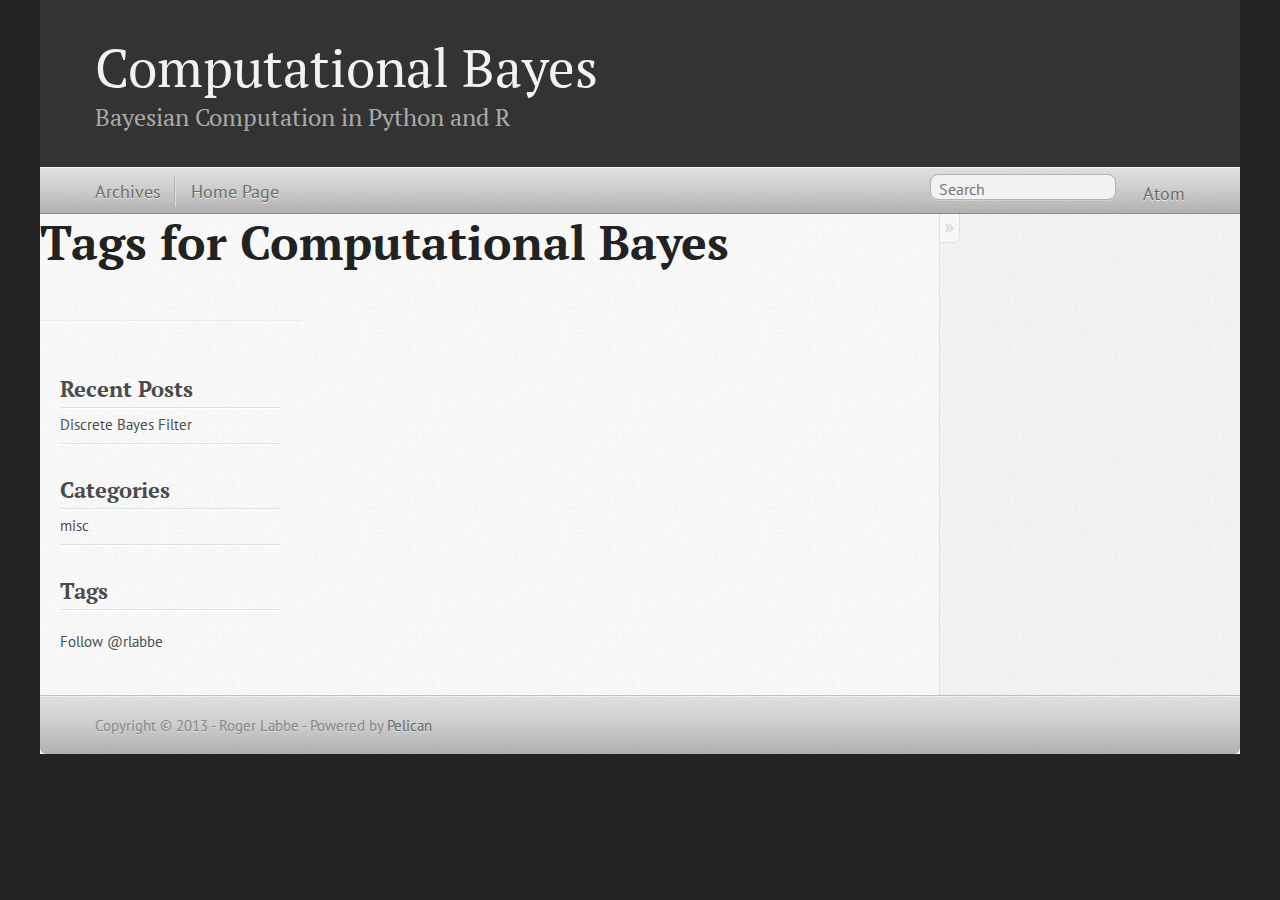
<file: tags.html>
<!DOCTYPE html>
<!--[if IEMobile 7 ]><html class="no-js iem7"><![endif]-->
<!--[if lt IE 9]><html class="no-js lte-ie8"><![endif]-->
<!--[if (gt IE 8)|(gt IEMobile 7)|!(IEMobile)|!(IE)]><!--><html class="no-js" lang="en"><!--<![endif]-->
<head>
  <meta charset="utf-8">
  <title>Computational Bayes - Tags</title>
  <meta name="author" content="Roger Labbe">

  <link href="/atom.xml" type="application/atom+xml" rel="alternate"
        title="Computational Bayes Atom Feed" />

    
<style type="text/css">
/*!
*
* Twitter Bootstrap
*
*//*! normalize.css v3.0.2 | MIT License | git.io/normalize */html{font-family:sans-serif;-ms-text-size-adjust:100%;-webkit-text-size-adjust:100%;font-size:10px;-webkit-tap-highlight-color:transparent}article,aside,details,figcaption,figure,footer,header,hgroup,main,menu,nav,section,summary{display:block}audio,canvas,progress,video{display:inline-block;vertical-align:baseline}audio:not([controls]){display:none;height:0}[hidden],template{display:none}a{background-color:transparent}a:active,a:hover{outline:0}abbr[title]{border-bottom:1px dotted}b,optgroup,strong{font-weight:700}dfn{font-style:italic}h1{font-size:2em;margin:.67em 0}mark{background:#ff0;color:#000}small{font-size:80%}sub,sup{font-size:75%;line-height:0;position:relative;vertical-align:baseline}sup{top:-.5em}sub{bottom:-.25em}img{border:0;vertical-align:middle}svg:not(:root){overflow:hidden}hr{-moz-box-sizing:content-box;box-sizing:content-box;height:0}pre,textarea{overflow:auto}code,kbd,pre,samp{font-size:1em}button,input,optgroup,select,textarea{color:inherit;font:inherit;margin:0}button{overflow:visible}button,select{text-transform:none}button,html input[type=button],input[type=reset],input[type=submit]{-webkit-appearance:button;cursor:pointer}button[disabled],html input[disabled]{cursor:default}button::-moz-focus-inner,input::-moz-focus-inner{border:0;padding:0}input{line-height:normal}input[type=checkbox],input[type=radio]{box-sizing:border-box;padding:0}input[type=number]::-webkit-inner-spin-button,input[type=number]::-webkit-outer-spin-button{height:auto}input[type=search]::-webkit-search-cancel-button,input[type=search]::-webkit-search-decoration{-webkit-appearance:none}table{border-collapse:collapse;border-spacing:0}td,th{padding:0}/*! Source: https://github.com/h5bp/html5-boilerplate/blob/master/src/css/main.css */@media print{*,:after,:before{background:0 0!important;color:#000!important;box-shadow:none!important;text-shadow:none!important}a,a:visited{text-decoration:underline}a[href]:after{content:" (" attr(href)")"}abbr[title]:after{content:" (" attr(title)")"}a[href^="javascript:"]:after,a[href^="#"]:after{content:""}blockquote,pre{border:1px solid #999;page-break-inside:avoid}thead{display:table-header-group}img,tr{page-break-inside:avoid}img{max-width:100%!important}h2,h3,p{orphans:3;widows:3}h2,h3{page-break-after:avoid}select{background:#fff!important}.navbar{display:none}.btn>.caret,.dropup>.btn>.caret{border-top-color:#000!important}.label{border:1px solid #000}.table{border-collapse:collapse!important}.table td,.table th{background-color:#fff!important}.table-bordered td,.table-bordered th{border:1px solid #ddd!important}}@font-face{font-family:'Glyphicons Halflings';src:url(../components/bootstrap/fonts/glyphicons-halflings-regular.eot);src:url(../components/bootstrap/fonts/glyphicons-halflings-regular.eot?#iefix)format('embedded-opentype'),url(../components/bootstrap/fonts/glyphicons-halflings-regular.woff2)format('woff2'),url(../components/bootstrap/fonts/glyphicons-halflings-regular.woff)format('woff'),url(../components/bootstrap/fonts/glyphicons-halflings-regular.ttf)format('truetype'),url(../components/bootstrap/fonts/glyphicons-halflings-regular.svg#glyphicons_halflingsregular)format('svg')}.glyphicon{position:relative;top:1px;display:inline-block;font-family:'Glyphicons Halflings';font-style:normal;font-weight:400;line-height:1;-webkit-font-smoothing:antialiased;-moz-osx-font-smoothing:grayscale}.glyphicon-asterisk:before{content:"\2a"}.glyphicon-plus:before{content:"\2b"}.glyphicon-eur:before,.glyphicon-euro:before{content:"\20ac"}.glyphicon-minus:before{content:"\2212"}.glyphicon-cloud:before{content:"\2601"}.glyphicon-envelope:before{content:"\2709"}.glyphicon-pencil:before{content:"\270f"}.glyphicon-glass:before{content:"\e001"}.glyphicon-music:before{content:"\e002"}.glyphicon-search:before{content:"\e003"}.glyphicon-heart:before{content:"\e005"}.glyphicon-star:before{content:"\e006"}.glyphicon-star-empty:before{content:"\e007"}.glyphicon-user:before{content:"\e008"}.glyphicon-film:before{content:"\e009"}.glyphicon-th-large:before{content:"\e010"}.glyphicon-th:before{content:"\e011"}.glyphicon-th-list:before{content:"\e012"}.glyphicon-ok:before{content:"\e013"}.glyphicon-remove:before{content:"\e014"}.glyphicon-zoom-in:before{content:"\e015"}.glyphicon-zoom-out:before{content:"\e016"}.glyphicon-off:before{content:"\e017"}.glyphicon-signal:before{content:"\e018"}.glyphicon-cog:before{content:"\e019"}.glyphicon-trash:before{content:"\e020"}.glyphicon-home:before{content:"\e021"}.glyphicon-file:before{content:"\e022"}.glyphicon-time:before{content:"\e023"}.glyphicon-road:before{content:"\e024"}.glyphicon-download-alt:before{content:"\e025"}.glyphicon-download:before{content:"\e026"}.glyphicon-upload:before{content:"\e027"}.glyphicon-inbox:before{content:"\e028"}.glyphicon-play-circle:before{content:"\e029"}.glyphicon-repeat:before{content:"\e030"}.glyphicon-refresh:before{content:"\e031"}.glyphicon-list-alt:before{content:"\e032"}.glyphicon-lock:before{content:"\e033"}.glyphicon-flag:before{content:"\e034"}.glyphicon-headphones:before{content:"\e035"}.glyphicon-volume-off:before{content:"\e036"}.glyphicon-volume-down:before{content:"\e037"}.glyphicon-volume-up:before{content:"\e038"}.glyphicon-qrcode:before{content:"\e039"}.glyphicon-barcode:before{content:"\e040"}.glyphicon-tag:before{content:"\e041"}.glyphicon-tags:before{content:"\e042"}.glyphicon-book:before{content:"\e043"}.glyphicon-bookmark:before{content:"\e044"}.glyphicon-print:before{content:"\e045"}.glyphicon-camera:before{content:"\e046"}.glyphicon-font:before{content:"\e047"}.glyphicon-bold:before{content:"\e048"}.glyphicon-italic:before{content:"\e049"}.glyphicon-text-height:before{content:"\e050"}.glyphicon-text-width:before{content:"\e051"}.glyphicon-align-left:before{content:"\e052"}.glyphicon-align-center:before{content:"\e053"}.glyphicon-align-right:before{content:"\e054"}.glyphicon-align-justify:before{content:"\e055"}.glyphicon-list:before{content:"\e056"}.glyphicon-indent-left:before{content:"\e057"}.glyphicon-indent-right:before{content:"\e058"}.glyphicon-facetime-video:before{content:"\e059"}.glyphicon-picture:before{content:"\e060"}.glyphicon-map-marker:before{content:"\e062"}.glyphicon-adjust:before{content:"\e063"}.glyphicon-tint:before{content:"\e064"}.glyphicon-edit:before{content:"\e065"}.glyphicon-share:before{content:"\e066"}.glyphicon-check:before{content:"\e067"}.glyphicon-move:before{content:"\e068"}.glyphicon-step-backward:before{content:"\e069"}.glyphicon-fast-backward:before{content:"\e070"}.glyphicon-backward:before{content:"\e071"}.glyphicon-play:before{content:"\e072"}.glyphicon-pause:before{content:"\e073"}.glyphicon-stop:before{content:"\e074"}.glyphicon-forward:before{content:"\e075"}.glyphicon-fast-forward:before{content:"\e076"}.glyphicon-step-forward:before{content:"\e077"}.glyphicon-eject:before{content:"\e078"}.glyphicon-chevron-left:before{content:"\e079"}.glyphicon-chevron-right:before{content:"\e080"}.glyphicon-plus-sign:before{content:"\e081"}.glyphicon-minus-sign:before{content:"\e082"}.glyphicon-remove-sign:before{content:"\e083"}.glyphicon-ok-sign:before{content:"\e084"}.glyphicon-question-sign:before{content:"\e085"}.glyphicon-info-sign:before{content:"\e086"}.glyphicon-screenshot:before{content:"\e087"}.glyphicon-remove-circle:before{content:"\e088"}.glyphicon-ok-circle:before{content:"\e089"}.glyphicon-ban-circle:before{content:"\e090"}.glyphicon-arrow-left:before{content:"\e091"}.glyphicon-arrow-right:before{content:"\e092"}.glyphicon-arrow-up:before{content:"\e093"}.glyphicon-arrow-down:before{content:"\e094"}.glyphicon-share-alt:before{content:"\e095"}.glyphicon-resize-full:before{content:"\e096"}.glyphicon-resize-small:before{content:"\e097"}.glyphicon-exclamation-sign:before{content:"\e101"}.glyphicon-gift:before{content:"\e102"}.glyphicon-leaf:before{content:"\e103"}.glyphicon-fire:before{content:"\e104"}.glyphicon-eye-open:before{content:"\e105"}.glyphicon-eye-close:before{content:"\e106"}.glyphicon-warning-sign:before{content:"\e107"}.glyphicon-plane:before{content:"\e108"}.glyphicon-calendar:before{content:"\e109"}.glyphicon-random:before{content:"\e110"}.glyphicon-comment:before{content:"\e111"}.glyphicon-magnet:before{content:"\e112"}.glyphicon-chevron-up:before{content:"\e113"}.glyphicon-chevron-down:before{content:"\e114"}.glyphicon-retweet:before{content:"\e115"}.glyphicon-shopping-cart:before{content:"\e116"}.glyphicon-folder-close:before{content:"\e117"}.glyphicon-folder-open:before{content:"\e118"}.glyphicon-resize-vertical:before{content:"\e119"}.glyphicon-resize-horizontal:before{content:"\e120"}.glyphicon-hdd:before{content:"\e121"}.glyphicon-bullhorn:before{content:"\e122"}.glyphicon-bell:before{content:"\e123"}.glyphicon-certificate:before{content:"\e124"}.glyphicon-thumbs-up:before{content:"\e125"}.glyphicon-thumbs-down:before{content:"\e126"}.glyphicon-hand-right:before{content:"\e127"}.glyphicon-hand-left:before{content:"\e128"}.glyphicon-hand-up:before{content:"\e129"}.glyphicon-hand-down:before{content:"\e130"}.glyphicon-circle-arrow-right:before{content:"\e131"}.glyphicon-circle-arrow-left:before{content:"\e132"}.glyphicon-circle-arrow-up:before{content:"\e133"}.glyphicon-circle-arrow-down:before{content:"\e134"}.glyphicon-globe:before{content:"\e135"}.glyphicon-wrench:before{content:"\e136"}.glyphicon-tasks:before{content:"\e137"}.glyphicon-filter:before{content:"\e138"}.glyphicon-briefcase:before{content:"\e139"}.glyphicon-fullscreen:before{content:"\e140"}.glyphicon-dashboard:before{content:"\e141"}.glyphicon-paperclip:before{content:"\e142"}.glyphicon-heart-empty:before{content:"\e143"}.glyphicon-link:before{content:"\e144"}.glyphicon-phone:before{content:"\e145"}.glyphicon-pushpin:before{content:"\e146"}.glyphicon-usd:before{content:"\e148"}.glyphicon-gbp:before{content:"\e149"}.glyphicon-sort:before{content:"\e150"}.glyphicon-sort-by-alphabet:before{content:"\e151"}.glyphicon-sort-by-alphabet-alt:before{content:"\e152"}.glyphicon-sort-by-order:before{content:"\e153"}.glyphicon-sort-by-order-alt:before{content:"\e154"}.glyphicon-sort-by-attributes:before{content:"\e155"}.glyphicon-sort-by-attributes-alt:before{content:"\e156"}.glyphicon-unchecked:before{content:"\e157"}.glyphicon-expand:before{content:"\e158"}.glyphicon-collapse-down:before{content:"\e159"}.glyphicon-collapse-up:before{content:"\e160"}.glyphicon-log-in:before{content:"\e161"}.glyphicon-flash:before{content:"\e162"}.glyphicon-log-out:before{content:"\e163"}.glyphicon-new-window:before{content:"\e164"}.glyphicon-record:before{content:"\e165"}.glyphicon-save:before{content:"\e166"}.glyphicon-open:before{content:"\e167"}.glyphicon-saved:before{content:"\e168"}.glyphicon-import:before{content:"\e169"}.glyphicon-export:before{content:"\e170"}.glyphicon-send:before{content:"\e171"}.glyphicon-floppy-disk:before{content:"\e172"}.glyphicon-floppy-saved:before{content:"\e173"}.glyphicon-floppy-remove:before{content:"\e174"}.glyphicon-floppy-save:before{content:"\e175"}.glyphicon-floppy-open:before{content:"\e176"}.glyphicon-credit-card:before{content:"\e177"}.glyphicon-transfer:before{content:"\e178"}.glyphicon-cutlery:before{content:"\e179"}.glyphicon-header:before{content:"\e180"}.glyphicon-compressed:before{content:"\e181"}.glyphicon-earphone:before{content:"\e182"}.glyphicon-phone-alt:before{content:"\e183"}.glyphicon-tower:before{content:"\e184"}.glyphicon-stats:before{content:"\e185"}.glyphicon-sd-video:before{content:"\e186"}.glyphicon-hd-video:before{content:"\e187"}.glyphicon-subtitles:before{content:"\e188"}.glyphicon-sound-stereo:before{content:"\e189"}.glyphicon-sound-dolby:before{content:"\e190"}.glyphicon-sound-5-1:before{content:"\e191"}.glyphicon-sound-6-1:before{content:"\e192"}.glyphicon-sound-7-1:before{content:"\e193"}.glyphicon-copyright-mark:before{content:"\e194"}.glyphicon-registration-mark:before{content:"\e195"}.glyphicon-cloud-download:before{content:"\e197"}.glyphicon-cloud-upload:before{content:"\e198"}.glyphicon-tree-conifer:before{content:"\e199"}.glyphicon-tree-deciduous:before{content:"\e200"}.glyphicon-cd:before{content:"\e201"}.glyphicon-save-file:before{content:"\e202"}.glyphicon-open-file:before{content:"\e203"}.glyphicon-level-up:before{content:"\e204"}.glyphicon-copy:before{content:"\e205"}.glyphicon-paste:before{content:"\e206"}.glyphicon-alert:before{content:"\e209"}.glyphicon-equalizer:before{content:"\e210"}.glyphicon-king:before{content:"\e211"}.glyphicon-queen:before{content:"\e212"}.glyphicon-pawn:before{content:"\e213"}.glyphicon-bishop:before{content:"\e214"}.glyphicon-knight:before{content:"\e215"}.glyphicon-baby-formula:before{content:"\e216"}.glyphicon-tent:before{content:"\26fa"}.glyphicon-blackboard:before{content:"\e218"}.glyphicon-bed:before{content:"\e219"}.glyphicon-apple:before{content:"\f8ff"}.glyphicon-erase:before{content:"\e221"}.glyphicon-hourglass:before{content:"\231b"}.glyphicon-lamp:before{content:"\e223"}.glyphicon-duplicate:before{content:"\e224"}.glyphicon-piggy-bank:before{content:"\e225"}.glyphicon-scissors:before{content:"\e226"}.glyphicon-bitcoin:before,.glyphicon-btc:before,.glyphicon-xbt:before{content:"\e227"}.glyphicon-jpy:before,.glyphicon-yen:before{content:"\00a5"}.glyphicon-rub:before,.glyphicon-ruble:before{content:"\20bd"}.glyphicon-scale:before{content:"\e230"}.glyphicon-ice-lolly:before{content:"\e231"}.glyphicon-ice-lolly-tasted:before{content:"\e232"}.glyphicon-education:before{content:"\e233"}.glyphicon-option-horizontal:before{content:"\e234"}.glyphicon-option-vertical:before{content:"\e235"}.glyphicon-menu-hamburger:before{content:"\e236"}.glyphicon-modal-window:before{content:"\e237"}.glyphicon-oil:before{content:"\e238"}.glyphicon-grain:before{content:"\e239"}.glyphicon-sunglasses:before{content:"\e240"}.glyphicon-text-size:before{content:"\e241"}.glyphicon-text-color:before{content:"\e242"}.glyphicon-text-background:before{content:"\e243"}.glyphicon-object-align-top:before{content:"\e244"}.glyphicon-object-align-bottom:before{content:"\e245"}.glyphicon-object-align-horizontal:before{content:"\e246"}.glyphicon-object-align-left:before{content:"\e247"}.glyphicon-object-align-vertical:before{content:"\e248"}.glyphicon-object-align-right:before{content:"\e249"}.glyphicon-triangle-right:before{content:"\e250"}.glyphicon-triangle-left:before{content:"\e251"}.glyphicon-triangle-bottom:before{content:"\e252"}.glyphicon-triangle-top:before{content:"\e253"}.glyphicon-console:before{content:"\e254"}.glyphicon-superscript:before{content:"\e255"}.glyphicon-subscript:before{content:"\e256"}.glyphicon-menu-left:before{content:"\e257"}.glyphicon-menu-right:before{content:"\e258"}.glyphicon-menu-down:before{content:"\e259"}.glyphicon-menu-up:before{content:"\e260"}*,:after,:before{-webkit-box-sizing:border-box;-moz-box-sizing:border-box;box-sizing:border-box}body{margin:0;font-family:"Helvetica Neue",Helvetica,Arial,sans-serif;font-size:13px;line-height:1.42857143;color:#000;background-color:#fff}button,input,select,textarea{font-family:inherit;font-size:inherit;line-height:inherit}a{color:#337ab7;text-decoration:none}a:focus,a:hover{color:#23527c;text-decoration:underline}a:focus{outline:dotted thin;outline:-webkit-focus-ring-color auto 5px;outline-offset:-2px}figure{margin:0}.carousel-inner>.item>a>img,.carousel-inner>.item>img,.img-responsive,.thumbnail a>img,.thumbnail>img{display:block;max-width:100%;height:auto}.img-rounded{border-radius:3px}.img-thumbnail{padding:4px;line-height:1.42857143;background-color:#fff;border:1px solid #ddd;border-radius:2px;-webkit-transition:all .2s ease-in-out;-o-transition:all .2s ease-in-out;transition:all .2s ease-in-out;display:inline-block;max-width:100%;height:auto}.img-circle{border-radius:50%}hr{margin-top:18px;margin-bottom:18px;border:0;border-top:1px solid #eee}.sr-only{position:absolute;width:1px;height:1px;margin:-1px;padding:0;overflow:hidden;clip:rect(0,0,0,0);border:0}.sr-only-focusable:active,.sr-only-focusable:focus{position:static;width:auto;height:auto;margin:0;overflow:visible;clip:auto}[role=button]{cursor:pointer}.h1,.h2,.h3,.h4,.h5,.h6,h1,h2,h3,h4,h5,h6{font-family:inherit;font-weight:500;line-height:1.1;color:inherit}.h1 .small,.h1 small,.h2 .small,.h2 small,.h3 .small,.h3 small,.h4 .small,.h4 small,.h5 .small,.h5 small,.h6 .small,.h6 small,h1 .small,h1 small,h2 .small,h2 small,h3 .small,h3 small,h4 .small,h4 small,h5 .small,h5 small,h6 .small,h6 small{font-weight:400;line-height:1;color:#777}.h1,.h2,.h3,h1,h2,h3{margin-top:18px;margin-bottom:9px}.h1 .small,.h1 small,.h2 .small,.h2 small,.h3 .small,.h3 small,h1 .small,h1 small,h2 .small,h2 small,h3 .small,h3 small{font-size:65%}.h4,.h5,.h6,h4,h5,h6{margin-top:9px;margin-bottom:9px}.h4 .small,.h4 small,.h5 .small,.h5 small,.h6 .small,.h6 small,h4 .small,h4 small,h5 .small,h5 small,h6 .small,h6 small{font-size:75%}.h1,h1{font-size:33px}.h2,h2{font-size:27px}.h3,h3{font-size:23px}.h4,h4{font-size:17px}.h5,h5{font-size:13px}.h6,h6{font-size:12px}p{margin:0 0 9px}.lead{margin-bottom:18px;font-size:14px;font-weight:300;line-height:1.4}@media (min-width:768px){.lead{font-size:19.5px}}.small,small{font-size:92%}.mark,mark{background-color:#fcf8e3;padding:.2em}.text-left{text-align:left}.text-right{text-align:right}.text-center{text-align:center}.text-justify{text-align:justify}.text-nowrap{white-space:nowrap}.text-lowercase{text-transform:lowercase}.text-uppercase{text-transform:uppercase}.text-capitalize{text-transform:capitalize}.text-muted{color:#777}.text-primary{color:#337ab7}a.text-primary:hover{color:#286090}.text-success{color:#3c763d}a.text-success:hover{color:#2b542c}.text-info{color:#31708f}a.text-info:hover{color:#245269}.text-warning{color:#8a6d3b}a.text-warning:hover{color:#66512c}.text-danger{color:#a94442}a.text-danger:hover{color:#843534}.bg-primary{color:#fff;background-color:#337ab7}a.bg-primary:hover{background-color:#286090}.bg-success{background-color:#dff0d8}a.bg-success:hover{background-color:#c1e2b3}.bg-info{background-color:#d9edf7}a.bg-info:hover{background-color:#afd9ee}.bg-warning{background-color:#fcf8e3}a.bg-warning:hover{background-color:#f7ecb5}.bg-danger{background-color:#f2dede}a.bg-danger:hover{background-color:#e4b9b9}.page-header{padding-bottom:8px;margin:36px 0 18px;border-bottom:1px solid #eee}ol,ul{margin-top:0;margin-bottom:9px}ol ol,ol ul,ul ol,ul ul{margin-bottom:0}.list-unstyled{padding-left:0;list-style:none}.list-inline{padding-left:0;list-style:none;margin-left:-5px}.list-inline>li{display:inline-block;padding-left:5px;padding-right:5px}dl{margin-top:0;margin-bottom:18px}dd,dt{line-height:1.42857143}dt{font-weight:700}dd{margin-left:0}@media (min-width:541px){.dl-horizontal dt{float:left;width:160px;clear:left;text-align:right;overflow:hidden;text-overflow:ellipsis;white-space:nowrap}.dl-horizontal dd{margin-left:180px}}abbr[data-original-title],abbr[title]{cursor:help;border-bottom:1px dotted #777}.initialism{font-size:90%;text-transform:uppercase}blockquote{padding:9px 18px;margin:0 0 18px;font-size:inherit;border-left:5px solid #eee}blockquote ol:last-child,blockquote p:last-child,blockquote ul:last-child{margin-bottom:0}blockquote .small,blockquote footer,blockquote small{display:block;font-size:80%;line-height:1.42857143;color:#777}blockquote .small:before,blockquote footer:before,blockquote small:before{content:'\2014 \00A0'}.blockquote-reverse,blockquote.pull-right{padding-right:15px;padding-left:0;border-right:5px solid #eee;border-left:0;text-align:right}.blockquote-reverse .small:before,.blockquote-reverse footer:before,.blockquote-reverse small:before,blockquote.pull-right .small:before,blockquote.pull-right footer:before,blockquote.pull-right small:before{content:''}.blockquote-reverse .small:after,.blockquote-reverse footer:after,.blockquote-reverse small:after,blockquote.pull-right .small:after,blockquote.pull-right footer:after,blockquote.pull-right small:after{content:'\00A0 \2014'}address{margin-bottom:18px;font-style:normal;line-height:1.42857143}code,kbd,pre,samp{font-family:monospace}code{padding:2px 4px;font-size:90%;background-color:#f9f2f4;border-radius:2px}kbd{padding:2px 4px;font-size:90%;color:#fff;background-color:#333;border-radius:1px;box-shadow:inset 0 -1px 0 rgba(0,0,0,.25)}kbd kbd{padding:0;font-size:100%;font-weight:700;box-shadow:none}pre{display:block;padding:8.5px;margin:0 0 9px;word-break:break-all;word-wrap:break-word;color:#333;background-color:#f5f5f5;border:1px solid #ccc;border-radius:2px}pre code{padding:0;font-size:inherit;color:inherit;white-space:pre-wrap;background-color:transparent;border-radius:0}.pre-scrollable{max-height:340px;overflow-y:scroll}.container{margin-right:auto;margin-left:auto;padding-left:0;padding-right:0}@media (min-width:768px){.container{width:768px}}@media (min-width:992px){.container{width:940px}}@media (min-width:1200px){.container{width:1140px}}.container-fluid{margin-right:auto;margin-left:auto;padding-left:0;padding-right:0}.row{margin-left:0;margin-right:0}.col-lg-1,.col-lg-10,.col-lg-11,.col-lg-12,.col-lg-2,.col-lg-3,.col-lg-4,.col-lg-5,.col-lg-6,.col-lg-7,.col-lg-8,.col-lg-9,.col-md-1,.col-md-10,.col-md-11,.col-md-12,.col-md-2,.col-md-3,.col-md-4,.col-md-5,.col-md-6,.col-md-7,.col-md-8,.col-md-9,.col-sm-1,.col-sm-10,.col-sm-11,.col-sm-12,.col-sm-2,.col-sm-3,.col-sm-4,.col-sm-5,.col-sm-6,.col-sm-7,.col-sm-8,.col-sm-9,.col-xs-1,.col-xs-10,.col-xs-11,.col-xs-12,.col-xs-2,.col-xs-3,.col-xs-4,.col-xs-5,.col-xs-6,.col-xs-7,.col-xs-8,.col-xs-9{position:relative;min-height:1px;padding-left:0;padding-right:0}.col-xs-1,.col-xs-10,.col-xs-11,.col-xs-12,.col-xs-2,.col-xs-3,.col-xs-4,.col-xs-5,.col-xs-6,.col-xs-7,.col-xs-8,.col-xs-9{float:left}.col-xs-12{width:100%}.col-xs-11{width:91.66666667%}.col-xs-10{width:83.33333333%}.col-xs-9{width:75%}.col-xs-8{width:66.66666667%}.col-xs-7{width:58.33333333%}.col-xs-6{width:50%}.col-xs-5{width:41.66666667%}.col-xs-4{width:33.33333333%}.col-xs-3{width:25%}.col-xs-2{width:16.66666667%}.col-xs-1{width:8.33333333%}.col-xs-pull-12{right:100%}.col-xs-pull-11{right:91.66666667%}.col-xs-pull-10{right:83.33333333%}.col-xs-pull-9{right:75%}.col-xs-pull-8{right:66.66666667%}.col-xs-pull-7{right:58.33333333%}.col-xs-pull-6{right:50%}.col-xs-pull-5{right:41.66666667%}.col-xs-pull-4{right:33.33333333%}.col-xs-pull-3{right:25%}.col-xs-pull-2{right:16.66666667%}.col-xs-pull-1{right:8.33333333%}.col-xs-pull-0{right:auto}.col-xs-push-12{left:100%}.col-xs-push-11{left:91.66666667%}.col-xs-push-10{left:83.33333333%}.col-xs-push-9{left:75%}.col-xs-push-8{left:66.66666667%}.col-xs-push-7{left:58.33333333%}.col-xs-push-6{left:50%}.col-xs-push-5{left:41.66666667%}.col-xs-push-4{left:33.33333333%}.col-xs-push-3{left:25%}.col-xs-push-2{left:16.66666667%}.col-xs-push-1{left:8.33333333%}.col-xs-push-0{left:auto}.col-xs-offset-12{margin-left:100%}.col-xs-offset-11{margin-left:91.66666667%}.col-xs-offset-10{margin-left:83.33333333%}.col-xs-offset-9{margin-left:75%}.col-xs-offset-8{margin-left:66.66666667%}.col-xs-offset-7{margin-left:58.33333333%}.col-xs-offset-6{margin-left:50%}.col-xs-offset-5{margin-left:41.66666667%}.col-xs-offset-4{margin-left:33.33333333%}.col-xs-offset-3{margin-left:25%}.col-xs-offset-2{margin-left:16.66666667%}.col-xs-offset-1{margin-left:8.33333333%}.col-xs-offset-0{margin-left:0}@media (min-width:768px){.col-sm-1,.col-sm-10,.col-sm-11,.col-sm-12,.col-sm-2,.col-sm-3,.col-sm-4,.col-sm-5,.col-sm-6,.col-sm-7,.col-sm-8,.col-sm-9{float:left}.col-sm-12{width:100%}.col-sm-11{width:91.66666667%}.col-sm-10{width:83.33333333%}.col-sm-9{width:75%}.col-sm-8{width:66.66666667%}.col-sm-7{width:58.33333333%}.col-sm-6{width:50%}.col-sm-5{width:41.66666667%}.col-sm-4{width:33.33333333%}.col-sm-3{width:25%}.col-sm-2{width:16.66666667%}.col-sm-1{width:8.33333333%}.col-sm-pull-12{right:100%}.col-sm-pull-11{right:91.66666667%}.col-sm-pull-10{right:83.33333333%}.col-sm-pull-9{right:75%}.col-sm-pull-8{right:66.66666667%}.col-sm-pull-7{right:58.33333333%}.col-sm-pull-6{right:50%}.col-sm-pull-5{right:41.66666667%}.col-sm-pull-4{right:33.33333333%}.col-sm-pull-3{right:25%}.col-sm-pull-2{right:16.66666667%}.col-sm-pull-1{right:8.33333333%}.col-sm-pull-0{right:auto}.col-sm-push-12{left:100%}.col-sm-push-11{left:91.66666667%}.col-sm-push-10{left:83.33333333%}.col-sm-push-9{left:75%}.col-sm-push-8{left:66.66666667%}.col-sm-push-7{left:58.33333333%}.col-sm-push-6{left:50%}.col-sm-push-5{left:41.66666667%}.col-sm-push-4{left:33.33333333%}.col-sm-push-3{left:25%}.col-sm-push-2{left:16.66666667%}.col-sm-push-1{left:8.33333333%}.col-sm-push-0{left:auto}.col-sm-offset-12{margin-left:100%}.col-sm-offset-11{margin-left:91.66666667%}.col-sm-offset-10{margin-left:83.33333333%}.col-sm-offset-9{margin-left:75%}.col-sm-offset-8{margin-left:66.66666667%}.col-sm-offset-7{margin-left:58.33333333%}.col-sm-offset-6{margin-left:50%}.col-sm-offset-5{margin-left:41.66666667%}.col-sm-offset-4{margin-left:33.33333333%}.col-sm-offset-3{margin-left:25%}.col-sm-offset-2{margin-left:16.66666667%}.col-sm-offset-1{margin-left:8.33333333%}.col-sm-offset-0{margin-left:0}}@media (min-width:992px){.col-md-1,.col-md-10,.col-md-11,.col-md-12,.col-md-2,.col-md-3,.col-md-4,.col-md-5,.col-md-6,.col-md-7,.col-md-8,.col-md-9{float:left}.col-md-12{width:100%}.col-md-11{width:91.66666667%}.col-md-10{width:83.33333333%}.col-md-9{width:75%}.col-md-8{width:66.66666667%}.col-md-7{width:58.33333333%}.col-md-6{width:50%}.col-md-5{width:41.66666667%}.col-md-4{width:33.33333333%}.col-md-3{width:25%}.col-md-2{width:16.66666667%}.col-md-1{width:8.33333333%}.col-md-pull-12{right:100%}.col-md-pull-11{right:91.66666667%}.col-md-pull-10{right:83.33333333%}.col-md-pull-9{right:75%}.col-md-pull-8{right:66.66666667%}.col-md-pull-7{right:58.33333333%}.col-md-pull-6{right:50%}.col-md-pull-5{right:41.66666667%}.col-md-pull-4{right:33.33333333%}.col-md-pull-3{right:25%}.col-md-pull-2{right:16.66666667%}.col-md-pull-1{right:8.33333333%}.col-md-pull-0{right:auto}.col-md-push-12{left:100%}.col-md-push-11{left:91.66666667%}.col-md-push-10{left:83.33333333%}.col-md-push-9{left:75%}.col-md-push-8{left:66.66666667%}.col-md-push-7{left:58.33333333%}.col-md-push-6{left:50%}.col-md-push-5{left:41.66666667%}.col-md-push-4{left:33.33333333%}.col-md-push-3{left:25%}.col-md-push-2{left:16.66666667%}.col-md-push-1{left:8.33333333%}.col-md-push-0{left:auto}.col-md-offset-12{margin-left:100%}.col-md-offset-11{margin-left:91.66666667%}.col-md-offset-10{margin-left:83.33333333%}.col-md-offset-9{margin-left:75%}.col-md-offset-8{margin-left:66.66666667%}.col-md-offset-7{margin-left:58.33333333%}.col-md-offset-6{margin-left:50%}.col-md-offset-5{margin-left:41.66666667%}.col-md-offset-4{margin-left:33.33333333%}.col-md-offset-3{margin-left:25%}.col-md-offset-2{margin-left:16.66666667%}.col-md-offset-1{margin-left:8.33333333%}.col-md-offset-0{margin-left:0}}@media (min-width:1200px){.col-lg-1,.col-lg-10,.col-lg-11,.col-lg-12,.col-lg-2,.col-lg-3,.col-lg-4,.col-lg-5,.col-lg-6,.col-lg-7,.col-lg-8,.col-lg-9{float:left}.col-lg-12{width:100%}.col-lg-11{width:91.66666667%}.col-lg-10{width:83.33333333%}.col-lg-9{width:75%}.col-lg-8{width:66.66666667%}.col-lg-7{width:58.33333333%}.col-lg-6{width:50%}.col-lg-5{width:41.66666667%}.col-lg-4{width:33.33333333%}.col-lg-3{width:25%}.col-lg-2{width:16.66666667%}.col-lg-1{width:8.33333333%}.col-lg-pull-12{right:100%}.col-lg-pull-11{right:91.66666667%}.col-lg-pull-10{right:83.33333333%}.col-lg-pull-9{right:75%}.col-lg-pull-8{right:66.66666667%}.col-lg-pull-7{right:58.33333333%}.col-lg-pull-6{right:50%}.col-lg-pull-5{right:41.66666667%}.col-lg-pull-4{right:33.33333333%}.col-lg-pull-3{right:25%}.col-lg-pull-2{right:16.66666667%}.col-lg-pull-1{right:8.33333333%}.col-lg-pull-0{right:auto}.col-lg-push-12{left:100%}.col-lg-push-11{left:91.66666667%}.col-lg-push-10{left:83.33333333%}.col-lg-push-9{left:75%}.col-lg-push-8{left:66.66666667%}.col-lg-push-7{left:58.33333333%}.col-lg-push-6{left:50%}.col-lg-push-5{left:41.66666667%}.col-lg-push-4{left:33.33333333%}.col-lg-push-3{left:25%}.col-lg-push-2{left:16.66666667%}.col-lg-push-1{left:8.33333333%}.col-lg-push-0{left:auto}.col-lg-offset-12{margin-left:100%}.col-lg-offset-11{margin-left:91.66666667%}.col-lg-offset-10{margin-left:83.33333333%}.col-lg-offset-9{margin-left:75%}.col-lg-offset-8{margin-left:66.66666667%}.col-lg-offset-7{margin-left:58.33333333%}.col-lg-offset-6{margin-left:50%}.col-lg-offset-5{margin-left:41.66666667%}.col-lg-offset-4{margin-left:33.33333333%}.col-lg-offset-3{margin-left:25%}.col-lg-offset-2{margin-left:16.66666667%}.col-lg-offset-1{margin-left:8.33333333%}.col-lg-offset-0{margin-left:0}}table{background-color:transparent}caption{padding-top:8px;padding-bottom:8px;color:#777;text-align:left}th{text-align:left}.table{width:100%;max-width:100%;margin-bottom:18px}.table>tbody>tr>td,.table>tbody>tr>th,.table>tfoot>tr>td,.table>tfoot>tr>th,.table>thead>tr>td,.table>thead>tr>th{padding:8px;line-height:1.42857143;vertical-align:top;border-top:1px solid #ddd}.table>thead>tr>th{vertical-align:bottom;border-bottom:2px solid #ddd}.table>caption+thead>tr:first-child>td,.table>caption+thead>tr:first-child>th,.table>colgroup+thead>tr:first-child>td,.table>colgroup+thead>tr:first-child>th,.table>thead:first-child>tr:first-child>td,.table>thead:first-child>tr:first-child>th{border-top:0}.table>tbody+tbody{border-top:2px solid #ddd}.table .table{background-color:#fff}.table-condensed>tbody>tr>td,.table-condensed>tbody>tr>th,.table-condensed>tfoot>tr>td,.table-condensed>tfoot>tr>th,.table-condensed>thead>tr>td,.table-condensed>thead>tr>th{padding:5px}.table-bordered,.table-bordered>tbody>tr>td,.table-bordered>tbody>tr>th,.table-bordered>tfoot>tr>td,.table-bordered>tfoot>tr>th,.table-bordered>thead>tr>td,.table-bordered>thead>tr>th{border:1px solid #ddd}.table-bordered>thead>tr>td,.table-bordered>thead>tr>th{border-bottom-width:2px}.table-striped>tbody>tr:nth-of-type(odd){background-color:#f9f9f9}.table-hover>tbody>tr:hover{background-color:#f5f5f5}table col[class*=col-]{position:static;float:none;display:table-column}table td[class*=col-],table th[class*=col-]{position:static;float:none;display:table-cell}.table>tbody>tr.active>td,.table>tbody>tr.active>th,.table>tbody>tr>td.active,.table>tbody>tr>th.active,.table>tfoot>tr.active>td,.table>tfoot>tr.active>th,.table>tfoot>tr>td.active,.table>tfoot>tr>th.active,.table>thead>tr.active>td,.table>thead>tr.active>th,.table>thead>tr>td.active,.table>thead>tr>th.active{background-color:#f5f5f5}.table-hover>tbody>tr.active:hover>td,.table-hover>tbody>tr.active:hover>th,.table-hover>tbody>tr:hover>.active,.table-hover>tbody>tr>td.active:hover,.table-hover>tbody>tr>th.active:hover{background-color:#e8e8e8}.table>tbody>tr.success>td,.table>tbody>tr.success>th,.table>tbody>tr>td.success,.table>tbody>tr>th.success,.table>tfoot>tr.success>td,.table>tfoot>tr.success>th,.table>tfoot>tr>td.success,.table>tfoot>tr>th.success,.table>thead>tr.success>td,.table>thead>tr.success>th,.table>thead>tr>td.success,.table>thead>tr>th.success{background-color:#dff0d8}.table-hover>tbody>tr.success:hover>td,.table-hover>tbody>tr.success:hover>th,.table-hover>tbody>tr:hover>.success,.table-hover>tbody>tr>td.success:hover,.table-hover>tbody>tr>th.success:hover{background-color:#d0e9c6}.table>tbody>tr.info>td,.table>tbody>tr.info>th,.table>tbody>tr>td.info,.table>tbody>tr>th.info,.table>tfoot>tr.info>td,.table>tfoot>tr.info>th,.table>tfoot>tr>td.info,.table>tfoot>tr>th.info,.table>thead>tr.info>td,.table>thead>tr.info>th,.table>thead>tr>td.info,.table>thead>tr>th.info{background-color:#d9edf7}.table-hover>tbody>tr.info:hover>td,.table-hover>tbody>tr.info:hover>th,.table-hover>tbody>tr:hover>.info,.table-hover>tbody>tr>td.info:hover,.table-hover>tbody>tr>th.info:hover{background-color:#c4e3f3}.table>tbody>tr.warning>td,.table>tbody>tr.warning>th,.table>tbody>tr>td.warning,.table>tbody>tr>th.warning,.table>tfoot>tr.warning>td,.table>tfoot>tr.warning>th,.table>tfoot>tr>td.warning,.table>tfoot>tr>th.warning,.table>thead>tr.warning>td,.table>thead>tr.warning>th,.table>thead>tr>td.warning,.table>thead>tr>th.warning{background-color:#fcf8e3}.table-hover>tbody>tr.warning:hover>td,.table-hover>tbody>tr.warning:hover>th,.table-hover>tbody>tr:hover>.warning,.table-hover>tbody>tr>td.warning:hover,.table-hover>tbody>tr>th.warning:hover{background-color:#faf2cc}.table>tbody>tr.danger>td,.table>tbody>tr.danger>th,.table>tbody>tr>td.danger,.table>tbody>tr>th.danger,.table>tfoot>tr.danger>td,.table>tfoot>tr.danger>th,.table>tfoot>tr>td.danger,.table>tfoot>tr>th.danger,.table>thead>tr.danger>td,.table>thead>tr.danger>th,.table>thead>tr>td.danger,.table>thead>tr>th.danger{background-color:#f2dede}.table-hover>tbody>tr.danger:hover>td,.table-hover>tbody>tr.danger:hover>th,.table-hover>tbody>tr:hover>.danger,.table-hover>tbody>tr>td.danger:hover,.table-hover>tbody>tr>th.danger:hover{background-color:#ebcccc}.table-responsive{overflow-x:auto;min-height:.01%}@media screen and (max-width:767px){.table-responsive{width:100%;margin-bottom:13.5px;overflow-y:hidden;-ms-overflow-style:-ms-autohiding-scrollbar;border:1px solid #ddd}.table-responsive>.table{margin-bottom:0}.table-responsive>.table>tbody>tr>td,.table-responsive>.table>tbody>tr>th,.table-responsive>.table>tfoot>tr>td,.table-responsive>.table>tfoot>tr>th,.table-responsive>.table>thead>tr>td,.table-responsive>.table>thead>tr>th{white-space:nowrap}.table-responsive>.table-bordered{border:0}.table-responsive>.table-bordered>tbody>tr>td:first-child,.table-responsive>.table-bordered>tbody>tr>th:first-child,.table-responsive>.table-bordered>tfoot>tr>td:first-child,.table-responsive>.table-bordered>tfoot>tr>th:first-child,.table-responsive>.table-bordered>thead>tr>td:first-child,.table-responsive>.table-bordered>thead>tr>th:first-child{border-left:0}.table-responsive>.table-bordered>tbody>tr>td:last-child,.table-responsive>.table-bordered>tbody>tr>th:last-child,.table-responsive>.table-bordered>tfoot>tr>td:last-child,.table-responsive>.table-bordered>tfoot>tr>th:last-child,.table-responsive>.table-bordered>thead>tr>td:last-child,.table-responsive>.table-bordered>thead>tr>th:last-child{border-right:0}.table-responsive>.table-bordered>tbody>tr:last-child>td,.table-responsive>.table-bordered>tbody>tr:last-child>th,.table-responsive>.table-bordered>tfoot>tr:last-child>td,.table-responsive>.table-bordered>tfoot>tr:last-child>th{border-bottom:0}}fieldset{padding:0;margin:0;border:0;min-width:0}legend{display:block;width:100%;padding:0;margin-bottom:18px;font-size:19.5px;line-height:inherit;color:#333;border:0;border-bottom:1px solid #e5e5e5}label{display:inline-block;max-width:100%;margin-bottom:5px}input[type=search]{-webkit-box-sizing:border-box;-moz-box-sizing:border-box;box-sizing:border-box;-webkit-appearance:none}input[type=checkbox],input[type=radio]{margin:4px 0 0;margin-top:1px \9;line-height:normal}input[type=file]{display:block}input[type=range]{display:block;width:100%}select[multiple],select[size]{height:auto}input[type=file]:focus,input[type=checkbox]:focus,input[type=radio]:focus{outline:dotted thin;outline:-webkit-focus-ring-color auto 5px;outline-offset:-2px}output{display:block;padding-top:7px;font-size:13px;line-height:1.42857143;color:#555}.form-control{display:block;width:100%;height:32px;padding:6px 12px;font-size:13px;line-height:1.42857143;color:#555;background-color:#fff;background-image:none;border:1px solid #ccc;border-radius:2px;-webkit-box-shadow:inset 0 1px 1px rgba(0,0,0,.075);box-shadow:inset 0 1px 1px rgba(0,0,0,.075);-webkit-transition:border-color ease-in-out .15s,box-shadow ease-in-out .15s;-o-transition:border-color ease-in-out .15s,box-shadow ease-in-out .15s;transition:border-color ease-in-out .15s,box-shadow ease-in-out .15s}.form-control:focus{border-color:#66afe9;outline:0;-webkit-box-shadow:inset 0 1px 1px rgba(0,0,0,.075),0 0 8px rgba(102,175,233,.6);box-shadow:inset 0 1px 1px rgba(0,0,0,.075),0 0 8px rgba(102,175,233,.6)}.form-control::-moz-placeholder{color:#999;opacity:1}.form-control:-ms-input-placeholder{color:#999}.form-control::-webkit-input-placeholder{color:#999}.form-control[disabled],.form-control[readonly],fieldset[disabled] .form-control{background-color:#eee;opacity:1}.form-control[disabled],fieldset[disabled] .form-control{cursor:not-allowed}textarea.form-control{height:auto}@media screen and (-webkit-min-device-pixel-ratio:0){input[type=date],input[type=time],input[type=datetime-local],input[type=month]{line-height:32px}.input-group-sm input[type=date],.input-group-sm input[type=time],.input-group-sm input[type=datetime-local],.input-group-sm input[type=month],input[type=date].input-sm,input[type=time].input-sm,input[type=datetime-local].input-sm,input[type=month].input-sm{line-height:30px}.input-group-lg input[type=date],.input-group-lg input[type=time],.input-group-lg input[type=datetime-local],.input-group-lg input[type=month],input[type=date].input-lg,input[type=time].input-lg,input[type=datetime-local].input-lg,input[type=month].input-lg{line-height:45px}}.form-group{margin-bottom:15px}.checkbox,.radio{position:relative;display:block;margin-top:10px;margin-bottom:10px}.checkbox label,.radio label{min-height:18px;padding-left:20px;margin-bottom:0;font-weight:400;cursor:pointer}.checkbox input[type=checkbox],.checkbox-inline input[type=checkbox],.radio input[type=radio],.radio-inline input[type=radio]{position:absolute;margin-left:-20px;margin-top:4px \9}.checkbox+.checkbox,.radio+.radio{margin-top:-5px}.checkbox-inline,.radio-inline{position:relative;display:inline-block;padding-left:20px;margin-bottom:0;vertical-align:middle;font-weight:400;cursor:pointer}.checkbox-inline+.checkbox-inline,.radio-inline+.radio-inline{margin-top:0;margin-left:10px}.checkbox-inline.disabled,.checkbox.disabled label,.radio-inline.disabled,.radio.disabled label,fieldset[disabled] .checkbox label,fieldset[disabled] .checkbox-inline,fieldset[disabled] .radio label,fieldset[disabled] .radio-inline,fieldset[disabled] input[type=checkbox],fieldset[disabled] input[type=radio],input[type=checkbox].disabled,input[type=checkbox][disabled],input[type=radio].disabled,input[type=radio][disabled]{cursor:not-allowed}.form-control-static{padding-top:7px;padding-bottom:7px;margin-bottom:0;min-height:31px}.form-control-static.input-lg,.form-control-static.input-sm{padding-left:0;padding-right:0}.input-sm{height:30px;padding:5px 10px;font-size:12px;line-height:1.5;border-radius:1px}select.input-sm{height:30px;line-height:30px}select[multiple].input-sm,textarea.input-sm{height:auto}.form-group-sm .form-control{height:30px;padding:5px 10px;font-size:12px;line-height:1.5;border-radius:1px}select.form-group-sm .form-control{height:30px;line-height:30px}select[multiple].form-group-sm .form-control,textarea.form-group-sm .form-control{height:auto}.form-group-sm .form-control-static{height:30px;padding:5px 10px;font-size:12px;line-height:1.5;min-height:30px}.input-lg{height:45px;padding:10px 16px;font-size:17px;line-height:1.3333333;border-radius:3px}select.input-lg{height:45px;line-height:45px}select[multiple].input-lg,textarea.input-lg{height:auto}.form-group-lg .form-control{height:45px;padding:10px 16px;font-size:17px;line-height:1.3333333;border-radius:3px}select.form-group-lg .form-control{height:45px;line-height:45px}select[multiple].form-group-lg .form-control,textarea.form-group-lg .form-control{height:auto}.form-group-lg .form-control-static{height:45px;padding:10px 16px;font-size:17px;line-height:1.3333333;min-height:35px}.has-feedback{position:relative}.has-feedback .form-control{padding-right:40px}.form-control-feedback{position:absolute;top:0;right:0;z-index:2;display:block;width:32px;height:32px;line-height:32px;text-align:center;pointer-events:none}.input-lg+.form-control-feedback{width:45px;height:45px;line-height:45px}.input-sm+.form-control-feedback{width:30px;height:30px;line-height:30px}.has-success .checkbox,.has-success .checkbox-inline,.has-success .control-label,.has-success .help-block,.has-success .radio,.has-success .radio-inline,.has-success.checkbox label,.has-success.checkbox-inline label,.has-success.radio label,.has-success.radio-inline label{color:#3c763d}.has-success .form-control{border-color:#3c763d;-webkit-box-shadow:inset 0 1px 1px rgba(0,0,0,.075);box-shadow:inset 0 1px 1px rgba(0,0,0,.075)}.has-success .form-control:focus{border-color:#2b542c;-webkit-box-shadow:inset 0 1px 1px rgba(0,0,0,.075),0 0 6px #67b168;box-shadow:inset 0 1px 1px rgba(0,0,0,.075),0 0 6px #67b168}.has-success .input-group-addon{color:#3c763d;border-color:#3c763d;background-color:#dff0d8}.has-success .form-control-feedback{color:#3c763d}.has-warning .checkbox,.has-warning .checkbox-inline,.has-warning .control-label,.has-warning .help-block,.has-warning .radio,.has-warning .radio-inline,.has-warning.checkbox label,.has-warning.checkbox-inline label,.has-warning.radio label,.has-warning.radio-inline label{color:#8a6d3b}.has-warning .form-control{border-color:#8a6d3b;-webkit-box-shadow:inset 0 1px 1px rgba(0,0,0,.075);box-shadow:inset 0 1px 1px rgba(0,0,0,.075)}.has-warning .form-control:focus{border-color:#66512c;-webkit-box-shadow:inset 0 1px 1px rgba(0,0,0,.075),0 0 6px #c0a16b;box-shadow:inset 0 1px 1px rgba(0,0,0,.075),0 0 6px #c0a16b}.has-warning .input-group-addon{color:#8a6d3b;border-color:#8a6d3b;background-color:#fcf8e3}.has-warning .form-control-feedback{color:#8a6d3b}.has-error .checkbox,.has-error .checkbox-inline,.has-error .control-label,.has-error .help-block,.has-error .radio,.has-error .radio-inline,.has-error.checkbox label,.has-error.checkbox-inline label,.has-error.radio label,.has-error.radio-inline label{color:#a94442}.has-error .form-control{border-color:#a94442;-webkit-box-shadow:inset 0 1px 1px rgba(0,0,0,.075);box-shadow:inset 0 1px 1px rgba(0,0,0,.075)}.has-error .form-control:focus{border-color:#843534;-webkit-box-shadow:inset 0 1px 1px rgba(0,0,0,.075),0 0 6px #ce8483;box-shadow:inset 0 1px 1px rgba(0,0,0,.075),0 0 6px #ce8483}.has-error .input-group-addon{color:#a94442;border-color:#a94442;background-color:#f2dede}.has-error .form-control-feedback{color:#a94442}.has-feedback label~.form-control-feedback{top:23px}.has-feedback label.sr-only~.form-control-feedback{top:0}.help-block{display:block;margin-top:5px;margin-bottom:10px;color:#404040}.form-horizontal .checkbox,.form-horizontal .checkbox-inline,.form-horizontal .radio,.form-horizontal .radio-inline{margin-top:0;margin-bottom:0;padding-top:7px}.form-horizontal .checkbox,.form-horizontal .radio{min-height:25px}.form-horizontal .form-group{margin-left:0;margin-right:0}.form-horizontal .has-feedback .form-control-feedback{right:0}@media (min-width:768px){.form-inline .form-group{display:inline-block;margin-bottom:0;vertical-align:middle}.form-inline .form-control{display:inline-block;width:auto;vertical-align:middle}.form-inline .form-control-static{display:inline-block}.form-inline .input-group{display:inline-table;vertical-align:middle}.form-inline .input-group .form-control,.form-inline .input-group .input-group-addon,.form-inline .input-group .input-group-btn{width:auto}.form-inline .input-group>.form-control{width:100%}.form-inline .control-label{margin-bottom:0;vertical-align:middle}.form-inline .checkbox,.form-inline .radio{display:inline-block;margin-top:0;margin-bottom:0;vertical-align:middle}.form-inline .checkbox label,.form-inline .radio label{padding-left:0}.form-inline .checkbox input[type=checkbox],.form-inline .radio input[type=radio]{position:relative;margin-left:0}.form-inline .has-feedback .form-control-feedback{top:0}.form-horizontal .control-label{text-align:right;margin-bottom:0;padding-top:7px}.form-horizontal .form-group-lg .control-label{padding-top:14.33px}.form-horizontal .form-group-sm .control-label{padding-top:6px}}.btn{display:inline-block;margin-bottom:0;font-weight:400;text-align:center;vertical-align:middle;touch-action:manipulation;cursor:pointer;background-image:none;border:1px solid transparent;white-space:nowrap;padding:6px 12px;font-size:13px;line-height:1.42857143;border-radius:2px;-webkit-user-select:none;-moz-user-select:none;-ms-user-select:none;user-select:none}.btn.active.focus,.btn.active:focus,.btn.focus,.btn:active.focus,.btn:active:focus,.btn:focus{outline:dotted thin;outline:-webkit-focus-ring-color auto 5px;outline-offset:-2px}.btn.focus,.btn:focus,.btn:hover{color:#333;text-decoration:none}.btn.active,.btn:active{outline:0;background-image:none;-webkit-box-shadow:inset 0 3px 5px rgba(0,0,0,.125);box-shadow:inset 0 3px 5px rgba(0,0,0,.125)}.btn.disabled,.btn[disabled],fieldset[disabled] .btn{cursor:not-allowed;pointer-events:none;opacity:.65;filter:alpha(opacity=65);-webkit-box-shadow:none;box-shadow:none}.btn-default{color:#333;background-color:#fff;border-color:#ccc}.btn-default.active,.btn-default.focus,.btn-default:active,.btn-default:focus,.btn-default:hover,.open>.dropdown-toggle.btn-default{color:#333;background-color:#e6e6e6;border-color:#adadad}.btn-default.active,.btn-default:active,.open>.dropdown-toggle.btn-default{background-image:none}.btn-default.disabled,.btn-default.disabled.active,.btn-default.disabled.focus,.btn-default.disabled:active,.btn-default.disabled:focus,.btn-default.disabled:hover,.btn-default[disabled],.btn-default[disabled].active,.btn-default[disabled].focus,.btn-default[disabled]:active,.btn-default[disabled]:focus,.btn-default[disabled]:hover,fieldset[disabled] .btn-default,fieldset[disabled] .btn-default.active,fieldset[disabled] .btn-default.focus,fieldset[disabled] .btn-default:active,fieldset[disabled] .btn-default:focus,fieldset[disabled] .btn-default:hover{background-color:#fff;border-color:#ccc}.btn-default .badge{color:#fff;background-color:#333}.btn-primary{color:#fff;background-color:#337ab7;border-color:#2e6da4}.btn-primary.active,.btn-primary.focus,.btn-primary:active,.btn-primary:focus,.btn-primary:hover,.open>.dropdown-toggle.btn-primary{color:#fff;background-color:#286090;border-color:#204d74}.btn-primary.active,.btn-primary:active,.open>.dropdown-toggle.btn-primary{background-image:none}.btn-primary.disabled,.btn-primary.disabled.active,.btn-primary.disabled.focus,.btn-primary.disabled:active,.btn-primary.disabled:focus,.btn-primary.disabled:hover,.btn-primary[disabled],.btn-primary[disabled].active,.btn-primary[disabled].focus,.btn-primary[disabled]:active,.btn-primary[disabled]:focus,.btn-primary[disabled]:hover,fieldset[disabled] .btn-primary,fieldset[disabled] .btn-primary.active,fieldset[disabled] .btn-primary.focus,fieldset[disabled] .btn-primary:active,fieldset[disabled] .btn-primary:focus,fieldset[disabled] .btn-primary:hover{background-color:#337ab7;border-color:#2e6da4}.btn-primary .badge{color:#337ab7;background-color:#fff}.btn-success{color:#fff;background-color:#5cb85c;border-color:#4cae4c}.btn-success.active,.btn-success.focus,.btn-success:active,.btn-success:focus,.btn-success:hover,.open>.dropdown-toggle.btn-success{color:#fff;background-color:#449d44;border-color:#398439}.btn-success.active,.btn-success:active,.open>.dropdown-toggle.btn-success{background-image:none}.btn-success.disabled,.btn-success.disabled.active,.btn-success.disabled.focus,.btn-success.disabled:active,.btn-success.disabled:focus,.btn-success.disabled:hover,.btn-success[disabled],.btn-success[disabled].active,.btn-success[disabled].focus,.btn-success[disabled]:active,.btn-success[disabled]:focus,.btn-success[disabled]:hover,fieldset[disabled] .btn-success,fieldset[disabled] .btn-success.active,fieldset[disabled] .btn-success.focus,fieldset[disabled] .btn-success:active,fieldset[disabled] .btn-success:focus,fieldset[disabled] .btn-success:hover{background-color:#5cb85c;border-color:#4cae4c}.btn-success .badge{color:#5cb85c;background-color:#fff}.btn-info{color:#fff;background-color:#5bc0de;border-color:#46b8da}.btn-info.active,.btn-info.focus,.btn-info:active,.btn-info:focus,.btn-info:hover,.open>.dropdown-toggle.btn-info{color:#fff;background-color:#31b0d5;border-color:#269abc}.btn-info.active,.btn-info:active,.open>.dropdown-toggle.btn-info{background-image:none}.btn-info.disabled,.btn-info.disabled.active,.btn-info.disabled.focus,.btn-info.disabled:active,.btn-info.disabled:focus,.btn-info.disabled:hover,.btn-info[disabled],.btn-info[disabled].active,.btn-info[disabled].focus,.btn-info[disabled]:active,.btn-info[disabled]:focus,.btn-info[disabled]:hover,fieldset[disabled] .btn-info,fieldset[disabled] .btn-info.active,fieldset[disabled] .btn-info.focus,fieldset[disabled] .btn-info:active,fieldset[disabled] .btn-info:focus,fieldset[disabled] .btn-info:hover{background-color:#5bc0de;border-color:#46b8da}.btn-info .badge{color:#5bc0de;background-color:#fff}.btn-warning{color:#fff;background-color:#f0ad4e;border-color:#eea236}.btn-warning.active,.btn-warning.focus,.btn-warning:active,.btn-warning:focus,.btn-warning:hover,.open>.dropdown-toggle.btn-warning{color:#fff;background-color:#ec971f;border-color:#d58512}.btn-warning.active,.btn-warning:active,.open>.dropdown-toggle.btn-warning{background-image:none}.btn-warning.disabled,.btn-warning.disabled.active,.btn-warning.disabled.focus,.btn-warning.disabled:active,.btn-warning.disabled:focus,.btn-warning.disabled:hover,.btn-warning[disabled],.btn-warning[disabled].active,.btn-warning[disabled].focus,.btn-warning[disabled]:active,.btn-warning[disabled]:focus,.btn-warning[disabled]:hover,fieldset[disabled] .btn-warning,fieldset[disabled] .btn-warning.active,fieldset[disabled] .btn-warning.focus,fieldset[disabled] .btn-warning:active,fieldset[disabled] .btn-warning:focus,fieldset[disabled] .btn-warning:hover{background-color:#f0ad4e;border-color:#eea236}.btn-warning .badge{color:#f0ad4e;background-color:#fff}.btn-danger{color:#fff;background-color:#d9534f;border-color:#d43f3a}.btn-danger.active,.btn-danger.focus,.btn-danger:active,.btn-danger:focus,.btn-danger:hover,.open>.dropdown-toggle.btn-danger{color:#fff;background-color:#c9302c;border-color:#ac2925}.btn-danger.active,.btn-danger:active,.open>.dropdown-toggle.btn-danger{background-image:none}.btn-danger.disabled,.btn-danger.disabled.active,.btn-danger.disabled.focus,.btn-danger.disabled:active,.btn-danger.disabled:focus,.btn-danger.disabled:hover,.btn-danger[disabled],.btn-danger[disabled].active,.btn-danger[disabled].focus,.btn-danger[disabled]:active,.btn-danger[disabled]:focus,.btn-danger[disabled]:hover,fieldset[disabled] .btn-danger,fieldset[disabled] .btn-danger.active,fieldset[disabled] .btn-danger.focus,fieldset[disabled] .btn-danger:active,fieldset[disabled] .btn-danger:focus,fieldset[disabled] .btn-danger:hover{background-color:#d9534f;border-color:#d43f3a}.btn-danger .badge{color:#d9534f;background-color:#fff}.btn-link{color:#337ab7;font-weight:400;border-radius:0}.btn-link,.btn-link.active,.btn-link:active,.btn-link[disabled],fieldset[disabled] .btn-link{background-color:transparent;-webkit-box-shadow:none;box-shadow:none}.btn-link,.btn-link:active,.btn-link:focus,.btn-link:hover{border-color:transparent}.btn-link:focus,.btn-link:hover{color:#23527c;text-decoration:underline;background-color:transparent}.btn-link[disabled]:focus,.btn-link[disabled]:hover,fieldset[disabled] .btn-link:focus,fieldset[disabled] .btn-link:hover{color:#777;text-decoration:none}.btn-group-lg>.btn,.btn-lg{padding:10px 16px;font-size:17px;line-height:1.3333333;border-radius:3px}.btn-group-sm>.btn,.btn-sm{padding:5px 10px;font-size:12px;line-height:1.5;border-radius:1px}.btn-group-xs>.btn,.btn-xs{padding:1px 5px;font-size:12px;line-height:1.5;border-radius:1px}.btn-block{display:block;width:100%}.btn-block+.btn-block{margin-top:5px}input[type=button].btn-block,input[type=reset].btn-block,input[type=submit].btn-block{width:100%}.fade{opacity:0;-webkit-transition:opacity .15s linear;-o-transition:opacity .15s linear;transition:opacity .15s linear}.fade.in{opacity:1}.collapse{display:none}.collapse.in{display:block}tr.collapse.in{display:table-row}tbody.collapse.in{display:table-row-group}.collapsing{position:relative;height:0;overflow:hidden;-webkit-transition-property:height,visibility;transition-property:height,visibility;-webkit-transition-duration:.35s;transition-duration:.35s;-webkit-transition-timing-function:ease;transition-timing-function:ease}.caret{display:inline-block;width:0;height:0;margin-left:2px;vertical-align:middle;border-top:4px dashed;border-right:4px solid transparent;border-left:4px solid transparent}.dropdown,.dropup{position:relative}.dropdown-toggle:focus{outline:0}.dropdown-menu{position:absolute;top:100%;left:0;z-index:1000;display:none;float:left;min-width:160px;padding:5px 0;margin:2px 0 0;list-style:none;font-size:13px;text-align:left;background-color:#fff;border:1px solid #ccc;border:1px solid rgba(0,0,0,.15);border-radius:2px;-webkit-box-shadow:0 6px 12px rgba(0,0,0,.175);box-shadow:0 6px 12px rgba(0,0,0,.175);background-clip:padding-box}.dropdown-menu.pull-right{right:0;left:auto}.dropdown-menu .divider{height:1px;margin:8px 0;overflow:hidden;background-color:#e5e5e5}.dropdown-menu>li>a{display:block;padding:3px 20px;clear:both;font-weight:400;line-height:1.42857143;color:#333;white-space:nowrap}.dropdown-menu>li>a:focus,.dropdown-menu>li>a:hover{text-decoration:none;color:#262626;background-color:#f5f5f5}.dropdown-menu>.active>a,.dropdown-menu>.active>a:focus,.dropdown-menu>.active>a:hover{color:#fff;text-decoration:none;outline:0;background-color:#337ab7}.dropdown-menu>.disabled>a,.dropdown-menu>.disabled>a:focus,.dropdown-menu>.disabled>a:hover{color:#777}.dropdown-menu>.disabled>a:focus,.dropdown-menu>.disabled>a:hover{text-decoration:none;background-color:transparent;background-image:none;filter:progid:DXImageTransform.Microsoft.gradient(enabled=false);cursor:not-allowed}.open>.dropdown-menu{display:block}.open>a{outline:0}.dropdown-menu-right{left:auto;right:0}.dropdown-menu-left{left:0;right:auto}.dropdown-header{display:block;padding:3px 20px;font-size:12px;line-height:1.42857143;color:#777;white-space:nowrap}.dropdown-backdrop{position:fixed;left:0;right:0;bottom:0;top:0;z-index:990}.pull-right>.dropdown-menu{right:0;left:auto}.dropup .caret,.navbar-fixed-bottom .dropdown .caret{border-top:0;border-bottom:4px solid;content:""}.dropup .dropdown-menu,.navbar-fixed-bottom .dropdown .dropdown-menu{top:auto;bottom:100%;margin-bottom:2px}@media (min-width:541px){.navbar-right .dropdown-menu{left:auto;right:0}.navbar-right .dropdown-menu-left{left:0;right:auto}}.btn-group,.btn-group-vertical{position:relative;display:inline-block;vertical-align:middle}.btn-group-vertical>.btn,.btn-group>.btn{position:relative;float:left}.btn-group-vertical>.btn.active,.btn-group-vertical>.btn:active,.btn-group-vertical>.btn:focus,.btn-group-vertical>.btn:hover,.btn-group>.btn.active,.btn-group>.btn:active,.btn-group>.btn:focus,.btn-group>.btn:hover{z-index:2}.btn-group .btn+.btn,.btn-group .btn+.btn-group,.btn-group .btn-group+.btn,.btn-group .btn-group+.btn-group{margin-left:-1px}.btn-toolbar{margin-left:-5px}.btn-toolbar .btn-group,.btn-toolbar .input-group{float:left}.btn-toolbar>.btn,.btn-toolbar>.btn-group,.btn-toolbar>.input-group{margin-left:5px}.btn-group>.btn:not(:first-child):not(:last-child):not(.dropdown-toggle){border-radius:0}.btn-group>.btn:first-child{margin-left:0}.btn-group>.btn:first-child:not(:last-child):not(.dropdown-toggle){border-bottom-right-radius:0;border-top-right-radius:0}.btn-group>.btn:last-child:not(:first-child),.btn-group>.dropdown-toggle:not(:first-child){border-bottom-left-radius:0;border-top-left-radius:0}.btn-group>.btn-group{float:left}.btn-group>.btn-group:not(:first-child):not(:last-child)>.btn{border-radius:0}.btn-group>.btn-group:first-child:not(:last-child)>.btn:last-child,.btn-group>.btn-group:first-child:not(:last-child)>.dropdown-toggle{border-bottom-right-radius:0;border-top-right-radius:0}.btn-group>.btn-group:last-child:not(:first-child)>.btn:first-child{border-bottom-left-radius:0;border-top-left-radius:0}.btn-group .dropdown-toggle:active,.btn-group.open .dropdown-toggle{outline:0}.btn-group>.btn+.dropdown-toggle{padding-left:8px;padding-right:8px}.btn-group>.btn-lg+.dropdown-toggle{padding-left:12px;padding-right:12px}.btn-group.open .dropdown-toggle{-webkit-box-shadow:inset 0 3px 5px rgba(0,0,0,.125);box-shadow:inset 0 3px 5px rgba(0,0,0,.125)}.btn-group.open .dropdown-toggle.btn-link{-webkit-box-shadow:none;box-shadow:none}.btn .caret{margin-left:0}.btn-lg .caret{border-width:5px 5px 0}.dropup .btn-lg .caret{border-width:0 5px 5px}.btn-group-vertical>.btn,.btn-group-vertical>.btn-group,.btn-group-vertical>.btn-group>.btn{display:block;float:none;width:100%;max-width:100%}.btn-group-vertical>.btn-group>.btn{float:none}.btn-group-vertical>.btn+.btn,.btn-group-vertical>.btn+.btn-group,.btn-group-vertical>.btn-group+.btn,.btn-group-vertical>.btn-group+.btn-group{margin-top:-1px;margin-left:0}.btn-group-vertical>.btn:not(:first-child):not(:last-child){border-radius:0}.btn-group-vertical>.btn:first-child:not(:last-child){border-top-right-radius:2px;border-bottom-right-radius:0;border-bottom-left-radius:0}.btn-group-vertical>.btn:last-child:not(:first-child){border-bottom-left-radius:2px;border-top-right-radius:0;border-top-left-radius:0}.btn-group-vertical>.btn-group:not(:first-child):not(:last-child)>.btn{border-radius:0}.btn-group-vertical>.btn-group:first-child:not(:last-child)>.btn:last-child,.btn-group-vertical>.btn-group:first-child:not(:last-child)>.dropdown-toggle{border-bottom-right-radius:0;border-bottom-left-radius:0}.btn-group-vertical>.btn-group:last-child:not(:first-child)>.btn:first-child{border-top-right-radius:0;border-top-left-radius:0}.btn-group-justified{display:table;width:100%;table-layout:fixed;border-collapse:separate}.btn-group-justified>.btn,.btn-group-justified>.btn-group{float:none;display:table-cell;width:1%}.btn-group-justified>.btn-group .btn{width:100%}.btn-group-justified>.btn-group .dropdown-menu{left:auto}[data-toggle=buttons]>.btn input[type=checkbox],[data-toggle=buttons]>.btn input[type=radio],[data-toggle=buttons]>.btn-group>.btn input[type=checkbox],[data-toggle=buttons]>.btn-group>.btn input[type=radio]{position:absolute;clip:rect(0,0,0,0);pointer-events:none}.input-group{position:relative;display:table;border-collapse:separate}.input-group[class*=col-]{float:none;padding-left:0;padding-right:0}.input-group .form-control{position:relative;z-index:2;float:left;width:100%;margin-bottom:0}.input-group-lg>.form-control,.input-group-lg>.input-group-addon,.input-group-lg>.input-group-btn>.btn{height:45px;padding:10px 16px;font-size:17px;line-height:1.3333333;border-radius:3px}select.input-group-lg>.form-control,select.input-group-lg>.input-group-addon,select.input-group-lg>.input-group-btn>.btn{height:45px;line-height:45px}select[multiple].input-group-lg>.form-control,select[multiple].input-group-lg>.input-group-addon,select[multiple].input-group-lg>.input-group-btn>.btn,textarea.input-group-lg>.form-control,textarea.input-group-lg>.input-group-addon,textarea.input-group-lg>.input-group-btn>.btn{height:auto}.input-group-sm>.form-control,.input-group-sm>.input-group-addon,.input-group-sm>.input-group-btn>.btn{height:30px;padding:5px 10px;font-size:12px;line-height:1.5;border-radius:1px}select.input-group-sm>.form-control,select.input-group-sm>.input-group-addon,select.input-group-sm>.input-group-btn>.btn{height:30px;line-height:30px}select[multiple].input-group-sm>.form-control,select[multiple].input-group-sm>.input-group-addon,select[multiple].input-group-sm>.input-group-btn>.btn,textarea.input-group-sm>.form-control,textarea.input-group-sm>.input-group-addon,textarea.input-group-sm>.input-group-btn>.btn{height:auto}.input-group .form-control,.input-group-addon,.input-group-btn{display:table-cell}.input-group .form-control:not(:first-child):not(:last-child),.input-group-addon:not(:first-child):not(:last-child),.input-group-btn:not(:first-child):not(:last-child){border-radius:0}.input-group-addon,.input-group-btn{width:1%;white-space:nowrap;vertical-align:middle}.input-group-addon{padding:6px 12px;font-size:13px;font-weight:400;line-height:1;color:#555;text-align:center;background-color:#eee;border:1px solid #ccc;border-radius:2px}.input-group-addon.input-sm{padding:5px 10px;font-size:12px;border-radius:1px}.input-group-addon.input-lg{padding:10px 16px;font-size:17px;border-radius:3px}.input-group-addon input[type=checkbox],.input-group-addon input[type=radio]{margin-top:0}.input-group .form-control:first-child,.input-group-addon:first-child,.input-group-btn:first-child>.btn,.input-group-btn:first-child>.btn-group>.btn,.input-group-btn:first-child>.dropdown-toggle,.input-group-btn:last-child>.btn-group:not(:last-child)>.btn,.input-group-btn:last-child>.btn:not(:last-child):not(.dropdown-toggle){border-bottom-right-radius:0;border-top-right-radius:0}.input-group-addon:first-child{border-right:0}.input-group .form-control:last-child,.input-group-addon:last-child,.input-group-btn:first-child>.btn-group:not(:first-child)>.btn,.input-group-btn:first-child>.btn:not(:first-child),.input-group-btn:last-child>.btn,.input-group-btn:last-child>.btn-group>.btn,.input-group-btn:last-child>.dropdown-toggle{border-bottom-left-radius:0;border-top-left-radius:0}.input-group-addon:last-child{border-left:0}.input-group-btn{position:relative;font-size:0;white-space:nowrap}.input-group-btn>.btn{position:relative}.input-group-btn>.btn+.btn{margin-left:-1px}.input-group-btn>.btn:active,.input-group-btn>.btn:focus,.input-group-btn>.btn:hover{z-index:2}.input-group-btn:first-child>.btn,.input-group-btn:first-child>.btn-group{margin-right:-1px}.input-group-btn:last-child>.btn,.input-group-btn:last-child>.btn-group{margin-left:-1px}.nav{margin-bottom:0;padding-left:0;list-style:none}.nav>li{position:relative;display:block}.nav>li>a{position:relative;display:block;padding:10px 15px}.nav>li>a:focus,.nav>li>a:hover{text-decoration:none;background-color:#eee}.nav>li.disabled>a{color:#777}.nav>li.disabled>a:focus,.nav>li.disabled>a:hover{color:#777;text-decoration:none;background-color:transparent;cursor:not-allowed}.nav .open>a,.nav .open>a:focus,.nav .open>a:hover{background-color:#eee;border-color:#337ab7}.nav .nav-divider{height:1px;margin:8px 0;overflow:hidden;background-color:#e5e5e5}.nav>li>a>img{max-width:none}.nav-tabs{border-bottom:1px solid #ddd}.nav-tabs>li{float:left;margin-bottom:-1px}.nav-tabs>li>a{margin-right:2px;line-height:1.42857143;border:1px solid transparent;border-radius:2px 2px 0 0}.nav-tabs>li>a:hover{border-color:#eee #eee #ddd}.nav-tabs>li.active>a,.nav-tabs>li.active>a:focus,.nav-tabs>li.active>a:hover{color:#555;background-color:#fff;border:1px solid #ddd;border-bottom-color:transparent;cursor:default}.nav-tabs.nav-justified{width:100%;border-bottom:0}.nav-tabs.nav-justified>li{float:none}.nav-tabs.nav-justified>li>a{text-align:center;margin-bottom:5px;margin-right:0;border-radius:2px}.nav-tabs.nav-justified>.dropdown .dropdown-menu{top:auto;left:auto}.nav-tabs.nav-justified>.active>a,.nav-tabs.nav-justified>.active>a:focus,.nav-tabs.nav-justified>.active>a:hover{border:1px solid #ddd}@media (min-width:768px){.nav-tabs.nav-justified>li{display:table-cell;width:1%}.nav-tabs.nav-justified>li>a{margin-bottom:0;border-bottom:1px solid #ddd;border-radius:2px 2px 0 0}.nav-tabs.nav-justified>.active>a,.nav-tabs.nav-justified>.active>a:focus,.nav-tabs.nav-justified>.active>a:hover{border-bottom-color:#fff}}.nav-pills>li{float:left}.nav-pills>li>a{border-radius:2px}.nav-pills>li+li{margin-left:2px}.nav-pills>li.active>a,.nav-pills>li.active>a:focus,.nav-pills>li.active>a:hover{color:#fff;background-color:#337ab7}.nav-stacked>li{float:none}.nav-stacked>li+li{margin-top:2px;margin-left:0}.nav-justified{width:100%}.nav-justified>li{float:none}.nav-justified>li>a{text-align:center;margin-bottom:5px}.nav-justified>.dropdown .dropdown-menu{top:auto;left:auto}.nav-tabs-justified{border-bottom:0}.nav-tabs-justified>li>a{margin-right:0;border-radius:2px}.nav-tabs-justified>.active>a,.nav-tabs-justified>.active>a:focus,.nav-tabs-justified>.active>a:hover{border:1px solid #ddd}@media (min-width:768px){.nav-justified>li{display:table-cell;width:1%}.nav-justified>li>a{margin-bottom:0}.nav-tabs-justified>li>a{border-bottom:1px solid #ddd;border-radius:2px 2px 0 0}.nav-tabs-justified>.active>a,.nav-tabs-justified>.active>a:focus,.nav-tabs-justified>.active>a:hover{border-bottom-color:#fff}}.tab-content>.tab-pane{display:none}.tab-content>.active{display:block}.nav-tabs .dropdown-menu{margin-top:-1px;border-top-right-radius:0;border-top-left-radius:0}.navbar{position:relative;min-height:30px;margin-bottom:18px;border:1px solid transparent}.navbar-collapse{overflow-x:visible;padding-right:0;padding-left:0;border-top:1px solid transparent;box-shadow:inset 0 1px 0 rgba(255,255,255,.1);-webkit-overflow-scrolling:touch}.navbar-collapse.in{overflow-y:auto}.navbar-fixed-bottom .navbar-collapse,.navbar-fixed-top .navbar-collapse{max-height:340px}@media (max-device-width:540px)and (orientation:landscape){.navbar-fixed-bottom .navbar-collapse,.navbar-fixed-top .navbar-collapse{max-height:200px}}.container-fluid>.navbar-collapse,.container-fluid>.navbar-header,.container>.navbar-collapse,.container>.navbar-header{margin-right:0;margin-left:0}.navbar-static-top{z-index:1000;border-width:0 0 1px}.navbar-fixed-bottom,.navbar-fixed-top{position:fixed;right:0;left:0;z-index:1030}@media (min-width:541px){.navbar{border-radius:2px}.navbar-header{float:left}.navbar-collapse{width:auto;border-top:0;box-shadow:none}.navbar-collapse.collapse{display:block!important;height:auto!important;padding-bottom:0;overflow:visible!important}.navbar-collapse.in{overflow-y:visible}.navbar-fixed-bottom .navbar-collapse,.navbar-fixed-top .navbar-collapse,.navbar-static-top .navbar-collapse{padding-left:0;padding-right:0}.container-fluid>.navbar-collapse,.container-fluid>.navbar-header,.container>.navbar-collapse,.container>.navbar-header{margin-right:0;margin-left:0}.navbar-fixed-bottom,.navbar-fixed-top,.navbar-static-top{border-radius:0}}.navbar-fixed-top{top:0;border-width:0 0 1px}.navbar-fixed-bottom{bottom:0;margin-bottom:0;border-width:1px 0 0}.navbar-brand{float:left;padding:6px 0;font-size:17px;line-height:18px;height:30px}.navbar-brand:focus,.navbar-brand:hover{text-decoration:none}.navbar-brand>img{display:block}.navbar-toggle{position:relative;float:right;margin-right:0;padding:9px 10px;margin-top:-2px;margin-bottom:-2px;background-color:transparent;background-image:none;border:1px solid transparent;border-radius:2px}.navbar-toggle:focus{outline:0}.navbar-toggle .icon-bar{display:block;width:22px;height:2px;border-radius:1px}.navbar-toggle .icon-bar+.icon-bar{margin-top:4px}@media (min-width:541px){.navbar>.container .navbar-brand,.navbar>.container-fluid .navbar-brand{margin-left:0}.navbar-toggle{display:none}}.navbar-nav{margin:3px 0}.navbar-nav>li>a{padding-top:10px;padding-bottom:10px;line-height:18px}@media (max-width:540px){.navbar-nav .open .dropdown-menu{position:static;float:none;width:auto;margin-top:0;background-color:transparent;border:0;box-shadow:none}.navbar-nav .open .dropdown-menu .dropdown-header,.navbar-nav .open .dropdown-menu>li>a{padding:5px 15px 5px 25px}.navbar-nav .open .dropdown-menu>li>a{line-height:18px}.navbar-nav .open .dropdown-menu>li>a:focus,.navbar-nav .open .dropdown-menu>li>a:hover{background-image:none}}@media (min-width:541px){.navbar-nav{float:left;margin:0}.navbar-nav>li{float:left}.navbar-nav>li>a{padding-top:6px;padding-bottom:6px}}.navbar-form{padding:10px 0;border-top:1px solid transparent;border-bottom:1px solid transparent;-webkit-box-shadow:inset 0 1px 0 rgba(255,255,255,.1),0 1px 0 rgba(255,255,255,.1);box-shadow:inset 0 1px 0 rgba(255,255,255,.1),0 1px 0 rgba(255,255,255,.1);margin:-1px 0}@media (min-width:768px){.navbar-form .form-group{display:inline-block;margin-bottom:0;vertical-align:middle}.navbar-form .form-control{display:inline-block;width:auto;vertical-align:middle}.navbar-form .form-control-static{display:inline-block}.navbar-form .input-group{display:inline-table;vertical-align:middle}.navbar-form .input-group .form-control,.navbar-form .input-group .input-group-addon,.navbar-form .input-group .input-group-btn{width:auto}.navbar-form .input-group>.form-control{width:100%}.navbar-form .control-label{margin-bottom:0;vertical-align:middle}.navbar-form .checkbox,.navbar-form .radio{display:inline-block;margin-top:0;margin-bottom:0;vertical-align:middle}.navbar-form .checkbox label,.navbar-form .radio label{padding-left:0}.navbar-form .checkbox input[type=checkbox],.navbar-form .radio input[type=radio]{position:relative;margin-left:0}.navbar-form .has-feedback .form-control-feedback{top:0}}@media (max-width:540px){.navbar-form .form-group{margin-bottom:5px}.navbar-form .form-group:last-child{margin-bottom:0}}.navbar-nav>li>.dropdown-menu{margin-top:0;border-top-right-radius:0;border-top-left-radius:0}.navbar-fixed-bottom .navbar-nav>li>.dropdown-menu{margin-bottom:0;border-radius:2px 2px 0 0}.navbar-btn{margin-top:-1px;margin-bottom:-1px}.navbar-btn.btn-sm{margin-top:0;margin-bottom:0}.navbar-btn.btn-xs{margin-top:4px;margin-bottom:4px}.navbar-text{margin-top:6px;margin-bottom:6px}@media (min-width:541px){.navbar-form{width:auto;border:0;margin-left:0;margin-right:0;padding-top:0;padding-bottom:0;-webkit-box-shadow:none;box-shadow:none}.navbar-text{float:left;margin-left:0;margin-right:0}.navbar-left{float:left!important;float:left}.navbar-right{float:right!important;float:right;margin-right:0}.navbar-right~.navbar-right{margin-right:0}}.navbar-default{background-color:#f8f8f8;border-color:#e7e7e7}.navbar-default .navbar-brand{color:#777}.navbar-default .navbar-brand:focus,.navbar-default .navbar-brand:hover{color:#5e5e5e;background-color:transparent}.navbar-default .navbar-nav>li>a,.navbar-default .navbar-text{color:#777}.navbar-default .navbar-nav>li>a:focus,.navbar-default .navbar-nav>li>a:hover{color:#333;background-color:transparent}.navbar-default .navbar-nav>.active>a,.navbar-default .navbar-nav>.active>a:focus,.navbar-default .navbar-nav>.active>a:hover{color:#555;background-color:#e7e7e7}.navbar-default .navbar-nav>.disabled>a,.navbar-default .navbar-nav>.disabled>a:focus,.navbar-default .navbar-nav>.disabled>a:hover{color:#ccc;background-color:transparent}.navbar-default .navbar-toggle{border-color:#ddd}.navbar-default .navbar-toggle:focus,.navbar-default .navbar-toggle:hover{background-color:#ddd}.navbar-default .navbar-toggle .icon-bar{background-color:#888}.navbar-default .navbar-collapse,.navbar-default .navbar-form{border-color:#e7e7e7}.navbar-default .navbar-nav>.open>a,.navbar-default .navbar-nav>.open>a:focus,.navbar-default .navbar-nav>.open>a:hover{background-color:#e7e7e7;color:#555}@media (max-width:540px){.navbar-default .navbar-nav .open .dropdown-menu>li>a{color:#777}.navbar-default .navbar-nav .open .dropdown-menu>li>a:focus,.navbar-default .navbar-nav .open .dropdown-menu>li>a:hover{color:#333;background-color:transparent}.navbar-default .navbar-nav .open .dropdown-menu>.active>a,.navbar-default .navbar-nav .open .dropdown-menu>.active>a:focus,.navbar-default .navbar-nav .open .dropdown-menu>.active>a:hover{color:#555;background-color:#e7e7e7}.navbar-default .navbar-nav .open .dropdown-menu>.disabled>a,.navbar-default .navbar-nav .open .dropdown-menu>.disabled>a:focus,.navbar-default .navbar-nav .open .dropdown-menu>.disabled>a:hover{color:#ccc;background-color:transparent}}.navbar-default .navbar-link{color:#777}.navbar-default .navbar-link:hover{color:#333}.navbar-default .btn-link{color:#777}.navbar-default .btn-link:focus,.navbar-default .btn-link:hover{color:#333}.navbar-default .btn-link[disabled]:focus,.navbar-default .btn-link[disabled]:hover,fieldset[disabled] .navbar-default .btn-link:focus,fieldset[disabled] .navbar-default .btn-link:hover{color:#ccc}.navbar-inverse{background-color:#222;border-color:#080808}.navbar-inverse .navbar-brand{color:#9d9d9d}.navbar-inverse .navbar-brand:focus,.navbar-inverse .navbar-brand:hover{color:#fff;background-color:transparent}.navbar-inverse .navbar-nav>li>a,.navbar-inverse .navbar-text{color:#9d9d9d}.navbar-inverse .navbar-nav>li>a:focus,.navbar-inverse .navbar-nav>li>a:hover{color:#fff;background-color:transparent}.navbar-inverse .navbar-nav>.active>a,.navbar-inverse .navbar-nav>.active>a:focus,.navbar-inverse .navbar-nav>.active>a:hover{color:#fff;background-color:#080808}.navbar-inverse .navbar-nav>.disabled>a,.navbar-inverse .navbar-nav>.disabled>a:focus,.navbar-inverse .navbar-nav>.disabled>a:hover{color:#444;background-color:transparent}.navbar-inverse .navbar-toggle{border-color:#333}.navbar-inverse .navbar-toggle:focus,.navbar-inverse .navbar-toggle:hover{background-color:#333}.navbar-inverse .navbar-toggle .icon-bar{background-color:#fff}.navbar-inverse .navbar-collapse,.navbar-inverse .navbar-form{border-color:#101010}.navbar-inverse .navbar-nav>.open>a,.navbar-inverse .navbar-nav>.open>a:focus,.navbar-inverse .navbar-nav>.open>a:hover{background-color:#080808;color:#fff}@media (max-width:540px){.navbar-inverse .navbar-nav .open .dropdown-menu>.dropdown-header{border-color:#080808}.navbar-inverse .navbar-nav .open .dropdown-menu .divider{background-color:#080808}.navbar-inverse .navbar-nav .open .dropdown-menu>li>a{color:#9d9d9d}.navbar-inverse .navbar-nav .open .dropdown-menu>li>a:focus,.navbar-inverse .navbar-nav .open .dropdown-menu>li>a:hover{color:#fff;background-color:transparent}.navbar-inverse .navbar-nav .open .dropdown-menu>.active>a,.navbar-inverse .navbar-nav .open .dropdown-menu>.active>a:focus,.navbar-inverse .navbar-nav .open .dropdown-menu>.active>a:hover{color:#fff;background-color:#080808}.navbar-inverse .navbar-nav .open .dropdown-menu>.disabled>a,.navbar-inverse .navbar-nav .open .dropdown-menu>.disabled>a:focus,.navbar-inverse .navbar-nav .open .dropdown-menu>.disabled>a:hover{color:#444;background-color:transparent}}.navbar-inverse .navbar-link{color:#9d9d9d}.navbar-inverse .navbar-link:hover{color:#fff}.navbar-inverse .btn-link{color:#9d9d9d}.navbar-inverse .btn-link:focus,.navbar-inverse .btn-link:hover{color:#fff}.navbar-inverse .btn-link[disabled]:focus,.navbar-inverse .btn-link[disabled]:hover,fieldset[disabled] .navbar-inverse .btn-link:focus,fieldset[disabled] .navbar-inverse .btn-link:hover{color:#444}.breadcrumb{padding:8px 15px;margin-bottom:18px;list-style:none;background-color:#f5f5f5;border-radius:2px}.breadcrumb>li{display:inline-block}.breadcrumb>li+li:before{content:"/\00a0";padding:0 5px;color:#5e5e5e}.breadcrumb>.active{color:#777}.pagination{display:inline-block;padding-left:0;margin:18px 0;border-radius:2px}.pagination>li{display:inline}.pagination>li>a,.pagination>li>span{position:relative;float:left;padding:6px 12px;line-height:1.42857143;text-decoration:none;color:#337ab7;background-color:#fff;border:1px solid #ddd;margin-left:-1px}.pagination>li:first-child>a,.pagination>li:first-child>span{margin-left:0;border-bottom-left-radius:2px;border-top-left-radius:2px}.pagination>li:last-child>a,.pagination>li:last-child>span{border-bottom-right-radius:2px;border-top-right-radius:2px}.pagination>li>a:focus,.pagination>li>a:hover,.pagination>li>span:focus,.pagination>li>span:hover{color:#23527c;background-color:#eee;border-color:#ddd}.pagination>.active>a,.pagination>.active>a:focus,.pagination>.active>a:hover,.pagination>.active>span,.pagination>.active>span:focus,.pagination>.active>span:hover{z-index:2;color:#fff;background-color:#337ab7;border-color:#337ab7;cursor:default}.pagination>.disabled>a,.pagination>.disabled>a:focus,.pagination>.disabled>a:hover,.pagination>.disabled>span,.pagination>.disabled>span:focus,.pagination>.disabled>span:hover{color:#777;background-color:#fff;border-color:#ddd;cursor:not-allowed}.pagination-lg>li>a,.pagination-lg>li>span{padding:10px 16px;font-size:17px}.pagination-lg>li:first-child>a,.pagination-lg>li:first-child>span{border-bottom-left-radius:3px;border-top-left-radius:3px}.pagination-lg>li:last-child>a,.pagination-lg>li:last-child>span{border-bottom-right-radius:3px;border-top-right-radius:3px}.pagination-sm>li>a,.pagination-sm>li>span{padding:5px 10px;font-size:12px}.pagination-sm>li:first-child>a,.pagination-sm>li:first-child>span{border-bottom-left-radius:1px;border-top-left-radius:1px}.pagination-sm>li:last-child>a,.pagination-sm>li:last-child>span{border-bottom-right-radius:1px;border-top-right-radius:1px}.pager{padding-left:0;margin:18px 0;list-style:none;text-align:center}.pager li{display:inline}.pager li>a,.pager li>span{display:inline-block;padding:5px 14px;background-color:#fff;border:1px solid #ddd;border-radius:15px}.pager li>a:focus,.pager li>a:hover{text-decoration:none;background-color:#eee}.pager .next>a,.pager .next>span{float:right}.pager .previous>a,.pager .previous>span{float:left}.pager .disabled>a,.pager .disabled>a:focus,.pager .disabled>a:hover,.pager .disabled>span{color:#777;background-color:#fff;cursor:not-allowed}.label{display:inline;padding:.2em .6em .3em;font-size:75%;font-weight:700;line-height:1;color:#fff;text-align:center;white-space:nowrap;vertical-align:baseline;border-radius:.25em}a.label:focus,a.label:hover{color:#fff;text-decoration:none;cursor:pointer}.label:empty{display:none}.btn .label{position:relative;top:-1px}.label-default{background-color:#777}.label-default[href]:focus,.label-default[href]:hover{background-color:#5e5e5e}.label-primary{background-color:#337ab7}.label-primary[href]:focus,.label-primary[href]:hover{background-color:#286090}.label-success{background-color:#5cb85c}.label-success[href]:focus,.label-success[href]:hover{background-color:#449d44}.label-info{background-color:#5bc0de}.label-info[href]:focus,.label-info[href]:hover{background-color:#31b0d5}.label-warning{background-color:#f0ad4e}.label-warning[href]:focus,.label-warning[href]:hover{background-color:#ec971f}.label-danger{background-color:#d9534f}.label-danger[href]:focus,.label-danger[href]:hover{background-color:#c9302c}.badge{display:inline-block;min-width:10px;padding:3px 7px;font-size:12px;font-weight:700;color:#fff;line-height:1;vertical-align:baseline;white-space:nowrap;text-align:center;background-color:#777;border-radius:10px}.badge:empty{display:none}.btn .badge{position:relative;top:-1px}.btn-group-xs>.btn .badge,.btn-xs .badge{top:0;padding:1px 5px}a.badge:focus,a.badge:hover{color:#fff;text-decoration:none;cursor:pointer}.list-group-item.active>.badge,.nav-pills>.active>a>.badge{color:#337ab7;background-color:#fff}.list-group-item>.badge{float:right}.list-group-item>.badge+.badge{margin-right:5px}.nav-pills>li>a>.badge{margin-left:3px}.jumbotron{padding:30px 15px;margin-bottom:30px;color:inherit;background-color:#eee}.jumbotron .h1,.jumbotron h1{color:inherit}.jumbotron p{margin-bottom:15px;font-size:20px;font-weight:200}.jumbotron>hr{border-top-color:#d5d5d5}.container .jumbotron,.container-fluid .jumbotron{border-radius:3px}.jumbotron .container{max-width:100%}@media screen and (min-width:768px){.jumbotron{padding:48px 0}.container .jumbotron,.container-fluid .jumbotron{padding-left:60px;padding-right:60px}.jumbotron .h1,.jumbotron h1{font-size:58.5px}}.thumbnail{display:block;padding:4px;margin-bottom:18px;line-height:1.42857143;background-color:#fff;border:1px solid #ddd;border-radius:2px;-webkit-transition:border .2s ease-in-out;-o-transition:border .2s ease-in-out;transition:border .2s ease-in-out}.thumbnail a>img,.thumbnail>img{margin-left:auto;margin-right:auto}a.thumbnail.active,a.thumbnail:focus,a.thumbnail:hover{border-color:#337ab7}.thumbnail .caption{padding:9px;color:#000}.alert{padding:15px;margin-bottom:18px;border:1px solid transparent;border-radius:2px}.alert h4{margin-top:0;color:inherit}.alert .alert-link{font-weight:700}.alert>p,.alert>ul{margin-bottom:0}.alert>p+p{margin-top:5px}.alert-dismissable,.alert-dismissible{padding-right:35px}.alert-dismissable .close,.alert-dismissible .close{position:relative;top:-2px;right:-21px;color:inherit}.alert-success{background-color:#dff0d8;border-color:#d6e9c6;color:#3c763d}.alert-success hr{border-top-color:#c9e2b3}.alert-success .alert-link{color:#2b542c}.alert-info{background-color:#d9edf7;border-color:#bce8f1;color:#31708f}.alert-info hr{border-top-color:#a6e1ec}.alert-info .alert-link{color:#245269}.alert-warning{background-color:#fcf8e3;border-color:#faebcc;color:#8a6d3b}.alert-warning hr{border-top-color:#f7e1b5}.alert-warning .alert-link{color:#66512c}.alert-danger{background-color:#f2dede;border-color:#ebccd1;color:#a94442}.alert-danger hr{border-top-color:#e4b9c0}.alert-danger .alert-link{color:#843534}@-webkit-keyframes progress-bar-stripes{from{background-position:40px 0}to{background-position:0 0}}@keyframes progress-bar-stripes{from{background-position:40px 0}to{background-position:0 0}}.progress{overflow:hidden;height:18px;margin-bottom:18px;background-color:#f5f5f5;border-radius:2px;-webkit-box-shadow:inset 0 1px 2px rgba(0,0,0,.1);box-shadow:inset 0 1px 2px rgba(0,0,0,.1)}.progress-bar{float:left;width:0;height:100%;font-size:12px;line-height:18px;color:#fff;text-align:center;background-color:#337ab7;-webkit-box-shadow:inset 0 -1px 0 rgba(0,0,0,.15);box-shadow:inset 0 -1px 0 rgba(0,0,0,.15);-webkit-transition:width .6s ease;-o-transition:width .6s ease;transition:width .6s ease}.progress-bar-striped,.progress-striped .progress-bar{background-image:-webkit-linear-gradient(45deg,rgba(255,255,255,.15) 25%,transparent 25%,transparent 50%,rgba(255,255,255,.15) 50%,rgba(255,255,255,.15) 75%,transparent 75%,transparent);background-image:-o-linear-gradient(45deg,rgba(255,255,255,.15) 25%,transparent 25%,transparent 50%,rgba(255,255,255,.15) 50%,rgba(255,255,255,.15) 75%,transparent 75%,transparent);background-image:linear-gradient(45deg,rgba(255,255,255,.15) 25%,transparent 25%,transparent 50%,rgba(255,255,255,.15) 50%,rgba(255,255,255,.15) 75%,transparent 75%,transparent);background-size:40px 40px}.progress-bar.active,.progress.active .progress-bar{-webkit-animation:progress-bar-stripes 2s linear infinite;-o-animation:progress-bar-stripes 2s linear infinite;animation:progress-bar-stripes 2s linear infinite}.progress-bar-success{background-color:#5cb85c}.progress-striped .progress-bar-success{background-image:-webkit-linear-gradient(45deg,rgba(255,255,255,.15) 25%,transparent 25%,transparent 50%,rgba(255,255,255,.15) 50%,rgba(255,255,255,.15) 75%,transparent 75%,transparent);background-image:-o-linear-gradient(45deg,rgba(255,255,255,.15) 25%,transparent 25%,transparent 50%,rgba(255,255,255,.15) 50%,rgba(255,255,255,.15) 75%,transparent 75%,transparent);background-image:linear-gradient(45deg,rgba(255,255,255,.15) 25%,transparent 25%,transparent 50%,rgba(255,255,255,.15) 50%,rgba(255,255,255,.15) 75%,transparent 75%,transparent)}.progress-bar-info{background-color:#5bc0de}.progress-striped .progress-bar-info{background-image:-webkit-linear-gradient(45deg,rgba(255,255,255,.15) 25%,transparent 25%,transparent 50%,rgba(255,255,255,.15) 50%,rgba(255,255,255,.15) 75%,transparent 75%,transparent);background-image:-o-linear-gradient(45deg,rgba(255,255,255,.15) 25%,transparent 25%,transparent 50%,rgba(255,255,255,.15) 50%,rgba(255,255,255,.15) 75%,transparent 75%,transparent);background-image:linear-gradient(45deg,rgba(255,255,255,.15) 25%,transparent 25%,transparent 50%,rgba(255,255,255,.15) 50%,rgba(255,255,255,.15) 75%,transparent 75%,transparent)}.progress-bar-warning{background-color:#f0ad4e}.progress-striped .progress-bar-warning{background-image:-webkit-linear-gradient(45deg,rgba(255,255,255,.15) 25%,transparent 25%,transparent 50%,rgba(255,255,255,.15) 50%,rgba(255,255,255,.15) 75%,transparent 75%,transparent);background-image:-o-linear-gradient(45deg,rgba(255,255,255,.15) 25%,transparent 25%,transparent 50%,rgba(255,255,255,.15) 50%,rgba(255,255,255,.15) 75%,transparent 75%,transparent);background-image:linear-gradient(45deg,rgba(255,255,255,.15) 25%,transparent 25%,transparent 50%,rgba(255,255,255,.15) 50%,rgba(255,255,255,.15) 75%,transparent 75%,transparent)}.progress-bar-danger{background-color:#d9534f}.progress-striped .progress-bar-danger{background-image:-webkit-linear-gradient(45deg,rgba(255,255,255,.15) 25%,transparent 25%,transparent 50%,rgba(255,255,255,.15) 50%,rgba(255,255,255,.15) 75%,transparent 75%,transparent);background-image:-o-linear-gradient(45deg,rgba(255,255,255,.15) 25%,transparent 25%,transparent 50%,rgba(255,255,255,.15) 50%,rgba(255,255,255,.15) 75%,transparent 75%,transparent);background-image:linear-gradient(45deg,rgba(255,255,255,.15) 25%,transparent 25%,transparent 50%,rgba(255,255,255,.15) 50%,rgba(255,255,255,.15) 75%,transparent 75%,transparent)}.media{margin-top:15px}.media:first-child{margin-top:0}.media,.media-body{zoom:1;overflow:hidden}.media-body{width:10000px}.media-object{display:block}.media-right,.media>.pull-right{padding-left:10px}.media-left,.media>.pull-left{padding-right:10px}.media-body,.media-left,.media-right{display:table-cell;vertical-align:top}.media-middle{vertical-align:middle}.media-bottom{vertical-align:bottom}.media-heading{margin-top:0;margin-bottom:5px}.media-list{padding-left:0;list-style:none}.list-group{margin-bottom:20px;padding-left:0}.list-group-item{position:relative;display:block;padding:10px 15px;margin-bottom:-1px;background-color:#fff;border:1px solid #ddd}.list-group-item:first-child{border-top-right-radius:2px;border-top-left-radius:2px}.list-group-item:last-child{margin-bottom:0;border-bottom-right-radius:2px;border-bottom-left-radius:2px}a.list-group-item{color:#555}a.list-group-item .list-group-item-heading{color:#333}a.list-group-item:focus,a.list-group-item:hover{text-decoration:none;color:#555;background-color:#f5f5f5}.list-group-item.disabled,.list-group-item.disabled:focus,.list-group-item.disabled:hover{background-color:#eee;color:#777;cursor:not-allowed}.list-group-item.disabled .list-group-item-heading,.list-group-item.disabled:focus .list-group-item-heading,.list-group-item.disabled:hover .list-group-item-heading{color:inherit}.list-group-item.disabled .list-group-item-text,.list-group-item.disabled:focus .list-group-item-text,.list-group-item.disabled:hover .list-group-item-text{color:#777}.list-group-item.active,.list-group-item.active:focus,.list-group-item.active:hover{z-index:2;color:#fff;background-color:#337ab7;border-color:#337ab7}.list-group-item.active .list-group-item-heading,.list-group-item.active .list-group-item-heading>.small,.list-group-item.active .list-group-item-heading>small,.list-group-item.active:focus .list-group-item-heading,.list-group-item.active:focus .list-group-item-heading>.small,.list-group-item.active:focus .list-group-item-heading>small,.list-group-item.active:hover .list-group-item-heading,.list-group-item.active:hover .list-group-item-heading>.small,.list-group-item.active:hover .list-group-item-heading>small{color:inherit}.list-group-item.active .list-group-item-text,.list-group-item.active:focus .list-group-item-text,.list-group-item.active:hover .list-group-item-text{color:#c7ddef}.list-group-item-success{color:#3c763d;background-color:#dff0d8}a.list-group-item-success{color:#3c763d}a.list-group-item-success .list-group-item-heading{color:inherit}a.list-group-item-success:focus,a.list-group-item-success:hover{color:#3c763d;background-color:#d0e9c6}a.list-group-item-success.active,a.list-group-item-success.active:focus,a.list-group-item-success.active:hover{color:#fff;background-color:#3c763d;border-color:#3c763d}.list-group-item-info{color:#31708f;background-color:#d9edf7}a.list-group-item-info{color:#31708f}a.list-group-item-info .list-group-item-heading{color:inherit}a.list-group-item-info:focus,a.list-group-item-info:hover{color:#31708f;background-color:#c4e3f3}a.list-group-item-info.active,a.list-group-item-info.active:focus,a.list-group-item-info.active:hover{color:#fff;background-color:#31708f;border-color:#31708f}.list-group-item-warning{color:#8a6d3b;background-color:#fcf8e3}a.list-group-item-warning{color:#8a6d3b}a.list-group-item-warning .list-group-item-heading{color:inherit}a.list-group-item-warning:focus,a.list-group-item-warning:hover{color:#8a6d3b;background-color:#faf2cc}a.list-group-item-warning.active,a.list-group-item-warning.active:focus,a.list-group-item-warning.active:hover{color:#fff;background-color:#8a6d3b;border-color:#8a6d3b}.list-group-item-danger{color:#a94442;background-color:#f2dede}a.list-group-item-danger{color:#a94442}a.list-group-item-danger .list-group-item-heading{color:inherit}a.list-group-item-danger:focus,a.list-group-item-danger:hover{color:#a94442;background-color:#ebcccc}a.list-group-item-danger.active,a.list-group-item-danger.active:focus,a.list-group-item-danger.active:hover{color:#fff;background-color:#a94442;border-color:#a94442}.list-group-item-heading{margin-top:0;margin-bottom:5px}.list-group-item-text{margin-bottom:0;line-height:1.3}.panel{margin-bottom:18px;background-color:#fff;border:1px solid transparent;border-radius:2px;-webkit-box-shadow:0 1px 1px rgba(0,0,0,.05);box-shadow:0 1px 1px rgba(0,0,0,.05)}.panel-body{padding:15px}.panel-heading{padding:10px 15px;border-bottom:1px solid transparent;border-top-right-radius:1px;border-top-left-radius:1px}.panel-heading>.dropdown .dropdown-toggle{color:inherit}.panel-title{margin-top:0;margin-bottom:0;font-size:15px;color:inherit}.panel-title>.small,.panel-title>.small>a,.panel-title>a,.panel-title>small,.panel-title>small>a{color:inherit}.panel-footer{padding:10px 15px;background-color:#f5f5f5;border-top:1px solid #ddd;border-bottom-right-radius:1px;border-bottom-left-radius:1px}.panel>.list-group,.panel>.panel-collapse>.list-group{margin-bottom:0}.panel>.list-group .list-group-item,.panel>.panel-collapse>.list-group .list-group-item{border-width:1px 0;border-radius:0}.panel>.list-group:first-child .list-group-item:first-child,.panel>.panel-collapse>.list-group:first-child .list-group-item:first-child{border-top:0;border-top-right-radius:1px;border-top-left-radius:1px}.panel>.list-group:last-child .list-group-item:last-child,.panel>.panel-collapse>.list-group:last-child .list-group-item:last-child{border-bottom:0;border-bottom-right-radius:1px;border-bottom-left-radius:1px}.list-group+.panel-footer,.panel-heading+.list-group .list-group-item:first-child{border-top-width:0}.panel>.panel-collapse>.table,.panel>.table,.panel>.table-responsive>.table{margin-bottom:0}.panel>.panel-collapse>.table caption,.panel>.table caption,.panel>.table-responsive>.table caption{padding-left:15px;padding-right:15px}.panel>.table-responsive:first-child>.table:first-child,.panel>.table:first-child{border-top-right-radius:1px;border-top-left-radius:1px}.panel>.table-responsive:first-child>.table:first-child>tbody:first-child>tr:first-child,.panel>.table-responsive:first-child>.table:first-child>thead:first-child>tr:first-child,.panel>.table:first-child>tbody:first-child>tr:first-child,.panel>.table:first-child>thead:first-child>tr:first-child{border-top-left-radius:1px;border-top-right-radius:1px}.panel>.table-responsive:first-child>.table:first-child>tbody:first-child>tr:first-child td:first-child,.panel>.table-responsive:first-child>.table:first-child>tbody:first-child>tr:first-child th:first-child,.panel>.table-responsive:first-child>.table:first-child>thead:first-child>tr:first-child td:first-child,.panel>.table-responsive:first-child>.table:first-child>thead:first-child>tr:first-child th:first-child,.panel>.table:first-child>tbody:first-child>tr:first-child td:first-child,.panel>.table:first-child>tbody:first-child>tr:first-child th:first-child,.panel>.table:first-child>thead:first-child>tr:first-child td:first-child,.panel>.table:first-child>thead:first-child>tr:first-child th:first-child{border-top-left-radius:1px}.panel>.table-responsive:first-child>.table:first-child>tbody:first-child>tr:first-child td:last-child,.panel>.table-responsive:first-child>.table:first-child>tbody:first-child>tr:first-child th:last-child,.panel>.table-responsive:first-child>.table:first-child>thead:first-child>tr:first-child td:last-child,.panel>.table-responsive:first-child>.table:first-child>thead:first-child>tr:first-child th:last-child,.panel>.table:first-child>tbody:first-child>tr:first-child td:last-child,.panel>.table:first-child>tbody:first-child>tr:first-child th:last-child,.panel>.table:first-child>thead:first-child>tr:first-child td:last-child,.panel>.table:first-child>thead:first-child>tr:first-child th:last-child{border-top-right-radius:1px}.panel>.table-responsive:last-child>.table:last-child,.panel>.table:last-child{border-bottom-right-radius:1px;border-bottom-left-radius:1px}.panel>.table-responsive:last-child>.table:last-child>tbody:last-child>tr:last-child,.panel>.table-responsive:last-child>.table:last-child>tfoot:last-child>tr:last-child,.panel>.table:last-child>tbody:last-child>tr:last-child,.panel>.table:last-child>tfoot:last-child>tr:last-child{border-bottom-left-radius:1px;border-bottom-right-radius:1px}.panel>.table-responsive:last-child>.table:last-child>tbody:last-child>tr:last-child td:first-child,.panel>.table-responsive:last-child>.table:last-child>tbody:last-child>tr:last-child th:first-child,.panel>.table-responsive:last-child>.table:last-child>tfoot:last-child>tr:last-child td:first-child,.panel>.table-responsive:last-child>.table:last-child>tfoot:last-child>tr:last-child th:first-child,.panel>.table:last-child>tbody:last-child>tr:last-child td:first-child,.panel>.table:last-child>tbody:last-child>tr:last-child th:first-child,.panel>.table:last-child>tfoot:last-child>tr:last-child td:first-child,.panel>.table:last-child>tfoot:last-child>tr:last-child th:first-child{border-bottom-left-radius:1px}.panel>.table-responsive:last-child>.table:last-child>tbody:last-child>tr:last-child td:last-child,.panel>.table-responsive:last-child>.table:last-child>tbody:last-child>tr:last-child th:last-child,.panel>.table-responsive:last-child>.table:last-child>tfoot:last-child>tr:last-child td:last-child,.panel>.table-responsive:last-child>.table:last-child>tfoot:last-child>tr:last-child th:last-child,.panel>.table:last-child>tbody:last-child>tr:last-child td:last-child,.panel>.table:last-child>tbody:last-child>tr:last-child th:last-child,.panel>.table:last-child>tfoot:last-child>tr:last-child td:last-child,.panel>.table:last-child>tfoot:last-child>tr:last-child th:last-child{border-bottom-right-radius:1px}.panel>.panel-body+.table,.panel>.panel-body+.table-responsive,.panel>.table+.panel-body,.panel>.table-responsive+.panel-body{border-top:1px solid #ddd}.panel>.table>tbody:first-child>tr:first-child td,.panel>.table>tbody:first-child>tr:first-child th{border-top:0}.panel>.table-bordered,.panel>.table-responsive>.table-bordered{border:0}.panel>.table-bordered>tbody>tr>td:first-child,.panel>.table-bordered>tbody>tr>th:first-child,.panel>.table-bordered>tfoot>tr>td:first-child,.panel>.table-bordered>tfoot>tr>th:first-child,.panel>.table-bordered>thead>tr>td:first-child,.panel>.table-bordered>thead>tr>th:first-child,.panel>.table-responsive>.table-bordered>tbody>tr>td:first-child,.panel>.table-responsive>.table-bordered>tbody>tr>th:first-child,.panel>.table-responsive>.table-bordered>tfoot>tr>td:first-child,.panel>.table-responsive>.table-bordered>tfoot>tr>th:first-child,.panel>.table-responsive>.table-bordered>thead>tr>td:first-child,.panel>.table-responsive>.table-bordered>thead>tr>th:first-child{border-left:0}.panel>.table-bordered>tbody>tr>td:last-child,.panel>.table-bordered>tbody>tr>th:last-child,.panel>.table-bordered>tfoot>tr>td:last-child,.panel>.table-bordered>tfoot>tr>th:last-child,.panel>.table-bordered>thead>tr>td:last-child,.panel>.table-bordered>thead>tr>th:last-child,.panel>.table-responsive>.table-bordered>tbody>tr>td:last-child,.panel>.table-responsive>.table-bordered>tbody>tr>th:last-child,.panel>.table-responsive>.table-bordered>tfoot>tr>td:last-child,.panel>.table-responsive>.table-bordered>tfoot>tr>th:last-child,.panel>.table-responsive>.table-bordered>thead>tr>td:last-child,.panel>.table-responsive>.table-bordered>thead>tr>th:last-child{border-right:0}.panel>.table-bordered>tbody>tr:first-child>td,.panel>.table-bordered>tbody>tr:first-child>th,.panel>.table-bordered>tbody>tr:last-child>td,.panel>.table-bordered>tbody>tr:last-child>th,.panel>.table-bordered>tfoot>tr:last-child>td,.panel>.table-bordered>tfoot>tr:last-child>th,.panel>.table-bordered>thead>tr:first-child>td,.panel>.table-bordered>thead>tr:first-child>th,.panel>.table-responsive>.table-bordered>tbody>tr:first-child>td,.panel>.table-responsive>.table-bordered>tbody>tr:first-child>th,.panel>.table-responsive>.table-bordered>tbody>tr:last-child>td,.panel>.table-responsive>.table-bordered>tbody>tr:last-child>th,.panel>.table-responsive>.table-bordered>tfoot>tr:last-child>td,.panel>.table-responsive>.table-bordered>tfoot>tr:last-child>th,.panel>.table-responsive>.table-bordered>thead>tr:first-child>td,.panel>.table-responsive>.table-bordered>thead>tr:first-child>th{border-bottom:0}.panel>.table-responsive{border:0;margin-bottom:0}.panel-group{margin-bottom:18px}.panel-group .panel{margin-bottom:0;border-radius:2px}.panel-group .panel+.panel{margin-top:5px}.panel-group .panel-heading{border-bottom:0}.panel-group .panel-heading+.panel-collapse>.list-group,.panel-group .panel-heading+.panel-collapse>.panel-body{border-top:1px solid #ddd}.panel-group .panel-footer{border-top:0}.panel-group .panel-footer+.panel-collapse .panel-body{border-bottom:1px solid #ddd}.panel-default{border-color:#ddd}.panel-default>.panel-heading{color:#333;background-color:#f5f5f5;border-color:#ddd}.panel-default>.panel-heading+.panel-collapse>.panel-body{border-top-color:#ddd}.panel-default>.panel-heading .badge{color:#f5f5f5;background-color:#333}.panel-default>.panel-footer+.panel-collapse>.panel-body{border-bottom-color:#ddd}.panel-primary{border-color:#337ab7}.panel-primary>.panel-heading{color:#fff;background-color:#337ab7;border-color:#337ab7}.panel-primary>.panel-heading+.panel-collapse>.panel-body{border-top-color:#337ab7}.panel-primary>.panel-heading .badge{color:#337ab7;background-color:#fff}.panel-primary>.panel-footer+.panel-collapse>.panel-body{border-bottom-color:#337ab7}.panel-success{border-color:#d6e9c6}.panel-success>.panel-heading{color:#3c763d;background-color:#dff0d8;border-color:#d6e9c6}.panel-success>.panel-heading+.panel-collapse>.panel-body{border-top-color:#d6e9c6}.panel-success>.panel-heading .badge{color:#dff0d8;background-color:#3c763d}.panel-success>.panel-footer+.panel-collapse>.panel-body{border-bottom-color:#d6e9c6}.panel-info{border-color:#bce8f1}.panel-info>.panel-heading{color:#31708f;background-color:#d9edf7;border-color:#bce8f1}.panel-info>.panel-heading+.panel-collapse>.panel-body{border-top-color:#bce8f1}.panel-info>.panel-heading .badge{color:#d9edf7;background-color:#31708f}.panel-info>.panel-footer+.panel-collapse>.panel-body{border-bottom-color:#bce8f1}.panel-warning{border-color:#faebcc}.panel-warning>.panel-heading{color:#8a6d3b;background-color:#fcf8e3;border-color:#faebcc}.panel-warning>.panel-heading+.panel-collapse>.panel-body{border-top-color:#faebcc}.panel-warning>.panel-heading .badge{color:#fcf8e3;background-color:#8a6d3b}.panel-warning>.panel-footer+.panel-collapse>.panel-body{border-bottom-color:#faebcc}.panel-danger{border-color:#ebccd1}.panel-danger>.panel-heading{color:#a94442;background-color:#f2dede;border-color:#ebccd1}.panel-danger>.panel-heading+.panel-collapse>.panel-body{border-top-color:#ebccd1}.panel-danger>.panel-heading .badge{color:#f2dede;background-color:#a94442}.panel-danger>.panel-footer+.panel-collapse>.panel-body{border-bottom-color:#ebccd1}.embed-responsive{position:relative;display:block;height:0;padding:0;overflow:hidden}.embed-responsive .embed-responsive-item,.embed-responsive embed,.embed-responsive iframe,.embed-responsive object,.embed-responsive video{position:absolute;top:0;left:0;bottom:0;height:100%;width:100%;border:0}.embed-responsive-16by9{padding-bottom:56.25%}.embed-responsive-4by3{padding-bottom:75%}.well{min-height:20px;padding:19px;margin-bottom:20px;background-color:#f5f5f5;border:1px solid #e3e3e3;border-radius:2px;-webkit-box-shadow:inset 0 1px 1px rgba(0,0,0,.05);box-shadow:inset 0 1px 1px rgba(0,0,0,.05)}.well blockquote{border-color:#ddd;border-color:rgba(0,0,0,.15)}.well-lg{padding:24px;border-radius:3px}.well-sm{padding:9px;border-radius:1px}.close{float:right;font-size:19.5px;font-weight:700;line-height:1;color:#000;text-shadow:0 1px 0 #fff;opacity:.2;filter:alpha(opacity=20)}.close:focus,.close:hover{color:#000;text-decoration:none;cursor:pointer;opacity:.5;filter:alpha(opacity=50)}button.close{padding:0;cursor:pointer;background:0 0;border:0;-webkit-appearance:none}.modal-open{overflow:hidden}.modal{display:none;overflow:hidden;position:fixed;top:0;right:0;bottom:0;left:0;z-index:1050;-webkit-overflow-scrolling:touch;outline:0}.modal.fade .modal-dialog{-webkit-transition:-webkit-transform .3s ease-out;-moz-transition:-moz-transform .3s ease-out;-o-transition:-o-transform .3s ease-out;transition:transform .3s ease-out}.modal.in .modal-dialog{-webkit-transform:translate(0,0);-ms-transform:translate(0,0);-o-transform:translate(0,0);transform:translate(0,0)}.modal-open .modal{overflow-x:hidden;overflow-y:auto}.modal-dialog{position:relative;width:auto;margin:10px}.modal-content{position:relative;background-color:#fff;border:1px solid #999;border:1px solid rgba(0,0,0,.2);border-radius:3px;-webkit-box-shadow:0 3px 9px rgba(0,0,0,.5);box-shadow:0 3px 9px rgba(0,0,0,.5);background-clip:padding-box;outline:0}.modal-backdrop{position:fixed;top:0;right:0;bottom:0;left:0;z-index:1040;background-color:#000}.modal-backdrop.fade{opacity:0;filter:alpha(opacity=0)}.modal-backdrop.in{opacity:.5;filter:alpha(opacity=50)}.modal-header{padding:15px;border-bottom:1px solid #e5e5e5;min-height:16.43px}.modal-header .close{margin-top:-2px}.modal-title{margin:0;line-height:1.42857143}.modal-body{position:relative;padding:15px}.modal-footer{padding:15px;text-align:right;border-top:1px solid #e5e5e5}.modal-footer .btn+.btn{margin-left:5px;margin-bottom:0}.modal-footer .btn-group .btn+.btn{margin-left:-1px}.modal-footer .btn-block+.btn-block{margin-left:0}.modal-scrollbar-measure{position:absolute;top:-9999px;width:50px;height:50px;overflow:scroll}@media (min-width:768px){.modal-dialog{width:600px;margin:30px auto}.modal-content{-webkit-box-shadow:0 5px 15px rgba(0,0,0,.5);box-shadow:0 5px 15px rgba(0,0,0,.5)}.modal-sm{width:300px}}@media (min-width:992px){.modal-lg{width:900px}}.tooltip{position:absolute;z-index:1070;display:block;font-family:"Helvetica Neue",Helvetica,Arial,sans-serif;font-size:12px;font-weight:400;line-height:1.4;opacity:0;filter:alpha(opacity=0)}.tooltip.in{opacity:.9;filter:alpha(opacity=90)}.tooltip.top{margin-top:-3px;padding:5px 0}.tooltip.right{margin-left:3px;padding:0 5px}.tooltip.bottom{margin-top:3px;padding:5px 0}.tooltip.left{margin-left:-3px;padding:0 5px}.tooltip-inner{max-width:200px;padding:3px 8px;color:#fff;text-align:center;text-decoration:none;background-color:#000;border-radius:2px}.tooltip-arrow{position:absolute;width:0;height:0;border-color:transparent;border-style:solid}.tooltip.top .tooltip-arrow{bottom:0;left:50%;margin-left:-5px;border-width:5px 5px 0;border-top-color:#000}.tooltip.top-left .tooltip-arrow{bottom:0;right:5px;margin-bottom:-5px;border-width:5px 5px 0;border-top-color:#000}.tooltip.top-right .tooltip-arrow{bottom:0;left:5px;margin-bottom:-5px;border-width:5px 5px 0;border-top-color:#000}.tooltip.right .tooltip-arrow{top:50%;left:0;margin-top:-5px;border-width:5px 5px 5px 0;border-right-color:#000}.tooltip.left .tooltip-arrow{top:50%;right:0;margin-top:-5px;border-width:5px 0 5px 5px;border-left-color:#000}.tooltip.bottom .tooltip-arrow{top:0;left:50%;margin-left:-5px;border-width:0 5px 5px;border-bottom-color:#000}.tooltip.bottom-left .tooltip-arrow{top:0;right:5px;margin-top:-5px;border-width:0 5px 5px;border-bottom-color:#000}.tooltip.bottom-right .tooltip-arrow{top:0;left:5px;margin-top:-5px;border-width:0 5px 5px;border-bottom-color:#000}.popover{position:absolute;top:0;left:0;z-index:1060;display:none;max-width:276px;padding:1px;font-family:"Helvetica Neue",Helvetica,Arial,sans-serif;font-size:13px;font-weight:400;line-height:1.42857143;text-align:left;background-color:#fff;background-clip:padding-box;border:1px solid #ccc;border:1px solid rgba(0,0,0,.2);border-radius:3px;-webkit-box-shadow:0 5px 10px rgba(0,0,0,.2);box-shadow:0 5px 10px rgba(0,0,0,.2);white-space:normal}.popover.top{margin-top:-10px}.popover.right{margin-left:10px}.popover.bottom{margin-top:10px}.popover.left{margin-left:-10px}.popover-title{margin:0;padding:8px 14px;font-size:13px;background-color:#f7f7f7;border-bottom:1px solid #ebebeb;border-radius:2px 2px 0 0}.popover-content{padding:9px 14px}.popover>.arrow,.popover>.arrow:after{position:absolute;display:block;width:0;height:0;border-color:transparent;border-style:solid}.popover>.arrow{border-width:11px}.popover>.arrow:after{border-width:10px;content:""}.popover.top>.arrow{left:50%;margin-left:-11px;border-bottom-width:0;border-top-color:#999;border-top-color:rgba(0,0,0,.25);bottom:-11px}.popover.top>.arrow:after{content:" ";bottom:1px;margin-left:-10px;border-bottom-width:0;border-top-color:#fff}.popover.right>.arrow{top:50%;left:-11px;margin-top:-11px;border-left-width:0;border-right-color:#999;border-right-color:rgba(0,0,0,.25)}.popover.right>.arrow:after{content:" ";left:1px;bottom:-10px;border-left-width:0;border-right-color:#fff}.popover.bottom>.arrow{left:50%;margin-left:-11px;border-top-width:0;border-bottom-color:#999;border-bottom-color:rgba(0,0,0,.25);top:-11px}.popover.bottom>.arrow:after{content:" ";top:1px;margin-left:-10px;border-top-width:0;border-bottom-color:#fff}.popover.left>.arrow{top:50%;right:-11px;margin-top:-11px;border-right-width:0;border-left-color:#999;border-left-color:rgba(0,0,0,.25)}.popover.left>.arrow:after{content:" ";right:1px;border-right-width:0;border-left-color:#fff;bottom:-10px}.carousel{position:relative}.carousel-inner{position:relative;overflow:hidden;width:100%}.carousel-inner>.item{display:none;position:relative;-webkit-transition:.6s ease-in-out left;-o-transition:.6s ease-in-out left;transition:.6s ease-in-out left}.carousel-inner>.item>a>img,.carousel-inner>.item>img{line-height:1}@media all and (transform-3d),(-webkit-transform-3d){.carousel-inner>.item{-webkit-transition:-webkit-transform .6s ease-in-out;-moz-transition:-moz-transform .6s ease-in-out;-o-transition:-o-transform .6s ease-in-out;transition:transform .6s ease-in-out;-webkit-backface-visibility:hidden;-moz-backface-visibility:hidden;backface-visibility:hidden;-webkit-perspective:1000;-moz-perspective:1000;perspective:1000}.carousel-inner>.item.active.right,.carousel-inner>.item.next{-webkit-transform:translate3d(100%,0,0);transform:translate3d(100%,0,0);left:0}.carousel-inner>.item.active.left,.carousel-inner>.item.prev{-webkit-transform:translate3d(-100%,0,0);transform:translate3d(-100%,0,0);left:0}.carousel-inner>.item.active,.carousel-inner>.item.next.left,.carousel-inner>.item.prev.right{-webkit-transform:translate3d(0,0,0);transform:translate3d(0,0,0);left:0}}.carousel-inner>.active,.carousel-inner>.next,.carousel-inner>.prev{display:block}.carousel-inner>.active{left:0}.carousel-inner>.next,.carousel-inner>.prev{position:absolute;top:0;width:100%}.carousel-inner>.next{left:100%}.carousel-inner>.prev{left:-100%}.carousel-inner>.next.left,.carousel-inner>.prev.right{left:0}.carousel-inner>.active.left{left:-100%}.carousel-inner>.active.right{left:100%}.carousel-control{position:absolute;top:0;left:0;bottom:0;width:15%;opacity:.5;filter:alpha(opacity=50);font-size:20px;color:#fff;text-align:center;text-shadow:0 1px 2px rgba(0,0,0,.6)}.carousel-control.left{background-image:-webkit-linear-gradient(left,rgba(0,0,0,.5) 0,rgba(0,0,0,.0001) 100%);background-image:-o-linear-gradient(left,rgba(0,0,0,.5) 0,rgba(0,0,0,.0001) 100%);background-image:linear-gradient(to right,rgba(0,0,0,.5) 0,rgba(0,0,0,.0001) 100%);background-repeat:repeat-x;filter:progid:DXImageTransform.Microsoft.gradient(startColorstr='#80000000', endColorstr='#00000000', GradientType=1)}.carousel-control.right{left:auto;right:0;background-image:-webkit-linear-gradient(left,rgba(0,0,0,.0001) 0,rgba(0,0,0,.5) 100%);background-image:-o-linear-gradient(left,rgba(0,0,0,.0001) 0,rgba(0,0,0,.5) 100%);background-image:linear-gradient(to right,rgba(0,0,0,.0001) 0,rgba(0,0,0,.5) 100%);background-repeat:repeat-x;filter:progid:DXImageTransform.Microsoft.gradient(startColorstr='#00000000', endColorstr='#80000000', GradientType=1)}.carousel-control:focus,.carousel-control:hover{outline:0;color:#fff;text-decoration:none;opacity:.9;filter:alpha(opacity=90)}.carousel-control .glyphicon-chevron-left,.carousel-control .glyphicon-chevron-right,.carousel-control .icon-next,.carousel-control .icon-prev{position:absolute;top:50%;z-index:5;display:inline-block}.carousel-control .glyphicon-chevron-left,.carousel-control .icon-prev{left:50%;margin-left:-10px}.carousel-control .glyphicon-chevron-right,.carousel-control .icon-next{right:50%;margin-right:-10px}.carousel-control .icon-next,.carousel-control .icon-prev{width:20px;height:20px;margin-top:-10px;line-height:1;font-family:serif}.carousel-control .icon-prev:before{content:'\2039'}.carousel-control .icon-next:before{content:'\203a'}.carousel-indicators{position:absolute;bottom:10px;left:50%;z-index:15;width:60%;margin-left:-30%;padding-left:0;list-style:none;text-align:center}.carousel-indicators li{display:inline-block;width:10px;height:10px;margin:1px;text-indent:-999px;border:1px solid #fff;border-radius:10px;cursor:pointer;background-color:transparent}.carousel-indicators .active{margin:0;width:12px;height:12px;background-color:#fff}.carousel-caption{position:absolute;left:15%;right:15%;bottom:20px;z-index:10;padding-top:20px;padding-bottom:20px;color:#fff;text-align:center;text-shadow:0 1px 2px rgba(0,0,0,.6)}.carousel-caption .btn{text-shadow:none}@media screen and (min-width:768px){.carousel-control .glyphicon-chevron-left,.carousel-control .glyphicon-chevron-right,.carousel-control .icon-next,.carousel-control .icon-prev{width:30px;height:30px;margin-top:-15px;font-size:30px}.carousel-control .glyphicon-chevron-left,.carousel-control .icon-prev{margin-left:-15px}.carousel-control .glyphicon-chevron-right,.carousel-control .icon-next{margin-right:-15px}.carousel-caption{left:20%;right:20%;padding-bottom:30px}.carousel-indicators{bottom:20px}}.btn-group-vertical>.btn-group:after,.btn-group-vertical>.btn-group:before,.btn-toolbar:after,.btn-toolbar:before,.clearfix:after,.clearfix:before,.container-fluid:after,.container-fluid:before,.container:after,.container:before,.dl-horizontal dd:after,.dl-horizontal dd:before,.form-horizontal .form-group:after,.form-horizontal .form-group:before,.item_buttons:after,.item_buttons:before,.modal-footer:after,.modal-footer:before,.nav:after,.nav:before,.navbar-collapse:after,.navbar-collapse:before,.navbar-header:after,.navbar-header:before,.navbar:after,.navbar:before,.pager:after,.pager:before,.panel-body:after,.panel-body:before,.row:after,.row:before{content:" ";display:table}.btn-group-vertical>.btn-group:after,.btn-toolbar:after,.clearfix:after,.container-fluid:after,.container:after,.dl-horizontal dd:after,.form-horizontal .form-group:after,.item_buttons:after,.modal-footer:after,.nav:after,.navbar-collapse:after,.navbar-header:after,.navbar:after,.pager:after,.panel-body:after,.row:after{clear:both}.center-block{display:block;margin-left:auto;margin-right:auto}.pull-right{float:right!important}.pull-left{float:left!important}.hide{display:none!important}.show{display:block!important}.invisible{visibility:hidden}.text-hide{font:0/0 a;color:transparent;text-shadow:none;background-color:transparent;border:0}.hidden{display:none!important}.affix{position:fixed}@-ms-viewport{width:device-width}.visible-lg,.visible-lg-block,.visible-lg-inline,.visible-lg-inline-block,.visible-md,.visible-md-block,.visible-md-inline,.visible-md-inline-block,.visible-sm,.visible-sm-block,.visible-sm-inline,.visible-sm-inline-block,.visible-xs,.visible-xs-block,.visible-xs-inline,.visible-xs-inline-block{display:none!important}@media (max-width:767px){.visible-xs{display:block!important}table.visible-xs{display:table}tr.visible-xs{display:table-row!important}td.visible-xs,th.visible-xs{display:table-cell!important}.visible-xs-block{display:block!important}.visible-xs-inline{display:inline!important}.visible-xs-inline-block{display:inline-block!important}}@media (min-width:768px)and (max-width:991px){.visible-sm{display:block!important}table.visible-sm{display:table}tr.visible-sm{display:table-row!important}td.visible-sm,th.visible-sm{display:table-cell!important}.visible-sm-block{display:block!important}.visible-sm-inline{display:inline!important}.visible-sm-inline-block{display:inline-block!important}}@media (min-width:992px)and (max-width:1199px){.visible-md{display:block!important}table.visible-md{display:table}tr.visible-md{display:table-row!important}td.visible-md,th.visible-md{display:table-cell!important}.visible-md-block{display:block!important}.visible-md-inline{display:inline!important}.visible-md-inline-block{display:inline-block!important}}@media (min-width:1200px){.visible-lg{display:block!important}table.visible-lg{display:table}tr.visible-lg{display:table-row!important}td.visible-lg,th.visible-lg{display:table-cell!important}.visible-lg-block{display:block!important}.visible-lg-inline{display:inline!important}.visible-lg-inline-block{display:inline-block!important}}@media (max-width:767px){.hidden-xs{display:none!important}}@media (min-width:768px)and (max-width:991px){.hidden-sm{display:none!important}}@media (min-width:992px)and (max-width:1199px){.hidden-md{display:none!important}}@media (min-width:1200px){.hidden-lg{display:none!important}}.visible-print{display:none!important}@media print{.visible-print{display:block!important}table.visible-print{display:table}tr.visible-print{display:table-row!important}td.visible-print,th.visible-print{display:table-cell!important}}.visible-print-block{display:none!important}@media print{.visible-print-block{display:block!important}}.visible-print-inline{display:none!important}@media print{.visible-print-inline{display:inline!important}}.visible-print-inline-block{display:none!important}@media print{.visible-print-inline-block{display:inline-block!important}.hidden-print{display:none!important}}/*!
*
* Font Awesome
*
*//*!
 *  Font Awesome 4.2.0 by @davegandy - http://fontawesome.io - @fontawesome
 *  License - http://fontawesome.io/license (Font: SIL OFL 1.1, CSS: MIT License)
 */@font-face{font-family:'FontAwesome';src:url(../components/font-awesome/fonts/fontawesome-webfont.eot?v=4.2.0);src:url(../components/font-awesome/fonts/fontawesome-webfont.eot?#iefix&v=4.2.0)format('embedded-opentype'),url(../components/font-awesome/fonts/fontawesome-webfont.woff?v=4.2.0)format('woff'),url(../components/font-awesome/fonts/fontawesome-webfont.ttf?v=4.2.0)format('truetype'),url(../components/font-awesome/fonts/fontawesome-webfont.svg?v=4.2.0#fontawesomeregular)format('svg');font-weight:400;font-style:normal}.fa{display:inline-block;font:normal normal normal 14px/1 FontAwesome;font-size:inherit;text-rendering:auto;-webkit-font-smoothing:antialiased;-moz-osx-font-smoothing:grayscale}.fa-lg{font-size:1.33333333em;line-height:.75em;vertical-align:-15%}.fa-2x{font-size:2em}.fa-3x{font-size:3em}.fa-4x{font-size:4em}.fa-5x{font-size:5em}.fa-fw{width:1.28571429em;text-align:center}.fa-ul{padding-left:0;margin-left:2.14285714em;list-style-type:none}.fa-ul>li{position:relative}.fa-li{position:absolute;left:-2.14285714em;width:2.14285714em;top:.14285714em;text-align:center}.fa-li.fa-lg{left:-1.85714286em}.fa-border{padding:.2em .25em .15em;border:.08em solid #eee;border-radius:.1em}.fa.pull-left{margin-right:.3em}.fa.pull-right{margin-left:.3em}.fa-spin{-webkit-animation:fa-spin 2s infinite linear;animation:fa-spin 2s infinite linear}@-webkit-keyframes fa-spin{0%{-webkit-transform:rotate(0);transform:rotate(0)}100%{-webkit-transform:rotate(359deg);transform:rotate(359deg)}}@keyframes fa-spin{0%{-webkit-transform:rotate(0);transform:rotate(0)}100%{-webkit-transform:rotate(359deg);transform:rotate(359deg)}}.fa-rotate-90{filter:progid:DXImageTransform.Microsoft.BasicImage(rotation=1);-webkit-transform:rotate(90deg);-ms-transform:rotate(90deg);transform:rotate(90deg)}.fa-rotate-180{filter:progid:DXImageTransform.Microsoft.BasicImage(rotation=2);-webkit-transform:rotate(180deg);-ms-transform:rotate(180deg);transform:rotate(180deg)}.fa-rotate-270{filter:progid:DXImageTransform.Microsoft.BasicImage(rotation=3);-webkit-transform:rotate(270deg);-ms-transform:rotate(270deg);transform:rotate(270deg)}.fa-flip-horizontal{filter:progid:DXImageTransform.Microsoft.BasicImage(rotation=0, mirror=1);-webkit-transform:scale(-1,1);-ms-transform:scale(-1,1);transform:scale(-1,1)}.fa-flip-vertical{filter:progid:DXImageTransform.Microsoft.BasicImage(rotation=2, mirror=1);-webkit-transform:scale(1,-1);-ms-transform:scale(1,-1);transform:scale(1,-1)}:root .fa-flip-horizontal,:root .fa-flip-vertical,:root .fa-rotate-180,:root .fa-rotate-270,:root .fa-rotate-90{filter:none}.fa-stack{position:relative;display:inline-block;width:2em;height:2em;line-height:2em;vertical-align:middle}.fa-stack-1x,.fa-stack-2x{position:absolute;left:0;width:100%;text-align:center}.fa-stack-1x{line-height:inherit}.fa-stack-2x{font-size:2em}.fa-inverse{color:#fff}.fa-glass:before{content:"\f000"}.fa-music:before{content:"\f001"}.fa-search:before{content:"\f002"}.fa-envelope-o:before{content:"\f003"}.fa-heart:before{content:"\f004"}.fa-star:before{content:"\f005"}.fa-star-o:before{content:"\f006"}.fa-user:before{content:"\f007"}.fa-film:before{content:"\f008"}.fa-th-large:before{content:"\f009"}.fa-th:before{content:"\f00a"}.fa-th-list:before{content:"\f00b"}.fa-check:before{content:"\f00c"}.fa-close:before,.fa-remove:before,.fa-times:before{content:"\f00d"}.fa-search-plus:before{content:"\f00e"}.fa-search-minus:before{content:"\f010"}.fa-power-off:before{content:"\f011"}.fa-signal:before{content:"\f012"}.fa-cog:before,.fa-gear:before{content:"\f013"}.fa-trash-o:before{content:"\f014"}.fa-home:before{content:"\f015"}.fa-file-o:before{content:"\f016"}.fa-clock-o:before{content:"\f017"}.fa-road:before{content:"\f018"}.fa-download:before{content:"\f019"}.fa-arrow-circle-o-down:before{content:"\f01a"}.fa-arrow-circle-o-up:before{content:"\f01b"}.fa-inbox:before{content:"\f01c"}.fa-play-circle-o:before{content:"\f01d"}.fa-repeat:before,.fa-rotate-right:before{content:"\f01e"}.fa-refresh:before{content:"\f021"}.fa-list-alt:before{content:"\f022"}.fa-lock:before{content:"\f023"}.fa-flag:before{content:"\f024"}.fa-headphones:before{content:"\f025"}.fa-volume-off:before{content:"\f026"}.fa-volume-down:before{content:"\f027"}.fa-volume-up:before{content:"\f028"}.fa-qrcode:before{content:"\f029"}.fa-barcode:before{content:"\f02a"}.fa-tag:before{content:"\f02b"}.fa-tags:before{content:"\f02c"}.fa-book:before{content:"\f02d"}.fa-bookmark:before{content:"\f02e"}.fa-print:before{content:"\f02f"}.fa-camera:before{content:"\f030"}.fa-font:before{content:"\f031"}.fa-bold:before{content:"\f032"}.fa-italic:before{content:"\f033"}.fa-text-height:before{content:"\f034"}.fa-text-width:before{content:"\f035"}.fa-align-left:before{content:"\f036"}.fa-align-center:before{content:"\f037"}.fa-align-right:before{content:"\f038"}.fa-align-justify:before{content:"\f039"}.fa-list:before{content:"\f03a"}.fa-dedent:before,.fa-outdent:before{content:"\f03b"}.fa-indent:before{content:"\f03c"}.fa-video-camera:before{content:"\f03d"}.fa-image:before,.fa-photo:before,.fa-picture-o:before{content:"\f03e"}.fa-pencil:before{content:"\f040"}.fa-map-marker:before{content:"\f041"}.fa-adjust:before{content:"\f042"}.fa-tint:before{content:"\f043"}.fa-edit:before,.fa-pencil-square-o:before{content:"\f044"}.fa-share-square-o:before{content:"\f045"}.fa-check-square-o:before{content:"\f046"}.fa-arrows:before{content:"\f047"}.fa-step-backward:before{content:"\f048"}.fa-fast-backward:before{content:"\f049"}.fa-backward:before{content:"\f04a"}.fa-play:before{content:"\f04b"}.fa-pause:before{content:"\f04c"}.fa-stop:before{content:"\f04d"}.fa-forward:before{content:"\f04e"}.fa-fast-forward:before{content:"\f050"}.fa-step-forward:before{content:"\f051"}.fa-eject:before{content:"\f052"}.fa-chevron-left:before{content:"\f053"}.fa-chevron-right:before{content:"\f054"}.fa-plus-circle:before{content:"\f055"}.fa-minus-circle:before{content:"\f056"}.fa-times-circle:before{content:"\f057"}.fa-check-circle:before{content:"\f058"}.fa-question-circle:before{content:"\f059"}.fa-info-circle:before{content:"\f05a"}.fa-crosshairs:before{content:"\f05b"}.fa-times-circle-o:before{content:"\f05c"}.fa-check-circle-o:before{content:"\f05d"}.fa-ban:before{content:"\f05e"}.fa-arrow-left:before{content:"\f060"}.fa-arrow-right:before{content:"\f061"}.fa-arrow-up:before{content:"\f062"}.fa-arrow-down:before{content:"\f063"}.fa-mail-forward:before,.fa-share:before{content:"\f064"}.fa-expand:before{content:"\f065"}.fa-compress:before{content:"\f066"}.fa-plus:before{content:"\f067"}.fa-minus:before{content:"\f068"}.fa-asterisk:before{content:"\f069"}.fa-exclamation-circle:before{content:"\f06a"}.fa-gift:before{content:"\f06b"}.fa-leaf:before{content:"\f06c"}.fa-fire:before{content:"\f06d"}.fa-eye:before{content:"\f06e"}.fa-eye-slash:before{content:"\f070"}.fa-exclamation-triangle:before,.fa-warning:before{content:"\f071"}.fa-plane:before{content:"\f072"}.fa-calendar:before{content:"\f073"}.fa-random:before{content:"\f074"}.fa-comment:before{content:"\f075"}.fa-magnet:before{content:"\f076"}.fa-chevron-up:before{content:"\f077"}.fa-chevron-down:before{content:"\f078"}.fa-retweet:before{content:"\f079"}.fa-shopping-cart:before{content:"\f07a"}.fa-folder:before{content:"\f07b"}.fa-folder-open:before{content:"\f07c"}.fa-arrows-v:before{content:"\f07d"}.fa-arrows-h:before{content:"\f07e"}.fa-bar-chart-o:before,.fa-bar-chart:before{content:"\f080"}.fa-twitter-square:before{content:"\f081"}.fa-facebook-square:before{content:"\f082"}.fa-camera-retro:before{content:"\f083"}.fa-key:before{content:"\f084"}.fa-cogs:before,.fa-gears:before{content:"\f085"}.fa-comments:before{content:"\f086"}.fa-thumbs-o-up:before{content:"\f087"}.fa-thumbs-o-down:before{content:"\f088"}.fa-star-half:before{content:"\f089"}.fa-heart-o:before{content:"\f08a"}.fa-sign-out:before{content:"\f08b"}.fa-linkedin-square:before{content:"\f08c"}.fa-thumb-tack:before{content:"\f08d"}.fa-external-link:before{content:"\f08e"}.fa-sign-in:before{content:"\f090"}.fa-trophy:before{content:"\f091"}.fa-github-square:before{content:"\f092"}.fa-upload:before{content:"\f093"}.fa-lemon-o:before{content:"\f094"}.fa-phone:before{content:"\f095"}.fa-square-o:before{content:"\f096"}.fa-bookmark-o:before{content:"\f097"}.fa-phone-square:before{content:"\f098"}.fa-twitter:before{content:"\f099"}.fa-facebook:before{content:"\f09a"}.fa-github:before{content:"\f09b"}.fa-unlock:before{content:"\f09c"}.fa-credit-card:before{content:"\f09d"}.fa-rss:before{content:"\f09e"}.fa-hdd-o:before{content:"\f0a0"}.fa-bullhorn:before{content:"\f0a1"}.fa-bell:before{content:"\f0f3"}.fa-certificate:before{content:"\f0a3"}.fa-hand-o-right:before{content:"\f0a4"}.fa-hand-o-left:before{content:"\f0a5"}.fa-hand-o-up:before{content:"\f0a6"}.fa-hand-o-down:before{content:"\f0a7"}.fa-arrow-circle-left:before{content:"\f0a8"}.fa-arrow-circle-right:before{content:"\f0a9"}.fa-arrow-circle-up:before{content:"\f0aa"}.fa-arrow-circle-down:before{content:"\f0ab"}.fa-globe:before{content:"\f0ac"}.fa-wrench:before{content:"\f0ad"}.fa-tasks:before{content:"\f0ae"}.fa-filter:before{content:"\f0b0"}.fa-briefcase:before{content:"\f0b1"}.fa-arrows-alt:before{content:"\f0b2"}.fa-group:before,.fa-users:before{content:"\f0c0"}.fa-chain:before,.fa-link:before{content:"\f0c1"}.fa-cloud:before{content:"\f0c2"}.fa-flask:before{content:"\f0c3"}.fa-cut:before,.fa-scissors:before{content:"\f0c4"}.fa-copy:before,.fa-files-o:before{content:"\f0c5"}.fa-paperclip:before{content:"\f0c6"}.fa-floppy-o:before,.fa-save:before{content:"\f0c7"}.fa-square:before{content:"\f0c8"}.fa-bars:before,.fa-navicon:before,.fa-reorder:before{content:"\f0c9"}.fa-list-ul:before{content:"\f0ca"}.fa-list-ol:before{content:"\f0cb"}.fa-strikethrough:before{content:"\f0cc"}.fa-underline:before{content:"\f0cd"}.fa-table:before{content:"\f0ce"}.fa-magic:before{content:"\f0d0"}.fa-truck:before{content:"\f0d1"}.fa-pinterest:before{content:"\f0d2"}.fa-pinterest-square:before{content:"\f0d3"}.fa-google-plus-square:before{content:"\f0d4"}.fa-google-plus:before{content:"\f0d5"}.fa-money:before{content:"\f0d6"}.fa-caret-down:before{content:"\f0d7"}.fa-caret-up:before{content:"\f0d8"}.fa-caret-left:before{content:"\f0d9"}.fa-caret-right:before{content:"\f0da"}.fa-columns:before{content:"\f0db"}.fa-sort:before,.fa-unsorted:before{content:"\f0dc"}.fa-sort-desc:before,.fa-sort-down:before{content:"\f0dd"}.fa-sort-asc:before,.fa-sort-up:before{content:"\f0de"}.fa-envelope:before{content:"\f0e0"}.fa-linkedin:before{content:"\f0e1"}.fa-rotate-left:before,.fa-undo:before{content:"\f0e2"}.fa-gavel:before,.fa-legal:before{content:"\f0e3"}.fa-dashboard:before,.fa-tachometer:before{content:"\f0e4"}.fa-comment-o:before{content:"\f0e5"}.fa-comments-o:before{content:"\f0e6"}.fa-bolt:before,.fa-flash:before{content:"\f0e7"}.fa-sitemap:before{content:"\f0e8"}.fa-umbrella:before{content:"\f0e9"}.fa-clipboard:before,.fa-paste:before{content:"\f0ea"}.fa-lightbulb-o:before{content:"\f0eb"}.fa-exchange:before{content:"\f0ec"}.fa-cloud-download:before{content:"\f0ed"}.fa-cloud-upload:before{content:"\f0ee"}.fa-user-md:before{content:"\f0f0"}.fa-stethoscope:before{content:"\f0f1"}.fa-suitcase:before{content:"\f0f2"}.fa-bell-o:before{content:"\f0a2"}.fa-coffee:before{content:"\f0f4"}.fa-cutlery:before{content:"\f0f5"}.fa-file-text-o:before{content:"\f0f6"}.fa-building-o:before{content:"\f0f7"}.fa-hospital-o:before{content:"\f0f8"}.fa-ambulance:before{content:"\f0f9"}.fa-medkit:before{content:"\f0fa"}.fa-fighter-jet:before{content:"\f0fb"}.fa-beer:before{content:"\f0fc"}.fa-h-square:before{content:"\f0fd"}.fa-plus-square:before{content:"\f0fe"}.fa-angle-double-left:before{content:"\f100"}.fa-angle-double-right:before{content:"\f101"}.fa-angle-double-up:before{content:"\f102"}.fa-angle-double-down:before{content:"\f103"}.fa-angle-left:before{content:"\f104"}.fa-angle-right:before{content:"\f105"}.fa-angle-up:before{content:"\f106"}.fa-angle-down:before{content:"\f107"}.fa-desktop:before{content:"\f108"}.fa-laptop:before{content:"\f109"}.fa-tablet:before{content:"\f10a"}.fa-mobile-phone:before,.fa-mobile:before{content:"\f10b"}.fa-circle-o:before{content:"\f10c"}.fa-quote-left:before{content:"\f10d"}.fa-quote-right:before{content:"\f10e"}.fa-spinner:before{content:"\f110"}.fa-circle:before{content:"\f111"}.fa-mail-reply:before,.fa-reply:before{content:"\f112"}.fa-github-alt:before{content:"\f113"}.fa-folder-o:before{content:"\f114"}.fa-folder-open-o:before{content:"\f115"}.fa-smile-o:before{content:"\f118"}.fa-frown-o:before{content:"\f119"}.fa-meh-o:before{content:"\f11a"}.fa-gamepad:before{content:"\f11b"}.fa-keyboard-o:before{content:"\f11c"}.fa-flag-o:before{content:"\f11d"}.fa-flag-checkered:before{content:"\f11e"}.fa-terminal:before{content:"\f120"}.fa-code:before{content:"\f121"}.fa-mail-reply-all:before,.fa-reply-all:before{content:"\f122"}.fa-star-half-empty:before,.fa-star-half-full:before,.fa-star-half-o:before{content:"\f123"}.fa-location-arrow:before{content:"\f124"}.fa-crop:before{content:"\f125"}.fa-code-fork:before{content:"\f126"}.fa-chain-broken:before,.fa-unlink:before{content:"\f127"}.fa-question:before{content:"\f128"}.fa-info:before{content:"\f129"}.fa-exclamation:before{content:"\f12a"}.fa-superscript:before{content:"\f12b"}.fa-subscript:before{content:"\f12c"}.fa-eraser:before{content:"\f12d"}.fa-puzzle-piece:before{content:"\f12e"}.fa-microphone:before{content:"\f130"}.fa-microphone-slash:before{content:"\f131"}.fa-shield:before{content:"\f132"}.fa-calendar-o:before{content:"\f133"}.fa-fire-extinguisher:before{content:"\f134"}.fa-rocket:before{content:"\f135"}.fa-maxcdn:before{content:"\f136"}.fa-chevron-circle-left:before{content:"\f137"}.fa-chevron-circle-right:before{content:"\f138"}.fa-chevron-circle-up:before{content:"\f139"}.fa-chevron-circle-down:before{content:"\f13a"}.fa-html5:before{content:"\f13b"}.fa-css3:before{content:"\f13c"}.fa-anchor:before{content:"\f13d"}.fa-unlock-alt:before{content:"\f13e"}.fa-bullseye:before{content:"\f140"}.fa-ellipsis-h:before{content:"\f141"}.fa-ellipsis-v:before{content:"\f142"}.fa-rss-square:before{content:"\f143"}.fa-play-circle:before{content:"\f144"}.fa-ticket:before{content:"\f145"}.fa-minus-square:before{content:"\f146"}.fa-minus-square-o:before{content:"\f147"}.fa-level-up:before{content:"\f148"}.fa-level-down:before{content:"\f149"}.fa-check-square:before{content:"\f14a"}.fa-pencil-square:before{content:"\f14b"}.fa-external-link-square:before{content:"\f14c"}.fa-share-square:before{content:"\f14d"}.fa-compass:before{content:"\f14e"}.fa-caret-square-o-down:before,.fa-toggle-down:before{content:"\f150"}.fa-caret-square-o-up:before,.fa-toggle-up:before{content:"\f151"}.fa-caret-square-o-right:before,.fa-toggle-right:before{content:"\f152"}.fa-eur:before,.fa-euro:before{content:"\f153"}.fa-gbp:before{content:"\f154"}.fa-dollar:before,.fa-usd:before{content:"\f155"}.fa-inr:before,.fa-rupee:before{content:"\f156"}.fa-cny:before,.fa-jpy:before,.fa-rmb:before,.fa-yen:before{content:"\f157"}.fa-rouble:before,.fa-rub:before,.fa-ruble:before{content:"\f158"}.fa-krw:before,.fa-won:before{content:"\f159"}.fa-bitcoin:before,.fa-btc:before{content:"\f15a"}.fa-file:before{content:"\f15b"}.fa-file-text:before{content:"\f15c"}.fa-sort-alpha-asc:before{content:"\f15d"}.fa-sort-alpha-desc:before{content:"\f15e"}.fa-sort-amount-asc:before{content:"\f160"}.fa-sort-amount-desc:before{content:"\f161"}.fa-sort-numeric-asc:before{content:"\f162"}.fa-sort-numeric-desc:before{content:"\f163"}.fa-thumbs-up:before{content:"\f164"}.fa-thumbs-down:before{content:"\f165"}.fa-youtube-square:before{content:"\f166"}.fa-youtube:before{content:"\f167"}.fa-xing:before{content:"\f168"}.fa-xing-square:before{content:"\f169"}.fa-youtube-play:before{content:"\f16a"}.fa-dropbox:before{content:"\f16b"}.fa-stack-overflow:before{content:"\f16c"}.fa-instagram:before{content:"\f16d"}.fa-flickr:before{content:"\f16e"}.fa-adn:before{content:"\f170"}.fa-bitbucket:before{content:"\f171"}.fa-bitbucket-square:before{content:"\f172"}.fa-tumblr:before{content:"\f173"}.fa-tumblr-square:before{content:"\f174"}.fa-long-arrow-down:before{content:"\f175"}.fa-long-arrow-up:before{content:"\f176"}.fa-long-arrow-left:before{content:"\f177"}.fa-long-arrow-right:before{content:"\f178"}.fa-apple:before{content:"\f179"}.fa-windows:before{content:"\f17a"}.fa-android:before{content:"\f17b"}.fa-linux:before{content:"\f17c"}.fa-dribbble:before{content:"\f17d"}.fa-skype:before{content:"\f17e"}.fa-foursquare:before{content:"\f180"}.fa-trello:before{content:"\f181"}.fa-female:before{content:"\f182"}.fa-male:before{content:"\f183"}.fa-gittip:before{content:"\f184"}.fa-sun-o:before{content:"\f185"}.fa-moon-o:before{content:"\f186"}.fa-archive:before{content:"\f187"}.fa-bug:before{content:"\f188"}.fa-vk:before{content:"\f189"}.fa-weibo:before{content:"\f18a"}.fa-renren:before{content:"\f18b"}.fa-pagelines:before{content:"\f18c"}.fa-stack-exchange:before{content:"\f18d"}.fa-arrow-circle-o-right:before{content:"\f18e"}.fa-arrow-circle-o-left:before{content:"\f190"}.fa-caret-square-o-left:before,.fa-toggle-left:before{content:"\f191"}.fa-dot-circle-o:before{content:"\f192"}.fa-wheelchair:before{content:"\f193"}.fa-vimeo-square:before{content:"\f194"}.fa-try:before,.fa-turkish-lira:before{content:"\f195"}.fa-plus-square-o:before{content:"\f196"}.fa-space-shuttle:before{content:"\f197"}.fa-slack:before{content:"\f198"}.fa-envelope-square:before{content:"\f199"}.fa-wordpress:before{content:"\f19a"}.fa-openid:before{content:"\f19b"}.fa-bank:before,.fa-institution:before,.fa-university:before{content:"\f19c"}.fa-graduation-cap:before,.fa-mortar-board:before{content:"\f19d"}.fa-yahoo:before{content:"\f19e"}.fa-google:before{content:"\f1a0"}.fa-reddit:before{content:"\f1a1"}.fa-reddit-square:before{content:"\f1a2"}.fa-stumbleupon-circle:before{content:"\f1a3"}.fa-stumbleupon:before{content:"\f1a4"}.fa-delicious:before{content:"\f1a5"}.fa-digg:before{content:"\f1a6"}.fa-pied-piper:before{content:"\f1a7"}.fa-pied-piper-alt:before{content:"\f1a8"}.fa-drupal:before{content:"\f1a9"}.fa-joomla:before{content:"\f1aa"}.fa-language:before{content:"\f1ab"}.fa-fax:before{content:"\f1ac"}.fa-building:before{content:"\f1ad"}.fa-child:before{content:"\f1ae"}.fa-paw:before{content:"\f1b0"}.fa-spoon:before{content:"\f1b1"}.fa-cube:before{content:"\f1b2"}.fa-cubes:before{content:"\f1b3"}.fa-behance:before{content:"\f1b4"}.fa-behance-square:before{content:"\f1b5"}.fa-steam:before{content:"\f1b6"}.fa-steam-square:before{content:"\f1b7"}.fa-recycle:before{content:"\f1b8"}.fa-automobile:before,.fa-car:before{content:"\f1b9"}.fa-cab:before,.fa-taxi:before{content:"\f1ba"}.fa-tree:before{content:"\f1bb"}.fa-spotify:before{content:"\f1bc"}.fa-deviantart:before{content:"\f1bd"}.fa-soundcloud:before{content:"\f1be"}.fa-database:before{content:"\f1c0"}.fa-file-pdf-o:before{content:"\f1c1"}.fa-file-word-o:before{content:"\f1c2"}.fa-file-excel-o:before{content:"\f1c3"}.fa-file-powerpoint-o:before{content:"\f1c4"}.fa-file-image-o:before,.fa-file-photo-o:before,.fa-file-picture-o:before{content:"\f1c5"}.fa-file-archive-o:before,.fa-file-zip-o:before{content:"\f1c6"}.fa-file-audio-o:before,.fa-file-sound-o:before{content:"\f1c7"}.fa-file-movie-o:before,.fa-file-video-o:before{content:"\f1c8"}.fa-file-code-o:before{content:"\f1c9"}.fa-vine:before{content:"\f1ca"}.fa-codepen:before{content:"\f1cb"}.fa-jsfiddle:before{content:"\f1cc"}.fa-life-bouy:before,.fa-life-buoy:before,.fa-life-ring:before,.fa-life-saver:before,.fa-support:before{content:"\f1cd"}.fa-circle-o-notch:before{content:"\f1ce"}.fa-ra:before,.fa-rebel:before{content:"\f1d0"}.fa-empire:before,.fa-ge:before{content:"\f1d1"}.fa-git-square:before{content:"\f1d2"}.fa-git:before{content:"\f1d3"}.fa-hacker-news:before{content:"\f1d4"}.fa-tencent-weibo:before{content:"\f1d5"}.fa-qq:before{content:"\f1d6"}.fa-wechat:before,.fa-weixin:before{content:"\f1d7"}.fa-paper-plane:before,.fa-send:before{content:"\f1d8"}.fa-paper-plane-o:before,.fa-send-o:before{content:"\f1d9"}.fa-history:before{content:"\f1da"}.fa-circle-thin:before{content:"\f1db"}.fa-header:before{content:"\f1dc"}.fa-paragraph:before{content:"\f1dd"}.fa-sliders:before{content:"\f1de"}.fa-share-alt:before{content:"\f1e0"}.fa-share-alt-square:before{content:"\f1e1"}.fa-bomb:before{content:"\f1e2"}.fa-futbol-o:before,.fa-soccer-ball-o:before{content:"\f1e3"}.fa-tty:before{content:"\f1e4"}.fa-binoculars:before{content:"\f1e5"}.fa-plug:before{content:"\f1e6"}.fa-slideshare:before{content:"\f1e7"}.fa-twitch:before{content:"\f1e8"}.fa-yelp:before{content:"\f1e9"}.fa-newspaper-o:before{content:"\f1ea"}.fa-wifi:before{content:"\f1eb"}.fa-calculator:before{content:"\f1ec"}.fa-paypal:before{content:"\f1ed"}.fa-google-wallet:before{content:"\f1ee"}.fa-cc-visa:before{content:"\f1f0"}.fa-cc-mastercard:before{content:"\f1f1"}.fa-cc-discover:before{content:"\f1f2"}.fa-cc-amex:before{content:"\f1f3"}.fa-cc-paypal:before{content:"\f1f4"}.fa-cc-stripe:before{content:"\f1f5"}.fa-bell-slash:before{content:"\f1f6"}.fa-bell-slash-o:before{content:"\f1f7"}.fa-trash:before{content:"\f1f8"}.fa-copyright:before{content:"\f1f9"}.fa-at:before{content:"\f1fa"}.fa-eyedropper:before{content:"\f1fb"}.fa-paint-brush:before{content:"\f1fc"}.fa-birthday-cake:before{content:"\f1fd"}.fa-area-chart:before{content:"\f1fe"}.fa-pie-chart:before{content:"\f200"}.fa-line-chart:before{content:"\f201"}.fa-lastfm:before{content:"\f202"}.fa-lastfm-square:before{content:"\f203"}.fa-toggle-off:before{content:"\f204"}.fa-toggle-on:before{content:"\f205"}.fa-bicycle:before{content:"\f206"}.fa-bus:before{content:"\f207"}.fa-ioxhost:before{content:"\f208"}.fa-angellist:before{content:"\f209"}.fa-cc:before{content:"\f20a"}.fa-ils:before,.fa-shekel:before,.fa-sheqel:before{content:"\f20b"}.fa-meanpath:before{content:"\f20c"}/*!
*
* IPython base
*
*/.modal.fade .modal-dialog{-webkit-transform:translate(0,0);-ms-transform:translate(0,0);-o-transform:translate(0,0);transform:translate(0,0)}code{color:#000}pre{font-size:inherit;line-height:inherit}label{font-weight:400}.border-box-sizing{box-sizing:border-box;-moz-box-sizing:border-box;-webkit-box-sizing:border-box}.corner-all{border-radius:2px}.no-padding{padding:0}.hbox{display:-webkit-box;-webkit-box-orient:horizontal;display:-moz-box;-moz-box-orient:horizontal;display:box;box-orient:horizontal;box-align:stretch;display:flex;flex-direction:row;align-items:stretch}.hbox>*{-webkit-box-flex:0;-moz-box-flex:0;box-flex:0;flex:none}.vbox{display:-webkit-box;-webkit-box-orient:vertical;display:-moz-box;-moz-box-orient:vertical;display:box;box-orient:vertical;box-align:stretch;display:flex;flex-direction:column;align-items:stretch}.vbox>*{-webkit-box-flex:0;-moz-box-flex:0;box-flex:0;flex:none}.hbox.reverse,.reverse,.vbox.reverse{-webkit-box-direction:reverse;-moz-box-direction:reverse;box-direction:reverse;flex-direction:row-reverse}.box-flex0,.hbox.box-flex0,.vbox.box-flex0{-webkit-box-flex:0;-moz-box-flex:0;box-flex:0;flex:none;width:auto}.box-flex1,.hbox.box-flex1,.vbox.box-flex1{-webkit-box-flex:1;-moz-box-flex:1;box-flex:1;flex:1}.box-flex,.hbox.box-flex,.vbox.box-flex{-webkit-box-flex:1;-moz-box-flex:1;box-flex:1;flex:1}.box-flex2,.hbox.box-flex2,.vbox.box-flex2{-webkit-box-flex:2;-moz-box-flex:2;box-flex:2;flex:2}.box-group1{-webkit-box-flex-group:1;-moz-box-flex-group:1;box-flex-group:1}.box-group2{-webkit-box-flex-group:2;-moz-box-flex-group:2;box-flex-group:2}.hbox.start,.start,.vbox.start{-webkit-box-pack:start;-moz-box-pack:start;box-pack:start;justify-content:flex-start}.end,.hbox.end,.vbox.end{-webkit-box-pack:end;-moz-box-pack:end;box-pack:end;justify-content:flex-end}.center,.hbox.center,.vbox.center{-webkit-box-pack:center;-moz-box-pack:center;box-pack:center;justify-content:center}.baseline,.hbox.baseline,.vbox.baseline{-webkit-box-pack:baseline;-moz-box-pack:baseline;box-pack:baseline;justify-content:baseline}.hbox.stretch,.stretch,.vbox.stretch{-webkit-box-pack:stretch;-moz-box-pack:stretch;box-pack:stretch;justify-content:stretch}.align-start,.hbox.align-start,.vbox.align-start{-webkit-box-align:start;-moz-box-align:start;box-align:start;align-items:flex-start}.align-end,.hbox.align-end,.vbox.align-end{-webkit-box-align:end;-moz-box-align:end;box-align:end;align-items:flex-end}.align-center,.hbox.align-center,.vbox.align-center{-webkit-box-align:center;-moz-box-align:center;box-align:center;align-items:center}.align-baseline,.hbox.align-baseline,.vbox.align-baseline{-webkit-box-align:baseline;-moz-box-align:baseline;box-align:baseline;align-items:baseline}.align-stretch,.hbox.align-stretch,.vbox.align-stretch{-webkit-box-align:stretch;-moz-box-align:stretch;box-align:stretch;align-items:stretch}div.error{margin:2em;text-align:center}div.error>h1{font-size:500%;line-height:normal}div.error>p{font-size:200%;line-height:normal}div.traceback-wrapper{text-align:left;max-width:800px;margin:auto}body{position:absolute;left:0;right:0;top:0;bottom:0;overflow:visible}#header{display:none;background-color:#fff;position:relative;z-index:100}#header #header-container{padding-bottom:5px;padding-top:5px;box-sizing:border-box;-moz-box-sizing:border-box;-webkit-box-sizing:border-box}#header .header-bar{width:100%;height:1px;background:#e7e7e7;margin-bottom:-1px}#header-spacer{width:100%;visibility:hidden}@media print{#header{display:none!important}#header-spacer{display:none}}#ipython_notebook{padding-left:0;padding-top:1px;padding-bottom:1px}@media (max-width:991px){#ipython_notebook{margin-left:10px}}#noscript{width:auto;padding-top:16px;padding-bottom:16px;text-align:center;font-size:22px;color:red;font-weight:700}#ipython_notebook img{height:28px}#site{width:100%;display:none;box-sizing:border-box;-moz-box-sizing:border-box;-webkit-box-sizing:border-box;overflow:auto}@media print{#site{height:auto!important}}.ui-button .ui-button-text{padding:.2em .8em;font-size:77%}input.ui-button{padding:.3em .9em}span#login_widget{float:right}#logout,span#login_widget>.button{color:#333;background-color:#fff;border-color:#ccc}#logout.active,#logout.focus,#logout:active,#logout:focus,#logout:hover,.open>.dropdown-toggle#logout,.open>.dropdown-togglespan#login_widget>.button,span#login_widget>.button.active,span#login_widget>.button.focus,span#login_widget>.button:active,span#login_widget>.button:focus,span#login_widget>.button:hover{color:#333;background-color:#e6e6e6;border-color:#adadad}#logout.active,#logout:active,.open>.dropdown-toggle#logout,.open>.dropdown-togglespan#login_widget>.button,span#login_widget>.button.active,span#login_widget>.button:active{background-image:none}#logout.disabled,#logout.disabled.active,#logout.disabled.focus,#logout.disabled:active,#logout.disabled:focus,#logout.disabled:hover,#logout[disabled],#logout[disabled].active,#logout[disabled].focus,#logout[disabled]:active,#logout[disabled]:focus,#logout[disabled]:hover,fieldset[disabled] #logout,fieldset[disabled] #logout.active,fieldset[disabled] #logout.focus,fieldset[disabled] #logout:active,fieldset[disabled] #logout:focus,fieldset[disabled] #logout:hover,fieldset[disabled] span#login_widget>.button,fieldset[disabled] span#login_widget>.button.active,fieldset[disabled] span#login_widget>.button.focus,fieldset[disabled] span#login_widget>.button:active,fieldset[disabled] span#login_widget>.button:focus,fieldset[disabled] span#login_widget>.button:hover,span#login_widget>.button.disabled,span#login_widget>.button.disabled.active,span#login_widget>.button.disabled.focus,span#login_widget>.button.disabled:active,span#login_widget>.button.disabled:focus,span#login_widget>.button.disabled:hover,span#login_widget>.button[disabled],span#login_widget>.button[disabled].active,span#login_widget>.button[disabled].focus,span#login_widget>.button[disabled]:active,span#login_widget>.button[disabled]:focus,span#login_widget>.button[disabled]:hover{background-color:#fff;border-color:#ccc}#logout .badge,span#login_widget>.button .badge{color:#fff;background-color:#333}.nav-header{text-transform:none}#header>span{margin-top:10px}.modal_stretch .modal-dialog{display:-webkit-box;-webkit-box-orient:vertical;display:-moz-box;-moz-box-orient:vertical;display:box;box-orient:vertical;box-align:stretch;display:flex;flex-direction:column;align-items:stretch;min-height:80vh}.modal_stretch .modal-dialog .modal-body{max-height:calc(100vh - 200px);overflow:auto;flex:1}@media (min-width:768px){.modal .modal-dialog{width:700px}select.form-control{margin-left:12px;margin-right:12px}}/*!
*
* IPython auth
*
*/.center-nav{display:inline-block;margin-bottom:-4px}/*!
*
* IPython tree view
*
*/.alternate_upload{background-color:none;display:inline}.alternate_upload.form{padding:0;margin:0}.alternate_upload input.fileinput{text-align:center;vertical-align:middle;display:inline;opacity:0;z-index:2;width:12ex;margin-right:-12ex}.alternate_upload .btn-upload{height:22px}ul#tabs{margin-bottom:4px}ul#tabs a{padding-top:6px;padding-bottom:4px}ul.breadcrumb a:focus,ul.breadcrumb a:hover{text-decoration:none}ul.breadcrumb i.icon-home{font-size:16px;margin-right:4px}ul.breadcrumb span{color:#5e5e5e}.list_toolbar{padding:4px 0;vertical-align:middle}.list_toolbar .tree-buttons{padding-top:1px}.dynamic-buttons{padding-top:3px;display:inline-block}.list_toolbar [class*=span]{min-height:24px}.list_header{font-weight:700;background-color:#eee}.list_placeholder{font-weight:700;padding:4px 7px}.list_container{margin-top:4px;margin-bottom:20px;border:1px solid #ddd;border-radius:2px}.list_container>div{border-bottom:1px solid #ddd}.list_container>div:hover .list-item{background-color:red}.list_container>div:last-child{border:none}.list_item:hover .list_item{background-color:#ddd}.list_item a{text-decoration:none}.list_item:hover{background-color:#fafafa}.action_col{text-align:right}.list_header>div,.list_item>div{line-height:22px;padding:4px 7px}.list_header>div input,.list_item>div input{margin-right:7px;margin-left:14px;vertical-align:baseline;line-height:22px;position:relative;top:-1px}.list_header>div .item_link,.list_item>div .item_link{margin-left:-1px;vertical-align:baseline;line-height:22px}.new-file input[type=checkbox]{visibility:hidden}.item_name{line-height:22px;height:24px}.item_icon{font-size:14px;color:#5e5e5e;margin-right:7px;margin-left:7px;line-height:22px;vertical-align:baseline}.item_buttons{line-height:1em;margin-left:-5px}.item_buttons .btn-group,.item_buttons .input-group{float:left}.item_buttons>.btn,.item_buttons>.btn-group,.item_buttons>.input-group{margin-left:5px}.item_buttons .btn{min-width:13ex}.item_buttons .running-indicator{padding-top:4px;color:#5cb85c}.toolbar_info{height:24px;line-height:24px}input.engine_num_input,input.nbname_input{padding-top:3px;padding-bottom:3px;height:22px;line-height:14px;margin:0}input.engine_num_input{width:60px}.highlight_text{color:#00f}#project_name{display:inline-block;padding-left:7px;margin-left:-2px}#project_name>.breadcrumb{padding:0;margin-bottom:0;background-color:transparent;font-weight:700}#tree-selector{padding-right:0}#button-select-all{min-width:50px}#select-all{margin-left:7px;margin-right:2px}.menu_icon{margin-right:2px}.tab-content .row{margin-left:0;margin-right:0}.folder_icon:before{display:inline-block;font:normal normal normal 14px/1 FontAwesome;font-size:inherit;text-rendering:auto;-webkit-font-smoothing:antialiased;-moz-osx-font-smoothing:grayscale;content:"\f114"}.folder_icon:before.pull-left{margin-right:.3em}.folder_icon:before.pull-right{margin-left:.3em}.notebook_icon:before{display:inline-block;font:normal normal normal 14px/1 FontAwesome;font-size:inherit;text-rendering:auto;-webkit-font-smoothing:antialiased;-moz-osx-font-smoothing:grayscale;content:"\f02d";position:relative;top:-1px}.notebook_icon:before.pull-left{margin-right:.3em}.notebook_icon:before.pull-right{margin-left:.3em}.running_notebook_icon:before{display:inline-block;font:normal normal normal 14px/1 FontAwesome;font-size:inherit;text-rendering:auto;-webkit-font-smoothing:antialiased;-moz-osx-font-smoothing:grayscale;content:"\f02d";position:relative;top:-1px;color:#5cb85c}.running_notebook_icon:before.pull-left{margin-right:.3em}.running_notebook_icon:before.pull-right{margin-left:.3em}.file_icon:before{display:inline-block;font:normal normal normal 14px/1 FontAwesome;font-size:inherit;text-rendering:auto;-webkit-font-smoothing:antialiased;-moz-osx-font-smoothing:grayscale;content:"\f016";position:relative;top:-2px}.file_icon:before.pull-left{margin-right:.3em}.file_icon:before.pull-right{margin-left:.3em}#notebook_toolbar .pull-right{padding-top:0;margin-right:-1px}ul#new-menu{left:auto;right:0}.kernel-menu-icon{padding-right:12px;width:24px;content:"\f096"}.kernel-menu-icon:before{content:"\f096"}.kernel-menu-icon-current:before{content:"\f00c"}#tab_content{padding-top:20px}#running .panel-group .panel{margin-top:3px;margin-bottom:1em}#running .panel-group .panel .panel-heading{background-color:#eee;line-height:22px;padding:4px 7px}#running .panel-group .panel .panel-heading a:focus,#running .panel-group .panel .panel-heading a:hover{text-decoration:none}#running .panel-group .panel .panel-body{padding:0}#running .panel-group .panel .panel-body .list_container{margin-top:0;margin-bottom:0;border:0;border-radius:0}#running .panel-group .panel .panel-body .list_container .list_item{border-bottom:1px solid #ddd}#running .panel-group .panel .panel-body .list_container .list_item:last-child{border-bottom:0}.delete-button,.duplicate-button,.rename-button,.shutdown-button{display:none}.dynamic-instructions{display:inline-block;padding-top:4px}/*!
*
* IPython text editor webapp
*
*/.selected-keymap i.fa{padding:0 5px}.selected-keymap i.fa:before{content:"\f00c"}#mode-menu{overflow:auto;max-height:20em}.edit_app #header{-webkit-box-shadow:0 0 12px 1px rgba(87,87,87,.2);box-shadow:0 0 12px 1px rgba(87,87,87,.2)}.edit_app #menubar .navbar{margin-bottom:-1px}.dirty-indicator{display:inline-block;font:normal normal normal 14px/1 FontAwesome;font-size:inherit;text-rendering:auto;-webkit-font-smoothing:antialiased;-moz-osx-font-smoothing:grayscale;width:20px}.dirty-indicator.pull-left{margin-right:.3em}.dirty-indicator.pull-right{margin-left:.3em}.dirty-indicator-dirty{display:inline-block;font:normal normal normal 14px/1 FontAwesome;font-size:inherit;text-rendering:auto;-webkit-font-smoothing:antialiased;-moz-osx-font-smoothing:grayscale;width:20px}.dirty-indicator-dirty.pull-left{margin-right:.3em}.dirty-indicator-dirty.pull-right{margin-left:.3em}.dirty-indicator-clean{display:inline-block;font:normal normal normal 14px/1 FontAwesome;font-size:inherit;text-rendering:auto;-webkit-font-smoothing:antialiased;-moz-osx-font-smoothing:grayscale;width:20px}.dirty-indicator-clean.pull-left{margin-right:.3em}.dirty-indicator-clean.pull-right{margin-left:.3em}.dirty-indicator-clean:before{display:inline-block;font:normal normal normal 14px/1 FontAwesome;font-size:inherit;text-rendering:auto;-webkit-font-smoothing:antialiased;-moz-osx-font-smoothing:grayscale;content:"\f00c"}.dirty-indicator-clean:before.pull-left{margin-right:.3em}.dirty-indicator-clean:before.pull-right{margin-left:.3em}#filename{font-size:16pt;display:table;padding:0 5px}#current-mode{padding-left:5px;padding-right:5px}#texteditor-backdrop{padding-top:20px;padding-bottom:20px}@media not print{#texteditor-backdrop{background-color:#eee}}@media print{#texteditor-backdrop #texteditor-container .CodeMirror-gutter,#texteditor-backdrop #texteditor-container .CodeMirror-gutters{background-color:#fff}}@media not print{#texteditor-backdrop #texteditor-container .CodeMirror-gutter,#texteditor-backdrop #texteditor-container .CodeMirror-gutters{background-color:#fff}#texteditor-backdrop #texteditor-container{padding:0;background-color:#fff;-webkit-box-shadow:0 0 12px 1px rgba(87,87,87,.2);box-shadow:0 0 12px 1px rgba(87,87,87,.2)}}/*!
*
* IPython notebook
*
*/.ansibold{font-weight:700}.ansiblack{color:#000}.ansired{color:#8b0000}.ansigreen{color:#006400}.ansiyellow{color:#c4a000}.ansiblue{color:#00008b}.ansipurple{color:#9400d3}.ansicyan{color:#4682b4}.ansigray{color:gray}.ansibgblack{background-color:#000}.ansibgred{background-color:red}.ansibggreen{background-color:green}.ansibgyellow{background-color:#ff0}.ansibgblue{background-color:#00f}.ansibgpurple{background-color:#ff00ff}.ansibgcyan{background-color:#0ff}.ansibggray{background-color:gray}div.cell{border:1px solid transparent;display:-webkit-box;-webkit-box-orient:vertical;display:-moz-box;-moz-box-orient:vertical;display:box;box-orient:vertical;box-align:stretch;display:flex;flex-direction:column;align-items:stretch;border-radius:2px;box-sizing:border-box;-moz-box-sizing:border-box;border-width:thin;border-style:solid;width:100%;padding:5px;margin:0;outline:0}div.cell.selected{border-color:#ababab}@media print{div.cell.selected{border-color:transparent}}.edit_mode div.cell.selected{border-color:green}.prompt{min-width:14ex;padding:.4em;margin:0;font-family:monospace;text-align:right;line-height:1.21429em}div.inner_cell{display:-webkit-box;-webkit-box-orient:vertical;display:-moz-box;-moz-box-orient:vertical;display:box;box-orient:vertical;box-align:stretch;display:flex;flex-direction:column;align-items:stretch;-webkit-box-flex:1;-moz-box-flex:1;box-flex:1;flex:1}@-moz-document url-prefix(){div.inner_cell{overflow-x:hidden}}div.input_area{border:1px solid #cfcfcf;border-radius:2px;background:#f7f7f7;line-height:1.21429em}div.prompt:empty{padding-top:0;padding-bottom:0}div.unrecognized_cell{padding:5px 5px 5px 0;display:-webkit-box;-webkit-box-orient:horizontal;display:-moz-box;-moz-box-orient:horizontal;display:box;box-orient:horizontal;box-align:stretch;display:flex;flex-direction:row;align-items:stretch}div.unrecognized_cell .inner_cell{border-radius:2px;padding:5px;font-weight:700;color:red;border:1px solid #cfcfcf;background:#eaeaea}div.unrecognized_cell .inner_cell a,div.unrecognized_cell .inner_cell a:hover{color:inherit;text-decoration:none}@media (max-width:540px){.prompt{text-align:left}div.unrecognized_cell>div.prompt{display:none}}div.code_cell{}div.input{page-break-inside:avoid;display:-webkit-box;-webkit-box-orient:horizontal;display:-moz-box;-moz-box-orient:horizontal;display:box;box-orient:horizontal;box-align:stretch;display:flex;flex-direction:row;align-items:stretch}@media (max-width:540px){div.input{-webkit-box-orient:vertical;-moz-box-orient:vertical;box-orient:vertical;box-align:stretch;display:flex;flex-direction:column;align-items:stretch}}div.input_prompt{color:navy;border-top:1px solid transparent}div.input_area>div.highlight{margin:.4em;border:none;padding:0;background-color:transparent}div.input_area>div.highlight>pre{margin:0;border:none;padding:0;background-color:transparent}.CodeMirror{line-height:1.21429em;font-size:14px;height:auto;background:0 0}.CodeMirror-scroll{overflow-y:hidden;overflow-x:auto}.CodeMirror-lines{padding:.4em}.CodeMirror-linenumber{padding:0 8px 0 4px}.CodeMirror-gutters{border-bottom-left-radius:2px;border-top-left-radius:2px}.CodeMirror pre{padding:0;border:0;border-radius:0}.highlight-base,.highlight-variable{color:#000}.highlight-variable-2{color:#1a1a1a}.highlight-variable-3{color:#333}.highlight-string{color:#BA2121}.highlight-comment{color:#408080;font-style:italic}.highlight-number{color:#080}.highlight-atom{color:#88F}.highlight-keyword{color:green;font-weight:700}.highlight-builtin{color:green}.highlight-error{color:red}.highlight-operator{color:#A2F;font-weight:700}.highlight-meta{color:#A2F}.highlight-def{color:#00f}.highlight-string-2{color:#f50}.highlight-qualifier{color:#555}.highlight-bracket{color:#997}.highlight-tag{color:#170}.highlight-attribute{color:#00c}.highlight-header{color:#00f}.highlight-quote{color:#090}.highlight-link{color:#00c}.cm-s-ipython span.cm-keyword{color:green;font-weight:700}.cm-s-ipython span.cm-atom{color:#88F}.cm-s-ipython span.cm-number{color:#080}.cm-s-ipython span.cm-def{color:#00f}.cm-s-ipython span.cm-variable{color:#000}.cm-s-ipython span.cm-operator{color:#A2F;font-weight:700}.cm-s-ipython span.cm-variable-2{color:#1a1a1a}.cm-s-ipython span.cm-variable-3{color:#333}.cm-s-ipython span.cm-comment{color:#408080;font-style:italic}.cm-s-ipython span.cm-string{color:#BA2121}.cm-s-ipython span.cm-string-2{color:#f50}.cm-s-ipython span.cm-meta{color:#A2F}.cm-s-ipython span.cm-qualifier{color:#555}.cm-s-ipython span.cm-builtin{color:green}.cm-s-ipython span.cm-bracket{color:#997}.cm-s-ipython span.cm-tag{color:#170}.cm-s-ipython span.cm-attribute{color:#00c}.cm-s-ipython span.cm-header{color:#00f}.cm-s-ipython span.cm-quote{color:#090}.cm-s-ipython span.cm-link{color:#00c}.cm-s-ipython span.cm-error{color:red}.cm-s-ipython span.cm-tab{background:url('[data-uri]')right no-repeat}div.output_wrapper{display:-webkit-box;-webkit-box-align:stretch;display:-moz-box;-moz-box-align:stretch;display:box;box-orient:vertical;box-align:stretch;display:flex;flex-direction:column;align-items:stretch;z-index:1}div.output_scroll{height:24em;width:100%;overflow:auto;border-radius:2px;-webkit-box-shadow:inset 0 2px 8px rgba(0,0,0,.8);box-shadow:inset 0 2px 8px rgba(0,0,0,.8);display:block}div.output_collapsed{margin:0;padding:0;display:-webkit-box;-webkit-box-orient:vertical;display:-moz-box;-moz-box-orient:vertical;display:box;box-orient:vertical;box-align:stretch;display:flex;flex-direction:column;align-items:stretch}div.out_prompt_overlay{height:100%;padding:0 .4em;position:absolute;border-radius:2px}div.out_prompt_overlay:hover{-webkit-box-shadow:inset 0 0 1px #000;box-shadow:inset 0 0 1px #000;background:rgba(240,240,240,.5)}div.output_prompt{color:#8b0000}div.output_area{padding:0;page-break-inside:avoid;display:-webkit-box;-webkit-box-orient:horizontal;display:-moz-box;-moz-box-orient:horizontal;display:box;box-orient:horizontal;box-align:stretch;display:flex;flex-direction:row;align-items:stretch}div.output_area .MathJax_Display{text-align:left!important}div.output_area .rendered_html img,div.output_area .rendered_html table{margin-left:0;margin-right:0}div.output_area img,div.output_area svg{max-width:100%;height:auto}div.output_area img.unconfined,div.output_area svg.unconfined{max-width:none}.output{display:-webkit-box;-webkit-box-orient:vertical;display:-moz-box;-moz-box-orient:vertical;display:box;box-orient:vertical;box-align:stretch;display:flex;flex-direction:column;align-items:stretch}@media (max-width:540px){div.output_area{-webkit-box-orient:vertical;-moz-box-orient:vertical;box-orient:vertical;box-align:stretch;display:flex;flex-direction:column;align-items:stretch}}div.output_area pre{margin:0;padding:0;border:0;vertical-align:baseline;color:#000;background-color:transparent;border-radius:0}div.output_subarea{overflow-x:auto;padding:.4em;-webkit-box-flex:1;-moz-box-flex:1;box-flex:1;flex:1;max-width:calc(100% - 14ex)}div.output_text{text-align:left;color:#000;line-height:1.21429em}div.output_stderr{background:#fdd}div.output_latex{text-align:left}div.output_javascript:empty{padding:0}.js-error{color:#8b0000}div.raw_input_container{font-family:monospace;padding-top:5px}span.raw_input_prompt{}input.raw_input{font-family:inherit;font-size:inherit;color:inherit;width:auto;vertical-align:baseline;padding:0 .25em;margin:0 .25em}input.raw_input:focus{box-shadow:none}p.p-space{margin-bottom:10px}div.output_unrecognized{padding:5px;font-weight:700;color:red}div.output_unrecognized a,div.output_unrecognized a:hover{color:inherit;text-decoration:none}.rendered_html{color:#000}.rendered_html em{font-style:italic}.rendered_html strong{font-weight:700}.rendered_html :link,.rendered_html :visited,.rendered_html u{text-decoration:underline}.rendered_html h1{font-size:185.7%;margin:1.08em 0 0;font-weight:700;line-height:1}.rendered_html h2{font-size:157.1%;margin:1.27em 0 0;font-weight:700;line-height:1}.rendered_html h3{font-size:128.6%;margin:1.55em 0 0;font-weight:700;line-height:1}.rendered_html h4{font-size:100%;margin:2em 0 0;font-weight:700;line-height:1}.rendered_html h5,.rendered_html h6{font-size:100%;margin:2em 0 0;font-weight:700;line-height:1;font-style:italic}.rendered_html h1:first-child{margin-top:.538em}.rendered_html h2:first-child{margin-top:.636em}.rendered_html h3:first-child{margin-top:.777em}.rendered_html h4:first-child,.rendered_html h5:first-child,.rendered_html h6:first-child{margin-top:1em}.rendered_html ul{list-style:disc;margin:0 2em;padding-left:0}.rendered_html ul ul{list-style:square;margin:0 2em}.rendered_html ul ul ul{list-style:circle;margin:0 2em}.rendered_html ol{list-style:decimal;margin:0 2em;padding-left:0}.rendered_html ol ol{list-style:upper-alpha;margin:0 2em}.rendered_html ol ol ol{list-style:lower-alpha;margin:0 2em}.rendered_html ol ol ol ol{list-style:lower-roman;margin:0 2em}.rendered_html ol ol ol ol ol{list-style:decimal;margin:0 2em}.rendered_html *+ol,.rendered_html *+ul{margin-top:1em}.rendered_html hr{color:#000;background-color:#000}.rendered_html pre{margin:1em 2em}.rendered_html code,.rendered_html pre{border:0;background-color:#fff;color:#000;font-size:100%;padding:0}.rendered_html blockquote{margin:1em 2em}.rendered_html table{margin-left:auto;margin-right:auto;border:1px solid #000;border-collapse:collapse}.rendered_html td,.rendered_html th,.rendered_html tr{border:1px solid #000;border-collapse:collapse;margin:1em 2em}.rendered_html td,.rendered_html th{text-align:left;vertical-align:middle;padding:4px}.rendered_html th{font-weight:700}.rendered_html *+table{margin-top:1em}.rendered_html p{text-align:left}.rendered_html *+p{margin-top:1em}.rendered_html img{display:block;margin-left:auto;margin-right:auto}.rendered_html *+img{margin-top:1em}.rendered_html img,.rendered_html svg{max-width:100%;height:auto}.rendered_html img.unconfined,.rendered_html svg.unconfined{max-width:none}div.text_cell{display:-webkit-box;-webkit-box-orient:horizontal;display:-moz-box;-moz-box-orient:horizontal;display:box;box-orient:horizontal;box-align:stretch;display:flex;flex-direction:row;align-items:stretch}@media (max-width:540px){div.text_cell>div.prompt{display:none}}div.text_cell_render{outline:0;resize:none;width:inherit;border-style:none;padding:.5em .5em .5em .4em;color:#000;box-sizing:border-box;-moz-box-sizing:border-box;-webkit-box-sizing:border-box}a.anchor-link:link{text-decoration:none;padding:0 20px;visibility:hidden}h1:hover .anchor-link,h2:hover .anchor-link,h3:hover .anchor-link,h4:hover .anchor-link,h5:hover .anchor-link,h6:hover .anchor-link{visibility:visible}.text_cell.rendered .input_area{display:none}.text_cell.rendered .rendered_html{overflow-x:auto}.text_cell.unrendered .text_cell_render{display:none}.cm-header-1,.cm-header-2,.cm-header-3,.cm-header-4,.cm-header-5,.cm-header-6{font-weight:700;font-family:"Helvetica Neue",Helvetica,Arial,sans-serif}.cm-header-1{font-size:185.7%}.cm-header-2{font-size:157.1%}.cm-header-3{font-size:128.6%}.cm-header-4{font-size:110%}.cm-header-5,.cm-header-6{font-size:100%;font-style:italic}/*!
*
* IPython notebook webapp
*
*/@media (max-width:767px){.notebook_app{padding-left:0;padding-right:0}}#ipython-main-app{box-sizing:border-box;-moz-box-sizing:border-box;-webkit-box-sizing:border-box;height:100%}div#notebook_panel{margin:0;padding:0;box-sizing:border-box;-moz-box-sizing:border-box;-webkit-box-sizing:border-box;height:100%}#notebook{font-size:14px;line-height:20px;overflow-y:hidden;overflow-x:auto;width:100%;padding-top:20px;margin:0;outline:0;box-sizing:border-box;-moz-box-sizing:border-box;-webkit-box-sizing:border-box;min-height:100%}@media not print{#notebook-container{padding:15px;background-color:#fff;min-height:0;-webkit-box-shadow:0 0 12px 1px rgba(87,87,87,.2);box-shadow:0 0 12px 1px rgba(87,87,87,.2)}}div.ui-widget-content{border:1px solid #ababab;outline:0}pre.dialog{background-color:#f7f7f7;border:1px solid #ddd;border-radius:2px;padding:.4em .4em .4em 2em}p.dialog{padding:.2em}code,kbd,pre,samp{white-space:pre-wrap}#fonttest{font-family:monospace}p{margin-bottom:0}.end_space{min-height:100px;transition:height .2s ease}.notebook_app #header{-webkit-box-shadow:0 0 12px 1px rgba(87,87,87,.2);box-shadow:0 0 12px 1px rgba(87,87,87,.2)}@media not print{.notebook_app{background-color:#eee}}.celltoolbar{border:thin solid #CFCFCF;border-bottom:none;background:#EEE;border-radius:2px 2px 0 0;width:100%;height:29px;padding-right:4px;-webkit-box-orient:horizontal;-moz-box-orient:horizontal;box-orient:horizontal;box-align:stretch;display:flex;flex-direction:row;align-items:stretch;-webkit-box-pack:end;-moz-box-pack:end;box-pack:end;justify-content:flex-end;font-size:87%;padding-top:3px}@media print{.edit_mode div.cell.selected{border-color:transparent}div.code_cell{page-break-inside:avoid}#notebook-container{width:100%}.celltoolbar{display:none}}.ctb_hideshow{display:none;vertical-align:bottom}.ctb_global_show .ctb_show.ctb_hideshow{display:block}.ctb_global_show .ctb_show+.input_area,.ctb_global_show .ctb_show+div.text_cell_input,.ctb_global_show .ctb_show~div.text_cell_render{border-top-right-radius:0;border-top-left-radius:0}.ctb_global_show .ctb_show~div.text_cell_render{border:1px solid #cfcfcf}.celltoolbar select{color:#555;background-color:#fff;background-image:none;border:1px solid #ccc;-webkit-box-shadow:inset 0 1px 1px rgba(0,0,0,.075);box-shadow:inset 0 1px 1px rgba(0,0,0,.075);-webkit-transition:border-color ease-in-out .15s,box-shadow ease-in-out .15s;-o-transition:border-color ease-in-out .15s,box-shadow ease-in-out .15s;transition:border-color ease-in-out .15s,box-shadow ease-in-out .15s;line-height:1.5;border-radius:1px;width:inherit;font-size:inherit;height:22px;padding:0;display:inline-block}.celltoolbar select:focus{border-color:#66afe9;outline:0;-webkit-box-shadow:inset 0 1px 1px rgba(0,0,0,.075),0 0 8px rgba(102,175,233,.6);box-shadow:inset 0 1px 1px rgba(0,0,0,.075),0 0 8px rgba(102,175,233,.6)}.celltoolbar select::-moz-placeholder{color:#999;opacity:1}.celltoolbar select:-ms-input-placeholder{color:#999}.celltoolbar select::-webkit-input-placeholder{color:#999}.celltoolbar select[disabled],.celltoolbar select[readonly],fieldset[disabled] .celltoolbar select{background-color:#eee;opacity:1}.celltoolbar select[disabled],fieldset[disabled] .celltoolbar select{cursor:not-allowed}textarea.celltoolbar select{height:auto}select.celltoolbar select{height:30px;line-height:30px}select[multiple].celltoolbar select,textarea.celltoolbar select{height:auto}.celltoolbar label{margin-left:5px;margin-right:5px}.completions{position:absolute;z-index:10;overflow:hidden;border:1px solid #ababab;border-radius:2px;-webkit-box-shadow:0 6px 10px -1px #adadad;box-shadow:0 6px 10px -1px #adadad;line-height:1}.completions select{background:#fff;outline:0;border:none;padding:0;margin:0;overflow:auto;font-family:monospace;font-size:110%;color:#000;width:auto}.completions select option.context{color:#286090}#kernel_logo_widget{float:right!important;float:right}#kernel_logo_widget .current_kernel_logo{display:none;margin-top:-1px;margin-bottom:-1px;width:32px;height:32px}#menubar{box-sizing:border-box;-moz-box-sizing:border-box;-webkit-box-sizing:border-box;margin-top:1px}#menubar .navbar{border-top:1px;border-radius:0 0 2px 2px;margin-bottom:0}#menubar .navbar-toggle{float:left;padding-top:7px;padding-bottom:7px;border:none}#menubar .navbar-collapse{clear:left}.nav-wrapper{border-bottom:1px solid #e7e7e7}i.menu-icon{padding-top:4px}ul#help_menu li a{overflow:hidden;padding-right:2.2em}ul#help_menu li a i{margin-right:-1.2em}.dropdown-submenu{position:relative}.dropdown-submenu>.dropdown-menu{top:0;left:100%;margin-top:-6px;margin-left:-1px}.dropdown-submenu:hover>.dropdown-menu{display:block}.dropdown-submenu>a:after{font:normal normal normal 14px/1 FontAwesome;font-size:inherit;text-rendering:auto;-webkit-font-smoothing:antialiased;-moz-osx-font-smoothing:grayscale;display:block;content:"\f0da";float:right;color:#333;margin-top:2px;margin-right:-10px}.dropdown-submenu>a:after.pull-left{margin-right:.3em}.dropdown-submenu>a:after.pull-right{margin-left:.3em}.dropdown-submenu:hover>a:after{color:#262626}.dropdown-submenu.pull-left{float:none}.dropdown-submenu.pull-left>.dropdown-menu{left:-100%;margin-left:10px}#notification_area{float:right!important;float:right;z-index:10}.indicator_area{float:right!important;float:right;color:#777;margin-left:5px;margin-right:5px;z-index:10;text-align:center;width:auto}#kernel_indicator{float:right!important;float:right;color:#777;margin-left:5px;margin-right:5px;z-index:10;text-align:center;width:auto;border-left:1px solid}#kernel_indicator .kernel_indicator_name{padding-left:5px;padding-right:5px}#modal_indicator{float:right!important;float:right;color:#777;margin-left:5px;margin-right:5px;z-index:10;text-align:center;width:auto}#readonly-indicator{float:right!important;float:right;color:#777;z-index:10;text-align:center;width:auto;display:none;margin:2px 0 0}.modal_indicator:before{width:1.28571429em;text-align:center}.edit_mode .modal_indicator:before{display:inline-block;font:normal normal normal 14px/1 FontAwesome;font-size:inherit;text-rendering:auto;-webkit-font-smoothing:antialiased;-moz-osx-font-smoothing:grayscale;content:"\f040"}.edit_mode .modal_indicator:before.pull-left{margin-right:.3em}.edit_mode .modal_indicator:before.pull-right{margin-left:.3em}.command_mode .modal_indicator:before{display:inline-block;font:normal normal normal 14px/1 FontAwesome;font-size:inherit;text-rendering:auto;-webkit-font-smoothing:antialiased;-moz-osx-font-smoothing:grayscale;content:' '}.command_mode .modal_indicator:before.pull-left{margin-right:.3em}.command_mode .modal_indicator:before.pull-right{margin-left:.3em}.kernel_idle_icon:before{display:inline-block;font:normal normal normal 14px/1 FontAwesome;font-size:inherit;text-rendering:auto;-webkit-font-smoothing:antialiased;-moz-osx-font-smoothing:grayscale;content:"\f10c"}.kernel_idle_icon:before.pull-left{margin-right:.3em}.kernel_idle_icon:before.pull-right{margin-left:.3em}.kernel_busy_icon:before{display:inline-block;font:normal normal normal 14px/1 FontAwesome;font-size:inherit;text-rendering:auto;-webkit-font-smoothing:antialiased;-moz-osx-font-smoothing:grayscale;content:"\f111"}.kernel_busy_icon:before.pull-left{margin-right:.3em}.kernel_busy_icon:before.pull-right{margin-left:.3em}.kernel_dead_icon:before{display:inline-block;font:normal normal normal 14px/1 FontAwesome;font-size:inherit;text-rendering:auto;-webkit-font-smoothing:antialiased;-moz-osx-font-smoothing:grayscale;content:"\f1e2"}.kernel_dead_icon:before.pull-left{margin-right:.3em}.kernel_dead_icon:before.pull-right{margin-left:.3em}.kernel_disconnected_icon:before{display:inline-block;font:normal normal normal 14px/1 FontAwesome;font-size:inherit;text-rendering:auto;-webkit-font-smoothing:antialiased;-moz-osx-font-smoothing:grayscale;content:"\f127"}.kernel_disconnected_icon:before.pull-left{margin-right:.3em}.kernel_disconnected_icon:before.pull-right{margin-left:.3em}.notification_widget{z-index:10;background:rgba(240,240,240,.5);margin-right:4px;color:#333;background-color:#fff;border-color:#ccc}.notification_widget.active,.notification_widget.focus,.notification_widget:active,.notification_widget:focus,.notification_widget:hover,.open>.dropdown-toggle.notification_widget{color:#333;background-color:#e6e6e6;border-color:#adadad}.notification_widget.active,.notification_widget:active,.open>.dropdown-toggle.notification_widget{background-image:none}.notification_widget.disabled,.notification_widget.disabled.active,.notification_widget.disabled.focus,.notification_widget.disabled:active,.notification_widget.disabled:focus,.notification_widget.disabled:hover,.notification_widget[disabled],.notification_widget[disabled].active,.notification_widget[disabled].focus,.notification_widget[disabled]:active,.notification_widget[disabled]:focus,.notification_widget[disabled]:hover,fieldset[disabled] .notification_widget,fieldset[disabled] .notification_widget.active,fieldset[disabled] .notification_widget.focus,fieldset[disabled] .notification_widget:active,fieldset[disabled] .notification_widget:focus,fieldset[disabled] .notification_widget:hover{background-color:#fff;border-color:#ccc}.notification_widget .badge{color:#fff;background-color:#333}.notification_widget.warning{color:#fff;background-color:#f0ad4e;border-color:#eea236}.notification_widget.warning.active,.notification_widget.warning.focus,.notification_widget.warning:active,.notification_widget.warning:focus,.notification_widget.warning:hover,.open>.dropdown-toggle.notification_widget.warning{color:#fff;background-color:#ec971f;border-color:#d58512}.notification_widget.warning.active,.notification_widget.warning:active,.open>.dropdown-toggle.notification_widget.warning{background-image:none}.notification_widget.warning.disabled,.notification_widget.warning.disabled.active,.notification_widget.warning.disabled.focus,.notification_widget.warning.disabled:active,.notification_widget.warning.disabled:focus,.notification_widget.warning.disabled:hover,.notification_widget.warning[disabled],.notification_widget.warning[disabled].active,.notification_widget.warning[disabled].focus,.notification_widget.warning[disabled]:active,.notification_widget.warning[disabled]:focus,.notification_widget.warning[disabled]:hover,fieldset[disabled] .notification_widget.warning,fieldset[disabled] .notification_widget.warning.active,fieldset[disabled] .notification_widget.warning.focus,fieldset[disabled] .notification_widget.warning:active,fieldset[disabled] .notification_widget.warning:focus,fieldset[disabled] .notification_widget.warning:hover{background-color:#f0ad4e;border-color:#eea236}.notification_widget.warning .badge{color:#f0ad4e;background-color:#fff}.notification_widget.success{color:#fff;background-color:#5cb85c;border-color:#4cae4c}.notification_widget.success.active,.notification_widget.success.focus,.notification_widget.success:active,.notification_widget.success:focus,.notification_widget.success:hover,.open>.dropdown-toggle.notification_widget.success{color:#fff;background-color:#449d44;border-color:#398439}.notification_widget.success.active,.notification_widget.success:active,.open>.dropdown-toggle.notification_widget.success{background-image:none}.notification_widget.success.disabled,.notification_widget.success.disabled.active,.notification_widget.success.disabled.focus,.notification_widget.success.disabled:active,.notification_widget.success.disabled:focus,.notification_widget.success.disabled:hover,.notification_widget.success[disabled],.notification_widget.success[disabled].active,.notification_widget.success[disabled].focus,.notification_widget.success[disabled]:active,.notification_widget.success[disabled]:focus,.notification_widget.success[disabled]:hover,fieldset[disabled] .notification_widget.success,fieldset[disabled] .notification_widget.success.active,fieldset[disabled] .notification_widget.success.focus,fieldset[disabled] .notification_widget.success:active,fieldset[disabled] .notification_widget.success:focus,fieldset[disabled] .notification_widget.success:hover{background-color:#5cb85c;border-color:#4cae4c}.notification_widget.success .badge{color:#5cb85c;background-color:#fff}.notification_widget.info{color:#fff;background-color:#5bc0de;border-color:#46b8da}.notification_widget.info.active,.notification_widget.info.focus,.notification_widget.info:active,.notification_widget.info:focus,.notification_widget.info:hover,.open>.dropdown-toggle.notification_widget.info{color:#fff;background-color:#31b0d5;border-color:#269abc}.notification_widget.info.active,.notification_widget.info:active,.open>.dropdown-toggle.notification_widget.info{background-image:none}.notification_widget.info.disabled,.notification_widget.info.disabled.active,.notification_widget.info.disabled.focus,.notification_widget.info.disabled:active,.notification_widget.info.disabled:focus,.notification_widget.info.disabled:hover,.notification_widget.info[disabled],.notification_widget.info[disabled].active,.notification_widget.info[disabled].focus,.notification_widget.info[disabled]:active,.notification_widget.info[disabled]:focus,.notification_widget.info[disabled]:hover,fieldset[disabled] .notification_widget.info,fieldset[disabled] .notification_widget.info.active,fieldset[disabled] .notification_widget.info.focus,fieldset[disabled] .notification_widget.info:active,fieldset[disabled] .notification_widget.info:focus,fieldset[disabled] .notification_widget.info:hover{background-color:#5bc0de;border-color:#46b8da}.notification_widget.info .badge{color:#5bc0de;background-color:#fff}.notification_widget.danger{color:#fff;background-color:#d9534f;border-color:#d43f3a}.notification_widget.danger.active,.notification_widget.danger.focus,.notification_widget.danger:active,.notification_widget.danger:focus,.notification_widget.danger:hover,.open>.dropdown-toggle.notification_widget.danger{color:#fff;background-color:#c9302c;border-color:#ac2925}.notification_widget.danger.active,.notification_widget.danger:active,.open>.dropdown-toggle.notification_widget.danger{background-image:none}.notification_widget.danger.disabled,.notification_widget.danger.disabled.active,.notification_widget.danger.disabled.focus,.notification_widget.danger.disabled:active,.notification_widget.danger.disabled:focus,.notification_widget.danger.disabled:hover,.notification_widget.danger[disabled],.notification_widget.danger[disabled].active,.notification_widget.danger[disabled].focus,.notification_widget.danger[disabled]:active,.notification_widget.danger[disabled]:focus,.notification_widget.danger[disabled]:hover,fieldset[disabled] .notification_widget.danger,fieldset[disabled] .notification_widget.danger.active,fieldset[disabled] .notification_widget.danger.focus,fieldset[disabled] .notification_widget.danger:active,fieldset[disabled] .notification_widget.danger:focus,fieldset[disabled] .notification_widget.danger:hover{background-color:#d9534f;border-color:#d43f3a}.notification_widget.danger .badge{color:#d9534f;background-color:#fff}div#pager{background-color:#fff;font-size:14px;line-height:20px;overflow:hidden;display:none;position:fixed;bottom:0;width:100%;max-height:50%;padding-top:8px;-webkit-box-shadow:0 0 12px 1px rgba(87,87,87,.2);box-shadow:0 0 12px 1px rgba(87,87,87,.2);z-index:100;top:auto!important}div#pager pre{line-height:1.21429em;color:#000;background-color:#f7f7f7;padding:.4em}div#pager #pager-button-area{position:absolute;top:8px;right:20px}div#pager #pager-contents{position:relative;overflow:auto;width:100%;height:100%}div#pager #pager-contents #pager-container{position:relative;padding:15px 0;box-sizing:border-box;-moz-box-sizing:border-box;-webkit-box-sizing:border-box}div#pager .ui-resizable-handle{top:0;height:8px;background:#f7f7f7;border-top:1px solid #cfcfcf;border-bottom:1px solid #cfcfcf}div#pager .ui-resizable-handle::after{content:'';top:2px;left:50%;height:3px;width:30px;margin-left:-15px;position:absolute;border-top:1px solid #cfcfcf}.quickhelp{display:-webkit-box;-webkit-box-orient:horizontal;display:-moz-box;-moz-box-orient:horizontal;display:box;box-orient:horizontal;box-align:stretch;display:flex;flex-direction:row;align-items:stretch}.shortcut_key{display:inline-block;width:20ex;text-align:right;font-family:monospace}.shortcut_descr{display:inline-block;-webkit-box-flex:1;-moz-box-flex:1;box-flex:1;flex:1}span.save_widget{margin-top:6px}span.save_widget span.filename{height:1em;line-height:1em;padding:3px;margin-left:16px;border:none;font-size:146.5%;border-radius:2px}span.save_widget span.filename:hover{background-color:#e6e6e6}span.autosave_status,span.checkpoint_status{font-size:small}@media (max-width:767px){span.save_widget{font-size:small}span.autosave_status,span.checkpoint_status{display:none}}@media (min-width:768px)and (max-width:991px){span.checkpoint_status{display:none}span.autosave_status{font-size:x-small}}.toolbar{padding:0;margin-left:-5px;margin-top:2px;margin-bottom:5px;box-sizing:border-box;-moz-box-sizing:border-box;-webkit-box-sizing:border-box}.toolbar label,.toolbar select{width:auto;vertical-align:middle;margin-bottom:0;display:inline;font-size:92%;margin-left:.3em;margin-right:.3em;padding:3px 0 0}.toolbar .btn{padding:2px 8px}.toolbar .btn-group{margin-top:0;margin-left:5px}#maintoolbar{margin-bottom:-3px;margin-top:-8px;border:0;min-height:27px;margin-left:0;padding-top:11px;padding-bottom:3px}#maintoolbar .navbar-text{float:none;vertical-align:middle;text-align:right;margin-left:5px;margin-right:0;margin-top:0}.select-xs{height:24px}@-moz-keyframes fadeOut{from{opacity:1}to{opacity:0}}@-webkit-keyframes fadeOut{from{opacity:1}to{opacity:0}}@-moz-keyframes fadeIn{from{opacity:0}to{opacity:1}}@-webkit-keyframes fadeIn{from{opacity:0}to{opacity:1}}.bigtooltip{overflow:auto;height:200px;-webkit-transition-property:height;-webkit-transition-duration:500ms;-moz-transition-property:height;-moz-transition-duration:500ms;transition-property:height;transition-duration:500ms}.smalltooltip{-webkit-transition-property:height;-webkit-transition-duration:500ms;-moz-transition-property:height;-moz-transition-duration:500ms;transition-property:height;transition-duration:500ms;text-overflow:ellipsis;overflow:hidden;height:80px}.tooltipbuttons{position:absolute;padding-right:15px;top:0;right:0}.tooltiptext{padding-right:30px}.ipython_tooltip{max-width:700px;animation:fadeOut 400ms;-webkit-animation:fadeIn 400ms;-moz-animation:fadeIn 400ms;animation:fadeIn 400ms;vertical-align:middle;background-color:#f7f7f7;overflow:visible;border:1px solid #ababab;outline:0;padding:3px 3px 3px 7px;padding-left:7px;font-family:monospace;min-height:50px;-moz-box-shadow:0 6px 10px -1px #adadad;-webkit-box-shadow:0 6px 10px -1px #adadad;box-shadow:0 6px 10px -1px #adadad;border-radius:2px;position:absolute;z-index:1000}.ipython_tooltip a{float:right}.ipython_tooltip .tooltiptext pre{border:0;border-radius:0;font-size:100%;background-color:#f7f7f7}.pretooltiparrow{left:0;margin:0;top:-16px;width:40px;height:16px;overflow:hidden;position:absolute}.pretooltiparrow:before{background-color:#f7f7f7;border:1px solid #ababab;z-index:11;content:"";position:absolute;left:15px;top:10px;width:25px;height:25px;-webkit-transform:rotate(45deg);-moz-transform:rotate(45deg);-ms-transform:rotate(45deg);-o-transform:rotate(45deg)}.terminal-app{background:#eee}.terminal-app #header{background:#fff;-webkit-box-shadow:0 0 12px 1px rgba(87,87,87,.2);box-shadow:0 0 12px 1px rgba(87,87,87,.2)}.terminal-app .terminal{float:left;font-family:monospace;color:#fff;background:#000;padding:.4em;border-radius:2px;-webkit-box-shadow:0 0 12px 1px rgba(87,87,87,.4);box-shadow:0 0 12px 1px rgba(87,87,87,.4)}.terminal-app .terminal,.terminal-app .terminal dummy-screen{line-height:1em;font-size:14px}.terminal-app .terminal-cursor{color:#000;background:#fff}.terminal-app #terminado-container{margin-top:20px}
/*# sourceMappingURL=style.min.css.map */
</style>


<style type="text/css">
.highlight .hll { background-color: #ffffcc }
.highlight  { background: #f8f8f8; }
.highlight .c { color: #408080; font-style: italic } /* Comment */
.highlight .err { border: 1px solid #FF0000 } /* Error */
.highlight .k { color: #008000; font-weight: bold } /* Keyword */
.highlight .o { color: #666666 } /* Operator */
.highlight .ch { color: #408080; font-style: italic } /* Comment.Hashbang */
.highlight .cm { color: #408080; font-style: italic } /* Comment.Multiline */
.highlight .cp { color: #BC7A00 } /* Comment.Preproc */
.highlight .cpf { color: #408080; font-style: italic } /* Comment.PreprocFile */
.highlight .c1 { color: #408080; font-style: italic } /* Comment.Single */
.highlight .cs { color: #408080; font-style: italic } /* Comment.Special */
.highlight .gd { color: #A00000 } /* Generic.Deleted */
.highlight .ge { font-style: italic } /* Generic.Emph */
.highlight .gr { color: #FF0000 } /* Generic.Error */
.highlight .gh { color: #000080; font-weight: bold } /* Generic.Heading */
.highlight .gi { color: #00A000 } /* Generic.Inserted */
.highlight .go { color: #888888 } /* Generic.Output */
.highlight .gp { color: #000080; font-weight: bold } /* Generic.Prompt */
.highlight .gs { font-weight: bold } /* Generic.Strong */
.highlight .gu { color: #800080; font-weight: bold } /* Generic.Subheading */
.highlight .gt { color: #0044DD } /* Generic.Traceback */
.highlight .kc { color: #008000; font-weight: bold } /* Keyword.Constant */
.highlight .kd { color: #008000; font-weight: bold } /* Keyword.Declaration */
.highlight .kn { color: #008000; font-weight: bold } /* Keyword.Namespace */
.highlight .kp { color: #008000 } /* Keyword.Pseudo */
.highlight .kr { color: #008000; font-weight: bold } /* Keyword.Reserved */
.highlight .kt { color: #B00040 } /* Keyword.Type */
.highlight .m { color: #666666 } /* Literal.Number */
.highlight .s { color: #BA2121 } /* Literal.String */
.highlight .na { color: #7D9029 } /* Name.Attribute */
.highlight .nb { color: #008000 } /* Name.Builtin */
.highlight .nc { color: #0000FF; font-weight: bold } /* Name.Class */
.highlight .no { color: #880000 } /* Name.Constant */
.highlight .nd { color: #AA22FF } /* Name.Decorator */
.highlight .ni { color: #999999; font-weight: bold } /* Name.Entity */
.highlight .ne { color: #D2413A; font-weight: bold } /* Name.Exception */
.highlight .nf { color: #0000FF } /* Name.Function */
.highlight .nl { color: #A0A000 } /* Name.Label */
.highlight .nn { color: #0000FF; font-weight: bold } /* Name.Namespace */
.highlight .nt { color: #008000; font-weight: bold } /* Name.Tag */
.highlight .nv { color: #19177C } /* Name.Variable */
.highlight .ow { color: #AA22FF; font-weight: bold } /* Operator.Word */
.highlight .w { color: #bbbbbb } /* Text.Whitespace */
.highlight .mb { color: #666666 } /* Literal.Number.Bin */
.highlight .mf { color: #666666 } /* Literal.Number.Float */
.highlight .mh { color: #666666 } /* Literal.Number.Hex */
.highlight .mi { color: #666666 } /* Literal.Number.Integer */
.highlight .mo { color: #666666 } /* Literal.Number.Oct */
.highlight .sb { color: #BA2121 } /* Literal.String.Backtick */
.highlight .sc { color: #BA2121 } /* Literal.String.Char */
.highlight .sd { color: #BA2121; font-style: italic } /* Literal.String.Doc */
.highlight .s2 { color: #BA2121 } /* Literal.String.Double */
.highlight .se { color: #BB6622; font-weight: bold } /* Literal.String.Escape */
.highlight .sh { color: #BA2121 } /* Literal.String.Heredoc */
.highlight .si { color: #BB6688; font-weight: bold } /* Literal.String.Interpol */
.highlight .sx { color: #008000 } /* Literal.String.Other */
.highlight .sr { color: #BB6688 } /* Literal.String.Regex */
.highlight .s1 { color: #BA2121 } /* Literal.String.Single */
.highlight .ss { color: #19177C } /* Literal.String.Symbol */
.highlight .bp { color: #008000 } /* Name.Builtin.Pseudo */
.highlight .vc { color: #19177C } /* Name.Variable.Class */
.highlight .vg { color: #19177C } /* Name.Variable.Global */
.highlight .vi { color: #19177C } /* Name.Variable.Instance */
.highlight .il { color: #666666 } /* Literal.Number.Integer.Long */
</style>

<style type="text/css">
/* Overrides of notebook CSS for static HTML export */
div.entry-content {
  overflow: visible;
  padding: 8px;
}
.input_area {
  padding: 0.2em;
}

a.heading-anchor {
 white-space: normal;
}

.rendered_html
code {
 font-size: .8em;
}

pre.ipynb {
  color: black;
  background: #f7f7f7;
  border: none;
  box-shadow: none;
  margin-bottom: 0;
  padding: 0;
  margin: 0px;
  font-size: 13px;
}

/* remove the prompt div from text cells */
div.text_cell .prompt {
    display: none;
}

/* remove horizontal padding from text cells, */
/* so it aligns with outer body text */
div.text_cell_render {
    padding: 0.5em 0em;
}

img.anim_icon{padding:0; border:0; vertical-align:middle; -webkit-box-shadow:none; -box-shadow:none}

div.collapseheader {
    width=100%;
    background-color:#d3d3d3;
    padding: 2px;
    cursor: pointer;
    font-family:"Helvetica Neue",Helvetica,Arial,sans-serif;
}
</style>

<script src="https://cdn.mathjax.org/mathjax/latest/MathJax.js?config=TeX-AMS_HTML" type="text/javascript"></script>
<script type="text/javascript">
init_mathjax = function() {
    if (window.MathJax) {
        // MathJax loaded
        MathJax.Hub.Config({
            tex2jax: {
                inlineMath: [ ['$','$'], ["\\(","\\)"] ],
                displayMath: [ ['$$','$$'], ["\\[","\\]"] ]
            },
            displayAlign: 'left', // Change this to 'center' to center equations.
            "HTML-CSS": {
                styles: {'.MathJax_Display': {"margin": 0}}
            }
        });
        MathJax.Hub.Queue(["Typeset",MathJax.Hub]);
    }
}
init_mathjax();
</script>
<script src="https://ajax.googleapis.com/ajax/libs/jquery/1.10.2/jquery.min.js"></script>

<script type="text/javascript">
jQuery(document).ready(function($) {
    $("div.collapseheader").click(function () {
    $header = $(this).children("span").first();
    $codearea = $(this).children(".input_area");
    console.log($(this).children());
    $codearea.slideToggle(500, function () {
        $header.text(function () {
            return $codearea.is(":visible") ? "Collapse Code" : "Expand Code";
        });
    });
});
});
</script>



  <!-- http://t.co/dKP3o1e -->
  <meta name="HandheldFriendly" content="True">
  <meta name="MobileOptimized" content="320">
  <meta name="viewport" content="width=device-width, initial-scale=1">

  <link href="https://rlabbe.github.io/favicon.png" rel="icon">
  <link href="https://rlabbe.github.io/theme/css/main.css" media="screen, projection"
        rel="stylesheet" type="text/css">
  <script src="https://rlabbe.github.io/theme/js/modernizr-2.0.js"></script>
  <script src="https://rlabbe.github.io/theme/js/ender.js"></script>
  <script src="https://rlabbe.github.io/theme/js/octopress.js" type="text/javascript"></script>

  <link href="http://fonts.googleapis.com/css?family=PT+Serif:regular,italic,bold,bolditalic"
        rel="stylesheet" type="text/css">
  <link href="http://fonts.googleapis.com/css?family=PT+Sans:regular,italic,bold,bolditalic"
        rel="stylesheet" type="text/css">
</head>

<body>
  <header role="banner"><hgroup>
  <h1><a href="https://rlabbe.github.io/">Computational Bayes</a></h1>
    <h2>Bayesian Computation in Python and R</h2>
</hgroup></header>
  <nav role="navigation"><ul class="subscription" data-subscription="rss">
  <li><a href="/atom.xml" rel="subscribe-atom">Atom</a></li>
</ul>


<form action="http://google.com/search" method="get">
  <fieldset role="search">
    <input type="hidden" name="q" value="site:rlabbe.github.io" />
    <input class="search" type="text" name="q" results="0" placeholder="Search"/>
  </fieldset>
</form>

<ul class="main-navigation">
    <li><a href="/archives.html">Archives</a></li>
    <li><a href="http://rlabbe.github.io">Home Page</a></li>
</ul></nav>
  <div id="main">
    <div id="content">
    <h1>Tags for Computational Bayes</h1><aside class="sidebar">
  <section>
    <h1>Recent Posts</h1>
    <ul id="recent_posts">
      <li class="post">
          <a href="https://rlabbe.github.io/blog/2016/02/16/discrete-bayes-filter/">Discrete Bayes Filter</a>
      </li>
    </ul>
  </section>
  <section>
      
    <h1>Categories</h1>
    <ul id="recent_posts">
        <li><a href="https://rlabbe.github.io/category/misc.html">misc</a></li>
    </ul>
  </section>
 

  <section>
  <h1>Tags</h1>
  </section>



<section>
    <a href="http://twitter.com/rlabbe" class="twitter-follow-button" data-show-count="true">Follow @rlabbe</a>
</section>
</aside>    </div>
  </div>
  <footer role="contentinfo"><p>
  Copyright &copy; 2013 - Roger Labbe -
  <span class="credit">Powered by <a href="http://getpelican.com">Pelican</a></span>
</p></footer>
  <script type="text/javascript">
    (function(){
      var twitterWidgets = document.createElement('script');
      twitterWidgets.type = 'text/javascript';
      twitterWidgets.async = true;
      twitterWidgets.src = 'http://platform.twitter.com/widgets.js';
      document.getElementsByTagName('head')[0].appendChild(twitterWidgets);
    })();
  </script>
  <script type="text/javascript">
    (function() {
      var script = document.createElement('script'); script.type = 'text/javascript'; script.async = true;
      script.src = 'https://apis.google.com/js/plusone.js';
      var s = document.getElementsByTagName('script')[0]; s.parentNode.insertBefore(script, s);
    })();
  </script>
</body>
</html>
</file>
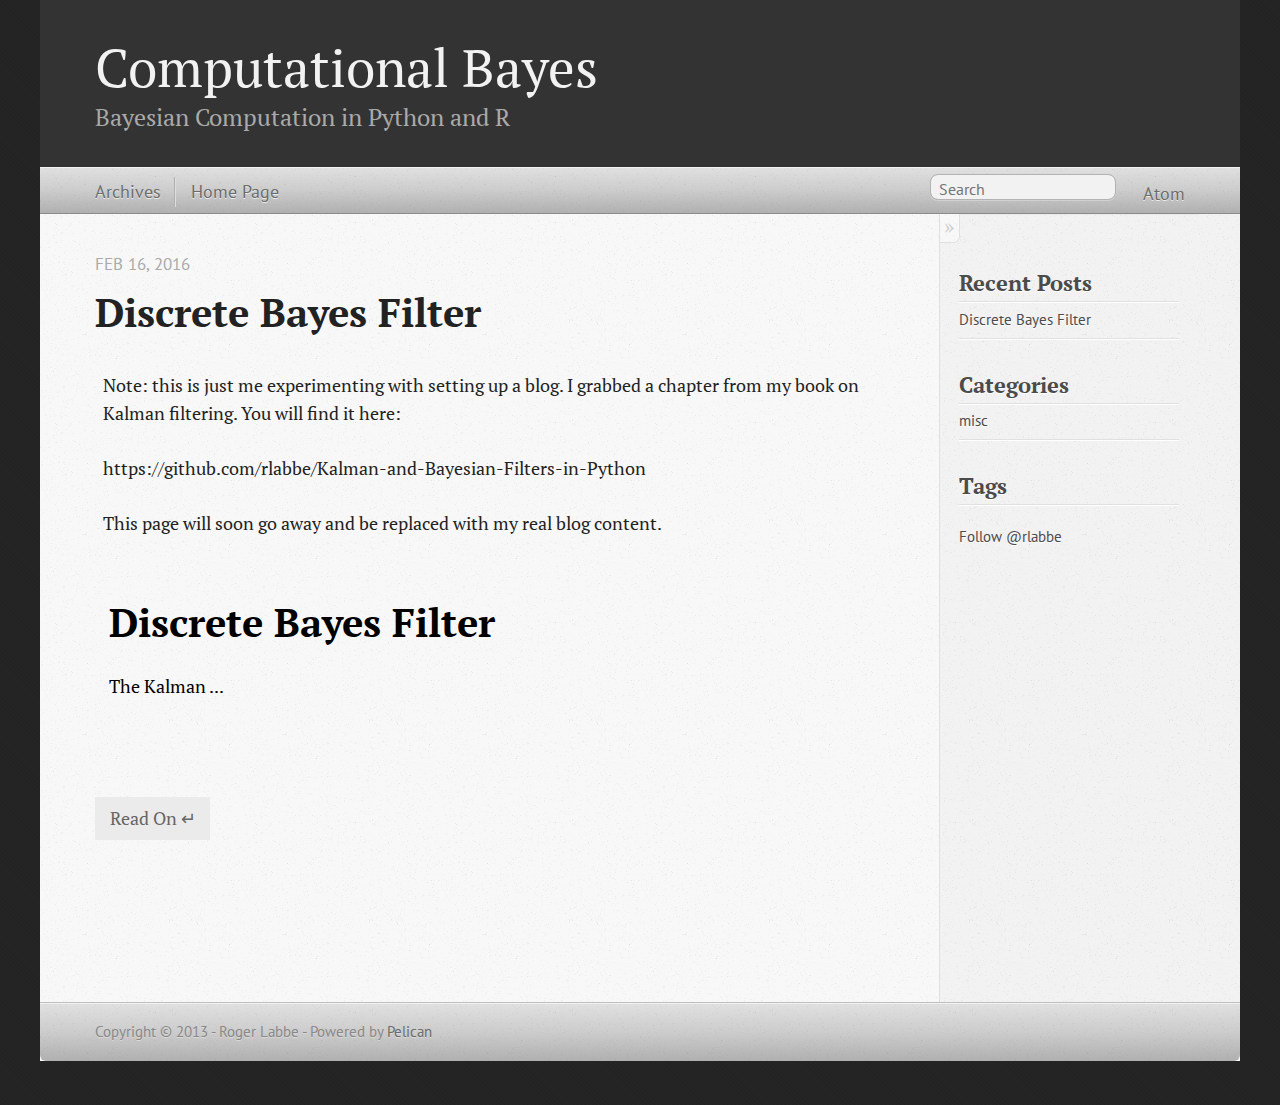
<file: author/roger-labbe.html>
<!DOCTYPE html>
<!--[if IEMobile 7 ]><html class="no-js iem7"><![endif]-->
<!--[if lt IE 9]><html class="no-js lte-ie8"><![endif]-->
<!--[if (gt IE 8)|(gt IEMobile 7)|!(IEMobile)|!(IE)]><!--><html class="no-js" lang="en"><!--<![endif]-->
<head>
  <meta charset="utf-8">
  <title>Computational Bayes - Articles by Roger Labbe</title>
  <meta name="author" content="Roger Labbe">

  <link href="/atom.xml" type="application/atom+xml" rel="alternate"
        title="Computational Bayes Atom Feed" />

    
<style type="text/css">
/*!
*
* Twitter Bootstrap
*
*//*! normalize.css v3.0.2 | MIT License | git.io/normalize */html{font-family:sans-serif;-ms-text-size-adjust:100%;-webkit-text-size-adjust:100%;font-size:10px;-webkit-tap-highlight-color:transparent}article,aside,details,figcaption,figure,footer,header,hgroup,main,menu,nav,section,summary{display:block}audio,canvas,progress,video{display:inline-block;vertical-align:baseline}audio:not([controls]){display:none;height:0}[hidden],template{display:none}a{background-color:transparent}a:active,a:hover{outline:0}abbr[title]{border-bottom:1px dotted}b,optgroup,strong{font-weight:700}dfn{font-style:italic}h1{font-size:2em;margin:.67em 0}mark{background:#ff0;color:#000}small{font-size:80%}sub,sup{font-size:75%;line-height:0;position:relative;vertical-align:baseline}sup{top:-.5em}sub{bottom:-.25em}img{border:0;vertical-align:middle}svg:not(:root){overflow:hidden}hr{-moz-box-sizing:content-box;box-sizing:content-box;height:0}pre,textarea{overflow:auto}code,kbd,pre,samp{font-size:1em}button,input,optgroup,select,textarea{color:inherit;font:inherit;margin:0}button{overflow:visible}button,select{text-transform:none}button,html input[type=button],input[type=reset],input[type=submit]{-webkit-appearance:button;cursor:pointer}button[disabled],html input[disabled]{cursor:default}button::-moz-focus-inner,input::-moz-focus-inner{border:0;padding:0}input{line-height:normal}input[type=checkbox],input[type=radio]{box-sizing:border-box;padding:0}input[type=number]::-webkit-inner-spin-button,input[type=number]::-webkit-outer-spin-button{height:auto}input[type=search]::-webkit-search-cancel-button,input[type=search]::-webkit-search-decoration{-webkit-appearance:none}table{border-collapse:collapse;border-spacing:0}td,th{padding:0}/*! Source: https://github.com/h5bp/html5-boilerplate/blob/master/src/css/main.css */@media print{*,:after,:before{background:0 0!important;color:#000!important;box-shadow:none!important;text-shadow:none!important}a,a:visited{text-decoration:underline}a[href]:after{content:" (" attr(href)")"}abbr[title]:after{content:" (" attr(title)")"}a[href^="javascript:"]:after,a[href^="#"]:after{content:""}blockquote,pre{border:1px solid #999;page-break-inside:avoid}thead{display:table-header-group}img,tr{page-break-inside:avoid}img{max-width:100%!important}h2,h3,p{orphans:3;widows:3}h2,h3{page-break-after:avoid}select{background:#fff!important}.navbar{display:none}.btn>.caret,.dropup>.btn>.caret{border-top-color:#000!important}.label{border:1px solid #000}.table{border-collapse:collapse!important}.table td,.table th{background-color:#fff!important}.table-bordered td,.table-bordered th{border:1px solid #ddd!important}}@font-face{font-family:'Glyphicons Halflings';src:url(../components/bootstrap/fonts/glyphicons-halflings-regular.eot);src:url(../components/bootstrap/fonts/glyphicons-halflings-regular.eot?#iefix)format('embedded-opentype'),url(../components/bootstrap/fonts/glyphicons-halflings-regular.woff2)format('woff2'),url(../components/bootstrap/fonts/glyphicons-halflings-regular.woff)format('woff'),url(../components/bootstrap/fonts/glyphicons-halflings-regular.ttf)format('truetype'),url(../components/bootstrap/fonts/glyphicons-halflings-regular.svg#glyphicons_halflingsregular)format('svg')}.glyphicon{position:relative;top:1px;display:inline-block;font-family:'Glyphicons Halflings';font-style:normal;font-weight:400;line-height:1;-webkit-font-smoothing:antialiased;-moz-osx-font-smoothing:grayscale}.glyphicon-asterisk:before{content:"\2a"}.glyphicon-plus:before{content:"\2b"}.glyphicon-eur:before,.glyphicon-euro:before{content:"\20ac"}.glyphicon-minus:before{content:"\2212"}.glyphicon-cloud:before{content:"\2601"}.glyphicon-envelope:before{content:"\2709"}.glyphicon-pencil:before{content:"\270f"}.glyphicon-glass:before{content:"\e001"}.glyphicon-music:before{content:"\e002"}.glyphicon-search:before{content:"\e003"}.glyphicon-heart:before{content:"\e005"}.glyphicon-star:before{content:"\e006"}.glyphicon-star-empty:before{content:"\e007"}.glyphicon-user:before{content:"\e008"}.glyphicon-film:before{content:"\e009"}.glyphicon-th-large:before{content:"\e010"}.glyphicon-th:before{content:"\e011"}.glyphicon-th-list:before{content:"\e012"}.glyphicon-ok:before{content:"\e013"}.glyphicon-remove:before{content:"\e014"}.glyphicon-zoom-in:before{content:"\e015"}.glyphicon-zoom-out:before{content:"\e016"}.glyphicon-off:before{content:"\e017"}.glyphicon-signal:before{content:"\e018"}.glyphicon-cog:before{content:"\e019"}.glyphicon-trash:before{content:"\e020"}.glyphicon-home:before{content:"\e021"}.glyphicon-file:before{content:"\e022"}.glyphicon-time:before{content:"\e023"}.glyphicon-road:before{content:"\e024"}.glyphicon-download-alt:before{content:"\e025"}.glyphicon-download:before{content:"\e026"}.glyphicon-upload:before{content:"\e027"}.glyphicon-inbox:before{content:"\e028"}.glyphicon-play-circle:before{content:"\e029"}.glyphicon-repeat:before{content:"\e030"}.glyphicon-refresh:before{content:"\e031"}.glyphicon-list-alt:before{content:"\e032"}.glyphicon-lock:before{content:"\e033"}.glyphicon-flag:before{content:"\e034"}.glyphicon-headphones:before{content:"\e035"}.glyphicon-volume-off:before{content:"\e036"}.glyphicon-volume-down:before{content:"\e037"}.glyphicon-volume-up:before{content:"\e038"}.glyphicon-qrcode:before{content:"\e039"}.glyphicon-barcode:before{content:"\e040"}.glyphicon-tag:before{content:"\e041"}.glyphicon-tags:before{content:"\e042"}.glyphicon-book:before{content:"\e043"}.glyphicon-bookmark:before{content:"\e044"}.glyphicon-print:before{content:"\e045"}.glyphicon-camera:before{content:"\e046"}.glyphicon-font:before{content:"\e047"}.glyphicon-bold:before{content:"\e048"}.glyphicon-italic:before{content:"\e049"}.glyphicon-text-height:before{content:"\e050"}.glyphicon-text-width:before{content:"\e051"}.glyphicon-align-left:before{content:"\e052"}.glyphicon-align-center:before{content:"\e053"}.glyphicon-align-right:before{content:"\e054"}.glyphicon-align-justify:before{content:"\e055"}.glyphicon-list:before{content:"\e056"}.glyphicon-indent-left:before{content:"\e057"}.glyphicon-indent-right:before{content:"\e058"}.glyphicon-facetime-video:before{content:"\e059"}.glyphicon-picture:before{content:"\e060"}.glyphicon-map-marker:before{content:"\e062"}.glyphicon-adjust:before{content:"\e063"}.glyphicon-tint:before{content:"\e064"}.glyphicon-edit:before{content:"\e065"}.glyphicon-share:before{content:"\e066"}.glyphicon-check:before{content:"\e067"}.glyphicon-move:before{content:"\e068"}.glyphicon-step-backward:before{content:"\e069"}.glyphicon-fast-backward:before{content:"\e070"}.glyphicon-backward:before{content:"\e071"}.glyphicon-play:before{content:"\e072"}.glyphicon-pause:before{content:"\e073"}.glyphicon-stop:before{content:"\e074"}.glyphicon-forward:before{content:"\e075"}.glyphicon-fast-forward:before{content:"\e076"}.glyphicon-step-forward:before{content:"\e077"}.glyphicon-eject:before{content:"\e078"}.glyphicon-chevron-left:before{content:"\e079"}.glyphicon-chevron-right:before{content:"\e080"}.glyphicon-plus-sign:before{content:"\e081"}.glyphicon-minus-sign:before{content:"\e082"}.glyphicon-remove-sign:before{content:"\e083"}.glyphicon-ok-sign:before{content:"\e084"}.glyphicon-question-sign:before{content:"\e085"}.glyphicon-info-sign:before{content:"\e086"}.glyphicon-screenshot:before{content:"\e087"}.glyphicon-remove-circle:before{content:"\e088"}.glyphicon-ok-circle:before{content:"\e089"}.glyphicon-ban-circle:before{content:"\e090"}.glyphicon-arrow-left:before{content:"\e091"}.glyphicon-arrow-right:before{content:"\e092"}.glyphicon-arrow-up:before{content:"\e093"}.glyphicon-arrow-down:before{content:"\e094"}.glyphicon-share-alt:before{content:"\e095"}.glyphicon-resize-full:before{content:"\e096"}.glyphicon-resize-small:before{content:"\e097"}.glyphicon-exclamation-sign:before{content:"\e101"}.glyphicon-gift:before{content:"\e102"}.glyphicon-leaf:before{content:"\e103"}.glyphicon-fire:before{content:"\e104"}.glyphicon-eye-open:before{content:"\e105"}.glyphicon-eye-close:before{content:"\e106"}.glyphicon-warning-sign:before{content:"\e107"}.glyphicon-plane:before{content:"\e108"}.glyphicon-calendar:before{content:"\e109"}.glyphicon-random:before{content:"\e110"}.glyphicon-comment:before{content:"\e111"}.glyphicon-magnet:before{content:"\e112"}.glyphicon-chevron-up:before{content:"\e113"}.glyphicon-chevron-down:before{content:"\e114"}.glyphicon-retweet:before{content:"\e115"}.glyphicon-shopping-cart:before{content:"\e116"}.glyphicon-folder-close:before{content:"\e117"}.glyphicon-folder-open:before{content:"\e118"}.glyphicon-resize-vertical:before{content:"\e119"}.glyphicon-resize-horizontal:before{content:"\e120"}.glyphicon-hdd:before{content:"\e121"}.glyphicon-bullhorn:before{content:"\e122"}.glyphicon-bell:before{content:"\e123"}.glyphicon-certificate:before{content:"\e124"}.glyphicon-thumbs-up:before{content:"\e125"}.glyphicon-thumbs-down:before{content:"\e126"}.glyphicon-hand-right:before{content:"\e127"}.glyphicon-hand-left:before{content:"\e128"}.glyphicon-hand-up:before{content:"\e129"}.glyphicon-hand-down:before{content:"\e130"}.glyphicon-circle-arrow-right:before{content:"\e131"}.glyphicon-circle-arrow-left:before{content:"\e132"}.glyphicon-circle-arrow-up:before{content:"\e133"}.glyphicon-circle-arrow-down:before{content:"\e134"}.glyphicon-globe:before{content:"\e135"}.glyphicon-wrench:before{content:"\e136"}.glyphicon-tasks:before{content:"\e137"}.glyphicon-filter:before{content:"\e138"}.glyphicon-briefcase:before{content:"\e139"}.glyphicon-fullscreen:before{content:"\e140"}.glyphicon-dashboard:before{content:"\e141"}.glyphicon-paperclip:before{content:"\e142"}.glyphicon-heart-empty:before{content:"\e143"}.glyphicon-link:before{content:"\e144"}.glyphicon-phone:before{content:"\e145"}.glyphicon-pushpin:before{content:"\e146"}.glyphicon-usd:before{content:"\e148"}.glyphicon-gbp:before{content:"\e149"}.glyphicon-sort:before{content:"\e150"}.glyphicon-sort-by-alphabet:before{content:"\e151"}.glyphicon-sort-by-alphabet-alt:before{content:"\e152"}.glyphicon-sort-by-order:before{content:"\e153"}.glyphicon-sort-by-order-alt:before{content:"\e154"}.glyphicon-sort-by-attributes:before{content:"\e155"}.glyphicon-sort-by-attributes-alt:before{content:"\e156"}.glyphicon-unchecked:before{content:"\e157"}.glyphicon-expand:before{content:"\e158"}.glyphicon-collapse-down:before{content:"\e159"}.glyphicon-collapse-up:before{content:"\e160"}.glyphicon-log-in:before{content:"\e161"}.glyphicon-flash:before{content:"\e162"}.glyphicon-log-out:before{content:"\e163"}.glyphicon-new-window:before{content:"\e164"}.glyphicon-record:before{content:"\e165"}.glyphicon-save:before{content:"\e166"}.glyphicon-open:before{content:"\e167"}.glyphicon-saved:before{content:"\e168"}.glyphicon-import:before{content:"\e169"}.glyphicon-export:before{content:"\e170"}.glyphicon-send:before{content:"\e171"}.glyphicon-floppy-disk:before{content:"\e172"}.glyphicon-floppy-saved:before{content:"\e173"}.glyphicon-floppy-remove:before{content:"\e174"}.glyphicon-floppy-save:before{content:"\e175"}.glyphicon-floppy-open:before{content:"\e176"}.glyphicon-credit-card:before{content:"\e177"}.glyphicon-transfer:before{content:"\e178"}.glyphicon-cutlery:before{content:"\e179"}.glyphicon-header:before{content:"\e180"}.glyphicon-compressed:before{content:"\e181"}.glyphicon-earphone:before{content:"\e182"}.glyphicon-phone-alt:before{content:"\e183"}.glyphicon-tower:before{content:"\e184"}.glyphicon-stats:before{content:"\e185"}.glyphicon-sd-video:before{content:"\e186"}.glyphicon-hd-video:before{content:"\e187"}.glyphicon-subtitles:before{content:"\e188"}.glyphicon-sound-stereo:before{content:"\e189"}.glyphicon-sound-dolby:before{content:"\e190"}.glyphicon-sound-5-1:before{content:"\e191"}.glyphicon-sound-6-1:before{content:"\e192"}.glyphicon-sound-7-1:before{content:"\e193"}.glyphicon-copyright-mark:before{content:"\e194"}.glyphicon-registration-mark:before{content:"\e195"}.glyphicon-cloud-download:before{content:"\e197"}.glyphicon-cloud-upload:before{content:"\e198"}.glyphicon-tree-conifer:before{content:"\e199"}.glyphicon-tree-deciduous:before{content:"\e200"}.glyphicon-cd:before{content:"\e201"}.glyphicon-save-file:before{content:"\e202"}.glyphicon-open-file:before{content:"\e203"}.glyphicon-level-up:before{content:"\e204"}.glyphicon-copy:before{content:"\e205"}.glyphicon-paste:before{content:"\e206"}.glyphicon-alert:before{content:"\e209"}.glyphicon-equalizer:before{content:"\e210"}.glyphicon-king:before{content:"\e211"}.glyphicon-queen:before{content:"\e212"}.glyphicon-pawn:before{content:"\e213"}.glyphicon-bishop:before{content:"\e214"}.glyphicon-knight:before{content:"\e215"}.glyphicon-baby-formula:before{content:"\e216"}.glyphicon-tent:before{content:"\26fa"}.glyphicon-blackboard:before{content:"\e218"}.glyphicon-bed:before{content:"\e219"}.glyphicon-apple:before{content:"\f8ff"}.glyphicon-erase:before{content:"\e221"}.glyphicon-hourglass:before{content:"\231b"}.glyphicon-lamp:before{content:"\e223"}.glyphicon-duplicate:before{content:"\e224"}.glyphicon-piggy-bank:before{content:"\e225"}.glyphicon-scissors:before{content:"\e226"}.glyphicon-bitcoin:before,.glyphicon-btc:before,.glyphicon-xbt:before{content:"\e227"}.glyphicon-jpy:before,.glyphicon-yen:before{content:"\00a5"}.glyphicon-rub:before,.glyphicon-ruble:before{content:"\20bd"}.glyphicon-scale:before{content:"\e230"}.glyphicon-ice-lolly:before{content:"\e231"}.glyphicon-ice-lolly-tasted:before{content:"\e232"}.glyphicon-education:before{content:"\e233"}.glyphicon-option-horizontal:before{content:"\e234"}.glyphicon-option-vertical:before{content:"\e235"}.glyphicon-menu-hamburger:before{content:"\e236"}.glyphicon-modal-window:before{content:"\e237"}.glyphicon-oil:before{content:"\e238"}.glyphicon-grain:before{content:"\e239"}.glyphicon-sunglasses:before{content:"\e240"}.glyphicon-text-size:before{content:"\e241"}.glyphicon-text-color:before{content:"\e242"}.glyphicon-text-background:before{content:"\e243"}.glyphicon-object-align-top:before{content:"\e244"}.glyphicon-object-align-bottom:before{content:"\e245"}.glyphicon-object-align-horizontal:before{content:"\e246"}.glyphicon-object-align-left:before{content:"\e247"}.glyphicon-object-align-vertical:before{content:"\e248"}.glyphicon-object-align-right:before{content:"\e249"}.glyphicon-triangle-right:before{content:"\e250"}.glyphicon-triangle-left:before{content:"\e251"}.glyphicon-triangle-bottom:before{content:"\e252"}.glyphicon-triangle-top:before{content:"\e253"}.glyphicon-console:before{content:"\e254"}.glyphicon-superscript:before{content:"\e255"}.glyphicon-subscript:before{content:"\e256"}.glyphicon-menu-left:before{content:"\e257"}.glyphicon-menu-right:before{content:"\e258"}.glyphicon-menu-down:before{content:"\e259"}.glyphicon-menu-up:before{content:"\e260"}*,:after,:before{-webkit-box-sizing:border-box;-moz-box-sizing:border-box;box-sizing:border-box}body{margin:0;font-family:"Helvetica Neue",Helvetica,Arial,sans-serif;font-size:13px;line-height:1.42857143;color:#000;background-color:#fff}button,input,select,textarea{font-family:inherit;font-size:inherit;line-height:inherit}a{color:#337ab7;text-decoration:none}a:focus,a:hover{color:#23527c;text-decoration:underline}a:focus{outline:dotted thin;outline:-webkit-focus-ring-color auto 5px;outline-offset:-2px}figure{margin:0}.carousel-inner>.item>a>img,.carousel-inner>.item>img,.img-responsive,.thumbnail a>img,.thumbnail>img{display:block;max-width:100%;height:auto}.img-rounded{border-radius:3px}.img-thumbnail{padding:4px;line-height:1.42857143;background-color:#fff;border:1px solid #ddd;border-radius:2px;-webkit-transition:all .2s ease-in-out;-o-transition:all .2s ease-in-out;transition:all .2s ease-in-out;display:inline-block;max-width:100%;height:auto}.img-circle{border-radius:50%}hr{margin-top:18px;margin-bottom:18px;border:0;border-top:1px solid #eee}.sr-only{position:absolute;width:1px;height:1px;margin:-1px;padding:0;overflow:hidden;clip:rect(0,0,0,0);border:0}.sr-only-focusable:active,.sr-only-focusable:focus{position:static;width:auto;height:auto;margin:0;overflow:visible;clip:auto}[role=button]{cursor:pointer}.h1,.h2,.h3,.h4,.h5,.h6,h1,h2,h3,h4,h5,h6{font-family:inherit;font-weight:500;line-height:1.1;color:inherit}.h1 .small,.h1 small,.h2 .small,.h2 small,.h3 .small,.h3 small,.h4 .small,.h4 small,.h5 .small,.h5 small,.h6 .small,.h6 small,h1 .small,h1 small,h2 .small,h2 small,h3 .small,h3 small,h4 .small,h4 small,h5 .small,h5 small,h6 .small,h6 small{font-weight:400;line-height:1;color:#777}.h1,.h2,.h3,h1,h2,h3{margin-top:18px;margin-bottom:9px}.h1 .small,.h1 small,.h2 .small,.h2 small,.h3 .small,.h3 small,h1 .small,h1 small,h2 .small,h2 small,h3 .small,h3 small{font-size:65%}.h4,.h5,.h6,h4,h5,h6{margin-top:9px;margin-bottom:9px}.h4 .small,.h4 small,.h5 .small,.h5 small,.h6 .small,.h6 small,h4 .small,h4 small,h5 .small,h5 small,h6 .small,h6 small{font-size:75%}.h1,h1{font-size:33px}.h2,h2{font-size:27px}.h3,h3{font-size:23px}.h4,h4{font-size:17px}.h5,h5{font-size:13px}.h6,h6{font-size:12px}p{margin:0 0 9px}.lead{margin-bottom:18px;font-size:14px;font-weight:300;line-height:1.4}@media (min-width:768px){.lead{font-size:19.5px}}.small,small{font-size:92%}.mark,mark{background-color:#fcf8e3;padding:.2em}.text-left{text-align:left}.text-right{text-align:right}.text-center{text-align:center}.text-justify{text-align:justify}.text-nowrap{white-space:nowrap}.text-lowercase{text-transform:lowercase}.text-uppercase{text-transform:uppercase}.text-capitalize{text-transform:capitalize}.text-muted{color:#777}.text-primary{color:#337ab7}a.text-primary:hover{color:#286090}.text-success{color:#3c763d}a.text-success:hover{color:#2b542c}.text-info{color:#31708f}a.text-info:hover{color:#245269}.text-warning{color:#8a6d3b}a.text-warning:hover{color:#66512c}.text-danger{color:#a94442}a.text-danger:hover{color:#843534}.bg-primary{color:#fff;background-color:#337ab7}a.bg-primary:hover{background-color:#286090}.bg-success{background-color:#dff0d8}a.bg-success:hover{background-color:#c1e2b3}.bg-info{background-color:#d9edf7}a.bg-info:hover{background-color:#afd9ee}.bg-warning{background-color:#fcf8e3}a.bg-warning:hover{background-color:#f7ecb5}.bg-danger{background-color:#f2dede}a.bg-danger:hover{background-color:#e4b9b9}.page-header{padding-bottom:8px;margin:36px 0 18px;border-bottom:1px solid #eee}ol,ul{margin-top:0;margin-bottom:9px}ol ol,ol ul,ul ol,ul ul{margin-bottom:0}.list-unstyled{padding-left:0;list-style:none}.list-inline{padding-left:0;list-style:none;margin-left:-5px}.list-inline>li{display:inline-block;padding-left:5px;padding-right:5px}dl{margin-top:0;margin-bottom:18px}dd,dt{line-height:1.42857143}dt{font-weight:700}dd{margin-left:0}@media (min-width:541px){.dl-horizontal dt{float:left;width:160px;clear:left;text-align:right;overflow:hidden;text-overflow:ellipsis;white-space:nowrap}.dl-horizontal dd{margin-left:180px}}abbr[data-original-title],abbr[title]{cursor:help;border-bottom:1px dotted #777}.initialism{font-size:90%;text-transform:uppercase}blockquote{padding:9px 18px;margin:0 0 18px;font-size:inherit;border-left:5px solid #eee}blockquote ol:last-child,blockquote p:last-child,blockquote ul:last-child{margin-bottom:0}blockquote .small,blockquote footer,blockquote small{display:block;font-size:80%;line-height:1.42857143;color:#777}blockquote .small:before,blockquote footer:before,blockquote small:before{content:'\2014 \00A0'}.blockquote-reverse,blockquote.pull-right{padding-right:15px;padding-left:0;border-right:5px solid #eee;border-left:0;text-align:right}.blockquote-reverse .small:before,.blockquote-reverse footer:before,.blockquote-reverse small:before,blockquote.pull-right .small:before,blockquote.pull-right footer:before,blockquote.pull-right small:before{content:''}.blockquote-reverse .small:after,.blockquote-reverse footer:after,.blockquote-reverse small:after,blockquote.pull-right .small:after,blockquote.pull-right footer:after,blockquote.pull-right small:after{content:'\00A0 \2014'}address{margin-bottom:18px;font-style:normal;line-height:1.42857143}code,kbd,pre,samp{font-family:monospace}code{padding:2px 4px;font-size:90%;background-color:#f9f2f4;border-radius:2px}kbd{padding:2px 4px;font-size:90%;color:#fff;background-color:#333;border-radius:1px;box-shadow:inset 0 -1px 0 rgba(0,0,0,.25)}kbd kbd{padding:0;font-size:100%;font-weight:700;box-shadow:none}pre{display:block;padding:8.5px;margin:0 0 9px;word-break:break-all;word-wrap:break-word;color:#333;background-color:#f5f5f5;border:1px solid #ccc;border-radius:2px}pre code{padding:0;font-size:inherit;color:inherit;white-space:pre-wrap;background-color:transparent;border-radius:0}.pre-scrollable{max-height:340px;overflow-y:scroll}.container{margin-right:auto;margin-left:auto;padding-left:0;padding-right:0}@media (min-width:768px){.container{width:768px}}@media (min-width:992px){.container{width:940px}}@media (min-width:1200px){.container{width:1140px}}.container-fluid{margin-right:auto;margin-left:auto;padding-left:0;padding-right:0}.row{margin-left:0;margin-right:0}.col-lg-1,.col-lg-10,.col-lg-11,.col-lg-12,.col-lg-2,.col-lg-3,.col-lg-4,.col-lg-5,.col-lg-6,.col-lg-7,.col-lg-8,.col-lg-9,.col-md-1,.col-md-10,.col-md-11,.col-md-12,.col-md-2,.col-md-3,.col-md-4,.col-md-5,.col-md-6,.col-md-7,.col-md-8,.col-md-9,.col-sm-1,.col-sm-10,.col-sm-11,.col-sm-12,.col-sm-2,.col-sm-3,.col-sm-4,.col-sm-5,.col-sm-6,.col-sm-7,.col-sm-8,.col-sm-9,.col-xs-1,.col-xs-10,.col-xs-11,.col-xs-12,.col-xs-2,.col-xs-3,.col-xs-4,.col-xs-5,.col-xs-6,.col-xs-7,.col-xs-8,.col-xs-9{position:relative;min-height:1px;padding-left:0;padding-right:0}.col-xs-1,.col-xs-10,.col-xs-11,.col-xs-12,.col-xs-2,.col-xs-3,.col-xs-4,.col-xs-5,.col-xs-6,.col-xs-7,.col-xs-8,.col-xs-9{float:left}.col-xs-12{width:100%}.col-xs-11{width:91.66666667%}.col-xs-10{width:83.33333333%}.col-xs-9{width:75%}.col-xs-8{width:66.66666667%}.col-xs-7{width:58.33333333%}.col-xs-6{width:50%}.col-xs-5{width:41.66666667%}.col-xs-4{width:33.33333333%}.col-xs-3{width:25%}.col-xs-2{width:16.66666667%}.col-xs-1{width:8.33333333%}.col-xs-pull-12{right:100%}.col-xs-pull-11{right:91.66666667%}.col-xs-pull-10{right:83.33333333%}.col-xs-pull-9{right:75%}.col-xs-pull-8{right:66.66666667%}.col-xs-pull-7{right:58.33333333%}.col-xs-pull-6{right:50%}.col-xs-pull-5{right:41.66666667%}.col-xs-pull-4{right:33.33333333%}.col-xs-pull-3{right:25%}.col-xs-pull-2{right:16.66666667%}.col-xs-pull-1{right:8.33333333%}.col-xs-pull-0{right:auto}.col-xs-push-12{left:100%}.col-xs-push-11{left:91.66666667%}.col-xs-push-10{left:83.33333333%}.col-xs-push-9{left:75%}.col-xs-push-8{left:66.66666667%}.col-xs-push-7{left:58.33333333%}.col-xs-push-6{left:50%}.col-xs-push-5{left:41.66666667%}.col-xs-push-4{left:33.33333333%}.col-xs-push-3{left:25%}.col-xs-push-2{left:16.66666667%}.col-xs-push-1{left:8.33333333%}.col-xs-push-0{left:auto}.col-xs-offset-12{margin-left:100%}.col-xs-offset-11{margin-left:91.66666667%}.col-xs-offset-10{margin-left:83.33333333%}.col-xs-offset-9{margin-left:75%}.col-xs-offset-8{margin-left:66.66666667%}.col-xs-offset-7{margin-left:58.33333333%}.col-xs-offset-6{margin-left:50%}.col-xs-offset-5{margin-left:41.66666667%}.col-xs-offset-4{margin-left:33.33333333%}.col-xs-offset-3{margin-left:25%}.col-xs-offset-2{margin-left:16.66666667%}.col-xs-offset-1{margin-left:8.33333333%}.col-xs-offset-0{margin-left:0}@media (min-width:768px){.col-sm-1,.col-sm-10,.col-sm-11,.col-sm-12,.col-sm-2,.col-sm-3,.col-sm-4,.col-sm-5,.col-sm-6,.col-sm-7,.col-sm-8,.col-sm-9{float:left}.col-sm-12{width:100%}.col-sm-11{width:91.66666667%}.col-sm-10{width:83.33333333%}.col-sm-9{width:75%}.col-sm-8{width:66.66666667%}.col-sm-7{width:58.33333333%}.col-sm-6{width:50%}.col-sm-5{width:41.66666667%}.col-sm-4{width:33.33333333%}.col-sm-3{width:25%}.col-sm-2{width:16.66666667%}.col-sm-1{width:8.33333333%}.col-sm-pull-12{right:100%}.col-sm-pull-11{right:91.66666667%}.col-sm-pull-10{right:83.33333333%}.col-sm-pull-9{right:75%}.col-sm-pull-8{right:66.66666667%}.col-sm-pull-7{right:58.33333333%}.col-sm-pull-6{right:50%}.col-sm-pull-5{right:41.66666667%}.col-sm-pull-4{right:33.33333333%}.col-sm-pull-3{right:25%}.col-sm-pull-2{right:16.66666667%}.col-sm-pull-1{right:8.33333333%}.col-sm-pull-0{right:auto}.col-sm-push-12{left:100%}.col-sm-push-11{left:91.66666667%}.col-sm-push-10{left:83.33333333%}.col-sm-push-9{left:75%}.col-sm-push-8{left:66.66666667%}.col-sm-push-7{left:58.33333333%}.col-sm-push-6{left:50%}.col-sm-push-5{left:41.66666667%}.col-sm-push-4{left:33.33333333%}.col-sm-push-3{left:25%}.col-sm-push-2{left:16.66666667%}.col-sm-push-1{left:8.33333333%}.col-sm-push-0{left:auto}.col-sm-offset-12{margin-left:100%}.col-sm-offset-11{margin-left:91.66666667%}.col-sm-offset-10{margin-left:83.33333333%}.col-sm-offset-9{margin-left:75%}.col-sm-offset-8{margin-left:66.66666667%}.col-sm-offset-7{margin-left:58.33333333%}.col-sm-offset-6{margin-left:50%}.col-sm-offset-5{margin-left:41.66666667%}.col-sm-offset-4{margin-left:33.33333333%}.col-sm-offset-3{margin-left:25%}.col-sm-offset-2{margin-left:16.66666667%}.col-sm-offset-1{margin-left:8.33333333%}.col-sm-offset-0{margin-left:0}}@media (min-width:992px){.col-md-1,.col-md-10,.col-md-11,.col-md-12,.col-md-2,.col-md-3,.col-md-4,.col-md-5,.col-md-6,.col-md-7,.col-md-8,.col-md-9{float:left}.col-md-12{width:100%}.col-md-11{width:91.66666667%}.col-md-10{width:83.33333333%}.col-md-9{width:75%}.col-md-8{width:66.66666667%}.col-md-7{width:58.33333333%}.col-md-6{width:50%}.col-md-5{width:41.66666667%}.col-md-4{width:33.33333333%}.col-md-3{width:25%}.col-md-2{width:16.66666667%}.col-md-1{width:8.33333333%}.col-md-pull-12{right:100%}.col-md-pull-11{right:91.66666667%}.col-md-pull-10{right:83.33333333%}.col-md-pull-9{right:75%}.col-md-pull-8{right:66.66666667%}.col-md-pull-7{right:58.33333333%}.col-md-pull-6{right:50%}.col-md-pull-5{right:41.66666667%}.col-md-pull-4{right:33.33333333%}.col-md-pull-3{right:25%}.col-md-pull-2{right:16.66666667%}.col-md-pull-1{right:8.33333333%}.col-md-pull-0{right:auto}.col-md-push-12{left:100%}.col-md-push-11{left:91.66666667%}.col-md-push-10{left:83.33333333%}.col-md-push-9{left:75%}.col-md-push-8{left:66.66666667%}.col-md-push-7{left:58.33333333%}.col-md-push-6{left:50%}.col-md-push-5{left:41.66666667%}.col-md-push-4{left:33.33333333%}.col-md-push-3{left:25%}.col-md-push-2{left:16.66666667%}.col-md-push-1{left:8.33333333%}.col-md-push-0{left:auto}.col-md-offset-12{margin-left:100%}.col-md-offset-11{margin-left:91.66666667%}.col-md-offset-10{margin-left:83.33333333%}.col-md-offset-9{margin-left:75%}.col-md-offset-8{margin-left:66.66666667%}.col-md-offset-7{margin-left:58.33333333%}.col-md-offset-6{margin-left:50%}.col-md-offset-5{margin-left:41.66666667%}.col-md-offset-4{margin-left:33.33333333%}.col-md-offset-3{margin-left:25%}.col-md-offset-2{margin-left:16.66666667%}.col-md-offset-1{margin-left:8.33333333%}.col-md-offset-0{margin-left:0}}@media (min-width:1200px){.col-lg-1,.col-lg-10,.col-lg-11,.col-lg-12,.col-lg-2,.col-lg-3,.col-lg-4,.col-lg-5,.col-lg-6,.col-lg-7,.col-lg-8,.col-lg-9{float:left}.col-lg-12{width:100%}.col-lg-11{width:91.66666667%}.col-lg-10{width:83.33333333%}.col-lg-9{width:75%}.col-lg-8{width:66.66666667%}.col-lg-7{width:58.33333333%}.col-lg-6{width:50%}.col-lg-5{width:41.66666667%}.col-lg-4{width:33.33333333%}.col-lg-3{width:25%}.col-lg-2{width:16.66666667%}.col-lg-1{width:8.33333333%}.col-lg-pull-12{right:100%}.col-lg-pull-11{right:91.66666667%}.col-lg-pull-10{right:83.33333333%}.col-lg-pull-9{right:75%}.col-lg-pull-8{right:66.66666667%}.col-lg-pull-7{right:58.33333333%}.col-lg-pull-6{right:50%}.col-lg-pull-5{right:41.66666667%}.col-lg-pull-4{right:33.33333333%}.col-lg-pull-3{right:25%}.col-lg-pull-2{right:16.66666667%}.col-lg-pull-1{right:8.33333333%}.col-lg-pull-0{right:auto}.col-lg-push-12{left:100%}.col-lg-push-11{left:91.66666667%}.col-lg-push-10{left:83.33333333%}.col-lg-push-9{left:75%}.col-lg-push-8{left:66.66666667%}.col-lg-push-7{left:58.33333333%}.col-lg-push-6{left:50%}.col-lg-push-5{left:41.66666667%}.col-lg-push-4{left:33.33333333%}.col-lg-push-3{left:25%}.col-lg-push-2{left:16.66666667%}.col-lg-push-1{left:8.33333333%}.col-lg-push-0{left:auto}.col-lg-offset-12{margin-left:100%}.col-lg-offset-11{margin-left:91.66666667%}.col-lg-offset-10{margin-left:83.33333333%}.col-lg-offset-9{margin-left:75%}.col-lg-offset-8{margin-left:66.66666667%}.col-lg-offset-7{margin-left:58.33333333%}.col-lg-offset-6{margin-left:50%}.col-lg-offset-5{margin-left:41.66666667%}.col-lg-offset-4{margin-left:33.33333333%}.col-lg-offset-3{margin-left:25%}.col-lg-offset-2{margin-left:16.66666667%}.col-lg-offset-1{margin-left:8.33333333%}.col-lg-offset-0{margin-left:0}}table{background-color:transparent}caption{padding-top:8px;padding-bottom:8px;color:#777;text-align:left}th{text-align:left}.table{width:100%;max-width:100%;margin-bottom:18px}.table>tbody>tr>td,.table>tbody>tr>th,.table>tfoot>tr>td,.table>tfoot>tr>th,.table>thead>tr>td,.table>thead>tr>th{padding:8px;line-height:1.42857143;vertical-align:top;border-top:1px solid #ddd}.table>thead>tr>th{vertical-align:bottom;border-bottom:2px solid #ddd}.table>caption+thead>tr:first-child>td,.table>caption+thead>tr:first-child>th,.table>colgroup+thead>tr:first-child>td,.table>colgroup+thead>tr:first-child>th,.table>thead:first-child>tr:first-child>td,.table>thead:first-child>tr:first-child>th{border-top:0}.table>tbody+tbody{border-top:2px solid #ddd}.table .table{background-color:#fff}.table-condensed>tbody>tr>td,.table-condensed>tbody>tr>th,.table-condensed>tfoot>tr>td,.table-condensed>tfoot>tr>th,.table-condensed>thead>tr>td,.table-condensed>thead>tr>th{padding:5px}.table-bordered,.table-bordered>tbody>tr>td,.table-bordered>tbody>tr>th,.table-bordered>tfoot>tr>td,.table-bordered>tfoot>tr>th,.table-bordered>thead>tr>td,.table-bordered>thead>tr>th{border:1px solid #ddd}.table-bordered>thead>tr>td,.table-bordered>thead>tr>th{border-bottom-width:2px}.table-striped>tbody>tr:nth-of-type(odd){background-color:#f9f9f9}.table-hover>tbody>tr:hover{background-color:#f5f5f5}table col[class*=col-]{position:static;float:none;display:table-column}table td[class*=col-],table th[class*=col-]{position:static;float:none;display:table-cell}.table>tbody>tr.active>td,.table>tbody>tr.active>th,.table>tbody>tr>td.active,.table>tbody>tr>th.active,.table>tfoot>tr.active>td,.table>tfoot>tr.active>th,.table>tfoot>tr>td.active,.table>tfoot>tr>th.active,.table>thead>tr.active>td,.table>thead>tr.active>th,.table>thead>tr>td.active,.table>thead>tr>th.active{background-color:#f5f5f5}.table-hover>tbody>tr.active:hover>td,.table-hover>tbody>tr.active:hover>th,.table-hover>tbody>tr:hover>.active,.table-hover>tbody>tr>td.active:hover,.table-hover>tbody>tr>th.active:hover{background-color:#e8e8e8}.table>tbody>tr.success>td,.table>tbody>tr.success>th,.table>tbody>tr>td.success,.table>tbody>tr>th.success,.table>tfoot>tr.success>td,.table>tfoot>tr.success>th,.table>tfoot>tr>td.success,.table>tfoot>tr>th.success,.table>thead>tr.success>td,.table>thead>tr.success>th,.table>thead>tr>td.success,.table>thead>tr>th.success{background-color:#dff0d8}.table-hover>tbody>tr.success:hover>td,.table-hover>tbody>tr.success:hover>th,.table-hover>tbody>tr:hover>.success,.table-hover>tbody>tr>td.success:hover,.table-hover>tbody>tr>th.success:hover{background-color:#d0e9c6}.table>tbody>tr.info>td,.table>tbody>tr.info>th,.table>tbody>tr>td.info,.table>tbody>tr>th.info,.table>tfoot>tr.info>td,.table>tfoot>tr.info>th,.table>tfoot>tr>td.info,.table>tfoot>tr>th.info,.table>thead>tr.info>td,.table>thead>tr.info>th,.table>thead>tr>td.info,.table>thead>tr>th.info{background-color:#d9edf7}.table-hover>tbody>tr.info:hover>td,.table-hover>tbody>tr.info:hover>th,.table-hover>tbody>tr:hover>.info,.table-hover>tbody>tr>td.info:hover,.table-hover>tbody>tr>th.info:hover{background-color:#c4e3f3}.table>tbody>tr.warning>td,.table>tbody>tr.warning>th,.table>tbody>tr>td.warning,.table>tbody>tr>th.warning,.table>tfoot>tr.warning>td,.table>tfoot>tr.warning>th,.table>tfoot>tr>td.warning,.table>tfoot>tr>th.warning,.table>thead>tr.warning>td,.table>thead>tr.warning>th,.table>thead>tr>td.warning,.table>thead>tr>th.warning{background-color:#fcf8e3}.table-hover>tbody>tr.warning:hover>td,.table-hover>tbody>tr.warning:hover>th,.table-hover>tbody>tr:hover>.warning,.table-hover>tbody>tr>td.warning:hover,.table-hover>tbody>tr>th.warning:hover{background-color:#faf2cc}.table>tbody>tr.danger>td,.table>tbody>tr.danger>th,.table>tbody>tr>td.danger,.table>tbody>tr>th.danger,.table>tfoot>tr.danger>td,.table>tfoot>tr.danger>th,.table>tfoot>tr>td.danger,.table>tfoot>tr>th.danger,.table>thead>tr.danger>td,.table>thead>tr.danger>th,.table>thead>tr>td.danger,.table>thead>tr>th.danger{background-color:#f2dede}.table-hover>tbody>tr.danger:hover>td,.table-hover>tbody>tr.danger:hover>th,.table-hover>tbody>tr:hover>.danger,.table-hover>tbody>tr>td.danger:hover,.table-hover>tbody>tr>th.danger:hover{background-color:#ebcccc}.table-responsive{overflow-x:auto;min-height:.01%}@media screen and (max-width:767px){.table-responsive{width:100%;margin-bottom:13.5px;overflow-y:hidden;-ms-overflow-style:-ms-autohiding-scrollbar;border:1px solid #ddd}.table-responsive>.table{margin-bottom:0}.table-responsive>.table>tbody>tr>td,.table-responsive>.table>tbody>tr>th,.table-responsive>.table>tfoot>tr>td,.table-responsive>.table>tfoot>tr>th,.table-responsive>.table>thead>tr>td,.table-responsive>.table>thead>tr>th{white-space:nowrap}.table-responsive>.table-bordered{border:0}.table-responsive>.table-bordered>tbody>tr>td:first-child,.table-responsive>.table-bordered>tbody>tr>th:first-child,.table-responsive>.table-bordered>tfoot>tr>td:first-child,.table-responsive>.table-bordered>tfoot>tr>th:first-child,.table-responsive>.table-bordered>thead>tr>td:first-child,.table-responsive>.table-bordered>thead>tr>th:first-child{border-left:0}.table-responsive>.table-bordered>tbody>tr>td:last-child,.table-responsive>.table-bordered>tbody>tr>th:last-child,.table-responsive>.table-bordered>tfoot>tr>td:last-child,.table-responsive>.table-bordered>tfoot>tr>th:last-child,.table-responsive>.table-bordered>thead>tr>td:last-child,.table-responsive>.table-bordered>thead>tr>th:last-child{border-right:0}.table-responsive>.table-bordered>tbody>tr:last-child>td,.table-responsive>.table-bordered>tbody>tr:last-child>th,.table-responsive>.table-bordered>tfoot>tr:last-child>td,.table-responsive>.table-bordered>tfoot>tr:last-child>th{border-bottom:0}}fieldset{padding:0;margin:0;border:0;min-width:0}legend{display:block;width:100%;padding:0;margin-bottom:18px;font-size:19.5px;line-height:inherit;color:#333;border:0;border-bottom:1px solid #e5e5e5}label{display:inline-block;max-width:100%;margin-bottom:5px}input[type=search]{-webkit-box-sizing:border-box;-moz-box-sizing:border-box;box-sizing:border-box;-webkit-appearance:none}input[type=checkbox],input[type=radio]{margin:4px 0 0;margin-top:1px \9;line-height:normal}input[type=file]{display:block}input[type=range]{display:block;width:100%}select[multiple],select[size]{height:auto}input[type=file]:focus,input[type=checkbox]:focus,input[type=radio]:focus{outline:dotted thin;outline:-webkit-focus-ring-color auto 5px;outline-offset:-2px}output{display:block;padding-top:7px;font-size:13px;line-height:1.42857143;color:#555}.form-control{display:block;width:100%;height:32px;padding:6px 12px;font-size:13px;line-height:1.42857143;color:#555;background-color:#fff;background-image:none;border:1px solid #ccc;border-radius:2px;-webkit-box-shadow:inset 0 1px 1px rgba(0,0,0,.075);box-shadow:inset 0 1px 1px rgba(0,0,0,.075);-webkit-transition:border-color ease-in-out .15s,box-shadow ease-in-out .15s;-o-transition:border-color ease-in-out .15s,box-shadow ease-in-out .15s;transition:border-color ease-in-out .15s,box-shadow ease-in-out .15s}.form-control:focus{border-color:#66afe9;outline:0;-webkit-box-shadow:inset 0 1px 1px rgba(0,0,0,.075),0 0 8px rgba(102,175,233,.6);box-shadow:inset 0 1px 1px rgba(0,0,0,.075),0 0 8px rgba(102,175,233,.6)}.form-control::-moz-placeholder{color:#999;opacity:1}.form-control:-ms-input-placeholder{color:#999}.form-control::-webkit-input-placeholder{color:#999}.form-control[disabled],.form-control[readonly],fieldset[disabled] .form-control{background-color:#eee;opacity:1}.form-control[disabled],fieldset[disabled] .form-control{cursor:not-allowed}textarea.form-control{height:auto}@media screen and (-webkit-min-device-pixel-ratio:0){input[type=date],input[type=time],input[type=datetime-local],input[type=month]{line-height:32px}.input-group-sm input[type=date],.input-group-sm input[type=time],.input-group-sm input[type=datetime-local],.input-group-sm input[type=month],input[type=date].input-sm,input[type=time].input-sm,input[type=datetime-local].input-sm,input[type=month].input-sm{line-height:30px}.input-group-lg input[type=date],.input-group-lg input[type=time],.input-group-lg input[type=datetime-local],.input-group-lg input[type=month],input[type=date].input-lg,input[type=time].input-lg,input[type=datetime-local].input-lg,input[type=month].input-lg{line-height:45px}}.form-group{margin-bottom:15px}.checkbox,.radio{position:relative;display:block;margin-top:10px;margin-bottom:10px}.checkbox label,.radio label{min-height:18px;padding-left:20px;margin-bottom:0;font-weight:400;cursor:pointer}.checkbox input[type=checkbox],.checkbox-inline input[type=checkbox],.radio input[type=radio],.radio-inline input[type=radio]{position:absolute;margin-left:-20px;margin-top:4px \9}.checkbox+.checkbox,.radio+.radio{margin-top:-5px}.checkbox-inline,.radio-inline{position:relative;display:inline-block;padding-left:20px;margin-bottom:0;vertical-align:middle;font-weight:400;cursor:pointer}.checkbox-inline+.checkbox-inline,.radio-inline+.radio-inline{margin-top:0;margin-left:10px}.checkbox-inline.disabled,.checkbox.disabled label,.radio-inline.disabled,.radio.disabled label,fieldset[disabled] .checkbox label,fieldset[disabled] .checkbox-inline,fieldset[disabled] .radio label,fieldset[disabled] .radio-inline,fieldset[disabled] input[type=checkbox],fieldset[disabled] input[type=radio],input[type=checkbox].disabled,input[type=checkbox][disabled],input[type=radio].disabled,input[type=radio][disabled]{cursor:not-allowed}.form-control-static{padding-top:7px;padding-bottom:7px;margin-bottom:0;min-height:31px}.form-control-static.input-lg,.form-control-static.input-sm{padding-left:0;padding-right:0}.input-sm{height:30px;padding:5px 10px;font-size:12px;line-height:1.5;border-radius:1px}select.input-sm{height:30px;line-height:30px}select[multiple].input-sm,textarea.input-sm{height:auto}.form-group-sm .form-control{height:30px;padding:5px 10px;font-size:12px;line-height:1.5;border-radius:1px}select.form-group-sm .form-control{height:30px;line-height:30px}select[multiple].form-group-sm .form-control,textarea.form-group-sm .form-control{height:auto}.form-group-sm .form-control-static{height:30px;padding:5px 10px;font-size:12px;line-height:1.5;min-height:30px}.input-lg{height:45px;padding:10px 16px;font-size:17px;line-height:1.3333333;border-radius:3px}select.input-lg{height:45px;line-height:45px}select[multiple].input-lg,textarea.input-lg{height:auto}.form-group-lg .form-control{height:45px;padding:10px 16px;font-size:17px;line-height:1.3333333;border-radius:3px}select.form-group-lg .form-control{height:45px;line-height:45px}select[multiple].form-group-lg .form-control,textarea.form-group-lg .form-control{height:auto}.form-group-lg .form-control-static{height:45px;padding:10px 16px;font-size:17px;line-height:1.3333333;min-height:35px}.has-feedback{position:relative}.has-feedback .form-control{padding-right:40px}.form-control-feedback{position:absolute;top:0;right:0;z-index:2;display:block;width:32px;height:32px;line-height:32px;text-align:center;pointer-events:none}.input-lg+.form-control-feedback{width:45px;height:45px;line-height:45px}.input-sm+.form-control-feedback{width:30px;height:30px;line-height:30px}.has-success .checkbox,.has-success .checkbox-inline,.has-success .control-label,.has-success .help-block,.has-success .radio,.has-success .radio-inline,.has-success.checkbox label,.has-success.checkbox-inline label,.has-success.radio label,.has-success.radio-inline label{color:#3c763d}.has-success .form-control{border-color:#3c763d;-webkit-box-shadow:inset 0 1px 1px rgba(0,0,0,.075);box-shadow:inset 0 1px 1px rgba(0,0,0,.075)}.has-success .form-control:focus{border-color:#2b542c;-webkit-box-shadow:inset 0 1px 1px rgba(0,0,0,.075),0 0 6px #67b168;box-shadow:inset 0 1px 1px rgba(0,0,0,.075),0 0 6px #67b168}.has-success .input-group-addon{color:#3c763d;border-color:#3c763d;background-color:#dff0d8}.has-success .form-control-feedback{color:#3c763d}.has-warning .checkbox,.has-warning .checkbox-inline,.has-warning .control-label,.has-warning .help-block,.has-warning .radio,.has-warning .radio-inline,.has-warning.checkbox label,.has-warning.checkbox-inline label,.has-warning.radio label,.has-warning.radio-inline label{color:#8a6d3b}.has-warning .form-control{border-color:#8a6d3b;-webkit-box-shadow:inset 0 1px 1px rgba(0,0,0,.075);box-shadow:inset 0 1px 1px rgba(0,0,0,.075)}.has-warning .form-control:focus{border-color:#66512c;-webkit-box-shadow:inset 0 1px 1px rgba(0,0,0,.075),0 0 6px #c0a16b;box-shadow:inset 0 1px 1px rgba(0,0,0,.075),0 0 6px #c0a16b}.has-warning .input-group-addon{color:#8a6d3b;border-color:#8a6d3b;background-color:#fcf8e3}.has-warning .form-control-feedback{color:#8a6d3b}.has-error .checkbox,.has-error .checkbox-inline,.has-error .control-label,.has-error .help-block,.has-error .radio,.has-error .radio-inline,.has-error.checkbox label,.has-error.checkbox-inline label,.has-error.radio label,.has-error.radio-inline label{color:#a94442}.has-error .form-control{border-color:#a94442;-webkit-box-shadow:inset 0 1px 1px rgba(0,0,0,.075);box-shadow:inset 0 1px 1px rgba(0,0,0,.075)}.has-error .form-control:focus{border-color:#843534;-webkit-box-shadow:inset 0 1px 1px rgba(0,0,0,.075),0 0 6px #ce8483;box-shadow:inset 0 1px 1px rgba(0,0,0,.075),0 0 6px #ce8483}.has-error .input-group-addon{color:#a94442;border-color:#a94442;background-color:#f2dede}.has-error .form-control-feedback{color:#a94442}.has-feedback label~.form-control-feedback{top:23px}.has-feedback label.sr-only~.form-control-feedback{top:0}.help-block{display:block;margin-top:5px;margin-bottom:10px;color:#404040}.form-horizontal .checkbox,.form-horizontal .checkbox-inline,.form-horizontal .radio,.form-horizontal .radio-inline{margin-top:0;margin-bottom:0;padding-top:7px}.form-horizontal .checkbox,.form-horizontal .radio{min-height:25px}.form-horizontal .form-group{margin-left:0;margin-right:0}.form-horizontal .has-feedback .form-control-feedback{right:0}@media (min-width:768px){.form-inline .form-group{display:inline-block;margin-bottom:0;vertical-align:middle}.form-inline .form-control{display:inline-block;width:auto;vertical-align:middle}.form-inline .form-control-static{display:inline-block}.form-inline .input-group{display:inline-table;vertical-align:middle}.form-inline .input-group .form-control,.form-inline .input-group .input-group-addon,.form-inline .input-group .input-group-btn{width:auto}.form-inline .input-group>.form-control{width:100%}.form-inline .control-label{margin-bottom:0;vertical-align:middle}.form-inline .checkbox,.form-inline .radio{display:inline-block;margin-top:0;margin-bottom:0;vertical-align:middle}.form-inline .checkbox label,.form-inline .radio label{padding-left:0}.form-inline .checkbox input[type=checkbox],.form-inline .radio input[type=radio]{position:relative;margin-left:0}.form-inline .has-feedback .form-control-feedback{top:0}.form-horizontal .control-label{text-align:right;margin-bottom:0;padding-top:7px}.form-horizontal .form-group-lg .control-label{padding-top:14.33px}.form-horizontal .form-group-sm .control-label{padding-top:6px}}.btn{display:inline-block;margin-bottom:0;font-weight:400;text-align:center;vertical-align:middle;touch-action:manipulation;cursor:pointer;background-image:none;border:1px solid transparent;white-space:nowrap;padding:6px 12px;font-size:13px;line-height:1.42857143;border-radius:2px;-webkit-user-select:none;-moz-user-select:none;-ms-user-select:none;user-select:none}.btn.active.focus,.btn.active:focus,.btn.focus,.btn:active.focus,.btn:active:focus,.btn:focus{outline:dotted thin;outline:-webkit-focus-ring-color auto 5px;outline-offset:-2px}.btn.focus,.btn:focus,.btn:hover{color:#333;text-decoration:none}.btn.active,.btn:active{outline:0;background-image:none;-webkit-box-shadow:inset 0 3px 5px rgba(0,0,0,.125);box-shadow:inset 0 3px 5px rgba(0,0,0,.125)}.btn.disabled,.btn[disabled],fieldset[disabled] .btn{cursor:not-allowed;pointer-events:none;opacity:.65;filter:alpha(opacity=65);-webkit-box-shadow:none;box-shadow:none}.btn-default{color:#333;background-color:#fff;border-color:#ccc}.btn-default.active,.btn-default.focus,.btn-default:active,.btn-default:focus,.btn-default:hover,.open>.dropdown-toggle.btn-default{color:#333;background-color:#e6e6e6;border-color:#adadad}.btn-default.active,.btn-default:active,.open>.dropdown-toggle.btn-default{background-image:none}.btn-default.disabled,.btn-default.disabled.active,.btn-default.disabled.focus,.btn-default.disabled:active,.btn-default.disabled:focus,.btn-default.disabled:hover,.btn-default[disabled],.btn-default[disabled].active,.btn-default[disabled].focus,.btn-default[disabled]:active,.btn-default[disabled]:focus,.btn-default[disabled]:hover,fieldset[disabled] .btn-default,fieldset[disabled] .btn-default.active,fieldset[disabled] .btn-default.focus,fieldset[disabled] .btn-default:active,fieldset[disabled] .btn-default:focus,fieldset[disabled] .btn-default:hover{background-color:#fff;border-color:#ccc}.btn-default .badge{color:#fff;background-color:#333}.btn-primary{color:#fff;background-color:#337ab7;border-color:#2e6da4}.btn-primary.active,.btn-primary.focus,.btn-primary:active,.btn-primary:focus,.btn-primary:hover,.open>.dropdown-toggle.btn-primary{color:#fff;background-color:#286090;border-color:#204d74}.btn-primary.active,.btn-primary:active,.open>.dropdown-toggle.btn-primary{background-image:none}.btn-primary.disabled,.btn-primary.disabled.active,.btn-primary.disabled.focus,.btn-primary.disabled:active,.btn-primary.disabled:focus,.btn-primary.disabled:hover,.btn-primary[disabled],.btn-primary[disabled].active,.btn-primary[disabled].focus,.btn-primary[disabled]:active,.btn-primary[disabled]:focus,.btn-primary[disabled]:hover,fieldset[disabled] .btn-primary,fieldset[disabled] .btn-primary.active,fieldset[disabled] .btn-primary.focus,fieldset[disabled] .btn-primary:active,fieldset[disabled] .btn-primary:focus,fieldset[disabled] .btn-primary:hover{background-color:#337ab7;border-color:#2e6da4}.btn-primary .badge{color:#337ab7;background-color:#fff}.btn-success{color:#fff;background-color:#5cb85c;border-color:#4cae4c}.btn-success.active,.btn-success.focus,.btn-success:active,.btn-success:focus,.btn-success:hover,.open>.dropdown-toggle.btn-success{color:#fff;background-color:#449d44;border-color:#398439}.btn-success.active,.btn-success:active,.open>.dropdown-toggle.btn-success{background-image:none}.btn-success.disabled,.btn-success.disabled.active,.btn-success.disabled.focus,.btn-success.disabled:active,.btn-success.disabled:focus,.btn-success.disabled:hover,.btn-success[disabled],.btn-success[disabled].active,.btn-success[disabled].focus,.btn-success[disabled]:active,.btn-success[disabled]:focus,.btn-success[disabled]:hover,fieldset[disabled] .btn-success,fieldset[disabled] .btn-success.active,fieldset[disabled] .btn-success.focus,fieldset[disabled] .btn-success:active,fieldset[disabled] .btn-success:focus,fieldset[disabled] .btn-success:hover{background-color:#5cb85c;border-color:#4cae4c}.btn-success .badge{color:#5cb85c;background-color:#fff}.btn-info{color:#fff;background-color:#5bc0de;border-color:#46b8da}.btn-info.active,.btn-info.focus,.btn-info:active,.btn-info:focus,.btn-info:hover,.open>.dropdown-toggle.btn-info{color:#fff;background-color:#31b0d5;border-color:#269abc}.btn-info.active,.btn-info:active,.open>.dropdown-toggle.btn-info{background-image:none}.btn-info.disabled,.btn-info.disabled.active,.btn-info.disabled.focus,.btn-info.disabled:active,.btn-info.disabled:focus,.btn-info.disabled:hover,.btn-info[disabled],.btn-info[disabled].active,.btn-info[disabled].focus,.btn-info[disabled]:active,.btn-info[disabled]:focus,.btn-info[disabled]:hover,fieldset[disabled] .btn-info,fieldset[disabled] .btn-info.active,fieldset[disabled] .btn-info.focus,fieldset[disabled] .btn-info:active,fieldset[disabled] .btn-info:focus,fieldset[disabled] .btn-info:hover{background-color:#5bc0de;border-color:#46b8da}.btn-info .badge{color:#5bc0de;background-color:#fff}.btn-warning{color:#fff;background-color:#f0ad4e;border-color:#eea236}.btn-warning.active,.btn-warning.focus,.btn-warning:active,.btn-warning:focus,.btn-warning:hover,.open>.dropdown-toggle.btn-warning{color:#fff;background-color:#ec971f;border-color:#d58512}.btn-warning.active,.btn-warning:active,.open>.dropdown-toggle.btn-warning{background-image:none}.btn-warning.disabled,.btn-warning.disabled.active,.btn-warning.disabled.focus,.btn-warning.disabled:active,.btn-warning.disabled:focus,.btn-warning.disabled:hover,.btn-warning[disabled],.btn-warning[disabled].active,.btn-warning[disabled].focus,.btn-warning[disabled]:active,.btn-warning[disabled]:focus,.btn-warning[disabled]:hover,fieldset[disabled] .btn-warning,fieldset[disabled] .btn-warning.active,fieldset[disabled] .btn-warning.focus,fieldset[disabled] .btn-warning:active,fieldset[disabled] .btn-warning:focus,fieldset[disabled] .btn-warning:hover{background-color:#f0ad4e;border-color:#eea236}.btn-warning .badge{color:#f0ad4e;background-color:#fff}.btn-danger{color:#fff;background-color:#d9534f;border-color:#d43f3a}.btn-danger.active,.btn-danger.focus,.btn-danger:active,.btn-danger:focus,.btn-danger:hover,.open>.dropdown-toggle.btn-danger{color:#fff;background-color:#c9302c;border-color:#ac2925}.btn-danger.active,.btn-danger:active,.open>.dropdown-toggle.btn-danger{background-image:none}.btn-danger.disabled,.btn-danger.disabled.active,.btn-danger.disabled.focus,.btn-danger.disabled:active,.btn-danger.disabled:focus,.btn-danger.disabled:hover,.btn-danger[disabled],.btn-danger[disabled].active,.btn-danger[disabled].focus,.btn-danger[disabled]:active,.btn-danger[disabled]:focus,.btn-danger[disabled]:hover,fieldset[disabled] .btn-danger,fieldset[disabled] .btn-danger.active,fieldset[disabled] .btn-danger.focus,fieldset[disabled] .btn-danger:active,fieldset[disabled] .btn-danger:focus,fieldset[disabled] .btn-danger:hover{background-color:#d9534f;border-color:#d43f3a}.btn-danger .badge{color:#d9534f;background-color:#fff}.btn-link{color:#337ab7;font-weight:400;border-radius:0}.btn-link,.btn-link.active,.btn-link:active,.btn-link[disabled],fieldset[disabled] .btn-link{background-color:transparent;-webkit-box-shadow:none;box-shadow:none}.btn-link,.btn-link:active,.btn-link:focus,.btn-link:hover{border-color:transparent}.btn-link:focus,.btn-link:hover{color:#23527c;text-decoration:underline;background-color:transparent}.btn-link[disabled]:focus,.btn-link[disabled]:hover,fieldset[disabled] .btn-link:focus,fieldset[disabled] .btn-link:hover{color:#777;text-decoration:none}.btn-group-lg>.btn,.btn-lg{padding:10px 16px;font-size:17px;line-height:1.3333333;border-radius:3px}.btn-group-sm>.btn,.btn-sm{padding:5px 10px;font-size:12px;line-height:1.5;border-radius:1px}.btn-group-xs>.btn,.btn-xs{padding:1px 5px;font-size:12px;line-height:1.5;border-radius:1px}.btn-block{display:block;width:100%}.btn-block+.btn-block{margin-top:5px}input[type=button].btn-block,input[type=reset].btn-block,input[type=submit].btn-block{width:100%}.fade{opacity:0;-webkit-transition:opacity .15s linear;-o-transition:opacity .15s linear;transition:opacity .15s linear}.fade.in{opacity:1}.collapse{display:none}.collapse.in{display:block}tr.collapse.in{display:table-row}tbody.collapse.in{display:table-row-group}.collapsing{position:relative;height:0;overflow:hidden;-webkit-transition-property:height,visibility;transition-property:height,visibility;-webkit-transition-duration:.35s;transition-duration:.35s;-webkit-transition-timing-function:ease;transition-timing-function:ease}.caret{display:inline-block;width:0;height:0;margin-left:2px;vertical-align:middle;border-top:4px dashed;border-right:4px solid transparent;border-left:4px solid transparent}.dropdown,.dropup{position:relative}.dropdown-toggle:focus{outline:0}.dropdown-menu{position:absolute;top:100%;left:0;z-index:1000;display:none;float:left;min-width:160px;padding:5px 0;margin:2px 0 0;list-style:none;font-size:13px;text-align:left;background-color:#fff;border:1px solid #ccc;border:1px solid rgba(0,0,0,.15);border-radius:2px;-webkit-box-shadow:0 6px 12px rgba(0,0,0,.175);box-shadow:0 6px 12px rgba(0,0,0,.175);background-clip:padding-box}.dropdown-menu.pull-right{right:0;left:auto}.dropdown-menu .divider{height:1px;margin:8px 0;overflow:hidden;background-color:#e5e5e5}.dropdown-menu>li>a{display:block;padding:3px 20px;clear:both;font-weight:400;line-height:1.42857143;color:#333;white-space:nowrap}.dropdown-menu>li>a:focus,.dropdown-menu>li>a:hover{text-decoration:none;color:#262626;background-color:#f5f5f5}.dropdown-menu>.active>a,.dropdown-menu>.active>a:focus,.dropdown-menu>.active>a:hover{color:#fff;text-decoration:none;outline:0;background-color:#337ab7}.dropdown-menu>.disabled>a,.dropdown-menu>.disabled>a:focus,.dropdown-menu>.disabled>a:hover{color:#777}.dropdown-menu>.disabled>a:focus,.dropdown-menu>.disabled>a:hover{text-decoration:none;background-color:transparent;background-image:none;filter:progid:DXImageTransform.Microsoft.gradient(enabled=false);cursor:not-allowed}.open>.dropdown-menu{display:block}.open>a{outline:0}.dropdown-menu-right{left:auto;right:0}.dropdown-menu-left{left:0;right:auto}.dropdown-header{display:block;padding:3px 20px;font-size:12px;line-height:1.42857143;color:#777;white-space:nowrap}.dropdown-backdrop{position:fixed;left:0;right:0;bottom:0;top:0;z-index:990}.pull-right>.dropdown-menu{right:0;left:auto}.dropup .caret,.navbar-fixed-bottom .dropdown .caret{border-top:0;border-bottom:4px solid;content:""}.dropup .dropdown-menu,.navbar-fixed-bottom .dropdown .dropdown-menu{top:auto;bottom:100%;margin-bottom:2px}@media (min-width:541px){.navbar-right .dropdown-menu{left:auto;right:0}.navbar-right .dropdown-menu-left{left:0;right:auto}}.btn-group,.btn-group-vertical{position:relative;display:inline-block;vertical-align:middle}.btn-group-vertical>.btn,.btn-group>.btn{position:relative;float:left}.btn-group-vertical>.btn.active,.btn-group-vertical>.btn:active,.btn-group-vertical>.btn:focus,.btn-group-vertical>.btn:hover,.btn-group>.btn.active,.btn-group>.btn:active,.btn-group>.btn:focus,.btn-group>.btn:hover{z-index:2}.btn-group .btn+.btn,.btn-group .btn+.btn-group,.btn-group .btn-group+.btn,.btn-group .btn-group+.btn-group{margin-left:-1px}.btn-toolbar{margin-left:-5px}.btn-toolbar .btn-group,.btn-toolbar .input-group{float:left}.btn-toolbar>.btn,.btn-toolbar>.btn-group,.btn-toolbar>.input-group{margin-left:5px}.btn-group>.btn:not(:first-child):not(:last-child):not(.dropdown-toggle){border-radius:0}.btn-group>.btn:first-child{margin-left:0}.btn-group>.btn:first-child:not(:last-child):not(.dropdown-toggle){border-bottom-right-radius:0;border-top-right-radius:0}.btn-group>.btn:last-child:not(:first-child),.btn-group>.dropdown-toggle:not(:first-child){border-bottom-left-radius:0;border-top-left-radius:0}.btn-group>.btn-group{float:left}.btn-group>.btn-group:not(:first-child):not(:last-child)>.btn{border-radius:0}.btn-group>.btn-group:first-child:not(:last-child)>.btn:last-child,.btn-group>.btn-group:first-child:not(:last-child)>.dropdown-toggle{border-bottom-right-radius:0;border-top-right-radius:0}.btn-group>.btn-group:last-child:not(:first-child)>.btn:first-child{border-bottom-left-radius:0;border-top-left-radius:0}.btn-group .dropdown-toggle:active,.btn-group.open .dropdown-toggle{outline:0}.btn-group>.btn+.dropdown-toggle{padding-left:8px;padding-right:8px}.btn-group>.btn-lg+.dropdown-toggle{padding-left:12px;padding-right:12px}.btn-group.open .dropdown-toggle{-webkit-box-shadow:inset 0 3px 5px rgba(0,0,0,.125);box-shadow:inset 0 3px 5px rgba(0,0,0,.125)}.btn-group.open .dropdown-toggle.btn-link{-webkit-box-shadow:none;box-shadow:none}.btn .caret{margin-left:0}.btn-lg .caret{border-width:5px 5px 0}.dropup .btn-lg .caret{border-width:0 5px 5px}.btn-group-vertical>.btn,.btn-group-vertical>.btn-group,.btn-group-vertical>.btn-group>.btn{display:block;float:none;width:100%;max-width:100%}.btn-group-vertical>.btn-group>.btn{float:none}.btn-group-vertical>.btn+.btn,.btn-group-vertical>.btn+.btn-group,.btn-group-vertical>.btn-group+.btn,.btn-group-vertical>.btn-group+.btn-group{margin-top:-1px;margin-left:0}.btn-group-vertical>.btn:not(:first-child):not(:last-child){border-radius:0}.btn-group-vertical>.btn:first-child:not(:last-child){border-top-right-radius:2px;border-bottom-right-radius:0;border-bottom-left-radius:0}.btn-group-vertical>.btn:last-child:not(:first-child){border-bottom-left-radius:2px;border-top-right-radius:0;border-top-left-radius:0}.btn-group-vertical>.btn-group:not(:first-child):not(:last-child)>.btn{border-radius:0}.btn-group-vertical>.btn-group:first-child:not(:last-child)>.btn:last-child,.btn-group-vertical>.btn-group:first-child:not(:last-child)>.dropdown-toggle{border-bottom-right-radius:0;border-bottom-left-radius:0}.btn-group-vertical>.btn-group:last-child:not(:first-child)>.btn:first-child{border-top-right-radius:0;border-top-left-radius:0}.btn-group-justified{display:table;width:100%;table-layout:fixed;border-collapse:separate}.btn-group-justified>.btn,.btn-group-justified>.btn-group{float:none;display:table-cell;width:1%}.btn-group-justified>.btn-group .btn{width:100%}.btn-group-justified>.btn-group .dropdown-menu{left:auto}[data-toggle=buttons]>.btn input[type=checkbox],[data-toggle=buttons]>.btn input[type=radio],[data-toggle=buttons]>.btn-group>.btn input[type=checkbox],[data-toggle=buttons]>.btn-group>.btn input[type=radio]{position:absolute;clip:rect(0,0,0,0);pointer-events:none}.input-group{position:relative;display:table;border-collapse:separate}.input-group[class*=col-]{float:none;padding-left:0;padding-right:0}.input-group .form-control{position:relative;z-index:2;float:left;width:100%;margin-bottom:0}.input-group-lg>.form-control,.input-group-lg>.input-group-addon,.input-group-lg>.input-group-btn>.btn{height:45px;padding:10px 16px;font-size:17px;line-height:1.3333333;border-radius:3px}select.input-group-lg>.form-control,select.input-group-lg>.input-group-addon,select.input-group-lg>.input-group-btn>.btn{height:45px;line-height:45px}select[multiple].input-group-lg>.form-control,select[multiple].input-group-lg>.input-group-addon,select[multiple].input-group-lg>.input-group-btn>.btn,textarea.input-group-lg>.form-control,textarea.input-group-lg>.input-group-addon,textarea.input-group-lg>.input-group-btn>.btn{height:auto}.input-group-sm>.form-control,.input-group-sm>.input-group-addon,.input-group-sm>.input-group-btn>.btn{height:30px;padding:5px 10px;font-size:12px;line-height:1.5;border-radius:1px}select.input-group-sm>.form-control,select.input-group-sm>.input-group-addon,select.input-group-sm>.input-group-btn>.btn{height:30px;line-height:30px}select[multiple].input-group-sm>.form-control,select[multiple].input-group-sm>.input-group-addon,select[multiple].input-group-sm>.input-group-btn>.btn,textarea.input-group-sm>.form-control,textarea.input-group-sm>.input-group-addon,textarea.input-group-sm>.input-group-btn>.btn{height:auto}.input-group .form-control,.input-group-addon,.input-group-btn{display:table-cell}.input-group .form-control:not(:first-child):not(:last-child),.input-group-addon:not(:first-child):not(:last-child),.input-group-btn:not(:first-child):not(:last-child){border-radius:0}.input-group-addon,.input-group-btn{width:1%;white-space:nowrap;vertical-align:middle}.input-group-addon{padding:6px 12px;font-size:13px;font-weight:400;line-height:1;color:#555;text-align:center;background-color:#eee;border:1px solid #ccc;border-radius:2px}.input-group-addon.input-sm{padding:5px 10px;font-size:12px;border-radius:1px}.input-group-addon.input-lg{padding:10px 16px;font-size:17px;border-radius:3px}.input-group-addon input[type=checkbox],.input-group-addon input[type=radio]{margin-top:0}.input-group .form-control:first-child,.input-group-addon:first-child,.input-group-btn:first-child>.btn,.input-group-btn:first-child>.btn-group>.btn,.input-group-btn:first-child>.dropdown-toggle,.input-group-btn:last-child>.btn-group:not(:last-child)>.btn,.input-group-btn:last-child>.btn:not(:last-child):not(.dropdown-toggle){border-bottom-right-radius:0;border-top-right-radius:0}.input-group-addon:first-child{border-right:0}.input-group .form-control:last-child,.input-group-addon:last-child,.input-group-btn:first-child>.btn-group:not(:first-child)>.btn,.input-group-btn:first-child>.btn:not(:first-child),.input-group-btn:last-child>.btn,.input-group-btn:last-child>.btn-group>.btn,.input-group-btn:last-child>.dropdown-toggle{border-bottom-left-radius:0;border-top-left-radius:0}.input-group-addon:last-child{border-left:0}.input-group-btn{position:relative;font-size:0;white-space:nowrap}.input-group-btn>.btn{position:relative}.input-group-btn>.btn+.btn{margin-left:-1px}.input-group-btn>.btn:active,.input-group-btn>.btn:focus,.input-group-btn>.btn:hover{z-index:2}.input-group-btn:first-child>.btn,.input-group-btn:first-child>.btn-group{margin-right:-1px}.input-group-btn:last-child>.btn,.input-group-btn:last-child>.btn-group{margin-left:-1px}.nav{margin-bottom:0;padding-left:0;list-style:none}.nav>li{position:relative;display:block}.nav>li>a{position:relative;display:block;padding:10px 15px}.nav>li>a:focus,.nav>li>a:hover{text-decoration:none;background-color:#eee}.nav>li.disabled>a{color:#777}.nav>li.disabled>a:focus,.nav>li.disabled>a:hover{color:#777;text-decoration:none;background-color:transparent;cursor:not-allowed}.nav .open>a,.nav .open>a:focus,.nav .open>a:hover{background-color:#eee;border-color:#337ab7}.nav .nav-divider{height:1px;margin:8px 0;overflow:hidden;background-color:#e5e5e5}.nav>li>a>img{max-width:none}.nav-tabs{border-bottom:1px solid #ddd}.nav-tabs>li{float:left;margin-bottom:-1px}.nav-tabs>li>a{margin-right:2px;line-height:1.42857143;border:1px solid transparent;border-radius:2px 2px 0 0}.nav-tabs>li>a:hover{border-color:#eee #eee #ddd}.nav-tabs>li.active>a,.nav-tabs>li.active>a:focus,.nav-tabs>li.active>a:hover{color:#555;background-color:#fff;border:1px solid #ddd;border-bottom-color:transparent;cursor:default}.nav-tabs.nav-justified{width:100%;border-bottom:0}.nav-tabs.nav-justified>li{float:none}.nav-tabs.nav-justified>li>a{text-align:center;margin-bottom:5px;margin-right:0;border-radius:2px}.nav-tabs.nav-justified>.dropdown .dropdown-menu{top:auto;left:auto}.nav-tabs.nav-justified>.active>a,.nav-tabs.nav-justified>.active>a:focus,.nav-tabs.nav-justified>.active>a:hover{border:1px solid #ddd}@media (min-width:768px){.nav-tabs.nav-justified>li{display:table-cell;width:1%}.nav-tabs.nav-justified>li>a{margin-bottom:0;border-bottom:1px solid #ddd;border-radius:2px 2px 0 0}.nav-tabs.nav-justified>.active>a,.nav-tabs.nav-justified>.active>a:focus,.nav-tabs.nav-justified>.active>a:hover{border-bottom-color:#fff}}.nav-pills>li{float:left}.nav-pills>li>a{border-radius:2px}.nav-pills>li+li{margin-left:2px}.nav-pills>li.active>a,.nav-pills>li.active>a:focus,.nav-pills>li.active>a:hover{color:#fff;background-color:#337ab7}.nav-stacked>li{float:none}.nav-stacked>li+li{margin-top:2px;margin-left:0}.nav-justified{width:100%}.nav-justified>li{float:none}.nav-justified>li>a{text-align:center;margin-bottom:5px}.nav-justified>.dropdown .dropdown-menu{top:auto;left:auto}.nav-tabs-justified{border-bottom:0}.nav-tabs-justified>li>a{margin-right:0;border-radius:2px}.nav-tabs-justified>.active>a,.nav-tabs-justified>.active>a:focus,.nav-tabs-justified>.active>a:hover{border:1px solid #ddd}@media (min-width:768px){.nav-justified>li{display:table-cell;width:1%}.nav-justified>li>a{margin-bottom:0}.nav-tabs-justified>li>a{border-bottom:1px solid #ddd;border-radius:2px 2px 0 0}.nav-tabs-justified>.active>a,.nav-tabs-justified>.active>a:focus,.nav-tabs-justified>.active>a:hover{border-bottom-color:#fff}}.tab-content>.tab-pane{display:none}.tab-content>.active{display:block}.nav-tabs .dropdown-menu{margin-top:-1px;border-top-right-radius:0;border-top-left-radius:0}.navbar{position:relative;min-height:30px;margin-bottom:18px;border:1px solid transparent}.navbar-collapse{overflow-x:visible;padding-right:0;padding-left:0;border-top:1px solid transparent;box-shadow:inset 0 1px 0 rgba(255,255,255,.1);-webkit-overflow-scrolling:touch}.navbar-collapse.in{overflow-y:auto}.navbar-fixed-bottom .navbar-collapse,.navbar-fixed-top .navbar-collapse{max-height:340px}@media (max-device-width:540px)and (orientation:landscape){.navbar-fixed-bottom .navbar-collapse,.navbar-fixed-top .navbar-collapse{max-height:200px}}.container-fluid>.navbar-collapse,.container-fluid>.navbar-header,.container>.navbar-collapse,.container>.navbar-header{margin-right:0;margin-left:0}.navbar-static-top{z-index:1000;border-width:0 0 1px}.navbar-fixed-bottom,.navbar-fixed-top{position:fixed;right:0;left:0;z-index:1030}@media (min-width:541px){.navbar{border-radius:2px}.navbar-header{float:left}.navbar-collapse{width:auto;border-top:0;box-shadow:none}.navbar-collapse.collapse{display:block!important;height:auto!important;padding-bottom:0;overflow:visible!important}.navbar-collapse.in{overflow-y:visible}.navbar-fixed-bottom .navbar-collapse,.navbar-fixed-top .navbar-collapse,.navbar-static-top .navbar-collapse{padding-left:0;padding-right:0}.container-fluid>.navbar-collapse,.container-fluid>.navbar-header,.container>.navbar-collapse,.container>.navbar-header{margin-right:0;margin-left:0}.navbar-fixed-bottom,.navbar-fixed-top,.navbar-static-top{border-radius:0}}.navbar-fixed-top{top:0;border-width:0 0 1px}.navbar-fixed-bottom{bottom:0;margin-bottom:0;border-width:1px 0 0}.navbar-brand{float:left;padding:6px 0;font-size:17px;line-height:18px;height:30px}.navbar-brand:focus,.navbar-brand:hover{text-decoration:none}.navbar-brand>img{display:block}.navbar-toggle{position:relative;float:right;margin-right:0;padding:9px 10px;margin-top:-2px;margin-bottom:-2px;background-color:transparent;background-image:none;border:1px solid transparent;border-radius:2px}.navbar-toggle:focus{outline:0}.navbar-toggle .icon-bar{display:block;width:22px;height:2px;border-radius:1px}.navbar-toggle .icon-bar+.icon-bar{margin-top:4px}@media (min-width:541px){.navbar>.container .navbar-brand,.navbar>.container-fluid .navbar-brand{margin-left:0}.navbar-toggle{display:none}}.navbar-nav{margin:3px 0}.navbar-nav>li>a{padding-top:10px;padding-bottom:10px;line-height:18px}@media (max-width:540px){.navbar-nav .open .dropdown-menu{position:static;float:none;width:auto;margin-top:0;background-color:transparent;border:0;box-shadow:none}.navbar-nav .open .dropdown-menu .dropdown-header,.navbar-nav .open .dropdown-menu>li>a{padding:5px 15px 5px 25px}.navbar-nav .open .dropdown-menu>li>a{line-height:18px}.navbar-nav .open .dropdown-menu>li>a:focus,.navbar-nav .open .dropdown-menu>li>a:hover{background-image:none}}@media (min-width:541px){.navbar-nav{float:left;margin:0}.navbar-nav>li{float:left}.navbar-nav>li>a{padding-top:6px;padding-bottom:6px}}.navbar-form{padding:10px 0;border-top:1px solid transparent;border-bottom:1px solid transparent;-webkit-box-shadow:inset 0 1px 0 rgba(255,255,255,.1),0 1px 0 rgba(255,255,255,.1);box-shadow:inset 0 1px 0 rgba(255,255,255,.1),0 1px 0 rgba(255,255,255,.1);margin:-1px 0}@media (min-width:768px){.navbar-form .form-group{display:inline-block;margin-bottom:0;vertical-align:middle}.navbar-form .form-control{display:inline-block;width:auto;vertical-align:middle}.navbar-form .form-control-static{display:inline-block}.navbar-form .input-group{display:inline-table;vertical-align:middle}.navbar-form .input-group .form-control,.navbar-form .input-group .input-group-addon,.navbar-form .input-group .input-group-btn{width:auto}.navbar-form .input-group>.form-control{width:100%}.navbar-form .control-label{margin-bottom:0;vertical-align:middle}.navbar-form .checkbox,.navbar-form .radio{display:inline-block;margin-top:0;margin-bottom:0;vertical-align:middle}.navbar-form .checkbox label,.navbar-form .radio label{padding-left:0}.navbar-form .checkbox input[type=checkbox],.navbar-form .radio input[type=radio]{position:relative;margin-left:0}.navbar-form .has-feedback .form-control-feedback{top:0}}@media (max-width:540px){.navbar-form .form-group{margin-bottom:5px}.navbar-form .form-group:last-child{margin-bottom:0}}.navbar-nav>li>.dropdown-menu{margin-top:0;border-top-right-radius:0;border-top-left-radius:0}.navbar-fixed-bottom .navbar-nav>li>.dropdown-menu{margin-bottom:0;border-radius:2px 2px 0 0}.navbar-btn{margin-top:-1px;margin-bottom:-1px}.navbar-btn.btn-sm{margin-top:0;margin-bottom:0}.navbar-btn.btn-xs{margin-top:4px;margin-bottom:4px}.navbar-text{margin-top:6px;margin-bottom:6px}@media (min-width:541px){.navbar-form{width:auto;border:0;margin-left:0;margin-right:0;padding-top:0;padding-bottom:0;-webkit-box-shadow:none;box-shadow:none}.navbar-text{float:left;margin-left:0;margin-right:0}.navbar-left{float:left!important;float:left}.navbar-right{float:right!important;float:right;margin-right:0}.navbar-right~.navbar-right{margin-right:0}}.navbar-default{background-color:#f8f8f8;border-color:#e7e7e7}.navbar-default .navbar-brand{color:#777}.navbar-default .navbar-brand:focus,.navbar-default .navbar-brand:hover{color:#5e5e5e;background-color:transparent}.navbar-default .navbar-nav>li>a,.navbar-default .navbar-text{color:#777}.navbar-default .navbar-nav>li>a:focus,.navbar-default .navbar-nav>li>a:hover{color:#333;background-color:transparent}.navbar-default .navbar-nav>.active>a,.navbar-default .navbar-nav>.active>a:focus,.navbar-default .navbar-nav>.active>a:hover{color:#555;background-color:#e7e7e7}.navbar-default .navbar-nav>.disabled>a,.navbar-default .navbar-nav>.disabled>a:focus,.navbar-default .navbar-nav>.disabled>a:hover{color:#ccc;background-color:transparent}.navbar-default .navbar-toggle{border-color:#ddd}.navbar-default .navbar-toggle:focus,.navbar-default .navbar-toggle:hover{background-color:#ddd}.navbar-default .navbar-toggle .icon-bar{background-color:#888}.navbar-default .navbar-collapse,.navbar-default .navbar-form{border-color:#e7e7e7}.navbar-default .navbar-nav>.open>a,.navbar-default .navbar-nav>.open>a:focus,.navbar-default .navbar-nav>.open>a:hover{background-color:#e7e7e7;color:#555}@media (max-width:540px){.navbar-default .navbar-nav .open .dropdown-menu>li>a{color:#777}.navbar-default .navbar-nav .open .dropdown-menu>li>a:focus,.navbar-default .navbar-nav .open .dropdown-menu>li>a:hover{color:#333;background-color:transparent}.navbar-default .navbar-nav .open .dropdown-menu>.active>a,.navbar-default .navbar-nav .open .dropdown-menu>.active>a:focus,.navbar-default .navbar-nav .open .dropdown-menu>.active>a:hover{color:#555;background-color:#e7e7e7}.navbar-default .navbar-nav .open .dropdown-menu>.disabled>a,.navbar-default .navbar-nav .open .dropdown-menu>.disabled>a:focus,.navbar-default .navbar-nav .open .dropdown-menu>.disabled>a:hover{color:#ccc;background-color:transparent}}.navbar-default .navbar-link{color:#777}.navbar-default .navbar-link:hover{color:#333}.navbar-default .btn-link{color:#777}.navbar-default .btn-link:focus,.navbar-default .btn-link:hover{color:#333}.navbar-default .btn-link[disabled]:focus,.navbar-default .btn-link[disabled]:hover,fieldset[disabled] .navbar-default .btn-link:focus,fieldset[disabled] .navbar-default .btn-link:hover{color:#ccc}.navbar-inverse{background-color:#222;border-color:#080808}.navbar-inverse .navbar-brand{color:#9d9d9d}.navbar-inverse .navbar-brand:focus,.navbar-inverse .navbar-brand:hover{color:#fff;background-color:transparent}.navbar-inverse .navbar-nav>li>a,.navbar-inverse .navbar-text{color:#9d9d9d}.navbar-inverse .navbar-nav>li>a:focus,.navbar-inverse .navbar-nav>li>a:hover{color:#fff;background-color:transparent}.navbar-inverse .navbar-nav>.active>a,.navbar-inverse .navbar-nav>.active>a:focus,.navbar-inverse .navbar-nav>.active>a:hover{color:#fff;background-color:#080808}.navbar-inverse .navbar-nav>.disabled>a,.navbar-inverse .navbar-nav>.disabled>a:focus,.navbar-inverse .navbar-nav>.disabled>a:hover{color:#444;background-color:transparent}.navbar-inverse .navbar-toggle{border-color:#333}.navbar-inverse .navbar-toggle:focus,.navbar-inverse .navbar-toggle:hover{background-color:#333}.navbar-inverse .navbar-toggle .icon-bar{background-color:#fff}.navbar-inverse .navbar-collapse,.navbar-inverse .navbar-form{border-color:#101010}.navbar-inverse .navbar-nav>.open>a,.navbar-inverse .navbar-nav>.open>a:focus,.navbar-inverse .navbar-nav>.open>a:hover{background-color:#080808;color:#fff}@media (max-width:540px){.navbar-inverse .navbar-nav .open .dropdown-menu>.dropdown-header{border-color:#080808}.navbar-inverse .navbar-nav .open .dropdown-menu .divider{background-color:#080808}.navbar-inverse .navbar-nav .open .dropdown-menu>li>a{color:#9d9d9d}.navbar-inverse .navbar-nav .open .dropdown-menu>li>a:focus,.navbar-inverse .navbar-nav .open .dropdown-menu>li>a:hover{color:#fff;background-color:transparent}.navbar-inverse .navbar-nav .open .dropdown-menu>.active>a,.navbar-inverse .navbar-nav .open .dropdown-menu>.active>a:focus,.navbar-inverse .navbar-nav .open .dropdown-menu>.active>a:hover{color:#fff;background-color:#080808}.navbar-inverse .navbar-nav .open .dropdown-menu>.disabled>a,.navbar-inverse .navbar-nav .open .dropdown-menu>.disabled>a:focus,.navbar-inverse .navbar-nav .open .dropdown-menu>.disabled>a:hover{color:#444;background-color:transparent}}.navbar-inverse .navbar-link{color:#9d9d9d}.navbar-inverse .navbar-link:hover{color:#fff}.navbar-inverse .btn-link{color:#9d9d9d}.navbar-inverse .btn-link:focus,.navbar-inverse .btn-link:hover{color:#fff}.navbar-inverse .btn-link[disabled]:focus,.navbar-inverse .btn-link[disabled]:hover,fieldset[disabled] .navbar-inverse .btn-link:focus,fieldset[disabled] .navbar-inverse .btn-link:hover{color:#444}.breadcrumb{padding:8px 15px;margin-bottom:18px;list-style:none;background-color:#f5f5f5;border-radius:2px}.breadcrumb>li{display:inline-block}.breadcrumb>li+li:before{content:"/\00a0";padding:0 5px;color:#5e5e5e}.breadcrumb>.active{color:#777}.pagination{display:inline-block;padding-left:0;margin:18px 0;border-radius:2px}.pagination>li{display:inline}.pagination>li>a,.pagination>li>span{position:relative;float:left;padding:6px 12px;line-height:1.42857143;text-decoration:none;color:#337ab7;background-color:#fff;border:1px solid #ddd;margin-left:-1px}.pagination>li:first-child>a,.pagination>li:first-child>span{margin-left:0;border-bottom-left-radius:2px;border-top-left-radius:2px}.pagination>li:last-child>a,.pagination>li:last-child>span{border-bottom-right-radius:2px;border-top-right-radius:2px}.pagination>li>a:focus,.pagination>li>a:hover,.pagination>li>span:focus,.pagination>li>span:hover{color:#23527c;background-color:#eee;border-color:#ddd}.pagination>.active>a,.pagination>.active>a:focus,.pagination>.active>a:hover,.pagination>.active>span,.pagination>.active>span:focus,.pagination>.active>span:hover{z-index:2;color:#fff;background-color:#337ab7;border-color:#337ab7;cursor:default}.pagination>.disabled>a,.pagination>.disabled>a:focus,.pagination>.disabled>a:hover,.pagination>.disabled>span,.pagination>.disabled>span:focus,.pagination>.disabled>span:hover{color:#777;background-color:#fff;border-color:#ddd;cursor:not-allowed}.pagination-lg>li>a,.pagination-lg>li>span{padding:10px 16px;font-size:17px}.pagination-lg>li:first-child>a,.pagination-lg>li:first-child>span{border-bottom-left-radius:3px;border-top-left-radius:3px}.pagination-lg>li:last-child>a,.pagination-lg>li:last-child>span{border-bottom-right-radius:3px;border-top-right-radius:3px}.pagination-sm>li>a,.pagination-sm>li>span{padding:5px 10px;font-size:12px}.pagination-sm>li:first-child>a,.pagination-sm>li:first-child>span{border-bottom-left-radius:1px;border-top-left-radius:1px}.pagination-sm>li:last-child>a,.pagination-sm>li:last-child>span{border-bottom-right-radius:1px;border-top-right-radius:1px}.pager{padding-left:0;margin:18px 0;list-style:none;text-align:center}.pager li{display:inline}.pager li>a,.pager li>span{display:inline-block;padding:5px 14px;background-color:#fff;border:1px solid #ddd;border-radius:15px}.pager li>a:focus,.pager li>a:hover{text-decoration:none;background-color:#eee}.pager .next>a,.pager .next>span{float:right}.pager .previous>a,.pager .previous>span{float:left}.pager .disabled>a,.pager .disabled>a:focus,.pager .disabled>a:hover,.pager .disabled>span{color:#777;background-color:#fff;cursor:not-allowed}.label{display:inline;padding:.2em .6em .3em;font-size:75%;font-weight:700;line-height:1;color:#fff;text-align:center;white-space:nowrap;vertical-align:baseline;border-radius:.25em}a.label:focus,a.label:hover{color:#fff;text-decoration:none;cursor:pointer}.label:empty{display:none}.btn .label{position:relative;top:-1px}.label-default{background-color:#777}.label-default[href]:focus,.label-default[href]:hover{background-color:#5e5e5e}.label-primary{background-color:#337ab7}.label-primary[href]:focus,.label-primary[href]:hover{background-color:#286090}.label-success{background-color:#5cb85c}.label-success[href]:focus,.label-success[href]:hover{background-color:#449d44}.label-info{background-color:#5bc0de}.label-info[href]:focus,.label-info[href]:hover{background-color:#31b0d5}.label-warning{background-color:#f0ad4e}.label-warning[href]:focus,.label-warning[href]:hover{background-color:#ec971f}.label-danger{background-color:#d9534f}.label-danger[href]:focus,.label-danger[href]:hover{background-color:#c9302c}.badge{display:inline-block;min-width:10px;padding:3px 7px;font-size:12px;font-weight:700;color:#fff;line-height:1;vertical-align:baseline;white-space:nowrap;text-align:center;background-color:#777;border-radius:10px}.badge:empty{display:none}.btn .badge{position:relative;top:-1px}.btn-group-xs>.btn .badge,.btn-xs .badge{top:0;padding:1px 5px}a.badge:focus,a.badge:hover{color:#fff;text-decoration:none;cursor:pointer}.list-group-item.active>.badge,.nav-pills>.active>a>.badge{color:#337ab7;background-color:#fff}.list-group-item>.badge{float:right}.list-group-item>.badge+.badge{margin-right:5px}.nav-pills>li>a>.badge{margin-left:3px}.jumbotron{padding:30px 15px;margin-bottom:30px;color:inherit;background-color:#eee}.jumbotron .h1,.jumbotron h1{color:inherit}.jumbotron p{margin-bottom:15px;font-size:20px;font-weight:200}.jumbotron>hr{border-top-color:#d5d5d5}.container .jumbotron,.container-fluid .jumbotron{border-radius:3px}.jumbotron .container{max-width:100%}@media screen and (min-width:768px){.jumbotron{padding:48px 0}.container .jumbotron,.container-fluid .jumbotron{padding-left:60px;padding-right:60px}.jumbotron .h1,.jumbotron h1{font-size:58.5px}}.thumbnail{display:block;padding:4px;margin-bottom:18px;line-height:1.42857143;background-color:#fff;border:1px solid #ddd;border-radius:2px;-webkit-transition:border .2s ease-in-out;-o-transition:border .2s ease-in-out;transition:border .2s ease-in-out}.thumbnail a>img,.thumbnail>img{margin-left:auto;margin-right:auto}a.thumbnail.active,a.thumbnail:focus,a.thumbnail:hover{border-color:#337ab7}.thumbnail .caption{padding:9px;color:#000}.alert{padding:15px;margin-bottom:18px;border:1px solid transparent;border-radius:2px}.alert h4{margin-top:0;color:inherit}.alert .alert-link{font-weight:700}.alert>p,.alert>ul{margin-bottom:0}.alert>p+p{margin-top:5px}.alert-dismissable,.alert-dismissible{padding-right:35px}.alert-dismissable .close,.alert-dismissible .close{position:relative;top:-2px;right:-21px;color:inherit}.alert-success{background-color:#dff0d8;border-color:#d6e9c6;color:#3c763d}.alert-success hr{border-top-color:#c9e2b3}.alert-success .alert-link{color:#2b542c}.alert-info{background-color:#d9edf7;border-color:#bce8f1;color:#31708f}.alert-info hr{border-top-color:#a6e1ec}.alert-info .alert-link{color:#245269}.alert-warning{background-color:#fcf8e3;border-color:#faebcc;color:#8a6d3b}.alert-warning hr{border-top-color:#f7e1b5}.alert-warning .alert-link{color:#66512c}.alert-danger{background-color:#f2dede;border-color:#ebccd1;color:#a94442}.alert-danger hr{border-top-color:#e4b9c0}.alert-danger .alert-link{color:#843534}@-webkit-keyframes progress-bar-stripes{from{background-position:40px 0}to{background-position:0 0}}@keyframes progress-bar-stripes{from{background-position:40px 0}to{background-position:0 0}}.progress{overflow:hidden;height:18px;margin-bottom:18px;background-color:#f5f5f5;border-radius:2px;-webkit-box-shadow:inset 0 1px 2px rgba(0,0,0,.1);box-shadow:inset 0 1px 2px rgba(0,0,0,.1)}.progress-bar{float:left;width:0;height:100%;font-size:12px;line-height:18px;color:#fff;text-align:center;background-color:#337ab7;-webkit-box-shadow:inset 0 -1px 0 rgba(0,0,0,.15);box-shadow:inset 0 -1px 0 rgba(0,0,0,.15);-webkit-transition:width .6s ease;-o-transition:width .6s ease;transition:width .6s ease}.progress-bar-striped,.progress-striped .progress-bar{background-image:-webkit-linear-gradient(45deg,rgba(255,255,255,.15) 25%,transparent 25%,transparent 50%,rgba(255,255,255,.15) 50%,rgba(255,255,255,.15) 75%,transparent 75%,transparent);background-image:-o-linear-gradient(45deg,rgba(255,255,255,.15) 25%,transparent 25%,transparent 50%,rgba(255,255,255,.15) 50%,rgba(255,255,255,.15) 75%,transparent 75%,transparent);background-image:linear-gradient(45deg,rgba(255,255,255,.15) 25%,transparent 25%,transparent 50%,rgba(255,255,255,.15) 50%,rgba(255,255,255,.15) 75%,transparent 75%,transparent);background-size:40px 40px}.progress-bar.active,.progress.active .progress-bar{-webkit-animation:progress-bar-stripes 2s linear infinite;-o-animation:progress-bar-stripes 2s linear infinite;animation:progress-bar-stripes 2s linear infinite}.progress-bar-success{background-color:#5cb85c}.progress-striped .progress-bar-success{background-image:-webkit-linear-gradient(45deg,rgba(255,255,255,.15) 25%,transparent 25%,transparent 50%,rgba(255,255,255,.15) 50%,rgba(255,255,255,.15) 75%,transparent 75%,transparent);background-image:-o-linear-gradient(45deg,rgba(255,255,255,.15) 25%,transparent 25%,transparent 50%,rgba(255,255,255,.15) 50%,rgba(255,255,255,.15) 75%,transparent 75%,transparent);background-image:linear-gradient(45deg,rgba(255,255,255,.15) 25%,transparent 25%,transparent 50%,rgba(255,255,255,.15) 50%,rgba(255,255,255,.15) 75%,transparent 75%,transparent)}.progress-bar-info{background-color:#5bc0de}.progress-striped .progress-bar-info{background-image:-webkit-linear-gradient(45deg,rgba(255,255,255,.15) 25%,transparent 25%,transparent 50%,rgba(255,255,255,.15) 50%,rgba(255,255,255,.15) 75%,transparent 75%,transparent);background-image:-o-linear-gradient(45deg,rgba(255,255,255,.15) 25%,transparent 25%,transparent 50%,rgba(255,255,255,.15) 50%,rgba(255,255,255,.15) 75%,transparent 75%,transparent);background-image:linear-gradient(45deg,rgba(255,255,255,.15) 25%,transparent 25%,transparent 50%,rgba(255,255,255,.15) 50%,rgba(255,255,255,.15) 75%,transparent 75%,transparent)}.progress-bar-warning{background-color:#f0ad4e}.progress-striped .progress-bar-warning{background-image:-webkit-linear-gradient(45deg,rgba(255,255,255,.15) 25%,transparent 25%,transparent 50%,rgba(255,255,255,.15) 50%,rgba(255,255,255,.15) 75%,transparent 75%,transparent);background-image:-o-linear-gradient(45deg,rgba(255,255,255,.15) 25%,transparent 25%,transparent 50%,rgba(255,255,255,.15) 50%,rgba(255,255,255,.15) 75%,transparent 75%,transparent);background-image:linear-gradient(45deg,rgba(255,255,255,.15) 25%,transparent 25%,transparent 50%,rgba(255,255,255,.15) 50%,rgba(255,255,255,.15) 75%,transparent 75%,transparent)}.progress-bar-danger{background-color:#d9534f}.progress-striped .progress-bar-danger{background-image:-webkit-linear-gradient(45deg,rgba(255,255,255,.15) 25%,transparent 25%,transparent 50%,rgba(255,255,255,.15) 50%,rgba(255,255,255,.15) 75%,transparent 75%,transparent);background-image:-o-linear-gradient(45deg,rgba(255,255,255,.15) 25%,transparent 25%,transparent 50%,rgba(255,255,255,.15) 50%,rgba(255,255,255,.15) 75%,transparent 75%,transparent);background-image:linear-gradient(45deg,rgba(255,255,255,.15) 25%,transparent 25%,transparent 50%,rgba(255,255,255,.15) 50%,rgba(255,255,255,.15) 75%,transparent 75%,transparent)}.media{margin-top:15px}.media:first-child{margin-top:0}.media,.media-body{zoom:1;overflow:hidden}.media-body{width:10000px}.media-object{display:block}.media-right,.media>.pull-right{padding-left:10px}.media-left,.media>.pull-left{padding-right:10px}.media-body,.media-left,.media-right{display:table-cell;vertical-align:top}.media-middle{vertical-align:middle}.media-bottom{vertical-align:bottom}.media-heading{margin-top:0;margin-bottom:5px}.media-list{padding-left:0;list-style:none}.list-group{margin-bottom:20px;padding-left:0}.list-group-item{position:relative;display:block;padding:10px 15px;margin-bottom:-1px;background-color:#fff;border:1px solid #ddd}.list-group-item:first-child{border-top-right-radius:2px;border-top-left-radius:2px}.list-group-item:last-child{margin-bottom:0;border-bottom-right-radius:2px;border-bottom-left-radius:2px}a.list-group-item{color:#555}a.list-group-item .list-group-item-heading{color:#333}a.list-group-item:focus,a.list-group-item:hover{text-decoration:none;color:#555;background-color:#f5f5f5}.list-group-item.disabled,.list-group-item.disabled:focus,.list-group-item.disabled:hover{background-color:#eee;color:#777;cursor:not-allowed}.list-group-item.disabled .list-group-item-heading,.list-group-item.disabled:focus .list-group-item-heading,.list-group-item.disabled:hover .list-group-item-heading{color:inherit}.list-group-item.disabled .list-group-item-text,.list-group-item.disabled:focus .list-group-item-text,.list-group-item.disabled:hover .list-group-item-text{color:#777}.list-group-item.active,.list-group-item.active:focus,.list-group-item.active:hover{z-index:2;color:#fff;background-color:#337ab7;border-color:#337ab7}.list-group-item.active .list-group-item-heading,.list-group-item.active .list-group-item-heading>.small,.list-group-item.active .list-group-item-heading>small,.list-group-item.active:focus .list-group-item-heading,.list-group-item.active:focus .list-group-item-heading>.small,.list-group-item.active:focus .list-group-item-heading>small,.list-group-item.active:hover .list-group-item-heading,.list-group-item.active:hover .list-group-item-heading>.small,.list-group-item.active:hover .list-group-item-heading>small{color:inherit}.list-group-item.active .list-group-item-text,.list-group-item.active:focus .list-group-item-text,.list-group-item.active:hover .list-group-item-text{color:#c7ddef}.list-group-item-success{color:#3c763d;background-color:#dff0d8}a.list-group-item-success{color:#3c763d}a.list-group-item-success .list-group-item-heading{color:inherit}a.list-group-item-success:focus,a.list-group-item-success:hover{color:#3c763d;background-color:#d0e9c6}a.list-group-item-success.active,a.list-group-item-success.active:focus,a.list-group-item-success.active:hover{color:#fff;background-color:#3c763d;border-color:#3c763d}.list-group-item-info{color:#31708f;background-color:#d9edf7}a.list-group-item-info{color:#31708f}a.list-group-item-info .list-group-item-heading{color:inherit}a.list-group-item-info:focus,a.list-group-item-info:hover{color:#31708f;background-color:#c4e3f3}a.list-group-item-info.active,a.list-group-item-info.active:focus,a.list-group-item-info.active:hover{color:#fff;background-color:#31708f;border-color:#31708f}.list-group-item-warning{color:#8a6d3b;background-color:#fcf8e3}a.list-group-item-warning{color:#8a6d3b}a.list-group-item-warning .list-group-item-heading{color:inherit}a.list-group-item-warning:focus,a.list-group-item-warning:hover{color:#8a6d3b;background-color:#faf2cc}a.list-group-item-warning.active,a.list-group-item-warning.active:focus,a.list-group-item-warning.active:hover{color:#fff;background-color:#8a6d3b;border-color:#8a6d3b}.list-group-item-danger{color:#a94442;background-color:#f2dede}a.list-group-item-danger{color:#a94442}a.list-group-item-danger .list-group-item-heading{color:inherit}a.list-group-item-danger:focus,a.list-group-item-danger:hover{color:#a94442;background-color:#ebcccc}a.list-group-item-danger.active,a.list-group-item-danger.active:focus,a.list-group-item-danger.active:hover{color:#fff;background-color:#a94442;border-color:#a94442}.list-group-item-heading{margin-top:0;margin-bottom:5px}.list-group-item-text{margin-bottom:0;line-height:1.3}.panel{margin-bottom:18px;background-color:#fff;border:1px solid transparent;border-radius:2px;-webkit-box-shadow:0 1px 1px rgba(0,0,0,.05);box-shadow:0 1px 1px rgba(0,0,0,.05)}.panel-body{padding:15px}.panel-heading{padding:10px 15px;border-bottom:1px solid transparent;border-top-right-radius:1px;border-top-left-radius:1px}.panel-heading>.dropdown .dropdown-toggle{color:inherit}.panel-title{margin-top:0;margin-bottom:0;font-size:15px;color:inherit}.panel-title>.small,.panel-title>.small>a,.panel-title>a,.panel-title>small,.panel-title>small>a{color:inherit}.panel-footer{padding:10px 15px;background-color:#f5f5f5;border-top:1px solid #ddd;border-bottom-right-radius:1px;border-bottom-left-radius:1px}.panel>.list-group,.panel>.panel-collapse>.list-group{margin-bottom:0}.panel>.list-group .list-group-item,.panel>.panel-collapse>.list-group .list-group-item{border-width:1px 0;border-radius:0}.panel>.list-group:first-child .list-group-item:first-child,.panel>.panel-collapse>.list-group:first-child .list-group-item:first-child{border-top:0;border-top-right-radius:1px;border-top-left-radius:1px}.panel>.list-group:last-child .list-group-item:last-child,.panel>.panel-collapse>.list-group:last-child .list-group-item:last-child{border-bottom:0;border-bottom-right-radius:1px;border-bottom-left-radius:1px}.list-group+.panel-footer,.panel-heading+.list-group .list-group-item:first-child{border-top-width:0}.panel>.panel-collapse>.table,.panel>.table,.panel>.table-responsive>.table{margin-bottom:0}.panel>.panel-collapse>.table caption,.panel>.table caption,.panel>.table-responsive>.table caption{padding-left:15px;padding-right:15px}.panel>.table-responsive:first-child>.table:first-child,.panel>.table:first-child{border-top-right-radius:1px;border-top-left-radius:1px}.panel>.table-responsive:first-child>.table:first-child>tbody:first-child>tr:first-child,.panel>.table-responsive:first-child>.table:first-child>thead:first-child>tr:first-child,.panel>.table:first-child>tbody:first-child>tr:first-child,.panel>.table:first-child>thead:first-child>tr:first-child{border-top-left-radius:1px;border-top-right-radius:1px}.panel>.table-responsive:first-child>.table:first-child>tbody:first-child>tr:first-child td:first-child,.panel>.table-responsive:first-child>.table:first-child>tbody:first-child>tr:first-child th:first-child,.panel>.table-responsive:first-child>.table:first-child>thead:first-child>tr:first-child td:first-child,.panel>.table-responsive:first-child>.table:first-child>thead:first-child>tr:first-child th:first-child,.panel>.table:first-child>tbody:first-child>tr:first-child td:first-child,.panel>.table:first-child>tbody:first-child>tr:first-child th:first-child,.panel>.table:first-child>thead:first-child>tr:first-child td:first-child,.panel>.table:first-child>thead:first-child>tr:first-child th:first-child{border-top-left-radius:1px}.panel>.table-responsive:first-child>.table:first-child>tbody:first-child>tr:first-child td:last-child,.panel>.table-responsive:first-child>.table:first-child>tbody:first-child>tr:first-child th:last-child,.panel>.table-responsive:first-child>.table:first-child>thead:first-child>tr:first-child td:last-child,.panel>.table-responsive:first-child>.table:first-child>thead:first-child>tr:first-child th:last-child,.panel>.table:first-child>tbody:first-child>tr:first-child td:last-child,.panel>.table:first-child>tbody:first-child>tr:first-child th:last-child,.panel>.table:first-child>thead:first-child>tr:first-child td:last-child,.panel>.table:first-child>thead:first-child>tr:first-child th:last-child{border-top-right-radius:1px}.panel>.table-responsive:last-child>.table:last-child,.panel>.table:last-child{border-bottom-right-radius:1px;border-bottom-left-radius:1px}.panel>.table-responsive:last-child>.table:last-child>tbody:last-child>tr:last-child,.panel>.table-responsive:last-child>.table:last-child>tfoot:last-child>tr:last-child,.panel>.table:last-child>tbody:last-child>tr:last-child,.panel>.table:last-child>tfoot:last-child>tr:last-child{border-bottom-left-radius:1px;border-bottom-right-radius:1px}.panel>.table-responsive:last-child>.table:last-child>tbody:last-child>tr:last-child td:first-child,.panel>.table-responsive:last-child>.table:last-child>tbody:last-child>tr:last-child th:first-child,.panel>.table-responsive:last-child>.table:last-child>tfoot:last-child>tr:last-child td:first-child,.panel>.table-responsive:last-child>.table:last-child>tfoot:last-child>tr:last-child th:first-child,.panel>.table:last-child>tbody:last-child>tr:last-child td:first-child,.panel>.table:last-child>tbody:last-child>tr:last-child th:first-child,.panel>.table:last-child>tfoot:last-child>tr:last-child td:first-child,.panel>.table:last-child>tfoot:last-child>tr:last-child th:first-child{border-bottom-left-radius:1px}.panel>.table-responsive:last-child>.table:last-child>tbody:last-child>tr:last-child td:last-child,.panel>.table-responsive:last-child>.table:last-child>tbody:last-child>tr:last-child th:last-child,.panel>.table-responsive:last-child>.table:last-child>tfoot:last-child>tr:last-child td:last-child,.panel>.table-responsive:last-child>.table:last-child>tfoot:last-child>tr:last-child th:last-child,.panel>.table:last-child>tbody:last-child>tr:last-child td:last-child,.panel>.table:last-child>tbody:last-child>tr:last-child th:last-child,.panel>.table:last-child>tfoot:last-child>tr:last-child td:last-child,.panel>.table:last-child>tfoot:last-child>tr:last-child th:last-child{border-bottom-right-radius:1px}.panel>.panel-body+.table,.panel>.panel-body+.table-responsive,.panel>.table+.panel-body,.panel>.table-responsive+.panel-body{border-top:1px solid #ddd}.panel>.table>tbody:first-child>tr:first-child td,.panel>.table>tbody:first-child>tr:first-child th{border-top:0}.panel>.table-bordered,.panel>.table-responsive>.table-bordered{border:0}.panel>.table-bordered>tbody>tr>td:first-child,.panel>.table-bordered>tbody>tr>th:first-child,.panel>.table-bordered>tfoot>tr>td:first-child,.panel>.table-bordered>tfoot>tr>th:first-child,.panel>.table-bordered>thead>tr>td:first-child,.panel>.table-bordered>thead>tr>th:first-child,.panel>.table-responsive>.table-bordered>tbody>tr>td:first-child,.panel>.table-responsive>.table-bordered>tbody>tr>th:first-child,.panel>.table-responsive>.table-bordered>tfoot>tr>td:first-child,.panel>.table-responsive>.table-bordered>tfoot>tr>th:first-child,.panel>.table-responsive>.table-bordered>thead>tr>td:first-child,.panel>.table-responsive>.table-bordered>thead>tr>th:first-child{border-left:0}.panel>.table-bordered>tbody>tr>td:last-child,.panel>.table-bordered>tbody>tr>th:last-child,.panel>.table-bordered>tfoot>tr>td:last-child,.panel>.table-bordered>tfoot>tr>th:last-child,.panel>.table-bordered>thead>tr>td:last-child,.panel>.table-bordered>thead>tr>th:last-child,.panel>.table-responsive>.table-bordered>tbody>tr>td:last-child,.panel>.table-responsive>.table-bordered>tbody>tr>th:last-child,.panel>.table-responsive>.table-bordered>tfoot>tr>td:last-child,.panel>.table-responsive>.table-bordered>tfoot>tr>th:last-child,.panel>.table-responsive>.table-bordered>thead>tr>td:last-child,.panel>.table-responsive>.table-bordered>thead>tr>th:last-child{border-right:0}.panel>.table-bordered>tbody>tr:first-child>td,.panel>.table-bordered>tbody>tr:first-child>th,.panel>.table-bordered>tbody>tr:last-child>td,.panel>.table-bordered>tbody>tr:last-child>th,.panel>.table-bordered>tfoot>tr:last-child>td,.panel>.table-bordered>tfoot>tr:last-child>th,.panel>.table-bordered>thead>tr:first-child>td,.panel>.table-bordered>thead>tr:first-child>th,.panel>.table-responsive>.table-bordered>tbody>tr:first-child>td,.panel>.table-responsive>.table-bordered>tbody>tr:first-child>th,.panel>.table-responsive>.table-bordered>tbody>tr:last-child>td,.panel>.table-responsive>.table-bordered>tbody>tr:last-child>th,.panel>.table-responsive>.table-bordered>tfoot>tr:last-child>td,.panel>.table-responsive>.table-bordered>tfoot>tr:last-child>th,.panel>.table-responsive>.table-bordered>thead>tr:first-child>td,.panel>.table-responsive>.table-bordered>thead>tr:first-child>th{border-bottom:0}.panel>.table-responsive{border:0;margin-bottom:0}.panel-group{margin-bottom:18px}.panel-group .panel{margin-bottom:0;border-radius:2px}.panel-group .panel+.panel{margin-top:5px}.panel-group .panel-heading{border-bottom:0}.panel-group .panel-heading+.panel-collapse>.list-group,.panel-group .panel-heading+.panel-collapse>.panel-body{border-top:1px solid #ddd}.panel-group .panel-footer{border-top:0}.panel-group .panel-footer+.panel-collapse .panel-body{border-bottom:1px solid #ddd}.panel-default{border-color:#ddd}.panel-default>.panel-heading{color:#333;background-color:#f5f5f5;border-color:#ddd}.panel-default>.panel-heading+.panel-collapse>.panel-body{border-top-color:#ddd}.panel-default>.panel-heading .badge{color:#f5f5f5;background-color:#333}.panel-default>.panel-footer+.panel-collapse>.panel-body{border-bottom-color:#ddd}.panel-primary{border-color:#337ab7}.panel-primary>.panel-heading{color:#fff;background-color:#337ab7;border-color:#337ab7}.panel-primary>.panel-heading+.panel-collapse>.panel-body{border-top-color:#337ab7}.panel-primary>.panel-heading .badge{color:#337ab7;background-color:#fff}.panel-primary>.panel-footer+.panel-collapse>.panel-body{border-bottom-color:#337ab7}.panel-success{border-color:#d6e9c6}.panel-success>.panel-heading{color:#3c763d;background-color:#dff0d8;border-color:#d6e9c6}.panel-success>.panel-heading+.panel-collapse>.panel-body{border-top-color:#d6e9c6}.panel-success>.panel-heading .badge{color:#dff0d8;background-color:#3c763d}.panel-success>.panel-footer+.panel-collapse>.panel-body{border-bottom-color:#d6e9c6}.panel-info{border-color:#bce8f1}.panel-info>.panel-heading{color:#31708f;background-color:#d9edf7;border-color:#bce8f1}.panel-info>.panel-heading+.panel-collapse>.panel-body{border-top-color:#bce8f1}.panel-info>.panel-heading .badge{color:#d9edf7;background-color:#31708f}.panel-info>.panel-footer+.panel-collapse>.panel-body{border-bottom-color:#bce8f1}.panel-warning{border-color:#faebcc}.panel-warning>.panel-heading{color:#8a6d3b;background-color:#fcf8e3;border-color:#faebcc}.panel-warning>.panel-heading+.panel-collapse>.panel-body{border-top-color:#faebcc}.panel-warning>.panel-heading .badge{color:#fcf8e3;background-color:#8a6d3b}.panel-warning>.panel-footer+.panel-collapse>.panel-body{border-bottom-color:#faebcc}.panel-danger{border-color:#ebccd1}.panel-danger>.panel-heading{color:#a94442;background-color:#f2dede;border-color:#ebccd1}.panel-danger>.panel-heading+.panel-collapse>.panel-body{border-top-color:#ebccd1}.panel-danger>.panel-heading .badge{color:#f2dede;background-color:#a94442}.panel-danger>.panel-footer+.panel-collapse>.panel-body{border-bottom-color:#ebccd1}.embed-responsive{position:relative;display:block;height:0;padding:0;overflow:hidden}.embed-responsive .embed-responsive-item,.embed-responsive embed,.embed-responsive iframe,.embed-responsive object,.embed-responsive video{position:absolute;top:0;left:0;bottom:0;height:100%;width:100%;border:0}.embed-responsive-16by9{padding-bottom:56.25%}.embed-responsive-4by3{padding-bottom:75%}.well{min-height:20px;padding:19px;margin-bottom:20px;background-color:#f5f5f5;border:1px solid #e3e3e3;border-radius:2px;-webkit-box-shadow:inset 0 1px 1px rgba(0,0,0,.05);box-shadow:inset 0 1px 1px rgba(0,0,0,.05)}.well blockquote{border-color:#ddd;border-color:rgba(0,0,0,.15)}.well-lg{padding:24px;border-radius:3px}.well-sm{padding:9px;border-radius:1px}.close{float:right;font-size:19.5px;font-weight:700;line-height:1;color:#000;text-shadow:0 1px 0 #fff;opacity:.2;filter:alpha(opacity=20)}.close:focus,.close:hover{color:#000;text-decoration:none;cursor:pointer;opacity:.5;filter:alpha(opacity=50)}button.close{padding:0;cursor:pointer;background:0 0;border:0;-webkit-appearance:none}.modal-open{overflow:hidden}.modal{display:none;overflow:hidden;position:fixed;top:0;right:0;bottom:0;left:0;z-index:1050;-webkit-overflow-scrolling:touch;outline:0}.modal.fade .modal-dialog{-webkit-transition:-webkit-transform .3s ease-out;-moz-transition:-moz-transform .3s ease-out;-o-transition:-o-transform .3s ease-out;transition:transform .3s ease-out}.modal.in .modal-dialog{-webkit-transform:translate(0,0);-ms-transform:translate(0,0);-o-transform:translate(0,0);transform:translate(0,0)}.modal-open .modal{overflow-x:hidden;overflow-y:auto}.modal-dialog{position:relative;width:auto;margin:10px}.modal-content{position:relative;background-color:#fff;border:1px solid #999;border:1px solid rgba(0,0,0,.2);border-radius:3px;-webkit-box-shadow:0 3px 9px rgba(0,0,0,.5);box-shadow:0 3px 9px rgba(0,0,0,.5);background-clip:padding-box;outline:0}.modal-backdrop{position:fixed;top:0;right:0;bottom:0;left:0;z-index:1040;background-color:#000}.modal-backdrop.fade{opacity:0;filter:alpha(opacity=0)}.modal-backdrop.in{opacity:.5;filter:alpha(opacity=50)}.modal-header{padding:15px;border-bottom:1px solid #e5e5e5;min-height:16.43px}.modal-header .close{margin-top:-2px}.modal-title{margin:0;line-height:1.42857143}.modal-body{position:relative;padding:15px}.modal-footer{padding:15px;text-align:right;border-top:1px solid #e5e5e5}.modal-footer .btn+.btn{margin-left:5px;margin-bottom:0}.modal-footer .btn-group .btn+.btn{margin-left:-1px}.modal-footer .btn-block+.btn-block{margin-left:0}.modal-scrollbar-measure{position:absolute;top:-9999px;width:50px;height:50px;overflow:scroll}@media (min-width:768px){.modal-dialog{width:600px;margin:30px auto}.modal-content{-webkit-box-shadow:0 5px 15px rgba(0,0,0,.5);box-shadow:0 5px 15px rgba(0,0,0,.5)}.modal-sm{width:300px}}@media (min-width:992px){.modal-lg{width:900px}}.tooltip{position:absolute;z-index:1070;display:block;font-family:"Helvetica Neue",Helvetica,Arial,sans-serif;font-size:12px;font-weight:400;line-height:1.4;opacity:0;filter:alpha(opacity=0)}.tooltip.in{opacity:.9;filter:alpha(opacity=90)}.tooltip.top{margin-top:-3px;padding:5px 0}.tooltip.right{margin-left:3px;padding:0 5px}.tooltip.bottom{margin-top:3px;padding:5px 0}.tooltip.left{margin-left:-3px;padding:0 5px}.tooltip-inner{max-width:200px;padding:3px 8px;color:#fff;text-align:center;text-decoration:none;background-color:#000;border-radius:2px}.tooltip-arrow{position:absolute;width:0;height:0;border-color:transparent;border-style:solid}.tooltip.top .tooltip-arrow{bottom:0;left:50%;margin-left:-5px;border-width:5px 5px 0;border-top-color:#000}.tooltip.top-left .tooltip-arrow{bottom:0;right:5px;margin-bottom:-5px;border-width:5px 5px 0;border-top-color:#000}.tooltip.top-right .tooltip-arrow{bottom:0;left:5px;margin-bottom:-5px;border-width:5px 5px 0;border-top-color:#000}.tooltip.right .tooltip-arrow{top:50%;left:0;margin-top:-5px;border-width:5px 5px 5px 0;border-right-color:#000}.tooltip.left .tooltip-arrow{top:50%;right:0;margin-top:-5px;border-width:5px 0 5px 5px;border-left-color:#000}.tooltip.bottom .tooltip-arrow{top:0;left:50%;margin-left:-5px;border-width:0 5px 5px;border-bottom-color:#000}.tooltip.bottom-left .tooltip-arrow{top:0;right:5px;margin-top:-5px;border-width:0 5px 5px;border-bottom-color:#000}.tooltip.bottom-right .tooltip-arrow{top:0;left:5px;margin-top:-5px;border-width:0 5px 5px;border-bottom-color:#000}.popover{position:absolute;top:0;left:0;z-index:1060;display:none;max-width:276px;padding:1px;font-family:"Helvetica Neue",Helvetica,Arial,sans-serif;font-size:13px;font-weight:400;line-height:1.42857143;text-align:left;background-color:#fff;background-clip:padding-box;border:1px solid #ccc;border:1px solid rgba(0,0,0,.2);border-radius:3px;-webkit-box-shadow:0 5px 10px rgba(0,0,0,.2);box-shadow:0 5px 10px rgba(0,0,0,.2);white-space:normal}.popover.top{margin-top:-10px}.popover.right{margin-left:10px}.popover.bottom{margin-top:10px}.popover.left{margin-left:-10px}.popover-title{margin:0;padding:8px 14px;font-size:13px;background-color:#f7f7f7;border-bottom:1px solid #ebebeb;border-radius:2px 2px 0 0}.popover-content{padding:9px 14px}.popover>.arrow,.popover>.arrow:after{position:absolute;display:block;width:0;height:0;border-color:transparent;border-style:solid}.popover>.arrow{border-width:11px}.popover>.arrow:after{border-width:10px;content:""}.popover.top>.arrow{left:50%;margin-left:-11px;border-bottom-width:0;border-top-color:#999;border-top-color:rgba(0,0,0,.25);bottom:-11px}.popover.top>.arrow:after{content:" ";bottom:1px;margin-left:-10px;border-bottom-width:0;border-top-color:#fff}.popover.right>.arrow{top:50%;left:-11px;margin-top:-11px;border-left-width:0;border-right-color:#999;border-right-color:rgba(0,0,0,.25)}.popover.right>.arrow:after{content:" ";left:1px;bottom:-10px;border-left-width:0;border-right-color:#fff}.popover.bottom>.arrow{left:50%;margin-left:-11px;border-top-width:0;border-bottom-color:#999;border-bottom-color:rgba(0,0,0,.25);top:-11px}.popover.bottom>.arrow:after{content:" ";top:1px;margin-left:-10px;border-top-width:0;border-bottom-color:#fff}.popover.left>.arrow{top:50%;right:-11px;margin-top:-11px;border-right-width:0;border-left-color:#999;border-left-color:rgba(0,0,0,.25)}.popover.left>.arrow:after{content:" ";right:1px;border-right-width:0;border-left-color:#fff;bottom:-10px}.carousel{position:relative}.carousel-inner{position:relative;overflow:hidden;width:100%}.carousel-inner>.item{display:none;position:relative;-webkit-transition:.6s ease-in-out left;-o-transition:.6s ease-in-out left;transition:.6s ease-in-out left}.carousel-inner>.item>a>img,.carousel-inner>.item>img{line-height:1}@media all and (transform-3d),(-webkit-transform-3d){.carousel-inner>.item{-webkit-transition:-webkit-transform .6s ease-in-out;-moz-transition:-moz-transform .6s ease-in-out;-o-transition:-o-transform .6s ease-in-out;transition:transform .6s ease-in-out;-webkit-backface-visibility:hidden;-moz-backface-visibility:hidden;backface-visibility:hidden;-webkit-perspective:1000;-moz-perspective:1000;perspective:1000}.carousel-inner>.item.active.right,.carousel-inner>.item.next{-webkit-transform:translate3d(100%,0,0);transform:translate3d(100%,0,0);left:0}.carousel-inner>.item.active.left,.carousel-inner>.item.prev{-webkit-transform:translate3d(-100%,0,0);transform:translate3d(-100%,0,0);left:0}.carousel-inner>.item.active,.carousel-inner>.item.next.left,.carousel-inner>.item.prev.right{-webkit-transform:translate3d(0,0,0);transform:translate3d(0,0,0);left:0}}.carousel-inner>.active,.carousel-inner>.next,.carousel-inner>.prev{display:block}.carousel-inner>.active{left:0}.carousel-inner>.next,.carousel-inner>.prev{position:absolute;top:0;width:100%}.carousel-inner>.next{left:100%}.carousel-inner>.prev{left:-100%}.carousel-inner>.next.left,.carousel-inner>.prev.right{left:0}.carousel-inner>.active.left{left:-100%}.carousel-inner>.active.right{left:100%}.carousel-control{position:absolute;top:0;left:0;bottom:0;width:15%;opacity:.5;filter:alpha(opacity=50);font-size:20px;color:#fff;text-align:center;text-shadow:0 1px 2px rgba(0,0,0,.6)}.carousel-control.left{background-image:-webkit-linear-gradient(left,rgba(0,0,0,.5) 0,rgba(0,0,0,.0001) 100%);background-image:-o-linear-gradient(left,rgba(0,0,0,.5) 0,rgba(0,0,0,.0001) 100%);background-image:linear-gradient(to right,rgba(0,0,0,.5) 0,rgba(0,0,0,.0001) 100%);background-repeat:repeat-x;filter:progid:DXImageTransform.Microsoft.gradient(startColorstr='#80000000', endColorstr='#00000000', GradientType=1)}.carousel-control.right{left:auto;right:0;background-image:-webkit-linear-gradient(left,rgba(0,0,0,.0001) 0,rgba(0,0,0,.5) 100%);background-image:-o-linear-gradient(left,rgba(0,0,0,.0001) 0,rgba(0,0,0,.5) 100%);background-image:linear-gradient(to right,rgba(0,0,0,.0001) 0,rgba(0,0,0,.5) 100%);background-repeat:repeat-x;filter:progid:DXImageTransform.Microsoft.gradient(startColorstr='#00000000', endColorstr='#80000000', GradientType=1)}.carousel-control:focus,.carousel-control:hover{outline:0;color:#fff;text-decoration:none;opacity:.9;filter:alpha(opacity=90)}.carousel-control .glyphicon-chevron-left,.carousel-control .glyphicon-chevron-right,.carousel-control .icon-next,.carousel-control .icon-prev{position:absolute;top:50%;z-index:5;display:inline-block}.carousel-control .glyphicon-chevron-left,.carousel-control .icon-prev{left:50%;margin-left:-10px}.carousel-control .glyphicon-chevron-right,.carousel-control .icon-next{right:50%;margin-right:-10px}.carousel-control .icon-next,.carousel-control .icon-prev{width:20px;height:20px;margin-top:-10px;line-height:1;font-family:serif}.carousel-control .icon-prev:before{content:'\2039'}.carousel-control .icon-next:before{content:'\203a'}.carousel-indicators{position:absolute;bottom:10px;left:50%;z-index:15;width:60%;margin-left:-30%;padding-left:0;list-style:none;text-align:center}.carousel-indicators li{display:inline-block;width:10px;height:10px;margin:1px;text-indent:-999px;border:1px solid #fff;border-radius:10px;cursor:pointer;background-color:transparent}.carousel-indicators .active{margin:0;width:12px;height:12px;background-color:#fff}.carousel-caption{position:absolute;left:15%;right:15%;bottom:20px;z-index:10;padding-top:20px;padding-bottom:20px;color:#fff;text-align:center;text-shadow:0 1px 2px rgba(0,0,0,.6)}.carousel-caption .btn{text-shadow:none}@media screen and (min-width:768px){.carousel-control .glyphicon-chevron-left,.carousel-control .glyphicon-chevron-right,.carousel-control .icon-next,.carousel-control .icon-prev{width:30px;height:30px;margin-top:-15px;font-size:30px}.carousel-control .glyphicon-chevron-left,.carousel-control .icon-prev{margin-left:-15px}.carousel-control .glyphicon-chevron-right,.carousel-control .icon-next{margin-right:-15px}.carousel-caption{left:20%;right:20%;padding-bottom:30px}.carousel-indicators{bottom:20px}}.btn-group-vertical>.btn-group:after,.btn-group-vertical>.btn-group:before,.btn-toolbar:after,.btn-toolbar:before,.clearfix:after,.clearfix:before,.container-fluid:after,.container-fluid:before,.container:after,.container:before,.dl-horizontal dd:after,.dl-horizontal dd:before,.form-horizontal .form-group:after,.form-horizontal .form-group:before,.item_buttons:after,.item_buttons:before,.modal-footer:after,.modal-footer:before,.nav:after,.nav:before,.navbar-collapse:after,.navbar-collapse:before,.navbar-header:after,.navbar-header:before,.navbar:after,.navbar:before,.pager:after,.pager:before,.panel-body:after,.panel-body:before,.row:after,.row:before{content:" ";display:table}.btn-group-vertical>.btn-group:after,.btn-toolbar:after,.clearfix:after,.container-fluid:after,.container:after,.dl-horizontal dd:after,.form-horizontal .form-group:after,.item_buttons:after,.modal-footer:after,.nav:after,.navbar-collapse:after,.navbar-header:after,.navbar:after,.pager:after,.panel-body:after,.row:after{clear:both}.center-block{display:block;margin-left:auto;margin-right:auto}.pull-right{float:right!important}.pull-left{float:left!important}.hide{display:none!important}.show{display:block!important}.invisible{visibility:hidden}.text-hide{font:0/0 a;color:transparent;text-shadow:none;background-color:transparent;border:0}.hidden{display:none!important}.affix{position:fixed}@-ms-viewport{width:device-width}.visible-lg,.visible-lg-block,.visible-lg-inline,.visible-lg-inline-block,.visible-md,.visible-md-block,.visible-md-inline,.visible-md-inline-block,.visible-sm,.visible-sm-block,.visible-sm-inline,.visible-sm-inline-block,.visible-xs,.visible-xs-block,.visible-xs-inline,.visible-xs-inline-block{display:none!important}@media (max-width:767px){.visible-xs{display:block!important}table.visible-xs{display:table}tr.visible-xs{display:table-row!important}td.visible-xs,th.visible-xs{display:table-cell!important}.visible-xs-block{display:block!important}.visible-xs-inline{display:inline!important}.visible-xs-inline-block{display:inline-block!important}}@media (min-width:768px)and (max-width:991px){.visible-sm{display:block!important}table.visible-sm{display:table}tr.visible-sm{display:table-row!important}td.visible-sm,th.visible-sm{display:table-cell!important}.visible-sm-block{display:block!important}.visible-sm-inline{display:inline!important}.visible-sm-inline-block{display:inline-block!important}}@media (min-width:992px)and (max-width:1199px){.visible-md{display:block!important}table.visible-md{display:table}tr.visible-md{display:table-row!important}td.visible-md,th.visible-md{display:table-cell!important}.visible-md-block{display:block!important}.visible-md-inline{display:inline!important}.visible-md-inline-block{display:inline-block!important}}@media (min-width:1200px){.visible-lg{display:block!important}table.visible-lg{display:table}tr.visible-lg{display:table-row!important}td.visible-lg,th.visible-lg{display:table-cell!important}.visible-lg-block{display:block!important}.visible-lg-inline{display:inline!important}.visible-lg-inline-block{display:inline-block!important}}@media (max-width:767px){.hidden-xs{display:none!important}}@media (min-width:768px)and (max-width:991px){.hidden-sm{display:none!important}}@media (min-width:992px)and (max-width:1199px){.hidden-md{display:none!important}}@media (min-width:1200px){.hidden-lg{display:none!important}}.visible-print{display:none!important}@media print{.visible-print{display:block!important}table.visible-print{display:table}tr.visible-print{display:table-row!important}td.visible-print,th.visible-print{display:table-cell!important}}.visible-print-block{display:none!important}@media print{.visible-print-block{display:block!important}}.visible-print-inline{display:none!important}@media print{.visible-print-inline{display:inline!important}}.visible-print-inline-block{display:none!important}@media print{.visible-print-inline-block{display:inline-block!important}.hidden-print{display:none!important}}/*!
*
* Font Awesome
*
*//*!
 *  Font Awesome 4.2.0 by @davegandy - http://fontawesome.io - @fontawesome
 *  License - http://fontawesome.io/license (Font: SIL OFL 1.1, CSS: MIT License)
 */@font-face{font-family:'FontAwesome';src:url(../components/font-awesome/fonts/fontawesome-webfont.eot?v=4.2.0);src:url(../components/font-awesome/fonts/fontawesome-webfont.eot?#iefix&v=4.2.0)format('embedded-opentype'),url(../components/font-awesome/fonts/fontawesome-webfont.woff?v=4.2.0)format('woff'),url(../components/font-awesome/fonts/fontawesome-webfont.ttf?v=4.2.0)format('truetype'),url(../components/font-awesome/fonts/fontawesome-webfont.svg?v=4.2.0#fontawesomeregular)format('svg');font-weight:400;font-style:normal}.fa{display:inline-block;font:normal normal normal 14px/1 FontAwesome;font-size:inherit;text-rendering:auto;-webkit-font-smoothing:antialiased;-moz-osx-font-smoothing:grayscale}.fa-lg{font-size:1.33333333em;line-height:.75em;vertical-align:-15%}.fa-2x{font-size:2em}.fa-3x{font-size:3em}.fa-4x{font-size:4em}.fa-5x{font-size:5em}.fa-fw{width:1.28571429em;text-align:center}.fa-ul{padding-left:0;margin-left:2.14285714em;list-style-type:none}.fa-ul>li{position:relative}.fa-li{position:absolute;left:-2.14285714em;width:2.14285714em;top:.14285714em;text-align:center}.fa-li.fa-lg{left:-1.85714286em}.fa-border{padding:.2em .25em .15em;border:.08em solid #eee;border-radius:.1em}.fa.pull-left{margin-right:.3em}.fa.pull-right{margin-left:.3em}.fa-spin{-webkit-animation:fa-spin 2s infinite linear;animation:fa-spin 2s infinite linear}@-webkit-keyframes fa-spin{0%{-webkit-transform:rotate(0);transform:rotate(0)}100%{-webkit-transform:rotate(359deg);transform:rotate(359deg)}}@keyframes fa-spin{0%{-webkit-transform:rotate(0);transform:rotate(0)}100%{-webkit-transform:rotate(359deg);transform:rotate(359deg)}}.fa-rotate-90{filter:progid:DXImageTransform.Microsoft.BasicImage(rotation=1);-webkit-transform:rotate(90deg);-ms-transform:rotate(90deg);transform:rotate(90deg)}.fa-rotate-180{filter:progid:DXImageTransform.Microsoft.BasicImage(rotation=2);-webkit-transform:rotate(180deg);-ms-transform:rotate(180deg);transform:rotate(180deg)}.fa-rotate-270{filter:progid:DXImageTransform.Microsoft.BasicImage(rotation=3);-webkit-transform:rotate(270deg);-ms-transform:rotate(270deg);transform:rotate(270deg)}.fa-flip-horizontal{filter:progid:DXImageTransform.Microsoft.BasicImage(rotation=0, mirror=1);-webkit-transform:scale(-1,1);-ms-transform:scale(-1,1);transform:scale(-1,1)}.fa-flip-vertical{filter:progid:DXImageTransform.Microsoft.BasicImage(rotation=2, mirror=1);-webkit-transform:scale(1,-1);-ms-transform:scale(1,-1);transform:scale(1,-1)}:root .fa-flip-horizontal,:root .fa-flip-vertical,:root .fa-rotate-180,:root .fa-rotate-270,:root .fa-rotate-90{filter:none}.fa-stack{position:relative;display:inline-block;width:2em;height:2em;line-height:2em;vertical-align:middle}.fa-stack-1x,.fa-stack-2x{position:absolute;left:0;width:100%;text-align:center}.fa-stack-1x{line-height:inherit}.fa-stack-2x{font-size:2em}.fa-inverse{color:#fff}.fa-glass:before{content:"\f000"}.fa-music:before{content:"\f001"}.fa-search:before{content:"\f002"}.fa-envelope-o:before{content:"\f003"}.fa-heart:before{content:"\f004"}.fa-star:before{content:"\f005"}.fa-star-o:before{content:"\f006"}.fa-user:before{content:"\f007"}.fa-film:before{content:"\f008"}.fa-th-large:before{content:"\f009"}.fa-th:before{content:"\f00a"}.fa-th-list:before{content:"\f00b"}.fa-check:before{content:"\f00c"}.fa-close:before,.fa-remove:before,.fa-times:before{content:"\f00d"}.fa-search-plus:before{content:"\f00e"}.fa-search-minus:before{content:"\f010"}.fa-power-off:before{content:"\f011"}.fa-signal:before{content:"\f012"}.fa-cog:before,.fa-gear:before{content:"\f013"}.fa-trash-o:before{content:"\f014"}.fa-home:before{content:"\f015"}.fa-file-o:before{content:"\f016"}.fa-clock-o:before{content:"\f017"}.fa-road:before{content:"\f018"}.fa-download:before{content:"\f019"}.fa-arrow-circle-o-down:before{content:"\f01a"}.fa-arrow-circle-o-up:before{content:"\f01b"}.fa-inbox:before{content:"\f01c"}.fa-play-circle-o:before{content:"\f01d"}.fa-repeat:before,.fa-rotate-right:before{content:"\f01e"}.fa-refresh:before{content:"\f021"}.fa-list-alt:before{content:"\f022"}.fa-lock:before{content:"\f023"}.fa-flag:before{content:"\f024"}.fa-headphones:before{content:"\f025"}.fa-volume-off:before{content:"\f026"}.fa-volume-down:before{content:"\f027"}.fa-volume-up:before{content:"\f028"}.fa-qrcode:before{content:"\f029"}.fa-barcode:before{content:"\f02a"}.fa-tag:before{content:"\f02b"}.fa-tags:before{content:"\f02c"}.fa-book:before{content:"\f02d"}.fa-bookmark:before{content:"\f02e"}.fa-print:before{content:"\f02f"}.fa-camera:before{content:"\f030"}.fa-font:before{content:"\f031"}.fa-bold:before{content:"\f032"}.fa-italic:before{content:"\f033"}.fa-text-height:before{content:"\f034"}.fa-text-width:before{content:"\f035"}.fa-align-left:before{content:"\f036"}.fa-align-center:before{content:"\f037"}.fa-align-right:before{content:"\f038"}.fa-align-justify:before{content:"\f039"}.fa-list:before{content:"\f03a"}.fa-dedent:before,.fa-outdent:before{content:"\f03b"}.fa-indent:before{content:"\f03c"}.fa-video-camera:before{content:"\f03d"}.fa-image:before,.fa-photo:before,.fa-picture-o:before{content:"\f03e"}.fa-pencil:before{content:"\f040"}.fa-map-marker:before{content:"\f041"}.fa-adjust:before{content:"\f042"}.fa-tint:before{content:"\f043"}.fa-edit:before,.fa-pencil-square-o:before{content:"\f044"}.fa-share-square-o:before{content:"\f045"}.fa-check-square-o:before{content:"\f046"}.fa-arrows:before{content:"\f047"}.fa-step-backward:before{content:"\f048"}.fa-fast-backward:before{content:"\f049"}.fa-backward:before{content:"\f04a"}.fa-play:before{content:"\f04b"}.fa-pause:before{content:"\f04c"}.fa-stop:before{content:"\f04d"}.fa-forward:before{content:"\f04e"}.fa-fast-forward:before{content:"\f050"}.fa-step-forward:before{content:"\f051"}.fa-eject:before{content:"\f052"}.fa-chevron-left:before{content:"\f053"}.fa-chevron-right:before{content:"\f054"}.fa-plus-circle:before{content:"\f055"}.fa-minus-circle:before{content:"\f056"}.fa-times-circle:before{content:"\f057"}.fa-check-circle:before{content:"\f058"}.fa-question-circle:before{content:"\f059"}.fa-info-circle:before{content:"\f05a"}.fa-crosshairs:before{content:"\f05b"}.fa-times-circle-o:before{content:"\f05c"}.fa-check-circle-o:before{content:"\f05d"}.fa-ban:before{content:"\f05e"}.fa-arrow-left:before{content:"\f060"}.fa-arrow-right:before{content:"\f061"}.fa-arrow-up:before{content:"\f062"}.fa-arrow-down:before{content:"\f063"}.fa-mail-forward:before,.fa-share:before{content:"\f064"}.fa-expand:before{content:"\f065"}.fa-compress:before{content:"\f066"}.fa-plus:before{content:"\f067"}.fa-minus:before{content:"\f068"}.fa-asterisk:before{content:"\f069"}.fa-exclamation-circle:before{content:"\f06a"}.fa-gift:before{content:"\f06b"}.fa-leaf:before{content:"\f06c"}.fa-fire:before{content:"\f06d"}.fa-eye:before{content:"\f06e"}.fa-eye-slash:before{content:"\f070"}.fa-exclamation-triangle:before,.fa-warning:before{content:"\f071"}.fa-plane:before{content:"\f072"}.fa-calendar:before{content:"\f073"}.fa-random:before{content:"\f074"}.fa-comment:before{content:"\f075"}.fa-magnet:before{content:"\f076"}.fa-chevron-up:before{content:"\f077"}.fa-chevron-down:before{content:"\f078"}.fa-retweet:before{content:"\f079"}.fa-shopping-cart:before{content:"\f07a"}.fa-folder:before{content:"\f07b"}.fa-folder-open:before{content:"\f07c"}.fa-arrows-v:before{content:"\f07d"}.fa-arrows-h:before{content:"\f07e"}.fa-bar-chart-o:before,.fa-bar-chart:before{content:"\f080"}.fa-twitter-square:before{content:"\f081"}.fa-facebook-square:before{content:"\f082"}.fa-camera-retro:before{content:"\f083"}.fa-key:before{content:"\f084"}.fa-cogs:before,.fa-gears:before{content:"\f085"}.fa-comments:before{content:"\f086"}.fa-thumbs-o-up:before{content:"\f087"}.fa-thumbs-o-down:before{content:"\f088"}.fa-star-half:before{content:"\f089"}.fa-heart-o:before{content:"\f08a"}.fa-sign-out:before{content:"\f08b"}.fa-linkedin-square:before{content:"\f08c"}.fa-thumb-tack:before{content:"\f08d"}.fa-external-link:before{content:"\f08e"}.fa-sign-in:before{content:"\f090"}.fa-trophy:before{content:"\f091"}.fa-github-square:before{content:"\f092"}.fa-upload:before{content:"\f093"}.fa-lemon-o:before{content:"\f094"}.fa-phone:before{content:"\f095"}.fa-square-o:before{content:"\f096"}.fa-bookmark-o:before{content:"\f097"}.fa-phone-square:before{content:"\f098"}.fa-twitter:before{content:"\f099"}.fa-facebook:before{content:"\f09a"}.fa-github:before{content:"\f09b"}.fa-unlock:before{content:"\f09c"}.fa-credit-card:before{content:"\f09d"}.fa-rss:before{content:"\f09e"}.fa-hdd-o:before{content:"\f0a0"}.fa-bullhorn:before{content:"\f0a1"}.fa-bell:before{content:"\f0f3"}.fa-certificate:before{content:"\f0a3"}.fa-hand-o-right:before{content:"\f0a4"}.fa-hand-o-left:before{content:"\f0a5"}.fa-hand-o-up:before{content:"\f0a6"}.fa-hand-o-down:before{content:"\f0a7"}.fa-arrow-circle-left:before{content:"\f0a8"}.fa-arrow-circle-right:before{content:"\f0a9"}.fa-arrow-circle-up:before{content:"\f0aa"}.fa-arrow-circle-down:before{content:"\f0ab"}.fa-globe:before{content:"\f0ac"}.fa-wrench:before{content:"\f0ad"}.fa-tasks:before{content:"\f0ae"}.fa-filter:before{content:"\f0b0"}.fa-briefcase:before{content:"\f0b1"}.fa-arrows-alt:before{content:"\f0b2"}.fa-group:before,.fa-users:before{content:"\f0c0"}.fa-chain:before,.fa-link:before{content:"\f0c1"}.fa-cloud:before{content:"\f0c2"}.fa-flask:before{content:"\f0c3"}.fa-cut:before,.fa-scissors:before{content:"\f0c4"}.fa-copy:before,.fa-files-o:before{content:"\f0c5"}.fa-paperclip:before{content:"\f0c6"}.fa-floppy-o:before,.fa-save:before{content:"\f0c7"}.fa-square:before{content:"\f0c8"}.fa-bars:before,.fa-navicon:before,.fa-reorder:before{content:"\f0c9"}.fa-list-ul:before{content:"\f0ca"}.fa-list-ol:before{content:"\f0cb"}.fa-strikethrough:before{content:"\f0cc"}.fa-underline:before{content:"\f0cd"}.fa-table:before{content:"\f0ce"}.fa-magic:before{content:"\f0d0"}.fa-truck:before{content:"\f0d1"}.fa-pinterest:before{content:"\f0d2"}.fa-pinterest-square:before{content:"\f0d3"}.fa-google-plus-square:before{content:"\f0d4"}.fa-google-plus:before{content:"\f0d5"}.fa-money:before{content:"\f0d6"}.fa-caret-down:before{content:"\f0d7"}.fa-caret-up:before{content:"\f0d8"}.fa-caret-left:before{content:"\f0d9"}.fa-caret-right:before{content:"\f0da"}.fa-columns:before{content:"\f0db"}.fa-sort:before,.fa-unsorted:before{content:"\f0dc"}.fa-sort-desc:before,.fa-sort-down:before{content:"\f0dd"}.fa-sort-asc:before,.fa-sort-up:before{content:"\f0de"}.fa-envelope:before{content:"\f0e0"}.fa-linkedin:before{content:"\f0e1"}.fa-rotate-left:before,.fa-undo:before{content:"\f0e2"}.fa-gavel:before,.fa-legal:before{content:"\f0e3"}.fa-dashboard:before,.fa-tachometer:before{content:"\f0e4"}.fa-comment-o:before{content:"\f0e5"}.fa-comments-o:before{content:"\f0e6"}.fa-bolt:before,.fa-flash:before{content:"\f0e7"}.fa-sitemap:before{content:"\f0e8"}.fa-umbrella:before{content:"\f0e9"}.fa-clipboard:before,.fa-paste:before{content:"\f0ea"}.fa-lightbulb-o:before{content:"\f0eb"}.fa-exchange:before{content:"\f0ec"}.fa-cloud-download:before{content:"\f0ed"}.fa-cloud-upload:before{content:"\f0ee"}.fa-user-md:before{content:"\f0f0"}.fa-stethoscope:before{content:"\f0f1"}.fa-suitcase:before{content:"\f0f2"}.fa-bell-o:before{content:"\f0a2"}.fa-coffee:before{content:"\f0f4"}.fa-cutlery:before{content:"\f0f5"}.fa-file-text-o:before{content:"\f0f6"}.fa-building-o:before{content:"\f0f7"}.fa-hospital-o:before{content:"\f0f8"}.fa-ambulance:before{content:"\f0f9"}.fa-medkit:before{content:"\f0fa"}.fa-fighter-jet:before{content:"\f0fb"}.fa-beer:before{content:"\f0fc"}.fa-h-square:before{content:"\f0fd"}.fa-plus-square:before{content:"\f0fe"}.fa-angle-double-left:before{content:"\f100"}.fa-angle-double-right:before{content:"\f101"}.fa-angle-double-up:before{content:"\f102"}.fa-angle-double-down:before{content:"\f103"}.fa-angle-left:before{content:"\f104"}.fa-angle-right:before{content:"\f105"}.fa-angle-up:before{content:"\f106"}.fa-angle-down:before{content:"\f107"}.fa-desktop:before{content:"\f108"}.fa-laptop:before{content:"\f109"}.fa-tablet:before{content:"\f10a"}.fa-mobile-phone:before,.fa-mobile:before{content:"\f10b"}.fa-circle-o:before{content:"\f10c"}.fa-quote-left:before{content:"\f10d"}.fa-quote-right:before{content:"\f10e"}.fa-spinner:before{content:"\f110"}.fa-circle:before{content:"\f111"}.fa-mail-reply:before,.fa-reply:before{content:"\f112"}.fa-github-alt:before{content:"\f113"}.fa-folder-o:before{content:"\f114"}.fa-folder-open-o:before{content:"\f115"}.fa-smile-o:before{content:"\f118"}.fa-frown-o:before{content:"\f119"}.fa-meh-o:before{content:"\f11a"}.fa-gamepad:before{content:"\f11b"}.fa-keyboard-o:before{content:"\f11c"}.fa-flag-o:before{content:"\f11d"}.fa-flag-checkered:before{content:"\f11e"}.fa-terminal:before{content:"\f120"}.fa-code:before{content:"\f121"}.fa-mail-reply-all:before,.fa-reply-all:before{content:"\f122"}.fa-star-half-empty:before,.fa-star-half-full:before,.fa-star-half-o:before{content:"\f123"}.fa-location-arrow:before{content:"\f124"}.fa-crop:before{content:"\f125"}.fa-code-fork:before{content:"\f126"}.fa-chain-broken:before,.fa-unlink:before{content:"\f127"}.fa-question:before{content:"\f128"}.fa-info:before{content:"\f129"}.fa-exclamation:before{content:"\f12a"}.fa-superscript:before{content:"\f12b"}.fa-subscript:before{content:"\f12c"}.fa-eraser:before{content:"\f12d"}.fa-puzzle-piece:before{content:"\f12e"}.fa-microphone:before{content:"\f130"}.fa-microphone-slash:before{content:"\f131"}.fa-shield:before{content:"\f132"}.fa-calendar-o:before{content:"\f133"}.fa-fire-extinguisher:before{content:"\f134"}.fa-rocket:before{content:"\f135"}.fa-maxcdn:before{content:"\f136"}.fa-chevron-circle-left:before{content:"\f137"}.fa-chevron-circle-right:before{content:"\f138"}.fa-chevron-circle-up:before{content:"\f139"}.fa-chevron-circle-down:before{content:"\f13a"}.fa-html5:before{content:"\f13b"}.fa-css3:before{content:"\f13c"}.fa-anchor:before{content:"\f13d"}.fa-unlock-alt:before{content:"\f13e"}.fa-bullseye:before{content:"\f140"}.fa-ellipsis-h:before{content:"\f141"}.fa-ellipsis-v:before{content:"\f142"}.fa-rss-square:before{content:"\f143"}.fa-play-circle:before{content:"\f144"}.fa-ticket:before{content:"\f145"}.fa-minus-square:before{content:"\f146"}.fa-minus-square-o:before{content:"\f147"}.fa-level-up:before{content:"\f148"}.fa-level-down:before{content:"\f149"}.fa-check-square:before{content:"\f14a"}.fa-pencil-square:before{content:"\f14b"}.fa-external-link-square:before{content:"\f14c"}.fa-share-square:before{content:"\f14d"}.fa-compass:before{content:"\f14e"}.fa-caret-square-o-down:before,.fa-toggle-down:before{content:"\f150"}.fa-caret-square-o-up:before,.fa-toggle-up:before{content:"\f151"}.fa-caret-square-o-right:before,.fa-toggle-right:before{content:"\f152"}.fa-eur:before,.fa-euro:before{content:"\f153"}.fa-gbp:before{content:"\f154"}.fa-dollar:before,.fa-usd:before{content:"\f155"}.fa-inr:before,.fa-rupee:before{content:"\f156"}.fa-cny:before,.fa-jpy:before,.fa-rmb:before,.fa-yen:before{content:"\f157"}.fa-rouble:before,.fa-rub:before,.fa-ruble:before{content:"\f158"}.fa-krw:before,.fa-won:before{content:"\f159"}.fa-bitcoin:before,.fa-btc:before{content:"\f15a"}.fa-file:before{content:"\f15b"}.fa-file-text:before{content:"\f15c"}.fa-sort-alpha-asc:before{content:"\f15d"}.fa-sort-alpha-desc:before{content:"\f15e"}.fa-sort-amount-asc:before{content:"\f160"}.fa-sort-amount-desc:before{content:"\f161"}.fa-sort-numeric-asc:before{content:"\f162"}.fa-sort-numeric-desc:before{content:"\f163"}.fa-thumbs-up:before{content:"\f164"}.fa-thumbs-down:before{content:"\f165"}.fa-youtube-square:before{content:"\f166"}.fa-youtube:before{content:"\f167"}.fa-xing:before{content:"\f168"}.fa-xing-square:before{content:"\f169"}.fa-youtube-play:before{content:"\f16a"}.fa-dropbox:before{content:"\f16b"}.fa-stack-overflow:before{content:"\f16c"}.fa-instagram:before{content:"\f16d"}.fa-flickr:before{content:"\f16e"}.fa-adn:before{content:"\f170"}.fa-bitbucket:before{content:"\f171"}.fa-bitbucket-square:before{content:"\f172"}.fa-tumblr:before{content:"\f173"}.fa-tumblr-square:before{content:"\f174"}.fa-long-arrow-down:before{content:"\f175"}.fa-long-arrow-up:before{content:"\f176"}.fa-long-arrow-left:before{content:"\f177"}.fa-long-arrow-right:before{content:"\f178"}.fa-apple:before{content:"\f179"}.fa-windows:before{content:"\f17a"}.fa-android:before{content:"\f17b"}.fa-linux:before{content:"\f17c"}.fa-dribbble:before{content:"\f17d"}.fa-skype:before{content:"\f17e"}.fa-foursquare:before{content:"\f180"}.fa-trello:before{content:"\f181"}.fa-female:before{content:"\f182"}.fa-male:before{content:"\f183"}.fa-gittip:before{content:"\f184"}.fa-sun-o:before{content:"\f185"}.fa-moon-o:before{content:"\f186"}.fa-archive:before{content:"\f187"}.fa-bug:before{content:"\f188"}.fa-vk:before{content:"\f189"}.fa-weibo:before{content:"\f18a"}.fa-renren:before{content:"\f18b"}.fa-pagelines:before{content:"\f18c"}.fa-stack-exchange:before{content:"\f18d"}.fa-arrow-circle-o-right:before{content:"\f18e"}.fa-arrow-circle-o-left:before{content:"\f190"}.fa-caret-square-o-left:before,.fa-toggle-left:before{content:"\f191"}.fa-dot-circle-o:before{content:"\f192"}.fa-wheelchair:before{content:"\f193"}.fa-vimeo-square:before{content:"\f194"}.fa-try:before,.fa-turkish-lira:before{content:"\f195"}.fa-plus-square-o:before{content:"\f196"}.fa-space-shuttle:before{content:"\f197"}.fa-slack:before{content:"\f198"}.fa-envelope-square:before{content:"\f199"}.fa-wordpress:before{content:"\f19a"}.fa-openid:before{content:"\f19b"}.fa-bank:before,.fa-institution:before,.fa-university:before{content:"\f19c"}.fa-graduation-cap:before,.fa-mortar-board:before{content:"\f19d"}.fa-yahoo:before{content:"\f19e"}.fa-google:before{content:"\f1a0"}.fa-reddit:before{content:"\f1a1"}.fa-reddit-square:before{content:"\f1a2"}.fa-stumbleupon-circle:before{content:"\f1a3"}.fa-stumbleupon:before{content:"\f1a4"}.fa-delicious:before{content:"\f1a5"}.fa-digg:before{content:"\f1a6"}.fa-pied-piper:before{content:"\f1a7"}.fa-pied-piper-alt:before{content:"\f1a8"}.fa-drupal:before{content:"\f1a9"}.fa-joomla:before{content:"\f1aa"}.fa-language:before{content:"\f1ab"}.fa-fax:before{content:"\f1ac"}.fa-building:before{content:"\f1ad"}.fa-child:before{content:"\f1ae"}.fa-paw:before{content:"\f1b0"}.fa-spoon:before{content:"\f1b1"}.fa-cube:before{content:"\f1b2"}.fa-cubes:before{content:"\f1b3"}.fa-behance:before{content:"\f1b4"}.fa-behance-square:before{content:"\f1b5"}.fa-steam:before{content:"\f1b6"}.fa-steam-square:before{content:"\f1b7"}.fa-recycle:before{content:"\f1b8"}.fa-automobile:before,.fa-car:before{content:"\f1b9"}.fa-cab:before,.fa-taxi:before{content:"\f1ba"}.fa-tree:before{content:"\f1bb"}.fa-spotify:before{content:"\f1bc"}.fa-deviantart:before{content:"\f1bd"}.fa-soundcloud:before{content:"\f1be"}.fa-database:before{content:"\f1c0"}.fa-file-pdf-o:before{content:"\f1c1"}.fa-file-word-o:before{content:"\f1c2"}.fa-file-excel-o:before{content:"\f1c3"}.fa-file-powerpoint-o:before{content:"\f1c4"}.fa-file-image-o:before,.fa-file-photo-o:before,.fa-file-picture-o:before{content:"\f1c5"}.fa-file-archive-o:before,.fa-file-zip-o:before{content:"\f1c6"}.fa-file-audio-o:before,.fa-file-sound-o:before{content:"\f1c7"}.fa-file-movie-o:before,.fa-file-video-o:before{content:"\f1c8"}.fa-file-code-o:before{content:"\f1c9"}.fa-vine:before{content:"\f1ca"}.fa-codepen:before{content:"\f1cb"}.fa-jsfiddle:before{content:"\f1cc"}.fa-life-bouy:before,.fa-life-buoy:before,.fa-life-ring:before,.fa-life-saver:before,.fa-support:before{content:"\f1cd"}.fa-circle-o-notch:before{content:"\f1ce"}.fa-ra:before,.fa-rebel:before{content:"\f1d0"}.fa-empire:before,.fa-ge:before{content:"\f1d1"}.fa-git-square:before{content:"\f1d2"}.fa-git:before{content:"\f1d3"}.fa-hacker-news:before{content:"\f1d4"}.fa-tencent-weibo:before{content:"\f1d5"}.fa-qq:before{content:"\f1d6"}.fa-wechat:before,.fa-weixin:before{content:"\f1d7"}.fa-paper-plane:before,.fa-send:before{content:"\f1d8"}.fa-paper-plane-o:before,.fa-send-o:before{content:"\f1d9"}.fa-history:before{content:"\f1da"}.fa-circle-thin:before{content:"\f1db"}.fa-header:before{content:"\f1dc"}.fa-paragraph:before{content:"\f1dd"}.fa-sliders:before{content:"\f1de"}.fa-share-alt:before{content:"\f1e0"}.fa-share-alt-square:before{content:"\f1e1"}.fa-bomb:before{content:"\f1e2"}.fa-futbol-o:before,.fa-soccer-ball-o:before{content:"\f1e3"}.fa-tty:before{content:"\f1e4"}.fa-binoculars:before{content:"\f1e5"}.fa-plug:before{content:"\f1e6"}.fa-slideshare:before{content:"\f1e7"}.fa-twitch:before{content:"\f1e8"}.fa-yelp:before{content:"\f1e9"}.fa-newspaper-o:before{content:"\f1ea"}.fa-wifi:before{content:"\f1eb"}.fa-calculator:before{content:"\f1ec"}.fa-paypal:before{content:"\f1ed"}.fa-google-wallet:before{content:"\f1ee"}.fa-cc-visa:before{content:"\f1f0"}.fa-cc-mastercard:before{content:"\f1f1"}.fa-cc-discover:before{content:"\f1f2"}.fa-cc-amex:before{content:"\f1f3"}.fa-cc-paypal:before{content:"\f1f4"}.fa-cc-stripe:before{content:"\f1f5"}.fa-bell-slash:before{content:"\f1f6"}.fa-bell-slash-o:before{content:"\f1f7"}.fa-trash:before{content:"\f1f8"}.fa-copyright:before{content:"\f1f9"}.fa-at:before{content:"\f1fa"}.fa-eyedropper:before{content:"\f1fb"}.fa-paint-brush:before{content:"\f1fc"}.fa-birthday-cake:before{content:"\f1fd"}.fa-area-chart:before{content:"\f1fe"}.fa-pie-chart:before{content:"\f200"}.fa-line-chart:before{content:"\f201"}.fa-lastfm:before{content:"\f202"}.fa-lastfm-square:before{content:"\f203"}.fa-toggle-off:before{content:"\f204"}.fa-toggle-on:before{content:"\f205"}.fa-bicycle:before{content:"\f206"}.fa-bus:before{content:"\f207"}.fa-ioxhost:before{content:"\f208"}.fa-angellist:before{content:"\f209"}.fa-cc:before{content:"\f20a"}.fa-ils:before,.fa-shekel:before,.fa-sheqel:before{content:"\f20b"}.fa-meanpath:before{content:"\f20c"}/*!
*
* IPython base
*
*/.modal.fade .modal-dialog{-webkit-transform:translate(0,0);-ms-transform:translate(0,0);-o-transform:translate(0,0);transform:translate(0,0)}code{color:#000}pre{font-size:inherit;line-height:inherit}label{font-weight:400}.border-box-sizing{box-sizing:border-box;-moz-box-sizing:border-box;-webkit-box-sizing:border-box}.corner-all{border-radius:2px}.no-padding{padding:0}.hbox{display:-webkit-box;-webkit-box-orient:horizontal;display:-moz-box;-moz-box-orient:horizontal;display:box;box-orient:horizontal;box-align:stretch;display:flex;flex-direction:row;align-items:stretch}.hbox>*{-webkit-box-flex:0;-moz-box-flex:0;box-flex:0;flex:none}.vbox{display:-webkit-box;-webkit-box-orient:vertical;display:-moz-box;-moz-box-orient:vertical;display:box;box-orient:vertical;box-align:stretch;display:flex;flex-direction:column;align-items:stretch}.vbox>*{-webkit-box-flex:0;-moz-box-flex:0;box-flex:0;flex:none}.hbox.reverse,.reverse,.vbox.reverse{-webkit-box-direction:reverse;-moz-box-direction:reverse;box-direction:reverse;flex-direction:row-reverse}.box-flex0,.hbox.box-flex0,.vbox.box-flex0{-webkit-box-flex:0;-moz-box-flex:0;box-flex:0;flex:none;width:auto}.box-flex1,.hbox.box-flex1,.vbox.box-flex1{-webkit-box-flex:1;-moz-box-flex:1;box-flex:1;flex:1}.box-flex,.hbox.box-flex,.vbox.box-flex{-webkit-box-flex:1;-moz-box-flex:1;box-flex:1;flex:1}.box-flex2,.hbox.box-flex2,.vbox.box-flex2{-webkit-box-flex:2;-moz-box-flex:2;box-flex:2;flex:2}.box-group1{-webkit-box-flex-group:1;-moz-box-flex-group:1;box-flex-group:1}.box-group2{-webkit-box-flex-group:2;-moz-box-flex-group:2;box-flex-group:2}.hbox.start,.start,.vbox.start{-webkit-box-pack:start;-moz-box-pack:start;box-pack:start;justify-content:flex-start}.end,.hbox.end,.vbox.end{-webkit-box-pack:end;-moz-box-pack:end;box-pack:end;justify-content:flex-end}.center,.hbox.center,.vbox.center{-webkit-box-pack:center;-moz-box-pack:center;box-pack:center;justify-content:center}.baseline,.hbox.baseline,.vbox.baseline{-webkit-box-pack:baseline;-moz-box-pack:baseline;box-pack:baseline;justify-content:baseline}.hbox.stretch,.stretch,.vbox.stretch{-webkit-box-pack:stretch;-moz-box-pack:stretch;box-pack:stretch;justify-content:stretch}.align-start,.hbox.align-start,.vbox.align-start{-webkit-box-align:start;-moz-box-align:start;box-align:start;align-items:flex-start}.align-end,.hbox.align-end,.vbox.align-end{-webkit-box-align:end;-moz-box-align:end;box-align:end;align-items:flex-end}.align-center,.hbox.align-center,.vbox.align-center{-webkit-box-align:center;-moz-box-align:center;box-align:center;align-items:center}.align-baseline,.hbox.align-baseline,.vbox.align-baseline{-webkit-box-align:baseline;-moz-box-align:baseline;box-align:baseline;align-items:baseline}.align-stretch,.hbox.align-stretch,.vbox.align-stretch{-webkit-box-align:stretch;-moz-box-align:stretch;box-align:stretch;align-items:stretch}div.error{margin:2em;text-align:center}div.error>h1{font-size:500%;line-height:normal}div.error>p{font-size:200%;line-height:normal}div.traceback-wrapper{text-align:left;max-width:800px;margin:auto}body{position:absolute;left:0;right:0;top:0;bottom:0;overflow:visible}#header{display:none;background-color:#fff;position:relative;z-index:100}#header #header-container{padding-bottom:5px;padding-top:5px;box-sizing:border-box;-moz-box-sizing:border-box;-webkit-box-sizing:border-box}#header .header-bar{width:100%;height:1px;background:#e7e7e7;margin-bottom:-1px}#header-spacer{width:100%;visibility:hidden}@media print{#header{display:none!important}#header-spacer{display:none}}#ipython_notebook{padding-left:0;padding-top:1px;padding-bottom:1px}@media (max-width:991px){#ipython_notebook{margin-left:10px}}#noscript{width:auto;padding-top:16px;padding-bottom:16px;text-align:center;font-size:22px;color:red;font-weight:700}#ipython_notebook img{height:28px}#site{width:100%;display:none;box-sizing:border-box;-moz-box-sizing:border-box;-webkit-box-sizing:border-box;overflow:auto}@media print{#site{height:auto!important}}.ui-button .ui-button-text{padding:.2em .8em;font-size:77%}input.ui-button{padding:.3em .9em}span#login_widget{float:right}#logout,span#login_widget>.button{color:#333;background-color:#fff;border-color:#ccc}#logout.active,#logout.focus,#logout:active,#logout:focus,#logout:hover,.open>.dropdown-toggle#logout,.open>.dropdown-togglespan#login_widget>.button,span#login_widget>.button.active,span#login_widget>.button.focus,span#login_widget>.button:active,span#login_widget>.button:focus,span#login_widget>.button:hover{color:#333;background-color:#e6e6e6;border-color:#adadad}#logout.active,#logout:active,.open>.dropdown-toggle#logout,.open>.dropdown-togglespan#login_widget>.button,span#login_widget>.button.active,span#login_widget>.button:active{background-image:none}#logout.disabled,#logout.disabled.active,#logout.disabled.focus,#logout.disabled:active,#logout.disabled:focus,#logout.disabled:hover,#logout[disabled],#logout[disabled].active,#logout[disabled].focus,#logout[disabled]:active,#logout[disabled]:focus,#logout[disabled]:hover,fieldset[disabled] #logout,fieldset[disabled] #logout.active,fieldset[disabled] #logout.focus,fieldset[disabled] #logout:active,fieldset[disabled] #logout:focus,fieldset[disabled] #logout:hover,fieldset[disabled] span#login_widget>.button,fieldset[disabled] span#login_widget>.button.active,fieldset[disabled] span#login_widget>.button.focus,fieldset[disabled] span#login_widget>.button:active,fieldset[disabled] span#login_widget>.button:focus,fieldset[disabled] span#login_widget>.button:hover,span#login_widget>.button.disabled,span#login_widget>.button.disabled.active,span#login_widget>.button.disabled.focus,span#login_widget>.button.disabled:active,span#login_widget>.button.disabled:focus,span#login_widget>.button.disabled:hover,span#login_widget>.button[disabled],span#login_widget>.button[disabled].active,span#login_widget>.button[disabled].focus,span#login_widget>.button[disabled]:active,span#login_widget>.button[disabled]:focus,span#login_widget>.button[disabled]:hover{background-color:#fff;border-color:#ccc}#logout .badge,span#login_widget>.button .badge{color:#fff;background-color:#333}.nav-header{text-transform:none}#header>span{margin-top:10px}.modal_stretch .modal-dialog{display:-webkit-box;-webkit-box-orient:vertical;display:-moz-box;-moz-box-orient:vertical;display:box;box-orient:vertical;box-align:stretch;display:flex;flex-direction:column;align-items:stretch;min-height:80vh}.modal_stretch .modal-dialog .modal-body{max-height:calc(100vh - 200px);overflow:auto;flex:1}@media (min-width:768px){.modal .modal-dialog{width:700px}select.form-control{margin-left:12px;margin-right:12px}}/*!
*
* IPython auth
*
*/.center-nav{display:inline-block;margin-bottom:-4px}/*!
*
* IPython tree view
*
*/.alternate_upload{background-color:none;display:inline}.alternate_upload.form{padding:0;margin:0}.alternate_upload input.fileinput{text-align:center;vertical-align:middle;display:inline;opacity:0;z-index:2;width:12ex;margin-right:-12ex}.alternate_upload .btn-upload{height:22px}ul#tabs{margin-bottom:4px}ul#tabs a{padding-top:6px;padding-bottom:4px}ul.breadcrumb a:focus,ul.breadcrumb a:hover{text-decoration:none}ul.breadcrumb i.icon-home{font-size:16px;margin-right:4px}ul.breadcrumb span{color:#5e5e5e}.list_toolbar{padding:4px 0;vertical-align:middle}.list_toolbar .tree-buttons{padding-top:1px}.dynamic-buttons{padding-top:3px;display:inline-block}.list_toolbar [class*=span]{min-height:24px}.list_header{font-weight:700;background-color:#eee}.list_placeholder{font-weight:700;padding:4px 7px}.list_container{margin-top:4px;margin-bottom:20px;border:1px solid #ddd;border-radius:2px}.list_container>div{border-bottom:1px solid #ddd}.list_container>div:hover .list-item{background-color:red}.list_container>div:last-child{border:none}.list_item:hover .list_item{background-color:#ddd}.list_item a{text-decoration:none}.list_item:hover{background-color:#fafafa}.action_col{text-align:right}.list_header>div,.list_item>div{line-height:22px;padding:4px 7px}.list_header>div input,.list_item>div input{margin-right:7px;margin-left:14px;vertical-align:baseline;line-height:22px;position:relative;top:-1px}.list_header>div .item_link,.list_item>div .item_link{margin-left:-1px;vertical-align:baseline;line-height:22px}.new-file input[type=checkbox]{visibility:hidden}.item_name{line-height:22px;height:24px}.item_icon{font-size:14px;color:#5e5e5e;margin-right:7px;margin-left:7px;line-height:22px;vertical-align:baseline}.item_buttons{line-height:1em;margin-left:-5px}.item_buttons .btn-group,.item_buttons .input-group{float:left}.item_buttons>.btn,.item_buttons>.btn-group,.item_buttons>.input-group{margin-left:5px}.item_buttons .btn{min-width:13ex}.item_buttons .running-indicator{padding-top:4px;color:#5cb85c}.toolbar_info{height:24px;line-height:24px}input.engine_num_input,input.nbname_input{padding-top:3px;padding-bottom:3px;height:22px;line-height:14px;margin:0}input.engine_num_input{width:60px}.highlight_text{color:#00f}#project_name{display:inline-block;padding-left:7px;margin-left:-2px}#project_name>.breadcrumb{padding:0;margin-bottom:0;background-color:transparent;font-weight:700}#tree-selector{padding-right:0}#button-select-all{min-width:50px}#select-all{margin-left:7px;margin-right:2px}.menu_icon{margin-right:2px}.tab-content .row{margin-left:0;margin-right:0}.folder_icon:before{display:inline-block;font:normal normal normal 14px/1 FontAwesome;font-size:inherit;text-rendering:auto;-webkit-font-smoothing:antialiased;-moz-osx-font-smoothing:grayscale;content:"\f114"}.folder_icon:before.pull-left{margin-right:.3em}.folder_icon:before.pull-right{margin-left:.3em}.notebook_icon:before{display:inline-block;font:normal normal normal 14px/1 FontAwesome;font-size:inherit;text-rendering:auto;-webkit-font-smoothing:antialiased;-moz-osx-font-smoothing:grayscale;content:"\f02d";position:relative;top:-1px}.notebook_icon:before.pull-left{margin-right:.3em}.notebook_icon:before.pull-right{margin-left:.3em}.running_notebook_icon:before{display:inline-block;font:normal normal normal 14px/1 FontAwesome;font-size:inherit;text-rendering:auto;-webkit-font-smoothing:antialiased;-moz-osx-font-smoothing:grayscale;content:"\f02d";position:relative;top:-1px;color:#5cb85c}.running_notebook_icon:before.pull-left{margin-right:.3em}.running_notebook_icon:before.pull-right{margin-left:.3em}.file_icon:before{display:inline-block;font:normal normal normal 14px/1 FontAwesome;font-size:inherit;text-rendering:auto;-webkit-font-smoothing:antialiased;-moz-osx-font-smoothing:grayscale;content:"\f016";position:relative;top:-2px}.file_icon:before.pull-left{margin-right:.3em}.file_icon:before.pull-right{margin-left:.3em}#notebook_toolbar .pull-right{padding-top:0;margin-right:-1px}ul#new-menu{left:auto;right:0}.kernel-menu-icon{padding-right:12px;width:24px;content:"\f096"}.kernel-menu-icon:before{content:"\f096"}.kernel-menu-icon-current:before{content:"\f00c"}#tab_content{padding-top:20px}#running .panel-group .panel{margin-top:3px;margin-bottom:1em}#running .panel-group .panel .panel-heading{background-color:#eee;line-height:22px;padding:4px 7px}#running .panel-group .panel .panel-heading a:focus,#running .panel-group .panel .panel-heading a:hover{text-decoration:none}#running .panel-group .panel .panel-body{padding:0}#running .panel-group .panel .panel-body .list_container{margin-top:0;margin-bottom:0;border:0;border-radius:0}#running .panel-group .panel .panel-body .list_container .list_item{border-bottom:1px solid #ddd}#running .panel-group .panel .panel-body .list_container .list_item:last-child{border-bottom:0}.delete-button,.duplicate-button,.rename-button,.shutdown-button{display:none}.dynamic-instructions{display:inline-block;padding-top:4px}/*!
*
* IPython text editor webapp
*
*/.selected-keymap i.fa{padding:0 5px}.selected-keymap i.fa:before{content:"\f00c"}#mode-menu{overflow:auto;max-height:20em}.edit_app #header{-webkit-box-shadow:0 0 12px 1px rgba(87,87,87,.2);box-shadow:0 0 12px 1px rgba(87,87,87,.2)}.edit_app #menubar .navbar{margin-bottom:-1px}.dirty-indicator{display:inline-block;font:normal normal normal 14px/1 FontAwesome;font-size:inherit;text-rendering:auto;-webkit-font-smoothing:antialiased;-moz-osx-font-smoothing:grayscale;width:20px}.dirty-indicator.pull-left{margin-right:.3em}.dirty-indicator.pull-right{margin-left:.3em}.dirty-indicator-dirty{display:inline-block;font:normal normal normal 14px/1 FontAwesome;font-size:inherit;text-rendering:auto;-webkit-font-smoothing:antialiased;-moz-osx-font-smoothing:grayscale;width:20px}.dirty-indicator-dirty.pull-left{margin-right:.3em}.dirty-indicator-dirty.pull-right{margin-left:.3em}.dirty-indicator-clean{display:inline-block;font:normal normal normal 14px/1 FontAwesome;font-size:inherit;text-rendering:auto;-webkit-font-smoothing:antialiased;-moz-osx-font-smoothing:grayscale;width:20px}.dirty-indicator-clean.pull-left{margin-right:.3em}.dirty-indicator-clean.pull-right{margin-left:.3em}.dirty-indicator-clean:before{display:inline-block;font:normal normal normal 14px/1 FontAwesome;font-size:inherit;text-rendering:auto;-webkit-font-smoothing:antialiased;-moz-osx-font-smoothing:grayscale;content:"\f00c"}.dirty-indicator-clean:before.pull-left{margin-right:.3em}.dirty-indicator-clean:before.pull-right{margin-left:.3em}#filename{font-size:16pt;display:table;padding:0 5px}#current-mode{padding-left:5px;padding-right:5px}#texteditor-backdrop{padding-top:20px;padding-bottom:20px}@media not print{#texteditor-backdrop{background-color:#eee}}@media print{#texteditor-backdrop #texteditor-container .CodeMirror-gutter,#texteditor-backdrop #texteditor-container .CodeMirror-gutters{background-color:#fff}}@media not print{#texteditor-backdrop #texteditor-container .CodeMirror-gutter,#texteditor-backdrop #texteditor-container .CodeMirror-gutters{background-color:#fff}#texteditor-backdrop #texteditor-container{padding:0;background-color:#fff;-webkit-box-shadow:0 0 12px 1px rgba(87,87,87,.2);box-shadow:0 0 12px 1px rgba(87,87,87,.2)}}/*!
*
* IPython notebook
*
*/.ansibold{font-weight:700}.ansiblack{color:#000}.ansired{color:#8b0000}.ansigreen{color:#006400}.ansiyellow{color:#c4a000}.ansiblue{color:#00008b}.ansipurple{color:#9400d3}.ansicyan{color:#4682b4}.ansigray{color:gray}.ansibgblack{background-color:#000}.ansibgred{background-color:red}.ansibggreen{background-color:green}.ansibgyellow{background-color:#ff0}.ansibgblue{background-color:#00f}.ansibgpurple{background-color:#ff00ff}.ansibgcyan{background-color:#0ff}.ansibggray{background-color:gray}div.cell{border:1px solid transparent;display:-webkit-box;-webkit-box-orient:vertical;display:-moz-box;-moz-box-orient:vertical;display:box;box-orient:vertical;box-align:stretch;display:flex;flex-direction:column;align-items:stretch;border-radius:2px;box-sizing:border-box;-moz-box-sizing:border-box;border-width:thin;border-style:solid;width:100%;padding:5px;margin:0;outline:0}div.cell.selected{border-color:#ababab}@media print{div.cell.selected{border-color:transparent}}.edit_mode div.cell.selected{border-color:green}.prompt{min-width:14ex;padding:.4em;margin:0;font-family:monospace;text-align:right;line-height:1.21429em}div.inner_cell{display:-webkit-box;-webkit-box-orient:vertical;display:-moz-box;-moz-box-orient:vertical;display:box;box-orient:vertical;box-align:stretch;display:flex;flex-direction:column;align-items:stretch;-webkit-box-flex:1;-moz-box-flex:1;box-flex:1;flex:1}@-moz-document url-prefix(){div.inner_cell{overflow-x:hidden}}div.input_area{border:1px solid #cfcfcf;border-radius:2px;background:#f7f7f7;line-height:1.21429em}div.prompt:empty{padding-top:0;padding-bottom:0}div.unrecognized_cell{padding:5px 5px 5px 0;display:-webkit-box;-webkit-box-orient:horizontal;display:-moz-box;-moz-box-orient:horizontal;display:box;box-orient:horizontal;box-align:stretch;display:flex;flex-direction:row;align-items:stretch}div.unrecognized_cell .inner_cell{border-radius:2px;padding:5px;font-weight:700;color:red;border:1px solid #cfcfcf;background:#eaeaea}div.unrecognized_cell .inner_cell a,div.unrecognized_cell .inner_cell a:hover{color:inherit;text-decoration:none}@media (max-width:540px){.prompt{text-align:left}div.unrecognized_cell>div.prompt{display:none}}div.code_cell{}div.input{page-break-inside:avoid;display:-webkit-box;-webkit-box-orient:horizontal;display:-moz-box;-moz-box-orient:horizontal;display:box;box-orient:horizontal;box-align:stretch;display:flex;flex-direction:row;align-items:stretch}@media (max-width:540px){div.input{-webkit-box-orient:vertical;-moz-box-orient:vertical;box-orient:vertical;box-align:stretch;display:flex;flex-direction:column;align-items:stretch}}div.input_prompt{color:navy;border-top:1px solid transparent}div.input_area>div.highlight{margin:.4em;border:none;padding:0;background-color:transparent}div.input_area>div.highlight>pre{margin:0;border:none;padding:0;background-color:transparent}.CodeMirror{line-height:1.21429em;font-size:14px;height:auto;background:0 0}.CodeMirror-scroll{overflow-y:hidden;overflow-x:auto}.CodeMirror-lines{padding:.4em}.CodeMirror-linenumber{padding:0 8px 0 4px}.CodeMirror-gutters{border-bottom-left-radius:2px;border-top-left-radius:2px}.CodeMirror pre{padding:0;border:0;border-radius:0}.highlight-base,.highlight-variable{color:#000}.highlight-variable-2{color:#1a1a1a}.highlight-variable-3{color:#333}.highlight-string{color:#BA2121}.highlight-comment{color:#408080;font-style:italic}.highlight-number{color:#080}.highlight-atom{color:#88F}.highlight-keyword{color:green;font-weight:700}.highlight-builtin{color:green}.highlight-error{color:red}.highlight-operator{color:#A2F;font-weight:700}.highlight-meta{color:#A2F}.highlight-def{color:#00f}.highlight-string-2{color:#f50}.highlight-qualifier{color:#555}.highlight-bracket{color:#997}.highlight-tag{color:#170}.highlight-attribute{color:#00c}.highlight-header{color:#00f}.highlight-quote{color:#090}.highlight-link{color:#00c}.cm-s-ipython span.cm-keyword{color:green;font-weight:700}.cm-s-ipython span.cm-atom{color:#88F}.cm-s-ipython span.cm-number{color:#080}.cm-s-ipython span.cm-def{color:#00f}.cm-s-ipython span.cm-variable{color:#000}.cm-s-ipython span.cm-operator{color:#A2F;font-weight:700}.cm-s-ipython span.cm-variable-2{color:#1a1a1a}.cm-s-ipython span.cm-variable-3{color:#333}.cm-s-ipython span.cm-comment{color:#408080;font-style:italic}.cm-s-ipython span.cm-string{color:#BA2121}.cm-s-ipython span.cm-string-2{color:#f50}.cm-s-ipython span.cm-meta{color:#A2F}.cm-s-ipython span.cm-qualifier{color:#555}.cm-s-ipython span.cm-builtin{color:green}.cm-s-ipython span.cm-bracket{color:#997}.cm-s-ipython span.cm-tag{color:#170}.cm-s-ipython span.cm-attribute{color:#00c}.cm-s-ipython span.cm-header{color:#00f}.cm-s-ipython span.cm-quote{color:#090}.cm-s-ipython span.cm-link{color:#00c}.cm-s-ipython span.cm-error{color:red}.cm-s-ipython span.cm-tab{background:url('[data-uri]')right no-repeat}div.output_wrapper{display:-webkit-box;-webkit-box-align:stretch;display:-moz-box;-moz-box-align:stretch;display:box;box-orient:vertical;box-align:stretch;display:flex;flex-direction:column;align-items:stretch;z-index:1}div.output_scroll{height:24em;width:100%;overflow:auto;border-radius:2px;-webkit-box-shadow:inset 0 2px 8px rgba(0,0,0,.8);box-shadow:inset 0 2px 8px rgba(0,0,0,.8);display:block}div.output_collapsed{margin:0;padding:0;display:-webkit-box;-webkit-box-orient:vertical;display:-moz-box;-moz-box-orient:vertical;display:box;box-orient:vertical;box-align:stretch;display:flex;flex-direction:column;align-items:stretch}div.out_prompt_overlay{height:100%;padding:0 .4em;position:absolute;border-radius:2px}div.out_prompt_overlay:hover{-webkit-box-shadow:inset 0 0 1px #000;box-shadow:inset 0 0 1px #000;background:rgba(240,240,240,.5)}div.output_prompt{color:#8b0000}div.output_area{padding:0;page-break-inside:avoid;display:-webkit-box;-webkit-box-orient:horizontal;display:-moz-box;-moz-box-orient:horizontal;display:box;box-orient:horizontal;box-align:stretch;display:flex;flex-direction:row;align-items:stretch}div.output_area .MathJax_Display{text-align:left!important}div.output_area .rendered_html img,div.output_area .rendered_html table{margin-left:0;margin-right:0}div.output_area img,div.output_area svg{max-width:100%;height:auto}div.output_area img.unconfined,div.output_area svg.unconfined{max-width:none}.output{display:-webkit-box;-webkit-box-orient:vertical;display:-moz-box;-moz-box-orient:vertical;display:box;box-orient:vertical;box-align:stretch;display:flex;flex-direction:column;align-items:stretch}@media (max-width:540px){div.output_area{-webkit-box-orient:vertical;-moz-box-orient:vertical;box-orient:vertical;box-align:stretch;display:flex;flex-direction:column;align-items:stretch}}div.output_area pre{margin:0;padding:0;border:0;vertical-align:baseline;color:#000;background-color:transparent;border-radius:0}div.output_subarea{overflow-x:auto;padding:.4em;-webkit-box-flex:1;-moz-box-flex:1;box-flex:1;flex:1;max-width:calc(100% - 14ex)}div.output_text{text-align:left;color:#000;line-height:1.21429em}div.output_stderr{background:#fdd}div.output_latex{text-align:left}div.output_javascript:empty{padding:0}.js-error{color:#8b0000}div.raw_input_container{font-family:monospace;padding-top:5px}span.raw_input_prompt{}input.raw_input{font-family:inherit;font-size:inherit;color:inherit;width:auto;vertical-align:baseline;padding:0 .25em;margin:0 .25em}input.raw_input:focus{box-shadow:none}p.p-space{margin-bottom:10px}div.output_unrecognized{padding:5px;font-weight:700;color:red}div.output_unrecognized a,div.output_unrecognized a:hover{color:inherit;text-decoration:none}.rendered_html{color:#000}.rendered_html em{font-style:italic}.rendered_html strong{font-weight:700}.rendered_html :link,.rendered_html :visited,.rendered_html u{text-decoration:underline}.rendered_html h1{font-size:185.7%;margin:1.08em 0 0;font-weight:700;line-height:1}.rendered_html h2{font-size:157.1%;margin:1.27em 0 0;font-weight:700;line-height:1}.rendered_html h3{font-size:128.6%;margin:1.55em 0 0;font-weight:700;line-height:1}.rendered_html h4{font-size:100%;margin:2em 0 0;font-weight:700;line-height:1}.rendered_html h5,.rendered_html h6{font-size:100%;margin:2em 0 0;font-weight:700;line-height:1;font-style:italic}.rendered_html h1:first-child{margin-top:.538em}.rendered_html h2:first-child{margin-top:.636em}.rendered_html h3:first-child{margin-top:.777em}.rendered_html h4:first-child,.rendered_html h5:first-child,.rendered_html h6:first-child{margin-top:1em}.rendered_html ul{list-style:disc;margin:0 2em;padding-left:0}.rendered_html ul ul{list-style:square;margin:0 2em}.rendered_html ul ul ul{list-style:circle;margin:0 2em}.rendered_html ol{list-style:decimal;margin:0 2em;padding-left:0}.rendered_html ol ol{list-style:upper-alpha;margin:0 2em}.rendered_html ol ol ol{list-style:lower-alpha;margin:0 2em}.rendered_html ol ol ol ol{list-style:lower-roman;margin:0 2em}.rendered_html ol ol ol ol ol{list-style:decimal;margin:0 2em}.rendered_html *+ol,.rendered_html *+ul{margin-top:1em}.rendered_html hr{color:#000;background-color:#000}.rendered_html pre{margin:1em 2em}.rendered_html code,.rendered_html pre{border:0;background-color:#fff;color:#000;font-size:100%;padding:0}.rendered_html blockquote{margin:1em 2em}.rendered_html table{margin-left:auto;margin-right:auto;border:1px solid #000;border-collapse:collapse}.rendered_html td,.rendered_html th,.rendered_html tr{border:1px solid #000;border-collapse:collapse;margin:1em 2em}.rendered_html td,.rendered_html th{text-align:left;vertical-align:middle;padding:4px}.rendered_html th{font-weight:700}.rendered_html *+table{margin-top:1em}.rendered_html p{text-align:left}.rendered_html *+p{margin-top:1em}.rendered_html img{display:block;margin-left:auto;margin-right:auto}.rendered_html *+img{margin-top:1em}.rendered_html img,.rendered_html svg{max-width:100%;height:auto}.rendered_html img.unconfined,.rendered_html svg.unconfined{max-width:none}div.text_cell{display:-webkit-box;-webkit-box-orient:horizontal;display:-moz-box;-moz-box-orient:horizontal;display:box;box-orient:horizontal;box-align:stretch;display:flex;flex-direction:row;align-items:stretch}@media (max-width:540px){div.text_cell>div.prompt{display:none}}div.text_cell_render{outline:0;resize:none;width:inherit;border-style:none;padding:.5em .5em .5em .4em;color:#000;box-sizing:border-box;-moz-box-sizing:border-box;-webkit-box-sizing:border-box}a.anchor-link:link{text-decoration:none;padding:0 20px;visibility:hidden}h1:hover .anchor-link,h2:hover .anchor-link,h3:hover .anchor-link,h4:hover .anchor-link,h5:hover .anchor-link,h6:hover .anchor-link{visibility:visible}.text_cell.rendered .input_area{display:none}.text_cell.rendered .rendered_html{overflow-x:auto}.text_cell.unrendered .text_cell_render{display:none}.cm-header-1,.cm-header-2,.cm-header-3,.cm-header-4,.cm-header-5,.cm-header-6{font-weight:700;font-family:"Helvetica Neue",Helvetica,Arial,sans-serif}.cm-header-1{font-size:185.7%}.cm-header-2{font-size:157.1%}.cm-header-3{font-size:128.6%}.cm-header-4{font-size:110%}.cm-header-5,.cm-header-6{font-size:100%;font-style:italic}/*!
*
* IPython notebook webapp
*
*/@media (max-width:767px){.notebook_app{padding-left:0;padding-right:0}}#ipython-main-app{box-sizing:border-box;-moz-box-sizing:border-box;-webkit-box-sizing:border-box;height:100%}div#notebook_panel{margin:0;padding:0;box-sizing:border-box;-moz-box-sizing:border-box;-webkit-box-sizing:border-box;height:100%}#notebook{font-size:14px;line-height:20px;overflow-y:hidden;overflow-x:auto;width:100%;padding-top:20px;margin:0;outline:0;box-sizing:border-box;-moz-box-sizing:border-box;-webkit-box-sizing:border-box;min-height:100%}@media not print{#notebook-container{padding:15px;background-color:#fff;min-height:0;-webkit-box-shadow:0 0 12px 1px rgba(87,87,87,.2);box-shadow:0 0 12px 1px rgba(87,87,87,.2)}}div.ui-widget-content{border:1px solid #ababab;outline:0}pre.dialog{background-color:#f7f7f7;border:1px solid #ddd;border-radius:2px;padding:.4em .4em .4em 2em}p.dialog{padding:.2em}code,kbd,pre,samp{white-space:pre-wrap}#fonttest{font-family:monospace}p{margin-bottom:0}.end_space{min-height:100px;transition:height .2s ease}.notebook_app #header{-webkit-box-shadow:0 0 12px 1px rgba(87,87,87,.2);box-shadow:0 0 12px 1px rgba(87,87,87,.2)}@media not print{.notebook_app{background-color:#eee}}.celltoolbar{border:thin solid #CFCFCF;border-bottom:none;background:#EEE;border-radius:2px 2px 0 0;width:100%;height:29px;padding-right:4px;-webkit-box-orient:horizontal;-moz-box-orient:horizontal;box-orient:horizontal;box-align:stretch;display:flex;flex-direction:row;align-items:stretch;-webkit-box-pack:end;-moz-box-pack:end;box-pack:end;justify-content:flex-end;font-size:87%;padding-top:3px}@media print{.edit_mode div.cell.selected{border-color:transparent}div.code_cell{page-break-inside:avoid}#notebook-container{width:100%}.celltoolbar{display:none}}.ctb_hideshow{display:none;vertical-align:bottom}.ctb_global_show .ctb_show.ctb_hideshow{display:block}.ctb_global_show .ctb_show+.input_area,.ctb_global_show .ctb_show+div.text_cell_input,.ctb_global_show .ctb_show~div.text_cell_render{border-top-right-radius:0;border-top-left-radius:0}.ctb_global_show .ctb_show~div.text_cell_render{border:1px solid #cfcfcf}.celltoolbar select{color:#555;background-color:#fff;background-image:none;border:1px solid #ccc;-webkit-box-shadow:inset 0 1px 1px rgba(0,0,0,.075);box-shadow:inset 0 1px 1px rgba(0,0,0,.075);-webkit-transition:border-color ease-in-out .15s,box-shadow ease-in-out .15s;-o-transition:border-color ease-in-out .15s,box-shadow ease-in-out .15s;transition:border-color ease-in-out .15s,box-shadow ease-in-out .15s;line-height:1.5;border-radius:1px;width:inherit;font-size:inherit;height:22px;padding:0;display:inline-block}.celltoolbar select:focus{border-color:#66afe9;outline:0;-webkit-box-shadow:inset 0 1px 1px rgba(0,0,0,.075),0 0 8px rgba(102,175,233,.6);box-shadow:inset 0 1px 1px rgba(0,0,0,.075),0 0 8px rgba(102,175,233,.6)}.celltoolbar select::-moz-placeholder{color:#999;opacity:1}.celltoolbar select:-ms-input-placeholder{color:#999}.celltoolbar select::-webkit-input-placeholder{color:#999}.celltoolbar select[disabled],.celltoolbar select[readonly],fieldset[disabled] .celltoolbar select{background-color:#eee;opacity:1}.celltoolbar select[disabled],fieldset[disabled] .celltoolbar select{cursor:not-allowed}textarea.celltoolbar select{height:auto}select.celltoolbar select{height:30px;line-height:30px}select[multiple].celltoolbar select,textarea.celltoolbar select{height:auto}.celltoolbar label{margin-left:5px;margin-right:5px}.completions{position:absolute;z-index:10;overflow:hidden;border:1px solid #ababab;border-radius:2px;-webkit-box-shadow:0 6px 10px -1px #adadad;box-shadow:0 6px 10px -1px #adadad;line-height:1}.completions select{background:#fff;outline:0;border:none;padding:0;margin:0;overflow:auto;font-family:monospace;font-size:110%;color:#000;width:auto}.completions select option.context{color:#286090}#kernel_logo_widget{float:right!important;float:right}#kernel_logo_widget .current_kernel_logo{display:none;margin-top:-1px;margin-bottom:-1px;width:32px;height:32px}#menubar{box-sizing:border-box;-moz-box-sizing:border-box;-webkit-box-sizing:border-box;margin-top:1px}#menubar .navbar{border-top:1px;border-radius:0 0 2px 2px;margin-bottom:0}#menubar .navbar-toggle{float:left;padding-top:7px;padding-bottom:7px;border:none}#menubar .navbar-collapse{clear:left}.nav-wrapper{border-bottom:1px solid #e7e7e7}i.menu-icon{padding-top:4px}ul#help_menu li a{overflow:hidden;padding-right:2.2em}ul#help_menu li a i{margin-right:-1.2em}.dropdown-submenu{position:relative}.dropdown-submenu>.dropdown-menu{top:0;left:100%;margin-top:-6px;margin-left:-1px}.dropdown-submenu:hover>.dropdown-menu{display:block}.dropdown-submenu>a:after{font:normal normal normal 14px/1 FontAwesome;font-size:inherit;text-rendering:auto;-webkit-font-smoothing:antialiased;-moz-osx-font-smoothing:grayscale;display:block;content:"\f0da";float:right;color:#333;margin-top:2px;margin-right:-10px}.dropdown-submenu>a:after.pull-left{margin-right:.3em}.dropdown-submenu>a:after.pull-right{margin-left:.3em}.dropdown-submenu:hover>a:after{color:#262626}.dropdown-submenu.pull-left{float:none}.dropdown-submenu.pull-left>.dropdown-menu{left:-100%;margin-left:10px}#notification_area{float:right!important;float:right;z-index:10}.indicator_area{float:right!important;float:right;color:#777;margin-left:5px;margin-right:5px;z-index:10;text-align:center;width:auto}#kernel_indicator{float:right!important;float:right;color:#777;margin-left:5px;margin-right:5px;z-index:10;text-align:center;width:auto;border-left:1px solid}#kernel_indicator .kernel_indicator_name{padding-left:5px;padding-right:5px}#modal_indicator{float:right!important;float:right;color:#777;margin-left:5px;margin-right:5px;z-index:10;text-align:center;width:auto}#readonly-indicator{float:right!important;float:right;color:#777;z-index:10;text-align:center;width:auto;display:none;margin:2px 0 0}.modal_indicator:before{width:1.28571429em;text-align:center}.edit_mode .modal_indicator:before{display:inline-block;font:normal normal normal 14px/1 FontAwesome;font-size:inherit;text-rendering:auto;-webkit-font-smoothing:antialiased;-moz-osx-font-smoothing:grayscale;content:"\f040"}.edit_mode .modal_indicator:before.pull-left{margin-right:.3em}.edit_mode .modal_indicator:before.pull-right{margin-left:.3em}.command_mode .modal_indicator:before{display:inline-block;font:normal normal normal 14px/1 FontAwesome;font-size:inherit;text-rendering:auto;-webkit-font-smoothing:antialiased;-moz-osx-font-smoothing:grayscale;content:' '}.command_mode .modal_indicator:before.pull-left{margin-right:.3em}.command_mode .modal_indicator:before.pull-right{margin-left:.3em}.kernel_idle_icon:before{display:inline-block;font:normal normal normal 14px/1 FontAwesome;font-size:inherit;text-rendering:auto;-webkit-font-smoothing:antialiased;-moz-osx-font-smoothing:grayscale;content:"\f10c"}.kernel_idle_icon:before.pull-left{margin-right:.3em}.kernel_idle_icon:before.pull-right{margin-left:.3em}.kernel_busy_icon:before{display:inline-block;font:normal normal normal 14px/1 FontAwesome;font-size:inherit;text-rendering:auto;-webkit-font-smoothing:antialiased;-moz-osx-font-smoothing:grayscale;content:"\f111"}.kernel_busy_icon:before.pull-left{margin-right:.3em}.kernel_busy_icon:before.pull-right{margin-left:.3em}.kernel_dead_icon:before{display:inline-block;font:normal normal normal 14px/1 FontAwesome;font-size:inherit;text-rendering:auto;-webkit-font-smoothing:antialiased;-moz-osx-font-smoothing:grayscale;content:"\f1e2"}.kernel_dead_icon:before.pull-left{margin-right:.3em}.kernel_dead_icon:before.pull-right{margin-left:.3em}.kernel_disconnected_icon:before{display:inline-block;font:normal normal normal 14px/1 FontAwesome;font-size:inherit;text-rendering:auto;-webkit-font-smoothing:antialiased;-moz-osx-font-smoothing:grayscale;content:"\f127"}.kernel_disconnected_icon:before.pull-left{margin-right:.3em}.kernel_disconnected_icon:before.pull-right{margin-left:.3em}.notification_widget{z-index:10;background:rgba(240,240,240,.5);margin-right:4px;color:#333;background-color:#fff;border-color:#ccc}.notification_widget.active,.notification_widget.focus,.notification_widget:active,.notification_widget:focus,.notification_widget:hover,.open>.dropdown-toggle.notification_widget{color:#333;background-color:#e6e6e6;border-color:#adadad}.notification_widget.active,.notification_widget:active,.open>.dropdown-toggle.notification_widget{background-image:none}.notification_widget.disabled,.notification_widget.disabled.active,.notification_widget.disabled.focus,.notification_widget.disabled:active,.notification_widget.disabled:focus,.notification_widget.disabled:hover,.notification_widget[disabled],.notification_widget[disabled].active,.notification_widget[disabled].focus,.notification_widget[disabled]:active,.notification_widget[disabled]:focus,.notification_widget[disabled]:hover,fieldset[disabled] .notification_widget,fieldset[disabled] .notification_widget.active,fieldset[disabled] .notification_widget.focus,fieldset[disabled] .notification_widget:active,fieldset[disabled] .notification_widget:focus,fieldset[disabled] .notification_widget:hover{background-color:#fff;border-color:#ccc}.notification_widget .badge{color:#fff;background-color:#333}.notification_widget.warning{color:#fff;background-color:#f0ad4e;border-color:#eea236}.notification_widget.warning.active,.notification_widget.warning.focus,.notification_widget.warning:active,.notification_widget.warning:focus,.notification_widget.warning:hover,.open>.dropdown-toggle.notification_widget.warning{color:#fff;background-color:#ec971f;border-color:#d58512}.notification_widget.warning.active,.notification_widget.warning:active,.open>.dropdown-toggle.notification_widget.warning{background-image:none}.notification_widget.warning.disabled,.notification_widget.warning.disabled.active,.notification_widget.warning.disabled.focus,.notification_widget.warning.disabled:active,.notification_widget.warning.disabled:focus,.notification_widget.warning.disabled:hover,.notification_widget.warning[disabled],.notification_widget.warning[disabled].active,.notification_widget.warning[disabled].focus,.notification_widget.warning[disabled]:active,.notification_widget.warning[disabled]:focus,.notification_widget.warning[disabled]:hover,fieldset[disabled] .notification_widget.warning,fieldset[disabled] .notification_widget.warning.active,fieldset[disabled] .notification_widget.warning.focus,fieldset[disabled] .notification_widget.warning:active,fieldset[disabled] .notification_widget.warning:focus,fieldset[disabled] .notification_widget.warning:hover{background-color:#f0ad4e;border-color:#eea236}.notification_widget.warning .badge{color:#f0ad4e;background-color:#fff}.notification_widget.success{color:#fff;background-color:#5cb85c;border-color:#4cae4c}.notification_widget.success.active,.notification_widget.success.focus,.notification_widget.success:active,.notification_widget.success:focus,.notification_widget.success:hover,.open>.dropdown-toggle.notification_widget.success{color:#fff;background-color:#449d44;border-color:#398439}.notification_widget.success.active,.notification_widget.success:active,.open>.dropdown-toggle.notification_widget.success{background-image:none}.notification_widget.success.disabled,.notification_widget.success.disabled.active,.notification_widget.success.disabled.focus,.notification_widget.success.disabled:active,.notification_widget.success.disabled:focus,.notification_widget.success.disabled:hover,.notification_widget.success[disabled],.notification_widget.success[disabled].active,.notification_widget.success[disabled].focus,.notification_widget.success[disabled]:active,.notification_widget.success[disabled]:focus,.notification_widget.success[disabled]:hover,fieldset[disabled] .notification_widget.success,fieldset[disabled] .notification_widget.success.active,fieldset[disabled] .notification_widget.success.focus,fieldset[disabled] .notification_widget.success:active,fieldset[disabled] .notification_widget.success:focus,fieldset[disabled] .notification_widget.success:hover{background-color:#5cb85c;border-color:#4cae4c}.notification_widget.success .badge{color:#5cb85c;background-color:#fff}.notification_widget.info{color:#fff;background-color:#5bc0de;border-color:#46b8da}.notification_widget.info.active,.notification_widget.info.focus,.notification_widget.info:active,.notification_widget.info:focus,.notification_widget.info:hover,.open>.dropdown-toggle.notification_widget.info{color:#fff;background-color:#31b0d5;border-color:#269abc}.notification_widget.info.active,.notification_widget.info:active,.open>.dropdown-toggle.notification_widget.info{background-image:none}.notification_widget.info.disabled,.notification_widget.info.disabled.active,.notification_widget.info.disabled.focus,.notification_widget.info.disabled:active,.notification_widget.info.disabled:focus,.notification_widget.info.disabled:hover,.notification_widget.info[disabled],.notification_widget.info[disabled].active,.notification_widget.info[disabled].focus,.notification_widget.info[disabled]:active,.notification_widget.info[disabled]:focus,.notification_widget.info[disabled]:hover,fieldset[disabled] .notification_widget.info,fieldset[disabled] .notification_widget.info.active,fieldset[disabled] .notification_widget.info.focus,fieldset[disabled] .notification_widget.info:active,fieldset[disabled] .notification_widget.info:focus,fieldset[disabled] .notification_widget.info:hover{background-color:#5bc0de;border-color:#46b8da}.notification_widget.info .badge{color:#5bc0de;background-color:#fff}.notification_widget.danger{color:#fff;background-color:#d9534f;border-color:#d43f3a}.notification_widget.danger.active,.notification_widget.danger.focus,.notification_widget.danger:active,.notification_widget.danger:focus,.notification_widget.danger:hover,.open>.dropdown-toggle.notification_widget.danger{color:#fff;background-color:#c9302c;border-color:#ac2925}.notification_widget.danger.active,.notification_widget.danger:active,.open>.dropdown-toggle.notification_widget.danger{background-image:none}.notification_widget.danger.disabled,.notification_widget.danger.disabled.active,.notification_widget.danger.disabled.focus,.notification_widget.danger.disabled:active,.notification_widget.danger.disabled:focus,.notification_widget.danger.disabled:hover,.notification_widget.danger[disabled],.notification_widget.danger[disabled].active,.notification_widget.danger[disabled].focus,.notification_widget.danger[disabled]:active,.notification_widget.danger[disabled]:focus,.notification_widget.danger[disabled]:hover,fieldset[disabled] .notification_widget.danger,fieldset[disabled] .notification_widget.danger.active,fieldset[disabled] .notification_widget.danger.focus,fieldset[disabled] .notification_widget.danger:active,fieldset[disabled] .notification_widget.danger:focus,fieldset[disabled] .notification_widget.danger:hover{background-color:#d9534f;border-color:#d43f3a}.notification_widget.danger .badge{color:#d9534f;background-color:#fff}div#pager{background-color:#fff;font-size:14px;line-height:20px;overflow:hidden;display:none;position:fixed;bottom:0;width:100%;max-height:50%;padding-top:8px;-webkit-box-shadow:0 0 12px 1px rgba(87,87,87,.2);box-shadow:0 0 12px 1px rgba(87,87,87,.2);z-index:100;top:auto!important}div#pager pre{line-height:1.21429em;color:#000;background-color:#f7f7f7;padding:.4em}div#pager #pager-button-area{position:absolute;top:8px;right:20px}div#pager #pager-contents{position:relative;overflow:auto;width:100%;height:100%}div#pager #pager-contents #pager-container{position:relative;padding:15px 0;box-sizing:border-box;-moz-box-sizing:border-box;-webkit-box-sizing:border-box}div#pager .ui-resizable-handle{top:0;height:8px;background:#f7f7f7;border-top:1px solid #cfcfcf;border-bottom:1px solid #cfcfcf}div#pager .ui-resizable-handle::after{content:'';top:2px;left:50%;height:3px;width:30px;margin-left:-15px;position:absolute;border-top:1px solid #cfcfcf}.quickhelp{display:-webkit-box;-webkit-box-orient:horizontal;display:-moz-box;-moz-box-orient:horizontal;display:box;box-orient:horizontal;box-align:stretch;display:flex;flex-direction:row;align-items:stretch}.shortcut_key{display:inline-block;width:20ex;text-align:right;font-family:monospace}.shortcut_descr{display:inline-block;-webkit-box-flex:1;-moz-box-flex:1;box-flex:1;flex:1}span.save_widget{margin-top:6px}span.save_widget span.filename{height:1em;line-height:1em;padding:3px;margin-left:16px;border:none;font-size:146.5%;border-radius:2px}span.save_widget span.filename:hover{background-color:#e6e6e6}span.autosave_status,span.checkpoint_status{font-size:small}@media (max-width:767px){span.save_widget{font-size:small}span.autosave_status,span.checkpoint_status{display:none}}@media (min-width:768px)and (max-width:991px){span.checkpoint_status{display:none}span.autosave_status{font-size:x-small}}.toolbar{padding:0;margin-left:-5px;margin-top:2px;margin-bottom:5px;box-sizing:border-box;-moz-box-sizing:border-box;-webkit-box-sizing:border-box}.toolbar label,.toolbar select{width:auto;vertical-align:middle;margin-bottom:0;display:inline;font-size:92%;margin-left:.3em;margin-right:.3em;padding:3px 0 0}.toolbar .btn{padding:2px 8px}.toolbar .btn-group{margin-top:0;margin-left:5px}#maintoolbar{margin-bottom:-3px;margin-top:-8px;border:0;min-height:27px;margin-left:0;padding-top:11px;padding-bottom:3px}#maintoolbar .navbar-text{float:none;vertical-align:middle;text-align:right;margin-left:5px;margin-right:0;margin-top:0}.select-xs{height:24px}@-moz-keyframes fadeOut{from{opacity:1}to{opacity:0}}@-webkit-keyframes fadeOut{from{opacity:1}to{opacity:0}}@-moz-keyframes fadeIn{from{opacity:0}to{opacity:1}}@-webkit-keyframes fadeIn{from{opacity:0}to{opacity:1}}.bigtooltip{overflow:auto;height:200px;-webkit-transition-property:height;-webkit-transition-duration:500ms;-moz-transition-property:height;-moz-transition-duration:500ms;transition-property:height;transition-duration:500ms}.smalltooltip{-webkit-transition-property:height;-webkit-transition-duration:500ms;-moz-transition-property:height;-moz-transition-duration:500ms;transition-property:height;transition-duration:500ms;text-overflow:ellipsis;overflow:hidden;height:80px}.tooltipbuttons{position:absolute;padding-right:15px;top:0;right:0}.tooltiptext{padding-right:30px}.ipython_tooltip{max-width:700px;animation:fadeOut 400ms;-webkit-animation:fadeIn 400ms;-moz-animation:fadeIn 400ms;animation:fadeIn 400ms;vertical-align:middle;background-color:#f7f7f7;overflow:visible;border:1px solid #ababab;outline:0;padding:3px 3px 3px 7px;padding-left:7px;font-family:monospace;min-height:50px;-moz-box-shadow:0 6px 10px -1px #adadad;-webkit-box-shadow:0 6px 10px -1px #adadad;box-shadow:0 6px 10px -1px #adadad;border-radius:2px;position:absolute;z-index:1000}.ipython_tooltip a{float:right}.ipython_tooltip .tooltiptext pre{border:0;border-radius:0;font-size:100%;background-color:#f7f7f7}.pretooltiparrow{left:0;margin:0;top:-16px;width:40px;height:16px;overflow:hidden;position:absolute}.pretooltiparrow:before{background-color:#f7f7f7;border:1px solid #ababab;z-index:11;content:"";position:absolute;left:15px;top:10px;width:25px;height:25px;-webkit-transform:rotate(45deg);-moz-transform:rotate(45deg);-ms-transform:rotate(45deg);-o-transform:rotate(45deg)}.terminal-app{background:#eee}.terminal-app #header{background:#fff;-webkit-box-shadow:0 0 12px 1px rgba(87,87,87,.2);box-shadow:0 0 12px 1px rgba(87,87,87,.2)}.terminal-app .terminal{float:left;font-family:monospace;color:#fff;background:#000;padding:.4em;border-radius:2px;-webkit-box-shadow:0 0 12px 1px rgba(87,87,87,.4);box-shadow:0 0 12px 1px rgba(87,87,87,.4)}.terminal-app .terminal,.terminal-app .terminal dummy-screen{line-height:1em;font-size:14px}.terminal-app .terminal-cursor{color:#000;background:#fff}.terminal-app #terminado-container{margin-top:20px}
/*# sourceMappingURL=style.min.css.map */
</style>


<style type="text/css">
.highlight .hll { background-color: #ffffcc }
.highlight  { background: #f8f8f8; }
.highlight .c { color: #408080; font-style: italic } /* Comment */
.highlight .err { border: 1px solid #FF0000 } /* Error */
.highlight .k { color: #008000; font-weight: bold } /* Keyword */
.highlight .o { color: #666666 } /* Operator */
.highlight .ch { color: #408080; font-style: italic } /* Comment.Hashbang */
.highlight .cm { color: #408080; font-style: italic } /* Comment.Multiline */
.highlight .cp { color: #BC7A00 } /* Comment.Preproc */
.highlight .cpf { color: #408080; font-style: italic } /* Comment.PreprocFile */
.highlight .c1 { color: #408080; font-style: italic } /* Comment.Single */
.highlight .cs { color: #408080; font-style: italic } /* Comment.Special */
.highlight .gd { color: #A00000 } /* Generic.Deleted */
.highlight .ge { font-style: italic } /* Generic.Emph */
.highlight .gr { color: #FF0000 } /* Generic.Error */
.highlight .gh { color: #000080; font-weight: bold } /* Generic.Heading */
.highlight .gi { color: #00A000 } /* Generic.Inserted */
.highlight .go { color: #888888 } /* Generic.Output */
.highlight .gp { color: #000080; font-weight: bold } /* Generic.Prompt */
.highlight .gs { font-weight: bold } /* Generic.Strong */
.highlight .gu { color: #800080; font-weight: bold } /* Generic.Subheading */
.highlight .gt { color: #0044DD } /* Generic.Traceback */
.highlight .kc { color: #008000; font-weight: bold } /* Keyword.Constant */
.highlight .kd { color: #008000; font-weight: bold } /* Keyword.Declaration */
.highlight .kn { color: #008000; font-weight: bold } /* Keyword.Namespace */
.highlight .kp { color: #008000 } /* Keyword.Pseudo */
.highlight .kr { color: #008000; font-weight: bold } /* Keyword.Reserved */
.highlight .kt { color: #B00040 } /* Keyword.Type */
.highlight .m { color: #666666 } /* Literal.Number */
.highlight .s { color: #BA2121 } /* Literal.String */
.highlight .na { color: #7D9029 } /* Name.Attribute */
.highlight .nb { color: #008000 } /* Name.Builtin */
.highlight .nc { color: #0000FF; font-weight: bold } /* Name.Class */
.highlight .no { color: #880000 } /* Name.Constant */
.highlight .nd { color: #AA22FF } /* Name.Decorator */
.highlight .ni { color: #999999; font-weight: bold } /* Name.Entity */
.highlight .ne { color: #D2413A; font-weight: bold } /* Name.Exception */
.highlight .nf { color: #0000FF } /* Name.Function */
.highlight .nl { color: #A0A000 } /* Name.Label */
.highlight .nn { color: #0000FF; font-weight: bold } /* Name.Namespace */
.highlight .nt { color: #008000; font-weight: bold } /* Name.Tag */
.highlight .nv { color: #19177C } /* Name.Variable */
.highlight .ow { color: #AA22FF; font-weight: bold } /* Operator.Word */
.highlight .w { color: #bbbbbb } /* Text.Whitespace */
.highlight .mb { color: #666666 } /* Literal.Number.Bin */
.highlight .mf { color: #666666 } /* Literal.Number.Float */
.highlight .mh { color: #666666 } /* Literal.Number.Hex */
.highlight .mi { color: #666666 } /* Literal.Number.Integer */
.highlight .mo { color: #666666 } /* Literal.Number.Oct */
.highlight .sb { color: #BA2121 } /* Literal.String.Backtick */
.highlight .sc { color: #BA2121 } /* Literal.String.Char */
.highlight .sd { color: #BA2121; font-style: italic } /* Literal.String.Doc */
.highlight .s2 { color: #BA2121 } /* Literal.String.Double */
.highlight .se { color: #BB6622; font-weight: bold } /* Literal.String.Escape */
.highlight .sh { color: #BA2121 } /* Literal.String.Heredoc */
.highlight .si { color: #BB6688; font-weight: bold } /* Literal.String.Interpol */
.highlight .sx { color: #008000 } /* Literal.String.Other */
.highlight .sr { color: #BB6688 } /* Literal.String.Regex */
.highlight .s1 { color: #BA2121 } /* Literal.String.Single */
.highlight .ss { color: #19177C } /* Literal.String.Symbol */
.highlight .bp { color: #008000 } /* Name.Builtin.Pseudo */
.highlight .vc { color: #19177C } /* Name.Variable.Class */
.highlight .vg { color: #19177C } /* Name.Variable.Global */
.highlight .vi { color: #19177C } /* Name.Variable.Instance */
.highlight .il { color: #666666 } /* Literal.Number.Integer.Long */
</style>

<style type="text/css">
/* Overrides of notebook CSS for static HTML export */
div.entry-content {
  overflow: visible;
  padding: 8px;
}
.input_area {
  padding: 0.2em;
}

a.heading-anchor {
 white-space: normal;
}

.rendered_html
code {
 font-size: .8em;
}

pre.ipynb {
  color: black;
  background: #f7f7f7;
  border: none;
  box-shadow: none;
  margin-bottom: 0;
  padding: 0;
  margin: 0px;
  font-size: 13px;
}

/* remove the prompt div from text cells */
div.text_cell .prompt {
    display: none;
}

/* remove horizontal padding from text cells, */
/* so it aligns with outer body text */
div.text_cell_render {
    padding: 0.5em 0em;
}

img.anim_icon{padding:0; border:0; vertical-align:middle; -webkit-box-shadow:none; -box-shadow:none}

div.collapseheader {
    width=100%;
    background-color:#d3d3d3;
    padding: 2px;
    cursor: pointer;
    font-family:"Helvetica Neue",Helvetica,Arial,sans-serif;
}
</style>

<script src="https://cdn.mathjax.org/mathjax/latest/MathJax.js?config=TeX-AMS_HTML" type="text/javascript"></script>
<script type="text/javascript">
init_mathjax = function() {
    if (window.MathJax) {
        // MathJax loaded
        MathJax.Hub.Config({
            tex2jax: {
                inlineMath: [ ['$','$'], ["\\(","\\)"] ],
                displayMath: [ ['$$','$$'], ["\\[","\\]"] ]
            },
            displayAlign: 'left', // Change this to 'center' to center equations.
            "HTML-CSS": {
                styles: {'.MathJax_Display': {"margin": 0}}
            }
        });
        MathJax.Hub.Queue(["Typeset",MathJax.Hub]);
    }
}
init_mathjax();
</script>
<script src="https://ajax.googleapis.com/ajax/libs/jquery/1.10.2/jquery.min.js"></script>

<script type="text/javascript">
jQuery(document).ready(function($) {
    $("div.collapseheader").click(function () {
    $header = $(this).children("span").first();
    $codearea = $(this).children(".input_area");
    console.log($(this).children());
    $codearea.slideToggle(500, function () {
        $header.text(function () {
            return $codearea.is(":visible") ? "Collapse Code" : "Expand Code";
        });
    });
});
});
</script>



  <!-- http://t.co/dKP3o1e -->
  <meta name="HandheldFriendly" content="True">
  <meta name="MobileOptimized" content="320">
  <meta name="viewport" content="width=device-width, initial-scale=1">

  <link href="https://rlabbe.github.io/favicon.png" rel="icon">
  <link href="https://rlabbe.github.io/theme/css/main.css" media="screen, projection"
        rel="stylesheet" type="text/css">
  <script src="https://rlabbe.github.io/theme/js/modernizr-2.0.js"></script>
  <script src="https://rlabbe.github.io/theme/js/ender.js"></script>
  <script src="https://rlabbe.github.io/theme/js/octopress.js" type="text/javascript"></script>

  <link href="http://fonts.googleapis.com/css?family=PT+Serif:regular,italic,bold,bolditalic"
        rel="stylesheet" type="text/css">
  <link href="http://fonts.googleapis.com/css?family=PT+Sans:regular,italic,bold,bolditalic"
        rel="stylesheet" type="text/css">
</head>

<body>
  <header role="banner"><hgroup>
  <h1><a href="https://rlabbe.github.io/">Computational Bayes</a></h1>
    <h2>Bayesian Computation in Python and R</h2>
</hgroup></header>
  <nav role="navigation"><ul class="subscription" data-subscription="rss">
  <li><a href="/atom.xml" rel="subscribe-atom">Atom</a></li>
</ul>


<form action="http://google.com/search" method="get">
  <fieldset role="search">
    <input type="hidden" name="q" value="site:rlabbe.github.io" />
    <input class="search" type="text" name="q" results="0" placeholder="Search"/>
  </fieldset>
</form>

<ul class="main-navigation">
    <li><a href="/archives.html">Archives</a></li>
    <li><a href="http://rlabbe.github.io">Home Page</a></li>
</ul></nav>
  <div id="main">
    <div id="content">
<div class="blog-index">
  		<article>
<header>
      <h1 class="entry-title">
        <a href="https://rlabbe.github.io/blog/2016/02/16/discrete-bayes-filter/">Discrete Bayes Filter</a>
      </h1>
      <p class="meta"><time datetime="2016-02-16T21:00:00-08:00" pubdate>Feb 16, 2016</time></p>
</header>

  <div class="entry-content"><p>Note: this is just me experimenting with setting up a blog. I grabbed a chapter from my book on Kalman filtering. You will find it here:</p>
<p>https://github.com/rlabbe/Kalman-and-Bayesian-Filters-in-Python</p>
<p>This page will soon go away and be replaced with my real blog content.</p>
<p>
<div class="cell border-box-sizing text_cell rendered">
<div class="prompt input_prompt">
</div>
<div class="inner_cell">
<div class="text_cell_render border-box-sizing rendered_html">
<h1 id="Discrete-Bayes-Filter">Discrete Bayes Filter<a class="anchor-link" href="#Discrete-Bayes-Filter">&#182;</a></h1>
</div>
</div>
</div>
<div class="cell border-box-sizing text_cell rendered">
<div class="prompt input_prompt">
</div>
<div class="inner_cell">
<div class="text_cell_render border-box-sizing rendered_html">
<p>The Kalman ...</p></div></div></div></p></div>
  <footer>
    <a rel="full-article" href="https://rlabbe.github.io/blog/2016/02/16/discrete-bayes-filter/">Read On &crarr;</a>
  </footer>
  		</article>
<div class="pagination">

  <br />
</div></div>
<aside class="sidebar">
  <section>
    <h1>Recent Posts</h1>
    <ul id="recent_posts">
      <li class="post">
          <a href="https://rlabbe.github.io/blog/2016/02/16/discrete-bayes-filter/">Discrete Bayes Filter</a>
      </li>
    </ul>
  </section>
  <section>
      
    <h1>Categories</h1>
    <ul id="recent_posts">
        <li><a href="https://rlabbe.github.io/category/misc.html">misc</a></li>
    </ul>
  </section>
 

  <section>
  <h1>Tags</h1>
  </section>



<section>
    <a href="http://twitter.com/rlabbe" class="twitter-follow-button" data-show-count="true">Follow @rlabbe</a>
</section>
</aside>    </div>
  </div>
  <footer role="contentinfo"><p>
  Copyright &copy; 2013 - Roger Labbe -
  <span class="credit">Powered by <a href="http://getpelican.com">Pelican</a></span>
</p></footer>
  <script type="text/javascript">
    (function(){
      var twitterWidgets = document.createElement('script');
      twitterWidgets.type = 'text/javascript';
      twitterWidgets.async = true;
      twitterWidgets.src = 'http://platform.twitter.com/widgets.js';
      document.getElementsByTagName('head')[0].appendChild(twitterWidgets);
    })();
  </script>
  <script type="text/javascript">
    (function() {
      var script = document.createElement('script'); script.type = 'text/javascript'; script.async = true;
      script.src = 'https://apis.google.com/js/plusone.js';
      var s = document.getElementsByTagName('script')[0]; s.parentNode.insertBefore(script, s);
    })();
  </script>
</body>
</html>
</file>
